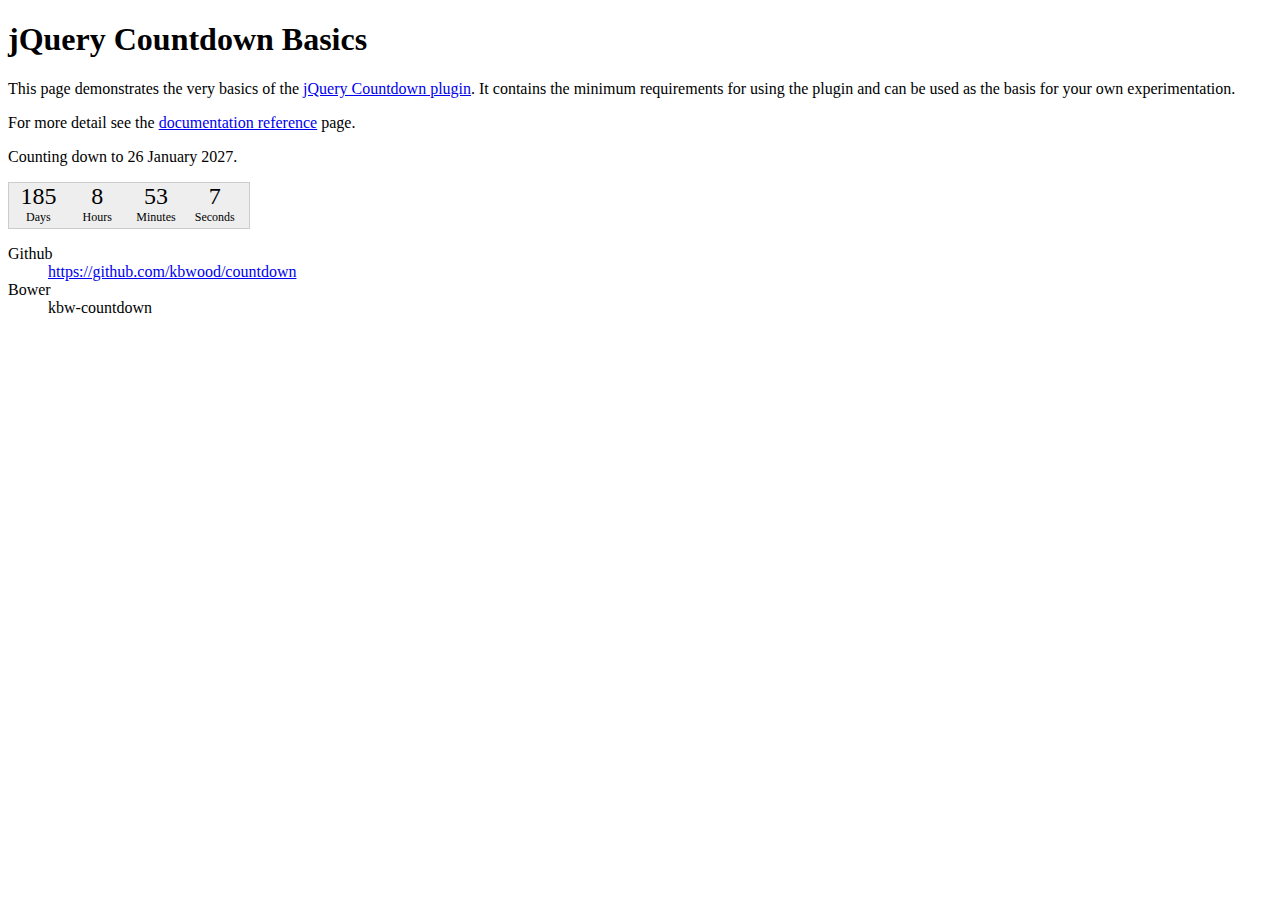
<file: plugins/jquery.countdown/index.html>
<!DOCTYPE html>
<html>
<head>
<meta http-equiv="Content-Type" content="text/html;charset=utf-8">
<title>jQuery Countdown</title>
<link rel="stylesheet" href="css/jquery.countdown.css">
<style type="text/css">
#defaultCountdown { width: 240px; height: 45px; }
</style>
<script src="http://ajax.googleapis.com/ajax/libs/jquery/1.12.4/jquery.min.js"></script>
<script src="js/jquery.plugin.min.js"></script>
<script src="js/jquery.countdown.js"></script>
<script>
$(function () {
	var austDay = new Date();
	austDay = new Date(austDay.getFullYear() + 1, 1 - 1, 26);
	$('#defaultCountdown').countdown({until: austDay});
	$('#year').text(austDay.getFullYear());
});
</script>
</head>
<body>
<h1>jQuery Countdown Basics</h1>
<p>This page demonstrates the very basics of the
	<a href="http://keith-wood.name/countdown.html">jQuery Countdown plugin</a>.
	It contains the minimum requirements for using the plugin and
	can be used as the basis for your own experimentation.</p>
<p>For more detail see the <a href="http://keith-wood.name/countdownRef.html">documentation reference</a> page.</p>
<p>Counting down to 26 January <span id="year">2014</span>.</p>
<div id="defaultCountdown"></div>
<dl>
	<dt>Github</dt><dd><a href="https://github.com/kbwood/countdown">https://github.com/kbwood/countdown</a></dd>
	<dt>Bower</dt><dd>kbw-countdown</dd>
</dl>
</body>
</html>
</file>
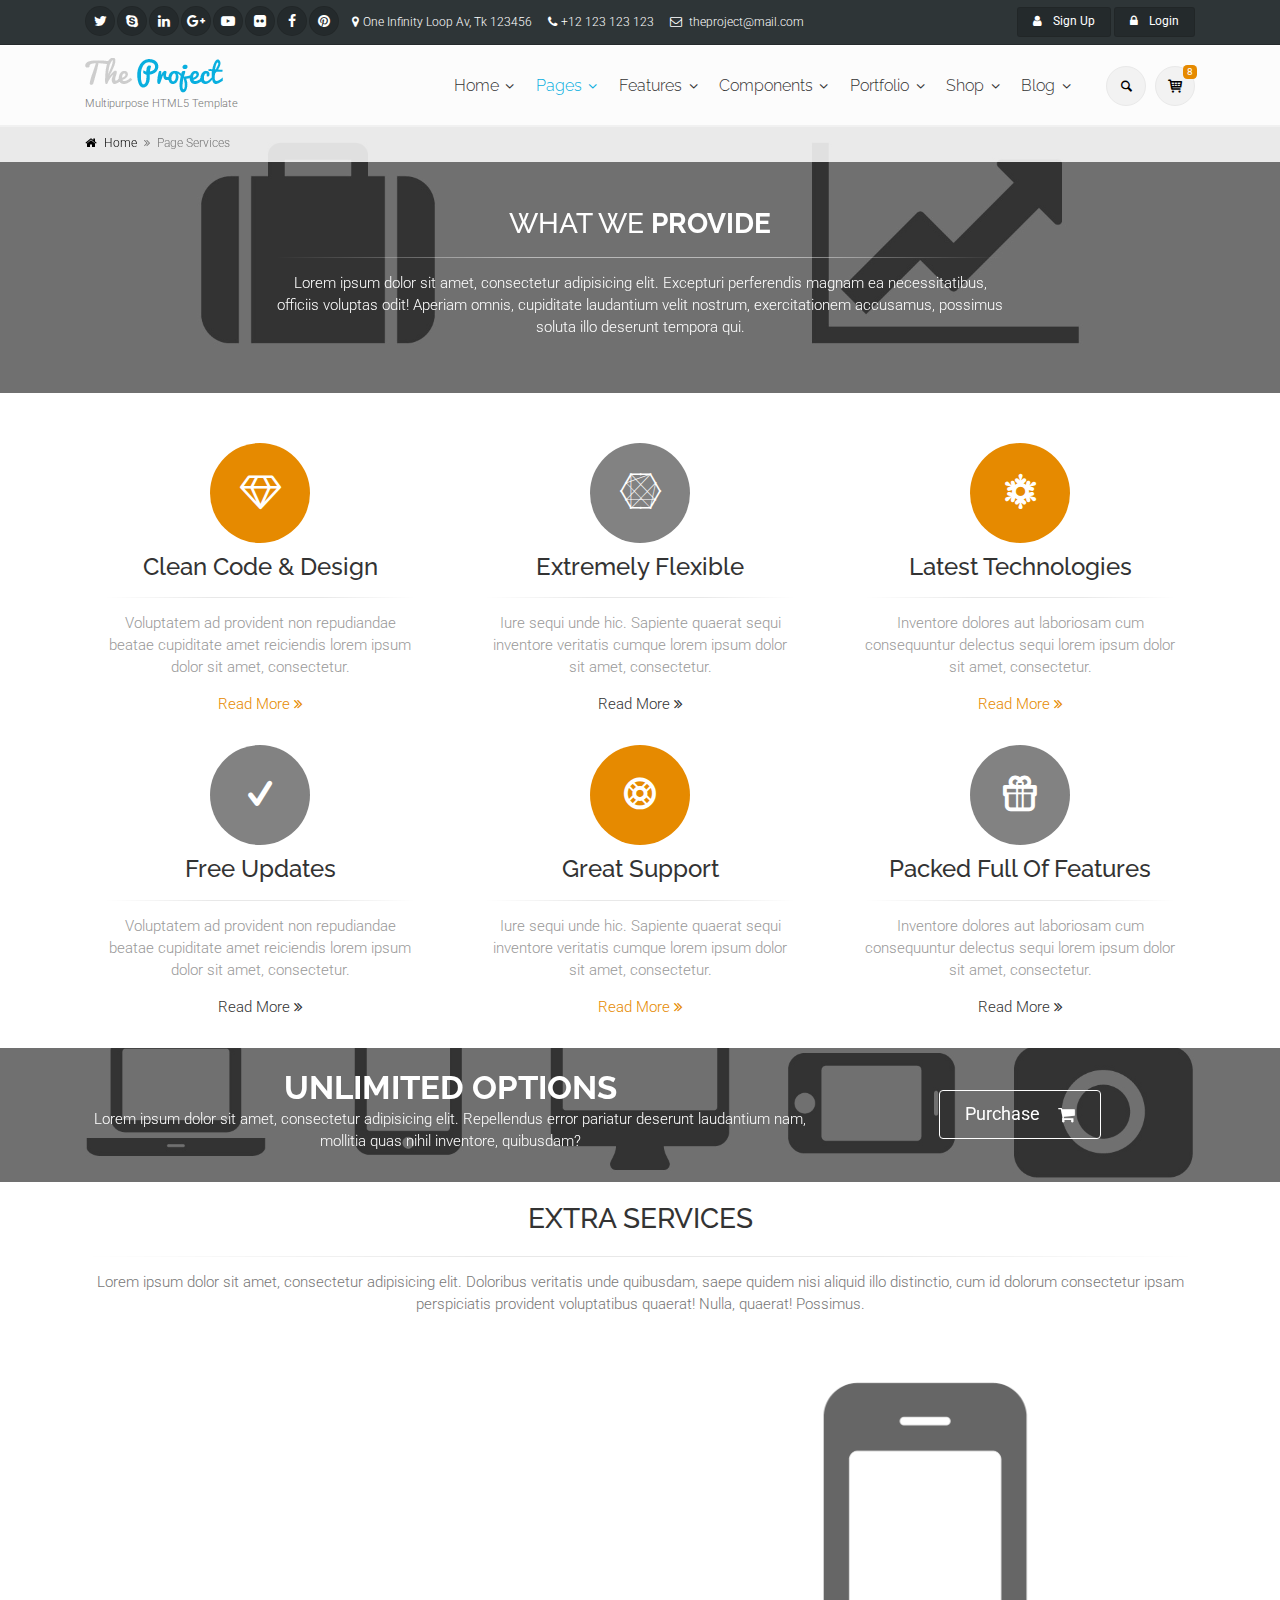
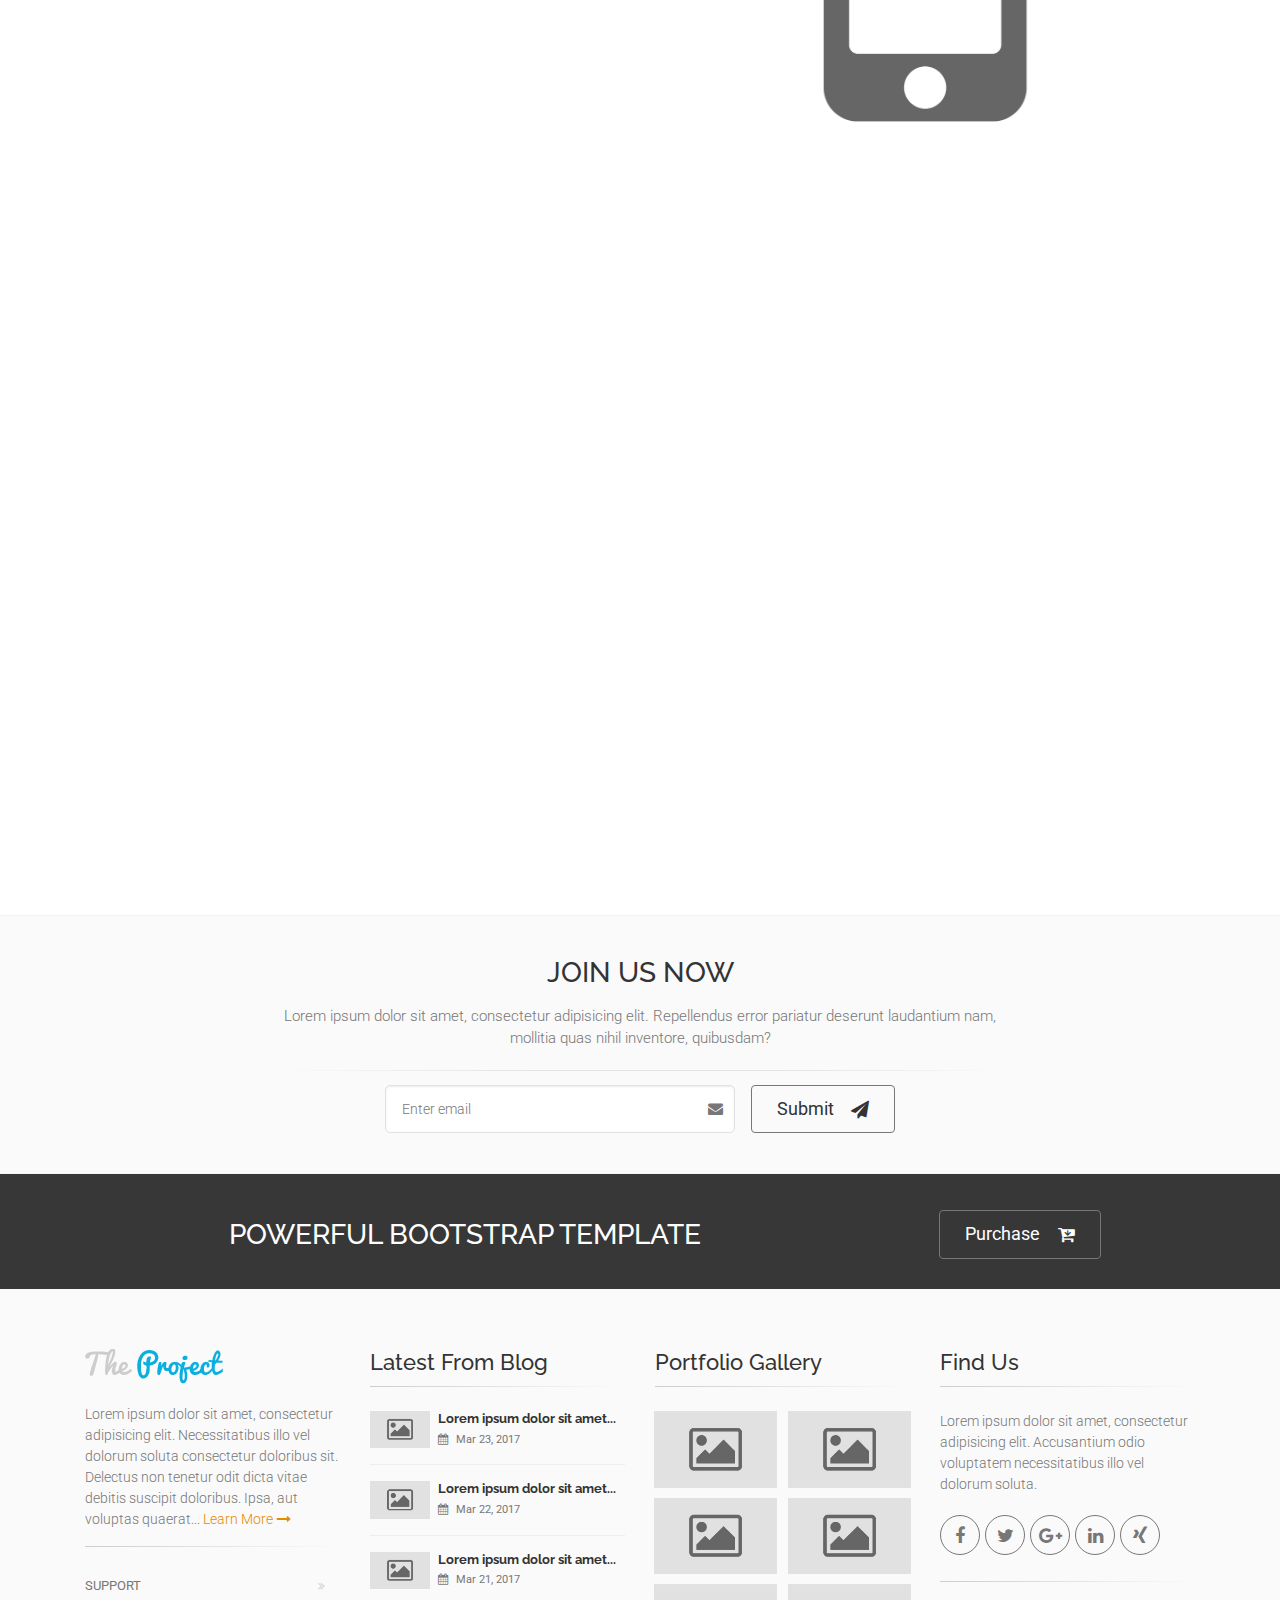
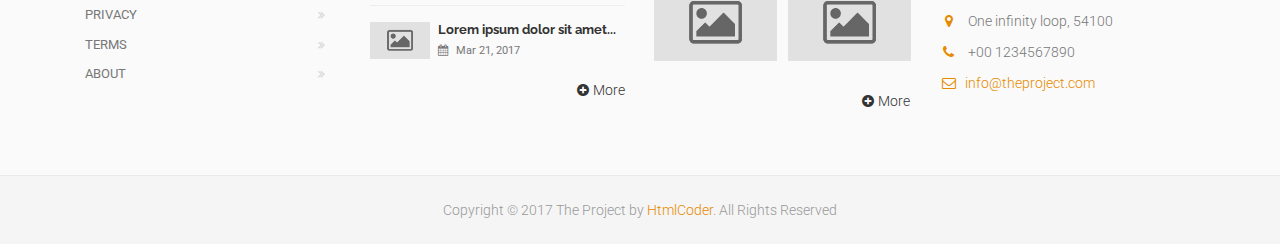
<file: page-services.html>
<!DOCTYPE html>
<!--[if IE 9]> <html lang="zxx" class="ie9"> <![endif]-->
<!--[if gt IE 9]> <html lang="zxx" class="ie"> <![endif]-->
<!--[if !IE]><!-->
<html dir="ltr" lang="zxx">
	<!--<![endif]-->

  <head>
    <meta charset="utf-8">
    <title>The Project | Page Services</title>
    <meta name="description" content="The Project a Bootstrap-based, Responsive HTML5 Template">
    <meta name="author" content="htmlcoder.me">

    <!-- Mobile Meta -->
    <meta name="viewport" content="width=device-width, initial-scale=1, shrink-to-fit=no">

    <!-- Favicon -->
    <link rel="shortcut icon" href="images/favicon.ico">

    <!-- Web Fonts -->
    <link href='http://fonts.googleapis.com/css?family=Roboto:400,300,300italic,400italic,500,500italic,700,700italic' rel='stylesheet' type='text/css'>
    <link href='http://fonts.googleapis.com/css?family=Raleway:700,400,300' rel='stylesheet' type='text/css'>
    <link href='http://fonts.googleapis.com/css?family=Pacifico' rel='stylesheet' type='text/css'>
    <link href='http://fonts.googleapis.com/css?family=PT+Serif' rel='stylesheet' type='text/css'>

    <!-- Bootstrap core CSS -->
    <link href="bootstrap/css/bootstrap.css" rel="stylesheet">

    <!-- Font Awesome CSS -->
    <link href="fonts/font-awesome/css/font-awesome.css" rel="stylesheet">

    <!-- Fontello CSS -->
    <link href="fonts/fontello/css/fontello.css" rel="stylesheet">

    <!-- Plugins -->
    <link href="plugins/magnific-popup/magnific-popup.css" rel="stylesheet">
    <link href="css/animations.css" rel="stylesheet">
    <link href="plugins/owlcarousel2/assets/owl.carousel.min.css" rel="stylesheet">
    <link href="plugins/owlcarousel2/assets/owl.theme.default.min.css" rel="stylesheet">
    <link href="plugins/hover/hover-min.css" rel="stylesheet">		
    
    <!-- The Project's core CSS file -->
    <!-- Use css/rtl_style.css for RTL version -->
    <link href="css/style.css" rel="stylesheet" >
    <!-- The Project's Typography CSS file, includes used fonts -->
    <!-- Used font for body: Roboto -->
    <!-- Used font for headings: Raleway -->
    <!-- Use css/rtl_typography-default.css for RTL version -->
    <link href="css/typography-default.css" rel="stylesheet" >
    <!-- Color Scheme (In order to change the color scheme, replace the blue.css with the color scheme that you prefer)-->
    <link href="css/skins/light_blue.css" rel="stylesheet">
    

    <!-- Custom css --> 
    <link href="css/custom.css" rel="stylesheet">
    
    
  </head>

  <!-- body classes:  -->
  <!-- "boxed": boxed layout mode e.g. <body class="boxed"> -->
  <!-- "pattern-1 ... pattern-9": background patterns for boxed layout mode e.g. <body class="boxed pattern-1"> -->
  <!-- "transparent-header": makes the header transparent and pulls the banner to top -->
  <!-- "gradient-background-header": applies gradient background to header -->
  <!-- "page-loader-1 ... page-loader-6": add a page loader to the page (more info @components-page-loaders.html) -->
  <body class=" ">

    <!-- scrollToTop -->
    <!-- ================ -->
    <div class="scrollToTop circle"><i class="icon-up-open-big"></i></div>

    <!-- page wrapper start -->
    <!-- ================ -->
    <div class="page-wrapper">
      <!-- header-container start -->
      <div class="header-container">
        <!-- header-top start -->
        <!-- classes:  -->
        <!-- "dark": dark version of header top e.g. class="header-top dark" -->
        <!-- "colored": colored version of header top e.g. class="header-top colored" -->
        <!-- ================ -->
        <div class="header-top dark">
          <div class="container">
            <div class="row">
              <div class="col-3 col-sm-6 col-lg-9">
                <!-- header-top-first start -->
                <!-- ================ -->
                <div class="header-top-first clearfix">
                  <ul class="social-links circle small clearfix hidden-sm-down">
                    <li class="twitter"><a target="_blank" href="http://www.twitter.com"><i class="fa fa-twitter"></i></a></li>
                    <li class="skype"><a target="_blank" href="http://www.skype.com"><i class="fa fa-skype"></i></a></li>
                    <li class="linkedin"><a target="_blank" href="http://www.linkedin.com"><i class="fa fa-linkedin"></i></a></li>
                    <li class="googleplus"><a target="_blank" href="http://plus.google.com"><i class="fa fa-google-plus"></i></a></li>
                    <li class="youtube"><a target="_blank" href="http://www.youtube.com"><i class="fa fa-youtube-play"></i></a></li>
                    <li class="flickr"><a target="_blank" href="http://www.flickr.com"><i class="fa fa-flickr"></i></a></li>
                    <li class="facebook"><a target="_blank" href="http://www.facebook.com"><i class="fa fa-facebook"></i></a></li>
                    <li class="pinterest"><a target="_blank" href="http://www.pinterest.com"><i class="fa fa-pinterest"></i></a></li>
                  </ul>
                  <div class="social-links hidden-md-up circle small">
                    <div class="btn-group dropdown">
                      <button id="header-top-drop-1" type="button" class="btn dropdown-toggle dropdown-toggle--no-caret" data-toggle="dropdown" aria-haspopup="true" aria-expanded="false"><i class="fa fa-share-alt"></i></button>
                      <ul class="dropdown-menu dropdown-animation" aria-labelledby="header-top-drop-1">
                        <li class="twitter"><a target="_blank" href="http://www.twitter.com"><i class="fa fa-twitter"></i></a></li>
                        <li class="skype"><a target="_blank" href="http://www.skype.com"><i class="fa fa-skype"></i></a></li>
                        <li class="linkedin"><a target="_blank" href="http://www.linkedin.com"><i class="fa fa-linkedin"></i></a></li>
                        <li class="googleplus"><a target="_blank" href="http://plus.google.com"><i class="fa fa-google-plus"></i></a></li>
                        <li class="youtube"><a target="_blank" href="http://www.youtube.com"><i class="fa fa-youtube-play"></i></a></li>
                        <li class="flickr"><a target="_blank" href="http://www.flickr.com"><i class="fa fa-flickr"></i></a></li>
                        <li class="facebook"><a target="_blank" href="http://www.facebook.com"><i class="fa fa-facebook"></i></a></li>
                        <li class="pinterest"><a target="_blank" href="http://www.pinterest.com"><i class="fa fa-pinterest"></i></a></li>
                      </ul>
                    </div>
                  </div>
                  <ul class="list-inline hidden-md-down">
                    <li class="list-inline-item"><i class="fa fa-map-marker pr-1 pl-2"></i>One Infinity Loop Av, Tk 123456</li>
                    <li class="list-inline-item"><i class="fa fa-phone pr-1 pl-2"></i>+12 123 123 123</li>
                    <li class="list-inline-item"><i class="fa fa-envelope-o pr-1 pl-2"></i> theproject@mail.com</li>
                  </ul>
                </div>
                <!-- header-top-first end -->
              </div>
              <div class="col-9 col-sm-6 col-lg-3">

                <!-- header-top-second start -->
                <!-- ================ -->
                <div id="header-top-second"  class="clearfix">

                  <!-- header top dropdowns start -->
                  <!-- ================ -->
                  <div class="header-top-dropdown text-right">
                    <div class="btn-group">
                      <a href="page-signup.html" class="btn btn-default btn-sm"><i class="fa fa-user pr-2"></i> Sign Up</a>
                    </div>
                    <div class="btn-group">
                      <button id="header-top-drop-2" type="button" class="btn dropdown-toggle btn-default btn-sm dropdown-toggle--no-caret" data-toggle="dropdown" aria-haspopup="true" aria-expanded="false"><i class="fa fa-lock pr-2"></i> Login</button>
                      <ul class="dropdown-menu dropdown-menu-right dropdown-animation" aria-labelledby="header-top-drop-2">
                        <li>
                          <form class="login-form margin-clear">
                            <div class="form-group has-feedback">
                              <label class="control-label">Username</label>
                              <input type="text" class="form-control" placeholder="">
                              <i class="fa fa-user form-control-feedback"></i>
                            </div>
                            <div class="form-group has-feedback">
                              <label class="control-label">Password</label>
                              <input type="password" class="form-control" placeholder="">
                              <i class="fa fa-lock form-control-feedback"></i>
                            </div>
                            <button type="submit" class="btn btn-gray btn-sm">Log In</button>
                            <span class="pl-1 pr-1">or</span>
                            <button type="submit" class="btn btn-default btn-sm">Sing Up</button>
                            <ul>
                              <li><a href="#">Forgot your password?</a></li>
                            </ul>
                            <span class="text-center">Login with</span>
                            <ul class="social-links circle small colored clearfix">
                              <li class="facebook"><a target="_blank" href="http://www.facebook.com"><i class="fa fa-facebook"></i></a></li>
                              <li class="twitter"><a target="_blank" href="http://www.twitter.com"><i class="fa fa-twitter"></i></a></li>
                              <li class="googleplus"><a target="_blank" href="http://plus.google.com"><i class="fa fa-google-plus"></i></a></li>
                            </ul>
                          </form>
                        </li>
                      </ul>
                    </div>
                  </div>
                  <!--  header top dropdowns end -->
                </div>
                <!-- header-top-second end -->
              </div>
            </div>
          </div>
        </div>
        <!-- header-top end -->

        <!-- header start -->
        <!-- classes:  -->
        <!-- "fixed": enables fixed navigation mode (sticky menu) e.g. class="header fixed clearfix" -->
        <!-- "fixed-desktop": enables fixed navigation only for desktop devices e.g. class="header fixed fixed-desktop clearfix" -->
        <!-- "fixed-all": enables fixed navigation only for all devices desktop and mobile e.g. class="header fixed fixed-desktop clearfix" -->
        <!-- "dark": dark version of header e.g. class="header dark clearfix" -->
        <!-- "centered": mandatory class for the centered logo layout -->
        <!-- ================ -->
        <header class="header fixed fixed-desktop clearfix">
          <div class="container">
            <div class="row">
              <div class="col-md-auto hidden-md-down">
                <!-- header-first start -->
                <!-- ================ -->
                <div class="header-first clearfix">

                  <!-- logo -->
                  <div id="logo" class="logo">
                    <a href="index.html"><img id="logo_img" src="images/logo_light_blue.png" alt="The Project"></a>
                  </div>

                  <!-- name-and-slogan -->
                  <div class="site-slogan">
                    Multipurpose HTML5 Template
                  </div>

                </div>
                <!-- header-first end -->

              </div>
              <div class="col-lg-8 ml-auto">

                <!-- header-second start -->
                <!-- ================ -->
                <div class="header-second clearfix">
                  
                <!-- main-navigation start -->
                <!-- classes: -->
                <!-- "onclick": Makes the dropdowns open on click, this the default bootstrap behavior e.g. class="main-navigation onclick" -->
                <!-- "animated": Enables animations on dropdowns opening e.g. class="main-navigation animated" -->
                <!-- ================ -->
                <div class="main-navigation main-navigation--mega-menu  animated">
                  <nav class="navbar navbar-expand-lg navbar-light p-0">
                    <div class="navbar-brand clearfix hidden-lg-up">

                      <!-- logo -->
                      <div id="logo-mobile" class="logo">
                        <a href="index.html"><img id="logo-img-mobile" src="images/logo_light_blue.png" alt="The Project"></a>
                      </div>

                      <!-- name-and-slogan -->
                      <div class="site-slogan">
                        Multipurpose HTML5 Template
                      </div>

                    </div>
                    
                    <!-- header dropdown buttons -->
                    <div class="header-dropdown-buttons hidden-lg-up p-0 ml-auto mr-3">
                      <div class="btn-group">
                        <button type="button" class="btn dropdown-toggle dropdown-toggle--no-caret" id="header-drop-3" data-toggle="dropdown" aria-haspopup="true" aria-expanded="false"><i class="icon-search"></i></button>
                        <ul class="dropdown-menu dropdown-menu-right dropdown-animation" aria-labelledby="header-drop-3">
                          <li>
                            <form role="search" class="search-box margin-clear">
                              <div class="form-group has-feedback">
                                <input type="text" class="form-control" placeholder="Search">
                                <i class="icon-search form-control-feedback"></i>
                              </div>
                            </form>
                          </li>
                        </ul>
                      </div>
                      <div class="btn-group">
                        <button type="button" class="btn dropdown-toggle dropdown-toggle--no-caret" id="header-drop-4" data-toggle="dropdown" aria-haspopup="true" aria-expanded="false"><i class="icon-basket-1"></i><span class="cart-count default-bg">8</span></button>
                        <ul class="dropdown-menu dropdown-menu-right cart dropdown-animation" aria-labelledby="header-drop-4">
                          <li>
                            <table class="table table-hover">
                              <thead>
                                <tr>
                                  <th class="quantity">QTY</th>
                                  <th class="product">Product</th>
                                  <th class="amount">Subtotal</th>
                                </tr>
                              </thead>
                              <tbody>
                                <tr>
                                  <td class="quantity">2 x</td>
                                  <td class="product"><a href="shop-product.html">Android 4.4 Smartphone</a><span class="small">4.7" Dual Core 1GB</span></td>
                                  <td class="amount">$199.00</td>
                                </tr>
                                <tr>
                                  <td class="quantity">3 x</td>
                                  <td class="product"><a href="shop-product.html">Android 4.2 Tablet</a><span class="small">7.3" Quad Core 2GB</span></td>
                                  <td class="amount">$299.00</td>
                                </tr>
                                <tr>
                                  <td class="quantity">3 x</td>
                                  <td class="product"><a href="shop-product.html">Desktop PC</a><span class="small">Quad Core 3.2MHz, 8GB RAM, 1TB Hard Disk</span></td>
                                  <td class="amount">$1499.00</td>
                                </tr>
                                <tr>
                                  <td class="total-quantity" colspan="2">Total 8 Items</td>
                                  <td class="total-amount">$1997.00</td>
                                </tr>
                              </tbody>
                            </table>
                            <div class="panel-body text-right">
                              <a href="shop-cart.html" class="btn btn-group btn-gray btn-sm">View Cart</a>
                              <a href="shop-checkout.html" class="btn btn-group btn-gray btn-sm">Checkout</a>
                            </div>
                          </li>
                        </ul>
                      </div>
                    </div>
                    <!-- header dropdown buttons end-->
                    
                    <button class="navbar-toggler" type="button" data-toggle="collapse" data-target="#navbar-collapse-1" aria-controls="navbar-collapse-1" aria-expanded="false" aria-label="Toggle navigation">
                      <span class="navbar-toggler-icon"></span>
                    </button>

                    <div class="collapse navbar-collapse" id="navbar-collapse-1">
                      <!-- main-menu -->
                      <ul class="navbar-nav ml-xl-auto">

                        <!-- mega-menu start -->
                        <li class="nav-item dropdown  mega-menu mega-menu--wide">
                          <a href="index.html" class="nav-link dropdown-toggle" id="first-dropdown" data-toggle="dropdown" aria-haspopup="true" aria-expanded="false">Home</a>
                          <ul class="dropdown-menu" aria-labelledby="first-dropdown">
                            <li>
                              <div class="row">
                                <div class="col-md-12">
                                  <h4 class="title"><i class="fa fa-laptop pr-2"></i> Demos</h4>
                                  <div class="row">
                                    <div class="col-lg-3">
                                      <div class="divider"></div>
                                      <ul class="menu">
                                        <li ><a href="index.html"><i class="icon-home pr-2"></i>Home Default</a></li>
                                        <li ><a href="index-rtl.html"><i class="icon-home pr-2"></i>Home Default - RTL <span class="badge">v1.4</span></a></li>
                                        <li ><a href="index-corporate-1.html"><i class="icon-suitcase pr-2"></i>Corporate 1</a></li>
                                        <li ><a href="index-corporate-2.html"><i class="icon-suitcase pr-2"></i>Corporate 2</a></li>
                                        <li ><a href="index-corporate-3.html"><i class="icon-suitcase pr-2"></i>Corporate 3</a></li>
                                        <li ><a href="index-corporate-4.html"><i class="icon-suitcase pr-2"></i>Corporate 4 <span class="badge">v1.2</span></a></li>
                                        <li ><a href="index-corporate-5.html"><i class="icon-suitcase pr-2"></i>Corporate 5 (Law Firm) <span class="badge">v1.3</span></a></li>
                                        <li ><a href="index-shop.html"><i class="icon-basket-1 pr-2"></i>Commerce 1</a></li>
                                      </ul>
                                    </div>
                                    <div class="col-lg-3">
                                      <div class="divider"></div>
                                      <ul class="menu">
                                        <li ><a href="index-shop-2.html"><i class="icon-basket-1 pr-2"></i>Commerce 2</a></li>
                                        <li ><a href="index-portfolio.html"><i class="icon-briefcase pr-2"></i>Portfolio/Agency</a></li>
                                        <li ><a href="index-portfolio-2.html"><i class="icon-camera pr-2"></i>Portfolio 2 <span class="badge">v1.4</span></a></li>
                                        <li ><a href="index-medical.html"><i class="fa fa-ambulance pr-2"></i>Medical</a></li>
                                        <li ><a href="index-restaurant.html"><i class="fa fa-cutlery pr-2"></i>Restaurant</a></li>
                                        <li ><a href="index-restaurant-2.html"><i class="fa fa-cutlery pr-2"></i>Restaurant 2 <span class="badge">v1.3</span></a></li>
                                        <li ><a href="index-wedding.html"><i class="icon-heart pr-2"></i>Wedding</a></li>
                                        <li ><a href="index-landing.html"><i class="fa fa-star pr-2"></i>Landing Page</a></li>
                                      </ul>
                                    </div>
                                    <div class="col-lg-3">
                                      <div class="divider"></div>
                                      <ul class="menu">
                                        <li ><a href="index-landing-2.html"><i class="fa fa-star pr-2"></i>Landing Page 2 <span class="badge">v1.3</span></a></li>
                                        <li ><a href="page-coming-soon.html"><i class="fa fa-clock-o pr-2"></i>Coming Soon</a></li>
                                        <li ><a href="index-one-page.html"><i class="icon-home pr-2"></i>One Page Version</a></li>
                                        <li ><a href="index-construction.html"><i class="fa fa-building pr-2"></i>Construction <span class="badge">v1.1</span></a></li>
                                        <li ><a href="index-education.html"><i class="fa fa-graduation-cap pr-2"></i>Education <span class="badge">v1.1</span></a></li>
                                        <li ><a href="index-hotel.html"><i class="fa fa-bed pr-2"></i>Hotel <span class="badge">v1.1</span></a></li>
                                        <li ><a href="index-blog.html"><i class="fa fa-pencil pr-2"></i>Blog <span class="badge">v1.1</span></a></li>
                                        <li ><a href="index-blog-2.html"><i class="fa fa-pencil pr-2"></i>Blog 2<span class="badge">v1.3</span></a></li>
                                      </ul>
                                    </div>
                                    <div class="col-lg-3">
                                      <div class="divider"></div>
                                      <ul class="menu">
                                        <li ><a href="index-beauty.html"><i class="fa fa-magic pr-2"></i>Beauty Center <span class="badge">v1.1</span></a></li>
                                        <li ><a href="index-gym.html"><i class="fa fa-heartbeat pr-2"></i>Gym <span class="badge">v1.2</span></a></li>
                                        <li ><a href="index-resume.html"><i class="fa fa-user pr-2"></i>Resume <span class="badge">v1.2</span></a></li>
                                        <li ><a href="index-agency.html"><i class="fa fa-users pr-2"></i>Agency <span class="badge">v1.2</span></a></li>
                                        <li ><a href="index-logistics.html"><i class="fa fa-truck pr-2"></i>Logistics <span class="badge">v1.2</span></a></li>
                                      </ul>
                                    </div>
                                  </div>
                                </div>
                              </div>
                            </li>
                          </ul>
                        </li>
                        <!-- mega-menu end -->
                        <!-- mega-menu start -->
                        <li class="nav-item dropdown active mega-menu mega-menu--wide">
                          <a href="#" class="nav-link dropdown-toggle" id="second-dropdown" data-toggle="dropdown" aria-haspopup="true" aria-expanded="false">Pages</a>
                          <ul class="dropdown-menu" aria-labelledby="second-dropdown">
                            <li>
                              <div class="row">
                                <div class="col-lg-8">
                                  <h4 class="title">Pages</h4>
                                  <div class="row">
                                    <div class="col-lg-4">
                                      <div class="divider"></div>
                                      <ul class="menu">
                                        <li ><a href="page-about.html"><i class="fa fa-angle-right"></i>About Us 1</a></li>
                                        <li ><a href="page-about-2.html"><i class="fa fa-angle-right"></i>About Us 2</a></li>
                                        <li ><a href="page-about-3.html"><i class="fa fa-angle-right"></i>About Us 3</a></li>
                                        <li ><a href="page-about-4.html"><i class="fa fa-angle-right"></i>About Us 4</a></li>
                                        <li ><a href="page-about-me.html"><i class="fa fa-angle-right"></i>About Me</a></li>
                                        <li ><a href="page-team.html"><i class="fa fa-angle-right"></i>Our Team - Options 1</a></li>
                                        <li ><a href="page-team-2.html"><i class="fa fa-angle-right"></i>Our Team - Options 2</a></li>
                                        <li ><a href="page-team-3.html"><i class="fa fa-angle-right"></i>Our Team - Options 3</a></li>
                                        <li ><a href="page-coming-soon.html"><i class="fa fa-angle-right"></i>Coming Soon Page</a></li>
                                        <li ><a href="page-faq.html"><i class="fa fa-angle-right"></i>FAQ page</a></li>
                                      </ul>
                                    </div>
                                    <div class="col-lg-4">
                                      <div class="divider"></div>
                                      <ul class="menu">
                                        <li class="active"><a href="page-services.html"><i class="fa fa-angle-right"></i>Services 1</a></li>
                                        <li ><a href="page-services-2.html"><i class="fa fa-angle-right"></i>Services 2</a></li>
                                        <li ><a href="page-services-3.html"><i class="fa fa-angle-right"></i>Services 3</a></li>
                                        <li ><a href="page-contact.html"><i class="fa fa-angle-right"></i>Contact 1</a></li>
                                        <li ><a href="page-contact-2.html"><i class="fa fa-angle-right"></i>Contact 2</a></li>
                                        <li ><a href="page-contact-3.html"><i class="fa fa-angle-right"></i>Contact 3</a></li>
                                        <li ><a href="page-login.html"><i class="fa fa-angle-right"></i>Login 1</a></li>
                                        <li ><a href="page-login-2.html"><i class="fa fa-angle-right"></i>Login 2 - Fullsreen</a></li>
                                        <li ><a href="page-signup.html"><i class="fa fa-angle-right"></i>Sign Up 1</a></li>
                                        <li ><a href="page-signup-2.html"><i class="fa fa-angle-right"></i>Sign Up 2 - Fullsreen</a></li>
                                      </ul>
                                    </div>
                                    <div class="col-lg-4">
                                      <div class="divider"></div>
                                      <ul class="menu">
                                        <li ><a href="page-404.html"><i class="fa fa-angle-right"></i>404 error</a></li>
                                        <li ><a href="page-404-2.html"><i class="fa fa-angle-right"></i>404 error - Parallax</a></li>
                                        <li ><a href="page-left-sidebar.html"><i class="fa fa-angle-right"></i>Left Sidebar</a></li>
                                        <li ><a href="page-right-sidebar.html"><i class="fa fa-angle-right"></i>Right Sidebar</a></li>
                                        <li ><a href="page-two-sidebars.html"><i class="fa fa-angle-right"></i>Two Sidebars</a></li>
                                        <li ><a href="page-two-sidebars-left.html"><i class="fa fa-angle-right"></i>Two Sidebars Left</a></li>
                                        <li ><a href="page-two-sidebars-right.html"><i class="fa fa-angle-right"></i>Two Sidebars Right</a></li>
                                        <li ><a href="page-no-sidebars.html"><i class="fa fa-angle-right"></i>No Sidebars</a></li>
                                        <li ><a href="page-sitemap.html"><i class="fa fa-angle-right"></i>Sitemap</a></li>
                                      </ul>
                                    </div>
                                  </div>
                                </div>
                                <div class="col-lg-4 col-md-3 hidden-md-down">
                                  <h4 class="title">Premium HTML5 Template</h4>
                                  <p class="mb-2">The Project is perfectly suitable for corporate, business and company webpages.</p>
                                  <img src="images/section-image-3.png" alt="The Project">
                                </div>
                              </div>
                            </li>
                          </ul>
                        </li>
                        <!-- mega-menu end -->
                        <li class="nav-item dropdown ">
                          <a href="#" class="nav-link dropdown-toggle" id="third-dropdown" data-toggle="dropdown" aria-haspopup="true" aria-expanded="false">Features</a>
                          <ul class="dropdown-menu" aria-labelledby="third-dropdown">
                            <li class="dropdown ">
                              <a  class="dropdown-toggle" data-toggle="dropdown" href="#">Headers <span class="badge">v1.2</span></a>
                              <ul class="dropdown-menu">
                                <li ><a href="features-headers-default.html">Default/Semi-Transparent</a></li>
                                <li ><a href="features-headers-default-dark.html">Dark/Semi-Transparent</a></li>
                                <li ><a href="features-headers-gradient-dark.html">Gradient Dark <span class="badge">v1.2</span></a></li>
                                <li ><a href="features-headers-gradient-light.html">Gradient Light <span class="badge">v1.2</span></a></li>
                                <li ><a href="features-headers-classic.html">Classic Light</a></li>
                                <li ><a href="features-headers-classic-dark.html">Classic Dark</a></li>
                                <li ><a href="features-headers-colored.html">Colored/Light</a></li>
                                <li ><a href="features-headers-colored-dark.html">Colored/Dark</a></li>
                                <li ><a href="features-headers-full-width.html">Full Width</a></li>
                                <li ><a href="features-headers-offcanvas-left.html">Offcanvas Left Side</a></li>
                                <li ><a href="features-headers-offcanvas-right.html">Offcanvas Right Side</a></li>
                                <li ><a href="features-headers-logo-centered.html">Logo Centered</a></li>
                                <li ><a href="features-headers-slider-top.html">Slider Top</a></li>
                                <li ><a href="features-headers-simple.html">Simple Static</a></li>
                              </ul>
                            </li>
                            <li class="dropdown ">
                              <a  class="dropdown-toggle" data-toggle="dropdown" href="#">Menus</a>
                              <ul class="dropdown-menu">
                                <li ><a href="features-headers-default.html">Default/On Hover Menu</a></li>
                                <li ><a href="features-menus-onhover-no-animations.html">On Hover Menu - No Animations</a></li>
                                <li ><a href="features-menus-onclick.html">On Click Menu - With Animations</a></li>
                                <li ><a href="features-menus-onclick-no-animations.html">On Click Menu - No Animations</a></li>
                              </ul>
                            </li>
                            <li class="dropdown ">
                              <a  class="dropdown-toggle" data-toggle="dropdown" href="#">Footers <span class="badge">v1.2</span></a>
                              <ul class="dropdown-menu">
                                <li ><a href="features-footers-default.html#footer">Default</a></li>
                                <li ><a href="features-footers-contact-form.html#footer">Contact Form</a></li>
                                <li ><a href="features-footers-contact-form-2.html#footer">Contact Form 2 <span class="badge">v1.2</span></a></li>
                                <li ><a href="features-footers-google-maps.html#footer">Google Maps</a></li>
                                <li ><a href="features-footers-subscribe.html#footer">Subscribe Form</a></li>
                                <li ><a href="features-footers-minimal.html#footer">Minimal</a></li>
                                <li ><a href="features-footers-links.html#footer">Links <span class="badge">v1.1</span></a></li>
                                <li ><a href="features-footers-full-width.html#footer">Full Width <span class="badge">v1.2</span></a></li>
                              </ul>
                            </li>
                            <li class="dropdown ">
                              <a  class="dropdown-toggle" data-toggle="dropdown" href="#">Main Sliders <span class="badge">v1.2</span></a>
                              <ul class="dropdown-menu">
                                <li ><a href="features-sliders-fullscreen.html">Full Screen</a></li>
                                <li ><a href="features-sliders-fullwidth.html">Full Width</a></li>
                                <li ><a href="features-sliders-fullwidth-big-height.html">Full Width - Big Height</a></li>
                                <li ><a href="features-sliders-boxedwidth-light.html">Boxed Width - Light Bg</a></li>
                                <li ><a href="features-sliders-boxedwidth-dark.html">Boxed Width - Dark Bg</a></li>
                                <li ><a href="features-sliders-boxedwidth-default.html">Boxed Width - Default Bg</a></li>
                                <li ><a href="features-sliders-video-background.html">Video Background</a></li>
                                <li ><a href="features-sliders-text-rotator.html">Text Rotator</a></li>
                              </ul>
                            </li>
                            <li class="dropdown">
                              <a  class="dropdown-toggle" data-toggle="dropdown" href="#">Email Templates <span class="badge">v1.1</span></a>
                              <ul class="dropdown-menu">
                                <li><a target="_blank" href="email_templates/email_template_blue.html">Blue</a></li>
                                <li><a target="_blank" href="email_templates/email_template_brown.html">Brown</a></li>
                                <li><a target="_blank" href="email_templates/email_template_cool_green.html">Cool Green</a></li>
                                <li><a target="_blank" href="email_templates/email_template_dark_cyan.html">Dark Cyan</a></li>
                                <li><a target="_blank" href="email_templates/email_template_dark_red.html">Dark Red</a></li>
                                <li><a target="_blank" href="email_templates/email_template_gold.html">Gold</a></li>
                                <li><a target="_blank" href="email_templates/email_template_gray.html">Gray</a></li>
                                <li><a target="_blank" href="email_templates/email_template_green.html">Green</a></li>
                                <li><a target="_blank" href="email_templates/email_template_light_blue.html">Light Blue</a></li>
                                <li><a target="_blank" href="email_templates/email_template_orange.html">Orange</a></li>
                                <li><a target="_blank" href="email_templates/email_template_pink.html">Pink</a></li>
                                <li><a target="_blank" href="email_templates/email_template_purple.html">Purple</a></li>
                                <li><a target="_blank" href="email_templates/email_template_red.html">Red</a></li>
                                <li><a target="_blank" href="email_templates/email_template_vivid_red.html">Vivid Red</a></li>
                              </ul>
                            </li>
                            <li class="dropdown ">
                              <a  class="dropdown-toggle" data-toggle="dropdown" href="#">Pricing Tables</a>
                              <ul class="dropdown-menu">
                                <li ><a href="features-pricing-tables-1.html">Pricing Tables 1</a></li>
                                <li ><a href="features-pricing-tables-2.html">Pricing Tables 2</a></li>
                                <li ><a href="features-pricing-tables-3.html">Pricing Tables 3</a></li>
                              </ul>
                            </li>
                            <li class="dropdown ">
                              <a  class="dropdown-toggle" data-toggle="dropdown" href="#">Icons</a>
                              <ul class="dropdown-menu">
                                <li ><a href="features-icons-fontawesome.html">Font Awesome</a></li>
                                <li ><a href="features-icons-fontello.html">Fontello</a></li>
                              </ul>
                            </li>
                            <li ><a href="features-dark-page.html">Dark Page</a></li>
                            <li ><a href="features-typography.html">Typography</a></li>
                            <li ><a href="features-backgrounds.html">Backgrounds</a></li>
                            <li ><a href="features-grid.html">Grid</a></li>
                          </ul>
                        </li>
                        <!-- mega-menu start -->
                        <li class="nav-item dropdown  mega-menu mega-menu--narrow">
                          <a href="#" class="nav-link dropdown-toggle" id="fourth-dropdown" data-toggle="dropdown" aria-haspopup="true" aria-expanded="false">Components</a>
                          <ul class="dropdown-menu" aria-labelledby="fourth-dropdown">
                            <li>
                              <div class="row">
                                <div class="col-md-12">
                                  <h4 class="title"><i class="fa fa-magic pr-2"></i> Components</h4>
                                  <div class="row">
                                    <div class="col-lg-6">
                                      <div class="divider"></div>
                                      <ul class="menu">
                                        <li ><a href="components-social-icons.html"><i class="icon-share pr-2"></i>Social Icons</a></li>
                                        <li ><a href="components-buttons.html"><i class="icon-flask pr-2"></i>Buttons</a></li>
                                        <li ><a href="components-forms.html"><i class="icon-eq pr-2"></i>Forms</a></li>
                                        <li ><a href="components-tabs-and-pills.html"><i class=" icon-dot-3 pr-2"></i>Tabs &amp; Pills</a></li>
                                        <li ><a href="components-accordions.html"><i class="icon-menu-outline pr-2"></i>Accordions</a></li>
                                        <li ><a href="components-progress-bars.html"><i class="icon-chart-line pr-2"></i>Progress Bars</a></li>
                                        <li ><a href="components-call-to-action.html"><i class="icon-chat pr-2"></i>Call to Action Blocks</a></li>
                                        <li ><a href="components-alerts-and-callouts.html"><i class="icon-info-circled pr-2"></i>Alerts &amp; Callouts</a></li>
                                        <li ><a href="components-content-sliders.html"><i class="icon-star-filled pr-2"></i>Content Sliders</a></li>
                                        <li ><a href="components-charts.html"><i class="icon-chart-pie pr-2"></i>Charts</a></li>
                                        <li ><a href="components-page-loaders.html"><i class="fa fa-circle-o-notch fa-spin"></i>Page Loaders <span class="badge">v1.1</span></a></li>
                                        <li ><a href="components-icon-boxes.html"><i class="icon-picture-outline pr-2"></i>Icon Boxes</a></li>
                                      </ul>
                                    </div>
                                    <div class="col-lg-6">
                                      <div class="divider"></div>
                                      <ul class="menu">
                                        <li ><a href="components-image-boxes.html"><i class="icon-camera-1 pr-2"></i>Image Boxes</a></li>
                                        <li ><a href="components-fullwidth-sections.html"><i class="icon-code-1 pr-2"></i>Full Width Sections</a></li>
                                        <li ><a href="components-animations.html"><i class="icon-docs pr-2"></i>Animations</a></li>
                                        <li ><a href="components-video-and-audio.html"><i class="icon-video pr-2"></i>Video &amp; Audio</a></li>
                                        <li ><a href="components-lightbox.html"><i class="icon-plus pr-2"></i>Lightbox</a></li>
                                        <li ><a href="components-counters.html"><i class="icon-sort-numeric pr-2"></i>Counters</a></li>
                                        <li ><a href="components-modals.html"><i class="icon-popup pr-2"></i>Modals</a></li>
                                        <li ><a href="components-tables.html"><i class="icon-th pr-2"></i>Tables</a></li>
                                        <li ><a href="components-text-rotators.html"><i class="icon-arrows-ccw pr-2"></i>Text Rotators</a></li>
                                        <li ><a href="components-announcement-default.html"><i class="icon-megaphone pr-2"></i>Announcements <span class="badge">v1.3</span></a></li>
                                        <li ><a href="components-separators.html"><i class="icon-star pr-2"></i>Separators <span class="badge">v1.3</span></a></li>
                                      </ul>
                                    </div>
                                  </div>
                                </div>
                              </div>
                            </li>
                          </ul>
                        </li>
                        <!-- mega-menu end -->
                        <li class="nav-item dropdown ">
                          <a href="portfolio-grid-2-3-col.html" class="nav-link dropdown-toggle" id="fifth-dropdown" data-toggle="dropdown" aria-haspopup="true" aria-expanded="false">Portfolio</a>
                          <ul class="dropdown-menu" aria-labelledby="fifth-dropdown">
                            <li class="dropdown ">
                              <a  class="dropdown-toggle" data-toggle="dropdown" href="#">Portfolio Grid 1</a>
                              <ul class="dropdown-menu">
                                <li ><a href="portfolio-grid-1-2-col.html">2 Column</a></li>
                                <li ><a href="portfolio-grid-1-3-col.html">3 Column</a></li>
                                <li ><a href="portfolio-grid-1-4-col.html">4 Column</a></li>
                                <li ><a href="portfolio-grid-1-sidebar.html">With Sidebar</a></li>
                              </ul>
                            </li>
                            <li class="dropdown ">
                              <a  class="dropdown-toggle" data-toggle="dropdown" href="#">Portfolio Grid 2</a>
                              <ul class="dropdown-menu">
                                <li ><a href="portfolio-grid-2-2-col.html">2 Column</a></li>
                                <li ><a href="portfolio-grid-2-3-col.html">3 Column</a></li>
                                <li ><a href="portfolio-grid-2-4-col.html">4 Column</a></li>
                                <li ><a href="portfolio-grid-2-sidebar.html">With Sidebar</a></li>
                              </ul>
                            </li>
                            <li class="dropdown ">
                              <a  class="dropdown-toggle" data-toggle="dropdown" href="#">Portfolio Grid 3 - Dark</a>
                              <ul class="dropdown-menu">
                                <li ><a href="portfolio-grid-3-2-col.html">2 Column</a></li>
                                <li ><a href="portfolio-grid-3-3-col.html">3 Column</a></li>
                                <li ><a href="portfolio-grid-3-4-col.html">4 Column</a></li>
                                <li ><a href="portfolio-grid-3-sidebar.html">With Sidebar</a></li>
                              </ul>
                            </li>
                            <li class="dropdown ">
                              <a  class="dropdown-toggle" data-toggle="dropdown" href="#">Portfolio Fullwidth</a>
                              <ul class="dropdown-menu">
                                <li ><a href="portfolio-fullwidth-2-col.html">2 Column</a></li>
                                <li ><a href="portfolio-fullwidth-3-col.html">3 Column</a></li>
                                <li ><a href="portfolio-fullwidth-4-col.html">4 Column</a></li>
                              </ul>
                            </li>
                            <li class="dropdown ">
                              <a  class="dropdown-toggle" data-toggle="dropdown" href="#">Portfolio List</a>
                              <ul class="dropdown-menu">
                                <li ><a href="portfolio-list-1.html">List - Large Images</a></li>
                                <li ><a href="portfolio-list-2.html">List - Small Images</a></li>
                                <li ><a href="portfolio-list-sidebar.html">With Sidebar</a></li>
                              </ul>
                            </li>
                            <li ><a href="portfolio-item.html">Single Item 1</a></li>
                            <li ><a href="portfolio-item-2.html">Single Item 2</a></li>
                            <li ><a href="portfolio-item-3.html">Single Item 3</a></li>
                          </ul>
                        </li>
                        <li class="nav-item dropdown ">
                          <a href="index-shop.html" class="nav-link dropdown-toggle" id="sixth-dropdown" data-toggle="dropdown" aria-haspopup="true" aria-expanded="false">Shop</a>
                          <ul class="dropdown-menu" aria-labelledby="sixth-dropdown">
                            <li ><a href="index-shop.html">Shop Home 1</a></li>
                            <li ><a href="index-shop-2.html">Shop Home 2</a></li>
                            <li ><a href="shop-listing-4col.html">Grid - 4 Columns</a></li>
                            <li ><a href="shop-listing-3col.html">Grid - 3 Columns</a></li>
                            <li ><a href="shop-listing-2col.html">Grid - 2 Columns</a></li>
                            <li ><a href="shop-listing-sidebar.html">Grid - With Sidebar</a></li>
                            <li ><a href="shop-listing-list.html">List</a></li>
                            <li ><a href="shop-product.html">Product Page</a></li>
                            <li ><a href="shop-product-2.html">Product Page 2 <span class="badge">v1.3</span></a></li>
                            <li ><a href="shop-cart.html">Shopping Cart</a></li>
                            <li ><a href="shop-checkout.html">Checkout Page - Step 1</a></li>
                            <li ><a href="shop-checkout-payment.html">Checkout Page - Step 2</a></li>
                            <li ><a href="shop-checkout-review.html">Checkout Page - Step 3</a></li>
                            <li ><a href="shop-invoice.html">Invoice</a></li>
                          </ul>
                        </li>
                        <li class="nav-item dropdown ">
                          <a href="blog-large-image-right-sidebar.html" class="nav-link dropdown-toggle" id="seventh-dropdown" data-toggle="dropdown" aria-haspopup="true" aria-expanded="false">Blog</a>
                          <ul class="dropdown-menu" aria-labelledby="seventh-dropdown">
                            <li ><a href="index-blog.html">Blog Home <span class="badge">v1.1</span></a></li>
                            <li ><a href="index-blog-2.html">Blog Home 2 <span class="badge">v1.3</span></a></li>
                            <li class="dropdown ">
                              <a  class="dropdown-toggle" data-toggle="dropdown" href="#">Large Image</a>
                              <ul class="dropdown-menu to-left">
                                <li ><a href="blog-large-image-right-sidebar.html">Right Sidebar</a></li>
                                <li ><a href="blog-large-image-left-sidebar.html">Left Sidebar</a></li>
                                <li ><a href="blog-large-image-no-sidebar.html">Without Sidebar</a></li>
                              </ul>
                            </li>
                            <li class="dropdown ">
                              <a  class="dropdown-toggle" data-toggle="dropdown" href="#">Medium Image</a>
                              <ul class="dropdown-menu to-left">
                                <li ><a href="blog-medium-image-right-sidebar.html">Right Sidebar</a></li>
                                <li ><a href="blog-medium-image-left-sidebar.html">Left Sidebar</a></li>
                                <li ><a href="blog-medium-image-no-sidebar.html">Without Sidebar</a></li>
                              </ul>
                            </li>
                            <li class="dropdown ">
                              <a  class="dropdown-toggle" data-toggle="dropdown" href="#">Masonry</a>
                              <ul class="dropdown-menu to-left">
                                <li ><a href="blog-masonry-right-sidebar.html">Right Sidebar</a></li>
                                <li ><a href="blog-masonry-left-sidebar.html">Left Sidebar</a></li>
                                <li ><a href="blog-masonry-no-sidebar.html">Without Sidebar</a></li>
                              </ul>
                            </li>
                            <li ><a href="blog-timeline.html">Timeline</a></li>
                            <li ><a href="blog-post.html">Blog Post</a></li>
                          </ul>
                        </li>
                      </ul>
                      <!-- main-menu end -->
                    </div>
                  </nav>
                </div>
                <!-- main-navigation end -->
                </div>
                <!-- header-second end -->

              </div>
              <div class="col-auto hidden-md-down">
                <!-- header dropdown buttons -->
                <div class="header-dropdown-buttons">
                  <div class="btn-group">
                    <button type="button" class="btn dropdown-toggle dropdown-toggle--no-caret" id="header-drop-1" data-toggle="dropdown" aria-haspopup="true" aria-expanded="false"><i class="icon-search"></i></button>
                    <ul class="dropdown-menu dropdown-menu-right dropdown-animation" aria-labelledby="header-drop-1">
                      <li>
                        <form role="search" class="search-box margin-clear">
                          <div class="form-group has-feedback">
                            <input type="text" class="form-control" placeholder="Search">
                            <i class="icon-search form-control-feedback"></i>
                          </div>
                        </form>
                      </li>
                    </ul>
                  </div>
                  <div class="btn-group">
                    <button type="button" class="btn dropdown-toggle dropdown-toggle--no-caret" id="header-drop-2" data-toggle="dropdown" aria-haspopup="true" aria-expanded="false"><i class="icon-basket-1"></i><span class="cart-count default-bg">8</span></button>
                    <ul class="dropdown-menu dropdown-menu-right cart dropdown-animation" aria-labelledby="header-drop-2">
                      <li>
                        <table class="table table-hover">
                          <thead>
                            <tr>
                              <th class="quantity">QTY</th>
                              <th class="product">Product</th>
                              <th class="amount">Subtotal</th>
                            </tr>
                          </thead>
                          <tbody>
                            <tr>
                              <td class="quantity">2 x</td>
                              <td class="product"><a href="shop-product.html">Android 4.4 Smartphone</a><span class="small">4.7" Dual Core 1GB</span></td>
                              <td class="amount">$199.00</td>
                            </tr>
                            <tr>
                              <td class="quantity">3 x</td>
                              <td class="product"><a href="shop-product.html">Android 4.2 Tablet</a><span class="small">7.3" Quad Core 2GB</span></td>
                              <td class="amount">$299.00</td>
                            </tr>
                            <tr>
                              <td class="quantity">3 x</td>
                              <td class="product"><a href="shop-product.html">Desktop PC</a><span class="small">Quad Core 3.2MHz, 8GB RAM, 1TB Hard Disk</span></td>
                              <td class="amount">$1499.00</td>
                            </tr>
                            <tr>
                              <td class="total-quantity" colspan="2">Total 8 Items</td>
                              <td class="total-amount">$1997.00</td>
                            </tr>
                          </tbody>
                        </table>
                        <div class="panel-body text-right">
                          <a href="shop-cart.html" class="btn btn-group btn-gray btn-sm">View Cart</a>
                          <a href="shop-checkout.html" class="btn btn-group btn-gray btn-sm">Checkout</a>
                        </div>
                      </li>
                    </ul>
                  </div>
                </div>
                <!-- header dropdown buttons end-->
              </div>
            </div>
          </div>
        </header>
        <!-- header end -->
      </div>
      <!-- header-container end -->
      <!-- banner start -->
      <!-- ================ -->
      <div class="banner dark-translucent-bg" style="background-image:url('images/page-services-banner.jpg'); background-position: 50% 32%;">
        <!-- breadcrumb start -->
        <!-- ================ -->
        <div class="breadcrumb-container">
          <div class="container">
            <ol class="breadcrumb">
              <li class="breadcrumb-item"><i class="fa fa-home pr-2"></i><a class="link-dark" href="index.html">Home</a></li>
              <li class="breadcrumb-item active">Page Services</li>
            </ol>
          </div>
        </div>
        <!-- breadcrumb end -->
        <div class="container">
          <div class="row justify-content-lg-center">
            <div class="col-lg-8 text-center pv-20">
              <h2 class="title object-non-visible" data-animation-effect="fadeIn" data-effect-delay="100">What We <strong>Provide</strong></h2>
              <div class="separator object-non-visible mt-10" data-animation-effect="fadeIn" data-effect-delay="100"></div>
              <p class="text-center object-non-visible" data-animation-effect="fadeIn" data-effect-delay="100">Lorem ipsum dolor sit amet, consectetur adipisicing elit. Excepturi perferendis magnam ea necessitatibus, officiis voluptas odit! Aperiam omnis, cupiditate laudantium velit nostrum, exercitationem accusamus, possimus soluta illo deserunt tempora qui.</p>
            </div>
          </div>
        </div>
      </div>
      <!-- banner end -->

      <!-- main-container start -->
      <!-- ================ -->
      <section class="main-container padding-bottom-clear">

        <div class="container">
          <div class="row">

            <!-- main start -->
            <!-- ================ -->
            <div class="main col-12">

              <div class="row">
                <div class="col-lg-4 col-md-6">
                  <div class="ph-20 feature-box text-center object-non-visible" data-animation-effect="fadeInDownSmall" data-effect-delay="100">
                    <span class="icon large default-bg circle"><i class="fa fa-diamond"></i></span>
                    <h3>Clean Code &amp; Design</h3>
                    <div class="separator clearfix"></div>
                    <p class="text-muted">Voluptatem ad provident non repudiandae beatae cupiditate amet reiciendis lorem ipsum dolor sit amet, consectetur.</p>
                    <a href="page-services.html">Read More<i class="pl-1 fa fa-angle-double-right"></i></a>
                  </div>
                </div>
                <div class="col-lg-4 col-md-6">
                  <div class="ph-20 feature-box text-center object-non-visible" data-animation-effect="fadeInDownSmall" data-effect-delay="200">
                    <span class="icon large dark-bg circle"><i class="fa fa-connectdevelop"></i></span>
                    <h3>Extremely Flexible</h3>
                    <div class="separator clearfix"></div>
                    <p class="text-muted">Iure sequi unde hic. Sapiente quaerat sequi inventore veritatis cumque lorem ipsum dolor sit amet, consectetur.</p>
                    <a class="link-dark" href="page-services.html">Read More<i class="pl-1 fa fa-angle-double-right"></i></a>
                  </div>
                </div>
                <div class="col-lg-4 col-md-6">
                  <div class="ph-20 feature-box text-center object-non-visible" data-animation-effect="fadeInDownSmall" data-effect-delay="300">
                    <span class="icon large default-bg circle"><i class="icon-snow"></i></span>
                    <h3>Latest Technologies</h3>
                    <div class="separator clearfix"></div>
                    <p class="text-muted">Inventore dolores aut laboriosam cum consequuntur delectus sequi lorem ipsum dolor sit amet, consectetur.</p>
                    <a href="page-services.html">Read More<i class="pl-1 fa fa-angle-double-right"></i></a>
                  </div>
                </div>
                <div class="clearfix visible-md"></div>
                <div class="col-lg-4 col-md-6">
                  <div class="ph-20 feature-box text-center object-non-visible" data-animation-effect="fadeInDownSmall" data-effect-delay="100">
                    <span class="icon large dark-bg circle"><i class="icon-check"></i></span>
                    <h3>Free Updates</h3>
                    <div class="separator clearfix"></div>
                    <p class="text-muted">Voluptatem ad provident non repudiandae beatae cupiditate amet reiciendis lorem ipsum dolor sit amet, consectetur.</p>
                    <a class="link-dark" href="page-services.html">Read More<i class="pl-1 fa fa-angle-double-right"></i></a>
                  </div>
                </div>
                <div class="col-lg-4 col-md-6">
                  <div class="ph-20 feature-box text-center object-non-visible" data-animation-effect="fadeInDownSmall" data-effect-delay="200">
                    <span class="icon large default-bg circle"><i class="icon-lifebuoy-1"></i></span>
                    <h3>Great Support</h3>
                    <div class="separator clearfix"></div>
                    <p class="text-muted">Iure sequi unde hic. Sapiente quaerat sequi inventore veritatis cumque lorem ipsum dolor sit amet, consectetur.</p>
                    <a href="page-services.html">Read More<i class="pl-1 fa fa-angle-double-right"></i></a>
                  </div>
                </div>
                <div class="col-lg-4 col-md-6">
                  <div class="ph-20 feature-box text-center object-non-visible" data-animation-effect="fadeInDownSmall" data-effect-delay="300">
                    <span class="icon large dark-bg circle"><i class="icon-gift"></i></span>
                    <h3>Packed Full Of Features</h3>
                    <div class="separator clearfix"></div>
                    <p class="text-muted">Inventore dolores aut laboriosam cum consequuntur delectus sequi lorem ipsum dolor sit amet, consectetur.</p>
                    <a class="link-dark" href="page-services.html">Read More<i class="pl-1 fa fa-angle-double-right"></i></a>
                  </div>
                </div>
              </div>

            </div>
            <!-- main end -->

          </div>
        </div>
      </section>
      <!-- main-container end -->

      <!-- section start -->
      <!-- ================ -->
      <section class="section background-img-1 dark-translucent-bg" style="background-position: 50% 42%;">
        <div class="container">
          <div class="row">
            <div class="col-12">
              <div class="call-to-action text-center">
                <div class="row">
                  <div class="col-md-8">
                    <h1 class="title">Unlimited Options</h1>
                    <p>Lorem ipsum dolor sit amet, consectetur adipisicing elit. Repellendus error pariatur deserunt laudantium nam, mollitia quas nihil inventore, quibusdam?</p>
                  </div>
                  <div class="col-md-4">
                    <br>
                    <p><a href="#" class="btn btn-lg btn-gray-transparent btn-animated">Purchase<i class="fa fa-shopping-cart pl-20"></i></a></p>
                  </div>
                </div>
              </div>
            </div>
          </div>
        </div>
      </section>
      <!-- section end -->

      <!-- section start -->
      <!-- ================ -->
      <section class="pv-20 padding-bottom-clear clearfix">
        <div class="container">
          <h2 class="text-center">Extra Services</h2>
          <div class="separator"></div>
          <p class="text-center space-bottom">Lorem ipsum dolor sit amet, consectetur adipisicing elit. Doloribus veritatis unde quibusdam, saepe quidem nisi aliquid illo distinctio, cum id dolorum consectetur ipsam perspiciatis provident voluptatibus quaerat! Nulla, quaerat! Possimus.</p>
          <div class="row">
            <div class="col-lg-6 space-top">
              <br>
              <div class="feature-box-2 object-non-visible right" data-animation-effect="fadeInDownSmall" data-effect-delay="100">
                <span class="icon without-bg"><i class="fa fa-arrows"></i></span>
                <div class="body">
                  <h4 class="title">Responsive Design</h4>
                  <p>Our design is with responsive in mind. Our themes are compatible with various desktop, tablet, and mobile devices. <a href="page-services.html">Read More<i class="pl-1 fa fa-angle-double-right"></i></a></p>
                  <div class="separator-3"></div>
                </div>
              </div>
              <div class="feature-box-2 object-non-visible right" data-animation-effect="fadeInDownSmall" data-effect-delay="200">
                <span class="icon without-bg"><i class="icon-megaphone"></i></span>
                <div class="body">
                  <h4 class="title">Easy to Use</h4>
                  <p>Our design is with responsive in mind. Our themes are compatible with various desktop, tablet, and mobile devices. <a href="page-services.html">Read More<i class="pl-1 fa fa-angle-double-right"></i></a></p>
                  <div class="separator-3"></div>
                </div>
              </div>
              <div class="feature-box-2 object-non-visible right" data-animation-effect="fadeInDownSmall" data-effect-delay="300">
                <span class="icon without-bg"><i class="icon-infinity"></i></span>
                <div class="body">
                  <h4 class="title">Unlimited options and variations</h4>
                  <p>Our design is with responsive in mind. Our themes are compatible with various desktop, tablet, and mobile devices. <a href="page-services.html">Read More<i class="pl-1 fa fa-angle-double-right"></i></a></p>
                </div>
              </div>
            </div>
            <div class="col-lg-6">
              <img src="images/service-image-1.png" alt="">
            </div>
          </div>
          <!-- pricing tables start -->
          <!-- ================ -->
          <div class="pricing-tables circle-head object-non-visible" data-animation-effect="fadeInUpSmall"  data-effect-delay="0">
            <div class="row grid-space-10">
              <div class="col-md-4">
                <!-- pricing table start -->
                <!-- ================ -->
                <div class="plan shadow light-gray-bg bordered">
                  <div class="header dark-bg">
                    <h3>Basic</h3>
                    <div class="price"><span>Free</span></div>
                  </div>
                  <ul class="">
                    <li>1 User</li>
                    <li>
                      <a href="#" class="pt-popover" data-toggle="popover" data-placement="right" data-content="Excepteur sint occaecat cupidatat non proident, sunt in culpa qui officia deserunt mollit anim id est laborum." title="" data-original-title="15GB Storage" data-trigger="hover">1GB Storage</a>
                    </li>
                    <li>
                      <a href="#" class="pt-popover" data-toggle="popover" data-placement="right" data-content="Vivamus sagittis lacus vel augue laoreet rutrum faucibus. Excepteur sint occaecat cupidatat non proident, sunt in culpa qui officia deserunt mollit anim id est laborum." title="" data-original-title="15 Email Acounts">1 Email Acounts</a>
                    </li>
                    <li>Subdomains</li>
                    <li>Security</li>
                    <li>Bandwidth</li>
                    <li>Databases</li>
                    <li><a href="#" class="btn btn-dark radius-50 btn-animated btn-lg">Subscribe <i class="fa fa-user"></i></a></li>
                  </ul>
                </div>
                <!-- pricing table end -->
              </div>
              <div class="col-md-4">
                <!-- pricing table start -->
                <!-- ================ -->
                <div class="plan shadow light-gray-bg bordered best-value">
                  <div class="header default-bg">
                    <h3>Premium</h3>
                    <div class="price"><span>$19.99</span>/m.</div>
                  </div>
                  <ul>
                    <li>80 Users</li>
                    <li>Unlimited Disk Space</li>
                    <li>
                      <a href="#" class="pt-popover" data-toggle="popover" data-placement="right" data-content="Excepteur sint occaecat cupidatat non proident, sunt in culpa qui officia deserunt mollit anim id est laborum." title="" data-original-title="Unlimited Subdomains">Unlimited Email Acounts</a>
                    </li>
                    <li>Subdomains</li>
                    <li>Security</li>
                    <li>500 Visitors per month</li>
                    <li>1 Database</li>
                    <li><a href="#" class="btn btn-default btn-animated btn-lg radius-50">Add to cart <i class="fa fa-shopping-cart"></i></a></li>
                  </ul>
                </div>
                <!-- pricing table end -->
              </div>
              <div class="col-md-4">
                <!-- pricing table start -->
                <!-- ================ -->
                <div class="plan shadow light-gray-bg bordered">
                  <div class="header dark-bg">
                    <h3>Pro</h3>
                    <div class="price"><span>$24.99</span>/m.</div>
                  </div>
                  <ul>
                    <li>Unlimited Users</li>
                    <li>Unlimited Disk Space</li>
                    <li>Unlimited Email Acounts</li>
                    <li>Unlimited Subdomains</li>
                    <li>
                      <a href="#" class="pt-popover" data-toggle="popover" data-placement="right" data-content="Excepteur sint occaecat cupidatat non proident, sunt in culpa qui officia deserunt mollit anim id est laborum." title="" data-original-title="Enchaned Security">Enchaned Security</a>
                    </li>
                    <li>Unlimited Bandwidth</li>
                    <li>Unlimited Databases</li>
                    <li><a href="#" class="btn btn-dark btn-animated btn-lg radius-50">Add to cart <i class="fa fa-shopping-cart"></i></a></li>
                  </ul>
                </div>
                <!-- pricing table end -->
              </div>
            </div>
          </div>
          <!-- pricing tables end -->
        </div>
      </section>
      <!-- section end -->

      <!-- section start -->
      <!-- ================ -->
      <section class="section light-gray-bg pv-40 clearfix">
        <div class="container">
          <div class="row">
            <div class="col-md-12">
              <div class="call-to-action text-center">
                <div class="row justify-content-lg-center">
                  <div class="col-lg-8">
                    <h2 class="title">Join Us Now</h2>
                    <p>Lorem ipsum dolor sit amet, consectetur adipisicing elit. Repellendus error pariatur deserunt laudantium nam, mollitia quas nihil inventore, quibusdam?</p>
                    <div class="separator"></div>
                    <form class="form-inline margin-clear d-flex justify-content-center">
                      <div class="form-group has-feedback">
                        <label class="sr-only" for="subscribe2">Email address</label>
                        <input type="email" class="form-control form-control-lg" id="subscribe2" placeholder="Enter email" name="subscribe2" required="">
                        <i class="fa fa-envelope form-control-feedback"></i>
                      </div>
                      <button type="submit" class="btn btn-lg btn-gray-transparent btn-animated margin-clear ml-3">Submit <i class="fa fa-send"></i></button>
                    </form>
                  </div>
                </div>
              </div>
            </div>
          </div>
        </div>
      </section>
      <!-- section end -->

      <!-- footer top start -->
      <!-- ================ -->
      <div class="dark-bg default-hovered footer-top animated-text">
        <div class="container">
          <div class="row">
            <div class="col-md-12">
              <div class="call-to-action text-center">
                <div class="row">
                  <div class="col-md-8">
                    <h2 class="mt-4">Powerful Bootstrap Template</h2>
                    <h2 class="mt-4">Waste no more time</h2>
                  </div>
                  <div class="col-md-4">
                    <p class="mt-3"><a href="#" class="btn btn-animated btn-lg btn-gray-transparent">Purchase<i class="fa fa-cart-arrow-down pl-20"></i></a></p>
                  </div>
                </div>
              </div>
            </div>
          </div>
        </div>
      </div>
      <!-- footer top end -->

      <!-- footer start (Add "dark" class to #footer in order to enable dark footer) -->
      <!-- ================ -->
      <footer id="footer" class="clearfix ">

        <!-- .footer start -->
        <!-- ================ -->
        <div class="footer">
          <div class="container">
            <div class="footer-inner">
              <div class="row">
                <div class="col-lg-3">
                  <div class="footer-content">
                    <div class="logo-footer"><img id="logo-footer" src="images/logo_light_blue.png" alt=""></div>
                    <p>Lorem ipsum dolor sit amet, consectetur adipisicing elit. Necessitatibus illo vel dolorum soluta consectetur doloribus sit. Delectus non tenetur odit dicta vitae debitis suscipit doloribus. Ipsa, aut voluptas quaerat... <a href="page-about.html">Learn More<i class="fa fa-long-arrow-right pl-1"></i></a></p>
                    <div class="separator-2"></div>
                    <nav>
                      <ul class="nav flex-column">
                        <li class="nav-item"><a class="nav-link" target="_blank" href="http://htmlcoder.me/support">Support</a></li>
                        <li class="nav-item"><a class="nav-link" href="#">Privacy</a></li>
                        <li class="nav-item"><a class="nav-link" href="#">Terms</a></li>
                        <li class="nav-item"><a class="nav-link" href="page-about.html">About</a></li>
                      </ul>
                    </nav>
                  </div>
                </div>
                <div class="col-lg-3">
                  <div class="footer-content">
                    <h2 class="title">Latest From Blog</h2>
                    <div class="separator-2"></div>
                    <div class="media margin-clear">
                      <div class="d-flex pr-2">
                        <div class="overlay-container">
                          <img class="media-object" src="images/blog-thumb-1.jpg" alt="blog-thumb">
                          <a href="blog-post.html" class="overlay-link small"><i class="fa fa-link"></i></a>
                        </div>
                      </div>
                      <div class="media-body">
                        <h6 class="media-heading"><a href="blog-post.html">Lorem ipsum dolor sit amet...</a></h6>
                        <p class="small margin-clear"><i class="fa fa-calendar pr-2"></i>Mar 23, 2017</p>
                      </div>
                    </div>
                    <hr>
                    <div class="media margin-clear">
                      <div class="d-flex pr-2">
                        <div class="overlay-container">
                          <img class="media-object" src="images/blog-thumb-2.jpg" alt="blog-thumb">
                          <a href="blog-post.html" class="overlay-link small"><i class="fa fa-link"></i></a>
                        </div>
                      </div>
                      <div class="media-body">
                        <h6 class="media-heading"><a href="blog-post.html">Lorem ipsum dolor sit amet...</a></h6>
                        <p class="small margin-clear"><i class="fa fa-calendar pr-2"></i>Mar 22, 2017</p>
                      </div>
                    </div>
                    <hr>
                    <div class="media margin-clear">
                      <div class="d-flex pr-2">
                        <div class="overlay-container">
                          <img class="media-object" src="images/blog-thumb-3.jpg" alt="blog-thumb">
                          <a href="blog-post.html" class="overlay-link small"><i class="fa fa-link"></i></a>
                        </div>
                      </div>
                      <div class="media-body">
                        <h6 class="media-heading"><a href="blog-post.html">Lorem ipsum dolor sit amet...</a></h6>
                        <p class="small margin-clear"><i class="fa fa-calendar pr-2"></i>Mar 21, 2017</p>
                      </div>
                    </div>
                    <hr>
                    <div class="media margin-clear">
                      <div class="d-flex pr-2">
                        <div class="overlay-container">
                          <img class="media-object" src="images/blog-thumb-4.jpg" alt="blog-thumb">
                          <a href="blog-post.html" class="overlay-link small"><i class="fa fa-link"></i></a>
                        </div>
                      </div>
                      <div class="media-body">
                        <h6 class="media-heading"><a href="blog-post.html">Lorem ipsum dolor sit amet...</a></h6>
                        <p class="small margin-clear"><i class="fa fa-calendar pr-2"></i>Mar 21, 2017</p>
                      </div>
                    </div>
                    <div class="text-right space-top">
                      <a href="blog-large-image-right-sidebar.html" class="link-dark"><i class="fa fa-plus-circle pl-1 pr-1"></i>More</a>
                    </div>
                  </div>
                </div>
                <div class="col-lg-3">
                  <div class="footer-content">
                    <h2 class="title">Portfolio Gallery</h2>
                    <div class="separator-2"></div>
                    <div class="row grid-space-10">
                      <div class="col-4 col-lg-6">
                        <div class="overlay-container mb-10">
                          <img src="images/gallery-1.jpg" alt="">
                          <a href="portfolio-item.html" class="overlay-link small">
                            <i class="fa fa-link"></i>
                          </a>
                        </div>
                      </div>
                      <div class="col-4 col-lg-6">
                        <div class="overlay-container mb-10">
                          <img src="images/gallery-2.jpg" alt="">
                          <a href="portfolio-item.html" class="overlay-link small">
                            <i class="fa fa-link"></i>
                          </a>
                        </div>
                      </div>
                      <div class="col-4 col-lg-6">
                        <div class="overlay-container mb-10">
                          <img src="images/gallery-3.jpg" alt="">
                          <a href="portfolio-item.html" class="overlay-link small">
                            <i class="fa fa-link"></i>
                          </a>
                        </div>
                      </div>
                      <div class="col-4 col-lg-6">
                        <div class="overlay-container mb-10">
                          <img src="images/gallery-4.jpg" alt="">
                          <a href="portfolio-item.html" class="overlay-link small">
                            <i class="fa fa-link"></i>
                          </a>
                        </div>
                      </div>
                      <div class="col-4 col-lg-6">
                        <div class="overlay-container mb-10">
                          <img src="images/gallery-5.jpg" alt="">
                          <a href="portfolio-item.html" class="overlay-link small">
                            <i class="fa fa-link"></i>
                          </a>
                        </div>
                      </div>
                      <div class="col-4 col-lg-6">
                        <div class="overlay-container mb-10">
                          <img src="images/gallery-6.jpg" alt="">
                          <a href="portfolio-item.html" class="overlay-link small">
                            <i class="fa fa-link"></i>
                          </a>
                        </div>
                      </div>
                    </div>
                    <div class="text-right space-top">
                      <a href="portfolio-grid-2-3-col.html" class="link-dark"><i class="fa fa-plus-circle pl-1 pr-1"></i>More</a>
                    </div>
                  </div>
                </div>
                <div class="col-lg-3">
                  <div class="footer-content">
                    <h2 class="title">Find Us</h2>
                    <div class="separator-2"></div>
                    <p>Lorem ipsum dolor sit amet, consectetur adipisicing elit. Accusantium odio voluptatem necessitatibus illo vel dolorum soluta.</p>
                    <ul class="social-links circle animated-effect-1">
                      <li class="facebook"><a target="_blank" href="http://www.facebook.com"><i class="fa fa-facebook"></i></a></li>
                      <li class="twitter"><a target="_blank" href="http://www.twitter.com"><i class="fa fa-twitter"></i></a></li>
                      <li class="googleplus"><a target="_blank" href="http://plus.google.com"><i class="fa fa-google-plus"></i></a></li>
                      <li class="linkedin"><a target="_blank" href="http://www.linkedin.com"><i class="fa fa-linkedin"></i></a></li>
                      <li class="xing"><a target="_blank" href="http://www.xing.com"><i class="fa fa-xing"></i></a></li>
                    </ul>
                    <div class="separator-2"></div>
                    <ul class="list-icons">
                      <li><i class="fa fa-map-marker pr-2 text-default"></i> One infinity loop, 54100</li>
                      <li><i class="fa fa-phone pr-2 text-default"></i> +00 1234567890</li>
                      <li><a href="mailto:info@theproject.com"><i class="fa fa-envelope-o pr-2"></i>info@theproject.com</a></li>
                    </ul>
                  </div>
                </div>
              </div>
            </div>
          </div>
        </div>
        <!-- .footer end -->

        <!-- .subfooter start -->
        <!-- ================ -->
        <div class="subfooter">
          <div class="container">
            <div class="subfooter-inner">
              <div class="row">
                <div class="col-md-12">
                  <p class="text-center">Copyright © 2017 The Project by <a target="_blank" href="http://htmlcoder.me">HtmlCoder</a>. All Rights Reserved</p>
                </div>
              </div>
            </div>
          </div>
        </div>
        <!-- .subfooter end -->

      </footer>
      <!-- footer end -->
    </div>
    <!-- page-wrapper end -->

    <!-- JavaScript files placed at the end of the document so the pages load faster -->
    <!-- ================================================== -->
    <!-- Jquery and Bootstap core js files -->
    <script type="text/javascript" src="plugins/jquery.min.js"></script>
    <script type="text/javascript" src="plugins/popper.min.js"></script>
    <script type="text/javascript" src="bootstrap/js/bootstrap.min.js"></script>
    <!-- Modernizr javascript -->
    <script type="text/javascript" src="plugins/modernizr.js"></script>
    <!-- Magnific Popup javascript -->
    <script type="text/javascript" src="plugins/magnific-popup/jquery.magnific-popup.min.js"></script>
    <!-- Appear javascript -->
    <script type="text/javascript" src="plugins/waypoints/jquery.waypoints.min.js"></script>
    <script type="text/javascript" src="plugins/waypoints/sticky.min.js"></script>
    <!-- Count To javascript -->
    <script type="text/javascript" src="plugins/jquery.countTo.js"></script>
    <!-- Parallax javascript -->
    <script src="plugins/jquery.parallax-1.1.3.js"></script>
    <!-- Contact form -->
    <script src="plugins/jquery.validate.js"></script>
    <!-- Owl carousel javascript -->
    <script type="text/javascript" src="plugins/owlcarousel2/owl.carousel.min.js"></script>
    <!-- Initialization of Plugins -->
    <script type="text/javascript" src="js/template.js"></script>
    <!-- Custom Scripts -->
    <script type="text/javascript" src="js/custom.js"></script>

  </body>
</html>
</file>
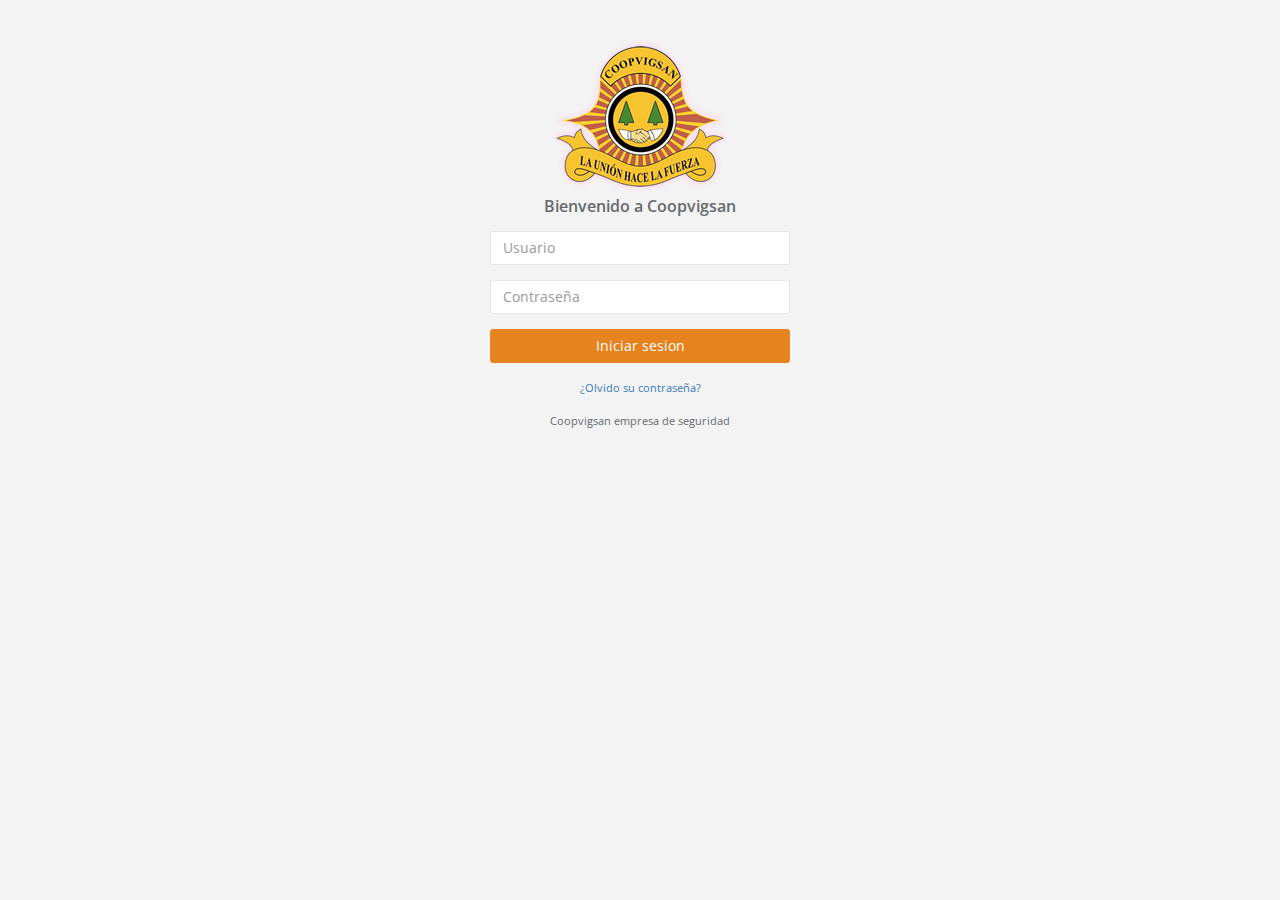
<file: appCoop/login.html>
<!DOCTYPE html>
<html>


<!-- Mirrored from webapplayers.com/inspinia_admin-v2.7.1/login.html by HTTrack Website Copier/3.x [XR&CO'2014], Thu, 16 Nov 2017 03:03:22 GMT -->
<head>

    <meta charset="utf-8">
    <meta name="viewport" content="width=device-width, initial-scale=1.0">

    <title>Coopvigsan</title>

    <link href="css/bootstrap.min.css" rel="stylesheet">
    <link href="font-awesome/css/font-awesome.css" rel="stylesheet">

    <link href="css/animate.css" rel="stylesheet">
    <link href="css/style.css" rel="stylesheet">

</head>

<body class="gray-bg">

    <div class="middle-box text-center loginscreen animated fadeInDown">
        <div>
            

                <div>

                
                <img src="images/logo2.png">

            </div>

            <h3>Bienvenido a Coopvigsan</h3>
            <form class="m-t" role="form" id="formulario" action="main2.html">
                <div class="form-group">
                    <input type="text" id="" class="form-control" placeholder="Usuario" required="">
                </div>
                <div class="form-group">
                    <input type="password" class="form-control" placeholder="Contraseña" required="">
                </div>
                <button type="submit" class="btn btn-primary block full-width m-b">Iniciar sesion</button>

                <a href="#"><small>¿Olvido su contraseña?</small></a>           
            </form>
            <p class="m-t"> <small>Coopvigsan empresa de seguridad</small> </p>
        </div>
    </div>

    <!-- Mainly scripts -->
    <script src="js/jquery-3.1.1.min.js"></script>
    <script src="js/bootstrap.min.js"></script>

</body>


<!-- Mirrored from webapplayers.com/inspinia_admin-v2.7.1/login.html by HTTrack Website Copier/3.x [XR&CO'2014], Thu, 16 Nov 2017 03:03:22 GMT -->
</html>
</file>
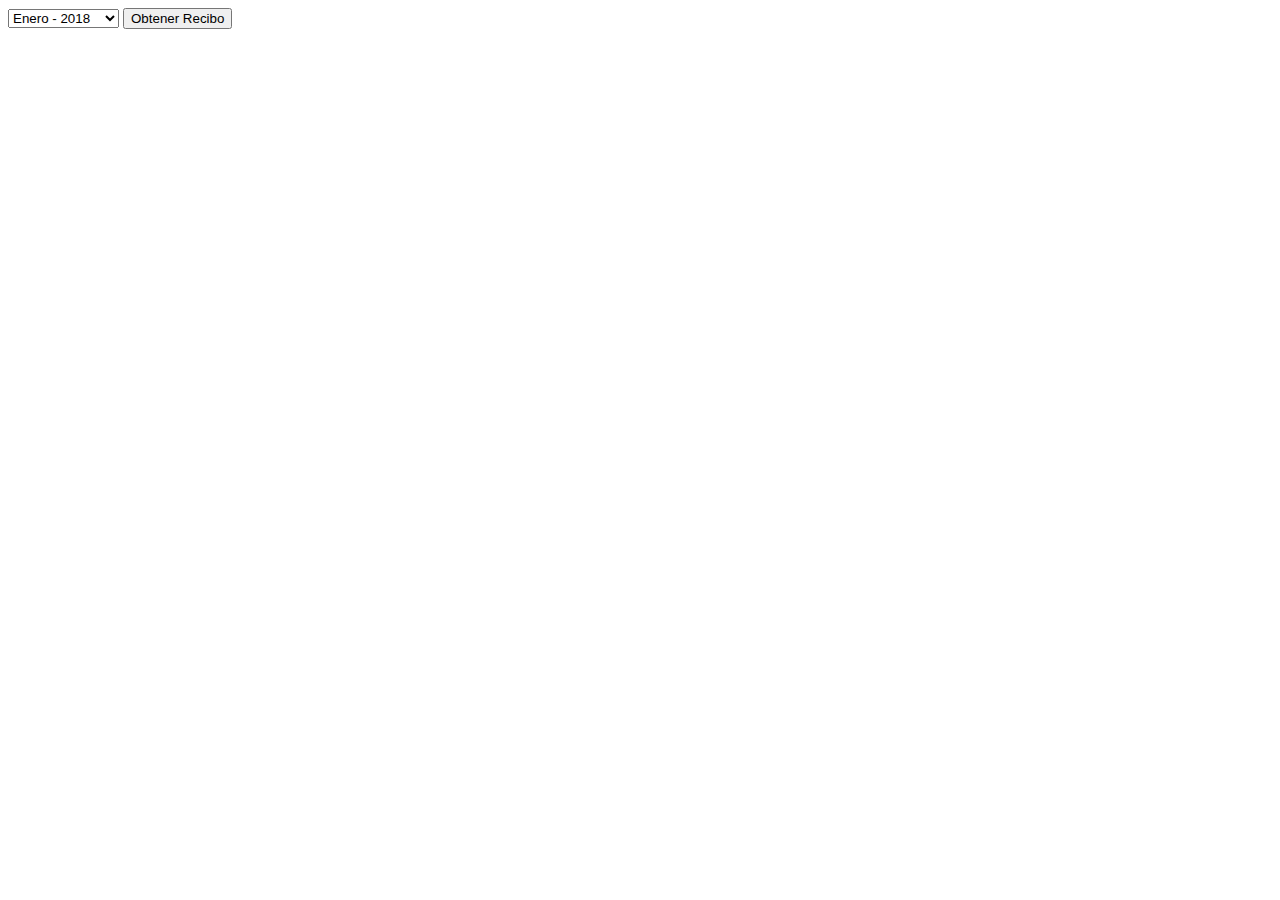
<file: appCoop/main.html>
<!DOCTYPE html>
<html>
<head>
	<title>APP</title>
</head>
<body>
<select>
	<option>Enero - 2018</option>
	<option>Febrero - 2018</option>
	<option>Marzo - 2018</option>
	<option>Abril - 2018</option>
</select>
<button onclick="generarRecibo()">Obtener Recibo</button>
<script type="text/javascript">
	function generarRecibo () {
		window.location.href = "Recibo/index.php";
	}
</script>
</body>
</html>
</file>
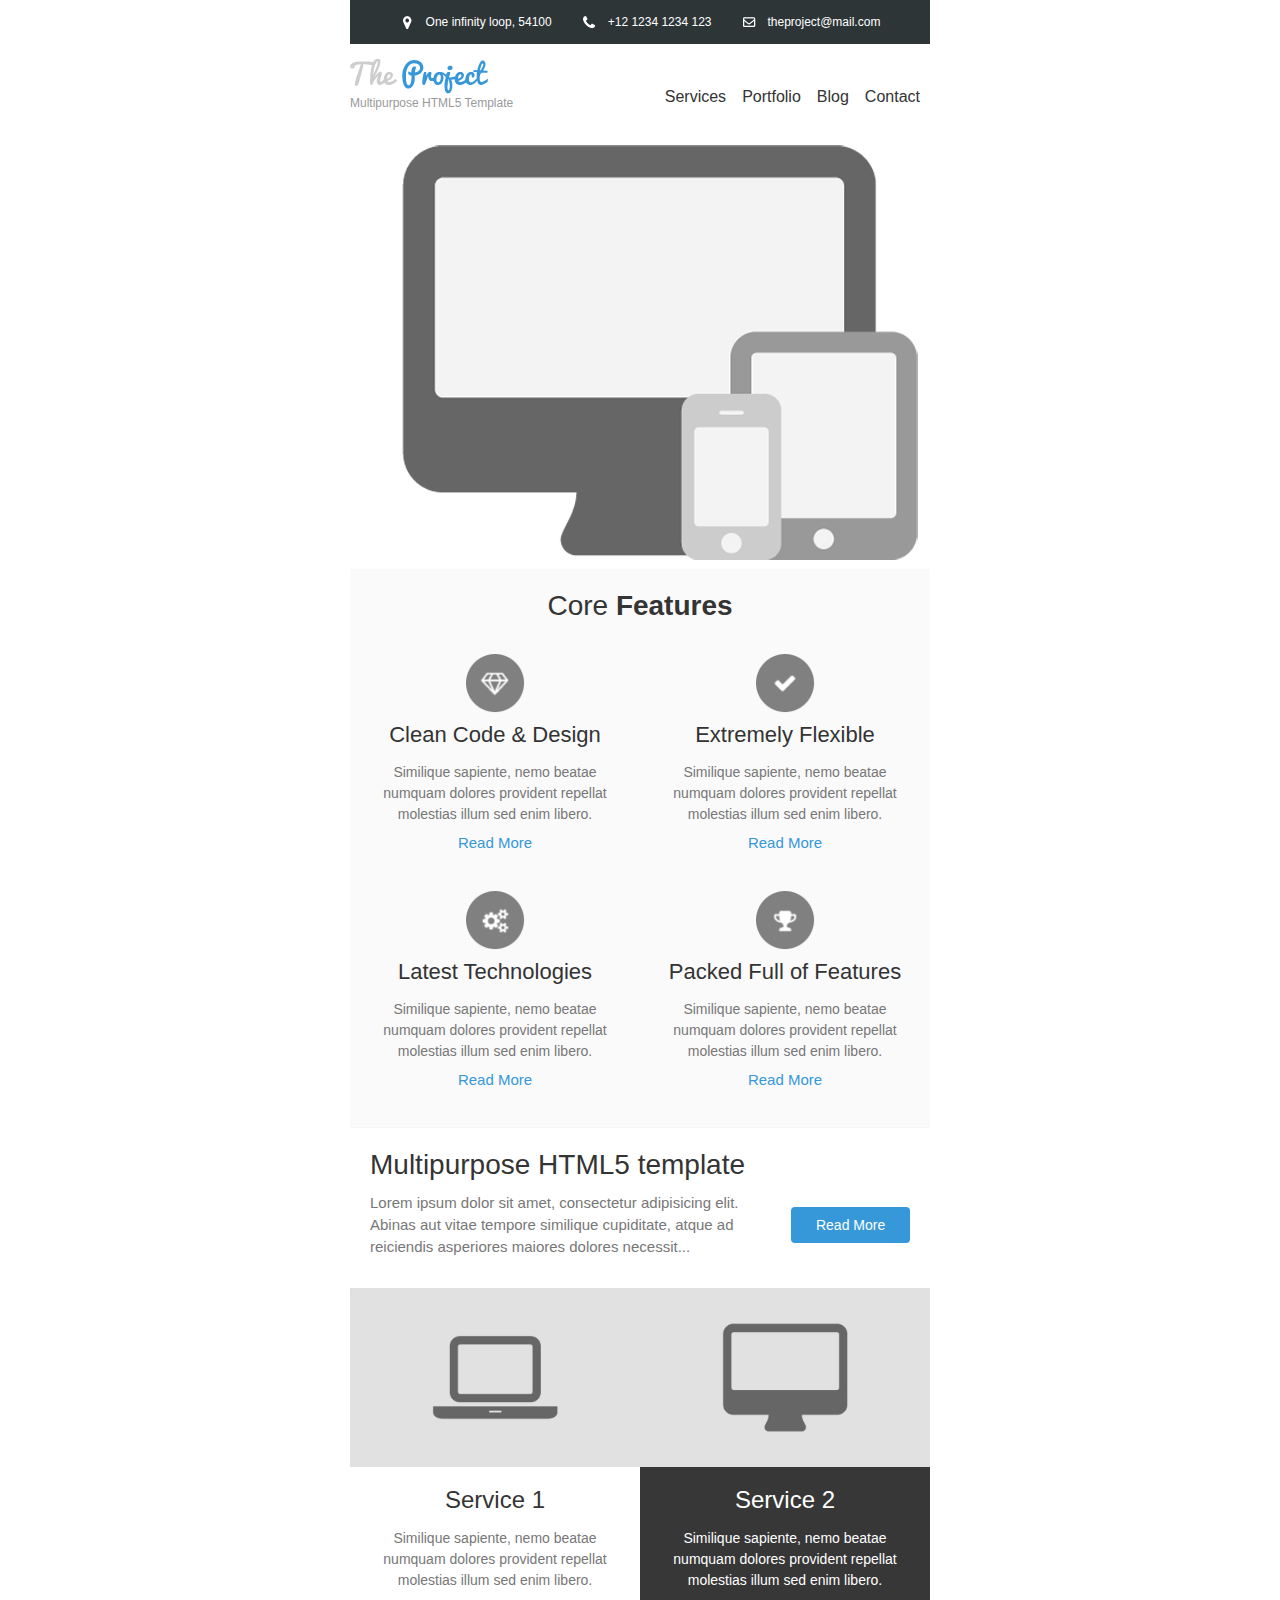
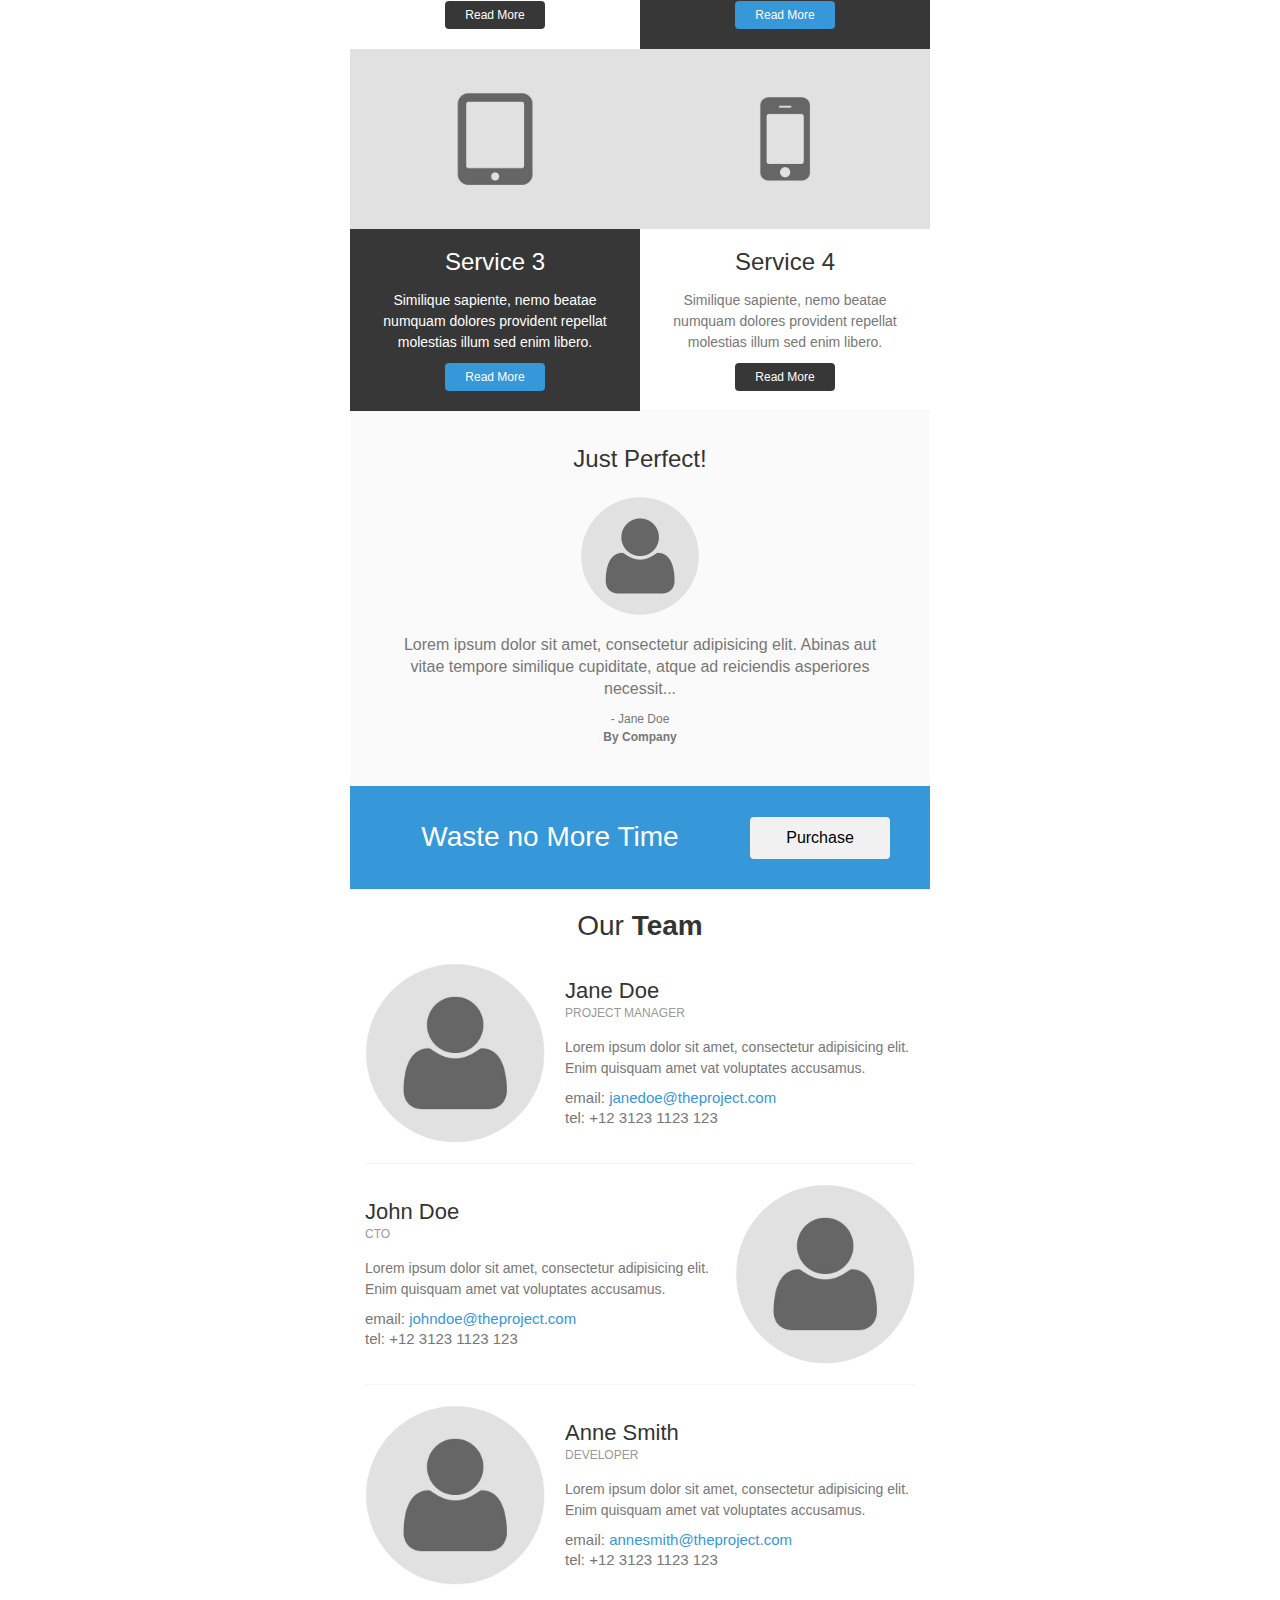
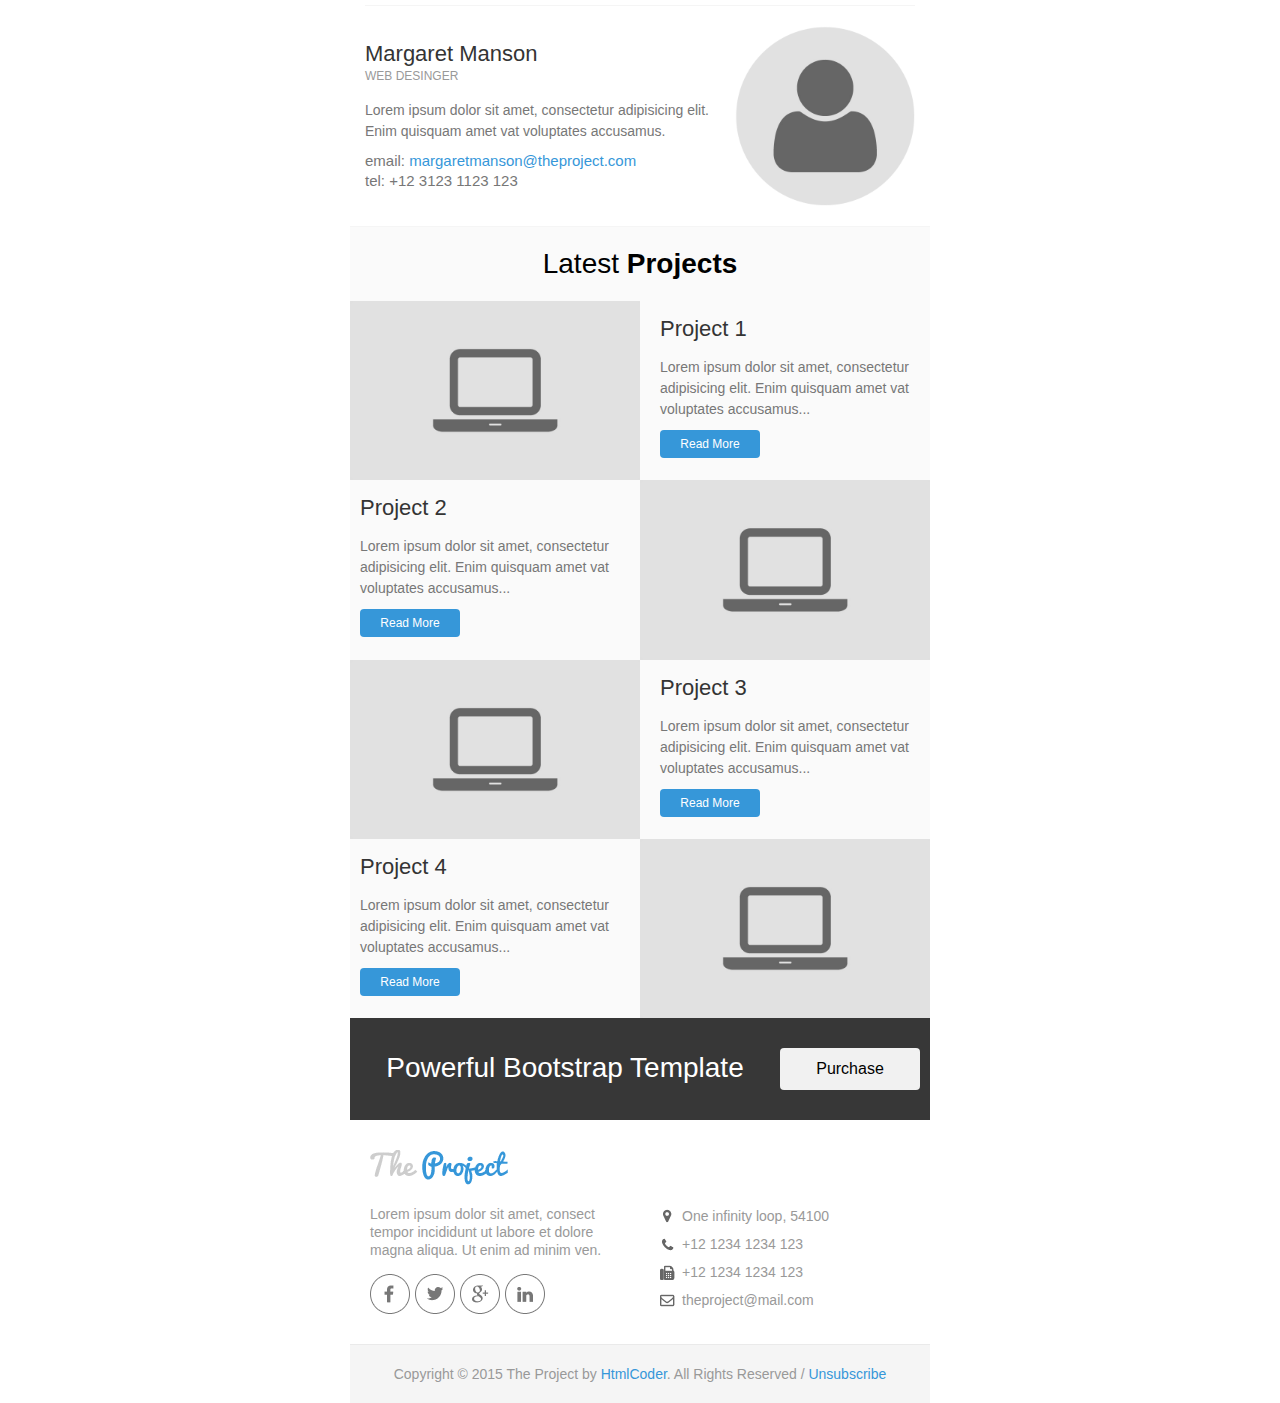
<file: email_templates/email_template_blue.html>
<!DOCTYPE html PUBLIC "-//W3C//DTD XHTML 1.0 Transitional//EN" "http://www.w3.org/TR/xhtml1/DTD/xhtml1-transitional.dtd">
<html xmlns="http://www.w3.org/1999/xhtml">
	<head>
		<meta http-equiv="Content-Type" content="text/html; charset=utf-8" />
		<title>The Project | Email Template</title>
	</head>
	<body style="margin: 0; padding: 0;">
		<table border="0" cellpadding="0" cellspacing="0" width="100%">
			<tr>
				<td>

					<!-- Header Top Start -->
					<table align="center" border="0" cellpadding="0" cellspacing="0" width="600" style="border-collapse: collapse;">
						<tr>
							<td>
								<table align="center" border="0" cellpadding="0" cellspacing="0" width="580" style="border-collapse: collapse;">
									<tr>
										<td align="left"  bgcolor="#2e3537">
											<!-- Space -->
											<table width="100%" align="center" border="0" cellpadding="0" cellspacing="0" style="border-collapse: collapse;">
												<tr><td style="font-size: 0; line-height: 0;" height="10">&nbsp;</td></tr>
											</table>
											<table align="center">
												<tr>
													<td width="22">
														<img src="images/marker-icon-white.png" alt="location" />
													</td>
													<td style="color: #fff; font-size: 12px; line-height: 18px; font-weight: normal; font-family: helvetica, Arial, sans-serif;">One infinity loop, 54100</td>
													<td width="22"></td>
													<td width="22">
														<img src="images/phone-icon-white.png" alt="location" />
													</td>
													<td style="color: #fff; font-size: 12px; line-height: 18px; font-weight: normal; font-family: helvetica, Arial, sans-serif;">+12&nbsp;1234&nbsp;1234&nbsp;123</td>
													<td width="22"></td>
													<td width="22">
														<img src="images/mail-icon-white.png" alt="location" />
													</td>
													<td>
														<a style="color: #fff; font-size: 12px; line-height: 18px; font-weight: normal; font-family: helvetica, Arial, sans-serif; text-decoration:none;" href="mailto:theproject@mail.com">theproject@mail.com</a>
													</td>
												</tr>
											</table>
											<!-- Space -->
											<table width="100%" align="center" border="0" cellpadding="0" cellspacing="0" style="border-collapse: collapse;">
												<tr><td style="font-size: 0; line-height: 0;" height="10">&nbsp;</td></tr>
											</table>
										</td>
									</tr>
								</table>
							</td>
						</tr>
					</table>
					<!-- Header Top End -->

					<!-- Header Start -->
					<table align="center" border="0" cellpadding="0" cellspacing="0" width="600" style="border-collapse: collapse;">
						<tr>
							<td style="padding:15px 0 0 0;">
								<table align="center" border="0" cellpadding="0" cellspacing="0" width="580" style="border-collapse: collapse;">
									<tr>
										<td>
											<table align="left" border="0" cellpadding="0" cellspacing="0" width="200" style="border-collapse: collapse;">
												<!-- logo -->
												<tr>
													<td align="left">
														<a href="../html/index.html">
															<img src="images/logo_blue.png" alt="Company Logo" style="display: block;"/>
														</a>
													</td>
												</tr>
												<!-- company slogan -->
												<tr>
													<td width="100%" align="left" style="font-size: 12px; line-height: 18px; font-family:helvetica, Arial, sans-serif; color:#999999;">	
														Multipurpose HTML5 Template
													</td>
												</tr>									
												<!-- Space -->
												<tr><td style="font-size: 0; line-height: 0;" height="15">&nbsp;</td></tr>
											</table>
											<table align="left" border="0" cellpadding="0" cellspacing="0" width="370" style="border-collapse: collapse;">
												<tr>
													<td  height="75" style="text-align: right; vertical-align: middle;">
														<a href="#" style="font-family:helvetica, Arial, sans-serif; color: #333333; font-size: 16px; text-decoration: none;">Services</a> &nbsp;&nbsp;
														<a href="#" style="font-family:helvetica, Arial, sans-serif; color: #333333; font-size: 16px; text-decoration: none;">Portfolio</a> &nbsp;&nbsp;
														<a href="#" style="font-family:helvetica, Arial, sans-serif; color: #333333; font-size: 16px; text-decoration: none;">Blog</a> &nbsp;&nbsp;
														<a href="#" style="font-family:helvetica, Arial, sans-serif; color: #333333; font-size: 16px; text-decoration: none;">Contact</a>
													</td>
												</tr>
											</table>
										</td>
									</tr>
								</table>
							</td>
						</tr>
					</table>
					<!-- Header End -->

					<!-- Banner Start -->
					<table align="center" border="0" cellpadding="0" cellspacing="0" width="600" style="border-collapse: collapse;">
						<tr>
							<td>
								<table bgcolor="#fafafa" align="center" border="0" cellpadding="0" cellspacing="0" width="580" style="border-collapse: collapse;">
									<tr>
										<td>
											<table width="100%" align="center" border="0" cellpadding="0" cellspacing="0" style="border-collapse: collapse;">
												<tr>
													<td align="center" bgcolor="#ffffff" >
														<a href="#">
															<img src="images/banner.png" width="580" alt="Section one image" style="display: block;"/>
														</a>
													</td>
												</tr>
											</table>
										</td>
									</tr>
								</table>
							</td>
						</tr>
					</table>
					<!-- Banner End -->

					<!-- Section Start -->
					<table align="center" border="0" cellpadding="0" cellspacing="0" width="600" style="border-collapse: collapse;">
						<tr>
							<td>
								<table bgcolor="#fafafa" align="center" border="0" cellpadding="0" cellspacing="0" width="580" style="border-collapse: collapse;">
									<!-- Space -->
									<tr><td style="font-size: 0; line-height: 0;" height="20">&nbsp;</td></tr>
									<tr>
										<td width="100%" align="center" style="font-size: 28px; line-height: 34px; font-family:helvetica, Arial, sans-serif; color:#343434;">
											Core <strong>Features</strong>
										</td>
									</tr>
									<!-- Space -->
									<tr><td style="font-size: 0; line-height: 0;" height="10">&nbsp;</td></tr>
								</table>
								<!-- First Row -->
								<table bgcolor="#fafafa" align="center" border="0" cellpadding="0" cellspacing="0" width="580" style="border-collapse: collapse;">
									<tr>
										<td>
											<!-- first column -->
											<table align="left" bgcolor="#fafafa" border="0" cellpadding="0" cellspacing="0" width="290" style="border-collapse: collapse;">
												<tr>
													<td>
														<table width="100%" align="center" border="0" cellpadding="0" cellspacing="0" style="border-collapse: collapse;">
															<!-- Space -->
															<tr><td style="font-size: 0; line-height: 0;" height="20">&nbsp;</td></tr>
															<tr>
																<td align="center">
																	<a href="#">
																		<img src="images/feature-icon-1.png" width="60" alt="Feature" style="display: block;"/>
																	</a>
																</td>
															</tr>
														</table>
														<table width="250" align="center" border="0" cellpadding="0" cellspacing="0" style="border-collapse: collapse;">
															<!-- Space -->
															<tr><td style="font-size: 0; line-height: 0;" height="10">&nbsp;</td></tr>
															<tr>
																<td align="center">
																	<a href="#" style="font-family: helvetica, Arial, sans-serif; font-size: 22px; color: #333333; line-height: 24px; text-decoration: none;">Clean Code &amp; Design</a>
																</td>
															</tr>
															<!-- Space -->
															<tr><td style="font-size: 0; line-height: 0;" height="15">&nbsp;</td></tr>
															<tr>
																<td style="font-family: helvetica, Arial, sans-serif; font-size: 14px; color: #777777; line-height: 21px; text-align: center;">
																	Similique sapiente, nemo beatae numquam dolores provident repellat molestias illum sed enim libero.
																</td>
															</tr>
															<!-- Space -->
															<tr><td style="font-size: 0; line-height: 0;" height="10">&nbsp;</td></tr>
															<tr>
																<td>
																	<table width="100" align="center" border="0" cellpadding="0" cellspacing="0" style="border-collapse: collapse;">
																		<tr>
																			<td align="center">
																				<a href="#" style="color: #3697d9; font-size: 15px; line-height: 15px; font-weight: normal; text-decoration: none; font-family: helvetica, Arial, sans-serif;">Read More</a>
																			</td>
																		</tr>
																	</table>
																</td>
															</tr>
															<!-- Space -->
															<tr><td style="font-size: 0; line-height: 0;" height="20">&nbsp;</td></tr>
														</table>
													</td>
												</tr>
											</table>
											<!-- second column -->
											<table align="left" bgcolor="#fafafa" border="0" cellpadding="0" cellspacing="0" width="290" style="border-collapse: collapse;">
												<tr>
													<td>
														<table width="100%" align="center" border="0" cellpadding="0" cellspacing="0" style="border-collapse: collapse;">
															<!-- Space -->
															<tr><td style="font-size: 0; line-height: 0;" height="20">&nbsp;</td></tr>
															<tr>
																<td align="center">
																	<a href="#">
																		<img src="images/feature-icon-2.png" width="60" alt="Feature" style="display: block;"/>
																	</a>
																</td>
															</tr>
														</table>
														<table width="250" align="center" border="0" cellpadding="0" cellspacing="0" style="border-collapse: collapse;">
															<!-- Space -->
															<tr><td style="font-size: 0; line-height: 0;" height="10">&nbsp;</td></tr>
															<tr>
																<td align="center">
																	<a href="#" style="font-family: helvetica, Arial, sans-serif; font-size: 22px; color: #333333; line-height: 24px; text-decoration: none;">Extremely Flexible</a>
																</td>
															</tr>
															<!-- Space -->
															<tr><td style="font-size: 0; line-height: 0;" height="15">&nbsp;</td></tr>
															<tr>
																<td style="font-family: helvetica, Arial, sans-serif; font-size: 14px; color: #777777; line-height: 21px; text-align: center;">
																	Similique sapiente, nemo beatae numquam dolores provident repellat molestias illum sed enim libero.
																</td>
															</tr>
															<!-- Space -->
															<tr><td style="font-size: 0; line-height: 0;" height="10">&nbsp;</td></tr>
															<tr>
																<td>
																	<table width="100" align="center" border="0" cellpadding="0" cellspacing="0" style="border-collapse: collapse;">
																		<tr>
																			<td align="center">
																				<a href="#" style="color: #3697d9; font-size: 15px; line-height: 15px; font-weight: normal; text-decoration: none; font-family: helvetica, Arial, sans-serif;">Read More</a>
																			</td>
																		</tr>
																	</table>
																</td>
															</tr>
															<!-- Space -->
															<tr><td style="font-size: 0; line-height: 0;" height="20">&nbsp;</td></tr>
														</table>
													</td>
												</tr>
											</table>
										</td>
									</tr>
								</table>
								<!-- Second Row -->
								<table bgcolor="#fafafa" align="center" border="0" cellpadding="0" cellspacing="0" width="580" style="border-collapse: collapse;">
									<tr>
										<td>
											<!-- first column -->
											<table align="left" bgcolor="#fafafa" border="0" cellpadding="0" cellspacing="0" width="290" style="border-collapse: collapse;">
												<tr>
													<td>
														<table width="100%" align="center" border="0" cellpadding="0" cellspacing="0" style="border-collapse: collapse;">
															<!-- Space -->
															<tr><td style="font-size: 0; line-height: 0;" height="20">&nbsp;</td></tr>
															<tr>
																<td align="center">
																	<a href="#">
																		<img src="images/feature-icon-3.png" width="60" alt="Feature" style="display: block;"/>
																	</a>
																</td>
															</tr>
														</table>
														<table width="250" align="center" border="0" cellpadding="0" cellspacing="0" style="border-collapse: collapse;">
															<!-- Space -->
															<tr><td style="font-size: 0; line-height: 0;" height="10">&nbsp;</td></tr>
															<tr>
																<td align="center">
																	<a href="#" style="font-family: helvetica, Arial, sans-serif; font-size: 22px; color: #333333; line-height: 24px; text-decoration: none;">Latest Technologies</a>
																</td>
															</tr>
															<!-- Space -->
															<tr><td style="font-size: 0; line-height: 0;" height="15">&nbsp;</td></tr>
															<tr>
																<td style="font-family: helvetica, Arial, sans-serif; font-size: 14px; color: #777777; line-height: 21px; text-align: center;">
																	Similique sapiente, nemo beatae numquam dolores provident repellat molestias illum sed enim libero.
																</td>
															</tr>
															<!-- Space -->
															<tr><td style="font-size: 0; line-height: 0;" height="10">&nbsp;</td></tr>
															<tr>
																<td>
																	<table width="100" align="center" border="0" cellpadding="0" cellspacing="0" style="border-collapse: collapse;">
																		<tr>
																			<td align="center">
																				<a href="#" style="color: #3697d9; font-size: 15px; line-height: 15px; font-weight: normal; text-decoration: none; font-family: helvetica, Arial, sans-serif;">Read More</a>
																			</td>
																		</tr>
																	</table>
																</td>
															</tr>
															<!-- Space -->
															<tr><td style="font-size: 0; line-height: 0;" height="40">&nbsp;</td></tr>
														</table>
													</td>
												</tr>
											</table>
											<!-- second column -->
											<table align="left" bgcolor="#fafafa" border="0" cellpadding="0" cellspacing="0" width="290" style="border-collapse: collapse;">
												<tr>
													<td>
														<table width="100%" align="center" border="0" cellpadding="0" cellspacing="0" style="border-collapse: collapse;">
															<!-- Space -->
															<tr><td style="font-size: 0; line-height: 0;" height="20">&nbsp;</td></tr>
															<tr>
																<td align="center">
																	<a href="#">
																		<img src="images/feature-icon-4.png" width="60" alt="Feature" style="display: block;"/>
																	</a>
																</td>
															</tr>
														</table>
														<table width="250" align="center" border="0" cellpadding="0" cellspacing="0" style="border-collapse: collapse;">
															<!-- Space -->
															<tr><td style="font-size: 0; line-height: 0;" height="10">&nbsp;</td></tr>
															<tr>
																<td align="center">
																	<a href="#" style="font-family: helvetica, Arial, sans-serif; font-size: 22px; color: #333333; line-height: 24px; text-decoration: none;">Packed Full of Features</a>
																</td>
															</tr>
															<!-- Space -->
															<tr><td style="font-size: 0; line-height: 0;" height="15">&nbsp;</td></tr>
															<tr>
																<td style="font-family: helvetica, Arial, sans-serif; font-size: 14px; color: #777777; line-height: 21px; text-align: center;">
																	Similique sapiente, nemo beatae numquam dolores provident repellat molestias illum sed enim libero.
																</td>
															</tr>
															<!-- Space -->
															<tr><td style="font-size: 0; line-height: 0;" height="10">&nbsp;</td></tr>
															<tr>
																<td>
																	<table width="100" align="center" border="0" cellpadding="0" cellspacing="0" style="border-collapse: collapse;">
																		<tr>
																			<td align="center">
																				<a href="#" style="color: #3697d9; font-size: 15px; line-height: 15px; font-weight: normal; text-decoration: none; font-family: helvetica, Arial, sans-serif;">Read More</a>
																			</td>
																		</tr>
																	</table>
																</td>
															</tr>
															<!-- Space -->
															<tr><td style="font-size: 0; line-height: 0;" height="40">&nbsp;</td></tr>
														</table>
													</td>
												</tr>
											</table>
										</td>
									</tr>
									<!-- Border -->
									<tr><td bgcolor="#f5f5f5" style="font-size: 0; line-height: 0;" height="1">&nbsp;</td></tr>
								</table>
							</td>
						</tr>
					</table>
					<!-- Section End -->

					<!-- Banner Start -->
					<table align="center" border="0" cellpadding="0" cellspacing="0" width="600" style="border-collapse: collapse;">
						<tr>
							<td>
								<table align="center" border="0" cellpadding="0" cellspacing="0" width="580" style="border-collapse: collapse;">
									<tr>
										<td>
											<table width="100%" align="center" border="0" cellpadding="0" cellspacing="0" style="border-collapse: collapse;">
												<tr>
													<td>
														<!-- Space -->
														<table width="100%" align="center" border="0" cellpadding="0" cellspacing="0" style="border-collapse: collapse;">
															<tr><td style="font-size: 0; line-height: 0;" height="20">&nbsp;</td></tr>
														</table>
														<table align="center" border="0" cellpadding="0" cellspacing="0" width="540" style="border-collapse: collapse;">
															<tr>
																<td>
																	<table align="left" border="0" cellpadding="0" cellspacing="0" width="100%" style="border-collapse: collapse;">
																		<tr>
																			<td width="100%" align="left" style="font-size: 28px; line-height: 34px; font-family:helvetica, Arial, sans-serif; color:#343434;">
																				Multipurpose HTML5 template
																			</td>
																		</tr>
																	</table>
																	<table align="left" border="0" cellpadding="0" cellspacing="0" width="75%" style="border-collapse: collapse;">
																		<!-- Space -->
																		<tr><td style="font-size: 0; line-height: 0;" height="10">&nbsp;</td></tr>
																		<tr>
																			<td width="100%" align="left" style="font-size: 15px; line-height: 22px; font-family:helvetica, Arial, sans-serif; color:#777777;">
																				Lorem ipsum dolor sit amet, consectetur adipisicing elit. Abinas aut vitae tempore similique cupiditate, atque ad reiciendis asperiores maiores dolores necessit...
																			</td>
																		</tr>
																	</table>
																	<table align="right" border="0" cellpadding="0" cellspacing="0" width="22%" style="border-collapse: collapse;">
																		<!-- Space -->
																		<tr><td style="font-size: 0; line-height: 0;" height="25">&nbsp;</td></tr>
																		<tr>
																			<td width="100%" align="center" style="padding:10px 12px 10px 12px; text-align: center;border-radius:4px;" bgcolor="#3697d9">
																				<a href="#" style="color: #fff; font-size: 14px; font-weight: normal; text-decoration: none; font-family: helvetica, Arial, sans-serif;">Read More</a>
																			</td>
																		</tr>
																	</table>
																</td>
															</tr>
														</table>
														<!-- Space -->
														<table width="100%" align="center" border="0" cellpadding="0" cellspacing="0" style="border-collapse: collapse;">
															<tr><td style="font-size: 0; line-height: 0;" height="30">&nbsp;</td></tr>				
														</table>
													</td>
												</tr>
											</table>
										</td>
									</tr>
								</table>
							</td>
						</tr>
					</table>
					<!-- Banner End -->

					<!-- Section Start -->
					<table align="center" border="0" cellpadding="0" cellspacing="0" width="600" style="border-collapse: collapse;">
						<tr>
							<td>
								<!-- First Row -->
								<table bgcolor="#fafafa" align="center" border="0" cellpadding="0" cellspacing="0" width="580" style="border-collapse: collapse;">
									<tr>
										<td>
											<!-- first column -->
											<table align="left" bgcolor="#ffffff" border="0" cellpadding="0" cellspacing="0" width="290" style="border-collapse: collapse;">
												<tr>
													<td>
														<table width="100%" align="center" border="0" cellpadding="0" cellspacing="0" style="border-collapse: collapse;">
															<tr>
																<td>
																	<a href="#">
																		<img src="images/service-1.jpg" width="290" alt="Service 1" style="display: block;"/>
																	</a>
																</td>
															</tr>
														</table>
														<table width="250" align="center" border="0" cellpadding="0" cellspacing="0" style="border-collapse: collapse;">
															<!-- Space -->
															<tr><td style="font-size: 0; line-height: 0;" height="20">&nbsp;</td></tr>
															<tr>
																<td align="center">
																	<a href="#" style="font-family: helvetica, Arial, sans-serif; font-size: 24px; color: #343434; line-height: 26px; text-decoration: none;">Service 1</a>
																</td>
															</tr>
															<!-- Space -->
															<tr><td style="font-size: 0; line-height: 0;" height="15">&nbsp;</td></tr>
															<tr>
																<td style="font-family: helvetica, Arial, sans-serif; font-size: 14px; color: #777777; line-height: 21px; text-align: center;">
																	Similique sapiente, nemo beatae numquam dolores provident repellat molestias illum sed enim libero.
																</td>
															</tr>
															<!-- Space -->
															<tr><td style="font-size: 0; line-height: 0;" height="10">&nbsp;</td></tr>
															<tr>
																<td>
																	<table width="100" align="center" border="0" cellpadding="0" cellspacing="0" style="border-collapse: collapse;">
																		<tr>
																			<td align="center" style="padding:8px 5px 8px 5px;border-radius:4px;" bgcolor="#373737">
																				<a href="#" style="color: #fff; font-size: 12px; line-height: 12px; font-weight: normal; text-decoration: none; font-family: helvetica, Arial, sans-serif;">Read More</a>
																			</td>
																		</tr>
																	</table>
																</td>
															</tr>
															<!-- Space -->
															<tr><td style="font-size: 0; line-height: 0;" height="20">&nbsp;</td></tr>
														</table>
													</td>
												</tr>
											</table>
											<!-- second column -->
											<table align="left" bgcolor="#373737" border="0" cellpadding="0" cellspacing="0" width="290" style="border-collapse: collapse;">
												<tr>
													<td>
														<table width="100%" align="center" border="0" cellpadding="0" cellspacing="0" style="border-collapse: collapse;">
															<tr>
																<td>
																	<a href="#">
																		<img src="images/service-2.jpg" width="290" alt="Service 2" style="display: block;"/>
																	</a>
																</td>
															</tr>
														</table>
														<table width="250" align="center" border="0" cellpadding="0" cellspacing="0" style="border-collapse: collapse;">
															<!-- Space -->
															<tr><td style="font-size: 0; line-height: 0;" height="20">&nbsp;</td></tr>
															<tr>
																<td align="center">
																	<a href="#" style="font-family: helvetica, Arial, sans-serif; font-size: 24px; color: #ffffff; line-height: 26px; text-decoration: none;">Service 2</a>
																</td>
															</tr>
															<!-- Space -->
															<tr><td style="font-size: 0; line-height: 0;" height="15">&nbsp;</td></tr>
															<tr>
																<td style="font-family: helvetica, Arial, sans-serif; font-size: 14px; color: #ffffff; line-height: 21px; text-align: center;">
																	Similique sapiente, nemo beatae numquam dolores provident repellat molestias illum sed enim libero.
																</td>
															</tr>
															<!-- Space -->
															<tr><td style="font-size: 0; line-height: 0;" height="10">&nbsp;</td></tr>
															<tr>
																<td>
																	<table width="100" align="center" border="0" cellpadding="0" cellspacing="0" style="border-collapse: collapse;">
																		<tr>
																			<td align="center" style="padding:8px 5px 8px 5px;border-radius:4px;" bgcolor="#3697d9">
																				<a href="#" style="color: #fff; font-size: 12px; line-height: 12px; font-weight: normal; text-decoration: none; font-family: helvetica, Arial, sans-serif;">Read More</a>
																			</td>
																		</tr>
																	</table>
																</td>
															</tr>
															<!-- Space -->
															<tr><td style="font-size: 0; line-height: 0;" height="20">&nbsp;</td></tr>
														</table>
													</td>
												</tr>
											</table>
										</td>
									</tr>
								</table>
								<!-- Second Row -->
								<table bgcolor="#fafafa" align="center" border="0" cellpadding="0" cellspacing="0" width="580" style="border-collapse: collapse;">
									<tr>
										<td>
											<!-- first column -->
											<table align="left" bgcolor="#373737" border="0" cellpadding="0" cellspacing="0" width="290" style="border-collapse: collapse;">
												<tr>
													<td>
														<table width="100%" align="center" border="0" cellpadding="0" cellspacing="0" style="border-collapse: collapse;">
															<tr>
																<td>
																	<a href="#">
																		<img src="images/service-3.jpg" width="290" alt="Service 3" style="display: block;"/>
																	</a>
																</td>
															</tr>
														</table>
														<table width="250" align="center" border="0" cellpadding="0" cellspacing="0" style="border-collapse: collapse;">
															<!-- Space -->
															<tr><td style="font-size: 0; line-height: 0;" height="20">&nbsp;</td></tr>
															<tr>
																<td align="center">
																	<a href="#" style="font-family: helvetica, Arial, sans-serif; font-size: 24px; color: #ffffff; line-height: 26px; text-decoration: none;">Service 3</a>
																</td>
															</tr>
															<!-- Space -->
															<tr><td style="font-size: 0; line-height: 0;" height="15">&nbsp;</td></tr>
															<tr>
																<td style="font-family: helvetica, Arial, sans-serif; font-size: 14px; color: #ffffff; line-height: 21px; text-align: center;">
																	Similique sapiente, nemo beatae numquam dolores provident repellat molestias illum sed enim libero.
																</td>
															</tr>
															<!-- Space -->
															<tr><td style="font-size: 0; line-height: 0;" height="10">&nbsp;</td></tr>
															<tr>
																<td>
																	<table width="100" align="center" border="0" cellpadding="0" cellspacing="0" style="border-collapse: collapse;">
																		<tr>
																			<td align="center" style="padding:8px 5px 8px 5px;border-radius:4px;" bgcolor="#3697d9">
																				<a href="#" style="color: #fff; font-size: 12px; line-height: 12px; font-weight: normal; text-decoration: none; font-family: helvetica, Arial, sans-serif;">Read More</a>
																			</td>
																		</tr>
																	</table>
																</td>
															</tr>
															<!-- Space -->
															<tr><td style="font-size: 0; line-height: 0;" height="20">&nbsp;</td></tr>
														</table>
													</td>
												</tr>
											</table>
											<!-- second column -->
											<table align="left" bgcolor="#ffffff" border="0" cellpadding="0" cellspacing="0" width="290" style="border-collapse: collapse;">
												<tr>
													<td>
														<table width="100%" align="center" border="0" cellpadding="0" cellspacing="0" style="border-collapse: collapse;">
															<tr>
																<td>
																	<a href="#">
																		<img src="images/service-4.jpg" width="290" alt="Service 4" style="display: block;"/>
																	</a>
																</td>
															</tr>
														</table>
														<table width="250" align="center" border="0" cellpadding="0" cellspacing="0" style="border-collapse: collapse;">
															<!-- Space -->
															<tr><td style="font-size: 0; line-height: 0;" height="20">&nbsp;</td></tr>
															<tr>
																<td align="center">
																	<a href="#" style="font-family: helvetica, Arial, sans-serif; font-size: 24px; color: #343434; line-height: 26px; text-decoration: none;">Service 4</a>
																</td>
															</tr>
															<!-- Space -->
															<tr><td style="font-size: 0; line-height: 0;" height="15">&nbsp;</td></tr>
															<tr>
																<td style="font-family: helvetica, Arial, sans-serif; font-size: 14px; color: #777777; line-height: 21px; text-align: center;">
																	Similique sapiente, nemo beatae numquam dolores provident repellat molestias illum sed enim libero.
																</td>
															</tr>
															<!-- Space -->
															<tr><td style="font-size: 0; line-height: 0;" height="10">&nbsp;</td></tr>
															<tr>
																<td>
																	<table width="100" align="center" border="0" cellpadding="0" cellspacing="0" style="border-collapse: collapse;">
																		<tr>
																			<td align="center" style="padding:8px 5px 8px 5px;border-radius:4px;" bgcolor="#373737">
																				<a href="#" style="color: #fff; font-size: 12px; line-height: 12px; font-weight: normal; text-decoration: none; font-family: helvetica, Arial, sans-serif;">Read More</a>
																			</td>
																		</tr>
																	</table>
																</td>
															</tr>
															<!-- Space -->
															<tr><td style="font-size: 0; line-height: 0;" height="20">&nbsp;</td></tr>
														</table>
													</td>
												</tr>
											</table>
										</td>
									</tr>
								</table>
							</td>
						</tr>
					</table>
					<!-- Section End -->

					<!-- Section Start -->
					<table align="center" border="0" cellpadding="0" cellspacing="0" width="600" style="border-collapse: collapse;">
						<tr>
							<td>
								<table bgcolor="#fafafa" align="center" border="0" cellpadding="0" cellspacing="0" width="580" style="border-collapse: collapse;">
									<tr>
										<td>
											<table align="center" border="0" cellpadding="0" width="100%" cellspacing="0" style="border-collapse: collapse;">
												<!-- Border -->
												<tr><td bgcolor="#f5f5f5" style="font-size: 0; line-height: 0;" height="1">&nbsp;</td></tr>
												<!-- Space -->
												<tr><td style="font-size: 0; line-height: 0;" height="30">&nbsp;</td></tr>
											</table>
											<table align="center" border="0" cellpadding="0" width="480" cellspacing="0" style="border-collapse: collapse;">
												<tr>
													<td>
														<table align="center" border="0" cellpadding="0" cellspacing="0" width="100%" style="border-collapse: collapse;">
															<tr>
																<td width="100%" align="left" style="font-size: 24px; line-height: 34px; font-family:helvetica, Arial, sans-serif; color:#343434; text-align: center;">
																	Just Perfect!
																</td>
															</tr>
															<!-- Space -->
															<tr><td style="font-size: 0; line-height: 0;" height="20">&nbsp;</td></tr>
														</table>
														<table align="center" border="0" cellpadding="0" cellspacing="0" width="100%" style="border-collapse: collapse;">
															<tr>
																<td align="center">
																	<img src="images/testimonial.png" width="120" alt="Testimonial Image" style="display: block;"/>
																</td>
															</tr>
														</table>
														<table align="left" border="0" cellpadding="0" cellspacing="0" width="3%" style="border-collapse: collapse;">
															<tr>
																<td>
																	&nbsp;
																</td>
															</tr>
														</table>
														<table align="center" border="0" cellpadding="0" cellspacing="0" width="100%" style="border-collapse: collapse;">
															<tr>
																<td width="100%" align="left" style="font-size: 16px; line-height: 22px; font-family:helvetica, Arial, sans-serif; color:#777777; text-align: center;">
																	Lorem ipsum dolor sit amet, consectetur adipisicing elit. Abinas aut vitae tempore similique cupiditate, atque ad reiciendis asperiores necessit...
																</td>
															</tr>
															<!-- Space -->
															<tr><td style="font-size: 0; line-height: 0;" height="10">&nbsp;</td></tr>
															<tr>
																<td width="100%" align="left" style="font-size: 12px; line-height: 18px; font-family:helvetica, Arial, sans-serif; color:#777777; text-align: center;">
																	- Jane Doe
																</td>
															</tr>
															<tr>
																<td width="100%" align="left" style="font-size: 12px; line-height: 18px; font-family:helvetica, Arial, sans-serif; color:#777777; font-weight:bold; text-align: center;">
																	By Company
																</td>
															</tr>
														</table>
													</td>
												</tr>
											</table>
											<!-- Space -->
											<table align="center" border="0" cellpadding="0" width="100%" cellspacing="0" style="border-collapse: collapse;">
												<tr><td style="font-size: 0; line-height: 0;" height="40">&nbsp;</td></tr>
											</table>	
										</td>
									</tr>
								</table>
							</td>
						</tr>

					</table>
					<!-- Section End -->

					<!-- Section Start -->
					<table align="center" border="0" cellpadding="0" cellspacing="0" width="600" style="border-collapse: collapse;">
						<tr>
							<td>
								<table align="center" bgcolor="#3697d9" border="0" cellpadding="0" cellspacing="0" width="580" style="border-collapse: collapse;">
									<tr>
										<td>
											<table width="100%" align="center" border="0" cellpadding="0" cellspacing="0" style="border-collapse: collapse;">
												<!-- Border -->
												<tr><td bgcolor="#3697d9" style="font-size: 0; line-height: 0;" height="1">&nbsp;</td></tr>
												<!-- Space -->
												<tr><td style="font-size: 0; line-height: 0;" height="30">&nbsp;</td></tr>
											</table>
											<table width="100%" align="center" border="0" cellpadding="0" cellspacing="0" style="border-collapse: collapse;">
												<tr>
													<td>
														<table align="left" border="0" cellpadding="0" cellspacing="0" width="400" style="border-collapse: collapse;">
															<!-- Space -->
															<tr><td style="font-size: 0; line-height: 0;" height="3">&nbsp;</td></tr>
															<tr>
																<td width="100%" align="center" style="font-size: 28px; line-height: 34px; font-family:helvetica, Arial, sans-serif; color:#ffffff;">
																	Waste no More Time
																</td>
															</tr>
														</table>
														<table align="left" border="0" cellpadding="0" cellspacing="0" width="140" style="border-collapse: collapse;">
															<!-- Space -->
															<tr><td style="font-size: 0; line-height: 0;" height="0">&nbsp;</td></tr>
															<tr>
																<td width="100%" align="center" style="padding:12px 12px 12px 12px; text-align: center;border-radius:4px;" bgcolor="#f1f1f1">
																	<a href="#" style="color: #000000; font-size: 16px; font-weight: normal; text-decoration: none; font-family: helvetica, Arial, sans-serif;">Purchase</a>
																</td>
															</tr>
														</table>
													</td>
												</tr>
											</table>
											<table width="100%" align="center" border="0" cellpadding="0" cellspacing="0" style="border-collapse: collapse;">
												<!-- Space -->
												<tr><td style="font-size: 0; line-height: 0;" height="30">&nbsp;</td></tr>
											</table>
										</td>
									</tr>
								</table>
							</td>
						</tr>

					</table>
					<!-- Section End -->

					<!-- Section Start -->
					<table align="center" border="0" cellpadding="0" cellspacing="0" width="600" style="border-collapse: collapse;">
						<tr>
							<td>
								<table bgcolor="#ffffff" width="580" align="center" border="0" cellpadding="0" cellspacing="0" style="border-collapse: collapse;">
									<tr>
										<td>
											<table align="center" border="0" cellpadding="0" cellspacing="0" width="550" style="border-collapse: collapse;">
												<!-- Space -->
												<tr><td style="font-size: 0; line-height: 0;" height="20">&nbsp;</td></tr>
												<tr>
													<td width="100%" align="center" style="font-size: 28px; line-height: 34px; font-family:helvetica, Arial, sans-serif; color:#343434;">
														Our <strong>Team</strong>
													</td>
												</tr>
												<!-- Space -->
												<tr><td style="font-size: 0; line-height: 0;" height="20">&nbsp;</td></tr>
											</table>
											<!-- First Row -->
											<table align="center" border="0" cellpadding="0" cellspacing="0" width="550" style="border-collapse: collapse;">
												<tr>
													<td>
														<table align="left" border="0" cellpadding="0" width="180" cellspacing="0" style="border-collapse: collapse;">
															<tr>
																<td>
																	<a href="#">
																		<img src="images/team-member-1.png" width="180" alt="Team Member 1" style="display: block;"/>
																	</a>
																</td>
															</tr>
														</table>
														<!-- Grid Gutter 20px -->
														<table align="left" border="0" cellpadding="0" width="20" cellspacing="0" style="border-collapse: collapse;">
															<tr>
																<td>&nbsp;</td>
															</tr>
														</table>
														<table align="left" border="0" cellpadding="0" width="350" cellspacing="0" style="border-collapse: collapse;">
															<!-- Space -->
															<tr><td style="font-size: 0; line-height: 0;" height="15">&nbsp;</td></tr>
															<tr>
																<td>
																	<a style="text-decoration:none; font-family: helvetica, Arial, sans-serif; font-size: 22px; color: #343434; line-height: 26px;" href="#">Jane Doe</a>
																</td>
															</tr>
															<tr>
																<td style="text-decoration:none; font-family: helvetica, Arial, sans-serif; font-size: 12px; color: #999999; line-height: 18px;">
																	PROJECT MANAGER
																</td>
															</tr>
															<!-- Space -->
															<tr><td style="font-size: 0; line-height: 0;" height="15">&nbsp;</td></tr>
															<tr>
																<td style="font-family: helvetica, Arial, sans-serif; font-size: 14px; color: #777777; line-height: 21px;">
																	Lorem ipsum dolor sit amet, consectetur adipisicing elit. Enim quisquam amet vat voluptates accusamus.
																</td>
															</tr>
															<!-- Space -->
															<tr><td style="font-size: 0; line-height: 0;" height="10">&nbsp;</td></tr>
															<tr>
																<td>
																	<table width="80" align="left" border="0" cellpadding="0" cellspacing="0" style="border-collapse: collapse;">
																		<tr>
																			<td style="color: #777777;font-family: helvetica, Arial, sans-serif; font-size:15px;">
																				email:&nbsp;<a style="font-family: helvetica, Arial, sans-serif; font-size: 15px;text-decoration:none; line-height: 14px; color: #3697d9;" href="mailto:janedoe@theproject.com">janedoe@theproject.com</a>
																			</td>
																		</tr>
																		<!-- Space -->
																		<tr><td style="font-size: 0; line-height: 0;" height="5">&nbsp;</td></tr>
																		<tr>
																			<td style="font-family: helvetica, Arial, sans-serif; font-size: 15px; line-height: 14px; color: #777777;">
																				tel:&nbsp;+12&nbsp;3123&nbsp;1123&nbsp;123
																			</td>
																		</tr>
																	</table>
																</td>
															</tr>
														</table>
													</td>
												</tr>
											</table>
											<!-- Space -->
											<table width="550" align="center" border="0" cellpadding="0" cellspacing="0" style="border-collapse: collapse;">
												<tr><td style="font-size: 0; line-height: 0;" height="20">&nbsp;</td></tr>
												<tr><td style="font-size: 0; line-height: 0;" bgcolor="#f5f5f5" height="1">&nbsp;</td></tr>
												<tr><td style="font-size: 0; line-height: 0;" height="20">&nbsp;</td></tr>
											</table>
											<!-- Second Row -->
											<table align="center" border="0" cellpadding="0" cellspacing="0" width="550" style="border-collapse: collapse;">
												<tr>
													<td>
														<table align="left" border="0" cellpadding="0" width="350" cellspacing="0" style="border-collapse: collapse;">
															<!-- Space -->
															<tr><td style="font-size: 0; line-height: 0;" height="15">&nbsp;</td></tr>
															<tr>
																<td>
																	<a style="text-decoration:none; font-family: helvetica, Arial, sans-serif; font-size: 22px; color: #343434; line-height: 26px;" href="#">John Doe</a>
																</td>
															</tr>
															<tr>
																<td style="text-decoration:none; font-family: helvetica, Arial, sans-serif; font-size: 12px; color: #999999; line-height: 18px;">
																	CTO
																</td>
															</tr>
															<!-- Space -->
															<tr><td style="font-size: 0; line-height: 0;" height="15">&nbsp;</td></tr>
															<tr>
																<td style="font-family: helvetica, Arial, sans-serif; font-size: 14px; color: #777777; line-height: 21px;">
																	Lorem ipsum dolor sit amet, consectetur adipisicing elit. Enim quisquam amet vat voluptates accusamus.
																</td>
															</tr>
															<!-- Space -->
															<tr><td style="font-size: 0; line-height: 0;" height="10">&nbsp;</td></tr>
															<tr>
																<td>
																	<table width="80" align="left" border="0" cellpadding="0" cellspacing="0" style="border-collapse: collapse;">
																		<tr>
																			<td style="color: #777777;font-family: helvetica, Arial, sans-serif; font-size:15px;">
																				email:&nbsp;<a style="font-family: helvetica, Arial, sans-serif; font-size: 15px;text-decoration:none; line-height: 14px; color: #3697d9;" href="mailto:johndoe@theproject.com">johndoe@theproject.com</a>
																			</td>
																		</tr>
																		<!-- Space -->
																		<tr><td style="font-size: 0; line-height: 0;" height="5">&nbsp;</td></tr>
																		<tr>
																			<td style="font-family: helvetica, Arial, sans-serif; font-size: 15px; line-height: 14px; color: #777777;">
																				tel:&nbsp;+12&nbsp;3123&nbsp;1123&nbsp;123
																			</td>
																		</tr>
																	</table>
																</td>
															</tr>
														</table>
														<!-- Grid Gutter 20px -->
														<table align="left" border="0" cellpadding="0" width="20" cellspacing="0" style="border-collapse: collapse;">
															<tr>
																<td>&nbsp;</td>
															</tr>
														</table>
														<table align="left" border="0" cellpadding="0" width="180" cellspacing="0" style="border-collapse: collapse;">
															<tr>
																<td>
																	<a href="#">
																		<img src="images/team-member-2.png" width="180" alt="Team Member 2" style="display: block;"/>
																	</a>
																</td>
															</tr>
														</table>
													</td>
												</tr>
											</table>
											<!-- Space -->
											<table width="550" align="center" border="0" cellpadding="0" cellspacing="0" style="border-collapse: collapse;">
												<tr><td style="font-size: 0; line-height: 0;" height="20">&nbsp;</td></tr>
												<tr><td style="font-size: 0; line-height: 0;" bgcolor="#f5f5f5" height="1">&nbsp;</td></tr>
												<tr><td style="font-size: 0; line-height: 0;" height="20">&nbsp;</td></tr>
											</table>
											<!-- Third Row -->
											<table align="center" border="0" cellpadding="0" cellspacing="0" width="550" style="border-collapse: collapse;">
												<tr>
													<td>
														<table align="left" border="0" cellpadding="0" width="180" cellspacing="0" style="border-collapse: collapse;">
															<tr>
																<td>
																	<a href="#">
																		<img src="images/team-member-3.png" width="180" alt="Team Member 3" style="display: block;"/>
																	</a>
																</td>
															</tr>
														</table>
														<!-- Grid Gutter 20px -->
														<table align="left" border="0" cellpadding="0" width="20" cellspacing="0" style="border-collapse: collapse;">
															<tr>
																<td>&nbsp;</td>
															</tr>
														</table>
														<table align="left" border="0" cellpadding="0" width="350" cellspacing="0" style="border-collapse: collapse;">
															<!-- Space -->
															<tr><td style="font-size: 0; line-height: 0;" height="15">&nbsp;</td></tr>
															<tr>
																<td>
																	<a style="text-decoration:none; font-family: helvetica, Arial, sans-serif; font-size: 22px; color: #343434; line-height: 26px;" href="#">Anne Smith</a>
																</td>
															</tr>
															<tr>
																<td style="text-decoration:none; font-family: helvetica, Arial, sans-serif; font-size: 12px; color: #999999; line-height: 18px;">
																	DEVELOPER
																</td>
															</tr>
															<!-- Space -->
															<tr><td style="font-size: 0; line-height: 0;" height="15">&nbsp;</td></tr>
															<tr>
																<td style="font-family: helvetica, Arial, sans-serif; font-size: 14px; color: #777777; line-height: 21px;">
																	Lorem ipsum dolor sit amet, consectetur adipisicing elit. Enim quisquam amet vat voluptates accusamus.
																</td>
															</tr>
															<!-- Space -->
															<tr><td style="font-size: 0; line-height: 0;" height="10">&nbsp;</td></tr>
															<tr>
																<td>
																	<table width="80" align="left" border="0" cellpadding="0" cellspacing="0" style="border-collapse: collapse;">
																		<tr>
																			<td style="color: #777777;font-family: helvetica, Arial, sans-serif; font-size:15px;">
																				email:&nbsp;<a style="font-family: helvetica, Arial, sans-serif; font-size: 15px;text-decoration:none; line-height: 14px; color: #3697d9;" href="mailto:annesmith@theproject.com">annesmith@theproject.com</a>
																			</td>
																		</tr>
																		<!-- Space -->
																		<tr><td style="font-size: 0; line-height: 0;" height="5">&nbsp;</td></tr>
																		<tr>
																			<td style="font-family: helvetica, Arial, sans-serif; font-size: 15px; line-height: 14px; color: #777777;">
																				tel:&nbsp;+12&nbsp;3123&nbsp;1123&nbsp;123
																			</td>
																		</tr>
																	</table>
																</td>
															</tr>
														</table>
													</td>
												</tr>
											</table>
											<!-- Space -->
											<table width="550" align="center" border="0" cellpadding="0" cellspacing="0" style="border-collapse: collapse;">
												<tr><td style="font-size: 0; line-height: 0;" height="20">&nbsp;</td></tr>
												<tr><td style="font-size: 0; line-height: 0;" bgcolor="#f5f5f5" height="1">&nbsp;</td></tr>
												<tr><td style="font-size: 0; line-height: 0;" height="20">&nbsp;</td></tr>
											</table>
											<!-- Fourth Row -->
											<table align="center" border="0" cellpadding="0" cellspacing="0" width="550" style="border-collapse: collapse;">
												<tr>
													<td>
														<table align="left" border="0" cellpadding="0" width="350" cellspacing="0" style="border-collapse: collapse;">
															<!-- Space -->
															<tr><td style="font-size: 0; line-height: 0;" height="15">&nbsp;</td></tr>
															<tr>
																<td>
																	<a style="text-decoration:none; font-family: helvetica, Arial, sans-serif; font-size: 22px; color: #343434; line-height: 26px;" href="#">Margaret Manson</a>
																</td>
															</tr>
															<tr>
																<td style="text-decoration:none; font-family: helvetica, Arial, sans-serif; font-size: 12px; color: #999999; line-height: 18px;">
																	WEB DESINGER
																</td>
															</tr>
															<!-- Space -->
															<tr><td style="font-size: 0; line-height: 0;" height="15">&nbsp;</td></tr>
															<tr>
																<td style="font-family: helvetica, Arial, sans-serif; font-size: 14px; color: #777777; line-height: 21px;">
																	Lorem ipsum dolor sit amet, consectetur adipisicing elit. Enim quisquam amet vat voluptates accusamus.
																</td>
															</tr>
															<!-- Space -->
															<tr><td style="font-size: 0; line-height: 0;" height="10">&nbsp;</td></tr>
															<tr>
																<td>
																	<table width="80" align="left" border="0" cellpadding="0" cellspacing="0" style="border-collapse: collapse;">
																		<tr>
																			<td style="color: #777777;font-family: helvetica, Arial, sans-serif; font-size:15px;">
																				email:&nbsp;<a style="font-family: helvetica, Arial, sans-serif; font-size: 15px;text-decoration:none; line-height: 14px; color: #3697d9;" href="mailto:margaretmanson@theproject.com">margaretmanson@theproject.com</a>
																			</td>
																		</tr>
																		<!-- Space -->
																		<tr><td style="font-size: 0; line-height: 0;" height="5">&nbsp;</td></tr>
																		<tr>
																			<td style="font-family: helvetica, Arial, sans-serif; font-size: 15px; line-height: 14px; color: #777777;">
																				tel:&nbsp;+12&nbsp;3123&nbsp;1123&nbsp;123
																			</td>
																		</tr>
																	</table>
																</td>
															</tr>
														</table>
														<!-- Grid Gutter 20px -->
														<table align="left" border="0" cellpadding="0" width="20" cellspacing="0" style="border-collapse: collapse;">
															<tr>
																<td>&nbsp;</td>
															</tr>
														</table>
														<table align="left" border="0" cellpadding="0" width="180" cellspacing="0" style="border-collapse: collapse;">
															<tr>
																<td>
																	<a href="#">
																		<img src="images/team-member-4.png" width="180" alt="Team Member 4" style="display: block;"/>
																	</a>
																</td>
															</tr>
														</table>
													</td>
												</tr>
											</table>
											<!-- Space -->
											<table width="550" align="center" border="0" cellpadding="0" cellspacing="0" style="border-collapse: collapse;">
												<tr><td style="font-size: 0; line-height: 0;" height="20">&nbsp;</td></tr>
											</table>
										</td>
									</tr>
								</table>
							</td>
						</tr>

					</table>
					<!-- Section End -->

					<!-- Section Start -->
					<table align="center" border="0" cellpadding="0" cellspacing="0" width="600" style="border-collapse: collapse;">
						<tr>
							<td>
								<table bgcolor="#fafafa" align="center" border="0" cellpadding="0" cellspacing="0" width="580" style="border-collapse: collapse;">
									<tr>
										<td>
											<table align="center" border="0" cellpadding="0" cellspacing="0" width="100%" style="border-collapse: collapse;">
												<!-- Space -->
												<tr><td style="font-size: 0; line-height: 0;" bgcolor="#f5f5f5" height="1">&nbsp;</td></tr>
												<tr><td style="font-size: 0; line-height: 0;" height="20">&nbsp;</td></tr>
												<tr>
													<td width="100%" align="center" style="font-size: 28px; line-height: 34px; font-family:helvetica, Arial, sans-serif; color:#000000;">
														Latest <strong>Projects</strong>
													</td>
												</tr>
												<!-- Space -->
												<tr><td style="font-size: 0; line-height: 0;" height="20">&nbsp;</td></tr>
											</table>
											<!-- First Row -->
											<table align="center" border="0" cellpadding="0" cellspacing="0" width="100%" style="border-collapse: collapse;">
												<tr>
													<td>
														<table align="left" border="0" cellpadding="0" width="290" cellspacing="0" style="border-collapse: collapse;">
															<tr>
																<td>
																	<a href="#">
																		<img src="images/project-1.jpg" width="290" alt="Project 1" style="display: block;"/>
																	</a>
																</td>
															</tr>
														</table>
														<!-- Grid Gutter 20px -->
														<table align="left" border="0" cellpadding="0" width="20" cellspacing="0" style="border-collapse: collapse;">
															<tr>
																<td>&nbsp;</td>
															</tr>
														</table>
														<table align="left" border="0" cellpadding="0" width="260" cellspacing="0" style="border-collapse: collapse;">
															<!-- Space -->
															<tr><td style="font-size: 0; line-height: 0;" height="15">&nbsp;</td></tr>
															<tr>
																<td>
																	<a style="text-decoration:none; font-family: helvetica, Arial, sans-serif; font-size: 22px; color: #343434; line-height: 26px;" href="#">Project 1</a>
																</td>
															</tr>
															<!-- Space -->
															<tr><td style="font-size: 0; line-height: 0;" height="15">&nbsp;</td></tr>
															<tr>
																<td style="font-family: helvetica, Arial, sans-serif; font-size: 14px; color: #777777; line-height: 21px;">
																	Lorem ipsum dolor sit amet, consectetur adipisicing elit. Enim quisquam amet vat voluptates accusamus...
																</td>
															</tr>
															<!-- Space -->
															<tr><td style="font-size: 0; line-height: 0;" height="10">&nbsp;</td></tr>
															<tr>
																<td>
																	<table width="100" align="left" border="0" cellpadding="0" cellspacing="0" style="border-collapse: collapse;">
																		<tr>
																			<td align="center" style="padding:8px 5px 8px 5px;border-radius:4px;" bgcolor="#3697d9">
																				<a href="#" style="color: #fff; font-size: 12px; line-height: 12px; font-weight: normal; text-decoration: none; font-family: helvetica, Arial, sans-serif;">Read More</a>
																			</td>
																		</tr>
																	</table>
																</td>
															</tr>
														</table>
													</td>
												</tr>
											</table>
											<!-- Second Row -->
											<table align="center" border="0" cellpadding="0" cellspacing="0" width="100%" style="border-collapse: collapse;">
												<tr>
													<td>
														<!-- Grid Gutter 20px -->
														<table align="left" border="0" cellpadding="0" width="10" cellspacing="0" style="border-collapse: collapse;">
															<tr>
																<td>&nbsp;</td>
															</tr>
														</table>
														<table align="left" border="0" cellpadding="0" width="260" cellspacing="0" style="border-collapse: collapse;">
															<!-- Space -->
															<tr><td style="font-size: 0; line-height: 0;" height="15">&nbsp;</td></tr>
															<tr>
																<td>
																	<a style="text-decoration:none; font-family: helvetica, Arial, sans-serif; font-size: 22px; color: #343434; line-height: 26px;" href="#">Project 2</a>
																</td>
															</tr>
															<!-- Space -->
															<tr><td style="font-size: 0; line-height: 0;" height="15">&nbsp;</td></tr>
															<tr>
																<td style="font-family: helvetica, Arial, sans-serif; font-size: 14px; color: #777777; line-height: 21px;">
																	Lorem ipsum dolor sit amet, consectetur adipisicing elit. Enim quisquam amet vat voluptates accusamus...
																</td>
															</tr>
															<!-- Space -->
															<tr><td style="font-size: 0; line-height: 0;" height="10">&nbsp;</td></tr>
															<tr>
																<td>
																	<table width="100" align="left" border="0" cellpadding="0" cellspacing="0" style="border-collapse: collapse;">
																		<tr>
																			<td align="center" style="padding:8px 5px 8px 5px;border-radius:4px;" bgcolor="#3697d9">
																				<a href="#" style="color: #fff; font-size: 12px; line-height: 12px; font-weight: normal; text-decoration: none; font-family: helvetica, Arial, sans-serif;">Read More</a>
																			</td>
																		</tr>
																	</table>
																</td>
															</tr>
														</table>
														<!-- Grid Gutter 20px -->
														<table align="left" border="0" cellpadding="0" width="20" cellspacing="0" style="border-collapse: collapse;">
															<tr>
																<td>&nbsp;</td>
															</tr>
														</table>
														<table align="left" border="0" cellpadding="0" width="290" cellspacing="0" style="border-collapse: collapse;">
															<tr>
																<td>
																	<a href="#">
																		<img src="images/project-2.jpg" width="290" alt="Project 2" style="display: block;"/>
																	</a>
																</td>
															</tr>
														</table>
													</td>
												</tr>
											</table>
											<!-- Third Row -->
											<table align="center" border="0" cellpadding="0" cellspacing="0" width="100%" style="border-collapse: collapse;">
												<tr>
													<td>
														<table align="left" border="0" cellpadding="0" width="290" cellspacing="0" style="border-collapse: collapse;">
															<tr>
																<td>
																	<a href="#">
																		<img src="images/project-3.jpg" width="290" alt="Project 3" style="display: block;"/>
																	</a>
																</td>
															</tr>
														</table>
														<!-- Grid Gutter 20px -->
														<table align="left" border="0" cellpadding="0" width="20" cellspacing="0" style="border-collapse: collapse;">
															<tr>
																<td>&nbsp;</td>
															</tr>
														</table>
														<table align="left" border="0" cellpadding="0" width="260" cellspacing="0" style="border-collapse: collapse;">
															<!-- Space -->
															<tr><td style="font-size: 0; line-height: 0;" height="15">&nbsp;</td></tr>
															<tr>
																<td>
																	<a style="text-decoration:none; font-family: helvetica, Arial, sans-serif; font-size: 22px; color: #343434; line-height: 26px;" href="#">Project 3</a>
																</td>
															</tr>
															<!-- Space -->
															<tr><td style="font-size: 0; line-height: 0;" height="15">&nbsp;</td></tr>
															<tr>
																<td style="font-family: helvetica, Arial, sans-serif; font-size: 14px; color: #777777; line-height: 21px;">
																	Lorem ipsum dolor sit amet, consectetur adipisicing elit. Enim quisquam amet vat voluptates accusamus...
																</td>
															</tr>
															<!-- Space -->
															<tr><td style="font-size: 0; line-height: 0;" height="10">&nbsp;</td></tr>
															<tr>
																<td>
																	<table width="100" align="left" border="0" cellpadding="0" cellspacing="0" style="border-collapse: collapse;">
																		<tr>
																			<td align="center" style="padding:8px 5px 8px 5px;border-radius:4px;" bgcolor="#3697d9">
																				<a href="#" style="color: #fff; font-size: 12px; line-height: 12px; font-weight: normal; text-decoration: none; font-family: helvetica, Arial, sans-serif;">Read More</a>
																			</td>
																		</tr>
																	</table>
																</td>
															</tr>
														</table>
													</td>
												</tr>
											</table>
											<!-- Fourth Row -->
											<table align="center" border="0" cellpadding="0" cellspacing="0" width="100%" style="border-collapse: collapse;">
												<tr>
													<td>
														<!-- Grid Gutter 20px -->
														<table align="left" border="0" cellpadding="0" width="10" cellspacing="0" style="border-collapse: collapse;">
															<tr>
																<td>&nbsp;</td>
															</tr>
														</table>
														<table align="left" border="0" cellpadding="0" width="260" cellspacing="0" style="border-collapse: collapse;">
															<!-- Space -->
															<tr><td style="font-size: 0; line-height: 0;" height="15">&nbsp;</td></tr>
															<tr>
																<td>
																	<a style="text-decoration:none; font-family: helvetica, Arial, sans-serif; font-size: 22px; color: #343434; line-height: 26px;" href="#">Project 4</a>
																</td>
															</tr>
															<!-- Space -->
															<tr><td style="font-size: 0; line-height: 0;" height="15">&nbsp;</td></tr>
															<tr>
																<td style="font-family: helvetica, Arial, sans-serif; font-size: 14px; color: #777777; line-height: 21px;">
																	Lorem ipsum dolor sit amet, consectetur adipisicing elit. Enim quisquam amet vat voluptates accusamus...
																</td>
															</tr>
															<!-- Space -->
															<tr><td style="font-size: 0; line-height: 0;" height="10">&nbsp;</td></tr>
															<tr>
																<td>
																	<table width="100" align="left" border="0" cellpadding="0" cellspacing="0" style="border-collapse: collapse;">
																		<tr>
																			<td align="center" style="padding:8px 5px 8px 5px;border-radius:4px;" bgcolor="#3697d9">
																				<a href="#" style="color: #fff; font-size: 12px; line-height: 12px; font-weight: normal; text-decoration: none; font-family: helvetica, Arial, sans-serif;">Read More</a>
																			</td>
																		</tr>
																	</table>
																</td>
															</tr>
														</table>
														<!-- Grid Gutter 20px -->
														<table align="left" border="0" cellpadding="0" width="20" cellspacing="0" style="border-collapse: collapse;">
															<tr>
																<td>&nbsp;</td>
															</tr>
														</table>
														<table align="left" border="0" cellpadding="0" width="290" cellspacing="0" style="border-collapse: collapse;">
															<tr>
																<td>
																	<a href="#">
																		<img src="images/project-4.jpg" width="290" alt="Project 4" style="display: block;"/>
																	</a>
																</td>
															</tr>
														</table>
													</td>
												</tr>
											</table>
										</td>
									</tr>
								</table>
							</td>
						</tr>

					</table>
					<!-- Section End -->

					<!-- Section Start -->
					<table align="center" border="0" cellpadding="0" cellspacing="0" width="600" style="border-collapse: collapse;">
						<tr>
							<td>
								<table align="center" bgcolor="#373737" border="0" cellpadding="0" cellspacing="0" width="580" style="border-collapse: collapse;">
									<tr>
										<td>
											<table width="100%" align="center" border="0" cellpadding="0" cellspacing="0" style="border-collapse: collapse;">
												<!-- Space -->
												<tr><td style="font-size: 0; line-height: 0;" height="30">&nbsp;</td></tr>
											</table>
											<table width="100%" align="center" border="0" cellpadding="0" cellspacing="0" style="border-collapse: collapse;">
												<tr>
													<td>
														<table align="left" border="0" cellpadding="0" cellspacing="0" width="430" style="border-collapse: collapse;">
															<!-- Space -->
															<tr><td style="font-size: 0; line-height: 0;" height="3">&nbsp;</td></tr>
															<tr>
																<td width="100%" align="center" style="font-size: 28px; line-height: 34px; font-family:helvetica, Arial, sans-serif; color:#ffffff;">
																	Powerful Bootstrap Template
																</td>
															</tr>
														</table>
														<table align="left" border="0" cellpadding="0" cellspacing="0" width="140" style="border-collapse: collapse;">
															<!-- Space -->
															<tr><td style="font-size: 0; line-height: 0;" height="0">&nbsp;</td></tr>
															<tr>
																<td width="100%" align="center" style="padding:12px 12px 12px 12px; text-align: center;border-radius:4px;" bgcolor="#f1f1f1">
																	<a href="#" style="color: #000000; font-size: 16px; font-weight: normal; text-decoration: none; font-family: helvetica, Arial, sans-serif;">Purchase</a>
																</td>
															</tr>
														</table>
													</td>
												</tr>
											</table>
											<table width="100%" align="center" border="0" cellpadding="0" cellspacing="0" style="border-collapse: collapse;">
												<!-- Space -->
												<tr><td style="font-size: 0; line-height: 0;" height="30">&nbsp;</td></tr>
											</table>
										</td>
									</tr>
								</table>
							</td>
						</tr>

					</table>
					<!-- Section End -->

					<!-- Footer Start -->
					<table align="center" border="0" cellpadding="0" cellspacing="0" width="600" style="border-collapse: collapse;">
						<tr>
							<td>
								<table bgcolor="#ffffff" align="center" border="0" cellpadding="0" cellspacing="0" width="580" style="border-collapse: collapse;">
									<tr>
										<td>
											<!-- Space -->
											<table width="100%" align="center" border="0" cellpadding="0" cellspacing="0" style="border-collapse: collapse;">
												<tr><td style="font-size: 0; line-height: 0;" height="30">&nbsp;</td></tr>
											</table>
											<table align="center" border="0" cellpadding="0" cellspacing="0" width="540" style="border-collapse: collapse;">
												<tr>
													<td>
														<!-- First Column -->
														<table align="left" border="0" cellpadding="0" cellspacing="0" width="250" style="border-collapse: collapse;">
															<tr>
																<td>
																	<a href="../html/index.html">
																		<img src="images/logo_blue.png" alt="Logo" style="display: block;"/>
																	</a>
																</td>
															</tr>
															<!-- Space -->
															<tr><td style="font-size: 0; line-height: 0;" height="20">&nbsp;</td></tr>
															<tr>
																<td style="color: #999999; font-size: 14px; line-height: 18px; font-weight: normal; font-family: helvetica, Arial, sans-serif;">
																	Lorem ipsum dolor sit amet, consect tempor incididunt ut labore et dolore magna aliqua. Ut enim ad minim ven.
																</td>
															</tr>
															<!-- Space -->
															<tr><td style="font-size: 0; line-height: 0;" height="15">&nbsp;</td></tr>
															<tr>
																<td>
																	<table align="left" border="0" cellpadding="0" cellspacing="0" width="45" style="border-collapse: collapse;">
																		<tr>
																			<td>
																				<a href="https://www.facebook.com">
																					<img src="images/facebook-icon.png"  alt="Facebook" style="display: block;" />
																				</a>
																			</td>
																		</tr>
																	</table>
																	<table align="left" border="0" cellpadding="0" cellspacing="0" width="45" style="border-collapse: collapse;">
																		<tr>
																			<td>
																				<a href="https://www.twitter.com">
																					<img src="images/twitter-icon.png"  alt="Twitter" style="display: block;" />
																				</a>
																			</td>
																		</tr>
																	</table>
																	<table align="left" border="0" cellpadding="0" cellspacing="0" width="45" style="border-collapse: collapse;">
																		<tr>
																			<td>
																				<a href="https://plus.google.com/">
																					<img src="images/googleplus-icon.png"  alt="Google+" style="display: block;" />
																				</a>
																			</td>
																		</tr>
																	</table>
																	<table align="left" border="0" cellpadding="0" cellspacing="0" width="45" style="border-collapse: collapse;">
																		<tr>
																			<td>
																				<a href="https://www.linkedin.com/">
																					<img src="images/linkedin-icon.png"  alt="Linked In" style="display: block;" />
																				</a>
																			</td>
																		</tr>
																	</table>
																</td>
															</tr>
														</table>
														<!-- Gutter 20px -->
														<table align="left" border="0" cellpadding="0" cellspacing="0" width="40" style="border-collapse: collapse;">
															<tr>
																<td>
																	&nbsp;
																</td>
															</tr>
														</table>
														<!-- Second Column -->
														<table align="left" border="0" cellpadding="0" cellspacing="0" width="250" style="border-collapse: collapse;">
															<!-- Space -->
															<tr><td style="font-size: 0; line-height: 0;" height="57">&nbsp;</td></tr>
															<tr>
																<td width="22">
																	<img src="images/marker-icon.png" alt="location" />
																</td>
																<td style="color: #999999; font-size: 14px; line-height: 18px; font-weight: normal; font-family: helvetica, Arial, sans-serif;">One infinity loop, 54100</td>
															</tr>
															<!-- Space -->
															<tr><td style="font-size: 0; line-height: 0;" height="10">&nbsp;</td></tr>
															<tr>
																<td width="22">
																	<img src="images/phone-icon.png" alt="location" />
																</td>
																<td style="color: #999999; font-size: 14px; line-height: 18px; font-weight: normal; font-family: helvetica, Arial, sans-serif;">+12&nbsp;1234&nbsp;1234&nbsp;123</td>
															</tr>
															<!-- Space -->
															<tr><td style="font-size: 0; line-height: 0;" height="10">&nbsp;</td></tr>
															<tr>
																<td width="22">
																	<img src="images/fax-icon.png" alt="location" />
																</td>
																<td style="color: #999999; font-size: 14px; line-height: 18px; font-weight: normal; font-family: helvetica, Arial, sans-serif;">+12&nbsp;1234&nbsp;1234&nbsp;123</td>
															</tr>
															<!-- Space -->
															<tr><td style="font-size: 0; line-height: 0;" height="10">&nbsp;</td></tr>
															<tr>
																<td width="22">
																	<img src="images/mail-icon.png" alt="location" />
																</td>
																<td>
																	<a style="color: #999999; font-size: 14px; line-height: 18px; font-weight: normal; font-family: helvetica, Arial, sans-serif; text-decoration:none;" href="mailto:theproject@mail.com">theproject@mail.com</a>
																</td>
															</tr>
														</table>
													</td>
												</tr>
											</table>
											<!-- Space -->
											<table width="100%" align="center" border="0" cellpadding="0" cellspacing="0" style="border-collapse: collapse;">
												<tr><td style="font-size: 0; line-height: 0;" height="30">&nbsp;</td></tr>
											</table>
										</td>
									</tr>
								</table>
							</td>
						</tr>

					</table>
					<!-- Footer End -->

					<!-- Subfooter Start -->
					<table align="center" border="0" cellpadding="0" cellspacing="0" width="600" style="border-collapse: collapse;">
						<tr>
							<td>
								<table bgcolor="#f5f5f5" align="center" border="0" cellpadding="0" cellspacing="0" width="580" style="border-collapse: collapse;">
									<tr>
										<td>
											<!-- Space -->
											<table align="center" border="0" cellpadding="0" cellspacing="0" width="100%" style="border-collapse: collapse;">
												<tr><td style="font-size: 0; line-height: 0;" bgcolor="#eaeaea" height="1">&nbsp;</td></tr>
												<tr><td style="font-size: 0; line-height: 0;" height="20">&nbsp;</td></tr>
											</table>
											<table align="center" border="0" cellpadding="0" cellspacing="0" width="540" style="border-collapse: collapse;">
												<tr>
													<td align="center" style="color: #999999; font-size: 14px; line-height: 18px; font-weight: normal; font-family: helvetica, Arial, sans-serif;">
														Copyright © 2015 The Project by <a href="http://www.htmlcoder.me" style="color: #3697d9; font-size: 14px; line-height: 18px; font-weight: normal; font-family: helvetica, Arial, sans-serif; text-decoration:none;">HtmlCoder</a>. All Rights Reserved / <a href="#" style="color: #3697d9; font-size: 14px; line-height: 18px; font-weight: normal; font-family: helvetica, Arial, sans-serif; text-decoration:none;"> Unsubscribe</a>
													</td>
												</tr>
											</table>
											<!-- Space -->
											<table width="100%" align="center" border="0" cellpadding="0" cellspacing="0" style="border-collapse: collapse;">
												<tr><td style="font-size: 0; line-height: 0;" height="20">&nbsp;</td></tr>
											</table>
										</td>
									</tr>
								</table>
							</td>
						</tr>

					</table>
					<!-- Subfooter End -->
			

				</td>
			</tr>
		</table>
	</body>
</html>
</file>
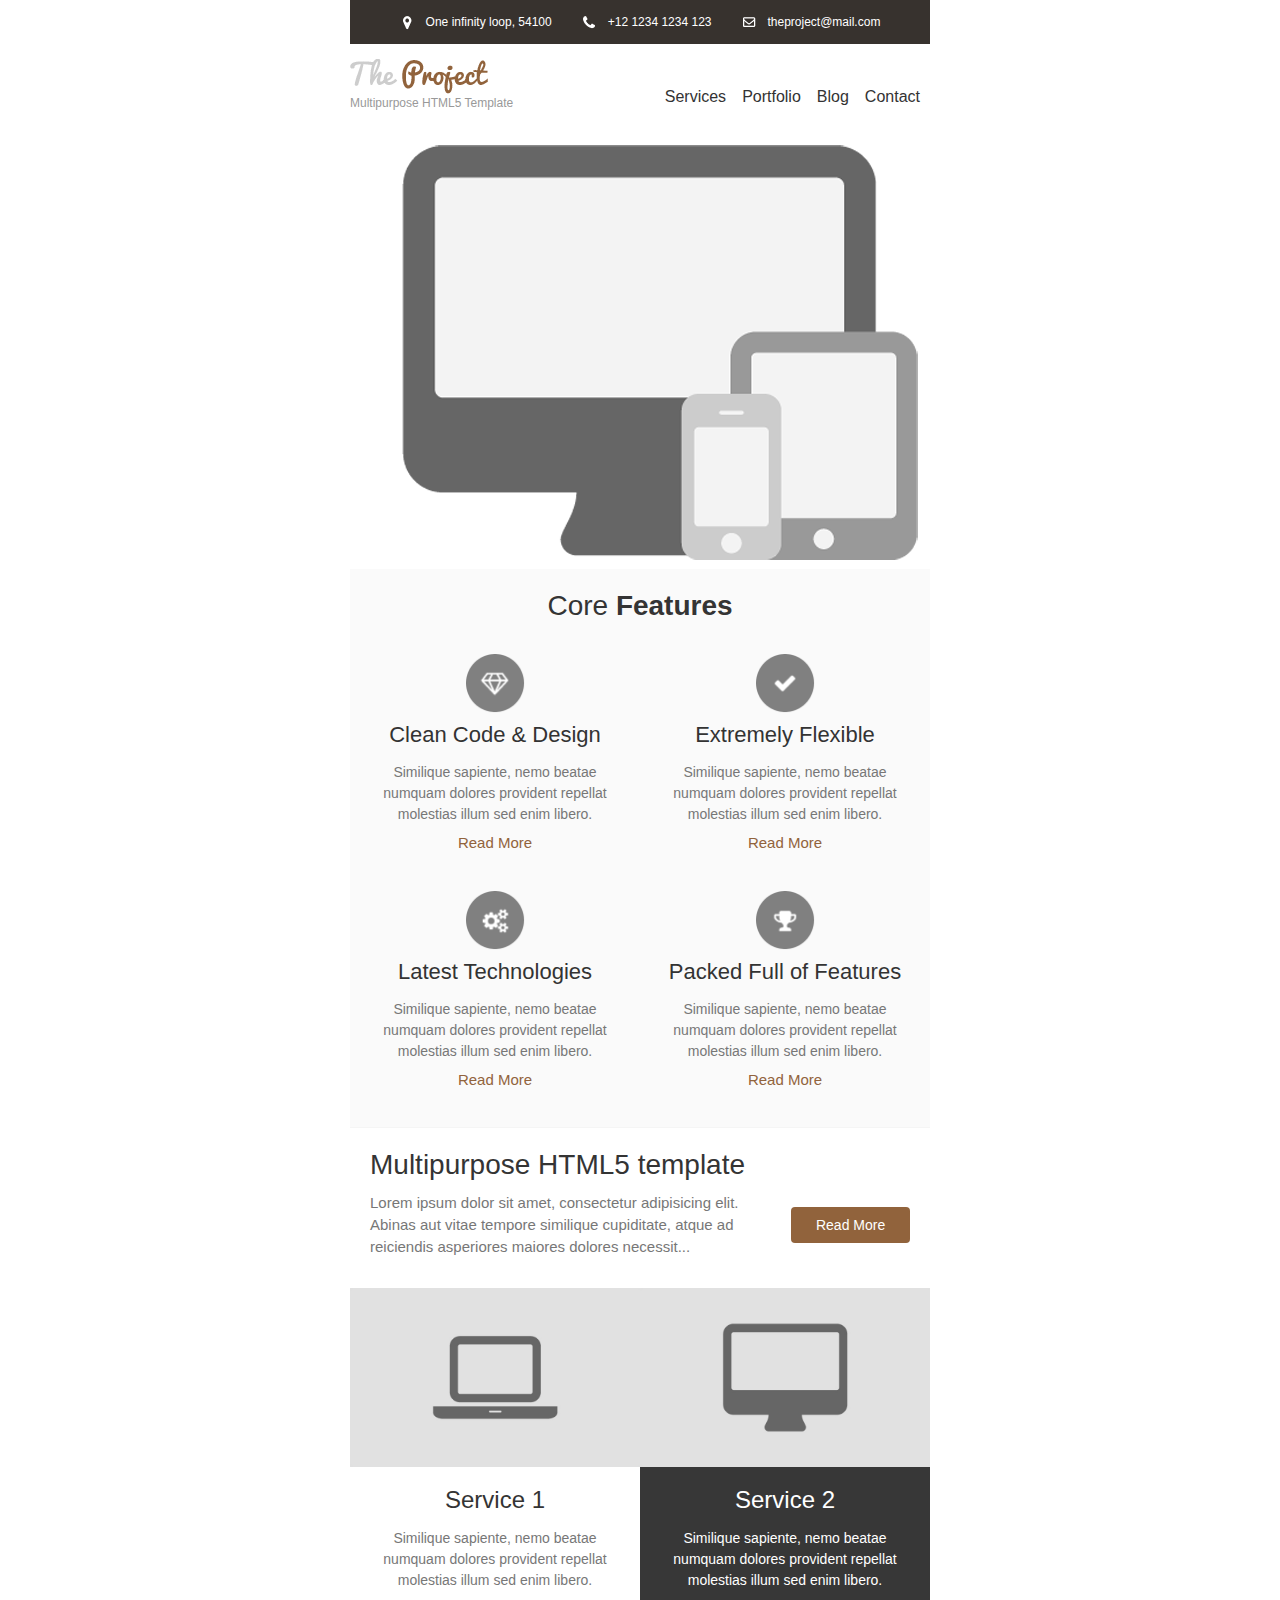
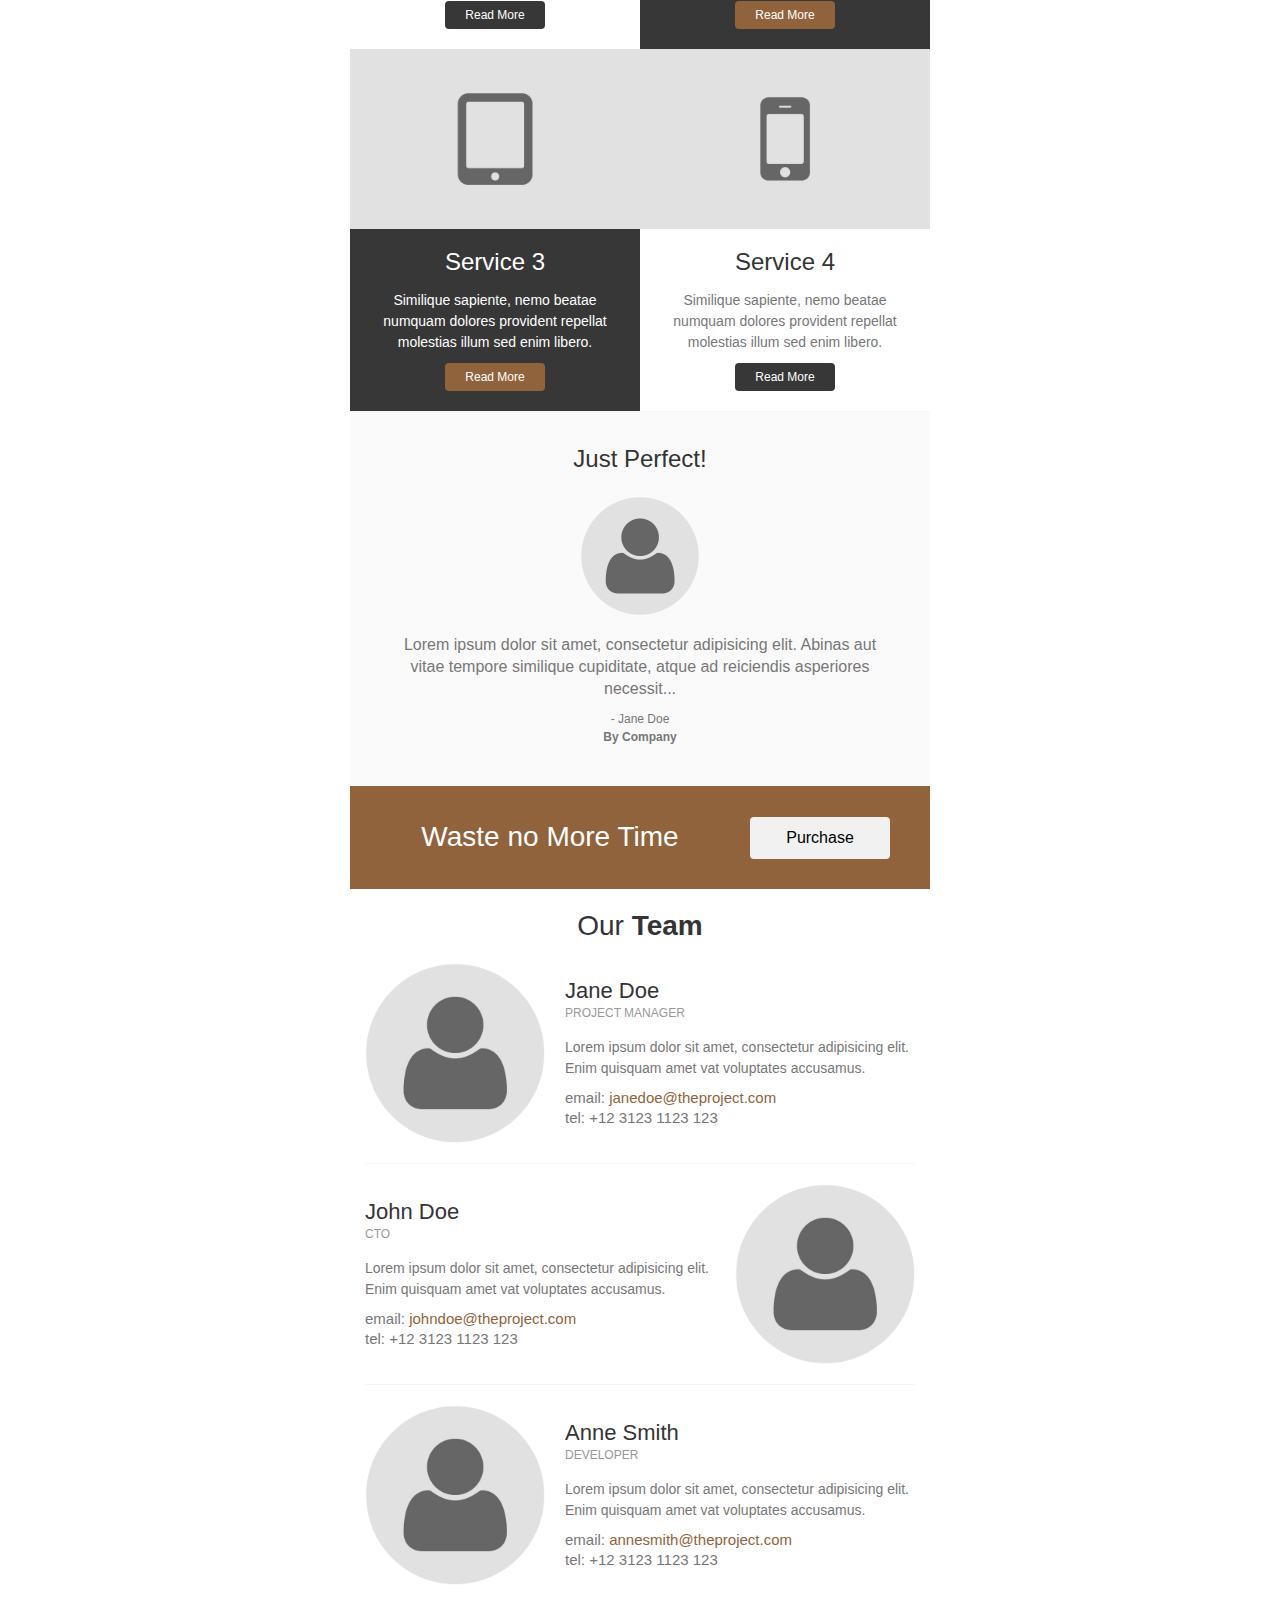
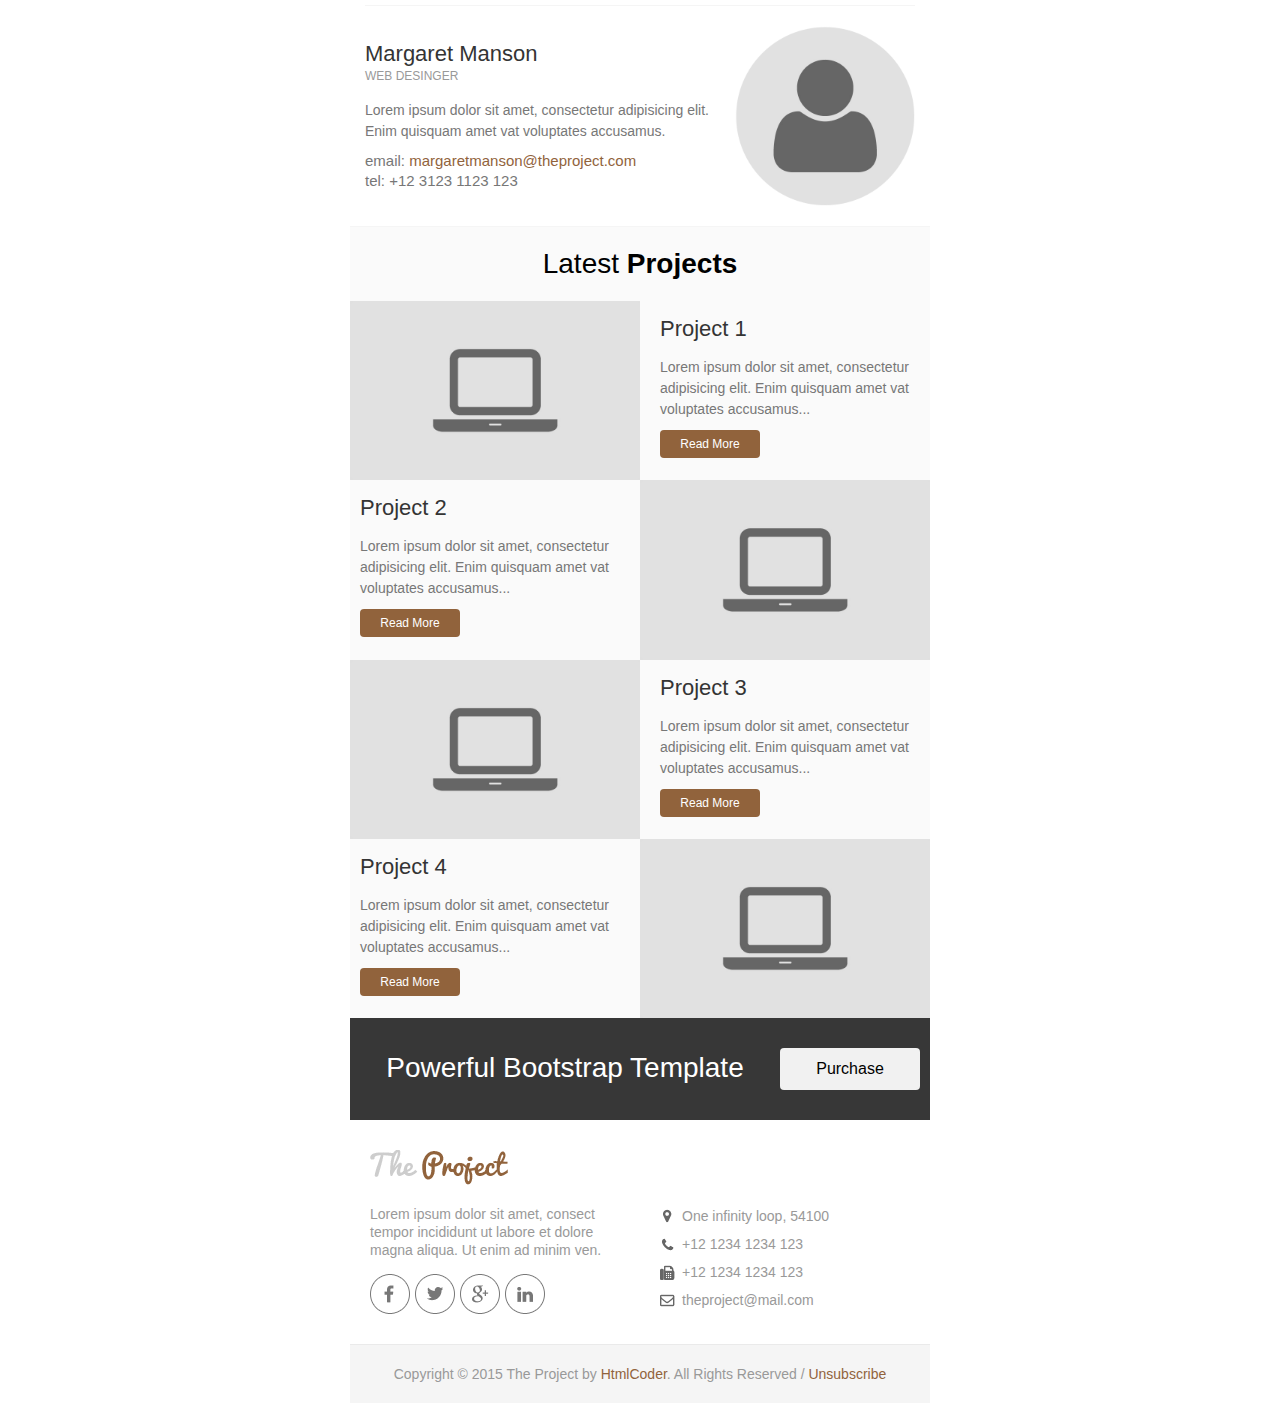
<file: email_templates/email_template_brown.html>
<!DOCTYPE html PUBLIC "-//W3C//DTD XHTML 1.0 Transitional//EN" "http://www.w3.org/TR/xhtml1/DTD/xhtml1-transitional.dtd">
<html xmlns="http://www.w3.org/1999/xhtml">
	<head>
		<meta http-equiv="Content-Type" content="text/html; charset=utf-8" />
		<title>The Project | Email Template</title>
	</head>
	<body style="margin: 0; padding: 0;">
		<table border="0" cellpadding="0" cellspacing="0" width="100%">
			<tr>
				<td>

					<!-- Header Top Start -->
					<table align="center" border="0" cellpadding="0" cellspacing="0" width="600" style="border-collapse: collapse;">
						<tr>
							<td>
								<table align="center" border="0" cellpadding="0" cellspacing="0" width="580" style="border-collapse: collapse;">
									<tr>
										<td align="left"  bgcolor="#37322e">
											<!-- Space -->
											<table width="100%" align="center" border="0" cellpadding="0" cellspacing="0" style="border-collapse: collapse;">
												<tr><td style="font-size: 0; line-height: 0;" height="10">&nbsp;</td></tr>
											</table>
											<table align="center">
												<tr>
													<td width="22">
														<img src="images/marker-icon-white.png" alt="location" />
													</td>
													<td style="color: #fff; font-size: 12px; line-height: 18px; font-weight: normal; font-family: helvetica, Arial, sans-serif;">One infinity loop, 54100</td>
													<td width="22"></td>
													<td width="22">
														<img src="images/phone-icon-white.png" alt="location" />
													</td>
													<td style="color: #fff; font-size: 12px; line-height: 18px; font-weight: normal; font-family: helvetica, Arial, sans-serif;">+12&nbsp;1234&nbsp;1234&nbsp;123</td>
													<td width="22"></td>
													<td width="22">
														<img src="images/mail-icon-white.png" alt="location" />
													</td>
													<td>
														<a style="color: #fff; font-size: 12px; line-height: 18px; font-weight: normal; font-family: helvetica, Arial, sans-serif; text-decoration:none;" href="mailto:theproject@mail.com">theproject@mail.com</a>
													</td>
												</tr>
											</table>
											<!-- Space -->
											<table width="100%" align="center" border="0" cellpadding="0" cellspacing="0" style="border-collapse: collapse;">
												<tr><td style="font-size: 0; line-height: 0;" height="10">&nbsp;</td></tr>
											</table>
										</td>
									</tr>
								</table>
							</td>
						</tr>
					</table>
					<!-- Header Top End -->

					<!-- Header Start -->
					<table align="center" border="0" cellpadding="0" cellspacing="0" width="600" style="border-collapse: collapse;">
						<tr>
							<td style="padding:15px 0 0 0;">
								<table align="center" border="0" cellpadding="0" cellspacing="0" width="580" style="border-collapse: collapse;">
									<tr>
										<td>
											<table align="left" border="0" cellpadding="0" cellspacing="0" width="200" style="border-collapse: collapse;">
												<!-- logo -->
												<tr>
													<td align="left">
														<a href="../html/index.html">
															<img src="images/logo_brown.png" alt="Company Logo" style="display: block;"/>
														</a>
													</td>
												</tr>
												<!-- company slogan -->
												<tr>
													<td width="100%" align="left" style="font-size: 12px; line-height: 18px; font-family:helvetica, Arial, sans-serif; color:#999999;">	
														Multipurpose HTML5 Template
													</td>
												</tr>									
												<!-- Space -->
												<tr><td style="font-size: 0; line-height: 0;" height="15">&nbsp;</td></tr>
											</table>
											<table align="left" border="0" cellpadding="0" cellspacing="0" width="370" style="border-collapse: collapse;">
												<tr>
													<td  height="75" style="text-align: right; vertical-align: middle;">
														<a href="#" style="font-family:helvetica, Arial, sans-serif; color: #333333; font-size: 16px; text-decoration: none;">Services</a> &nbsp;&nbsp;
														<a href="#" style="font-family:helvetica, Arial, sans-serif; color: #333333; font-size: 16px; text-decoration: none;">Portfolio</a> &nbsp;&nbsp;
														<a href="#" style="font-family:helvetica, Arial, sans-serif; color: #333333; font-size: 16px; text-decoration: none;">Blog</a> &nbsp;&nbsp;
														<a href="#" style="font-family:helvetica, Arial, sans-serif; color: #333333; font-size: 16px; text-decoration: none;">Contact</a>
													</td>
												</tr>
											</table>
										</td>
									</tr>
								</table>
							</td>
						</tr>
					</table>
					<!-- Header End -->

					<!-- Banner Start -->
					<table align="center" border="0" cellpadding="0" cellspacing="0" width="600" style="border-collapse: collapse;">
						<tr>
							<td>
								<table bgcolor="#fafafa" align="center" border="0" cellpadding="0" cellspacing="0" width="580" style="border-collapse: collapse;">
									<tr>
										<td>
											<table width="100%" align="center" border="0" cellpadding="0" cellspacing="0" style="border-collapse: collapse;">
												<tr>
													<td align="center" bgcolor="#ffffff" >
														<a href="#">
															<img src="images/banner.png" width="580" alt="Section one image" style="display: block;"/>
														</a>
													</td>
												</tr>
											</table>
										</td>
									</tr>
								</table>
							</td>
						</tr>
					</table>
					<!-- Banner End -->

					<!-- Section Start -->
					<table align="center" border="0" cellpadding="0" cellspacing="0" width="600" style="border-collapse: collapse;">
						<tr>
							<td>
								<table bgcolor="#fafafa" align="center" border="0" cellpadding="0" cellspacing="0" width="580" style="border-collapse: collapse;">
									<!-- Space -->
									<tr><td style="font-size: 0; line-height: 0;" height="20">&nbsp;</td></tr>
									<tr>
										<td width="100%" align="center" style="font-size: 28px; line-height: 34px; font-family:helvetica, Arial, sans-serif; color:#343434;">
											Core <strong>Features</strong>
										</td>
									</tr>
									<!-- Space -->
									<tr><td style="font-size: 0; line-height: 0;" height="10">&nbsp;</td></tr>
								</table>
								<!-- First Row -->
								<table bgcolor="#fafafa" align="center" border="0" cellpadding="0" cellspacing="0" width="580" style="border-collapse: collapse;">
									<tr>
										<td>
											<!-- first column -->
											<table align="left" bgcolor="#fafafa" border="0" cellpadding="0" cellspacing="0" width="290" style="border-collapse: collapse;">
												<tr>
													<td>
														<table width="100%" align="center" border="0" cellpadding="0" cellspacing="0" style="border-collapse: collapse;">
															<!-- Space -->
															<tr><td style="font-size: 0; line-height: 0;" height="20">&nbsp;</td></tr>
															<tr>
																<td align="center">
																	<a href="#">
																		<img src="images/feature-icon-1.png" width="60" alt="Feature" style="display: block;"/>
																	</a>
																</td>
															</tr>
														</table>
														<table width="250" align="center" border="0" cellpadding="0" cellspacing="0" style="border-collapse: collapse;">
															<!-- Space -->
															<tr><td style="font-size: 0; line-height: 0;" height="10">&nbsp;</td></tr>
															<tr>
																<td align="center">
																	<a href="#" style="font-family: helvetica, Arial, sans-serif; font-size: 22px; color: #333333; line-height: 24px; text-decoration: none;">Clean Code &amp; Design</a>
																</td>
															</tr>
															<!-- Space -->
															<tr><td style="font-size: 0; line-height: 0;" height="15">&nbsp;</td></tr>
															<tr>
																<td style="font-family: helvetica, Arial, sans-serif; font-size: 14px; color: #777777; line-height: 21px; text-align: center;">
																	Similique sapiente, nemo beatae numquam dolores provident repellat molestias illum sed enim libero.
																</td>
															</tr>
															<!-- Space -->
															<tr><td style="font-size: 0; line-height: 0;" height="10">&nbsp;</td></tr>
															<tr>
																<td>
																	<table width="100" align="center" border="0" cellpadding="0" cellspacing="0" style="border-collapse: collapse;">
																		<tr>
																			<td align="center">
																				<a href="#" style="color: #91633c; font-size: 15px; line-height: 15px; font-weight: normal; text-decoration: none; font-family: helvetica, Arial, sans-serif;">Read More</a>
																			</td>
																		</tr>
																	</table>
																</td>
															</tr>
															<!-- Space -->
															<tr><td style="font-size: 0; line-height: 0;" height="20">&nbsp;</td></tr>
														</table>
													</td>
												</tr>
											</table>
											<!-- second column -->
											<table align="left" bgcolor="#fafafa" border="0" cellpadding="0" cellspacing="0" width="290" style="border-collapse: collapse;">
												<tr>
													<td>
														<table width="100%" align="center" border="0" cellpadding="0" cellspacing="0" style="border-collapse: collapse;">
															<!-- Space -->
															<tr><td style="font-size: 0; line-height: 0;" height="20">&nbsp;</td></tr>
															<tr>
																<td align="center">
																	<a href="#">
																		<img src="images/feature-icon-2.png" width="60" alt="Feature" style="display: block;"/>
																	</a>
																</td>
															</tr>
														</table>
														<table width="250" align="center" border="0" cellpadding="0" cellspacing="0" style="border-collapse: collapse;">
															<!-- Space -->
															<tr><td style="font-size: 0; line-height: 0;" height="10">&nbsp;</td></tr>
															<tr>
																<td align="center">
																	<a href="#" style="font-family: helvetica, Arial, sans-serif; font-size: 22px; color: #333333; line-height: 24px; text-decoration: none;">Extremely Flexible</a>
																</td>
															</tr>
															<!-- Space -->
															<tr><td style="font-size: 0; line-height: 0;" height="15">&nbsp;</td></tr>
															<tr>
																<td style="font-family: helvetica, Arial, sans-serif; font-size: 14px; color: #777777; line-height: 21px; text-align: center;">
																	Similique sapiente, nemo beatae numquam dolores provident repellat molestias illum sed enim libero.
																</td>
															</tr>
															<!-- Space -->
															<tr><td style="font-size: 0; line-height: 0;" height="10">&nbsp;</td></tr>
															<tr>
																<td>
																	<table width="100" align="center" border="0" cellpadding="0" cellspacing="0" style="border-collapse: collapse;">
																		<tr>
																			<td align="center">
																				<a href="#" style="color: #91633c; font-size: 15px; line-height: 15px; font-weight: normal; text-decoration: none; font-family: helvetica, Arial, sans-serif;">Read More</a>
																			</td>
																		</tr>
																	</table>
																</td>
															</tr>
															<!-- Space -->
															<tr><td style="font-size: 0; line-height: 0;" height="20">&nbsp;</td></tr>
														</table>
													</td>
												</tr>
											</table>
										</td>
									</tr>
								</table>
								<!-- Second Row -->
								<table bgcolor="#fafafa" align="center" border="0" cellpadding="0" cellspacing="0" width="580" style="border-collapse: collapse;">
									<tr>
										<td>
											<!-- first column -->
											<table align="left" bgcolor="#fafafa" border="0" cellpadding="0" cellspacing="0" width="290" style="border-collapse: collapse;">
												<tr>
													<td>
														<table width="100%" align="center" border="0" cellpadding="0" cellspacing="0" style="border-collapse: collapse;">
															<!-- Space -->
															<tr><td style="font-size: 0; line-height: 0;" height="20">&nbsp;</td></tr>
															<tr>
																<td align="center">
																	<a href="#">
																		<img src="images/feature-icon-3.png" width="60" alt="Feature" style="display: block;"/>
																	</a>
																</td>
															</tr>
														</table>
														<table width="250" align="center" border="0" cellpadding="0" cellspacing="0" style="border-collapse: collapse;">
															<!-- Space -->
															<tr><td style="font-size: 0; line-height: 0;" height="10">&nbsp;</td></tr>
															<tr>
																<td align="center">
																	<a href="#" style="font-family: helvetica, Arial, sans-serif; font-size: 22px; color: #333333; line-height: 24px; text-decoration: none;">Latest Technologies</a>
																</td>
															</tr>
															<!-- Space -->
															<tr><td style="font-size: 0; line-height: 0;" height="15">&nbsp;</td></tr>
															<tr>
																<td style="font-family: helvetica, Arial, sans-serif; font-size: 14px; color: #777777; line-height: 21px; text-align: center;">
																	Similique sapiente, nemo beatae numquam dolores provident repellat molestias illum sed enim libero.
																</td>
															</tr>
															<!-- Space -->
															<tr><td style="font-size: 0; line-height: 0;" height="10">&nbsp;</td></tr>
															<tr>
																<td>
																	<table width="100" align="center" border="0" cellpadding="0" cellspacing="0" style="border-collapse: collapse;">
																		<tr>
																			<td align="center">
																				<a href="#" style="color: #91633c; font-size: 15px; line-height: 15px; font-weight: normal; text-decoration: none; font-family: helvetica, Arial, sans-serif;">Read More</a>
																			</td>
																		</tr>
																	</table>
																</td>
															</tr>
															<!-- Space -->
															<tr><td style="font-size: 0; line-height: 0;" height="40">&nbsp;</td></tr>
														</table>
													</td>
												</tr>
											</table>
											<!-- second column -->
											<table align="left" bgcolor="#fafafa" border="0" cellpadding="0" cellspacing="0" width="290" style="border-collapse: collapse;">
												<tr>
													<td>
														<table width="100%" align="center" border="0" cellpadding="0" cellspacing="0" style="border-collapse: collapse;">
															<!-- Space -->
															<tr><td style="font-size: 0; line-height: 0;" height="20">&nbsp;</td></tr>
															<tr>
																<td align="center">
																	<a href="#">
																		<img src="images/feature-icon-4.png" width="60" alt="Feature" style="display: block;"/>
																	</a>
																</td>
															</tr>
														</table>
														<table width="250" align="center" border="0" cellpadding="0" cellspacing="0" style="border-collapse: collapse;">
															<!-- Space -->
															<tr><td style="font-size: 0; line-height: 0;" height="10">&nbsp;</td></tr>
															<tr>
																<td align="center">
																	<a href="#" style="font-family: helvetica, Arial, sans-serif; font-size: 22px; color: #333333; line-height: 24px; text-decoration: none;">Packed Full of Features</a>
																</td>
															</tr>
															<!-- Space -->
															<tr><td style="font-size: 0; line-height: 0;" height="15">&nbsp;</td></tr>
															<tr>
																<td style="font-family: helvetica, Arial, sans-serif; font-size: 14px; color: #777777; line-height: 21px; text-align: center;">
																	Similique sapiente, nemo beatae numquam dolores provident repellat molestias illum sed enim libero.
																</td>
															</tr>
															<!-- Space -->
															<tr><td style="font-size: 0; line-height: 0;" height="10">&nbsp;</td></tr>
															<tr>
																<td>
																	<table width="100" align="center" border="0" cellpadding="0" cellspacing="0" style="border-collapse: collapse;">
																		<tr>
																			<td align="center">
																				<a href="#" style="color: #91633c; font-size: 15px; line-height: 15px; font-weight: normal; text-decoration: none; font-family: helvetica, Arial, sans-serif;">Read More</a>
																			</td>
																		</tr>
																	</table>
																</td>
															</tr>
															<!-- Space -->
															<tr><td style="font-size: 0; line-height: 0;" height="40">&nbsp;</td></tr>
														</table>
													</td>
												</tr>
											</table>
										</td>
									</tr>
									<!-- Border -->
									<tr><td bgcolor="#f5f5f5" style="font-size: 0; line-height: 0;" height="1">&nbsp;</td></tr>
								</table>
							</td>
						</tr>
					</table>
					<!-- Section End -->

					<!-- Banner Start -->
					<table align="center" border="0" cellpadding="0" cellspacing="0" width="600" style="border-collapse: collapse;">
						<tr>
							<td>
								<table align="center" border="0" cellpadding="0" cellspacing="0" width="580" style="border-collapse: collapse;">
									<tr>
										<td>
											<table width="100%" align="center" border="0" cellpadding="0" cellspacing="0" style="border-collapse: collapse;">
												<tr>
													<td>
														<!-- Space -->
														<table width="100%" align="center" border="0" cellpadding="0" cellspacing="0" style="border-collapse: collapse;">
															<tr><td style="font-size: 0; line-height: 0;" height="20">&nbsp;</td></tr>
														</table>
														<table align="center" border="0" cellpadding="0" cellspacing="0" width="540" style="border-collapse: collapse;">
															<tr>
																<td>
																	<table align="left" border="0" cellpadding="0" cellspacing="0" width="100%" style="border-collapse: collapse;">
																		<tr>
																			<td width="100%" align="left" style="font-size: 28px; line-height: 34px; font-family:helvetica, Arial, sans-serif; color:#343434;">
																				Multipurpose HTML5 template
																			</td>
																		</tr>
																	</table>
																	<table align="left" border="0" cellpadding="0" cellspacing="0" width="75%" style="border-collapse: collapse;">
																		<!-- Space -->
																		<tr><td style="font-size: 0; line-height: 0;" height="10">&nbsp;</td></tr>
																		<tr>
																			<td width="100%" align="left" style="font-size: 15px; line-height: 22px; font-family:helvetica, Arial, sans-serif; color:#777777;">
																				Lorem ipsum dolor sit amet, consectetur adipisicing elit. Abinas aut vitae tempore similique cupiditate, atque ad reiciendis asperiores maiores dolores necessit...
																			</td>
																		</tr>
																	</table>
																	<table align="right" border="0" cellpadding="0" cellspacing="0" width="22%" style="border-collapse: collapse;">
																		<!-- Space -->
																		<tr><td style="font-size: 0; line-height: 0;" height="25">&nbsp;</td></tr>
																		<tr>
																			<td width="100%" align="center" style="padding:10px 12px 10px 12px; text-align: center;border-radius:4px;" bgcolor="#91633c">
																				<a href="#" style="color: #fff; font-size: 14px; font-weight: normal; text-decoration: none; font-family: helvetica, Arial, sans-serif;">Read More</a>
																			</td>
																		</tr>
																	</table>
																</td>
															</tr>
														</table>
														<!-- Space -->
														<table width="100%" align="center" border="0" cellpadding="0" cellspacing="0" style="border-collapse: collapse;">
															<tr><td style="font-size: 0; line-height: 0;" height="30">&nbsp;</td></tr>				
														</table>
													</td>
												</tr>
											</table>
										</td>
									</tr>
								</table>
							</td>
						</tr>
					</table>
					<!-- Banner End -->

					<!-- Section Start -->
					<table align="center" border="0" cellpadding="0" cellspacing="0" width="600" style="border-collapse: collapse;">
						<tr>
							<td>
								<!-- First Row -->
								<table bgcolor="#fafafa" align="center" border="0" cellpadding="0" cellspacing="0" width="580" style="border-collapse: collapse;">
									<tr>
										<td>
											<!-- first column -->
											<table align="left" bgcolor="#ffffff" border="0" cellpadding="0" cellspacing="0" width="290" style="border-collapse: collapse;">
												<tr>
													<td>
														<table width="100%" align="center" border="0" cellpadding="0" cellspacing="0" style="border-collapse: collapse;">
															<tr>
																<td>
																	<a href="#">
																		<img src="images/service-1.jpg" width="290" alt="Service 1" style="display: block;"/>
																	</a>
																</td>
															</tr>
														</table>
														<table width="250" align="center" border="0" cellpadding="0" cellspacing="0" style="border-collapse: collapse;">
															<!-- Space -->
															<tr><td style="font-size: 0; line-height: 0;" height="20">&nbsp;</td></tr>
															<tr>
																<td align="center">
																	<a href="#" style="font-family: helvetica, Arial, sans-serif; font-size: 24px; color: #343434; line-height: 26px; text-decoration: none;">Service 1</a>
																</td>
															</tr>
															<!-- Space -->
															<tr><td style="font-size: 0; line-height: 0;" height="15">&nbsp;</td></tr>
															<tr>
																<td style="font-family: helvetica, Arial, sans-serif; font-size: 14px; color: #777777; line-height: 21px; text-align: center;">
																	Similique sapiente, nemo beatae numquam dolores provident repellat molestias illum sed enim libero.
																</td>
															</tr>
															<!-- Space -->
															<tr><td style="font-size: 0; line-height: 0;" height="10">&nbsp;</td></tr>
															<tr>
																<td>
																	<table width="100" align="center" border="0" cellpadding="0" cellspacing="0" style="border-collapse: collapse;">
																		<tr>
																			<td align="center" style="padding:8px 5px 8px 5px;border-radius:4px;" bgcolor="#373737">
																				<a href="#" style="color: #fff; font-size: 12px; line-height: 12px; font-weight: normal; text-decoration: none; font-family: helvetica, Arial, sans-serif;">Read More</a>
																			</td>
																		</tr>
																	</table>
																</td>
															</tr>
															<!-- Space -->
															<tr><td style="font-size: 0; line-height: 0;" height="20">&nbsp;</td></tr>
														</table>
													</td>
												</tr>
											</table>
											<!-- second column -->
											<table align="left" bgcolor="#373737" border="0" cellpadding="0" cellspacing="0" width="290" style="border-collapse: collapse;">
												<tr>
													<td>
														<table width="100%" align="center" border="0" cellpadding="0" cellspacing="0" style="border-collapse: collapse;">
															<tr>
																<td>
																	<a href="#">
																		<img src="images/service-2.jpg" width="290" alt="Service 2" style="display: block;"/>
																	</a>
																</td>
															</tr>
														</table>
														<table width="250" align="center" border="0" cellpadding="0" cellspacing="0" style="border-collapse: collapse;">
															<!-- Space -->
															<tr><td style="font-size: 0; line-height: 0;" height="20">&nbsp;</td></tr>
															<tr>
																<td align="center">
																	<a href="#" style="font-family: helvetica, Arial, sans-serif; font-size: 24px; color: #ffffff; line-height: 26px; text-decoration: none;">Service 2</a>
																</td>
															</tr>
															<!-- Space -->
															<tr><td style="font-size: 0; line-height: 0;" height="15">&nbsp;</td></tr>
															<tr>
																<td style="font-family: helvetica, Arial, sans-serif; font-size: 14px; color: #ffffff; line-height: 21px; text-align: center;">
																	Similique sapiente, nemo beatae numquam dolores provident repellat molestias illum sed enim libero.
																</td>
															</tr>
															<!-- Space -->
															<tr><td style="font-size: 0; line-height: 0;" height="10">&nbsp;</td></tr>
															<tr>
																<td>
																	<table width="100" align="center" border="0" cellpadding="0" cellspacing="0" style="border-collapse: collapse;">
																		<tr>
																			<td align="center" style="padding:8px 5px 8px 5px;border-radius:4px;" bgcolor="#91633c">
																				<a href="#" style="color: #fff; font-size: 12px; line-height: 12px; font-weight: normal; text-decoration: none; font-family: helvetica, Arial, sans-serif;">Read More</a>
																			</td>
																		</tr>
																	</table>
																</td>
															</tr>
															<!-- Space -->
															<tr><td style="font-size: 0; line-height: 0;" height="20">&nbsp;</td></tr>
														</table>
													</td>
												</tr>
											</table>
										</td>
									</tr>
								</table>
								<!-- Second Row -->
								<table bgcolor="#fafafa" align="center" border="0" cellpadding="0" cellspacing="0" width="580" style="border-collapse: collapse;">
									<tr>
										<td>
											<!-- first column -->
											<table align="left" bgcolor="#373737" border="0" cellpadding="0" cellspacing="0" width="290" style="border-collapse: collapse;">
												<tr>
													<td>
														<table width="100%" align="center" border="0" cellpadding="0" cellspacing="0" style="border-collapse: collapse;">
															<tr>
																<td>
																	<a href="#">
																		<img src="images/service-3.jpg" width="290" alt="Service 3" style="display: block;"/>
																	</a>
																</td>
															</tr>
														</table>
														<table width="250" align="center" border="0" cellpadding="0" cellspacing="0" style="border-collapse: collapse;">
															<!-- Space -->
															<tr><td style="font-size: 0; line-height: 0;" height="20">&nbsp;</td></tr>
															<tr>
																<td align="center">
																	<a href="#" style="font-family: helvetica, Arial, sans-serif; font-size: 24px; color: #ffffff; line-height: 26px; text-decoration: none;">Service 3</a>
																</td>
															</tr>
															<!-- Space -->
															<tr><td style="font-size: 0; line-height: 0;" height="15">&nbsp;</td></tr>
															<tr>
																<td style="font-family: helvetica, Arial, sans-serif; font-size: 14px; color: #ffffff; line-height: 21px; text-align: center;">
																	Similique sapiente, nemo beatae numquam dolores provident repellat molestias illum sed enim libero.
																</td>
															</tr>
															<!-- Space -->
															<tr><td style="font-size: 0; line-height: 0;" height="10">&nbsp;</td></tr>
															<tr>
																<td>
																	<table width="100" align="center" border="0" cellpadding="0" cellspacing="0" style="border-collapse: collapse;">
																		<tr>
																			<td align="center" style="padding:8px 5px 8px 5px;border-radius:4px;" bgcolor="#91633c">
																				<a href="#" style="color: #fff; font-size: 12px; line-height: 12px; font-weight: normal; text-decoration: none; font-family: helvetica, Arial, sans-serif;">Read More</a>
																			</td>
																		</tr>
																	</table>
																</td>
															</tr>
															<!-- Space -->
															<tr><td style="font-size: 0; line-height: 0;" height="20">&nbsp;</td></tr>
														</table>
													</td>
												</tr>
											</table>
											<!-- second column -->
											<table align="left" bgcolor="#ffffff" border="0" cellpadding="0" cellspacing="0" width="290" style="border-collapse: collapse;">
												<tr>
													<td>
														<table width="100%" align="center" border="0" cellpadding="0" cellspacing="0" style="border-collapse: collapse;">
															<tr>
																<td>
																	<a href="#">
																		<img src="images/service-4.jpg" width="290" alt="Service 4" style="display: block;"/>
																	</a>
																</td>
															</tr>
														</table>
														<table width="250" align="center" border="0" cellpadding="0" cellspacing="0" style="border-collapse: collapse;">
															<!-- Space -->
															<tr><td style="font-size: 0; line-height: 0;" height="20">&nbsp;</td></tr>
															<tr>
																<td align="center">
																	<a href="#" style="font-family: helvetica, Arial, sans-serif; font-size: 24px; color: #343434; line-height: 26px; text-decoration: none;">Service 4</a>
																</td>
															</tr>
															<!-- Space -->
															<tr><td style="font-size: 0; line-height: 0;" height="15">&nbsp;</td></tr>
															<tr>
																<td style="font-family: helvetica, Arial, sans-serif; font-size: 14px; color: #777777; line-height: 21px; text-align: center;">
																	Similique sapiente, nemo beatae numquam dolores provident repellat molestias illum sed enim libero.
																</td>
															</tr>
															<!-- Space -->
															<tr><td style="font-size: 0; line-height: 0;" height="10">&nbsp;</td></tr>
															<tr>
																<td>
																	<table width="100" align="center" border="0" cellpadding="0" cellspacing="0" style="border-collapse: collapse;">
																		<tr>
																			<td align="center" style="padding:8px 5px 8px 5px;border-radius:4px;" bgcolor="#373737">
																				<a href="#" style="color: #fff; font-size: 12px; line-height: 12px; font-weight: normal; text-decoration: none; font-family: helvetica, Arial, sans-serif;">Read More</a>
																			</td>
																		</tr>
																	</table>
																</td>
															</tr>
															<!-- Space -->
															<tr><td style="font-size: 0; line-height: 0;" height="20">&nbsp;</td></tr>
														</table>
													</td>
												</tr>
											</table>
										</td>
									</tr>
								</table>
							</td>
						</tr>
					</table>
					<!-- Section End -->

					<!-- Section Start -->
					<table align="center" border="0" cellpadding="0" cellspacing="0" width="600" style="border-collapse: collapse;">
						<tr>
							<td>
								<table bgcolor="#fafafa" align="center" border="0" cellpadding="0" cellspacing="0" width="580" style="border-collapse: collapse;">
									<tr>
										<td>
											<table align="center" border="0" cellpadding="0" width="100%" cellspacing="0" style="border-collapse: collapse;">
												<!-- Border -->
												<tr><td bgcolor="#f5f5f5" style="font-size: 0; line-height: 0;" height="1">&nbsp;</td></tr>
												<!-- Space -->
												<tr><td style="font-size: 0; line-height: 0;" height="30">&nbsp;</td></tr>
											</table>
											<table align="center" border="0" cellpadding="0" width="480" cellspacing="0" style="border-collapse: collapse;">
												<tr>
													<td>
														<table align="center" border="0" cellpadding="0" cellspacing="0" width="100%" style="border-collapse: collapse;">
															<tr>
																<td width="100%" align="left" style="font-size: 24px; line-height: 34px; font-family:helvetica, Arial, sans-serif; color:#343434; text-align: center;">
																	Just Perfect!
																</td>
															</tr>
															<!-- Space -->
															<tr><td style="font-size: 0; line-height: 0;" height="20">&nbsp;</td></tr>
														</table>
														<table align="center" border="0" cellpadding="0" cellspacing="0" width="100%" style="border-collapse: collapse;">
															<tr>
																<td align="center">
																	<img src="images/testimonial.png" width="120" alt="Testimonial Image" style="display: block;"/>
																</td>
															</tr>
														</table>
														<table align="left" border="0" cellpadding="0" cellspacing="0" width="3%" style="border-collapse: collapse;">
															<tr>
																<td>
																	&nbsp;
																</td>
															</tr>
														</table>
														<table align="center" border="0" cellpadding="0" cellspacing="0" width="100%" style="border-collapse: collapse;">
															<tr>
																<td width="100%" align="left" style="font-size: 16px; line-height: 22px; font-family:helvetica, Arial, sans-serif; color:#777777; text-align: center;">
																	Lorem ipsum dolor sit amet, consectetur adipisicing elit. Abinas aut vitae tempore similique cupiditate, atque ad reiciendis asperiores necessit...
																</td>
															</tr>
															<!-- Space -->
															<tr><td style="font-size: 0; line-height: 0;" height="10">&nbsp;</td></tr>
															<tr>
																<td width="100%" align="left" style="font-size: 12px; line-height: 18px; font-family:helvetica, Arial, sans-serif; color:#777777; text-align: center;">
																	- Jane Doe
																</td>
															</tr>
															<tr>
																<td width="100%" align="left" style="font-size: 12px; line-height: 18px; font-family:helvetica, Arial, sans-serif; color:#777777; font-weight:bold; text-align: center;">
																	By Company
																</td>
															</tr>
														</table>
													</td>
												</tr>
											</table>
											<!-- Space -->
											<table align="center" border="0" cellpadding="0" width="100%" cellspacing="0" style="border-collapse: collapse;">
												<tr><td style="font-size: 0; line-height: 0;" height="40">&nbsp;</td></tr>
											</table>	
										</td>
									</tr>
								</table>
							</td>
						</tr>

					</table>
					<!-- Section End -->

					<!-- Section Start -->
					<table align="center" border="0" cellpadding="0" cellspacing="0" width="600" style="border-collapse: collapse;">
						<tr>
							<td>
								<table align="center" bgcolor="#91633c" border="0" cellpadding="0" cellspacing="0" width="580" style="border-collapse: collapse;">
									<tr>
										<td>
											<table width="100%" align="center" border="0" cellpadding="0" cellspacing="0" style="border-collapse: collapse;">
												<!-- Border -->
												<tr><td bgcolor="#91633c" style="font-size: 0; line-height: 0;" height="1">&nbsp;</td></tr>
												<!-- Space -->
												<tr><td style="font-size: 0; line-height: 0;" height="30">&nbsp;</td></tr>
											</table>
											<table width="100%" align="center" border="0" cellpadding="0" cellspacing="0" style="border-collapse: collapse;">
												<tr>
													<td>
														<table align="left" border="0" cellpadding="0" cellspacing="0" width="400" style="border-collapse: collapse;">
															<!-- Space -->
															<tr><td style="font-size: 0; line-height: 0;" height="3">&nbsp;</td></tr>
															<tr>
																<td width="100%" align="center" style="font-size: 28px; line-height: 34px; font-family:helvetica, Arial, sans-serif; color:#ffffff;">
																	Waste no More Time
																</td>
															</tr>
														</table>
														<table align="left" border="0" cellpadding="0" cellspacing="0" width="140" style="border-collapse: collapse;">
															<!-- Space -->
															<tr><td style="font-size: 0; line-height: 0;" height="0">&nbsp;</td></tr>
															<tr>
																<td width="100%" align="center" style="padding:12px 12px 12px 12px; text-align: center;border-radius:4px;" bgcolor="#f1f1f1">
																	<a href="#" style="color: #000000; font-size: 16px; font-weight: normal; text-decoration: none; font-family: helvetica, Arial, sans-serif;">Purchase</a>
																</td>
															</tr>
														</table>
													</td>
												</tr>
											</table>
											<table width="100%" align="center" border="0" cellpadding="0" cellspacing="0" style="border-collapse: collapse;">
												<!-- Space -->
												<tr><td style="font-size: 0; line-height: 0;" height="30">&nbsp;</td></tr>
											</table>
										</td>
									</tr>
								</table>
							</td>
						</tr>

					</table>
					<!-- Section End -->

					<!-- Section Start -->
					<table align="center" border="0" cellpadding="0" cellspacing="0" width="600" style="border-collapse: collapse;">
						<tr>
							<td>
								<table bgcolor="#ffffff" width="580" align="center" border="0" cellpadding="0" cellspacing="0" style="border-collapse: collapse;">
									<tr>
										<td>
											<table align="center" border="0" cellpadding="0" cellspacing="0" width="550" style="border-collapse: collapse;">
												<!-- Space -->
												<tr><td style="font-size: 0; line-height: 0;" height="20">&nbsp;</td></tr>
												<tr>
													<td width="100%" align="center" style="font-size: 28px; line-height: 34px; font-family:helvetica, Arial, sans-serif; color:#343434;">
														Our <strong>Team</strong>
													</td>
												</tr>
												<!-- Space -->
												<tr><td style="font-size: 0; line-height: 0;" height="20">&nbsp;</td></tr>
											</table>
											<!-- First Row -->
											<table align="center" border="0" cellpadding="0" cellspacing="0" width="550" style="border-collapse: collapse;">
												<tr>
													<td>
														<table align="left" border="0" cellpadding="0" width="180" cellspacing="0" style="border-collapse: collapse;">
															<tr>
																<td>
																	<a href="#">
																		<img src="images/team-member-1.png" width="180" alt="Team Member 1" style="display: block;"/>
																	</a>
																</td>
															</tr>
														</table>
														<!-- Grid Gutter 20px -->
														<table align="left" border="0" cellpadding="0" width="20" cellspacing="0" style="border-collapse: collapse;">
															<tr>
																<td>&nbsp;</td>
															</tr>
														</table>
														<table align="left" border="0" cellpadding="0" width="350" cellspacing="0" style="border-collapse: collapse;">
															<!-- Space -->
															<tr><td style="font-size: 0; line-height: 0;" height="15">&nbsp;</td></tr>
															<tr>
																<td>
																	<a style="text-decoration:none; font-family: helvetica, Arial, sans-serif; font-size: 22px; color: #343434; line-height: 26px;" href="#">Jane Doe</a>
																</td>
															</tr>
															<tr>
																<td style="text-decoration:none; font-family: helvetica, Arial, sans-serif; font-size: 12px; color: #999999; line-height: 18px;">
																	PROJECT MANAGER
																</td>
															</tr>
															<!-- Space -->
															<tr><td style="font-size: 0; line-height: 0;" height="15">&nbsp;</td></tr>
															<tr>
																<td style="font-family: helvetica, Arial, sans-serif; font-size: 14px; color: #777777; line-height: 21px;">
																	Lorem ipsum dolor sit amet, consectetur adipisicing elit. Enim quisquam amet vat voluptates accusamus.
																</td>
															</tr>
															<!-- Space -->
															<tr><td style="font-size: 0; line-height: 0;" height="10">&nbsp;</td></tr>
															<tr>
																<td>
																	<table width="80" align="left" border="0" cellpadding="0" cellspacing="0" style="border-collapse: collapse;">
																		<tr>
																			<td style="color: #777777;font-family: helvetica, Arial, sans-serif; font-size:15px;">
																				email:&nbsp;<a style="font-family: helvetica, Arial, sans-serif; font-size: 15px;text-decoration:none; line-height: 14px; color: #91633c;" href="mailto:janedoe@theproject.com">janedoe@theproject.com</a>
																			</td>
																		</tr>
																		<!-- Space -->
																		<tr><td style="font-size: 0; line-height: 0;" height="5">&nbsp;</td></tr>
																		<tr>
																			<td style="font-family: helvetica, Arial, sans-serif; font-size: 15px; line-height: 14px; color: #777777;">
																				tel:&nbsp;+12&nbsp;3123&nbsp;1123&nbsp;123
																			</td>
																		</tr>
																	</table>
																</td>
															</tr>
														</table>
													</td>
												</tr>
											</table>
											<!-- Space -->
											<table width="550" align="center" border="0" cellpadding="0" cellspacing="0" style="border-collapse: collapse;">
												<tr><td style="font-size: 0; line-height: 0;" height="20">&nbsp;</td></tr>
												<tr><td style="font-size: 0; line-height: 0;" bgcolor="#f5f5f5" height="1">&nbsp;</td></tr>
												<tr><td style="font-size: 0; line-height: 0;" height="20">&nbsp;</td></tr>
											</table>
											<!-- Second Row -->
											<table align="center" border="0" cellpadding="0" cellspacing="0" width="550" style="border-collapse: collapse;">
												<tr>
													<td>
														<table align="left" border="0" cellpadding="0" width="350" cellspacing="0" style="border-collapse: collapse;">
															<!-- Space -->
															<tr><td style="font-size: 0; line-height: 0;" height="15">&nbsp;</td></tr>
															<tr>
																<td>
																	<a style="text-decoration:none; font-family: helvetica, Arial, sans-serif; font-size: 22px; color: #343434; line-height: 26px;" href="#">John Doe</a>
																</td>
															</tr>
															<tr>
																<td style="text-decoration:none; font-family: helvetica, Arial, sans-serif; font-size: 12px; color: #999999; line-height: 18px;">
																	CTO
																</td>
															</tr>
															<!-- Space -->
															<tr><td style="font-size: 0; line-height: 0;" height="15">&nbsp;</td></tr>
															<tr>
																<td style="font-family: helvetica, Arial, sans-serif; font-size: 14px; color: #777777; line-height: 21px;">
																	Lorem ipsum dolor sit amet, consectetur adipisicing elit. Enim quisquam amet vat voluptates accusamus.
																</td>
															</tr>
															<!-- Space -->
															<tr><td style="font-size: 0; line-height: 0;" height="10">&nbsp;</td></tr>
															<tr>
																<td>
																	<table width="80" align="left" border="0" cellpadding="0" cellspacing="0" style="border-collapse: collapse;">
																		<tr>
																			<td style="color: #777777;font-family: helvetica, Arial, sans-serif; font-size:15px;">
																				email:&nbsp;<a style="font-family: helvetica, Arial, sans-serif; font-size: 15px;text-decoration:none; line-height: 14px; color: #91633c;" href="mailto:johndoe@theproject.com">johndoe@theproject.com</a>
																			</td>
																		</tr>
																		<!-- Space -->
																		<tr><td style="font-size: 0; line-height: 0;" height="5">&nbsp;</td></tr>
																		<tr>
																			<td style="font-family: helvetica, Arial, sans-serif; font-size: 15px; line-height: 14px; color: #777777;">
																				tel:&nbsp;+12&nbsp;3123&nbsp;1123&nbsp;123
																			</td>
																		</tr>
																	</table>
																</td>
															</tr>
														</table>
														<!-- Grid Gutter 20px -->
														<table align="left" border="0" cellpadding="0" width="20" cellspacing="0" style="border-collapse: collapse;">
															<tr>
																<td>&nbsp;</td>
															</tr>
														</table>
														<table align="left" border="0" cellpadding="0" width="180" cellspacing="0" style="border-collapse: collapse;">
															<tr>
																<td>
																	<a href="#">
																		<img src="images/team-member-2.png" width="180" alt="Team Member 2" style="display: block;"/>
																	</a>
																</td>
															</tr>
														</table>
													</td>
												</tr>
											</table>
											<!-- Space -->
											<table width="550" align="center" border="0" cellpadding="0" cellspacing="0" style="border-collapse: collapse;">
												<tr><td style="font-size: 0; line-height: 0;" height="20">&nbsp;</td></tr>
												<tr><td style="font-size: 0; line-height: 0;" bgcolor="#f5f5f5" height="1">&nbsp;</td></tr>
												<tr><td style="font-size: 0; line-height: 0;" height="20">&nbsp;</td></tr>
											</table>
											<!-- Third Row -->
											<table align="center" border="0" cellpadding="0" cellspacing="0" width="550" style="border-collapse: collapse;">
												<tr>
													<td>
														<table align="left" border="0" cellpadding="0" width="180" cellspacing="0" style="border-collapse: collapse;">
															<tr>
																<td>
																	<a href="#">
																		<img src="images/team-member-3.png" width="180" alt="Team Member 3" style="display: block;"/>
																	</a>
																</td>
															</tr>
														</table>
														<!-- Grid Gutter 20px -->
														<table align="left" border="0" cellpadding="0" width="20" cellspacing="0" style="border-collapse: collapse;">
															<tr>
																<td>&nbsp;</td>
															</tr>
														</table>
														<table align="left" border="0" cellpadding="0" width="350" cellspacing="0" style="border-collapse: collapse;">
															<!-- Space -->
															<tr><td style="font-size: 0; line-height: 0;" height="15">&nbsp;</td></tr>
															<tr>
																<td>
																	<a style="text-decoration:none; font-family: helvetica, Arial, sans-serif; font-size: 22px; color: #343434; line-height: 26px;" href="#">Anne Smith</a>
																</td>
															</tr>
															<tr>
																<td style="text-decoration:none; font-family: helvetica, Arial, sans-serif; font-size: 12px; color: #999999; line-height: 18px;">
																	DEVELOPER
																</td>
															</tr>
															<!-- Space -->
															<tr><td style="font-size: 0; line-height: 0;" height="15">&nbsp;</td></tr>
															<tr>
																<td style="font-family: helvetica, Arial, sans-serif; font-size: 14px; color: #777777; line-height: 21px;">
																	Lorem ipsum dolor sit amet, consectetur adipisicing elit. Enim quisquam amet vat voluptates accusamus.
																</td>
															</tr>
															<!-- Space -->
															<tr><td style="font-size: 0; line-height: 0;" height="10">&nbsp;</td></tr>
															<tr>
																<td>
																	<table width="80" align="left" border="0" cellpadding="0" cellspacing="0" style="border-collapse: collapse;">
																		<tr>
																			<td style="color: #777777;font-family: helvetica, Arial, sans-serif; font-size:15px;">
																				email:&nbsp;<a style="font-family: helvetica, Arial, sans-serif; font-size: 15px;text-decoration:none; line-height: 14px; color: #91633c;" href="mailto:annesmith@theproject.com">annesmith@theproject.com</a>
																			</td>
																		</tr>
																		<!-- Space -->
																		<tr><td style="font-size: 0; line-height: 0;" height="5">&nbsp;</td></tr>
																		<tr>
																			<td style="font-family: helvetica, Arial, sans-serif; font-size: 15px; line-height: 14px; color: #777777;">
																				tel:&nbsp;+12&nbsp;3123&nbsp;1123&nbsp;123
																			</td>
																		</tr>
																	</table>
																</td>
															</tr>
														</table>
													</td>
												</tr>
											</table>
											<!-- Space -->
											<table width="550" align="center" border="0" cellpadding="0" cellspacing="0" style="border-collapse: collapse;">
												<tr><td style="font-size: 0; line-height: 0;" height="20">&nbsp;</td></tr>
												<tr><td style="font-size: 0; line-height: 0;" bgcolor="#f5f5f5" height="1">&nbsp;</td></tr>
												<tr><td style="font-size: 0; line-height: 0;" height="20">&nbsp;</td></tr>
											</table>
											<!-- Fourth Row -->
											<table align="center" border="0" cellpadding="0" cellspacing="0" width="550" style="border-collapse: collapse;">
												<tr>
													<td>
														<table align="left" border="0" cellpadding="0" width="350" cellspacing="0" style="border-collapse: collapse;">
															<!-- Space -->
															<tr><td style="font-size: 0; line-height: 0;" height="15">&nbsp;</td></tr>
															<tr>
																<td>
																	<a style="text-decoration:none; font-family: helvetica, Arial, sans-serif; font-size: 22px; color: #343434; line-height: 26px;" href="#">Margaret Manson</a>
																</td>
															</tr>
															<tr>
																<td style="text-decoration:none; font-family: helvetica, Arial, sans-serif; font-size: 12px; color: #999999; line-height: 18px;">
																	WEB DESINGER
																</td>
															</tr>
															<!-- Space -->
															<tr><td style="font-size: 0; line-height: 0;" height="15">&nbsp;</td></tr>
															<tr>
																<td style="font-family: helvetica, Arial, sans-serif; font-size: 14px; color: #777777; line-height: 21px;">
																	Lorem ipsum dolor sit amet, consectetur adipisicing elit. Enim quisquam amet vat voluptates accusamus.
																</td>
															</tr>
															<!-- Space -->
															<tr><td style="font-size: 0; line-height: 0;" height="10">&nbsp;</td></tr>
															<tr>
																<td>
																	<table width="80" align="left" border="0" cellpadding="0" cellspacing="0" style="border-collapse: collapse;">
																		<tr>
																			<td style="color: #777777;font-family: helvetica, Arial, sans-serif; font-size:15px;">
																				email:&nbsp;<a style="font-family: helvetica, Arial, sans-serif; font-size: 15px;text-decoration:none; line-height: 14px; color: #91633c;" href="mailto:margaretmanson@theproject.com">margaretmanson@theproject.com</a>
																			</td>
																		</tr>
																		<!-- Space -->
																		<tr><td style="font-size: 0; line-height: 0;" height="5">&nbsp;</td></tr>
																		<tr>
																			<td style="font-family: helvetica, Arial, sans-serif; font-size: 15px; line-height: 14px; color: #777777;">
																				tel:&nbsp;+12&nbsp;3123&nbsp;1123&nbsp;123
																			</td>
																		</tr>
																	</table>
																</td>
															</tr>
														</table>
														<!-- Grid Gutter 20px -->
														<table align="left" border="0" cellpadding="0" width="20" cellspacing="0" style="border-collapse: collapse;">
															<tr>
																<td>&nbsp;</td>
															</tr>
														</table>
														<table align="left" border="0" cellpadding="0" width="180" cellspacing="0" style="border-collapse: collapse;">
															<tr>
																<td>
																	<a href="#">
																		<img src="images/team-member-4.png" width="180" alt="Team Member 4" style="display: block;"/>
																	</a>
																</td>
															</tr>
														</table>
													</td>
												</tr>
											</table>
											<!-- Space -->
											<table width="550" align="center" border="0" cellpadding="0" cellspacing="0" style="border-collapse: collapse;">
												<tr><td style="font-size: 0; line-height: 0;" height="20">&nbsp;</td></tr>
											</table>
										</td>
									</tr>
								</table>
							</td>
						</tr>

					</table>
					<!-- Section End -->

					<!-- Section Start -->
					<table align="center" border="0" cellpadding="0" cellspacing="0" width="600" style="border-collapse: collapse;">
						<tr>
							<td>
								<table bgcolor="#fafafa" align="center" border="0" cellpadding="0" cellspacing="0" width="580" style="border-collapse: collapse;">
									<tr>
										<td>
											<table align="center" border="0" cellpadding="0" cellspacing="0" width="100%" style="border-collapse: collapse;">
												<!-- Space -->
												<tr><td style="font-size: 0; line-height: 0;" bgcolor="#f5f5f5" height="1">&nbsp;</td></tr>
												<tr><td style="font-size: 0; line-height: 0;" height="20">&nbsp;</td></tr>
												<tr>
													<td width="100%" align="center" style="font-size: 28px; line-height: 34px; font-family:helvetica, Arial, sans-serif; color:#000000;">
														Latest <strong>Projects</strong>
													</td>
												</tr>
												<!-- Space -->
												<tr><td style="font-size: 0; line-height: 0;" height="20">&nbsp;</td></tr>
											</table>
											<!-- First Row -->
											<table align="center" border="0" cellpadding="0" cellspacing="0" width="100%" style="border-collapse: collapse;">
												<tr>
													<td>
														<table align="left" border="0" cellpadding="0" width="290" cellspacing="0" style="border-collapse: collapse;">
															<tr>
																<td>
																	<a href="#">
																		<img src="images/project-1.jpg" width="290" alt="Project 1" style="display: block;"/>
																	</a>
																</td>
															</tr>
														</table>
														<!-- Grid Gutter 20px -->
														<table align="left" border="0" cellpadding="0" width="20" cellspacing="0" style="border-collapse: collapse;">
															<tr>
																<td>&nbsp;</td>
															</tr>
														</table>
														<table align="left" border="0" cellpadding="0" width="260" cellspacing="0" style="border-collapse: collapse;">
															<!-- Space -->
															<tr><td style="font-size: 0; line-height: 0;" height="15">&nbsp;</td></tr>
															<tr>
																<td>
																	<a style="text-decoration:none; font-family: helvetica, Arial, sans-serif; font-size: 22px; color: #343434; line-height: 26px;" href="#">Project 1</a>
																</td>
															</tr>
															<!-- Space -->
															<tr><td style="font-size: 0; line-height: 0;" height="15">&nbsp;</td></tr>
															<tr>
																<td style="font-family: helvetica, Arial, sans-serif; font-size: 14px; color: #777777; line-height: 21px;">
																	Lorem ipsum dolor sit amet, consectetur adipisicing elit. Enim quisquam amet vat voluptates accusamus...
																</td>
															</tr>
															<!-- Space -->
															<tr><td style="font-size: 0; line-height: 0;" height="10">&nbsp;</td></tr>
															<tr>
																<td>
																	<table width="100" align="left" border="0" cellpadding="0" cellspacing="0" style="border-collapse: collapse;">
																		<tr>
																			<td align="center" style="padding:8px 5px 8px 5px;border-radius:4px;" bgcolor="#91633c">
																				<a href="#" style="color: #fff; font-size: 12px; line-height: 12px; font-weight: normal; text-decoration: none; font-family: helvetica, Arial, sans-serif;">Read More</a>
																			</td>
																		</tr>
																	</table>
																</td>
															</tr>
														</table>
													</td>
												</tr>
											</table>
											<!-- Second Row -->
											<table align="center" border="0" cellpadding="0" cellspacing="0" width="100%" style="border-collapse: collapse;">
												<tr>
													<td>
														<!-- Grid Gutter 20px -->
														<table align="left" border="0" cellpadding="0" width="10" cellspacing="0" style="border-collapse: collapse;">
															<tr>
																<td>&nbsp;</td>
															</tr>
														</table>
														<table align="left" border="0" cellpadding="0" width="260" cellspacing="0" style="border-collapse: collapse;">
															<!-- Space -->
															<tr><td style="font-size: 0; line-height: 0;" height="15">&nbsp;</td></tr>
															<tr>
																<td>
																	<a style="text-decoration:none; font-family: helvetica, Arial, sans-serif; font-size: 22px; color: #343434; line-height: 26px;" href="#">Project 2</a>
																</td>
															</tr>
															<!-- Space -->
															<tr><td style="font-size: 0; line-height: 0;" height="15">&nbsp;</td></tr>
															<tr>
																<td style="font-family: helvetica, Arial, sans-serif; font-size: 14px; color: #777777; line-height: 21px;">
																	Lorem ipsum dolor sit amet, consectetur adipisicing elit. Enim quisquam amet vat voluptates accusamus...
																</td>
															</tr>
															<!-- Space -->
															<tr><td style="font-size: 0; line-height: 0;" height="10">&nbsp;</td></tr>
															<tr>
																<td>
																	<table width="100" align="left" border="0" cellpadding="0" cellspacing="0" style="border-collapse: collapse;">
																		<tr>
																			<td align="center" style="padding:8px 5px 8px 5px;border-radius:4px;" bgcolor="#91633c">
																				<a href="#" style="color: #fff; font-size: 12px; line-height: 12px; font-weight: normal; text-decoration: none; font-family: helvetica, Arial, sans-serif;">Read More</a>
																			</td>
																		</tr>
																	</table>
																</td>
															</tr>
														</table>
														<!-- Grid Gutter 20px -->
														<table align="left" border="0" cellpadding="0" width="20" cellspacing="0" style="border-collapse: collapse;">
															<tr>
																<td>&nbsp;</td>
															</tr>
														</table>
														<table align="left" border="0" cellpadding="0" width="290" cellspacing="0" style="border-collapse: collapse;">
															<tr>
																<td>
																	<a href="#">
																		<img src="images/project-2.jpg" width="290" alt="Project 2" style="display: block;"/>
																	</a>
																</td>
															</tr>
														</table>
													</td>
												</tr>
											</table>
											<!-- Third Row -->
											<table align="center" border="0" cellpadding="0" cellspacing="0" width="100%" style="border-collapse: collapse;">
												<tr>
													<td>
														<table align="left" border="0" cellpadding="0" width="290" cellspacing="0" style="border-collapse: collapse;">
															<tr>
																<td>
																	<a href="#">
																		<img src="images/project-3.jpg" width="290" alt="Project 3" style="display: block;"/>
																	</a>
																</td>
															</tr>
														</table>
														<!-- Grid Gutter 20px -->
														<table align="left" border="0" cellpadding="0" width="20" cellspacing="0" style="border-collapse: collapse;">
															<tr>
																<td>&nbsp;</td>
															</tr>
														</table>
														<table align="left" border="0" cellpadding="0" width="260" cellspacing="0" style="border-collapse: collapse;">
															<!-- Space -->
															<tr><td style="font-size: 0; line-height: 0;" height="15">&nbsp;</td></tr>
															<tr>
																<td>
																	<a style="text-decoration:none; font-family: helvetica, Arial, sans-serif; font-size: 22px; color: #343434; line-height: 26px;" href="#">Project 3</a>
																</td>
															</tr>
															<!-- Space -->
															<tr><td style="font-size: 0; line-height: 0;" height="15">&nbsp;</td></tr>
															<tr>
																<td style="font-family: helvetica, Arial, sans-serif; font-size: 14px; color: #777777; line-height: 21px;">
																	Lorem ipsum dolor sit amet, consectetur adipisicing elit. Enim quisquam amet vat voluptates accusamus...
																</td>
															</tr>
															<!-- Space -->
															<tr><td style="font-size: 0; line-height: 0;" height="10">&nbsp;</td></tr>
															<tr>
																<td>
																	<table width="100" align="left" border="0" cellpadding="0" cellspacing="0" style="border-collapse: collapse;">
																		<tr>
																			<td align="center" style="padding:8px 5px 8px 5px;border-radius:4px;" bgcolor="#91633c">
																				<a href="#" style="color: #fff; font-size: 12px; line-height: 12px; font-weight: normal; text-decoration: none; font-family: helvetica, Arial, sans-serif;">Read More</a>
																			</td>
																		</tr>
																	</table>
																</td>
															</tr>
														</table>
													</td>
												</tr>
											</table>
											<!-- Fourth Row -->
											<table align="center" border="0" cellpadding="0" cellspacing="0" width="100%" style="border-collapse: collapse;">
												<tr>
													<td>
														<!-- Grid Gutter 20px -->
														<table align="left" border="0" cellpadding="0" width="10" cellspacing="0" style="border-collapse: collapse;">
															<tr>
																<td>&nbsp;</td>
															</tr>
														</table>
														<table align="left" border="0" cellpadding="0" width="260" cellspacing="0" style="border-collapse: collapse;">
															<!-- Space -->
															<tr><td style="font-size: 0; line-height: 0;" height="15">&nbsp;</td></tr>
															<tr>
																<td>
																	<a style="text-decoration:none; font-family: helvetica, Arial, sans-serif; font-size: 22px; color: #343434; line-height: 26px;" href="#">Project 4</a>
																</td>
															</tr>
															<!-- Space -->
															<tr><td style="font-size: 0; line-height: 0;" height="15">&nbsp;</td></tr>
															<tr>
																<td style="font-family: helvetica, Arial, sans-serif; font-size: 14px; color: #777777; line-height: 21px;">
																	Lorem ipsum dolor sit amet, consectetur adipisicing elit. Enim quisquam amet vat voluptates accusamus...
																</td>
															</tr>
															<!-- Space -->
															<tr><td style="font-size: 0; line-height: 0;" height="10">&nbsp;</td></tr>
															<tr>
																<td>
																	<table width="100" align="left" border="0" cellpadding="0" cellspacing="0" style="border-collapse: collapse;">
																		<tr>
																			<td align="center" style="padding:8px 5px 8px 5px;border-radius:4px;" bgcolor="#91633c">
																				<a href="#" style="color: #fff; font-size: 12px; line-height: 12px; font-weight: normal; text-decoration: none; font-family: helvetica, Arial, sans-serif;">Read More</a>
																			</td>
																		</tr>
																	</table>
																</td>
															</tr>
														</table>
														<!-- Grid Gutter 20px -->
														<table align="left" border="0" cellpadding="0" width="20" cellspacing="0" style="border-collapse: collapse;">
															<tr>
																<td>&nbsp;</td>
															</tr>
														</table>
														<table align="left" border="0" cellpadding="0" width="290" cellspacing="0" style="border-collapse: collapse;">
															<tr>
																<td>
																	<a href="#">
																		<img src="images/project-4.jpg" width="290" alt="Project 4" style="display: block;"/>
																	</a>
																</td>
															</tr>
														</table>
													</td>
												</tr>
											</table>
										</td>
									</tr>
								</table>
							</td>
						</tr>

					</table>
					<!-- Section End -->

					<!-- Section Start -->
					<table align="center" border="0" cellpadding="0" cellspacing="0" width="600" style="border-collapse: collapse;">
						<tr>
							<td>
								<table align="center" bgcolor="#373737" border="0" cellpadding="0" cellspacing="0" width="580" style="border-collapse: collapse;">
									<tr>
										<td>
											<table width="100%" align="center" border="0" cellpadding="0" cellspacing="0" style="border-collapse: collapse;">
												<!-- Space -->
												<tr><td style="font-size: 0; line-height: 0;" height="30">&nbsp;</td></tr>
											</table>
											<table width="100%" align="center" border="0" cellpadding="0" cellspacing="0" style="border-collapse: collapse;">
												<tr>
													<td>
														<table align="left" border="0" cellpadding="0" cellspacing="0" width="430" style="border-collapse: collapse;">
															<!-- Space -->
															<tr><td style="font-size: 0; line-height: 0;" height="3">&nbsp;</td></tr>
															<tr>
																<td width="100%" align="center" style="font-size: 28px; line-height: 34px; font-family:helvetica, Arial, sans-serif; color:#ffffff;">
																	Powerful Bootstrap Template
																</td>
															</tr>
														</table>
														<table align="left" border="0" cellpadding="0" cellspacing="0" width="140" style="border-collapse: collapse;">
															<!-- Space -->
															<tr><td style="font-size: 0; line-height: 0;" height="0">&nbsp;</td></tr>
															<tr>
																<td width="100%" align="center" style="padding:12px 12px 12px 12px; text-align: center;border-radius:4px;" bgcolor="#f1f1f1">
																	<a href="#" style="color: #000000; font-size: 16px; font-weight: normal; text-decoration: none; font-family: helvetica, Arial, sans-serif;">Purchase</a>
																</td>
															</tr>
														</table>
													</td>
												</tr>
											</table>
											<table width="100%" align="center" border="0" cellpadding="0" cellspacing="0" style="border-collapse: collapse;">
												<!-- Space -->
												<tr><td style="font-size: 0; line-height: 0;" height="30">&nbsp;</td></tr>
											</table>
										</td>
									</tr>
								</table>
							</td>
						</tr>

					</table>
					<!-- Section End -->

					<!-- Footer Start -->
					<table align="center" border="0" cellpadding="0" cellspacing="0" width="600" style="border-collapse: collapse;">
						<tr>
							<td>
								<table bgcolor="#ffffff" align="center" border="0" cellpadding="0" cellspacing="0" width="580" style="border-collapse: collapse;">
									<tr>
										<td>
											<!-- Space -->
											<table width="100%" align="center" border="0" cellpadding="0" cellspacing="0" style="border-collapse: collapse;">
												<tr><td style="font-size: 0; line-height: 0;" height="30">&nbsp;</td></tr>
											</table>
											<table align="center" border="0" cellpadding="0" cellspacing="0" width="540" style="border-collapse: collapse;">
												<tr>
													<td>
														<!-- First Column -->
														<table align="left" border="0" cellpadding="0" cellspacing="0" width="250" style="border-collapse: collapse;">
															<tr>
																<td>
																	<a href="../html/index.html">
																		<img src="images/logo_brown.png" alt="Logo" style="display: block;"/>
																	</a>
																</td>
															</tr>
															<!-- Space -->
															<tr><td style="font-size: 0; line-height: 0;" height="20">&nbsp;</td></tr>
															<tr>
																<td style="color: #999999; font-size: 14px; line-height: 18px; font-weight: normal; font-family: helvetica, Arial, sans-serif;">
																	Lorem ipsum dolor sit amet, consect tempor incididunt ut labore et dolore magna aliqua. Ut enim ad minim ven.
																</td>
															</tr>
															<!-- Space -->
															<tr><td style="font-size: 0; line-height: 0;" height="15">&nbsp;</td></tr>
															<tr>
																<td>
																	<table align="left" border="0" cellpadding="0" cellspacing="0" width="45" style="border-collapse: collapse;">
																		<tr>
																			<td>
																				<a href="https://www.facebook.com">
																					<img src="images/facebook-icon.png"  alt="Facebook" style="display: block;" />
																				</a>
																			</td>
																		</tr>
																	</table>
																	<table align="left" border="0" cellpadding="0" cellspacing="0" width="45" style="border-collapse: collapse;">
																		<tr>
																			<td>
																				<a href="https://www.twitter.com">
																					<img src="images/twitter-icon.png"  alt="Twitter" style="display: block;" />
																				</a>
																			</td>
																		</tr>
																	</table>
																	<table align="left" border="0" cellpadding="0" cellspacing="0" width="45" style="border-collapse: collapse;">
																		<tr>
																			<td>
																				<a href="https://plus.google.com/">
																					<img src="images/googleplus-icon.png"  alt="Google+" style="display: block;" />
																				</a>
																			</td>
																		</tr>
																	</table>
																	<table align="left" border="0" cellpadding="0" cellspacing="0" width="45" style="border-collapse: collapse;">
																		<tr>
																			<td>
																				<a href="https://www.linkedin.com/">
																					<img src="images/linkedin-icon.png"  alt="Linked In" style="display: block;" />
																				</a>
																			</td>
																		</tr>
																	</table>
																</td>
															</tr>
														</table>
														<!-- Gutter 20px -->
														<table align="left" border="0" cellpadding="0" cellspacing="0" width="40" style="border-collapse: collapse;">
															<tr>
																<td>
																	&nbsp;
																</td>
															</tr>
														</table>
														<!-- Second Column -->
														<table align="left" border="0" cellpadding="0" cellspacing="0" width="250" style="border-collapse: collapse;">
															<!-- Space -->
															<tr><td style="font-size: 0; line-height: 0;" height="57">&nbsp;</td></tr>
															<tr>
																<td width="22">
																	<img src="images/marker-icon.png" alt="location" />
																</td>
																<td style="color: #999999; font-size: 14px; line-height: 18px; font-weight: normal; font-family: helvetica, Arial, sans-serif;">One infinity loop, 54100</td>
															</tr>
															<!-- Space -->
															<tr><td style="font-size: 0; line-height: 0;" height="10">&nbsp;</td></tr>
															<tr>
																<td width="22">
																	<img src="images/phone-icon.png" alt="location" />
																</td>
																<td style="color: #999999; font-size: 14px; line-height: 18px; font-weight: normal; font-family: helvetica, Arial, sans-serif;">+12&nbsp;1234&nbsp;1234&nbsp;123</td>
															</tr>
															<!-- Space -->
															<tr><td style="font-size: 0; line-height: 0;" height="10">&nbsp;</td></tr>
															<tr>
																<td width="22">
																	<img src="images/fax-icon.png" alt="location" />
																</td>
																<td style="color: #999999; font-size: 14px; line-height: 18px; font-weight: normal; font-family: helvetica, Arial, sans-serif;">+12&nbsp;1234&nbsp;1234&nbsp;123</td>
															</tr>
															<!-- Space -->
															<tr><td style="font-size: 0; line-height: 0;" height="10">&nbsp;</td></tr>
															<tr>
																<td width="22">
																	<img src="images/mail-icon.png" alt="location" />
																</td>
																<td>
																	<a style="color: #999999; font-size: 14px; line-height: 18px; font-weight: normal; font-family: helvetica, Arial, sans-serif; text-decoration:none;" href="mailto:theproject@mail.com">theproject@mail.com</a>
																</td>
															</tr>
														</table>
													</td>
												</tr>
											</table>
											<!-- Space -->
											<table width="100%" align="center" border="0" cellpadding="0" cellspacing="0" style="border-collapse: collapse;">
												<tr><td style="font-size: 0; line-height: 0;" height="30">&nbsp;</td></tr>
											</table>
										</td>
									</tr>
								</table>
							</td>
						</tr>

					</table>
					<!-- Footer End -->

					<!-- Subfooter Start -->
					<table align="center" border="0" cellpadding="0" cellspacing="0" width="600" style="border-collapse: collapse;">
						<tr>
							<td>
								<table bgcolor="#f5f5f5" align="center" border="0" cellpadding="0" cellspacing="0" width="580" style="border-collapse: collapse;">
									<tr>
										<td>
											<!-- Space -->
											<table align="center" border="0" cellpadding="0" cellspacing="0" width="100%" style="border-collapse: collapse;">
												<tr><td style="font-size: 0; line-height: 0;" bgcolor="#eaeaea" height="1">&nbsp;</td></tr>
												<tr><td style="font-size: 0; line-height: 0;" height="20">&nbsp;</td></tr>
											</table>
											<table align="center" border="0" cellpadding="0" cellspacing="0" width="540" style="border-collapse: collapse;">
												<tr>
													<td align="center" style="color: #999999; font-size: 14px; line-height: 18px; font-weight: normal; font-family: helvetica, Arial, sans-serif;">
														Copyright © 2015 The Project by <a href="http://www.htmlcoder.me" style="color: #91633c; font-size: 14px; line-height: 18px; font-weight: normal; font-family: helvetica, Arial, sans-serif; text-decoration:none;">HtmlCoder</a>. All Rights Reserved / <a href="#" style="color: #91633c; font-size: 14px; line-height: 18px; font-weight: normal; font-family: helvetica, Arial, sans-serif; text-decoration:none;"> Unsubscribe</a>
													</td>
												</tr>
											</table>
											<!-- Space -->
											<table width="100%" align="center" border="0" cellpadding="0" cellspacing="0" style="border-collapse: collapse;">
												<tr><td style="font-size: 0; line-height: 0;" height="20">&nbsp;</td></tr>
											</table>
										</td>
									</tr>
								</table>
							</td>
						</tr>

					</table>
					<!-- Subfooter End -->
			

				</td>
			</tr>
		</table>
	</body>
</html>
</file>
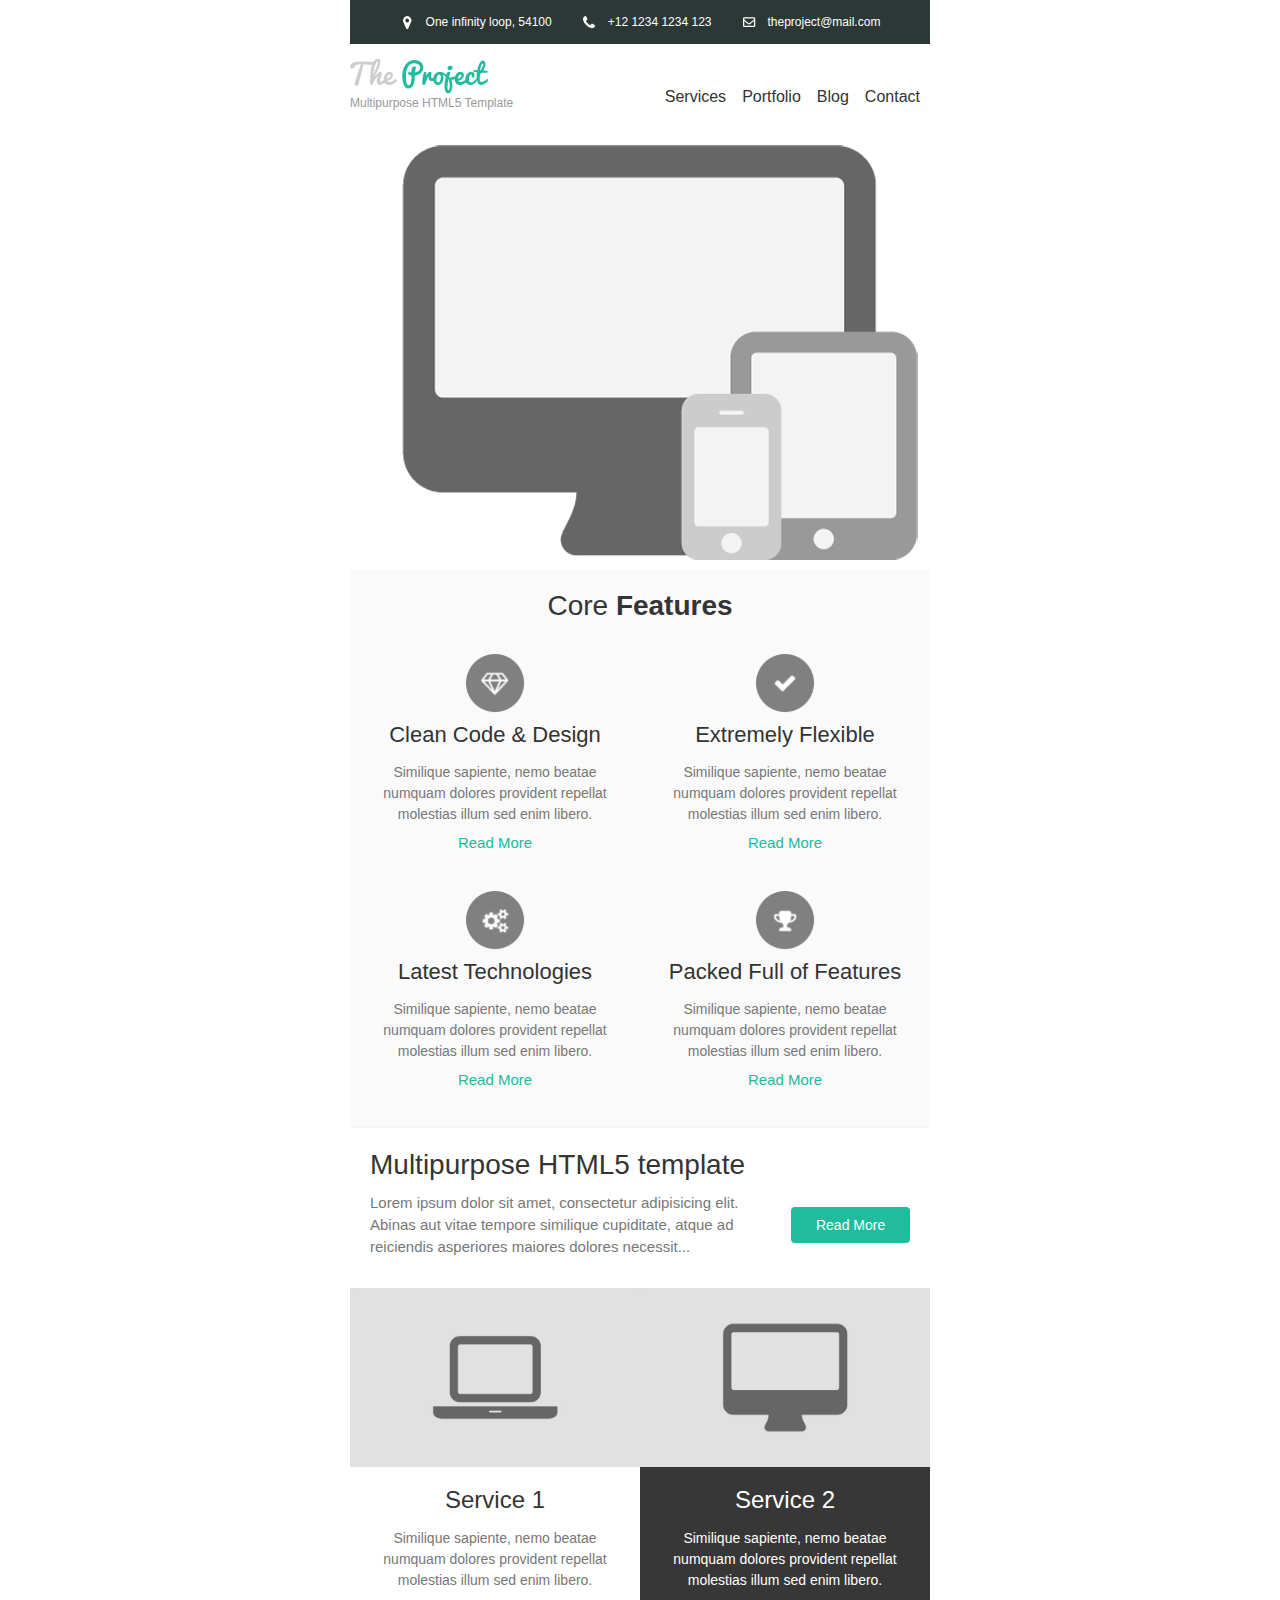
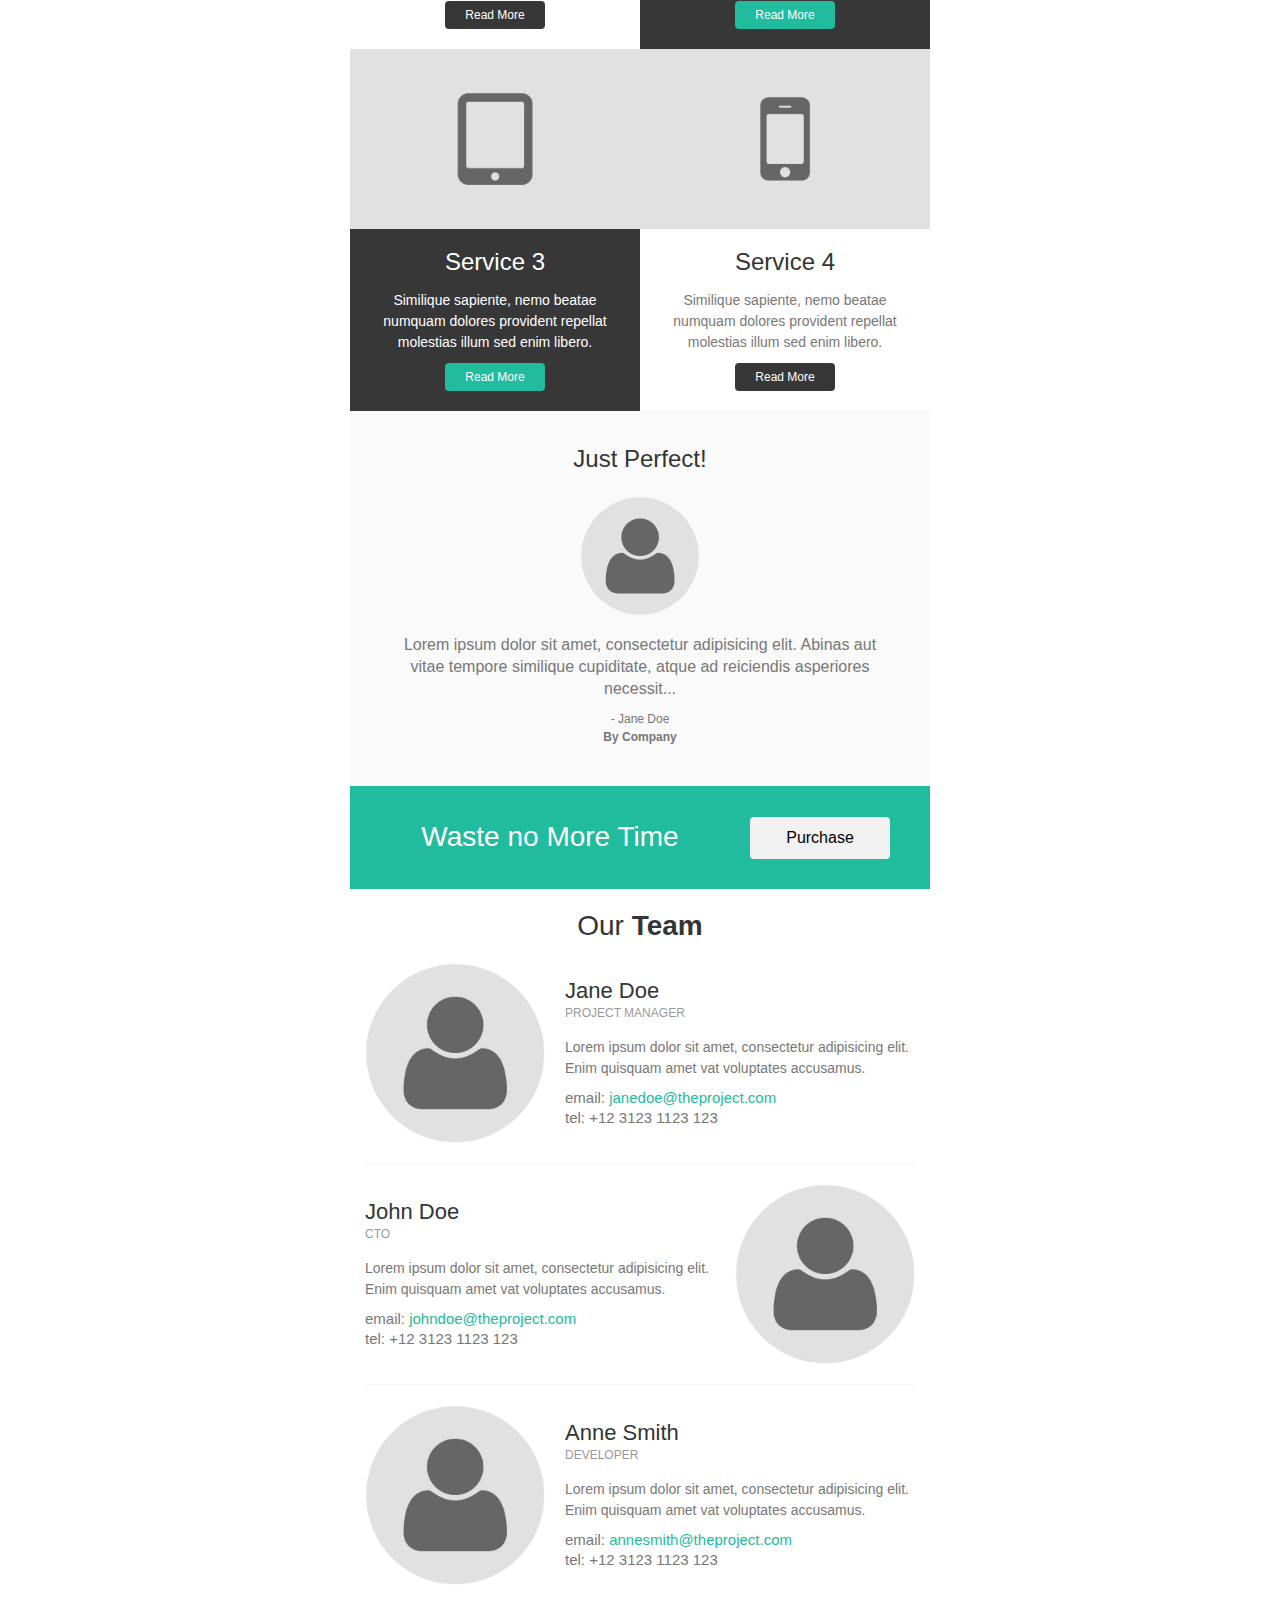
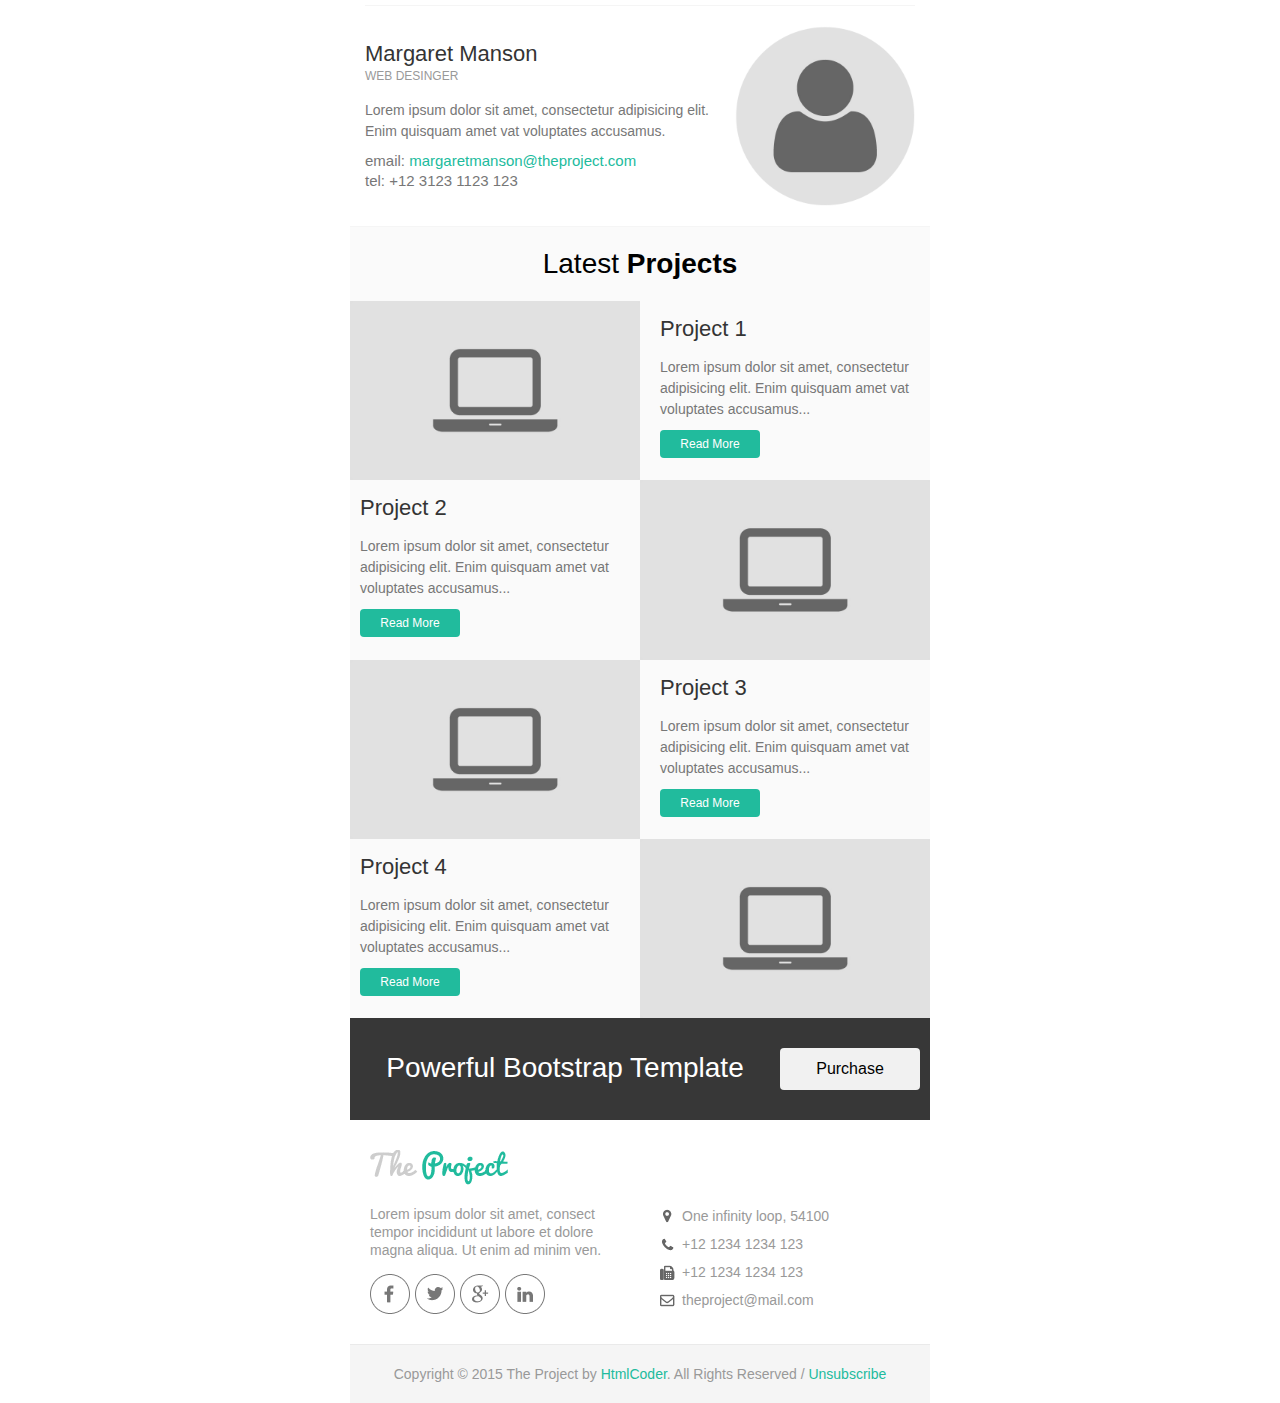
<file: email_templates/email_template_cool_green.html>
<!DOCTYPE html PUBLIC "-//W3C//DTD XHTML 1.0 Transitional//EN" "http://www.w3.org/TR/xhtml1/DTD/xhtml1-transitional.dtd">
<html xmlns="http://www.w3.org/1999/xhtml">
	<head>
		<meta http-equiv="Content-Type" content="text/html; charset=utf-8" />
		<title>The Project | Email Template</title>
	</head>
	<body style="margin: 0; padding: 0;">
		<table border="0" cellpadding="0" cellspacing="0" width="100%">
			<tr>
				<td>

					<!-- Header Top Start -->
					<table align="center" border="0" cellpadding="0" cellspacing="0" width="600" style="border-collapse: collapse;">
						<tr>
							<td>
								<table align="center" border="0" cellpadding="0" cellspacing="0" width="580" style="border-collapse: collapse;">
									<tr>
										<td align="left"  bgcolor="#2c3836">
											<!-- Space -->
											<table width="100%" align="center" border="0" cellpadding="0" cellspacing="0" style="border-collapse: collapse;">
												<tr><td style="font-size: 0; line-height: 0;" height="10">&nbsp;</td></tr>
											</table>
											<table align="center">
												<tr>
													<td width="22">
														<img src="images/marker-icon-white.png" alt="location" />
													</td>
													<td style="color: #fff; font-size: 12px; line-height: 18px; font-weight: normal; font-family: helvetica, Arial, sans-serif;">One infinity loop, 54100</td>
													<td width="22"></td>
													<td width="22">
														<img src="images/phone-icon-white.png" alt="location" />
													</td>
													<td style="color: #fff; font-size: 12px; line-height: 18px; font-weight: normal; font-family: helvetica, Arial, sans-serif;">+12&nbsp;1234&nbsp;1234&nbsp;123</td>
													<td width="22"></td>
													<td width="22">
														<img src="images/mail-icon-white.png" alt="location" />
													</td>
													<td>
														<a style="color: #fff; font-size: 12px; line-height: 18px; font-weight: normal; font-family: helvetica, Arial, sans-serif; text-decoration:none;" href="mailto:theproject@mail.com">theproject@mail.com</a>
													</td>
												</tr>
											</table>
											<!-- Space -->
											<table width="100%" align="center" border="0" cellpadding="0" cellspacing="0" style="border-collapse: collapse;">
												<tr><td style="font-size: 0; line-height: 0;" height="10">&nbsp;</td></tr>
											</table>
										</td>
									</tr>
								</table>
							</td>
						</tr>
					</table>
					<!-- Header Top End -->

					<!-- Header Start -->
					<table align="center" border="0" cellpadding="0" cellspacing="0" width="600" style="border-collapse: collapse;">
						<tr>
							<td style="padding:15px 0 0 0;">
								<table align="center" border="0" cellpadding="0" cellspacing="0" width="580" style="border-collapse: collapse;">
									<tr>
										<td>
											<table align="left" border="0" cellpadding="0" cellspacing="0" width="200" style="border-collapse: collapse;">
												<!-- logo -->
												<tr>
													<td align="left">
														<a href="../html/index.html">
															<img src="images/logo_cool_green.png" alt="Company Logo" style="display: block;"/>
														</a>
													</td>
												</tr>
												<!-- company slogan -->
												<tr>
													<td width="100%" align="left" style="font-size: 12px; line-height: 18px; font-family:helvetica, Arial, sans-serif; color:#999999;">	
														Multipurpose HTML5 Template
													</td>
												</tr>									
												<!-- Space -->
												<tr><td style="font-size: 0; line-height: 0;" height="15">&nbsp;</td></tr>
											</table>
											<table align="left" border="0" cellpadding="0" cellspacing="0" width="370" style="border-collapse: collapse;">
												<tr>
													<td  height="75" style="text-align: right; vertical-align: middle;">
														<a href="#" style="font-family:helvetica, Arial, sans-serif; color: #333333; font-size: 16px; text-decoration: none;">Services</a> &nbsp;&nbsp;
														<a href="#" style="font-family:helvetica, Arial, sans-serif; color: #333333; font-size: 16px; text-decoration: none;">Portfolio</a> &nbsp;&nbsp;
														<a href="#" style="font-family:helvetica, Arial, sans-serif; color: #333333; font-size: 16px; text-decoration: none;">Blog</a> &nbsp;&nbsp;
														<a href="#" style="font-family:helvetica, Arial, sans-serif; color: #333333; font-size: 16px; text-decoration: none;">Contact</a>
													</td>
												</tr>
											</table>
										</td>
									</tr>
								</table>
							</td>
						</tr>
					</table>
					<!-- Header End -->

					<!-- Banner Start -->
					<table align="center" border="0" cellpadding="0" cellspacing="0" width="600" style="border-collapse: collapse;">
						<tr>
							<td>
								<table bgcolor="#fafafa" align="center" border="0" cellpadding="0" cellspacing="0" width="580" style="border-collapse: collapse;">
									<tr>
										<td>
											<table width="100%" align="center" border="0" cellpadding="0" cellspacing="0" style="border-collapse: collapse;">
												<tr>
													<td align="center" bgcolor="#ffffff" >
														<a href="#">
															<img src="images/banner.png" width="580" alt="Section one image" style="display: block;"/>
														</a>
													</td>
												</tr>
											</table>
										</td>
									</tr>
								</table>
							</td>
						</tr>
					</table>
					<!-- Banner End -->

					<!-- Section Start -->
					<table align="center" border="0" cellpadding="0" cellspacing="0" width="600" style="border-collapse: collapse;">
						<tr>
							<td>
								<table bgcolor="#fafafa" align="center" border="0" cellpadding="0" cellspacing="0" width="580" style="border-collapse: collapse;">
									<!-- Space -->
									<tr><td style="font-size: 0; line-height: 0;" height="20">&nbsp;</td></tr>
									<tr>
										<td width="100%" align="center" style="font-size: 28px; line-height: 34px; font-family:helvetica, Arial, sans-serif; color:#343434;">
											Core <strong>Features</strong>
										</td>
									</tr>
									<!-- Space -->
									<tr><td style="font-size: 0; line-height: 0;" height="10">&nbsp;</td></tr>
								</table>
								<!-- First Row -->
								<table bgcolor="#fafafa" align="center" border="0" cellpadding="0" cellspacing="0" width="580" style="border-collapse: collapse;">
									<tr>
										<td>
											<!-- first column -->
											<table align="left" bgcolor="#fafafa" border="0" cellpadding="0" cellspacing="0" width="290" style="border-collapse: collapse;">
												<tr>
													<td>
														<table width="100%" align="center" border="0" cellpadding="0" cellspacing="0" style="border-collapse: collapse;">
															<!-- Space -->
															<tr><td style="font-size: 0; line-height: 0;" height="20">&nbsp;</td></tr>
															<tr>
																<td align="center">
																	<a href="#">
																		<img src="images/feature-icon-1.png" width="60" alt="Feature" style="display: block;"/>
																	</a>
																</td>
															</tr>
														</table>
														<table width="250" align="center" border="0" cellpadding="0" cellspacing="0" style="border-collapse: collapse;">
															<!-- Space -->
															<tr><td style="font-size: 0; line-height: 0;" height="10">&nbsp;</td></tr>
															<tr>
																<td align="center">
																	<a href="#" style="font-family: helvetica, Arial, sans-serif; font-size: 22px; color: #333333; line-height: 24px; text-decoration: none;">Clean Code &amp; Design</a>
																</td>
															</tr>
															<!-- Space -->
															<tr><td style="font-size: 0; line-height: 0;" height="15">&nbsp;</td></tr>
															<tr>
																<td style="font-family: helvetica, Arial, sans-serif; font-size: 14px; color: #777777; line-height: 21px; text-align: center;">
																	Similique sapiente, nemo beatae numquam dolores provident repellat molestias illum sed enim libero.
																</td>
															</tr>
															<!-- Space -->
															<tr><td style="font-size: 0; line-height: 0;" height="10">&nbsp;</td></tr>
															<tr>
																<td>
																	<table width="100" align="center" border="0" cellpadding="0" cellspacing="0" style="border-collapse: collapse;">
																		<tr>
																			<td align="center">
																				<a href="#" style="color: #21bb9d; font-size: 15px; line-height: 15px; font-weight: normal; text-decoration: none; font-family: helvetica, Arial, sans-serif;">Read More</a>
																			</td>
																		</tr>
																	</table>
																</td>
															</tr>
															<!-- Space -->
															<tr><td style="font-size: 0; line-height: 0;" height="20">&nbsp;</td></tr>
														</table>
													</td>
												</tr>
											</table>
											<!-- second column -->
											<table align="left" bgcolor="#fafafa" border="0" cellpadding="0" cellspacing="0" width="290" style="border-collapse: collapse;">
												<tr>
													<td>
														<table width="100%" align="center" border="0" cellpadding="0" cellspacing="0" style="border-collapse: collapse;">
															<!-- Space -->
															<tr><td style="font-size: 0; line-height: 0;" height="20">&nbsp;</td></tr>
															<tr>
																<td align="center">
																	<a href="#">
																		<img src="images/feature-icon-2.png" width="60" alt="Feature" style="display: block;"/>
																	</a>
																</td>
															</tr>
														</table>
														<table width="250" align="center" border="0" cellpadding="0" cellspacing="0" style="border-collapse: collapse;">
															<!-- Space -->
															<tr><td style="font-size: 0; line-height: 0;" height="10">&nbsp;</td></tr>
															<tr>
																<td align="center">
																	<a href="#" style="font-family: helvetica, Arial, sans-serif; font-size: 22px; color: #333333; line-height: 24px; text-decoration: none;">Extremely Flexible</a>
																</td>
															</tr>
															<!-- Space -->
															<tr><td style="font-size: 0; line-height: 0;" height="15">&nbsp;</td></tr>
															<tr>
																<td style="font-family: helvetica, Arial, sans-serif; font-size: 14px; color: #777777; line-height: 21px; text-align: center;">
																	Similique sapiente, nemo beatae numquam dolores provident repellat molestias illum sed enim libero.
																</td>
															</tr>
															<!-- Space -->
															<tr><td style="font-size: 0; line-height: 0;" height="10">&nbsp;</td></tr>
															<tr>
																<td>
																	<table width="100" align="center" border="0" cellpadding="0" cellspacing="0" style="border-collapse: collapse;">
																		<tr>
																			<td align="center">
																				<a href="#" style="color: #21bb9d; font-size: 15px; line-height: 15px; font-weight: normal; text-decoration: none; font-family: helvetica, Arial, sans-serif;">Read More</a>
																			</td>
																		</tr>
																	</table>
																</td>
															</tr>
															<!-- Space -->
															<tr><td style="font-size: 0; line-height: 0;" height="20">&nbsp;</td></tr>
														</table>
													</td>
												</tr>
											</table>
										</td>
									</tr>
								</table>
								<!-- Second Row -->
								<table bgcolor="#fafafa" align="center" border="0" cellpadding="0" cellspacing="0" width="580" style="border-collapse: collapse;">
									<tr>
										<td>
											<!-- first column -->
											<table align="left" bgcolor="#fafafa" border="0" cellpadding="0" cellspacing="0" width="290" style="border-collapse: collapse;">
												<tr>
													<td>
														<table width="100%" align="center" border="0" cellpadding="0" cellspacing="0" style="border-collapse: collapse;">
															<!-- Space -->
															<tr><td style="font-size: 0; line-height: 0;" height="20">&nbsp;</td></tr>
															<tr>
																<td align="center">
																	<a href="#">
																		<img src="images/feature-icon-3.png" width="60" alt="Feature" style="display: block;"/>
																	</a>
																</td>
															</tr>
														</table>
														<table width="250" align="center" border="0" cellpadding="0" cellspacing="0" style="border-collapse: collapse;">
															<!-- Space -->
															<tr><td style="font-size: 0; line-height: 0;" height="10">&nbsp;</td></tr>
															<tr>
																<td align="center">
																	<a href="#" style="font-family: helvetica, Arial, sans-serif; font-size: 22px; color: #333333; line-height: 24px; text-decoration: none;">Latest Technologies</a>
																</td>
															</tr>
															<!-- Space -->
															<tr><td style="font-size: 0; line-height: 0;" height="15">&nbsp;</td></tr>
															<tr>
																<td style="font-family: helvetica, Arial, sans-serif; font-size: 14px; color: #777777; line-height: 21px; text-align: center;">
																	Similique sapiente, nemo beatae numquam dolores provident repellat molestias illum sed enim libero.
																</td>
															</tr>
															<!-- Space -->
															<tr><td style="font-size: 0; line-height: 0;" height="10">&nbsp;</td></tr>
															<tr>
																<td>
																	<table width="100" align="center" border="0" cellpadding="0" cellspacing="0" style="border-collapse: collapse;">
																		<tr>
																			<td align="center">
																				<a href="#" style="color: #21bb9d; font-size: 15px; line-height: 15px; font-weight: normal; text-decoration: none; font-family: helvetica, Arial, sans-serif;">Read More</a>
																			</td>
																		</tr>
																	</table>
																</td>
															</tr>
															<!-- Space -->
															<tr><td style="font-size: 0; line-height: 0;" height="40">&nbsp;</td></tr>
														</table>
													</td>
												</tr>
											</table>
											<!-- second column -->
											<table align="left" bgcolor="#fafafa" border="0" cellpadding="0" cellspacing="0" width="290" style="border-collapse: collapse;">
												<tr>
													<td>
														<table width="100%" align="center" border="0" cellpadding="0" cellspacing="0" style="border-collapse: collapse;">
															<!-- Space -->
															<tr><td style="font-size: 0; line-height: 0;" height="20">&nbsp;</td></tr>
															<tr>
																<td align="center">
																	<a href="#">
																		<img src="images/feature-icon-4.png" width="60" alt="Feature" style="display: block;"/>
																	</a>
																</td>
															</tr>
														</table>
														<table width="250" align="center" border="0" cellpadding="0" cellspacing="0" style="border-collapse: collapse;">
															<!-- Space -->
															<tr><td style="font-size: 0; line-height: 0;" height="10">&nbsp;</td></tr>
															<tr>
																<td align="center">
																	<a href="#" style="font-family: helvetica, Arial, sans-serif; font-size: 22px; color: #333333; line-height: 24px; text-decoration: none;">Packed Full of Features</a>
																</td>
															</tr>
															<!-- Space -->
															<tr><td style="font-size: 0; line-height: 0;" height="15">&nbsp;</td></tr>
															<tr>
																<td style="font-family: helvetica, Arial, sans-serif; font-size: 14px; color: #777777; line-height: 21px; text-align: center;">
																	Similique sapiente, nemo beatae numquam dolores provident repellat molestias illum sed enim libero.
																</td>
															</tr>
															<!-- Space -->
															<tr><td style="font-size: 0; line-height: 0;" height="10">&nbsp;</td></tr>
															<tr>
																<td>
																	<table width="100" align="center" border="0" cellpadding="0" cellspacing="0" style="border-collapse: collapse;">
																		<tr>
																			<td align="center">
																				<a href="#" style="color: #21bb9d; font-size: 15px; line-height: 15px; font-weight: normal; text-decoration: none; font-family: helvetica, Arial, sans-serif;">Read More</a>
																			</td>
																		</tr>
																	</table>
																</td>
															</tr>
															<!-- Space -->
															<tr><td style="font-size: 0; line-height: 0;" height="40">&nbsp;</td></tr>
														</table>
													</td>
												</tr>
											</table>
										</td>
									</tr>
									<!-- Border -->
									<tr><td bgcolor="#f5f5f5" style="font-size: 0; line-height: 0;" height="1">&nbsp;</td></tr>
								</table>
							</td>
						</tr>
					</table>
					<!-- Section End -->

					<!-- Banner Start -->
					<table align="center" border="0" cellpadding="0" cellspacing="0" width="600" style="border-collapse: collapse;">
						<tr>
							<td>
								<table align="center" border="0" cellpadding="0" cellspacing="0" width="580" style="border-collapse: collapse;">
									<tr>
										<td>
											<table width="100%" align="center" border="0" cellpadding="0" cellspacing="0" style="border-collapse: collapse;">
												<tr>
													<td>
														<!-- Space -->
														<table width="100%" align="center" border="0" cellpadding="0" cellspacing="0" style="border-collapse: collapse;">
															<tr><td style="font-size: 0; line-height: 0;" height="20">&nbsp;</td></tr>
														</table>
														<table align="center" border="0" cellpadding="0" cellspacing="0" width="540" style="border-collapse: collapse;">
															<tr>
																<td>
																	<table align="left" border="0" cellpadding="0" cellspacing="0" width="100%" style="border-collapse: collapse;">
																		<tr>
																			<td width="100%" align="left" style="font-size: 28px; line-height: 34px; font-family:helvetica, Arial, sans-serif; color:#343434;">
																				Multipurpose HTML5 template
																			</td>
																		</tr>
																	</table>
																	<table align="left" border="0" cellpadding="0" cellspacing="0" width="75%" style="border-collapse: collapse;">
																		<!-- Space -->
																		<tr><td style="font-size: 0; line-height: 0;" height="10">&nbsp;</td></tr>
																		<tr>
																			<td width="100%" align="left" style="font-size: 15px; line-height: 22px; font-family:helvetica, Arial, sans-serif; color:#777777;">
																				Lorem ipsum dolor sit amet, consectetur adipisicing elit. Abinas aut vitae tempore similique cupiditate, atque ad reiciendis asperiores maiores dolores necessit...
																			</td>
																		</tr>
																	</table>
																	<table align="right" border="0" cellpadding="0" cellspacing="0" width="22%" style="border-collapse: collapse;">
																		<!-- Space -->
																		<tr><td style="font-size: 0; line-height: 0;" height="25">&nbsp;</td></tr>
																		<tr>
																			<td width="100%" align="center" style="padding:10px 12px 10px 12px; text-align: center;border-radius:4px;" bgcolor="#21bb9d">
																				<a href="#" style="color: #fff; font-size: 14px; font-weight: normal; text-decoration: none; font-family: helvetica, Arial, sans-serif;">Read More</a>
																			</td>
																		</tr>
																	</table>
																</td>
															</tr>
														</table>
														<!-- Space -->
														<table width="100%" align="center" border="0" cellpadding="0" cellspacing="0" style="border-collapse: collapse;">
															<tr><td style="font-size: 0; line-height: 0;" height="30">&nbsp;</td></tr>				
														</table>
													</td>
												</tr>
											</table>
										</td>
									</tr>
								</table>
							</td>
						</tr>
					</table>
					<!-- Banner End -->

					<!-- Section Start -->
					<table align="center" border="0" cellpadding="0" cellspacing="0" width="600" style="border-collapse: collapse;">
						<tr>
							<td>
								<!-- First Row -->
								<table bgcolor="#fafafa" align="center" border="0" cellpadding="0" cellspacing="0" width="580" style="border-collapse: collapse;">
									<tr>
										<td>
											<!-- first column -->
											<table align="left" bgcolor="#ffffff" border="0" cellpadding="0" cellspacing="0" width="290" style="border-collapse: collapse;">
												<tr>
													<td>
														<table width="100%" align="center" border="0" cellpadding="0" cellspacing="0" style="border-collapse: collapse;">
															<tr>
																<td>
																	<a href="#">
																		<img src="images/service-1.jpg" width="290" alt="Service 1" style="display: block;"/>
																	</a>
																</td>
															</tr>
														</table>
														<table width="250" align="center" border="0" cellpadding="0" cellspacing="0" style="border-collapse: collapse;">
															<!-- Space -->
															<tr><td style="font-size: 0; line-height: 0;" height="20">&nbsp;</td></tr>
															<tr>
																<td align="center">
																	<a href="#" style="font-family: helvetica, Arial, sans-serif; font-size: 24px; color: #343434; line-height: 26px; text-decoration: none;">Service 1</a>
																</td>
															</tr>
															<!-- Space -->
															<tr><td style="font-size: 0; line-height: 0;" height="15">&nbsp;</td></tr>
															<tr>
																<td style="font-family: helvetica, Arial, sans-serif; font-size: 14px; color: #777777; line-height: 21px; text-align: center;">
																	Similique sapiente, nemo beatae numquam dolores provident repellat molestias illum sed enim libero.
																</td>
															</tr>
															<!-- Space -->
															<tr><td style="font-size: 0; line-height: 0;" height="10">&nbsp;</td></tr>
															<tr>
																<td>
																	<table width="100" align="center" border="0" cellpadding="0" cellspacing="0" style="border-collapse: collapse;">
																		<tr>
																			<td align="center" style="padding:8px 5px 8px 5px;border-radius:4px;" bgcolor="#373737">
																				<a href="#" style="color: #fff; font-size: 12px; line-height: 12px; font-weight: normal; text-decoration: none; font-family: helvetica, Arial, sans-serif;">Read More</a>
																			</td>
																		</tr>
																	</table>
																</td>
															</tr>
															<!-- Space -->
															<tr><td style="font-size: 0; line-height: 0;" height="20">&nbsp;</td></tr>
														</table>
													</td>
												</tr>
											</table>
											<!-- second column -->
											<table align="left" bgcolor="#373737" border="0" cellpadding="0" cellspacing="0" width="290" style="border-collapse: collapse;">
												<tr>
													<td>
														<table width="100%" align="center" border="0" cellpadding="0" cellspacing="0" style="border-collapse: collapse;">
															<tr>
																<td>
																	<a href="#">
																		<img src="images/service-2.jpg" width="290" alt="Service 2" style="display: block;"/>
																	</a>
																</td>
															</tr>
														</table>
														<table width="250" align="center" border="0" cellpadding="0" cellspacing="0" style="border-collapse: collapse;">
															<!-- Space -->
															<tr><td style="font-size: 0; line-height: 0;" height="20">&nbsp;</td></tr>
															<tr>
																<td align="center">
																	<a href="#" style="font-family: helvetica, Arial, sans-serif; font-size: 24px; color: #ffffff; line-height: 26px; text-decoration: none;">Service 2</a>
																</td>
															</tr>
															<!-- Space -->
															<tr><td style="font-size: 0; line-height: 0;" height="15">&nbsp;</td></tr>
															<tr>
																<td style="font-family: helvetica, Arial, sans-serif; font-size: 14px; color: #ffffff; line-height: 21px; text-align: center;">
																	Similique sapiente, nemo beatae numquam dolores provident repellat molestias illum sed enim libero.
																</td>
															</tr>
															<!-- Space -->
															<tr><td style="font-size: 0; line-height: 0;" height="10">&nbsp;</td></tr>
															<tr>
																<td>
																	<table width="100" align="center" border="0" cellpadding="0" cellspacing="0" style="border-collapse: collapse;">
																		<tr>
																			<td align="center" style="padding:8px 5px 8px 5px;border-radius:4px;" bgcolor="#21bb9d">
																				<a href="#" style="color: #fff; font-size: 12px; line-height: 12px; font-weight: normal; text-decoration: none; font-family: helvetica, Arial, sans-serif;">Read More</a>
																			</td>
																		</tr>
																	</table>
																</td>
															</tr>
															<!-- Space -->
															<tr><td style="font-size: 0; line-height: 0;" height="20">&nbsp;</td></tr>
														</table>
													</td>
												</tr>
											</table>
										</td>
									</tr>
								</table>
								<!-- Second Row -->
								<table bgcolor="#fafafa" align="center" border="0" cellpadding="0" cellspacing="0" width="580" style="border-collapse: collapse;">
									<tr>
										<td>
											<!-- first column -->
											<table align="left" bgcolor="#373737" border="0" cellpadding="0" cellspacing="0" width="290" style="border-collapse: collapse;">
												<tr>
													<td>
														<table width="100%" align="center" border="0" cellpadding="0" cellspacing="0" style="border-collapse: collapse;">
															<tr>
																<td>
																	<a href="#">
																		<img src="images/service-3.jpg" width="290" alt="Service 3" style="display: block;"/>
																	</a>
																</td>
															</tr>
														</table>
														<table width="250" align="center" border="0" cellpadding="0" cellspacing="0" style="border-collapse: collapse;">
															<!-- Space -->
															<tr><td style="font-size: 0; line-height: 0;" height="20">&nbsp;</td></tr>
															<tr>
																<td align="center">
																	<a href="#" style="font-family: helvetica, Arial, sans-serif; font-size: 24px; color: #ffffff; line-height: 26px; text-decoration: none;">Service 3</a>
																</td>
															</tr>
															<!-- Space -->
															<tr><td style="font-size: 0; line-height: 0;" height="15">&nbsp;</td></tr>
															<tr>
																<td style="font-family: helvetica, Arial, sans-serif; font-size: 14px; color: #ffffff; line-height: 21px; text-align: center;">
																	Similique sapiente, nemo beatae numquam dolores provident repellat molestias illum sed enim libero.
																</td>
															</tr>
															<!-- Space -->
															<tr><td style="font-size: 0; line-height: 0;" height="10">&nbsp;</td></tr>
															<tr>
																<td>
																	<table width="100" align="center" border="0" cellpadding="0" cellspacing="0" style="border-collapse: collapse;">
																		<tr>
																			<td align="center" style="padding:8px 5px 8px 5px;border-radius:4px;" bgcolor="#21bb9d">
																				<a href="#" style="color: #fff; font-size: 12px; line-height: 12px; font-weight: normal; text-decoration: none; font-family: helvetica, Arial, sans-serif;">Read More</a>
																			</td>
																		</tr>
																	</table>
																</td>
															</tr>
															<!-- Space -->
															<tr><td style="font-size: 0; line-height: 0;" height="20">&nbsp;</td></tr>
														</table>
													</td>
												</tr>
											</table>
											<!-- second column -->
											<table align="left" bgcolor="#ffffff" border="0" cellpadding="0" cellspacing="0" width="290" style="border-collapse: collapse;">
												<tr>
													<td>
														<table width="100%" align="center" border="0" cellpadding="0" cellspacing="0" style="border-collapse: collapse;">
															<tr>
																<td>
																	<a href="#">
																		<img src="images/service-4.jpg" width="290" alt="Service 4" style="display: block;"/>
																	</a>
																</td>
															</tr>
														</table>
														<table width="250" align="center" border="0" cellpadding="0" cellspacing="0" style="border-collapse: collapse;">
															<!-- Space -->
															<tr><td style="font-size: 0; line-height: 0;" height="20">&nbsp;</td></tr>
															<tr>
																<td align="center">
																	<a href="#" style="font-family: helvetica, Arial, sans-serif; font-size: 24px; color: #343434; line-height: 26px; text-decoration: none;">Service 4</a>
																</td>
															</tr>
															<!-- Space -->
															<tr><td style="font-size: 0; line-height: 0;" height="15">&nbsp;</td></tr>
															<tr>
																<td style="font-family: helvetica, Arial, sans-serif; font-size: 14px; color: #777777; line-height: 21px; text-align: center;">
																	Similique sapiente, nemo beatae numquam dolores provident repellat molestias illum sed enim libero.
																</td>
															</tr>
															<!-- Space -->
															<tr><td style="font-size: 0; line-height: 0;" height="10">&nbsp;</td></tr>
															<tr>
																<td>
																	<table width="100" align="center" border="0" cellpadding="0" cellspacing="0" style="border-collapse: collapse;">
																		<tr>
																			<td align="center" style="padding:8px 5px 8px 5px;border-radius:4px;" bgcolor="#373737">
																				<a href="#" style="color: #fff; font-size: 12px; line-height: 12px; font-weight: normal; text-decoration: none; font-family: helvetica, Arial, sans-serif;">Read More</a>
																			</td>
																		</tr>
																	</table>
																</td>
															</tr>
															<!-- Space -->
															<tr><td style="font-size: 0; line-height: 0;" height="20">&nbsp;</td></tr>
														</table>
													</td>
												</tr>
											</table>
										</td>
									</tr>
								</table>
							</td>
						</tr>
					</table>
					<!-- Section End -->

					<!-- Section Start -->
					<table align="center" border="0" cellpadding="0" cellspacing="0" width="600" style="border-collapse: collapse;">
						<tr>
							<td>
								<table bgcolor="#fafafa" align="center" border="0" cellpadding="0" cellspacing="0" width="580" style="border-collapse: collapse;">
									<tr>
										<td>
											<table align="center" border="0" cellpadding="0" width="100%" cellspacing="0" style="border-collapse: collapse;">
												<!-- Border -->
												<tr><td bgcolor="#f5f5f5" style="font-size: 0; line-height: 0;" height="1">&nbsp;</td></tr>
												<!-- Space -->
												<tr><td style="font-size: 0; line-height: 0;" height="30">&nbsp;</td></tr>
											</table>
											<table align="center" border="0" cellpadding="0" width="480" cellspacing="0" style="border-collapse: collapse;">
												<tr>
													<td>
														<table align="center" border="0" cellpadding="0" cellspacing="0" width="100%" style="border-collapse: collapse;">
															<tr>
																<td width="100%" align="left" style="font-size: 24px; line-height: 34px; font-family:helvetica, Arial, sans-serif; color:#343434; text-align: center;">
																	Just Perfect!
																</td>
															</tr>
															<!-- Space -->
															<tr><td style="font-size: 0; line-height: 0;" height="20">&nbsp;</td></tr>
														</table>
														<table align="center" border="0" cellpadding="0" cellspacing="0" width="100%" style="border-collapse: collapse;">
															<tr>
																<td align="center">
																	<img src="images/testimonial.png" width="120" alt="Testimonial Image" style="display: block;"/>
																</td>
															</tr>
														</table>
														<table align="left" border="0" cellpadding="0" cellspacing="0" width="3%" style="border-collapse: collapse;">
															<tr>
																<td>
																	&nbsp;
																</td>
															</tr>
														</table>
														<table align="center" border="0" cellpadding="0" cellspacing="0" width="100%" style="border-collapse: collapse;">
															<tr>
																<td width="100%" align="left" style="font-size: 16px; line-height: 22px; font-family:helvetica, Arial, sans-serif; color:#777777; text-align: center;">
																	Lorem ipsum dolor sit amet, consectetur adipisicing elit. Abinas aut vitae tempore similique cupiditate, atque ad reiciendis asperiores necessit...
																</td>
															</tr>
															<!-- Space -->
															<tr><td style="font-size: 0; line-height: 0;" height="10">&nbsp;</td></tr>
															<tr>
																<td width="100%" align="left" style="font-size: 12px; line-height: 18px; font-family:helvetica, Arial, sans-serif; color:#777777; text-align: center;">
																	- Jane Doe
																</td>
															</tr>
															<tr>
																<td width="100%" align="left" style="font-size: 12px; line-height: 18px; font-family:helvetica, Arial, sans-serif; color:#777777; font-weight:bold; text-align: center;">
																	By Company
																</td>
															</tr>
														</table>
													</td>
												</tr>
											</table>
											<!-- Space -->
											<table align="center" border="0" cellpadding="0" width="100%" cellspacing="0" style="border-collapse: collapse;">
												<tr><td style="font-size: 0; line-height: 0;" height="40">&nbsp;</td></tr>
											</table>	
										</td>
									</tr>
								</table>
							</td>
						</tr>

					</table>
					<!-- Section End -->

					<!-- Section Start -->
					<table align="center" border="0" cellpadding="0" cellspacing="0" width="600" style="border-collapse: collapse;">
						<tr>
							<td>
								<table align="center" bgcolor="#21bb9d" border="0" cellpadding="0" cellspacing="0" width="580" style="border-collapse: collapse;">
									<tr>
										<td>
											<table width="100%" align="center" border="0" cellpadding="0" cellspacing="0" style="border-collapse: collapse;">
												<!-- Border -->
												<tr><td bgcolor="#21bb9d" style="font-size: 0; line-height: 0;" height="1">&nbsp;</td></tr>
												<!-- Space -->
												<tr><td style="font-size: 0; line-height: 0;" height="30">&nbsp;</td></tr>
											</table>
											<table width="100%" align="center" border="0" cellpadding="0" cellspacing="0" style="border-collapse: collapse;">
												<tr>
													<td>
														<table align="left" border="0" cellpadding="0" cellspacing="0" width="400" style="border-collapse: collapse;">
															<!-- Space -->
															<tr><td style="font-size: 0; line-height: 0;" height="3">&nbsp;</td></tr>
															<tr>
																<td width="100%" align="center" style="font-size: 28px; line-height: 34px; font-family:helvetica, Arial, sans-serif; color:#ffffff;">
																	Waste no More Time
																</td>
															</tr>
														</table>
														<table align="left" border="0" cellpadding="0" cellspacing="0" width="140" style="border-collapse: collapse;">
															<!-- Space -->
															<tr><td style="font-size: 0; line-height: 0;" height="0">&nbsp;</td></tr>
															<tr>
																<td width="100%" align="center" style="padding:12px 12px 12px 12px; text-align: center;border-radius:4px;" bgcolor="#f1f1f1">
																	<a href="#" style="color: #000000; font-size: 16px; font-weight: normal; text-decoration: none; font-family: helvetica, Arial, sans-serif;">Purchase</a>
																</td>
															</tr>
														</table>
													</td>
												</tr>
											</table>
											<table width="100%" align="center" border="0" cellpadding="0" cellspacing="0" style="border-collapse: collapse;">
												<!-- Space -->
												<tr><td style="font-size: 0; line-height: 0;" height="30">&nbsp;</td></tr>
											</table>
										</td>
									</tr>
								</table>
							</td>
						</tr>

					</table>
					<!-- Section End -->

					<!-- Section Start -->
					<table align="center" border="0" cellpadding="0" cellspacing="0" width="600" style="border-collapse: collapse;">
						<tr>
							<td>
								<table bgcolor="#ffffff" width="580" align="center" border="0" cellpadding="0" cellspacing="0" style="border-collapse: collapse;">
									<tr>
										<td>
											<table align="center" border="0" cellpadding="0" cellspacing="0" width="550" style="border-collapse: collapse;">
												<!-- Space -->
												<tr><td style="font-size: 0; line-height: 0;" height="20">&nbsp;</td></tr>
												<tr>
													<td width="100%" align="center" style="font-size: 28px; line-height: 34px; font-family:helvetica, Arial, sans-serif; color:#343434;">
														Our <strong>Team</strong>
													</td>
												</tr>
												<!-- Space -->
												<tr><td style="font-size: 0; line-height: 0;" height="20">&nbsp;</td></tr>
											</table>
											<!-- First Row -->
											<table align="center" border="0" cellpadding="0" cellspacing="0" width="550" style="border-collapse: collapse;">
												<tr>
													<td>
														<table align="left" border="0" cellpadding="0" width="180" cellspacing="0" style="border-collapse: collapse;">
															<tr>
																<td>
																	<a href="#">
																		<img src="images/team-member-1.png" width="180" alt="Team Member 1" style="display: block;"/>
																	</a>
																</td>
															</tr>
														</table>
														<!-- Grid Gutter 20px -->
														<table align="left" border="0" cellpadding="0" width="20" cellspacing="0" style="border-collapse: collapse;">
															<tr>
																<td>&nbsp;</td>
															</tr>
														</table>
														<table align="left" border="0" cellpadding="0" width="350" cellspacing="0" style="border-collapse: collapse;">
															<!-- Space -->
															<tr><td style="font-size: 0; line-height: 0;" height="15">&nbsp;</td></tr>
															<tr>
																<td>
																	<a style="text-decoration:none; font-family: helvetica, Arial, sans-serif; font-size: 22px; color: #343434; line-height: 26px;" href="#">Jane Doe</a>
																</td>
															</tr>
															<tr>
																<td style="text-decoration:none; font-family: helvetica, Arial, sans-serif; font-size: 12px; color: #999999; line-height: 18px;">
																	PROJECT MANAGER
																</td>
															</tr>
															<!-- Space -->
															<tr><td style="font-size: 0; line-height: 0;" height="15">&nbsp;</td></tr>
															<tr>
																<td style="font-family: helvetica, Arial, sans-serif; font-size: 14px; color: #777777; line-height: 21px;">
																	Lorem ipsum dolor sit amet, consectetur adipisicing elit. Enim quisquam amet vat voluptates accusamus.
																</td>
															</tr>
															<!-- Space -->
															<tr><td style="font-size: 0; line-height: 0;" height="10">&nbsp;</td></tr>
															<tr>
																<td>
																	<table width="80" align="left" border="0" cellpadding="0" cellspacing="0" style="border-collapse: collapse;">
																		<tr>
																			<td style="color: #777777;font-family: helvetica, Arial, sans-serif; font-size:15px;">
																				email:&nbsp;<a style="font-family: helvetica, Arial, sans-serif; font-size: 15px;text-decoration:none; line-height: 14px; color: #21bb9d;" href="mailto:janedoe@theproject.com">janedoe@theproject.com</a>
																			</td>
																		</tr>
																		<!-- Space -->
																		<tr><td style="font-size: 0; line-height: 0;" height="5">&nbsp;</td></tr>
																		<tr>
																			<td style="font-family: helvetica, Arial, sans-serif; font-size: 15px; line-height: 14px; color: #777777;">
																				tel:&nbsp;+12&nbsp;3123&nbsp;1123&nbsp;123
																			</td>
																		</tr>
																	</table>
																</td>
															</tr>
														</table>
													</td>
												</tr>
											</table>
											<!-- Space -->
											<table width="550" align="center" border="0" cellpadding="0" cellspacing="0" style="border-collapse: collapse;">
												<tr><td style="font-size: 0; line-height: 0;" height="20">&nbsp;</td></tr>
												<tr><td style="font-size: 0; line-height: 0;" bgcolor="#f5f5f5" height="1">&nbsp;</td></tr>
												<tr><td style="font-size: 0; line-height: 0;" height="20">&nbsp;</td></tr>
											</table>
											<!-- Second Row -->
											<table align="center" border="0" cellpadding="0" cellspacing="0" width="550" style="border-collapse: collapse;">
												<tr>
													<td>
														<table align="left" border="0" cellpadding="0" width="350" cellspacing="0" style="border-collapse: collapse;">
															<!-- Space -->
															<tr><td style="font-size: 0; line-height: 0;" height="15">&nbsp;</td></tr>
															<tr>
																<td>
																	<a style="text-decoration:none; font-family: helvetica, Arial, sans-serif; font-size: 22px; color: #343434; line-height: 26px;" href="#">John Doe</a>
																</td>
															</tr>
															<tr>
																<td style="text-decoration:none; font-family: helvetica, Arial, sans-serif; font-size: 12px; color: #999999; line-height: 18px;">
																	CTO
																</td>
															</tr>
															<!-- Space -->
															<tr><td style="font-size: 0; line-height: 0;" height="15">&nbsp;</td></tr>
															<tr>
																<td style="font-family: helvetica, Arial, sans-serif; font-size: 14px; color: #777777; line-height: 21px;">
																	Lorem ipsum dolor sit amet, consectetur adipisicing elit. Enim quisquam amet vat voluptates accusamus.
																</td>
															</tr>
															<!-- Space -->
															<tr><td style="font-size: 0; line-height: 0;" height="10">&nbsp;</td></tr>
															<tr>
																<td>
																	<table width="80" align="left" border="0" cellpadding="0" cellspacing="0" style="border-collapse: collapse;">
																		<tr>
																			<td style="color: #777777;font-family: helvetica, Arial, sans-serif; font-size:15px;">
																				email:&nbsp;<a style="font-family: helvetica, Arial, sans-serif; font-size: 15px;text-decoration:none; line-height: 14px; color: #21bb9d;" href="mailto:johndoe@theproject.com">johndoe@theproject.com</a>
																			</td>
																		</tr>
																		<!-- Space -->
																		<tr><td style="font-size: 0; line-height: 0;" height="5">&nbsp;</td></tr>
																		<tr>
																			<td style="font-family: helvetica, Arial, sans-serif; font-size: 15px; line-height: 14px; color: #777777;">
																				tel:&nbsp;+12&nbsp;3123&nbsp;1123&nbsp;123
																			</td>
																		</tr>
																	</table>
																</td>
															</tr>
														</table>
														<!-- Grid Gutter 20px -->
														<table align="left" border="0" cellpadding="0" width="20" cellspacing="0" style="border-collapse: collapse;">
															<tr>
																<td>&nbsp;</td>
															</tr>
														</table>
														<table align="left" border="0" cellpadding="0" width="180" cellspacing="0" style="border-collapse: collapse;">
															<tr>
																<td>
																	<a href="#">
																		<img src="images/team-member-2.png" width="180" alt="Team Member 2" style="display: block;"/>
																	</a>
																</td>
															</tr>
														</table>
													</td>
												</tr>
											</table>
											<!-- Space -->
											<table width="550" align="center" border="0" cellpadding="0" cellspacing="0" style="border-collapse: collapse;">
												<tr><td style="font-size: 0; line-height: 0;" height="20">&nbsp;</td></tr>
												<tr><td style="font-size: 0; line-height: 0;" bgcolor="#f5f5f5" height="1">&nbsp;</td></tr>
												<tr><td style="font-size: 0; line-height: 0;" height="20">&nbsp;</td></tr>
											</table>
											<!-- Third Row -->
											<table align="center" border="0" cellpadding="0" cellspacing="0" width="550" style="border-collapse: collapse;">
												<tr>
													<td>
														<table align="left" border="0" cellpadding="0" width="180" cellspacing="0" style="border-collapse: collapse;">
															<tr>
																<td>
																	<a href="#">
																		<img src="images/team-member-3.png" width="180" alt="Team Member 3" style="display: block;"/>
																	</a>
																</td>
															</tr>
														</table>
														<!-- Grid Gutter 20px -->
														<table align="left" border="0" cellpadding="0" width="20" cellspacing="0" style="border-collapse: collapse;">
															<tr>
																<td>&nbsp;</td>
															</tr>
														</table>
														<table align="left" border="0" cellpadding="0" width="350" cellspacing="0" style="border-collapse: collapse;">
															<!-- Space -->
															<tr><td style="font-size: 0; line-height: 0;" height="15">&nbsp;</td></tr>
															<tr>
																<td>
																	<a style="text-decoration:none; font-family: helvetica, Arial, sans-serif; font-size: 22px; color: #343434; line-height: 26px;" href="#">Anne Smith</a>
																</td>
															</tr>
															<tr>
																<td style="text-decoration:none; font-family: helvetica, Arial, sans-serif; font-size: 12px; color: #999999; line-height: 18px;">
																	DEVELOPER
																</td>
															</tr>
															<!-- Space -->
															<tr><td style="font-size: 0; line-height: 0;" height="15">&nbsp;</td></tr>
															<tr>
																<td style="font-family: helvetica, Arial, sans-serif; font-size: 14px; color: #777777; line-height: 21px;">
																	Lorem ipsum dolor sit amet, consectetur adipisicing elit. Enim quisquam amet vat voluptates accusamus.
																</td>
															</tr>
															<!-- Space -->
															<tr><td style="font-size: 0; line-height: 0;" height="10">&nbsp;</td></tr>
															<tr>
																<td>
																	<table width="80" align="left" border="0" cellpadding="0" cellspacing="0" style="border-collapse: collapse;">
																		<tr>
																			<td style="color: #777777;font-family: helvetica, Arial, sans-serif; font-size:15px;">
																				email:&nbsp;<a style="font-family: helvetica, Arial, sans-serif; font-size: 15px;text-decoration:none; line-height: 14px; color: #21bb9d;" href="mailto:annesmith@theproject.com">annesmith@theproject.com</a>
																			</td>
																		</tr>
																		<!-- Space -->
																		<tr><td style="font-size: 0; line-height: 0;" height="5">&nbsp;</td></tr>
																		<tr>
																			<td style="font-family: helvetica, Arial, sans-serif; font-size: 15px; line-height: 14px; color: #777777;">
																				tel:&nbsp;+12&nbsp;3123&nbsp;1123&nbsp;123
																			</td>
																		</tr>
																	</table>
																</td>
															</tr>
														</table>
													</td>
												</tr>
											</table>
											<!-- Space -->
											<table width="550" align="center" border="0" cellpadding="0" cellspacing="0" style="border-collapse: collapse;">
												<tr><td style="font-size: 0; line-height: 0;" height="20">&nbsp;</td></tr>
												<tr><td style="font-size: 0; line-height: 0;" bgcolor="#f5f5f5" height="1">&nbsp;</td></tr>
												<tr><td style="font-size: 0; line-height: 0;" height="20">&nbsp;</td></tr>
											</table>
											<!-- Fourth Row -->
											<table align="center" border="0" cellpadding="0" cellspacing="0" width="550" style="border-collapse: collapse;">
												<tr>
													<td>
														<table align="left" border="0" cellpadding="0" width="350" cellspacing="0" style="border-collapse: collapse;">
															<!-- Space -->
															<tr><td style="font-size: 0; line-height: 0;" height="15">&nbsp;</td></tr>
															<tr>
																<td>
																	<a style="text-decoration:none; font-family: helvetica, Arial, sans-serif; font-size: 22px; color: #343434; line-height: 26px;" href="#">Margaret Manson</a>
																</td>
															</tr>
															<tr>
																<td style="text-decoration:none; font-family: helvetica, Arial, sans-serif; font-size: 12px; color: #999999; line-height: 18px;">
																	WEB DESINGER
																</td>
															</tr>
															<!-- Space -->
															<tr><td style="font-size: 0; line-height: 0;" height="15">&nbsp;</td></tr>
															<tr>
																<td style="font-family: helvetica, Arial, sans-serif; font-size: 14px; color: #777777; line-height: 21px;">
																	Lorem ipsum dolor sit amet, consectetur adipisicing elit. Enim quisquam amet vat voluptates accusamus.
																</td>
															</tr>
															<!-- Space -->
															<tr><td style="font-size: 0; line-height: 0;" height="10">&nbsp;</td></tr>
															<tr>
																<td>
																	<table width="80" align="left" border="0" cellpadding="0" cellspacing="0" style="border-collapse: collapse;">
																		<tr>
																			<td style="color: #777777;font-family: helvetica, Arial, sans-serif; font-size:15px;">
																				email:&nbsp;<a style="font-family: helvetica, Arial, sans-serif; font-size: 15px;text-decoration:none; line-height: 14px; color: #21bb9d;" href="mailto:margaretmanson@theproject.com">margaretmanson@theproject.com</a>
																			</td>
																		</tr>
																		<!-- Space -->
																		<tr><td style="font-size: 0; line-height: 0;" height="5">&nbsp;</td></tr>
																		<tr>
																			<td style="font-family: helvetica, Arial, sans-serif; font-size: 15px; line-height: 14px; color: #777777;">
																				tel:&nbsp;+12&nbsp;3123&nbsp;1123&nbsp;123
																			</td>
																		</tr>
																	</table>
																</td>
															</tr>
														</table>
														<!-- Grid Gutter 20px -->
														<table align="left" border="0" cellpadding="0" width="20" cellspacing="0" style="border-collapse: collapse;">
															<tr>
																<td>&nbsp;</td>
															</tr>
														</table>
														<table align="left" border="0" cellpadding="0" width="180" cellspacing="0" style="border-collapse: collapse;">
															<tr>
																<td>
																	<a href="#">
																		<img src="images/team-member-4.png" width="180" alt="Team Member 4" style="display: block;"/>
																	</a>
																</td>
															</tr>
														</table>
													</td>
												</tr>
											</table>
											<!-- Space -->
											<table width="550" align="center" border="0" cellpadding="0" cellspacing="0" style="border-collapse: collapse;">
												<tr><td style="font-size: 0; line-height: 0;" height="20">&nbsp;</td></tr>
											</table>
										</td>
									</tr>
								</table>
							</td>
						</tr>

					</table>
					<!-- Section End -->

					<!-- Section Start -->
					<table align="center" border="0" cellpadding="0" cellspacing="0" width="600" style="border-collapse: collapse;">
						<tr>
							<td>
								<table bgcolor="#fafafa" align="center" border="0" cellpadding="0" cellspacing="0" width="580" style="border-collapse: collapse;">
									<tr>
										<td>
											<table align="center" border="0" cellpadding="0" cellspacing="0" width="100%" style="border-collapse: collapse;">
												<!-- Space -->
												<tr><td style="font-size: 0; line-height: 0;" bgcolor="#f5f5f5" height="1">&nbsp;</td></tr>
												<tr><td style="font-size: 0; line-height: 0;" height="20">&nbsp;</td></tr>
												<tr>
													<td width="100%" align="center" style="font-size: 28px; line-height: 34px; font-family:helvetica, Arial, sans-serif; color:#000000;">
														Latest <strong>Projects</strong>
													</td>
												</tr>
												<!-- Space -->
												<tr><td style="font-size: 0; line-height: 0;" height="20">&nbsp;</td></tr>
											</table>
											<!-- First Row -->
											<table align="center" border="0" cellpadding="0" cellspacing="0" width="100%" style="border-collapse: collapse;">
												<tr>
													<td>
														<table align="left" border="0" cellpadding="0" width="290" cellspacing="0" style="border-collapse: collapse;">
															<tr>
																<td>
																	<a href="#">
																		<img src="images/project-1.jpg" width="290" alt="Project 1" style="display: block;"/>
																	</a>
																</td>
															</tr>
														</table>
														<!-- Grid Gutter 20px -->
														<table align="left" border="0" cellpadding="0" width="20" cellspacing="0" style="border-collapse: collapse;">
															<tr>
																<td>&nbsp;</td>
															</tr>
														</table>
														<table align="left" border="0" cellpadding="0" width="260" cellspacing="0" style="border-collapse: collapse;">
															<!-- Space -->
															<tr><td style="font-size: 0; line-height: 0;" height="15">&nbsp;</td></tr>
															<tr>
																<td>
																	<a style="text-decoration:none; font-family: helvetica, Arial, sans-serif; font-size: 22px; color: #343434; line-height: 26px;" href="#">Project 1</a>
																</td>
															</tr>
															<!-- Space -->
															<tr><td style="font-size: 0; line-height: 0;" height="15">&nbsp;</td></tr>
															<tr>
																<td style="font-family: helvetica, Arial, sans-serif; font-size: 14px; color: #777777; line-height: 21px;">
																	Lorem ipsum dolor sit amet, consectetur adipisicing elit. Enim quisquam amet vat voluptates accusamus...
																</td>
															</tr>
															<!-- Space -->
															<tr><td style="font-size: 0; line-height: 0;" height="10">&nbsp;</td></tr>
															<tr>
																<td>
																	<table width="100" align="left" border="0" cellpadding="0" cellspacing="0" style="border-collapse: collapse;">
																		<tr>
																			<td align="center" style="padding:8px 5px 8px 5px;border-radius:4px;" bgcolor="#21bb9d">
																				<a href="#" style="color: #fff; font-size: 12px; line-height: 12px; font-weight: normal; text-decoration: none; font-family: helvetica, Arial, sans-serif;">Read More</a>
																			</td>
																		</tr>
																	</table>
																</td>
															</tr>
														</table>
													</td>
												</tr>
											</table>
											<!-- Second Row -->
											<table align="center" border="0" cellpadding="0" cellspacing="0" width="100%" style="border-collapse: collapse;">
												<tr>
													<td>
														<!-- Grid Gutter 20px -->
														<table align="left" border="0" cellpadding="0" width="10" cellspacing="0" style="border-collapse: collapse;">
															<tr>
																<td>&nbsp;</td>
															</tr>
														</table>
														<table align="left" border="0" cellpadding="0" width="260" cellspacing="0" style="border-collapse: collapse;">
															<!-- Space -->
															<tr><td style="font-size: 0; line-height: 0;" height="15">&nbsp;</td></tr>
															<tr>
																<td>
																	<a style="text-decoration:none; font-family: helvetica, Arial, sans-serif; font-size: 22px; color: #343434; line-height: 26px;" href="#">Project 2</a>
																</td>
															</tr>
															<!-- Space -->
															<tr><td style="font-size: 0; line-height: 0;" height="15">&nbsp;</td></tr>
															<tr>
																<td style="font-family: helvetica, Arial, sans-serif; font-size: 14px; color: #777777; line-height: 21px;">
																	Lorem ipsum dolor sit amet, consectetur adipisicing elit. Enim quisquam amet vat voluptates accusamus...
																</td>
															</tr>
															<!-- Space -->
															<tr><td style="font-size: 0; line-height: 0;" height="10">&nbsp;</td></tr>
															<tr>
																<td>
																	<table width="100" align="left" border="0" cellpadding="0" cellspacing="0" style="border-collapse: collapse;">
																		<tr>
																			<td align="center" style="padding:8px 5px 8px 5px;border-radius:4px;" bgcolor="#21bb9d">
																				<a href="#" style="color: #fff; font-size: 12px; line-height: 12px; font-weight: normal; text-decoration: none; font-family: helvetica, Arial, sans-serif;">Read More</a>
																			</td>
																		</tr>
																	</table>
																</td>
															</tr>
														</table>
														<!-- Grid Gutter 20px -->
														<table align="left" border="0" cellpadding="0" width="20" cellspacing="0" style="border-collapse: collapse;">
															<tr>
																<td>&nbsp;</td>
															</tr>
														</table>
														<table align="left" border="0" cellpadding="0" width="290" cellspacing="0" style="border-collapse: collapse;">
															<tr>
																<td>
																	<a href="#">
																		<img src="images/project-2.jpg" width="290" alt="Project 2" style="display: block;"/>
																	</a>
																</td>
															</tr>
														</table>
													</td>
												</tr>
											</table>
											<!-- Third Row -->
											<table align="center" border="0" cellpadding="0" cellspacing="0" width="100%" style="border-collapse: collapse;">
												<tr>
													<td>
														<table align="left" border="0" cellpadding="0" width="290" cellspacing="0" style="border-collapse: collapse;">
															<tr>
																<td>
																	<a href="#">
																		<img src="images/project-3.jpg" width="290" alt="Project 3" style="display: block;"/>
																	</a>
																</td>
															</tr>
														</table>
														<!-- Grid Gutter 20px -->
														<table align="left" border="0" cellpadding="0" width="20" cellspacing="0" style="border-collapse: collapse;">
															<tr>
																<td>&nbsp;</td>
															</tr>
														</table>
														<table align="left" border="0" cellpadding="0" width="260" cellspacing="0" style="border-collapse: collapse;">
															<!-- Space -->
															<tr><td style="font-size: 0; line-height: 0;" height="15">&nbsp;</td></tr>
															<tr>
																<td>
																	<a style="text-decoration:none; font-family: helvetica, Arial, sans-serif; font-size: 22px; color: #343434; line-height: 26px;" href="#">Project 3</a>
																</td>
															</tr>
															<!-- Space -->
															<tr><td style="font-size: 0; line-height: 0;" height="15">&nbsp;</td></tr>
															<tr>
																<td style="font-family: helvetica, Arial, sans-serif; font-size: 14px; color: #777777; line-height: 21px;">
																	Lorem ipsum dolor sit amet, consectetur adipisicing elit. Enim quisquam amet vat voluptates accusamus...
																</td>
															</tr>
															<!-- Space -->
															<tr><td style="font-size: 0; line-height: 0;" height="10">&nbsp;</td></tr>
															<tr>
																<td>
																	<table width="100" align="left" border="0" cellpadding="0" cellspacing="0" style="border-collapse: collapse;">
																		<tr>
																			<td align="center" style="padding:8px 5px 8px 5px;border-radius:4px;" bgcolor="#21bb9d">
																				<a href="#" style="color: #fff; font-size: 12px; line-height: 12px; font-weight: normal; text-decoration: none; font-family: helvetica, Arial, sans-serif;">Read More</a>
																			</td>
																		</tr>
																	</table>
																</td>
															</tr>
														</table>
													</td>
												</tr>
											</table>
											<!-- Fourth Row -->
											<table align="center" border="0" cellpadding="0" cellspacing="0" width="100%" style="border-collapse: collapse;">
												<tr>
													<td>
														<!-- Grid Gutter 20px -->
														<table align="left" border="0" cellpadding="0" width="10" cellspacing="0" style="border-collapse: collapse;">
															<tr>
																<td>&nbsp;</td>
															</tr>
														</table>
														<table align="left" border="0" cellpadding="0" width="260" cellspacing="0" style="border-collapse: collapse;">
															<!-- Space -->
															<tr><td style="font-size: 0; line-height: 0;" height="15">&nbsp;</td></tr>
															<tr>
																<td>
																	<a style="text-decoration:none; font-family: helvetica, Arial, sans-serif; font-size: 22px; color: #343434; line-height: 26px;" href="#">Project 4</a>
																</td>
															</tr>
															<!-- Space -->
															<tr><td style="font-size: 0; line-height: 0;" height="15">&nbsp;</td></tr>
															<tr>
																<td style="font-family: helvetica, Arial, sans-serif; font-size: 14px; color: #777777; line-height: 21px;">
																	Lorem ipsum dolor sit amet, consectetur adipisicing elit. Enim quisquam amet vat voluptates accusamus...
																</td>
															</tr>
															<!-- Space -->
															<tr><td style="font-size: 0; line-height: 0;" height="10">&nbsp;</td></tr>
															<tr>
																<td>
																	<table width="100" align="left" border="0" cellpadding="0" cellspacing="0" style="border-collapse: collapse;">
																		<tr>
																			<td align="center" style="padding:8px 5px 8px 5px;border-radius:4px;" bgcolor="#21bb9d">
																				<a href="#" style="color: #fff; font-size: 12px; line-height: 12px; font-weight: normal; text-decoration: none; font-family: helvetica, Arial, sans-serif;">Read More</a>
																			</td>
																		</tr>
																	</table>
																</td>
															</tr>
														</table>
														<!-- Grid Gutter 20px -->
														<table align="left" border="0" cellpadding="0" width="20" cellspacing="0" style="border-collapse: collapse;">
															<tr>
																<td>&nbsp;</td>
															</tr>
														</table>
														<table align="left" border="0" cellpadding="0" width="290" cellspacing="0" style="border-collapse: collapse;">
															<tr>
																<td>
																	<a href="#">
																		<img src="images/project-4.jpg" width="290" alt="Project 4" style="display: block;"/>
																	</a>
																</td>
															</tr>
														</table>
													</td>
												</tr>
											</table>
										</td>
									</tr>
								</table>
							</td>
						</tr>

					</table>
					<!-- Section End -->

					<!-- Section Start -->
					<table align="center" border="0" cellpadding="0" cellspacing="0" width="600" style="border-collapse: collapse;">
						<tr>
							<td>
								<table align="center" bgcolor="#373737" border="0" cellpadding="0" cellspacing="0" width="580" style="border-collapse: collapse;">
									<tr>
										<td>
											<table width="100%" align="center" border="0" cellpadding="0" cellspacing="0" style="border-collapse: collapse;">
												<!-- Space -->
												<tr><td style="font-size: 0; line-height: 0;" height="30">&nbsp;</td></tr>
											</table>
											<table width="100%" align="center" border="0" cellpadding="0" cellspacing="0" style="border-collapse: collapse;">
												<tr>
													<td>
														<table align="left" border="0" cellpadding="0" cellspacing="0" width="430" style="border-collapse: collapse;">
															<!-- Space -->
															<tr><td style="font-size: 0; line-height: 0;" height="3">&nbsp;</td></tr>
															<tr>
																<td width="100%" align="center" style="font-size: 28px; line-height: 34px; font-family:helvetica, Arial, sans-serif; color:#ffffff;">
																	Powerful Bootstrap Template
																</td>
															</tr>
														</table>
														<table align="left" border="0" cellpadding="0" cellspacing="0" width="140" style="border-collapse: collapse;">
															<!-- Space -->
															<tr><td style="font-size: 0; line-height: 0;" height="0">&nbsp;</td></tr>
															<tr>
																<td width="100%" align="center" style="padding:12px 12px 12px 12px; text-align: center;border-radius:4px;" bgcolor="#f1f1f1">
																	<a href="#" style="color: #000000; font-size: 16px; font-weight: normal; text-decoration: none; font-family: helvetica, Arial, sans-serif;">Purchase</a>
																</td>
															</tr>
														</table>
													</td>
												</tr>
											</table>
											<table width="100%" align="center" border="0" cellpadding="0" cellspacing="0" style="border-collapse: collapse;">
												<!-- Space -->
												<tr><td style="font-size: 0; line-height: 0;" height="30">&nbsp;</td></tr>
											</table>
										</td>
									</tr>
								</table>
							</td>
						</tr>

					</table>
					<!-- Section End -->

					<!-- Footer Start -->
					<table align="center" border="0" cellpadding="0" cellspacing="0" width="600" style="border-collapse: collapse;">
						<tr>
							<td>
								<table bgcolor="#ffffff" align="center" border="0" cellpadding="0" cellspacing="0" width="580" style="border-collapse: collapse;">
									<tr>
										<td>
											<!-- Space -->
											<table width="100%" align="center" border="0" cellpadding="0" cellspacing="0" style="border-collapse: collapse;">
												<tr><td style="font-size: 0; line-height: 0;" height="30">&nbsp;</td></tr>
											</table>
											<table align="center" border="0" cellpadding="0" cellspacing="0" width="540" style="border-collapse: collapse;">
												<tr>
													<td>
														<!-- First Column -->
														<table align="left" border="0" cellpadding="0" cellspacing="0" width="250" style="border-collapse: collapse;">
															<tr>
																<td>
																	<a href="../html/index.html">
																		<img src="images/logo_cool_green.png" alt="Logo" style="display: block;"/>
																	</a>
																</td>
															</tr>
															<!-- Space -->
															<tr><td style="font-size: 0; line-height: 0;" height="20">&nbsp;</td></tr>
															<tr>
																<td style="color: #999999; font-size: 14px; line-height: 18px; font-weight: normal; font-family: helvetica, Arial, sans-serif;">
																	Lorem ipsum dolor sit amet, consect tempor incididunt ut labore et dolore magna aliqua. Ut enim ad minim ven.
																</td>
															</tr>
															<!-- Space -->
															<tr><td style="font-size: 0; line-height: 0;" height="15">&nbsp;</td></tr>
															<tr>
																<td>
																	<table align="left" border="0" cellpadding="0" cellspacing="0" width="45" style="border-collapse: collapse;">
																		<tr>
																			<td>
																				<a href="https://www.facebook.com">
																					<img src="images/facebook-icon.png"  alt="Facebook" style="display: block;" />
																				</a>
																			</td>
																		</tr>
																	</table>
																	<table align="left" border="0" cellpadding="0" cellspacing="0" width="45" style="border-collapse: collapse;">
																		<tr>
																			<td>
																				<a href="https://www.twitter.com">
																					<img src="images/twitter-icon.png"  alt="Twitter" style="display: block;" />
																				</a>
																			</td>
																		</tr>
																	</table>
																	<table align="left" border="0" cellpadding="0" cellspacing="0" width="45" style="border-collapse: collapse;">
																		<tr>
																			<td>
																				<a href="https://plus.google.com/">
																					<img src="images/googleplus-icon.png"  alt="Google+" style="display: block;" />
																				</a>
																			</td>
																		</tr>
																	</table>
																	<table align="left" border="0" cellpadding="0" cellspacing="0" width="45" style="border-collapse: collapse;">
																		<tr>
																			<td>
																				<a href="https://www.linkedin.com/">
																					<img src="images/linkedin-icon.png"  alt="Linked In" style="display: block;" />
																				</a>
																			</td>
																		</tr>
																	</table>
																</td>
															</tr>
														</table>
														<!-- Gutter 20px -->
														<table align="left" border="0" cellpadding="0" cellspacing="0" width="40" style="border-collapse: collapse;">
															<tr>
																<td>
																	&nbsp;
																</td>
															</tr>
														</table>
														<!-- Second Column -->
														<table align="left" border="0" cellpadding="0" cellspacing="0" width="250" style="border-collapse: collapse;">
															<!-- Space -->
															<tr><td style="font-size: 0; line-height: 0;" height="57">&nbsp;</td></tr>
															<tr>
																<td width="22">
																	<img src="images/marker-icon.png" alt="location" />
																</td>
																<td style="color: #999999; font-size: 14px; line-height: 18px; font-weight: normal; font-family: helvetica, Arial, sans-serif;">One infinity loop, 54100</td>
															</tr>
															<!-- Space -->
															<tr><td style="font-size: 0; line-height: 0;" height="10">&nbsp;</td></tr>
															<tr>
																<td width="22">
																	<img src="images/phone-icon.png" alt="location" />
																</td>
																<td style="color: #999999; font-size: 14px; line-height: 18px; font-weight: normal; font-family: helvetica, Arial, sans-serif;">+12&nbsp;1234&nbsp;1234&nbsp;123</td>
															</tr>
															<!-- Space -->
															<tr><td style="font-size: 0; line-height: 0;" height="10">&nbsp;</td></tr>
															<tr>
																<td width="22">
																	<img src="images/fax-icon.png" alt="location" />
																</td>
																<td style="color: #999999; font-size: 14px; line-height: 18px; font-weight: normal; font-family: helvetica, Arial, sans-serif;">+12&nbsp;1234&nbsp;1234&nbsp;123</td>
															</tr>
															<!-- Space -->
															<tr><td style="font-size: 0; line-height: 0;" height="10">&nbsp;</td></tr>
															<tr>
																<td width="22">
																	<img src="images/mail-icon.png" alt="location" />
																</td>
																<td>
																	<a style="color: #999999; font-size: 14px; line-height: 18px; font-weight: normal; font-family: helvetica, Arial, sans-serif; text-decoration:none;" href="mailto:theproject@mail.com">theproject@mail.com</a>
																</td>
															</tr>
														</table>
													</td>
												</tr>
											</table>
											<!-- Space -->
											<table width="100%" align="center" border="0" cellpadding="0" cellspacing="0" style="border-collapse: collapse;">
												<tr><td style="font-size: 0; line-height: 0;" height="30">&nbsp;</td></tr>
											</table>
										</td>
									</tr>
								</table>
							</td>
						</tr>

					</table>
					<!-- Footer End -->

					<!-- Subfooter Start -->
					<table align="center" border="0" cellpadding="0" cellspacing="0" width="600" style="border-collapse: collapse;">
						<tr>
							<td>
								<table bgcolor="#f5f5f5" align="center" border="0" cellpadding="0" cellspacing="0" width="580" style="border-collapse: collapse;">
									<tr>
										<td>
											<!-- Space -->
											<table align="center" border="0" cellpadding="0" cellspacing="0" width="100%" style="border-collapse: collapse;">
												<tr><td style="font-size: 0; line-height: 0;" bgcolor="#eaeaea" height="1">&nbsp;</td></tr>
												<tr><td style="font-size: 0; line-height: 0;" height="20">&nbsp;</td></tr>
											</table>
											<table align="center" border="0" cellpadding="0" cellspacing="0" width="540" style="border-collapse: collapse;">
												<tr>
													<td align="center" style="color: #999999; font-size: 14px; line-height: 18px; font-weight: normal; font-family: helvetica, Arial, sans-serif;">
														Copyright © 2015 The Project by <a href="http://www.htmlcoder.me" style="color: #21bb9d; font-size: 14px; line-height: 18px; font-weight: normal; font-family: helvetica, Arial, sans-serif; text-decoration:none;">HtmlCoder</a>. All Rights Reserved / <a href="#" style="color: #21bb9d; font-size: 14px; line-height: 18px; font-weight: normal; font-family: helvetica, Arial, sans-serif; text-decoration:none;"> Unsubscribe</a>
													</td>
												</tr>
											</table>
											<!-- Space -->
											<table width="100%" align="center" border="0" cellpadding="0" cellspacing="0" style="border-collapse: collapse;">
												<tr><td style="font-size: 0; line-height: 0;" height="20">&nbsp;</td></tr>
											</table>
										</td>
									</tr>
								</table>
							</td>
						</tr>

					</table>
					<!-- Subfooter End -->
			

				</td>
			</tr>
		</table>
	</body>
</html>
</file>
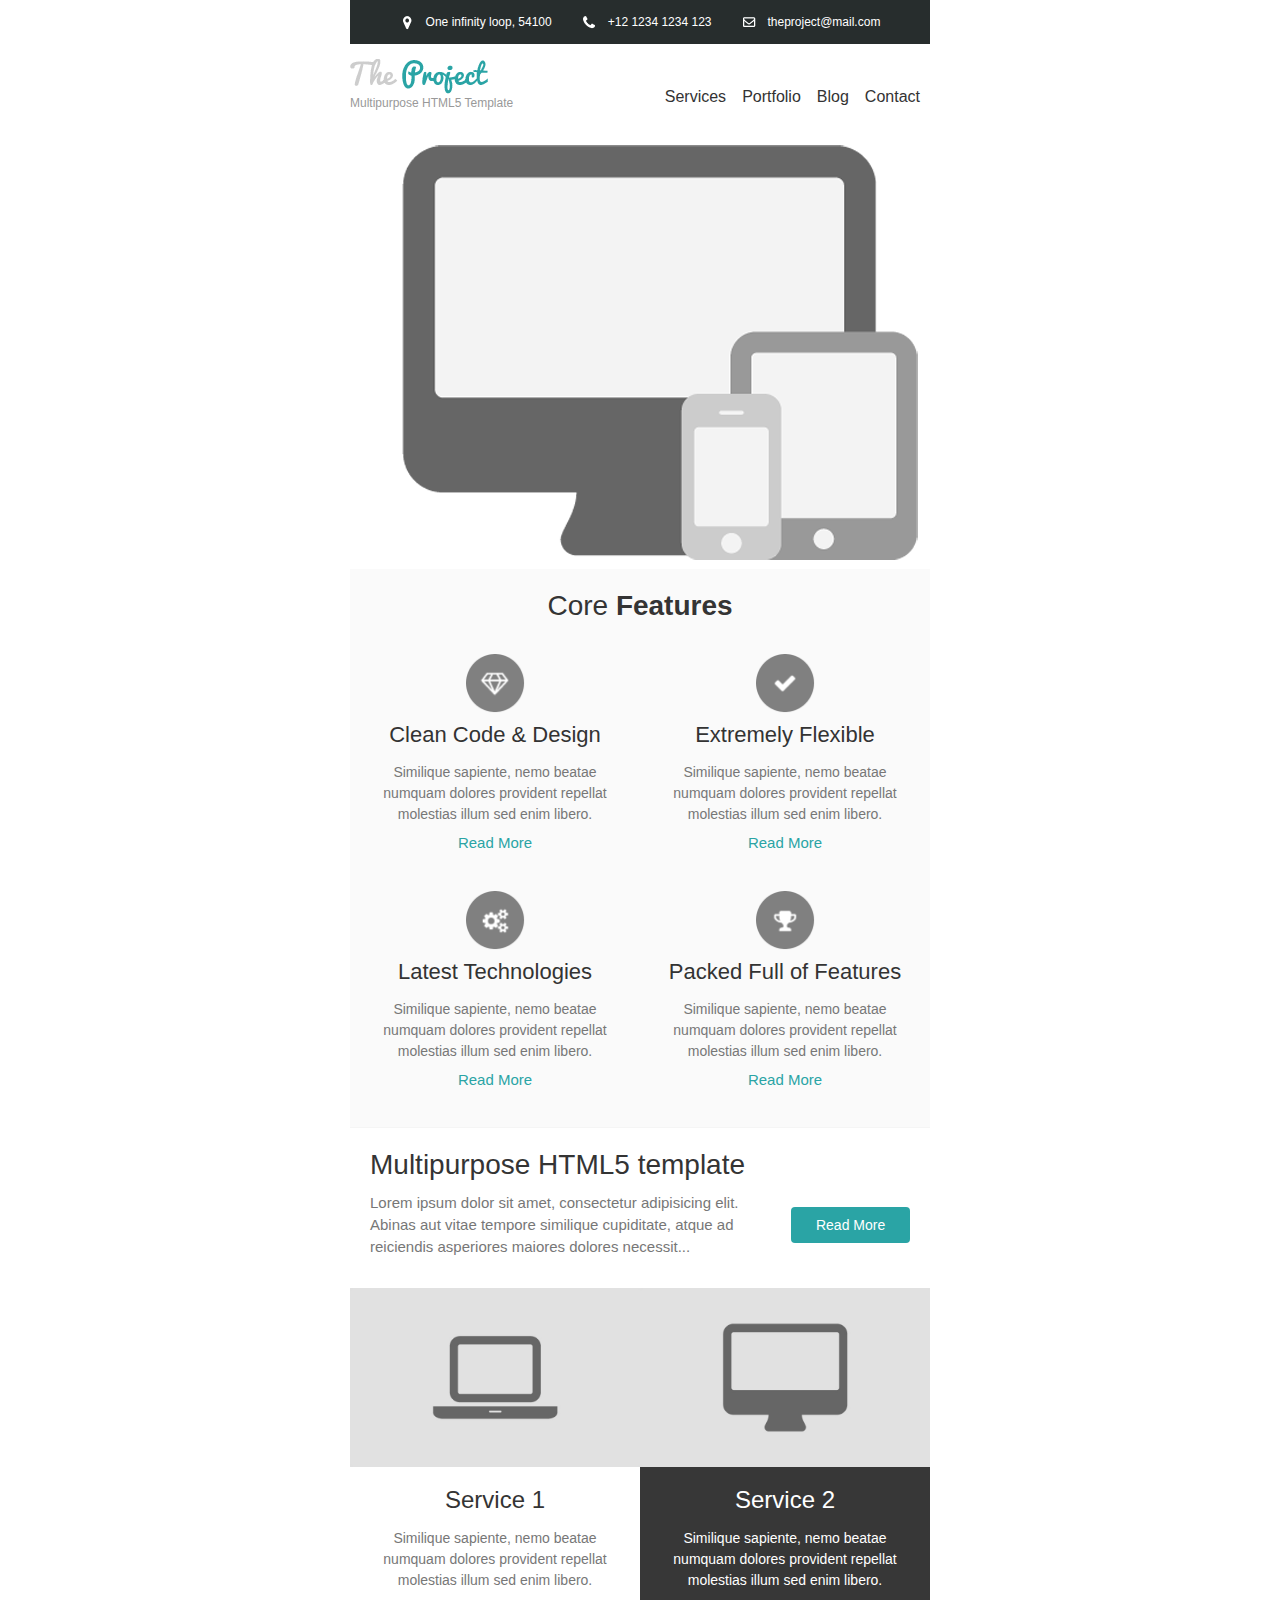
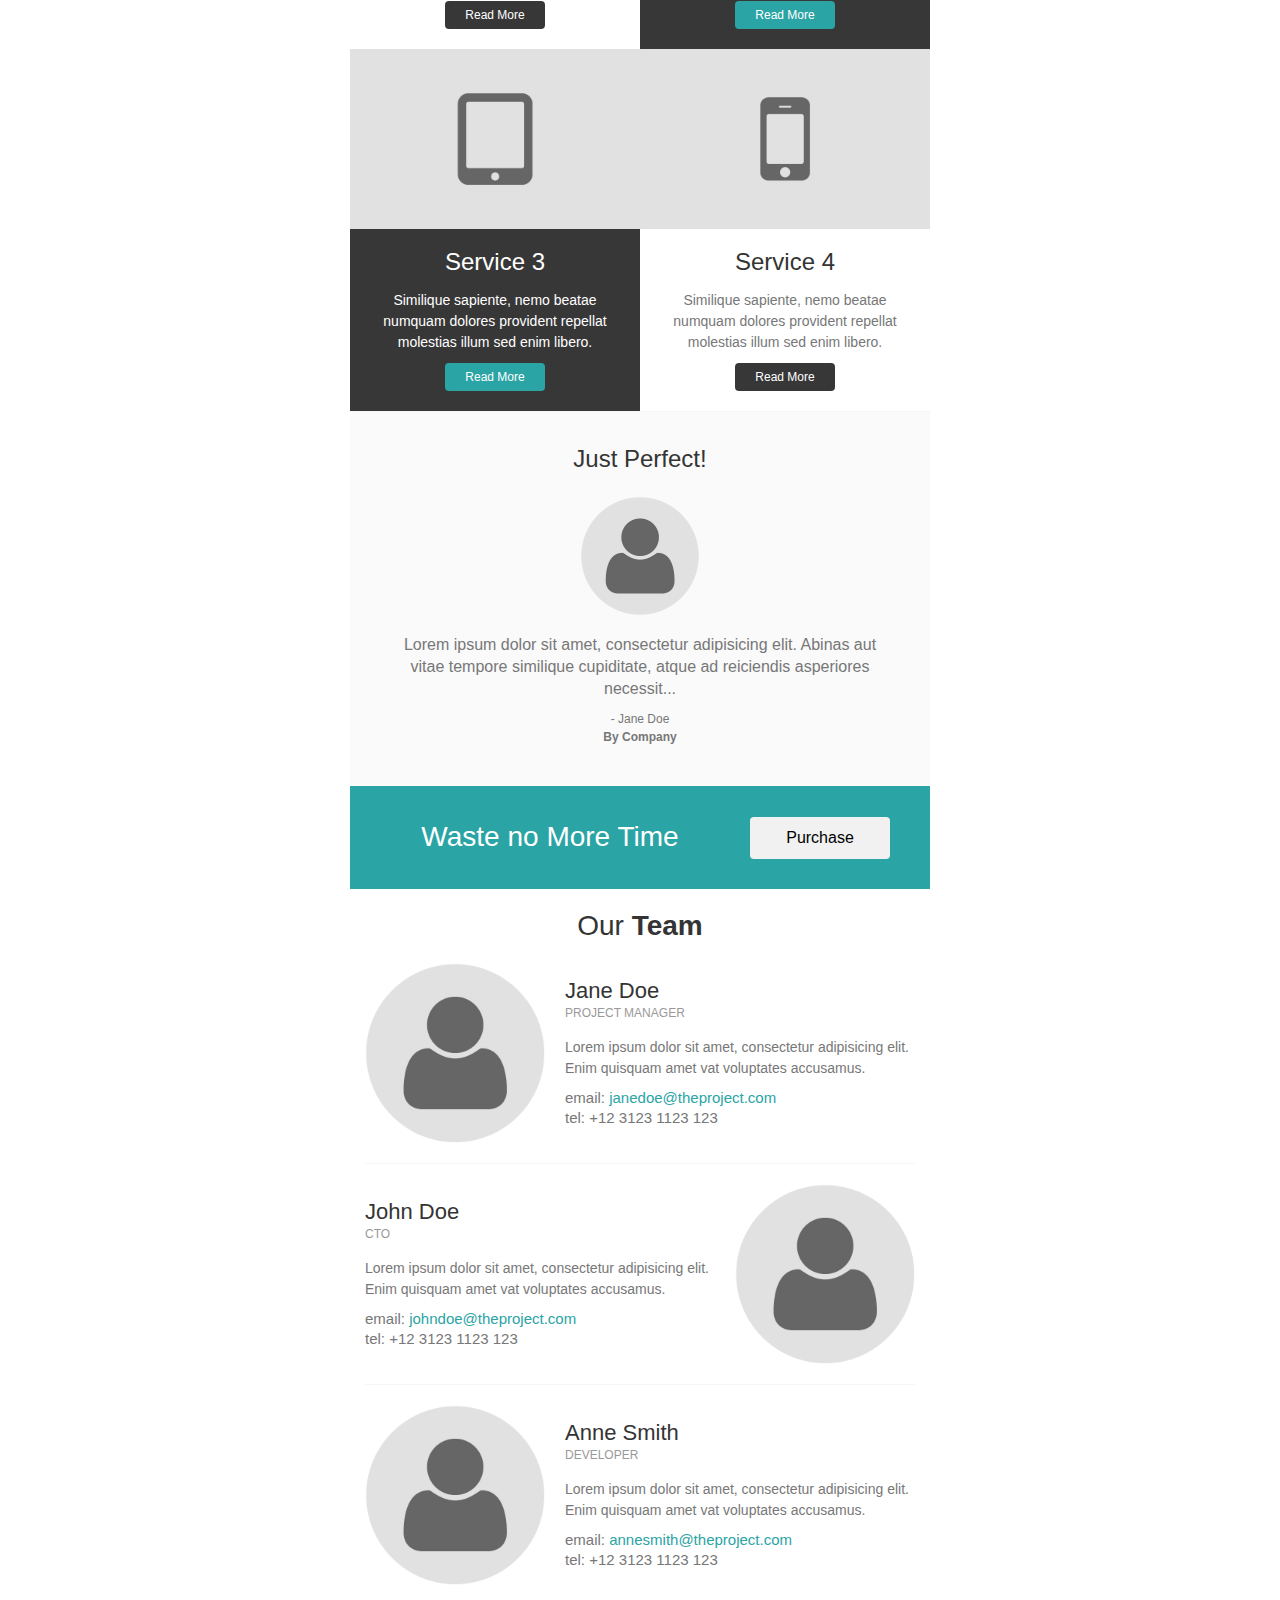
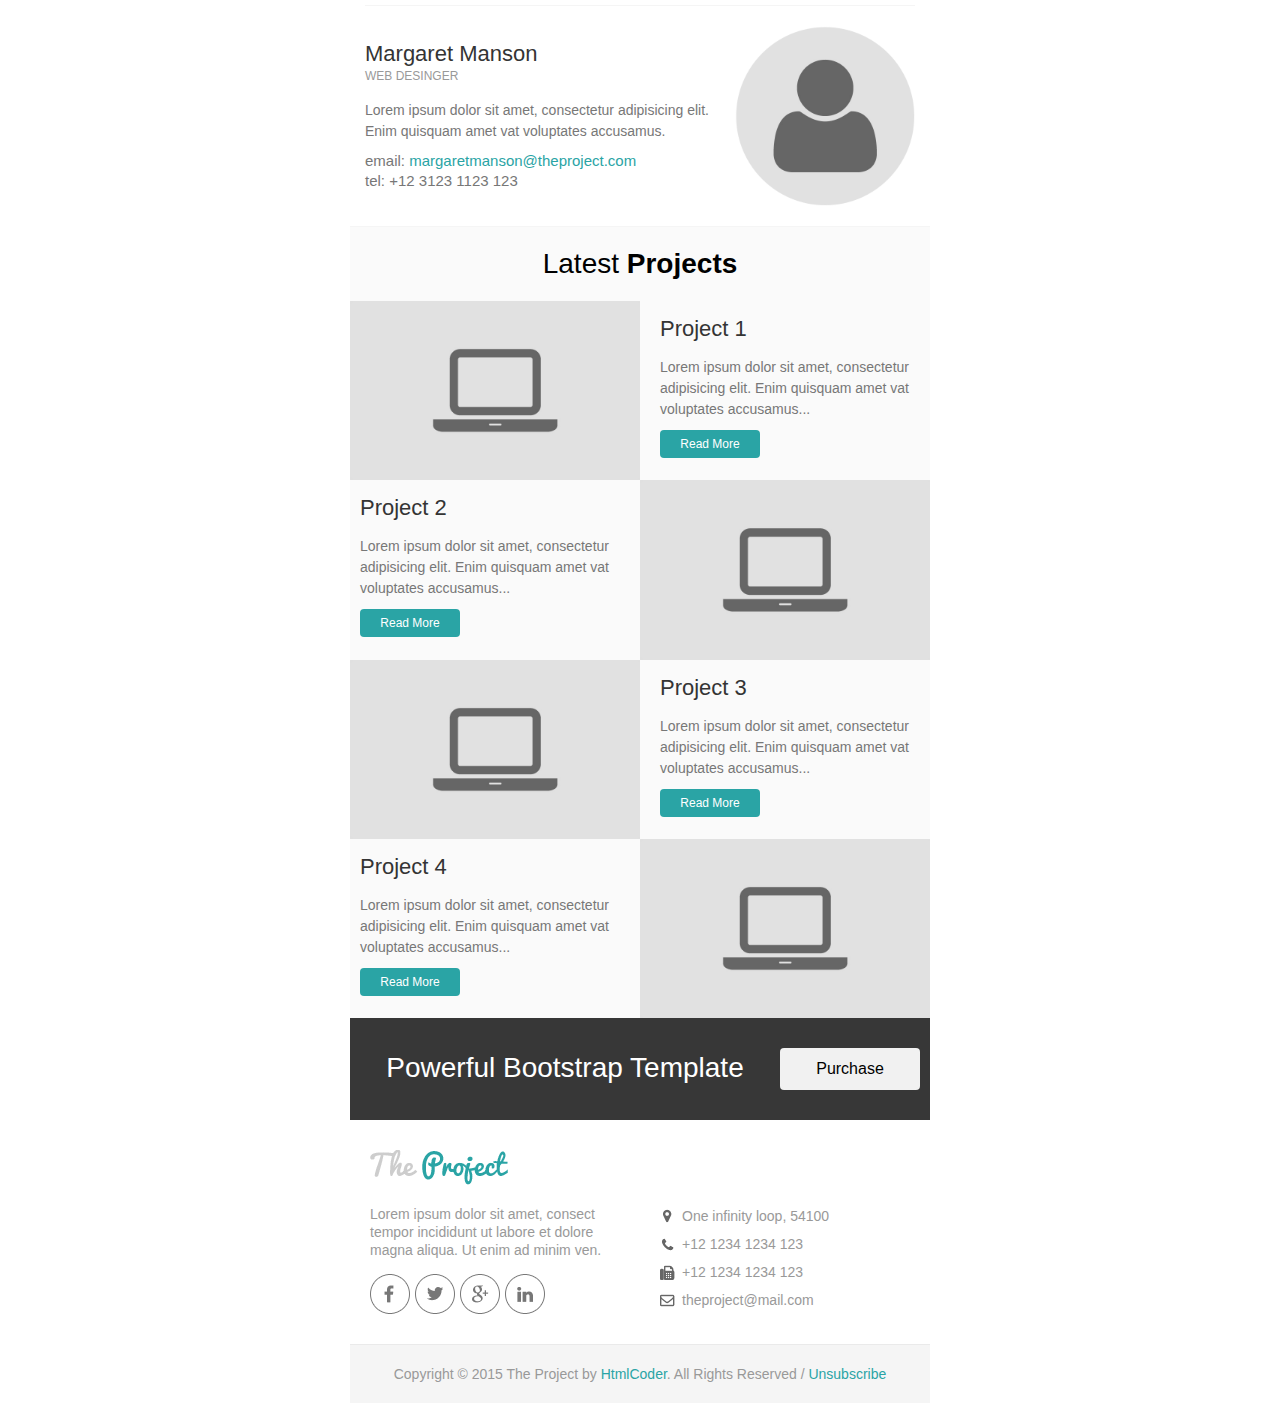
<file: email_templates/email_template_dark_cyan.html>
<!DOCTYPE html PUBLIC "-//W3C//DTD XHTML 1.0 Transitional//EN" "http://www.w3.org/TR/xhtml1/DTD/xhtml1-transitional.dtd">
<html xmlns="http://www.w3.org/1999/xhtml">
	<head>
		<meta http-equiv="Content-Type" content="text/html; charset=utf-8" />
		<title>The Project | Email Template</title>
	</head>
	<body style="margin: 0; padding: 0;">
		<table border="0" cellpadding="0" cellspacing="0" width="100%">
			<tr>
				<td>

					<!-- Header Top Start -->
					<table align="center" border="0" cellpadding="0" cellspacing="0" width="600" style="border-collapse: collapse;">
						<tr>
							<td>
								<table align="center" border="0" cellpadding="0" cellspacing="0" width="580" style="border-collapse: collapse;">
									<tr>
										<td align="left"  bgcolor="#272d2d">
											<!-- Space -->
											<table width="100%" align="center" border="0" cellpadding="0" cellspacing="0" style="border-collapse: collapse;">
												<tr><td style="font-size: 0; line-height: 0;" height="10">&nbsp;</td></tr>
											</table>
											<table align="center">
												<tr>
													<td width="22">
														<img src="images/marker-icon-white.png" alt="location" />
													</td>
													<td style="color: #fff; font-size: 12px; line-height: 18px; font-weight: normal; font-family: helvetica, Arial, sans-serif;">One infinity loop, 54100</td>
													<td width="22"></td>
													<td width="22">
														<img src="images/phone-icon-white.png" alt="location" />
													</td>
													<td style="color: #fff; font-size: 12px; line-height: 18px; font-weight: normal; font-family: helvetica, Arial, sans-serif;">+12&nbsp;1234&nbsp;1234&nbsp;123</td>
													<td width="22"></td>
													<td width="22">
														<img src="images/mail-icon-white.png" alt="location" />
													</td>
													<td>
														<a style="color: #fff; font-size: 12px; line-height: 18px; font-weight: normal; font-family: helvetica, Arial, sans-serif; text-decoration:none;" href="mailto:theproject@mail.com">theproject@mail.com</a>
													</td>
												</tr>
											</table>
											<!-- Space -->
											<table width="100%" align="center" border="0" cellpadding="0" cellspacing="0" style="border-collapse: collapse;">
												<tr><td style="font-size: 0; line-height: 0;" height="10">&nbsp;</td></tr>
											</table>
										</td>
									</tr>
								</table>
							</td>
						</tr>
					</table>
					<!-- Header Top End -->

					<!-- Header Start -->
					<table align="center" border="0" cellpadding="0" cellspacing="0" width="600" style="border-collapse: collapse;">
						<tr>
							<td style="padding:15px 0 0 0;">
								<table align="center" border="0" cellpadding="0" cellspacing="0" width="580" style="border-collapse: collapse;">
									<tr>
										<td>
											<table align="left" border="0" cellpadding="0" cellspacing="0" width="200" style="border-collapse: collapse;">
												<!-- logo -->
												<tr>
													<td align="left">
														<a href="../html/index.html">
															<img src="images/logo_dark_cyan.png" alt="Company Logo" style="display: block;"/>
														</a>
													</td>
												</tr>
												<!-- company slogan -->
												<tr>
													<td width="100%" align="left" style="font-size: 12px; line-height: 18px; font-family:helvetica, Arial, sans-serif; color:#999999;">	
														Multipurpose HTML5 Template
													</td>
												</tr>									
												<!-- Space -->
												<tr><td style="font-size: 0; line-height: 0;" height="15">&nbsp;</td></tr>
											</table>
											<table align="left" border="0" cellpadding="0" cellspacing="0" width="370" style="border-collapse: collapse;">
												<tr>
													<td  height="75" style="text-align: right; vertical-align: middle;">
														<a href="#" style="font-family:helvetica, Arial, sans-serif; color: #333333; font-size: 16px; text-decoration: none;">Services</a> &nbsp;&nbsp;
														<a href="#" style="font-family:helvetica, Arial, sans-serif; color: #333333; font-size: 16px; text-decoration: none;">Portfolio</a> &nbsp;&nbsp;
														<a href="#" style="font-family:helvetica, Arial, sans-serif; color: #333333; font-size: 16px; text-decoration: none;">Blog</a> &nbsp;&nbsp;
														<a href="#" style="font-family:helvetica, Arial, sans-serif; color: #333333; font-size: 16px; text-decoration: none;">Contact</a>
													</td>
												</tr>
											</table>
										</td>
									</tr>
								</table>
							</td>
						</tr>
					</table>
					<!-- Header End -->

					<!-- Banner Start -->
					<table align="center" border="0" cellpadding="0" cellspacing="0" width="600" style="border-collapse: collapse;">
						<tr>
							<td>
								<table bgcolor="#fafafa" align="center" border="0" cellpadding="0" cellspacing="0" width="580" style="border-collapse: collapse;">
									<tr>
										<td>
											<table width="100%" align="center" border="0" cellpadding="0" cellspacing="0" style="border-collapse: collapse;">
												<tr>
													<td align="center" bgcolor="#ffffff" >
														<a href="#">
															<img src="images/banner.png" width="580" alt="Section one image" style="display: block;"/>
														</a>
													</td>
												</tr>
											</table>
										</td>
									</tr>
								</table>
							</td>
						</tr>
					</table>
					<!-- Banner End -->

					<!-- Section Start -->
					<table align="center" border="0" cellpadding="0" cellspacing="0" width="600" style="border-collapse: collapse;">
						<tr>
							<td>
								<table bgcolor="#fafafa" align="center" border="0" cellpadding="0" cellspacing="0" width="580" style="border-collapse: collapse;">
									<!-- Space -->
									<tr><td style="font-size: 0; line-height: 0;" height="20">&nbsp;</td></tr>
									<tr>
										<td width="100%" align="center" style="font-size: 28px; line-height: 34px; font-family:helvetica, Arial, sans-serif; color:#343434;">
											Core <strong>Features</strong>
										</td>
									</tr>
									<!-- Space -->
									<tr><td style="font-size: 0; line-height: 0;" height="10">&nbsp;</td></tr>
								</table>
								<!-- First Row -->
								<table bgcolor="#fafafa" align="center" border="0" cellpadding="0" cellspacing="0" width="580" style="border-collapse: collapse;">
									<tr>
										<td>
											<!-- first column -->
											<table align="left" bgcolor="#fafafa" border="0" cellpadding="0" cellspacing="0" width="290" style="border-collapse: collapse;">
												<tr>
													<td>
														<table width="100%" align="center" border="0" cellpadding="0" cellspacing="0" style="border-collapse: collapse;">
															<!-- Space -->
															<tr><td style="font-size: 0; line-height: 0;" height="20">&nbsp;</td></tr>
															<tr>
																<td align="center">
																	<a href="#">
																		<img src="images/feature-icon-1.png" width="60" alt="Feature" style="display: block;"/>
																	</a>
																</td>
															</tr>
														</table>
														<table width="250" align="center" border="0" cellpadding="0" cellspacing="0" style="border-collapse: collapse;">
															<!-- Space -->
															<tr><td style="font-size: 0; line-height: 0;" height="10">&nbsp;</td></tr>
															<tr>
																<td align="center">
																	<a href="#" style="font-family: helvetica, Arial, sans-serif; font-size: 22px; color: #333333; line-height: 24px; text-decoration: none;">Clean Code &amp; Design</a>
																</td>
															</tr>
															<!-- Space -->
															<tr><td style="font-size: 0; line-height: 0;" height="15">&nbsp;</td></tr>
															<tr>
																<td style="font-family: helvetica, Arial, sans-serif; font-size: 14px; color: #777777; line-height: 21px; text-align: center;">
																	Similique sapiente, nemo beatae numquam dolores provident repellat molestias illum sed enim libero.
																</td>
															</tr>
															<!-- Space -->
															<tr><td style="font-size: 0; line-height: 0;" height="10">&nbsp;</td></tr>
															<tr>
																<td>
																	<table width="100" align="center" border="0" cellpadding="0" cellspacing="0" style="border-collapse: collapse;">
																		<tr>
																			<td align="center">
																				<a href="#" style="color: #2aa4a5; font-size: 15px; line-height: 15px; font-weight: normal; text-decoration: none; font-family: helvetica, Arial, sans-serif;">Read More</a>
																			</td>
																		</tr>
																	</table>
																</td>
															</tr>
															<!-- Space -->
															<tr><td style="font-size: 0; line-height: 0;" height="20">&nbsp;</td></tr>
														</table>
													</td>
												</tr>
											</table>
											<!-- second column -->
											<table align="left" bgcolor="#fafafa" border="0" cellpadding="0" cellspacing="0" width="290" style="border-collapse: collapse;">
												<tr>
													<td>
														<table width="100%" align="center" border="0" cellpadding="0" cellspacing="0" style="border-collapse: collapse;">
															<!-- Space -->
															<tr><td style="font-size: 0; line-height: 0;" height="20">&nbsp;</td></tr>
															<tr>
																<td align="center">
																	<a href="#">
																		<img src="images/feature-icon-2.png" width="60" alt="Feature" style="display: block;"/>
																	</a>
																</td>
															</tr>
														</table>
														<table width="250" align="center" border="0" cellpadding="0" cellspacing="0" style="border-collapse: collapse;">
															<!-- Space -->
															<tr><td style="font-size: 0; line-height: 0;" height="10">&nbsp;</td></tr>
															<tr>
																<td align="center">
																	<a href="#" style="font-family: helvetica, Arial, sans-serif; font-size: 22px; color: #333333; line-height: 24px; text-decoration: none;">Extremely Flexible</a>
																</td>
															</tr>
															<!-- Space -->
															<tr><td style="font-size: 0; line-height: 0;" height="15">&nbsp;</td></tr>
															<tr>
																<td style="font-family: helvetica, Arial, sans-serif; font-size: 14px; color: #777777; line-height: 21px; text-align: center;">
																	Similique sapiente, nemo beatae numquam dolores provident repellat molestias illum sed enim libero.
																</td>
															</tr>
															<!-- Space -->
															<tr><td style="font-size: 0; line-height: 0;" height="10">&nbsp;</td></tr>
															<tr>
																<td>
																	<table width="100" align="center" border="0" cellpadding="0" cellspacing="0" style="border-collapse: collapse;">
																		<tr>
																			<td align="center">
																				<a href="#" style="color: #2aa4a5; font-size: 15px; line-height: 15px; font-weight: normal; text-decoration: none; font-family: helvetica, Arial, sans-serif;">Read More</a>
																			</td>
																		</tr>
																	</table>
																</td>
															</tr>
															<!-- Space -->
															<tr><td style="font-size: 0; line-height: 0;" height="20">&nbsp;</td></tr>
														</table>
													</td>
												</tr>
											</table>
										</td>
									</tr>
								</table>
								<!-- Second Row -->
								<table bgcolor="#fafafa" align="center" border="0" cellpadding="0" cellspacing="0" width="580" style="border-collapse: collapse;">
									<tr>
										<td>
											<!-- first column -->
											<table align="left" bgcolor="#fafafa" border="0" cellpadding="0" cellspacing="0" width="290" style="border-collapse: collapse;">
												<tr>
													<td>
														<table width="100%" align="center" border="0" cellpadding="0" cellspacing="0" style="border-collapse: collapse;">
															<!-- Space -->
															<tr><td style="font-size: 0; line-height: 0;" height="20">&nbsp;</td></tr>
															<tr>
																<td align="center">
																	<a href="#">
																		<img src="images/feature-icon-3.png" width="60" alt="Feature" style="display: block;"/>
																	</a>
																</td>
															</tr>
														</table>
														<table width="250" align="center" border="0" cellpadding="0" cellspacing="0" style="border-collapse: collapse;">
															<!-- Space -->
															<tr><td style="font-size: 0; line-height: 0;" height="10">&nbsp;</td></tr>
															<tr>
																<td align="center">
																	<a href="#" style="font-family: helvetica, Arial, sans-serif; font-size: 22px; color: #333333; line-height: 24px; text-decoration: none;">Latest Technologies</a>
																</td>
															</tr>
															<!-- Space -->
															<tr><td style="font-size: 0; line-height: 0;" height="15">&nbsp;</td></tr>
															<tr>
																<td style="font-family: helvetica, Arial, sans-serif; font-size: 14px; color: #777777; line-height: 21px; text-align: center;">
																	Similique sapiente, nemo beatae numquam dolores provident repellat molestias illum sed enim libero.
																</td>
															</tr>
															<!-- Space -->
															<tr><td style="font-size: 0; line-height: 0;" height="10">&nbsp;</td></tr>
															<tr>
																<td>
																	<table width="100" align="center" border="0" cellpadding="0" cellspacing="0" style="border-collapse: collapse;">
																		<tr>
																			<td align="center">
																				<a href="#" style="color: #2aa4a5; font-size: 15px; line-height: 15px; font-weight: normal; text-decoration: none; font-family: helvetica, Arial, sans-serif;">Read More</a>
																			</td>
																		</tr>
																	</table>
																</td>
															</tr>
															<!-- Space -->
															<tr><td style="font-size: 0; line-height: 0;" height="40">&nbsp;</td></tr>
														</table>
													</td>
												</tr>
											</table>
											<!-- second column -->
											<table align="left" bgcolor="#fafafa" border="0" cellpadding="0" cellspacing="0" width="290" style="border-collapse: collapse;">
												<tr>
													<td>
														<table width="100%" align="center" border="0" cellpadding="0" cellspacing="0" style="border-collapse: collapse;">
															<!-- Space -->
															<tr><td style="font-size: 0; line-height: 0;" height="20">&nbsp;</td></tr>
															<tr>
																<td align="center">
																	<a href="#">
																		<img src="images/feature-icon-4.png" width="60" alt="Feature" style="display: block;"/>
																	</a>
																</td>
															</tr>
														</table>
														<table width="250" align="center" border="0" cellpadding="0" cellspacing="0" style="border-collapse: collapse;">
															<!-- Space -->
															<tr><td style="font-size: 0; line-height: 0;" height="10">&nbsp;</td></tr>
															<tr>
																<td align="center">
																	<a href="#" style="font-family: helvetica, Arial, sans-serif; font-size: 22px; color: #333333; line-height: 24px; text-decoration: none;">Packed Full of Features</a>
																</td>
															</tr>
															<!-- Space -->
															<tr><td style="font-size: 0; line-height: 0;" height="15">&nbsp;</td></tr>
															<tr>
																<td style="font-family: helvetica, Arial, sans-serif; font-size: 14px; color: #777777; line-height: 21px; text-align: center;">
																	Similique sapiente, nemo beatae numquam dolores provident repellat molestias illum sed enim libero.
																</td>
															</tr>
															<!-- Space -->
															<tr><td style="font-size: 0; line-height: 0;" height="10">&nbsp;</td></tr>
															<tr>
																<td>
																	<table width="100" align="center" border="0" cellpadding="0" cellspacing="0" style="border-collapse: collapse;">
																		<tr>
																			<td align="center">
																				<a href="#" style="color: #2aa4a5; font-size: 15px; line-height: 15px; font-weight: normal; text-decoration: none; font-family: helvetica, Arial, sans-serif;">Read More</a>
																			</td>
																		</tr>
																	</table>
																</td>
															</tr>
															<!-- Space -->
															<tr><td style="font-size: 0; line-height: 0;" height="40">&nbsp;</td></tr>
														</table>
													</td>
												</tr>
											</table>
										</td>
									</tr>
									<!-- Border -->
									<tr><td bgcolor="#f5f5f5" style="font-size: 0; line-height: 0;" height="1">&nbsp;</td></tr>
								</table>
							</td>
						</tr>
					</table>
					<!-- Section End -->

					<!-- Banner Start -->
					<table align="center" border="0" cellpadding="0" cellspacing="0" width="600" style="border-collapse: collapse;">
						<tr>
							<td>
								<table align="center" border="0" cellpadding="0" cellspacing="0" width="580" style="border-collapse: collapse;">
									<tr>
										<td>
											<table width="100%" align="center" border="0" cellpadding="0" cellspacing="0" style="border-collapse: collapse;">
												<tr>
													<td>
														<!-- Space -->
														<table width="100%" align="center" border="0" cellpadding="0" cellspacing="0" style="border-collapse: collapse;">
															<tr><td style="font-size: 0; line-height: 0;" height="20">&nbsp;</td></tr>
														</table>
														<table align="center" border="0" cellpadding="0" cellspacing="0" width="540" style="border-collapse: collapse;">
															<tr>
																<td>
																	<table align="left" border="0" cellpadding="0" cellspacing="0" width="100%" style="border-collapse: collapse;">
																		<tr>
																			<td width="100%" align="left" style="font-size: 28px; line-height: 34px; font-family:helvetica, Arial, sans-serif; color:#343434;">
																				Multipurpose HTML5 template
																			</td>
																		</tr>
																	</table>
																	<table align="left" border="0" cellpadding="0" cellspacing="0" width="75%" style="border-collapse: collapse;">
																		<!-- Space -->
																		<tr><td style="font-size: 0; line-height: 0;" height="10">&nbsp;</td></tr>
																		<tr>
																			<td width="100%" align="left" style="font-size: 15px; line-height: 22px; font-family:helvetica, Arial, sans-serif; color:#777777;">
																				Lorem ipsum dolor sit amet, consectetur adipisicing elit. Abinas aut vitae tempore similique cupiditate, atque ad reiciendis asperiores maiores dolores necessit...
																			</td>
																		</tr>
																	</table>
																	<table align="right" border="0" cellpadding="0" cellspacing="0" width="22%" style="border-collapse: collapse;">
																		<!-- Space -->
																		<tr><td style="font-size: 0; line-height: 0;" height="25">&nbsp;</td></tr>
																		<tr>
																			<td width="100%" align="center" style="padding:10px 12px 10px 12px; text-align: center;border-radius:4px;" bgcolor="#2aa4a5">
																				<a href="#" style="color: #fff; font-size: 14px; font-weight: normal; text-decoration: none; font-family: helvetica, Arial, sans-serif;">Read More</a>
																			</td>
																		</tr>
																	</table>
																</td>
															</tr>
														</table>
														<!-- Space -->
														<table width="100%" align="center" border="0" cellpadding="0" cellspacing="0" style="border-collapse: collapse;">
															<tr><td style="font-size: 0; line-height: 0;" height="30">&nbsp;</td></tr>				
														</table>
													</td>
												</tr>
											</table>
										</td>
									</tr>
								</table>
							</td>
						</tr>
					</table>
					<!-- Banner End -->

					<!-- Section Start -->
					<table align="center" border="0" cellpadding="0" cellspacing="0" width="600" style="border-collapse: collapse;">
						<tr>
							<td>
								<!-- First Row -->
								<table bgcolor="#fafafa" align="center" border="0" cellpadding="0" cellspacing="0" width="580" style="border-collapse: collapse;">
									<tr>
										<td>
											<!-- first column -->
											<table align="left" bgcolor="#ffffff" border="0" cellpadding="0" cellspacing="0" width="290" style="border-collapse: collapse;">
												<tr>
													<td>
														<table width="100%" align="center" border="0" cellpadding="0" cellspacing="0" style="border-collapse: collapse;">
															<tr>
																<td>
																	<a href="#">
																		<img src="images/service-1.jpg" width="290" alt="Service 1" style="display: block;"/>
																	</a>
																</td>
															</tr>
														</table>
														<table width="250" align="center" border="0" cellpadding="0" cellspacing="0" style="border-collapse: collapse;">
															<!-- Space -->
															<tr><td style="font-size: 0; line-height: 0;" height="20">&nbsp;</td></tr>
															<tr>
																<td align="center">
																	<a href="#" style="font-family: helvetica, Arial, sans-serif; font-size: 24px; color: #343434; line-height: 26px; text-decoration: none;">Service 1</a>
																</td>
															</tr>
															<!-- Space -->
															<tr><td style="font-size: 0; line-height: 0;" height="15">&nbsp;</td></tr>
															<tr>
																<td style="font-family: helvetica, Arial, sans-serif; font-size: 14px; color: #777777; line-height: 21px; text-align: center;">
																	Similique sapiente, nemo beatae numquam dolores provident repellat molestias illum sed enim libero.
																</td>
															</tr>
															<!-- Space -->
															<tr><td style="font-size: 0; line-height: 0;" height="10">&nbsp;</td></tr>
															<tr>
																<td>
																	<table width="100" align="center" border="0" cellpadding="0" cellspacing="0" style="border-collapse: collapse;">
																		<tr>
																			<td align="center" style="padding:8px 5px 8px 5px;border-radius:4px;" bgcolor="#373737">
																				<a href="#" style="color: #fff; font-size: 12px; line-height: 12px; font-weight: normal; text-decoration: none; font-family: helvetica, Arial, sans-serif;">Read More</a>
																			</td>
																		</tr>
																	</table>
																</td>
															</tr>
															<!-- Space -->
															<tr><td style="font-size: 0; line-height: 0;" height="20">&nbsp;</td></tr>
														</table>
													</td>
												</tr>
											</table>
											<!-- second column -->
											<table align="left" bgcolor="#373737" border="0" cellpadding="0" cellspacing="0" width="290" style="border-collapse: collapse;">
												<tr>
													<td>
														<table width="100%" align="center" border="0" cellpadding="0" cellspacing="0" style="border-collapse: collapse;">
															<tr>
																<td>
																	<a href="#">
																		<img src="images/service-2.jpg" width="290" alt="Service 2" style="display: block;"/>
																	</a>
																</td>
															</tr>
														</table>
														<table width="250" align="center" border="0" cellpadding="0" cellspacing="0" style="border-collapse: collapse;">
															<!-- Space -->
															<tr><td style="font-size: 0; line-height: 0;" height="20">&nbsp;</td></tr>
															<tr>
																<td align="center">
																	<a href="#" style="font-family: helvetica, Arial, sans-serif; font-size: 24px; color: #ffffff; line-height: 26px; text-decoration: none;">Service 2</a>
																</td>
															</tr>
															<!-- Space -->
															<tr><td style="font-size: 0; line-height: 0;" height="15">&nbsp;</td></tr>
															<tr>
																<td style="font-family: helvetica, Arial, sans-serif; font-size: 14px; color: #ffffff; line-height: 21px; text-align: center;">
																	Similique sapiente, nemo beatae numquam dolores provident repellat molestias illum sed enim libero.
																</td>
															</tr>
															<!-- Space -->
															<tr><td style="font-size: 0; line-height: 0;" height="10">&nbsp;</td></tr>
															<tr>
																<td>
																	<table width="100" align="center" border="0" cellpadding="0" cellspacing="0" style="border-collapse: collapse;">
																		<tr>
																			<td align="center" style="padding:8px 5px 8px 5px;border-radius:4px;" bgcolor="#2aa4a5">
																				<a href="#" style="color: #fff; font-size: 12px; line-height: 12px; font-weight: normal; text-decoration: none; font-family: helvetica, Arial, sans-serif;">Read More</a>
																			</td>
																		</tr>
																	</table>
																</td>
															</tr>
															<!-- Space -->
															<tr><td style="font-size: 0; line-height: 0;" height="20">&nbsp;</td></tr>
														</table>
													</td>
												</tr>
											</table>
										</td>
									</tr>
								</table>
								<!-- Second Row -->
								<table bgcolor="#fafafa" align="center" border="0" cellpadding="0" cellspacing="0" width="580" style="border-collapse: collapse;">
									<tr>
										<td>
											<!-- first column -->
											<table align="left" bgcolor="#373737" border="0" cellpadding="0" cellspacing="0" width="290" style="border-collapse: collapse;">
												<tr>
													<td>
														<table width="100%" align="center" border="0" cellpadding="0" cellspacing="0" style="border-collapse: collapse;">
															<tr>
																<td>
																	<a href="#">
																		<img src="images/service-3.jpg" width="290" alt="Service 3" style="display: block;"/>
																	</a>
																</td>
															</tr>
														</table>
														<table width="250" align="center" border="0" cellpadding="0" cellspacing="0" style="border-collapse: collapse;">
															<!-- Space -->
															<tr><td style="font-size: 0; line-height: 0;" height="20">&nbsp;</td></tr>
															<tr>
																<td align="center">
																	<a href="#" style="font-family: helvetica, Arial, sans-serif; font-size: 24px; color: #ffffff; line-height: 26px; text-decoration: none;">Service 3</a>
																</td>
															</tr>
															<!-- Space -->
															<tr><td style="font-size: 0; line-height: 0;" height="15">&nbsp;</td></tr>
															<tr>
																<td style="font-family: helvetica, Arial, sans-serif; font-size: 14px; color: #ffffff; line-height: 21px; text-align: center;">
																	Similique sapiente, nemo beatae numquam dolores provident repellat molestias illum sed enim libero.
																</td>
															</tr>
															<!-- Space -->
															<tr><td style="font-size: 0; line-height: 0;" height="10">&nbsp;</td></tr>
															<tr>
																<td>
																	<table width="100" align="center" border="0" cellpadding="0" cellspacing="0" style="border-collapse: collapse;">
																		<tr>
																			<td align="center" style="padding:8px 5px 8px 5px;border-radius:4px;" bgcolor="#2aa4a5">
																				<a href="#" style="color: #fff; font-size: 12px; line-height: 12px; font-weight: normal; text-decoration: none; font-family: helvetica, Arial, sans-serif;">Read More</a>
																			</td>
																		</tr>
																	</table>
																</td>
															</tr>
															<!-- Space -->
															<tr><td style="font-size: 0; line-height: 0;" height="20">&nbsp;</td></tr>
														</table>
													</td>
												</tr>
											</table>
											<!-- second column -->
											<table align="left" bgcolor="#ffffff" border="0" cellpadding="0" cellspacing="0" width="290" style="border-collapse: collapse;">
												<tr>
													<td>
														<table width="100%" align="center" border="0" cellpadding="0" cellspacing="0" style="border-collapse: collapse;">
															<tr>
																<td>
																	<a href="#">
																		<img src="images/service-4.jpg" width="290" alt="Service 4" style="display: block;"/>
																	</a>
																</td>
															</tr>
														</table>
														<table width="250" align="center" border="0" cellpadding="0" cellspacing="0" style="border-collapse: collapse;">
															<!-- Space -->
															<tr><td style="font-size: 0; line-height: 0;" height="20">&nbsp;</td></tr>
															<tr>
																<td align="center">
																	<a href="#" style="font-family: helvetica, Arial, sans-serif; font-size: 24px; color: #343434; line-height: 26px; text-decoration: none;">Service 4</a>
																</td>
															</tr>
															<!-- Space -->
															<tr><td style="font-size: 0; line-height: 0;" height="15">&nbsp;</td></tr>
															<tr>
																<td style="font-family: helvetica, Arial, sans-serif; font-size: 14px; color: #777777; line-height: 21px; text-align: center;">
																	Similique sapiente, nemo beatae numquam dolores provident repellat molestias illum sed enim libero.
																</td>
															</tr>
															<!-- Space -->
															<tr><td style="font-size: 0; line-height: 0;" height="10">&nbsp;</td></tr>
															<tr>
																<td>
																	<table width="100" align="center" border="0" cellpadding="0" cellspacing="0" style="border-collapse: collapse;">
																		<tr>
																			<td align="center" style="padding:8px 5px 8px 5px;border-radius:4px;" bgcolor="#373737">
																				<a href="#" style="color: #fff; font-size: 12px; line-height: 12px; font-weight: normal; text-decoration: none; font-family: helvetica, Arial, sans-serif;">Read More</a>
																			</td>
																		</tr>
																	</table>
																</td>
															</tr>
															<!-- Space -->
															<tr><td style="font-size: 0; line-height: 0;" height="20">&nbsp;</td></tr>
														</table>
													</td>
												</tr>
											</table>
										</td>
									</tr>
								</table>
							</td>
						</tr>
					</table>
					<!-- Section End -->

					<!-- Section Start -->
					<table align="center" border="0" cellpadding="0" cellspacing="0" width="600" style="border-collapse: collapse;">
						<tr>
							<td>
								<table bgcolor="#fafafa" align="center" border="0" cellpadding="0" cellspacing="0" width="580" style="border-collapse: collapse;">
									<tr>
										<td>
											<table align="center" border="0" cellpadding="0" width="100%" cellspacing="0" style="border-collapse: collapse;">
												<!-- Border -->
												<tr><td bgcolor="#f5f5f5" style="font-size: 0; line-height: 0;" height="1">&nbsp;</td></tr>
												<!-- Space -->
												<tr><td style="font-size: 0; line-height: 0;" height="30">&nbsp;</td></tr>
											</table>
											<table align="center" border="0" cellpadding="0" width="480" cellspacing="0" style="border-collapse: collapse;">
												<tr>
													<td>
														<table align="center" border="0" cellpadding="0" cellspacing="0" width="100%" style="border-collapse: collapse;">
															<tr>
																<td width="100%" align="left" style="font-size: 24px; line-height: 34px; font-family:helvetica, Arial, sans-serif; color:#343434; text-align: center;">
																	Just Perfect!
																</td>
															</tr>
															<!-- Space -->
															<tr><td style="font-size: 0; line-height: 0;" height="20">&nbsp;</td></tr>
														</table>
														<table align="center" border="0" cellpadding="0" cellspacing="0" width="100%" style="border-collapse: collapse;">
															<tr>
																<td align="center">
																	<img src="images/testimonial.png" width="120" alt="Testimonial Image" style="display: block;"/>
																</td>
															</tr>
														</table>
														<table align="left" border="0" cellpadding="0" cellspacing="0" width="3%" style="border-collapse: collapse;">
															<tr>
																<td>
																	&nbsp;
																</td>
															</tr>
														</table>
														<table align="center" border="0" cellpadding="0" cellspacing="0" width="100%" style="border-collapse: collapse;">
															<tr>
																<td width="100%" align="left" style="font-size: 16px; line-height: 22px; font-family:helvetica, Arial, sans-serif; color:#777777; text-align: center;">
																	Lorem ipsum dolor sit amet, consectetur adipisicing elit. Abinas aut vitae tempore similique cupiditate, atque ad reiciendis asperiores necessit...
																</td>
															</tr>
															<!-- Space -->
															<tr><td style="font-size: 0; line-height: 0;" height="10">&nbsp;</td></tr>
															<tr>
																<td width="100%" align="left" style="font-size: 12px; line-height: 18px; font-family:helvetica, Arial, sans-serif; color:#777777; text-align: center;">
																	- Jane Doe
																</td>
															</tr>
															<tr>
																<td width="100%" align="left" style="font-size: 12px; line-height: 18px; font-family:helvetica, Arial, sans-serif; color:#777777; font-weight:bold; text-align: center;">
																	By Company
																</td>
															</tr>
														</table>
													</td>
												</tr>
											</table>
											<!-- Space -->
											<table align="center" border="0" cellpadding="0" width="100%" cellspacing="0" style="border-collapse: collapse;">
												<tr><td style="font-size: 0; line-height: 0;" height="40">&nbsp;</td></tr>
											</table>	
										</td>
									</tr>
								</table>
							</td>
						</tr>

					</table>
					<!-- Section End -->

					<!-- Section Start -->
					<table align="center" border="0" cellpadding="0" cellspacing="0" width="600" style="border-collapse: collapse;">
						<tr>
							<td>
								<table align="center" bgcolor="#2aa4a5" border="0" cellpadding="0" cellspacing="0" width="580" style="border-collapse: collapse;">
									<tr>
										<td>
											<table width="100%" align="center" border="0" cellpadding="0" cellspacing="0" style="border-collapse: collapse;">
												<!-- Border -->
												<tr><td bgcolor="#2aa4a5" style="font-size: 0; line-height: 0;" height="1">&nbsp;</td></tr>
												<!-- Space -->
												<tr><td style="font-size: 0; line-height: 0;" height="30">&nbsp;</td></tr>
											</table>
											<table width="100%" align="center" border="0" cellpadding="0" cellspacing="0" style="border-collapse: collapse;">
												<tr>
													<td>
														<table align="left" border="0" cellpadding="0" cellspacing="0" width="400" style="border-collapse: collapse;">
															<!-- Space -->
															<tr><td style="font-size: 0; line-height: 0;" height="3">&nbsp;</td></tr>
															<tr>
																<td width="100%" align="center" style="font-size: 28px; line-height: 34px; font-family:helvetica, Arial, sans-serif; color:#ffffff;">
																	Waste no More Time
																</td>
															</tr>
														</table>
														<table align="left" border="0" cellpadding="0" cellspacing="0" width="140" style="border-collapse: collapse;">
															<!-- Space -->
															<tr><td style="font-size: 0; line-height: 0;" height="0">&nbsp;</td></tr>
															<tr>
																<td width="100%" align="center" style="padding:12px 12px 12px 12px; text-align: center;border-radius:4px;" bgcolor="#f1f1f1">
																	<a href="#" style="color: #000000; font-size: 16px; font-weight: normal; text-decoration: none; font-family: helvetica, Arial, sans-serif;">Purchase</a>
																</td>
															</tr>
														</table>
													</td>
												</tr>
											</table>
											<table width="100%" align="center" border="0" cellpadding="0" cellspacing="0" style="border-collapse: collapse;">
												<!-- Space -->
												<tr><td style="font-size: 0; line-height: 0;" height="30">&nbsp;</td></tr>
											</table>
										</td>
									</tr>
								</table>
							</td>
						</tr>

					</table>
					<!-- Section End -->

					<!-- Section Start -->
					<table align="center" border="0" cellpadding="0" cellspacing="0" width="600" style="border-collapse: collapse;">
						<tr>
							<td>
								<table bgcolor="#ffffff" width="580" align="center" border="0" cellpadding="0" cellspacing="0" style="border-collapse: collapse;">
									<tr>
										<td>
											<table align="center" border="0" cellpadding="0" cellspacing="0" width="550" style="border-collapse: collapse;">
												<!-- Space -->
												<tr><td style="font-size: 0; line-height: 0;" height="20">&nbsp;</td></tr>
												<tr>
													<td width="100%" align="center" style="font-size: 28px; line-height: 34px; font-family:helvetica, Arial, sans-serif; color:#343434;">
														Our <strong>Team</strong>
													</td>
												</tr>
												<!-- Space -->
												<tr><td style="font-size: 0; line-height: 0;" height="20">&nbsp;</td></tr>
											</table>
											<!-- First Row -->
											<table align="center" border="0" cellpadding="0" cellspacing="0" width="550" style="border-collapse: collapse;">
												<tr>
													<td>
														<table align="left" border="0" cellpadding="0" width="180" cellspacing="0" style="border-collapse: collapse;">
															<tr>
																<td>
																	<a href="#">
																		<img src="images/team-member-1.png" width="180" alt="Team Member 1" style="display: block;"/>
																	</a>
																</td>
															</tr>
														</table>
														<!-- Grid Gutter 20px -->
														<table align="left" border="0" cellpadding="0" width="20" cellspacing="0" style="border-collapse: collapse;">
															<tr>
																<td>&nbsp;</td>
															</tr>
														</table>
														<table align="left" border="0" cellpadding="0" width="350" cellspacing="0" style="border-collapse: collapse;">
															<!-- Space -->
															<tr><td style="font-size: 0; line-height: 0;" height="15">&nbsp;</td></tr>
															<tr>
																<td>
																	<a style="text-decoration:none; font-family: helvetica, Arial, sans-serif; font-size: 22px; color: #343434; line-height: 26px;" href="#">Jane Doe</a>
																</td>
															</tr>
															<tr>
																<td style="text-decoration:none; font-family: helvetica, Arial, sans-serif; font-size: 12px; color: #999999; line-height: 18px;">
																	PROJECT MANAGER
																</td>
															</tr>
															<!-- Space -->
															<tr><td style="font-size: 0; line-height: 0;" height="15">&nbsp;</td></tr>
															<tr>
																<td style="font-family: helvetica, Arial, sans-serif; font-size: 14px; color: #777777; line-height: 21px;">
																	Lorem ipsum dolor sit amet, consectetur adipisicing elit. Enim quisquam amet vat voluptates accusamus.
																</td>
															</tr>
															<!-- Space -->
															<tr><td style="font-size: 0; line-height: 0;" height="10">&nbsp;</td></tr>
															<tr>
																<td>
																	<table width="80" align="left" border="0" cellpadding="0" cellspacing="0" style="border-collapse: collapse;">
																		<tr>
																			<td style="color: #777777;font-family: helvetica, Arial, sans-serif; font-size:15px;">
																				email:&nbsp;<a style="font-family: helvetica, Arial, sans-serif; font-size: 15px;text-decoration:none; line-height: 14px; color: #2aa4a5;" href="mailto:janedoe@theproject.com">janedoe@theproject.com</a>
																			</td>
																		</tr>
																		<!-- Space -->
																		<tr><td style="font-size: 0; line-height: 0;" height="5">&nbsp;</td></tr>
																		<tr>
																			<td style="font-family: helvetica, Arial, sans-serif; font-size: 15px; line-height: 14px; color: #777777;">
																				tel:&nbsp;+12&nbsp;3123&nbsp;1123&nbsp;123
																			</td>
																		</tr>
																	</table>
																</td>
															</tr>
														</table>
													</td>
												</tr>
											</table>
											<!-- Space -->
											<table width="550" align="center" border="0" cellpadding="0" cellspacing="0" style="border-collapse: collapse;">
												<tr><td style="font-size: 0; line-height: 0;" height="20">&nbsp;</td></tr>
												<tr><td style="font-size: 0; line-height: 0;" bgcolor="#f5f5f5" height="1">&nbsp;</td></tr>
												<tr><td style="font-size: 0; line-height: 0;" height="20">&nbsp;</td></tr>
											</table>
											<!-- Second Row -->
											<table align="center" border="0" cellpadding="0" cellspacing="0" width="550" style="border-collapse: collapse;">
												<tr>
													<td>
														<table align="left" border="0" cellpadding="0" width="350" cellspacing="0" style="border-collapse: collapse;">
															<!-- Space -->
															<tr><td style="font-size: 0; line-height: 0;" height="15">&nbsp;</td></tr>
															<tr>
																<td>
																	<a style="text-decoration:none; font-family: helvetica, Arial, sans-serif; font-size: 22px; color: #343434; line-height: 26px;" href="#">John Doe</a>
																</td>
															</tr>
															<tr>
																<td style="text-decoration:none; font-family: helvetica, Arial, sans-serif; font-size: 12px; color: #999999; line-height: 18px;">
																	CTO
																</td>
															</tr>
															<!-- Space -->
															<tr><td style="font-size: 0; line-height: 0;" height="15">&nbsp;</td></tr>
															<tr>
																<td style="font-family: helvetica, Arial, sans-serif; font-size: 14px; color: #777777; line-height: 21px;">
																	Lorem ipsum dolor sit amet, consectetur adipisicing elit. Enim quisquam amet vat voluptates accusamus.
																</td>
															</tr>
															<!-- Space -->
															<tr><td style="font-size: 0; line-height: 0;" height="10">&nbsp;</td></tr>
															<tr>
																<td>
																	<table width="80" align="left" border="0" cellpadding="0" cellspacing="0" style="border-collapse: collapse;">
																		<tr>
																			<td style="color: #777777;font-family: helvetica, Arial, sans-serif; font-size:15px;">
																				email:&nbsp;<a style="font-family: helvetica, Arial, sans-serif; font-size: 15px;text-decoration:none; line-height: 14px; color: #2aa4a5;" href="mailto:johndoe@theproject.com">johndoe@theproject.com</a>
																			</td>
																		</tr>
																		<!-- Space -->
																		<tr><td style="font-size: 0; line-height: 0;" height="5">&nbsp;</td></tr>
																		<tr>
																			<td style="font-family: helvetica, Arial, sans-serif; font-size: 15px; line-height: 14px; color: #777777;">
																				tel:&nbsp;+12&nbsp;3123&nbsp;1123&nbsp;123
																			</td>
																		</tr>
																	</table>
																</td>
															</tr>
														</table>
														<!-- Grid Gutter 20px -->
														<table align="left" border="0" cellpadding="0" width="20" cellspacing="0" style="border-collapse: collapse;">
															<tr>
																<td>&nbsp;</td>
															</tr>
														</table>
														<table align="left" border="0" cellpadding="0" width="180" cellspacing="0" style="border-collapse: collapse;">
															<tr>
																<td>
																	<a href="#">
																		<img src="images/team-member-2.png" width="180" alt="Team Member 2" style="display: block;"/>
																	</a>
																</td>
															</tr>
														</table>
													</td>
												</tr>
											</table>
											<!-- Space -->
											<table width="550" align="center" border="0" cellpadding="0" cellspacing="0" style="border-collapse: collapse;">
												<tr><td style="font-size: 0; line-height: 0;" height="20">&nbsp;</td></tr>
												<tr><td style="font-size: 0; line-height: 0;" bgcolor="#f5f5f5" height="1">&nbsp;</td></tr>
												<tr><td style="font-size: 0; line-height: 0;" height="20">&nbsp;</td></tr>
											</table>
											<!-- Third Row -->
											<table align="center" border="0" cellpadding="0" cellspacing="0" width="550" style="border-collapse: collapse;">
												<tr>
													<td>
														<table align="left" border="0" cellpadding="0" width="180" cellspacing="0" style="border-collapse: collapse;">
															<tr>
																<td>
																	<a href="#">
																		<img src="images/team-member-3.png" width="180" alt="Team Member 3" style="display: block;"/>
																	</a>
																</td>
															</tr>
														</table>
														<!-- Grid Gutter 20px -->
														<table align="left" border="0" cellpadding="0" width="20" cellspacing="0" style="border-collapse: collapse;">
															<tr>
																<td>&nbsp;</td>
															</tr>
														</table>
														<table align="left" border="0" cellpadding="0" width="350" cellspacing="0" style="border-collapse: collapse;">
															<!-- Space -->
															<tr><td style="font-size: 0; line-height: 0;" height="15">&nbsp;</td></tr>
															<tr>
																<td>
																	<a style="text-decoration:none; font-family: helvetica, Arial, sans-serif; font-size: 22px; color: #343434; line-height: 26px;" href="#">Anne Smith</a>
																</td>
															</tr>
															<tr>
																<td style="text-decoration:none; font-family: helvetica, Arial, sans-serif; font-size: 12px; color: #999999; line-height: 18px;">
																	DEVELOPER
																</td>
															</tr>
															<!-- Space -->
															<tr><td style="font-size: 0; line-height: 0;" height="15">&nbsp;</td></tr>
															<tr>
																<td style="font-family: helvetica, Arial, sans-serif; font-size: 14px; color: #777777; line-height: 21px;">
																	Lorem ipsum dolor sit amet, consectetur adipisicing elit. Enim quisquam amet vat voluptates accusamus.
																</td>
															</tr>
															<!-- Space -->
															<tr><td style="font-size: 0; line-height: 0;" height="10">&nbsp;</td></tr>
															<tr>
																<td>
																	<table width="80" align="left" border="0" cellpadding="0" cellspacing="0" style="border-collapse: collapse;">
																		<tr>
																			<td style="color: #777777;font-family: helvetica, Arial, sans-serif; font-size:15px;">
																				email:&nbsp;<a style="font-family: helvetica, Arial, sans-serif; font-size: 15px;text-decoration:none; line-height: 14px; color: #2aa4a5;" href="mailto:annesmith@theproject.com">annesmith@theproject.com</a>
																			</td>
																		</tr>
																		<!-- Space -->
																		<tr><td style="font-size: 0; line-height: 0;" height="5">&nbsp;</td></tr>
																		<tr>
																			<td style="font-family: helvetica, Arial, sans-serif; font-size: 15px; line-height: 14px; color: #777777;">
																				tel:&nbsp;+12&nbsp;3123&nbsp;1123&nbsp;123
																			</td>
																		</tr>
																	</table>
																</td>
															</tr>
														</table>
													</td>
												</tr>
											</table>
											<!-- Space -->
											<table width="550" align="center" border="0" cellpadding="0" cellspacing="0" style="border-collapse: collapse;">
												<tr><td style="font-size: 0; line-height: 0;" height="20">&nbsp;</td></tr>
												<tr><td style="font-size: 0; line-height: 0;" bgcolor="#f5f5f5" height="1">&nbsp;</td></tr>
												<tr><td style="font-size: 0; line-height: 0;" height="20">&nbsp;</td></tr>
											</table>
											<!-- Fourth Row -->
											<table align="center" border="0" cellpadding="0" cellspacing="0" width="550" style="border-collapse: collapse;">
												<tr>
													<td>
														<table align="left" border="0" cellpadding="0" width="350" cellspacing="0" style="border-collapse: collapse;">
															<!-- Space -->
															<tr><td style="font-size: 0; line-height: 0;" height="15">&nbsp;</td></tr>
															<tr>
																<td>
																	<a style="text-decoration:none; font-family: helvetica, Arial, sans-serif; font-size: 22px; color: #343434; line-height: 26px;" href="#">Margaret Manson</a>
																</td>
															</tr>
															<tr>
																<td style="text-decoration:none; font-family: helvetica, Arial, sans-serif; font-size: 12px; color: #999999; line-height: 18px;">
																	WEB DESINGER
																</td>
															</tr>
															<!-- Space -->
															<tr><td style="font-size: 0; line-height: 0;" height="15">&nbsp;</td></tr>
															<tr>
																<td style="font-family: helvetica, Arial, sans-serif; font-size: 14px; color: #777777; line-height: 21px;">
																	Lorem ipsum dolor sit amet, consectetur adipisicing elit. Enim quisquam amet vat voluptates accusamus.
																</td>
															</tr>
															<!-- Space -->
															<tr><td style="font-size: 0; line-height: 0;" height="10">&nbsp;</td></tr>
															<tr>
																<td>
																	<table width="80" align="left" border="0" cellpadding="0" cellspacing="0" style="border-collapse: collapse;">
																		<tr>
																			<td style="color: #777777;font-family: helvetica, Arial, sans-serif; font-size:15px;">
																				email:&nbsp;<a style="font-family: helvetica, Arial, sans-serif; font-size: 15px;text-decoration:none; line-height: 14px; color: #2aa4a5;" href="mailto:margaretmanson@theproject.com">margaretmanson@theproject.com</a>
																			</td>
																		</tr>
																		<!-- Space -->
																		<tr><td style="font-size: 0; line-height: 0;" height="5">&nbsp;</td></tr>
																		<tr>
																			<td style="font-family: helvetica, Arial, sans-serif; font-size: 15px; line-height: 14px; color: #777777;">
																				tel:&nbsp;+12&nbsp;3123&nbsp;1123&nbsp;123
																			</td>
																		</tr>
																	</table>
																</td>
															</tr>
														</table>
														<!-- Grid Gutter 20px -->
														<table align="left" border="0" cellpadding="0" width="20" cellspacing="0" style="border-collapse: collapse;">
															<tr>
																<td>&nbsp;</td>
															</tr>
														</table>
														<table align="left" border="0" cellpadding="0" width="180" cellspacing="0" style="border-collapse: collapse;">
															<tr>
																<td>
																	<a href="#">
																		<img src="images/team-member-4.png" width="180" alt="Team Member 4" style="display: block;"/>
																	</a>
																</td>
															</tr>
														</table>
													</td>
												</tr>
											</table>
											<!-- Space -->
											<table width="550" align="center" border="0" cellpadding="0" cellspacing="0" style="border-collapse: collapse;">
												<tr><td style="font-size: 0; line-height: 0;" height="20">&nbsp;</td></tr>
											</table>
										</td>
									</tr>
								</table>
							</td>
						</tr>

					</table>
					<!-- Section End -->

					<!-- Section Start -->
					<table align="center" border="0" cellpadding="0" cellspacing="0" width="600" style="border-collapse: collapse;">
						<tr>
							<td>
								<table bgcolor="#fafafa" align="center" border="0" cellpadding="0" cellspacing="0" width="580" style="border-collapse: collapse;">
									<tr>
										<td>
											<table align="center" border="0" cellpadding="0" cellspacing="0" width="100%" style="border-collapse: collapse;">
												<!-- Space -->
												<tr><td style="font-size: 0; line-height: 0;" bgcolor="#f5f5f5" height="1">&nbsp;</td></tr>
												<tr><td style="font-size: 0; line-height: 0;" height="20">&nbsp;</td></tr>
												<tr>
													<td width="100%" align="center" style="font-size: 28px; line-height: 34px; font-family:helvetica, Arial, sans-serif; color:#000000;">
														Latest <strong>Projects</strong>
													</td>
												</tr>
												<!-- Space -->
												<tr><td style="font-size: 0; line-height: 0;" height="20">&nbsp;</td></tr>
											</table>
											<!-- First Row -->
											<table align="center" border="0" cellpadding="0" cellspacing="0" width="100%" style="border-collapse: collapse;">
												<tr>
													<td>
														<table align="left" border="0" cellpadding="0" width="290" cellspacing="0" style="border-collapse: collapse;">
															<tr>
																<td>
																	<a href="#">
																		<img src="images/project-1.jpg" width="290" alt="Project 1" style="display: block;"/>
																	</a>
																</td>
															</tr>
														</table>
														<!-- Grid Gutter 20px -->
														<table align="left" border="0" cellpadding="0" width="20" cellspacing="0" style="border-collapse: collapse;">
															<tr>
																<td>&nbsp;</td>
															</tr>
														</table>
														<table align="left" border="0" cellpadding="0" width="260" cellspacing="0" style="border-collapse: collapse;">
															<!-- Space -->
															<tr><td style="font-size: 0; line-height: 0;" height="15">&nbsp;</td></tr>
															<tr>
																<td>
																	<a style="text-decoration:none; font-family: helvetica, Arial, sans-serif; font-size: 22px; color: #343434; line-height: 26px;" href="#">Project 1</a>
																</td>
															</tr>
															<!-- Space -->
															<tr><td style="font-size: 0; line-height: 0;" height="15">&nbsp;</td></tr>
															<tr>
																<td style="font-family: helvetica, Arial, sans-serif; font-size: 14px; color: #777777; line-height: 21px;">
																	Lorem ipsum dolor sit amet, consectetur adipisicing elit. Enim quisquam amet vat voluptates accusamus...
																</td>
															</tr>
															<!-- Space -->
															<tr><td style="font-size: 0; line-height: 0;" height="10">&nbsp;</td></tr>
															<tr>
																<td>
																	<table width="100" align="left" border="0" cellpadding="0" cellspacing="0" style="border-collapse: collapse;">
																		<tr>
																			<td align="center" style="padding:8px 5px 8px 5px;border-radius:4px;" bgcolor="#2aa4a5">
																				<a href="#" style="color: #fff; font-size: 12px; line-height: 12px; font-weight: normal; text-decoration: none; font-family: helvetica, Arial, sans-serif;">Read More</a>
																			</td>
																		</tr>
																	</table>
																</td>
															</tr>
														</table>
													</td>
												</tr>
											</table>
											<!-- Second Row -->
											<table align="center" border="0" cellpadding="0" cellspacing="0" width="100%" style="border-collapse: collapse;">
												<tr>
													<td>
														<!-- Grid Gutter 20px -->
														<table align="left" border="0" cellpadding="0" width="10" cellspacing="0" style="border-collapse: collapse;">
															<tr>
																<td>&nbsp;</td>
															</tr>
														</table>
														<table align="left" border="0" cellpadding="0" width="260" cellspacing="0" style="border-collapse: collapse;">
															<!-- Space -->
															<tr><td style="font-size: 0; line-height: 0;" height="15">&nbsp;</td></tr>
															<tr>
																<td>
																	<a style="text-decoration:none; font-family: helvetica, Arial, sans-serif; font-size: 22px; color: #343434; line-height: 26px;" href="#">Project 2</a>
																</td>
															</tr>
															<!-- Space -->
															<tr><td style="font-size: 0; line-height: 0;" height="15">&nbsp;</td></tr>
															<tr>
																<td style="font-family: helvetica, Arial, sans-serif; font-size: 14px; color: #777777; line-height: 21px;">
																	Lorem ipsum dolor sit amet, consectetur adipisicing elit. Enim quisquam amet vat voluptates accusamus...
																</td>
															</tr>
															<!-- Space -->
															<tr><td style="font-size: 0; line-height: 0;" height="10">&nbsp;</td></tr>
															<tr>
																<td>
																	<table width="100" align="left" border="0" cellpadding="0" cellspacing="0" style="border-collapse: collapse;">
																		<tr>
																			<td align="center" style="padding:8px 5px 8px 5px;border-radius:4px;" bgcolor="#2aa4a5">
																				<a href="#" style="color: #fff; font-size: 12px; line-height: 12px; font-weight: normal; text-decoration: none; font-family: helvetica, Arial, sans-serif;">Read More</a>
																			</td>
																		</tr>
																	</table>
																</td>
															</tr>
														</table>
														<!-- Grid Gutter 20px -->
														<table align="left" border="0" cellpadding="0" width="20" cellspacing="0" style="border-collapse: collapse;">
															<tr>
																<td>&nbsp;</td>
															</tr>
														</table>
														<table align="left" border="0" cellpadding="0" width="290" cellspacing="0" style="border-collapse: collapse;">
															<tr>
																<td>
																	<a href="#">
																		<img src="images/project-2.jpg" width="290" alt="Project 2" style="display: block;"/>
																	</a>
																</td>
															</tr>
														</table>
													</td>
												</tr>
											</table>
											<!-- Third Row -->
											<table align="center" border="0" cellpadding="0" cellspacing="0" width="100%" style="border-collapse: collapse;">
												<tr>
													<td>
														<table align="left" border="0" cellpadding="0" width="290" cellspacing="0" style="border-collapse: collapse;">
															<tr>
																<td>
																	<a href="#">
																		<img src="images/project-3.jpg" width="290" alt="Project 3" style="display: block;"/>
																	</a>
																</td>
															</tr>
														</table>
														<!-- Grid Gutter 20px -->
														<table align="left" border="0" cellpadding="0" width="20" cellspacing="0" style="border-collapse: collapse;">
															<tr>
																<td>&nbsp;</td>
															</tr>
														</table>
														<table align="left" border="0" cellpadding="0" width="260" cellspacing="0" style="border-collapse: collapse;">
															<!-- Space -->
															<tr><td style="font-size: 0; line-height: 0;" height="15">&nbsp;</td></tr>
															<tr>
																<td>
																	<a style="text-decoration:none; font-family: helvetica, Arial, sans-serif; font-size: 22px; color: #343434; line-height: 26px;" href="#">Project 3</a>
																</td>
															</tr>
															<!-- Space -->
															<tr><td style="font-size: 0; line-height: 0;" height="15">&nbsp;</td></tr>
															<tr>
																<td style="font-family: helvetica, Arial, sans-serif; font-size: 14px; color: #777777; line-height: 21px;">
																	Lorem ipsum dolor sit amet, consectetur adipisicing elit. Enim quisquam amet vat voluptates accusamus...
																</td>
															</tr>
															<!-- Space -->
															<tr><td style="font-size: 0; line-height: 0;" height="10">&nbsp;</td></tr>
															<tr>
																<td>
																	<table width="100" align="left" border="0" cellpadding="0" cellspacing="0" style="border-collapse: collapse;">
																		<tr>
																			<td align="center" style="padding:8px 5px 8px 5px;border-radius:4px;" bgcolor="#2aa4a5">
																				<a href="#" style="color: #fff; font-size: 12px; line-height: 12px; font-weight: normal; text-decoration: none; font-family: helvetica, Arial, sans-serif;">Read More</a>
																			</td>
																		</tr>
																	</table>
																</td>
															</tr>
														</table>
													</td>
												</tr>
											</table>
											<!-- Fourth Row -->
											<table align="center" border="0" cellpadding="0" cellspacing="0" width="100%" style="border-collapse: collapse;">
												<tr>
													<td>
														<!-- Grid Gutter 20px -->
														<table align="left" border="0" cellpadding="0" width="10" cellspacing="0" style="border-collapse: collapse;">
															<tr>
																<td>&nbsp;</td>
															</tr>
														</table>
														<table align="left" border="0" cellpadding="0" width="260" cellspacing="0" style="border-collapse: collapse;">
															<!-- Space -->
															<tr><td style="font-size: 0; line-height: 0;" height="15">&nbsp;</td></tr>
															<tr>
																<td>
																	<a style="text-decoration:none; font-family: helvetica, Arial, sans-serif; font-size: 22px; color: #343434; line-height: 26px;" href="#">Project 4</a>
																</td>
															</tr>
															<!-- Space -->
															<tr><td style="font-size: 0; line-height: 0;" height="15">&nbsp;</td></tr>
															<tr>
																<td style="font-family: helvetica, Arial, sans-serif; font-size: 14px; color: #777777; line-height: 21px;">
																	Lorem ipsum dolor sit amet, consectetur adipisicing elit. Enim quisquam amet vat voluptates accusamus...
																</td>
															</tr>
															<!-- Space -->
															<tr><td style="font-size: 0; line-height: 0;" height="10">&nbsp;</td></tr>
															<tr>
																<td>
																	<table width="100" align="left" border="0" cellpadding="0" cellspacing="0" style="border-collapse: collapse;">
																		<tr>
																			<td align="center" style="padding:8px 5px 8px 5px;border-radius:4px;" bgcolor="#2aa4a5">
																				<a href="#" style="color: #fff; font-size: 12px; line-height: 12px; font-weight: normal; text-decoration: none; font-family: helvetica, Arial, sans-serif;">Read More</a>
																			</td>
																		</tr>
																	</table>
																</td>
															</tr>
														</table>
														<!-- Grid Gutter 20px -->
														<table align="left" border="0" cellpadding="0" width="20" cellspacing="0" style="border-collapse: collapse;">
															<tr>
																<td>&nbsp;</td>
															</tr>
														</table>
														<table align="left" border="0" cellpadding="0" width="290" cellspacing="0" style="border-collapse: collapse;">
															<tr>
																<td>
																	<a href="#">
																		<img src="images/project-4.jpg" width="290" alt="Project 4" style="display: block;"/>
																	</a>
																</td>
															</tr>
														</table>
													</td>
												</tr>
											</table>
										</td>
									</tr>
								</table>
							</td>
						</tr>

					</table>
					<!-- Section End -->

					<!-- Section Start -->
					<table align="center" border="0" cellpadding="0" cellspacing="0" width="600" style="border-collapse: collapse;">
						<tr>
							<td>
								<table align="center" bgcolor="#373737" border="0" cellpadding="0" cellspacing="0" width="580" style="border-collapse: collapse;">
									<tr>
										<td>
											<table width="100%" align="center" border="0" cellpadding="0" cellspacing="0" style="border-collapse: collapse;">
												<!-- Space -->
												<tr><td style="font-size: 0; line-height: 0;" height="30">&nbsp;</td></tr>
											</table>
											<table width="100%" align="center" border="0" cellpadding="0" cellspacing="0" style="border-collapse: collapse;">
												<tr>
													<td>
														<table align="left" border="0" cellpadding="0" cellspacing="0" width="430" style="border-collapse: collapse;">
															<!-- Space -->
															<tr><td style="font-size: 0; line-height: 0;" height="3">&nbsp;</td></tr>
															<tr>
																<td width="100%" align="center" style="font-size: 28px; line-height: 34px; font-family:helvetica, Arial, sans-serif; color:#ffffff;">
																	Powerful Bootstrap Template
																</td>
															</tr>
														</table>
														<table align="left" border="0" cellpadding="0" cellspacing="0" width="140" style="border-collapse: collapse;">
															<!-- Space -->
															<tr><td style="font-size: 0; line-height: 0;" height="0">&nbsp;</td></tr>
															<tr>
																<td width="100%" align="center" style="padding:12px 12px 12px 12px; text-align: center;border-radius:4px;" bgcolor="#f1f1f1">
																	<a href="#" style="color: #000000; font-size: 16px; font-weight: normal; text-decoration: none; font-family: helvetica, Arial, sans-serif;">Purchase</a>
																</td>
															</tr>
														</table>
													</td>
												</tr>
											</table>
											<table width="100%" align="center" border="0" cellpadding="0" cellspacing="0" style="border-collapse: collapse;">
												<!-- Space -->
												<tr><td style="font-size: 0; line-height: 0;" height="30">&nbsp;</td></tr>
											</table>
										</td>
									</tr>
								</table>
							</td>
						</tr>

					</table>
					<!-- Section End -->

					<!-- Footer Start -->
					<table align="center" border="0" cellpadding="0" cellspacing="0" width="600" style="border-collapse: collapse;">
						<tr>
							<td>
								<table bgcolor="#ffffff" align="center" border="0" cellpadding="0" cellspacing="0" width="580" style="border-collapse: collapse;">
									<tr>
										<td>
											<!-- Space -->
											<table width="100%" align="center" border="0" cellpadding="0" cellspacing="0" style="border-collapse: collapse;">
												<tr><td style="font-size: 0; line-height: 0;" height="30">&nbsp;</td></tr>
											</table>
											<table align="center" border="0" cellpadding="0" cellspacing="0" width="540" style="border-collapse: collapse;">
												<tr>
													<td>
														<!-- First Column -->
														<table align="left" border="0" cellpadding="0" cellspacing="0" width="250" style="border-collapse: collapse;">
															<tr>
																<td>
																	<a href="../html/index.html">
																		<img src="images/logo_dark_cyan.png" alt="Logo" style="display: block;"/>
																	</a>
																</td>
															</tr>
															<!-- Space -->
															<tr><td style="font-size: 0; line-height: 0;" height="20">&nbsp;</td></tr>
															<tr>
																<td style="color: #999999; font-size: 14px; line-height: 18px; font-weight: normal; font-family: helvetica, Arial, sans-serif;">
																	Lorem ipsum dolor sit amet, consect tempor incididunt ut labore et dolore magna aliqua. Ut enim ad minim ven.
																</td>
															</tr>
															<!-- Space -->
															<tr><td style="font-size: 0; line-height: 0;" height="15">&nbsp;</td></tr>
															<tr>
																<td>
																	<table align="left" border="0" cellpadding="0" cellspacing="0" width="45" style="border-collapse: collapse;">
																		<tr>
																			<td>
																				<a href="https://www.facebook.com">
																					<img src="images/facebook-icon.png"  alt="Facebook" style="display: block;" />
																				</a>
																			</td>
																		</tr>
																	</table>
																	<table align="left" border="0" cellpadding="0" cellspacing="0" width="45" style="border-collapse: collapse;">
																		<tr>
																			<td>
																				<a href="https://www.twitter.com">
																					<img src="images/twitter-icon.png"  alt="Twitter" style="display: block;" />
																				</a>
																			</td>
																		</tr>
																	</table>
																	<table align="left" border="0" cellpadding="0" cellspacing="0" width="45" style="border-collapse: collapse;">
																		<tr>
																			<td>
																				<a href="https://plus.google.com/">
																					<img src="images/googleplus-icon.png"  alt="Google+" style="display: block;" />
																				</a>
																			</td>
																		</tr>
																	</table>
																	<table align="left" border="0" cellpadding="0" cellspacing="0" width="45" style="border-collapse: collapse;">
																		<tr>
																			<td>
																				<a href="https://www.linkedin.com/">
																					<img src="images/linkedin-icon.png"  alt="Linked In" style="display: block;" />
																				</a>
																			</td>
																		</tr>
																	</table>
																</td>
															</tr>
														</table>
														<!-- Gutter 20px -->
														<table align="left" border="0" cellpadding="0" cellspacing="0" width="40" style="border-collapse: collapse;">
															<tr>
																<td>
																	&nbsp;
																</td>
															</tr>
														</table>
														<!-- Second Column -->
														<table align="left" border="0" cellpadding="0" cellspacing="0" width="250" style="border-collapse: collapse;">
															<!-- Space -->
															<tr><td style="font-size: 0; line-height: 0;" height="57">&nbsp;</td></tr>
															<tr>
																<td width="22">
																	<img src="images/marker-icon.png" alt="location" />
																</td>
																<td style="color: #999999; font-size: 14px; line-height: 18px; font-weight: normal; font-family: helvetica, Arial, sans-serif;">One infinity loop, 54100</td>
															</tr>
															<!-- Space -->
															<tr><td style="font-size: 0; line-height: 0;" height="10">&nbsp;</td></tr>
															<tr>
																<td width="22">
																	<img src="images/phone-icon.png" alt="location" />
																</td>
																<td style="color: #999999; font-size: 14px; line-height: 18px; font-weight: normal; font-family: helvetica, Arial, sans-serif;">+12&nbsp;1234&nbsp;1234&nbsp;123</td>
															</tr>
															<!-- Space -->
															<tr><td style="font-size: 0; line-height: 0;" height="10">&nbsp;</td></tr>
															<tr>
																<td width="22">
																	<img src="images/fax-icon.png" alt="location" />
																</td>
																<td style="color: #999999; font-size: 14px; line-height: 18px; font-weight: normal; font-family: helvetica, Arial, sans-serif;">+12&nbsp;1234&nbsp;1234&nbsp;123</td>
															</tr>
															<!-- Space -->
															<tr><td style="font-size: 0; line-height: 0;" height="10">&nbsp;</td></tr>
															<tr>
																<td width="22">
																	<img src="images/mail-icon.png" alt="location" />
																</td>
																<td>
																	<a style="color: #999999; font-size: 14px; line-height: 18px; font-weight: normal; font-family: helvetica, Arial, sans-serif; text-decoration:none;" href="mailto:theproject@mail.com">theproject@mail.com</a>
																</td>
															</tr>
														</table>
													</td>
												</tr>
											</table>
											<!-- Space -->
											<table width="100%" align="center" border="0" cellpadding="0" cellspacing="0" style="border-collapse: collapse;">
												<tr><td style="font-size: 0; line-height: 0;" height="30">&nbsp;</td></tr>
											</table>
										</td>
									</tr>
								</table>
							</td>
						</tr>

					</table>
					<!-- Footer End -->

					<!-- Subfooter Start -->
					<table align="center" border="0" cellpadding="0" cellspacing="0" width="600" style="border-collapse: collapse;">
						<tr>
							<td>
								<table bgcolor="#f5f5f5" align="center" border="0" cellpadding="0" cellspacing="0" width="580" style="border-collapse: collapse;">
									<tr>
										<td>
											<!-- Space -->
											<table align="center" border="0" cellpadding="0" cellspacing="0" width="100%" style="border-collapse: collapse;">
												<tr><td style="font-size: 0; line-height: 0;" bgcolor="#eaeaea" height="1">&nbsp;</td></tr>
												<tr><td style="font-size: 0; line-height: 0;" height="20">&nbsp;</td></tr>
											</table>
											<table align="center" border="0" cellpadding="0" cellspacing="0" width="540" style="border-collapse: collapse;">
												<tr>
													<td align="center" style="color: #999999; font-size: 14px; line-height: 18px; font-weight: normal; font-family: helvetica, Arial, sans-serif;">
														Copyright © 2015 The Project by <a href="http://www.htmlcoder.me" style="color: #2aa4a5; font-size: 14px; line-height: 18px; font-weight: normal; font-family: helvetica, Arial, sans-serif; text-decoration:none;">HtmlCoder</a>. All Rights Reserved / <a href="#" style="color: #2aa4a5; font-size: 14px; line-height: 18px; font-weight: normal; font-family: helvetica, Arial, sans-serif; text-decoration:none;"> Unsubscribe</a>
													</td>
												</tr>
											</table>
											<!-- Space -->
											<table width="100%" align="center" border="0" cellpadding="0" cellspacing="0" style="border-collapse: collapse;">
												<tr><td style="font-size: 0; line-height: 0;" height="20">&nbsp;</td></tr>
											</table>
										</td>
									</tr>
								</table>
							</td>
						</tr>

					</table>
					<!-- Subfooter End -->
			

				</td>
			</tr>
		</table>
	</body>
</html>
</file>
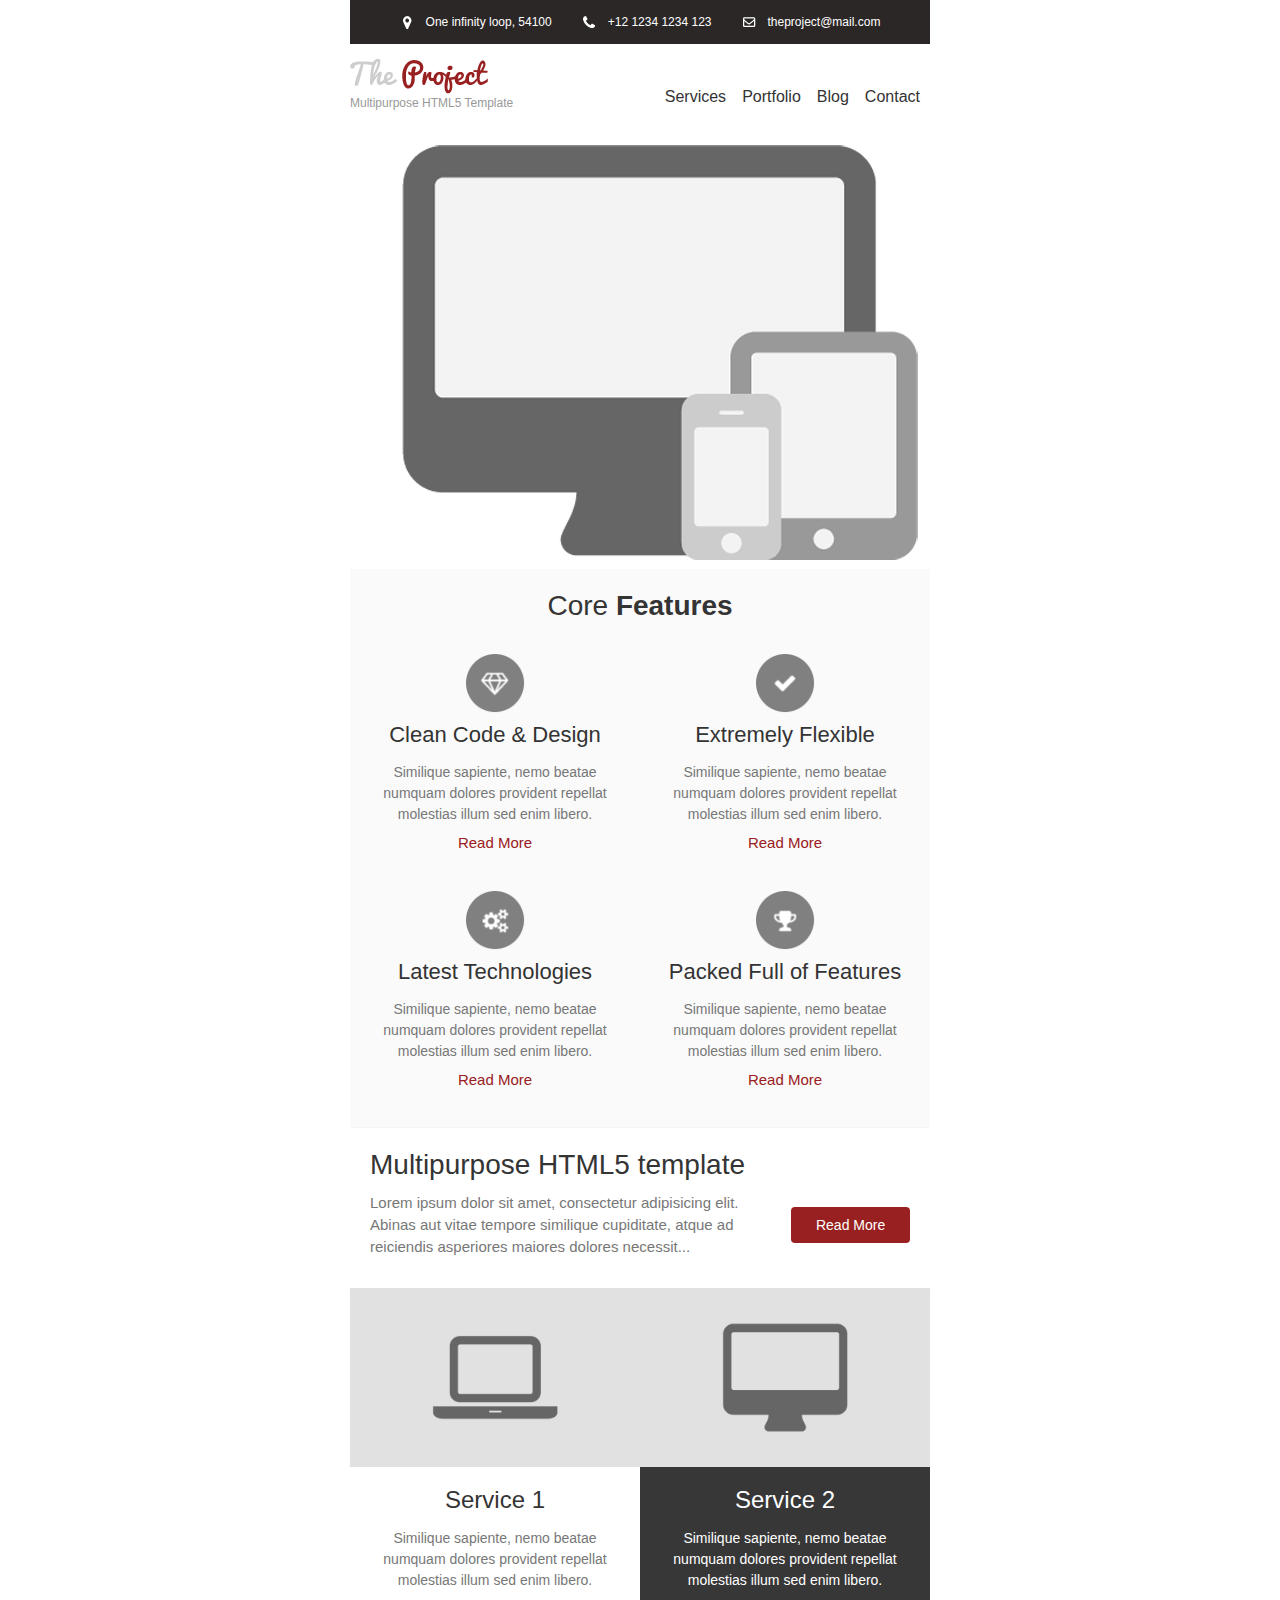
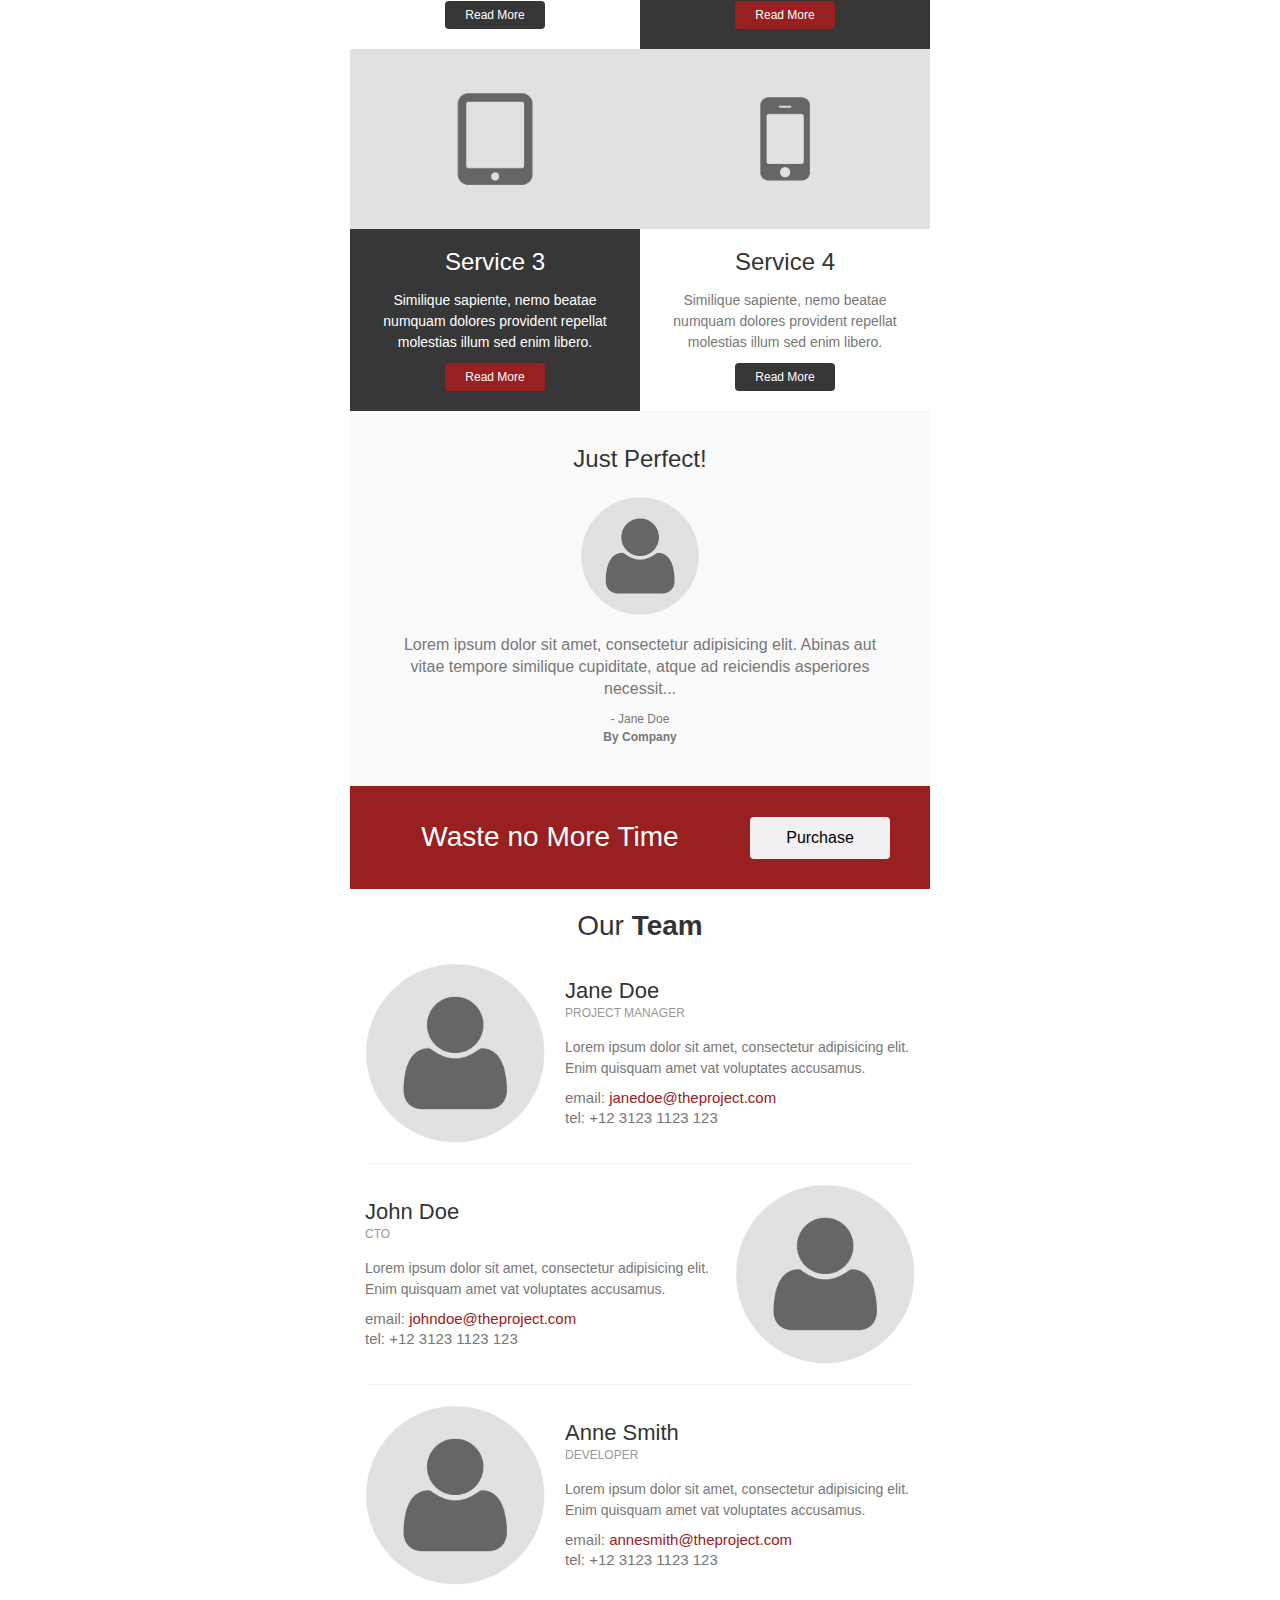
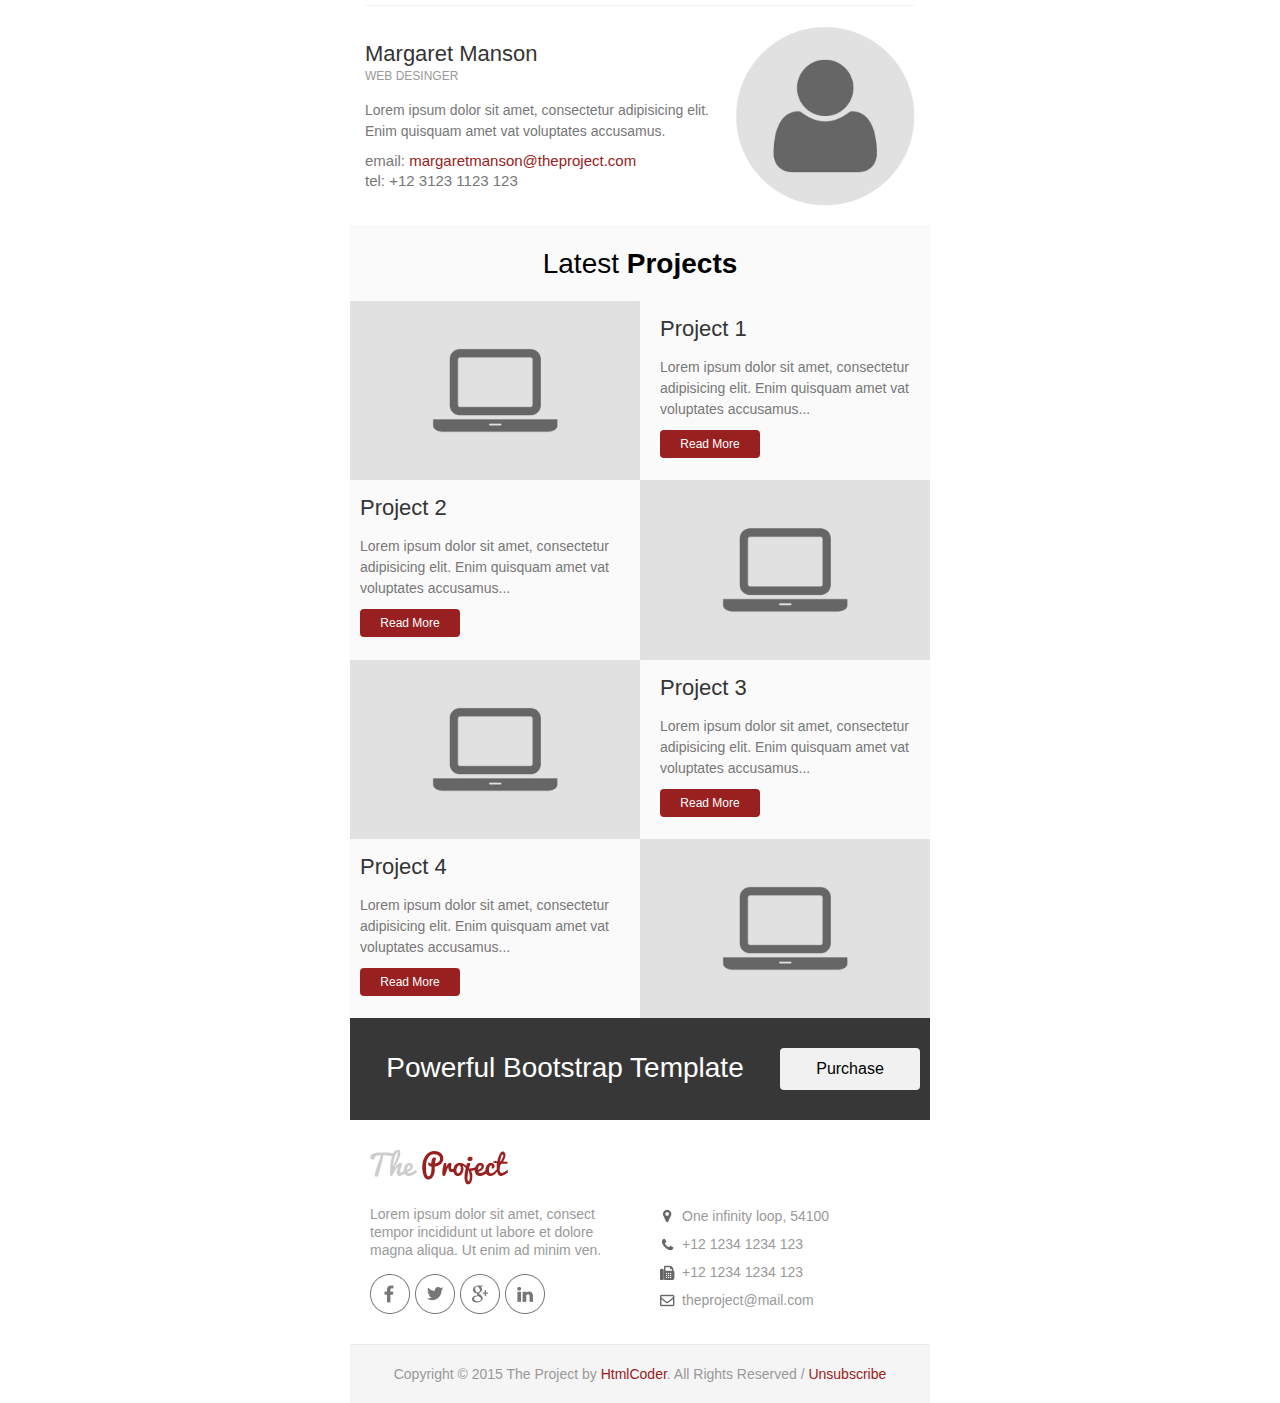
<file: email_templates/email_template_dark_red.html>
<!DOCTYPE html PUBLIC "-//W3C//DTD XHTML 1.0 Transitional//EN" "http://www.w3.org/TR/xhtml1/DTD/xhtml1-transitional.dtd">
<html xmlns="http://www.w3.org/1999/xhtml">
	<head>
		<meta http-equiv="Content-Type" content="text/html; charset=utf-8" />
		<title>The Project | Email Template</title>
	</head>
	<body style="margin: 0; padding: 0;">
		<table border="0" cellpadding="0" cellspacing="0" width="100%">
			<tr>
				<td>

					<!-- Header Top Start -->
					<table align="center" border="0" cellpadding="0" cellspacing="0" width="600" style="border-collapse: collapse;">
						<tr>
							<td>
								<table align="center" border="0" cellpadding="0" cellspacing="0" width="580" style="border-collapse: collapse;">
									<tr>
										<td align="left"  bgcolor="#2c2727">
											<!-- Space -->
											<table width="100%" align="center" border="0" cellpadding="0" cellspacing="0" style="border-collapse: collapse;">
												<tr><td style="font-size: 0; line-height: 0;" height="10">&nbsp;</td></tr>
											</table>
											<table align="center">
												<tr>
													<td width="22">
														<img src="images/marker-icon-white.png" alt="location" />
													</td>
													<td style="color: #fff; font-size: 12px; line-height: 18px; font-weight: normal; font-family: helvetica, Arial, sans-serif;">One infinity loop, 54100</td>
													<td width="22"></td>
													<td width="22">
														<img src="images/phone-icon-white.png" alt="location" />
													</td>
													<td style="color: #fff; font-size: 12px; line-height: 18px; font-weight: normal; font-family: helvetica, Arial, sans-serif;">+12&nbsp;1234&nbsp;1234&nbsp;123</td>
													<td width="22"></td>
													<td width="22">
														<img src="images/mail-icon-white.png" alt="location" />
													</td>
													<td>
														<a style="color: #fff; font-size: 12px; line-height: 18px; font-weight: normal; font-family: helvetica, Arial, sans-serif; text-decoration:none;" href="mailto:theproject@mail.com">theproject@mail.com</a>
													</td>
												</tr>
											</table>
											<!-- Space -->
											<table width="100%" align="center" border="0" cellpadding="0" cellspacing="0" style="border-collapse: collapse;">
												<tr><td style="font-size: 0; line-height: 0;" height="10">&nbsp;</td></tr>
											</table>
										</td>
									</tr>
								</table>
							</td>
						</tr>
					</table>
					<!-- Header Top End -->

					<!-- Header Start -->
					<table align="center" border="0" cellpadding="0" cellspacing="0" width="600" style="border-collapse: collapse;">
						<tr>
							<td style="padding:15px 0 0 0;">
								<table align="center" border="0" cellpadding="0" cellspacing="0" width="580" style="border-collapse: collapse;">
									<tr>
										<td>
											<table align="left" border="0" cellpadding="0" cellspacing="0" width="200" style="border-collapse: collapse;">
												<!-- logo -->
												<tr>
													<td align="left">
														<a href="../html/index.html">
															<img src="images/logo_dark_red.png" alt="Company Logo" style="display: block;"/>
														</a>
													</td>
												</tr>
												<!-- company slogan -->
												<tr>
													<td width="100%" align="left" style="font-size: 12px; line-height: 18px; font-family:helvetica, Arial, sans-serif; color:#999999;">	
														Multipurpose HTML5 Template
													</td>
												</tr>									
												<!-- Space -->
												<tr><td style="font-size: 0; line-height: 0;" height="15">&nbsp;</td></tr>
											</table>
											<table align="left" border="0" cellpadding="0" cellspacing="0" width="370" style="border-collapse: collapse;">
												<tr>
													<td  height="75" style="text-align: right; vertical-align: middle;">
														<a href="#" style="font-family:helvetica, Arial, sans-serif; color: #333333; font-size: 16px; text-decoration: none;">Services</a> &nbsp;&nbsp;
														<a href="#" style="font-family:helvetica, Arial, sans-serif; color: #333333; font-size: 16px; text-decoration: none;">Portfolio</a> &nbsp;&nbsp;
														<a href="#" style="font-family:helvetica, Arial, sans-serif; color: #333333; font-size: 16px; text-decoration: none;">Blog</a> &nbsp;&nbsp;
														<a href="#" style="font-family:helvetica, Arial, sans-serif; color: #333333; font-size: 16px; text-decoration: none;">Contact</a>
													</td>
												</tr>
											</table>
										</td>
									</tr>
								</table>
							</td>
						</tr>
					</table>
					<!-- Header End -->

					<!-- Banner Start -->
					<table align="center" border="0" cellpadding="0" cellspacing="0" width="600" style="border-collapse: collapse;">
						<tr>
							<td>
								<table bgcolor="#fafafa" align="center" border="0" cellpadding="0" cellspacing="0" width="580" style="border-collapse: collapse;">
									<tr>
										<td>
											<table width="100%" align="center" border="0" cellpadding="0" cellspacing="0" style="border-collapse: collapse;">
												<tr>
													<td align="center" bgcolor="#ffffff" >
														<a href="#">
															<img src="images/banner.png" width="580" alt="Section one image" style="display: block;"/>
														</a>
													</td>
												</tr>
											</table>
										</td>
									</tr>
								</table>
							</td>
						</tr>
					</table>
					<!-- Banner End -->

					<!-- Section Start -->
					<table align="center" border="0" cellpadding="0" cellspacing="0" width="600" style="border-collapse: collapse;">
						<tr>
							<td>
								<table bgcolor="#fafafa" align="center" border="0" cellpadding="0" cellspacing="0" width="580" style="border-collapse: collapse;">
									<!-- Space -->
									<tr><td style="font-size: 0; line-height: 0;" height="20">&nbsp;</td></tr>
									<tr>
										<td width="100%" align="center" style="font-size: 28px; line-height: 34px; font-family:helvetica, Arial, sans-serif; color:#343434;">
											Core <strong>Features</strong>
										</td>
									</tr>
									<!-- Space -->
									<tr><td style="font-size: 0; line-height: 0;" height="10">&nbsp;</td></tr>
								</table>
								<!-- First Row -->
								<table bgcolor="#fafafa" align="center" border="0" cellpadding="0" cellspacing="0" width="580" style="border-collapse: collapse;">
									<tr>
										<td>
											<!-- first column -->
											<table align="left" bgcolor="#fafafa" border="0" cellpadding="0" cellspacing="0" width="290" style="border-collapse: collapse;">
												<tr>
													<td>
														<table width="100%" align="center" border="0" cellpadding="0" cellspacing="0" style="border-collapse: collapse;">
															<!-- Space -->
															<tr><td style="font-size: 0; line-height: 0;" height="20">&nbsp;</td></tr>
															<tr>
																<td align="center">
																	<a href="#">
																		<img src="images/feature-icon-1.png" width="60" alt="Feature" style="display: block;"/>
																	</a>
																</td>
															</tr>
														</table>
														<table width="250" align="center" border="0" cellpadding="0" cellspacing="0" style="border-collapse: collapse;">
															<!-- Space -->
															<tr><td style="font-size: 0; line-height: 0;" height="10">&nbsp;</td></tr>
															<tr>
																<td align="center">
																	<a href="#" style="font-family: helvetica, Arial, sans-serif; font-size: 22px; color: #333333; line-height: 24px; text-decoration: none;">Clean Code &amp; Design</a>
																</td>
															</tr>
															<!-- Space -->
															<tr><td style="font-size: 0; line-height: 0;" height="15">&nbsp;</td></tr>
															<tr>
																<td style="font-family: helvetica, Arial, sans-serif; font-size: 14px; color: #777777; line-height: 21px; text-align: center;">
																	Similique sapiente, nemo beatae numquam dolores provident repellat molestias illum sed enim libero.
																</td>
															</tr>
															<!-- Space -->
															<tr><td style="font-size: 0; line-height: 0;" height="10">&nbsp;</td></tr>
															<tr>
																<td>
																	<table width="100" align="center" border="0" cellpadding="0" cellspacing="0" style="border-collapse: collapse;">
																		<tr>
																			<td align="center">
																				<a href="#" style="color: #992020; font-size: 15px; line-height: 15px; font-weight: normal; text-decoration: none; font-family: helvetica, Arial, sans-serif;">Read More</a>
																			</td>
																		</tr>
																	</table>
																</td>
															</tr>
															<!-- Space -->
															<tr><td style="font-size: 0; line-height: 0;" height="20">&nbsp;</td></tr>
														</table>
													</td>
												</tr>
											</table>
											<!-- second column -->
											<table align="left" bgcolor="#fafafa" border="0" cellpadding="0" cellspacing="0" width="290" style="border-collapse: collapse;">
												<tr>
													<td>
														<table width="100%" align="center" border="0" cellpadding="0" cellspacing="0" style="border-collapse: collapse;">
															<!-- Space -->
															<tr><td style="font-size: 0; line-height: 0;" height="20">&nbsp;</td></tr>
															<tr>
																<td align="center">
																	<a href="#">
																		<img src="images/feature-icon-2.png" width="60" alt="Feature" style="display: block;"/>
																	</a>
																</td>
															</tr>
														</table>
														<table width="250" align="center" border="0" cellpadding="0" cellspacing="0" style="border-collapse: collapse;">
															<!-- Space -->
															<tr><td style="font-size: 0; line-height: 0;" height="10">&nbsp;</td></tr>
															<tr>
																<td align="center">
																	<a href="#" style="font-family: helvetica, Arial, sans-serif; font-size: 22px; color: #333333; line-height: 24px; text-decoration: none;">Extremely Flexible</a>
																</td>
															</tr>
															<!-- Space -->
															<tr><td style="font-size: 0; line-height: 0;" height="15">&nbsp;</td></tr>
															<tr>
																<td style="font-family: helvetica, Arial, sans-serif; font-size: 14px; color: #777777; line-height: 21px; text-align: center;">
																	Similique sapiente, nemo beatae numquam dolores provident repellat molestias illum sed enim libero.
																</td>
															</tr>
															<!-- Space -->
															<tr><td style="font-size: 0; line-height: 0;" height="10">&nbsp;</td></tr>
															<tr>
																<td>
																	<table width="100" align="center" border="0" cellpadding="0" cellspacing="0" style="border-collapse: collapse;">
																		<tr>
																			<td align="center">
																				<a href="#" style="color: #992020; font-size: 15px; line-height: 15px; font-weight: normal; text-decoration: none; font-family: helvetica, Arial, sans-serif;">Read More</a>
																			</td>
																		</tr>
																	</table>
																</td>
															</tr>
															<!-- Space -->
															<tr><td style="font-size: 0; line-height: 0;" height="20">&nbsp;</td></tr>
														</table>
													</td>
												</tr>
											</table>
										</td>
									</tr>
								</table>
								<!-- Second Row -->
								<table bgcolor="#fafafa" align="center" border="0" cellpadding="0" cellspacing="0" width="580" style="border-collapse: collapse;">
									<tr>
										<td>
											<!-- first column -->
											<table align="left" bgcolor="#fafafa" border="0" cellpadding="0" cellspacing="0" width="290" style="border-collapse: collapse;">
												<tr>
													<td>
														<table width="100%" align="center" border="0" cellpadding="0" cellspacing="0" style="border-collapse: collapse;">
															<!-- Space -->
															<tr><td style="font-size: 0; line-height: 0;" height="20">&nbsp;</td></tr>
															<tr>
																<td align="center">
																	<a href="#">
																		<img src="images/feature-icon-3.png" width="60" alt="Feature" style="display: block;"/>
																	</a>
																</td>
															</tr>
														</table>
														<table width="250" align="center" border="0" cellpadding="0" cellspacing="0" style="border-collapse: collapse;">
															<!-- Space -->
															<tr><td style="font-size: 0; line-height: 0;" height="10">&nbsp;</td></tr>
															<tr>
																<td align="center">
																	<a href="#" style="font-family: helvetica, Arial, sans-serif; font-size: 22px; color: #333333; line-height: 24px; text-decoration: none;">Latest Technologies</a>
																</td>
															</tr>
															<!-- Space -->
															<tr><td style="font-size: 0; line-height: 0;" height="15">&nbsp;</td></tr>
															<tr>
																<td style="font-family: helvetica, Arial, sans-serif; font-size: 14px; color: #777777; line-height: 21px; text-align: center;">
																	Similique sapiente, nemo beatae numquam dolores provident repellat molestias illum sed enim libero.
																</td>
															</tr>
															<!-- Space -->
															<tr><td style="font-size: 0; line-height: 0;" height="10">&nbsp;</td></tr>
															<tr>
																<td>
																	<table width="100" align="center" border="0" cellpadding="0" cellspacing="0" style="border-collapse: collapse;">
																		<tr>
																			<td align="center">
																				<a href="#" style="color: #992020; font-size: 15px; line-height: 15px; font-weight: normal; text-decoration: none; font-family: helvetica, Arial, sans-serif;">Read More</a>
																			</td>
																		</tr>
																	</table>
																</td>
															</tr>
															<!-- Space -->
															<tr><td style="font-size: 0; line-height: 0;" height="40">&nbsp;</td></tr>
														</table>
													</td>
												</tr>
											</table>
											<!-- second column -->
											<table align="left" bgcolor="#fafafa" border="0" cellpadding="0" cellspacing="0" width="290" style="border-collapse: collapse;">
												<tr>
													<td>
														<table width="100%" align="center" border="0" cellpadding="0" cellspacing="0" style="border-collapse: collapse;">
															<!-- Space -->
															<tr><td style="font-size: 0; line-height: 0;" height="20">&nbsp;</td></tr>
															<tr>
																<td align="center">
																	<a href="#">
																		<img src="images/feature-icon-4.png" width="60" alt="Feature" style="display: block;"/>
																	</a>
																</td>
															</tr>
														</table>
														<table width="250" align="center" border="0" cellpadding="0" cellspacing="0" style="border-collapse: collapse;">
															<!-- Space -->
															<tr><td style="font-size: 0; line-height: 0;" height="10">&nbsp;</td></tr>
															<tr>
																<td align="center">
																	<a href="#" style="font-family: helvetica, Arial, sans-serif; font-size: 22px; color: #333333; line-height: 24px; text-decoration: none;">Packed Full of Features</a>
																</td>
															</tr>
															<!-- Space -->
															<tr><td style="font-size: 0; line-height: 0;" height="15">&nbsp;</td></tr>
															<tr>
																<td style="font-family: helvetica, Arial, sans-serif; font-size: 14px; color: #777777; line-height: 21px; text-align: center;">
																	Similique sapiente, nemo beatae numquam dolores provident repellat molestias illum sed enim libero.
																</td>
															</tr>
															<!-- Space -->
															<tr><td style="font-size: 0; line-height: 0;" height="10">&nbsp;</td></tr>
															<tr>
																<td>
																	<table width="100" align="center" border="0" cellpadding="0" cellspacing="0" style="border-collapse: collapse;">
																		<tr>
																			<td align="center">
																				<a href="#" style="color: #992020; font-size: 15px; line-height: 15px; font-weight: normal; text-decoration: none; font-family: helvetica, Arial, sans-serif;">Read More</a>
																			</td>
																		</tr>
																	</table>
																</td>
															</tr>
															<!-- Space -->
															<tr><td style="font-size: 0; line-height: 0;" height="40">&nbsp;</td></tr>
														</table>
													</td>
												</tr>
											</table>
										</td>
									</tr>
									<!-- Border -->
									<tr><td bgcolor="#f5f5f5" style="font-size: 0; line-height: 0;" height="1">&nbsp;</td></tr>
								</table>
							</td>
						</tr>
					</table>
					<!-- Section End -->

					<!-- Banner Start -->
					<table align="center" border="0" cellpadding="0" cellspacing="0" width="600" style="border-collapse: collapse;">
						<tr>
							<td>
								<table align="center" border="0" cellpadding="0" cellspacing="0" width="580" style="border-collapse: collapse;">
									<tr>
										<td>
											<table width="100%" align="center" border="0" cellpadding="0" cellspacing="0" style="border-collapse: collapse;">
												<tr>
													<td>
														<!-- Space -->
														<table width="100%" align="center" border="0" cellpadding="0" cellspacing="0" style="border-collapse: collapse;">
															<tr><td style="font-size: 0; line-height: 0;" height="20">&nbsp;</td></tr>
														</table>
														<table align="center" border="0" cellpadding="0" cellspacing="0" width="540" style="border-collapse: collapse;">
															<tr>
																<td>
																	<table align="left" border="0" cellpadding="0" cellspacing="0" width="100%" style="border-collapse: collapse;">
																		<tr>
																			<td width="100%" align="left" style="font-size: 28px; line-height: 34px; font-family:helvetica, Arial, sans-serif; color:#343434;">
																				Multipurpose HTML5 template
																			</td>
																		</tr>
																	</table>
																	<table align="left" border="0" cellpadding="0" cellspacing="0" width="75%" style="border-collapse: collapse;">
																		<!-- Space -->
																		<tr><td style="font-size: 0; line-height: 0;" height="10">&nbsp;</td></tr>
																		<tr>
																			<td width="100%" align="left" style="font-size: 15px; line-height: 22px; font-family:helvetica, Arial, sans-serif; color:#777777;">
																				Lorem ipsum dolor sit amet, consectetur adipisicing elit. Abinas aut vitae tempore similique cupiditate, atque ad reiciendis asperiores maiores dolores necessit...
																			</td>
																		</tr>
																	</table>
																	<table align="right" border="0" cellpadding="0" cellspacing="0" width="22%" style="border-collapse: collapse;">
																		<!-- Space -->
																		<tr><td style="font-size: 0; line-height: 0;" height="25">&nbsp;</td></tr>
																		<tr>
																			<td width="100%" align="center" style="padding:10px 12px 10px 12px; text-align: center;border-radius:4px;" bgcolor="#992020">
																				<a href="#" style="color: #fff; font-size: 14px; font-weight: normal; text-decoration: none; font-family: helvetica, Arial, sans-serif;">Read More</a>
																			</td>
																		</tr>
																	</table>
																</td>
															</tr>
														</table>
														<!-- Space -->
														<table width="100%" align="center" border="0" cellpadding="0" cellspacing="0" style="border-collapse: collapse;">
															<tr><td style="font-size: 0; line-height: 0;" height="30">&nbsp;</td></tr>				
														</table>
													</td>
												</tr>
											</table>
										</td>
									</tr>
								</table>
							</td>
						</tr>
					</table>
					<!-- Banner End -->

					<!-- Section Start -->
					<table align="center" border="0" cellpadding="0" cellspacing="0" width="600" style="border-collapse: collapse;">
						<tr>
							<td>
								<!-- First Row -->
								<table bgcolor="#fafafa" align="center" border="0" cellpadding="0" cellspacing="0" width="580" style="border-collapse: collapse;">
									<tr>
										<td>
											<!-- first column -->
											<table align="left" bgcolor="#ffffff" border="0" cellpadding="0" cellspacing="0" width="290" style="border-collapse: collapse;">
												<tr>
													<td>
														<table width="100%" align="center" border="0" cellpadding="0" cellspacing="0" style="border-collapse: collapse;">
															<tr>
																<td>
																	<a href="#">
																		<img src="images/service-1.jpg" width="290" alt="Service 1" style="display: block;"/>
																	</a>
																</td>
															</tr>
														</table>
														<table width="250" align="center" border="0" cellpadding="0" cellspacing="0" style="border-collapse: collapse;">
															<!-- Space -->
															<tr><td style="font-size: 0; line-height: 0;" height="20">&nbsp;</td></tr>
															<tr>
																<td align="center">
																	<a href="#" style="font-family: helvetica, Arial, sans-serif; font-size: 24px; color: #343434; line-height: 26px; text-decoration: none;">Service 1</a>
																</td>
															</tr>
															<!-- Space -->
															<tr><td style="font-size: 0; line-height: 0;" height="15">&nbsp;</td></tr>
															<tr>
																<td style="font-family: helvetica, Arial, sans-serif; font-size: 14px; color: #777777; line-height: 21px; text-align: center;">
																	Similique sapiente, nemo beatae numquam dolores provident repellat molestias illum sed enim libero.
																</td>
															</tr>
															<!-- Space -->
															<tr><td style="font-size: 0; line-height: 0;" height="10">&nbsp;</td></tr>
															<tr>
																<td>
																	<table width="100" align="center" border="0" cellpadding="0" cellspacing="0" style="border-collapse: collapse;">
																		<tr>
																			<td align="center" style="padding:8px 5px 8px 5px;border-radius:4px;" bgcolor="#373737">
																				<a href="#" style="color: #fff; font-size: 12px; line-height: 12px; font-weight: normal; text-decoration: none; font-family: helvetica, Arial, sans-serif;">Read More</a>
																			</td>
																		</tr>
																	</table>
																</td>
															</tr>
															<!-- Space -->
															<tr><td style="font-size: 0; line-height: 0;" height="20">&nbsp;</td></tr>
														</table>
													</td>
												</tr>
											</table>
											<!-- second column -->
											<table align="left" bgcolor="#373737" border="0" cellpadding="0" cellspacing="0" width="290" style="border-collapse: collapse;">
												<tr>
													<td>
														<table width="100%" align="center" border="0" cellpadding="0" cellspacing="0" style="border-collapse: collapse;">
															<tr>
																<td>
																	<a href="#">
																		<img src="images/service-2.jpg" width="290" alt="Service 2" style="display: block;"/>
																	</a>
																</td>
															</tr>
														</table>
														<table width="250" align="center" border="0" cellpadding="0" cellspacing="0" style="border-collapse: collapse;">
															<!-- Space -->
															<tr><td style="font-size: 0; line-height: 0;" height="20">&nbsp;</td></tr>
															<tr>
																<td align="center">
																	<a href="#" style="font-family: helvetica, Arial, sans-serif; font-size: 24px; color: #ffffff; line-height: 26px; text-decoration: none;">Service 2</a>
																</td>
															</tr>
															<!-- Space -->
															<tr><td style="font-size: 0; line-height: 0;" height="15">&nbsp;</td></tr>
															<tr>
																<td style="font-family: helvetica, Arial, sans-serif; font-size: 14px; color: #ffffff; line-height: 21px; text-align: center;">
																	Similique sapiente, nemo beatae numquam dolores provident repellat molestias illum sed enim libero.
																</td>
															</tr>
															<!-- Space -->
															<tr><td style="font-size: 0; line-height: 0;" height="10">&nbsp;</td></tr>
															<tr>
																<td>
																	<table width="100" align="center" border="0" cellpadding="0" cellspacing="0" style="border-collapse: collapse;">
																		<tr>
																			<td align="center" style="padding:8px 5px 8px 5px;border-radius:4px;" bgcolor="#992020">
																				<a href="#" style="color: #fff; font-size: 12px; line-height: 12px; font-weight: normal; text-decoration: none; font-family: helvetica, Arial, sans-serif;">Read More</a>
																			</td>
																		</tr>
																	</table>
																</td>
															</tr>
															<!-- Space -->
															<tr><td style="font-size: 0; line-height: 0;" height="20">&nbsp;</td></tr>
														</table>
													</td>
												</tr>
											</table>
										</td>
									</tr>
								</table>
								<!-- Second Row -->
								<table bgcolor="#fafafa" align="center" border="0" cellpadding="0" cellspacing="0" width="580" style="border-collapse: collapse;">
									<tr>
										<td>
											<!-- first column -->
											<table align="left" bgcolor="#373737" border="0" cellpadding="0" cellspacing="0" width="290" style="border-collapse: collapse;">
												<tr>
													<td>
														<table width="100%" align="center" border="0" cellpadding="0" cellspacing="0" style="border-collapse: collapse;">
															<tr>
																<td>
																	<a href="#">
																		<img src="images/service-3.jpg" width="290" alt="Service 3" style="display: block;"/>
																	</a>
																</td>
															</tr>
														</table>
														<table width="250" align="center" border="0" cellpadding="0" cellspacing="0" style="border-collapse: collapse;">
															<!-- Space -->
															<tr><td style="font-size: 0; line-height: 0;" height="20">&nbsp;</td></tr>
															<tr>
																<td align="center">
																	<a href="#" style="font-family: helvetica, Arial, sans-serif; font-size: 24px; color: #ffffff; line-height: 26px; text-decoration: none;">Service 3</a>
																</td>
															</tr>
															<!-- Space -->
															<tr><td style="font-size: 0; line-height: 0;" height="15">&nbsp;</td></tr>
															<tr>
																<td style="font-family: helvetica, Arial, sans-serif; font-size: 14px; color: #ffffff; line-height: 21px; text-align: center;">
																	Similique sapiente, nemo beatae numquam dolores provident repellat molestias illum sed enim libero.
																</td>
															</tr>
															<!-- Space -->
															<tr><td style="font-size: 0; line-height: 0;" height="10">&nbsp;</td></tr>
															<tr>
																<td>
																	<table width="100" align="center" border="0" cellpadding="0" cellspacing="0" style="border-collapse: collapse;">
																		<tr>
																			<td align="center" style="padding:8px 5px 8px 5px;border-radius:4px;" bgcolor="#992020">
																				<a href="#" style="color: #fff; font-size: 12px; line-height: 12px; font-weight: normal; text-decoration: none; font-family: helvetica, Arial, sans-serif;">Read More</a>
																			</td>
																		</tr>
																	</table>
																</td>
															</tr>
															<!-- Space -->
															<tr><td style="font-size: 0; line-height: 0;" height="20">&nbsp;</td></tr>
														</table>
													</td>
												</tr>
											</table>
											<!-- second column -->
											<table align="left" bgcolor="#ffffff" border="0" cellpadding="0" cellspacing="0" width="290" style="border-collapse: collapse;">
												<tr>
													<td>
														<table width="100%" align="center" border="0" cellpadding="0" cellspacing="0" style="border-collapse: collapse;">
															<tr>
																<td>
																	<a href="#">
																		<img src="images/service-4.jpg" width="290" alt="Service 4" style="display: block;"/>
																	</a>
																</td>
															</tr>
														</table>
														<table width="250" align="center" border="0" cellpadding="0" cellspacing="0" style="border-collapse: collapse;">
															<!-- Space -->
															<tr><td style="font-size: 0; line-height: 0;" height="20">&nbsp;</td></tr>
															<tr>
																<td align="center">
																	<a href="#" style="font-family: helvetica, Arial, sans-serif; font-size: 24px; color: #343434; line-height: 26px; text-decoration: none;">Service 4</a>
																</td>
															</tr>
															<!-- Space -->
															<tr><td style="font-size: 0; line-height: 0;" height="15">&nbsp;</td></tr>
															<tr>
																<td style="font-family: helvetica, Arial, sans-serif; font-size: 14px; color: #777777; line-height: 21px; text-align: center;">
																	Similique sapiente, nemo beatae numquam dolores provident repellat molestias illum sed enim libero.
																</td>
															</tr>
															<!-- Space -->
															<tr><td style="font-size: 0; line-height: 0;" height="10">&nbsp;</td></tr>
															<tr>
																<td>
																	<table width="100" align="center" border="0" cellpadding="0" cellspacing="0" style="border-collapse: collapse;">
																		<tr>
																			<td align="center" style="padding:8px 5px 8px 5px;border-radius:4px;" bgcolor="#373737">
																				<a href="#" style="color: #fff; font-size: 12px; line-height: 12px; font-weight: normal; text-decoration: none; font-family: helvetica, Arial, sans-serif;">Read More</a>
																			</td>
																		</tr>
																	</table>
																</td>
															</tr>
															<!-- Space -->
															<tr><td style="font-size: 0; line-height: 0;" height="20">&nbsp;</td></tr>
														</table>
													</td>
												</tr>
											</table>
										</td>
									</tr>
								</table>
							</td>
						</tr>
					</table>
					<!-- Section End -->

					<!-- Section Start -->
					<table align="center" border="0" cellpadding="0" cellspacing="0" width="600" style="border-collapse: collapse;">
						<tr>
							<td>
								<table bgcolor="#fafafa" align="center" border="0" cellpadding="0" cellspacing="0" width="580" style="border-collapse: collapse;">
									<tr>
										<td>
											<table align="center" border="0" cellpadding="0" width="100%" cellspacing="0" style="border-collapse: collapse;">
												<!-- Border -->
												<tr><td bgcolor="#f5f5f5" style="font-size: 0; line-height: 0;" height="1">&nbsp;</td></tr>
												<!-- Space -->
												<tr><td style="font-size: 0; line-height: 0;" height="30">&nbsp;</td></tr>
											</table>
											<table align="center" border="0" cellpadding="0" width="480" cellspacing="0" style="border-collapse: collapse;">
												<tr>
													<td>
														<table align="center" border="0" cellpadding="0" cellspacing="0" width="100%" style="border-collapse: collapse;">
															<tr>
																<td width="100%" align="left" style="font-size: 24px; line-height: 34px; font-family:helvetica, Arial, sans-serif; color:#343434; text-align: center;">
																	Just Perfect!
																</td>
															</tr>
															<!-- Space -->
															<tr><td style="font-size: 0; line-height: 0;" height="20">&nbsp;</td></tr>
														</table>
														<table align="center" border="0" cellpadding="0" cellspacing="0" width="100%" style="border-collapse: collapse;">
															<tr>
																<td align="center">
																	<img src="images/testimonial.png" width="120" alt="Testimonial Image" style="display: block;"/>
																</td>
															</tr>
														</table>
														<table align="left" border="0" cellpadding="0" cellspacing="0" width="3%" style="border-collapse: collapse;">
															<tr>
																<td>
																	&nbsp;
																</td>
															</tr>
														</table>
														<table align="center" border="0" cellpadding="0" cellspacing="0" width="100%" style="border-collapse: collapse;">
															<tr>
																<td width="100%" align="left" style="font-size: 16px; line-height: 22px; font-family:helvetica, Arial, sans-serif; color:#777777; text-align: center;">
																	Lorem ipsum dolor sit amet, consectetur adipisicing elit. Abinas aut vitae tempore similique cupiditate, atque ad reiciendis asperiores necessit...
																</td>
															</tr>
															<!-- Space -->
															<tr><td style="font-size: 0; line-height: 0;" height="10">&nbsp;</td></tr>
															<tr>
																<td width="100%" align="left" style="font-size: 12px; line-height: 18px; font-family:helvetica, Arial, sans-serif; color:#777777; text-align: center;">
																	- Jane Doe
																</td>
															</tr>
															<tr>
																<td width="100%" align="left" style="font-size: 12px; line-height: 18px; font-family:helvetica, Arial, sans-serif; color:#777777; font-weight:bold; text-align: center;">
																	By Company
																</td>
															</tr>
														</table>
													</td>
												</tr>
											</table>
											<!-- Space -->
											<table align="center" border="0" cellpadding="0" width="100%" cellspacing="0" style="border-collapse: collapse;">
												<tr><td style="font-size: 0; line-height: 0;" height="40">&nbsp;</td></tr>
											</table>	
										</td>
									</tr>
								</table>
							</td>
						</tr>

					</table>
					<!-- Section End -->

					<!-- Section Start -->
					<table align="center" border="0" cellpadding="0" cellspacing="0" width="600" style="border-collapse: collapse;">
						<tr>
							<td>
								<table align="center" bgcolor="#992020" border="0" cellpadding="0" cellspacing="0" width="580" style="border-collapse: collapse;">
									<tr>
										<td>
											<table width="100%" align="center" border="0" cellpadding="0" cellspacing="0" style="border-collapse: collapse;">
												<!-- Border -->
												<tr><td bgcolor="#992020" style="font-size: 0; line-height: 0;" height="1">&nbsp;</td></tr>
												<!-- Space -->
												<tr><td style="font-size: 0; line-height: 0;" height="30">&nbsp;</td></tr>
											</table>
											<table width="100%" align="center" border="0" cellpadding="0" cellspacing="0" style="border-collapse: collapse;">
												<tr>
													<td>
														<table align="left" border="0" cellpadding="0" cellspacing="0" width="400" style="border-collapse: collapse;">
															<!-- Space -->
															<tr><td style="font-size: 0; line-height: 0;" height="3">&nbsp;</td></tr>
															<tr>
																<td width="100%" align="center" style="font-size: 28px; line-height: 34px; font-family:helvetica, Arial, sans-serif; color:#ffffff;">
																	Waste no More Time
																</td>
															</tr>
														</table>
														<table align="left" border="0" cellpadding="0" cellspacing="0" width="140" style="border-collapse: collapse;">
															<!-- Space -->
															<tr><td style="font-size: 0; line-height: 0;" height="0">&nbsp;</td></tr>
															<tr>
																<td width="100%" align="center" style="padding:12px 12px 12px 12px; text-align: center;border-radius:4px;" bgcolor="#f1f1f1">
																	<a href="#" style="color: #000000; font-size: 16px; font-weight: normal; text-decoration: none; font-family: helvetica, Arial, sans-serif;">Purchase</a>
																</td>
															</tr>
														</table>
													</td>
												</tr>
											</table>
											<table width="100%" align="center" border="0" cellpadding="0" cellspacing="0" style="border-collapse: collapse;">
												<!-- Space -->
												<tr><td style="font-size: 0; line-height: 0;" height="30">&nbsp;</td></tr>
											</table>
										</td>
									</tr>
								</table>
							</td>
						</tr>

					</table>
					<!-- Section End -->

					<!-- Section Start -->
					<table align="center" border="0" cellpadding="0" cellspacing="0" width="600" style="border-collapse: collapse;">
						<tr>
							<td>
								<table bgcolor="#ffffff" width="580" align="center" border="0" cellpadding="0" cellspacing="0" style="border-collapse: collapse;">
									<tr>
										<td>
											<table align="center" border="0" cellpadding="0" cellspacing="0" width="550" style="border-collapse: collapse;">
												<!-- Space -->
												<tr><td style="font-size: 0; line-height: 0;" height="20">&nbsp;</td></tr>
												<tr>
													<td width="100%" align="center" style="font-size: 28px; line-height: 34px; font-family:helvetica, Arial, sans-serif; color:#343434;">
														Our <strong>Team</strong>
													</td>
												</tr>
												<!-- Space -->
												<tr><td style="font-size: 0; line-height: 0;" height="20">&nbsp;</td></tr>
											</table>
											<!-- First Row -->
											<table align="center" border="0" cellpadding="0" cellspacing="0" width="550" style="border-collapse: collapse;">
												<tr>
													<td>
														<table align="left" border="0" cellpadding="0" width="180" cellspacing="0" style="border-collapse: collapse;">
															<tr>
																<td>
																	<a href="#">
																		<img src="images/team-member-1.png" width="180" alt="Team Member 1" style="display: block;"/>
																	</a>
																</td>
															</tr>
														</table>
														<!-- Grid Gutter 20px -->
														<table align="left" border="0" cellpadding="0" width="20" cellspacing="0" style="border-collapse: collapse;">
															<tr>
																<td>&nbsp;</td>
															</tr>
														</table>
														<table align="left" border="0" cellpadding="0" width="350" cellspacing="0" style="border-collapse: collapse;">
															<!-- Space -->
															<tr><td style="font-size: 0; line-height: 0;" height="15">&nbsp;</td></tr>
															<tr>
																<td>
																	<a style="text-decoration:none; font-family: helvetica, Arial, sans-serif; font-size: 22px; color: #343434; line-height: 26px;" href="#">Jane Doe</a>
																</td>
															</tr>
															<tr>
																<td style="text-decoration:none; font-family: helvetica, Arial, sans-serif; font-size: 12px; color: #999999; line-height: 18px;">
																	PROJECT MANAGER
																</td>
															</tr>
															<!-- Space -->
															<tr><td style="font-size: 0; line-height: 0;" height="15">&nbsp;</td></tr>
															<tr>
																<td style="font-family: helvetica, Arial, sans-serif; font-size: 14px; color: #777777; line-height: 21px;">
																	Lorem ipsum dolor sit amet, consectetur adipisicing elit. Enim quisquam amet vat voluptates accusamus.
																</td>
															</tr>
															<!-- Space -->
															<tr><td style="font-size: 0; line-height: 0;" height="10">&nbsp;</td></tr>
															<tr>
																<td>
																	<table width="80" align="left" border="0" cellpadding="0" cellspacing="0" style="border-collapse: collapse;">
																		<tr>
																			<td style="color: #777777;font-family: helvetica, Arial, sans-serif; font-size:15px;">
																				email:&nbsp;<a style="font-family: helvetica, Arial, sans-serif; font-size: 15px;text-decoration:none; line-height: 14px; color: #992020;" href="mailto:janedoe@theproject.com">janedoe@theproject.com</a>
																			</td>
																		</tr>
																		<!-- Space -->
																		<tr><td style="font-size: 0; line-height: 0;" height="5">&nbsp;</td></tr>
																		<tr>
																			<td style="font-family: helvetica, Arial, sans-serif; font-size: 15px; line-height: 14px; color: #777777;">
																				tel:&nbsp;+12&nbsp;3123&nbsp;1123&nbsp;123
																			</td>
																		</tr>
																	</table>
																</td>
															</tr>
														</table>
													</td>
												</tr>
											</table>
											<!-- Space -->
											<table width="550" align="center" border="0" cellpadding="0" cellspacing="0" style="border-collapse: collapse;">
												<tr><td style="font-size: 0; line-height: 0;" height="20">&nbsp;</td></tr>
												<tr><td style="font-size: 0; line-height: 0;" bgcolor="#f5f5f5" height="1">&nbsp;</td></tr>
												<tr><td style="font-size: 0; line-height: 0;" height="20">&nbsp;</td></tr>
											</table>
											<!-- Second Row -->
											<table align="center" border="0" cellpadding="0" cellspacing="0" width="550" style="border-collapse: collapse;">
												<tr>
													<td>
														<table align="left" border="0" cellpadding="0" width="350" cellspacing="0" style="border-collapse: collapse;">
															<!-- Space -->
															<tr><td style="font-size: 0; line-height: 0;" height="15">&nbsp;</td></tr>
															<tr>
																<td>
																	<a style="text-decoration:none; font-family: helvetica, Arial, sans-serif; font-size: 22px; color: #343434; line-height: 26px;" href="#">John Doe</a>
																</td>
															</tr>
															<tr>
																<td style="text-decoration:none; font-family: helvetica, Arial, sans-serif; font-size: 12px; color: #999999; line-height: 18px;">
																	CTO
																</td>
															</tr>
															<!-- Space -->
															<tr><td style="font-size: 0; line-height: 0;" height="15">&nbsp;</td></tr>
															<tr>
																<td style="font-family: helvetica, Arial, sans-serif; font-size: 14px; color: #777777; line-height: 21px;">
																	Lorem ipsum dolor sit amet, consectetur adipisicing elit. Enim quisquam amet vat voluptates accusamus.
																</td>
															</tr>
															<!-- Space -->
															<tr><td style="font-size: 0; line-height: 0;" height="10">&nbsp;</td></tr>
															<tr>
																<td>
																	<table width="80" align="left" border="0" cellpadding="0" cellspacing="0" style="border-collapse: collapse;">
																		<tr>
																			<td style="color: #777777;font-family: helvetica, Arial, sans-serif; font-size:15px;">
																				email:&nbsp;<a style="font-family: helvetica, Arial, sans-serif; font-size: 15px;text-decoration:none; line-height: 14px; color: #992020;" href="mailto:johndoe@theproject.com">johndoe@theproject.com</a>
																			</td>
																		</tr>
																		<!-- Space -->
																		<tr><td style="font-size: 0; line-height: 0;" height="5">&nbsp;</td></tr>
																		<tr>
																			<td style="font-family: helvetica, Arial, sans-serif; font-size: 15px; line-height: 14px; color: #777777;">
																				tel:&nbsp;+12&nbsp;3123&nbsp;1123&nbsp;123
																			</td>
																		</tr>
																	</table>
																</td>
															</tr>
														</table>
														<!-- Grid Gutter 20px -->
														<table align="left" border="0" cellpadding="0" width="20" cellspacing="0" style="border-collapse: collapse;">
															<tr>
																<td>&nbsp;</td>
															</tr>
														</table>
														<table align="left" border="0" cellpadding="0" width="180" cellspacing="0" style="border-collapse: collapse;">
															<tr>
																<td>
																	<a href="#">
																		<img src="images/team-member-2.png" width="180" alt="Team Member 2" style="display: block;"/>
																	</a>
																</td>
															</tr>
														</table>
													</td>
												</tr>
											</table>
											<!-- Space -->
											<table width="550" align="center" border="0" cellpadding="0" cellspacing="0" style="border-collapse: collapse;">
												<tr><td style="font-size: 0; line-height: 0;" height="20">&nbsp;</td></tr>
												<tr><td style="font-size: 0; line-height: 0;" bgcolor="#f5f5f5" height="1">&nbsp;</td></tr>
												<tr><td style="font-size: 0; line-height: 0;" height="20">&nbsp;</td></tr>
											</table>
											<!-- Third Row -->
											<table align="center" border="0" cellpadding="0" cellspacing="0" width="550" style="border-collapse: collapse;">
												<tr>
													<td>
														<table align="left" border="0" cellpadding="0" width="180" cellspacing="0" style="border-collapse: collapse;">
															<tr>
																<td>
																	<a href="#">
																		<img src="images/team-member-3.png" width="180" alt="Team Member 3" style="display: block;"/>
																	</a>
																</td>
															</tr>
														</table>
														<!-- Grid Gutter 20px -->
														<table align="left" border="0" cellpadding="0" width="20" cellspacing="0" style="border-collapse: collapse;">
															<tr>
																<td>&nbsp;</td>
															</tr>
														</table>
														<table align="left" border="0" cellpadding="0" width="350" cellspacing="0" style="border-collapse: collapse;">
															<!-- Space -->
															<tr><td style="font-size: 0; line-height: 0;" height="15">&nbsp;</td></tr>
															<tr>
																<td>
																	<a style="text-decoration:none; font-family: helvetica, Arial, sans-serif; font-size: 22px; color: #343434; line-height: 26px;" href="#">Anne Smith</a>
																</td>
															</tr>
															<tr>
																<td style="text-decoration:none; font-family: helvetica, Arial, sans-serif; font-size: 12px; color: #999999; line-height: 18px;">
																	DEVELOPER
																</td>
															</tr>
															<!-- Space -->
															<tr><td style="font-size: 0; line-height: 0;" height="15">&nbsp;</td></tr>
															<tr>
																<td style="font-family: helvetica, Arial, sans-serif; font-size: 14px; color: #777777; line-height: 21px;">
																	Lorem ipsum dolor sit amet, consectetur adipisicing elit. Enim quisquam amet vat voluptates accusamus.
																</td>
															</tr>
															<!-- Space -->
															<tr><td style="font-size: 0; line-height: 0;" height="10">&nbsp;</td></tr>
															<tr>
																<td>
																	<table width="80" align="left" border="0" cellpadding="0" cellspacing="0" style="border-collapse: collapse;">
																		<tr>
																			<td style="color: #777777;font-family: helvetica, Arial, sans-serif; font-size:15px;">
																				email:&nbsp;<a style="font-family: helvetica, Arial, sans-serif; font-size: 15px;text-decoration:none; line-height: 14px; color: #992020;" href="mailto:annesmith@theproject.com">annesmith@theproject.com</a>
																			</td>
																		</tr>
																		<!-- Space -->
																		<tr><td style="font-size: 0; line-height: 0;" height="5">&nbsp;</td></tr>
																		<tr>
																			<td style="font-family: helvetica, Arial, sans-serif; font-size: 15px; line-height: 14px; color: #777777;">
																				tel:&nbsp;+12&nbsp;3123&nbsp;1123&nbsp;123
																			</td>
																		</tr>
																	</table>
																</td>
															</tr>
														</table>
													</td>
												</tr>
											</table>
											<!-- Space -->
											<table width="550" align="center" border="0" cellpadding="0" cellspacing="0" style="border-collapse: collapse;">
												<tr><td style="font-size: 0; line-height: 0;" height="20">&nbsp;</td></tr>
												<tr><td style="font-size: 0; line-height: 0;" bgcolor="#f5f5f5" height="1">&nbsp;</td></tr>
												<tr><td style="font-size: 0; line-height: 0;" height="20">&nbsp;</td></tr>
											</table>
											<!-- Fourth Row -->
											<table align="center" border="0" cellpadding="0" cellspacing="0" width="550" style="border-collapse: collapse;">
												<tr>
													<td>
														<table align="left" border="0" cellpadding="0" width="350" cellspacing="0" style="border-collapse: collapse;">
															<!-- Space -->
															<tr><td style="font-size: 0; line-height: 0;" height="15">&nbsp;</td></tr>
															<tr>
																<td>
																	<a style="text-decoration:none; font-family: helvetica, Arial, sans-serif; font-size: 22px; color: #343434; line-height: 26px;" href="#">Margaret Manson</a>
																</td>
															</tr>
															<tr>
																<td style="text-decoration:none; font-family: helvetica, Arial, sans-serif; font-size: 12px; color: #999999; line-height: 18px;">
																	WEB DESINGER
																</td>
															</tr>
															<!-- Space -->
															<tr><td style="font-size: 0; line-height: 0;" height="15">&nbsp;</td></tr>
															<tr>
																<td style="font-family: helvetica, Arial, sans-serif; font-size: 14px; color: #777777; line-height: 21px;">
																	Lorem ipsum dolor sit amet, consectetur adipisicing elit. Enim quisquam amet vat voluptates accusamus.
																</td>
															</tr>
															<!-- Space -->
															<tr><td style="font-size: 0; line-height: 0;" height="10">&nbsp;</td></tr>
															<tr>
																<td>
																	<table width="80" align="left" border="0" cellpadding="0" cellspacing="0" style="border-collapse: collapse;">
																		<tr>
																			<td style="color: #777777;font-family: helvetica, Arial, sans-serif; font-size:15px;">
																				email:&nbsp;<a style="font-family: helvetica, Arial, sans-serif; font-size: 15px;text-decoration:none; line-height: 14px; color: #992020;" href="mailto:margaretmanson@theproject.com">margaretmanson@theproject.com</a>
																			</td>
																		</tr>
																		<!-- Space -->
																		<tr><td style="font-size: 0; line-height: 0;" height="5">&nbsp;</td></tr>
																		<tr>
																			<td style="font-family: helvetica, Arial, sans-serif; font-size: 15px; line-height: 14px; color: #777777;">
																				tel:&nbsp;+12&nbsp;3123&nbsp;1123&nbsp;123
																			</td>
																		</tr>
																	</table>
																</td>
															</tr>
														</table>
														<!-- Grid Gutter 20px -->
														<table align="left" border="0" cellpadding="0" width="20" cellspacing="0" style="border-collapse: collapse;">
															<tr>
																<td>&nbsp;</td>
															</tr>
														</table>
														<table align="left" border="0" cellpadding="0" width="180" cellspacing="0" style="border-collapse: collapse;">
															<tr>
																<td>
																	<a href="#">
																		<img src="images/team-member-4.png" width="180" alt="Team Member 4" style="display: block;"/>
																	</a>
																</td>
															</tr>
														</table>
													</td>
												</tr>
											</table>
											<!-- Space -->
											<table width="550" align="center" border="0" cellpadding="0" cellspacing="0" style="border-collapse: collapse;">
												<tr><td style="font-size: 0; line-height: 0;" height="20">&nbsp;</td></tr>
											</table>
										</td>
									</tr>
								</table>
							</td>
						</tr>

					</table>
					<!-- Section End -->

					<!-- Section Start -->
					<table align="center" border="0" cellpadding="0" cellspacing="0" width="600" style="border-collapse: collapse;">
						<tr>
							<td>
								<table bgcolor="#fafafa" align="center" border="0" cellpadding="0" cellspacing="0" width="580" style="border-collapse: collapse;">
									<tr>
										<td>
											<table align="center" border="0" cellpadding="0" cellspacing="0" width="100%" style="border-collapse: collapse;">
												<!-- Space -->
												<tr><td style="font-size: 0; line-height: 0;" bgcolor="#f5f5f5" height="1">&nbsp;</td></tr>
												<tr><td style="font-size: 0; line-height: 0;" height="20">&nbsp;</td></tr>
												<tr>
													<td width="100%" align="center" style="font-size: 28px; line-height: 34px; font-family:helvetica, Arial, sans-serif; color:#000000;">
														Latest <strong>Projects</strong>
													</td>
												</tr>
												<!-- Space -->
												<tr><td style="font-size: 0; line-height: 0;" height="20">&nbsp;</td></tr>
											</table>
											<!-- First Row -->
											<table align="center" border="0" cellpadding="0" cellspacing="0" width="100%" style="border-collapse: collapse;">
												<tr>
													<td>
														<table align="left" border="0" cellpadding="0" width="290" cellspacing="0" style="border-collapse: collapse;">
															<tr>
																<td>
																	<a href="#">
																		<img src="images/project-1.jpg" width="290" alt="Project 1" style="display: block;"/>
																	</a>
																</td>
															</tr>
														</table>
														<!-- Grid Gutter 20px -->
														<table align="left" border="0" cellpadding="0" width="20" cellspacing="0" style="border-collapse: collapse;">
															<tr>
																<td>&nbsp;</td>
															</tr>
														</table>
														<table align="left" border="0" cellpadding="0" width="260" cellspacing="0" style="border-collapse: collapse;">
															<!-- Space -->
															<tr><td style="font-size: 0; line-height: 0;" height="15">&nbsp;</td></tr>
															<tr>
																<td>
																	<a style="text-decoration:none; font-family: helvetica, Arial, sans-serif; font-size: 22px; color: #343434; line-height: 26px;" href="#">Project 1</a>
																</td>
															</tr>
															<!-- Space -->
															<tr><td style="font-size: 0; line-height: 0;" height="15">&nbsp;</td></tr>
															<tr>
																<td style="font-family: helvetica, Arial, sans-serif; font-size: 14px; color: #777777; line-height: 21px;">
																	Lorem ipsum dolor sit amet, consectetur adipisicing elit. Enim quisquam amet vat voluptates accusamus...
																</td>
															</tr>
															<!-- Space -->
															<tr><td style="font-size: 0; line-height: 0;" height="10">&nbsp;</td></tr>
															<tr>
																<td>
																	<table width="100" align="left" border="0" cellpadding="0" cellspacing="0" style="border-collapse: collapse;">
																		<tr>
																			<td align="center" style="padding:8px 5px 8px 5px;border-radius:4px;" bgcolor="#992020">
																				<a href="#" style="color: #fff; font-size: 12px; line-height: 12px; font-weight: normal; text-decoration: none; font-family: helvetica, Arial, sans-serif;">Read More</a>
																			</td>
																		</tr>
																	</table>
																</td>
															</tr>
														</table>
													</td>
												</tr>
											</table>
											<!-- Second Row -->
											<table align="center" border="0" cellpadding="0" cellspacing="0" width="100%" style="border-collapse: collapse;">
												<tr>
													<td>
														<!-- Grid Gutter 20px -->
														<table align="left" border="0" cellpadding="0" width="10" cellspacing="0" style="border-collapse: collapse;">
															<tr>
																<td>&nbsp;</td>
															</tr>
														</table>
														<table align="left" border="0" cellpadding="0" width="260" cellspacing="0" style="border-collapse: collapse;">
															<!-- Space -->
															<tr><td style="font-size: 0; line-height: 0;" height="15">&nbsp;</td></tr>
															<tr>
																<td>
																	<a style="text-decoration:none; font-family: helvetica, Arial, sans-serif; font-size: 22px; color: #343434; line-height: 26px;" href="#">Project 2</a>
																</td>
															</tr>
															<!-- Space -->
															<tr><td style="font-size: 0; line-height: 0;" height="15">&nbsp;</td></tr>
															<tr>
																<td style="font-family: helvetica, Arial, sans-serif; font-size: 14px; color: #777777; line-height: 21px;">
																	Lorem ipsum dolor sit amet, consectetur adipisicing elit. Enim quisquam amet vat voluptates accusamus...
																</td>
															</tr>
															<!-- Space -->
															<tr><td style="font-size: 0; line-height: 0;" height="10">&nbsp;</td></tr>
															<tr>
																<td>
																	<table width="100" align="left" border="0" cellpadding="0" cellspacing="0" style="border-collapse: collapse;">
																		<tr>
																			<td align="center" style="padding:8px 5px 8px 5px;border-radius:4px;" bgcolor="#992020">
																				<a href="#" style="color: #fff; font-size: 12px; line-height: 12px; font-weight: normal; text-decoration: none; font-family: helvetica, Arial, sans-serif;">Read More</a>
																			</td>
																		</tr>
																	</table>
																</td>
															</tr>
														</table>
														<!-- Grid Gutter 20px -->
														<table align="left" border="0" cellpadding="0" width="20" cellspacing="0" style="border-collapse: collapse;">
															<tr>
																<td>&nbsp;</td>
															</tr>
														</table>
														<table align="left" border="0" cellpadding="0" width="290" cellspacing="0" style="border-collapse: collapse;">
															<tr>
																<td>
																	<a href="#">
																		<img src="images/project-2.jpg" width="290" alt="Project 2" style="display: block;"/>
																	</a>
																</td>
															</tr>
														</table>
													</td>
												</tr>
											</table>
											<!-- Third Row -->
											<table align="center" border="0" cellpadding="0" cellspacing="0" width="100%" style="border-collapse: collapse;">
												<tr>
													<td>
														<table align="left" border="0" cellpadding="0" width="290" cellspacing="0" style="border-collapse: collapse;">
															<tr>
																<td>
																	<a href="#">
																		<img src="images/project-3.jpg" width="290" alt="Project 3" style="display: block;"/>
																	</a>
																</td>
															</tr>
														</table>
														<!-- Grid Gutter 20px -->
														<table align="left" border="0" cellpadding="0" width="20" cellspacing="0" style="border-collapse: collapse;">
															<tr>
																<td>&nbsp;</td>
															</tr>
														</table>
														<table align="left" border="0" cellpadding="0" width="260" cellspacing="0" style="border-collapse: collapse;">
															<!-- Space -->
															<tr><td style="font-size: 0; line-height: 0;" height="15">&nbsp;</td></tr>
															<tr>
																<td>
																	<a style="text-decoration:none; font-family: helvetica, Arial, sans-serif; font-size: 22px; color: #343434; line-height: 26px;" href="#">Project 3</a>
																</td>
															</tr>
															<!-- Space -->
															<tr><td style="font-size: 0; line-height: 0;" height="15">&nbsp;</td></tr>
															<tr>
																<td style="font-family: helvetica, Arial, sans-serif; font-size: 14px; color: #777777; line-height: 21px;">
																	Lorem ipsum dolor sit amet, consectetur adipisicing elit. Enim quisquam amet vat voluptates accusamus...
																</td>
															</tr>
															<!-- Space -->
															<tr><td style="font-size: 0; line-height: 0;" height="10">&nbsp;</td></tr>
															<tr>
																<td>
																	<table width="100" align="left" border="0" cellpadding="0" cellspacing="0" style="border-collapse: collapse;">
																		<tr>
																			<td align="center" style="padding:8px 5px 8px 5px;border-radius:4px;" bgcolor="#992020">
																				<a href="#" style="color: #fff; font-size: 12px; line-height: 12px; font-weight: normal; text-decoration: none; font-family: helvetica, Arial, sans-serif;">Read More</a>
																			</td>
																		</tr>
																	</table>
																</td>
															</tr>
														</table>
													</td>
												</tr>
											</table>
											<!-- Fourth Row -->
											<table align="center" border="0" cellpadding="0" cellspacing="0" width="100%" style="border-collapse: collapse;">
												<tr>
													<td>
														<!-- Grid Gutter 20px -->
														<table align="left" border="0" cellpadding="0" width="10" cellspacing="0" style="border-collapse: collapse;">
															<tr>
																<td>&nbsp;</td>
															</tr>
														</table>
														<table align="left" border="0" cellpadding="0" width="260" cellspacing="0" style="border-collapse: collapse;">
															<!-- Space -->
															<tr><td style="font-size: 0; line-height: 0;" height="15">&nbsp;</td></tr>
															<tr>
																<td>
																	<a style="text-decoration:none; font-family: helvetica, Arial, sans-serif; font-size: 22px; color: #343434; line-height: 26px;" href="#">Project 4</a>
																</td>
															</tr>
															<!-- Space -->
															<tr><td style="font-size: 0; line-height: 0;" height="15">&nbsp;</td></tr>
															<tr>
																<td style="font-family: helvetica, Arial, sans-serif; font-size: 14px; color: #777777; line-height: 21px;">
																	Lorem ipsum dolor sit amet, consectetur adipisicing elit. Enim quisquam amet vat voluptates accusamus...
																</td>
															</tr>
															<!-- Space -->
															<tr><td style="font-size: 0; line-height: 0;" height="10">&nbsp;</td></tr>
															<tr>
																<td>
																	<table width="100" align="left" border="0" cellpadding="0" cellspacing="0" style="border-collapse: collapse;">
																		<tr>
																			<td align="center" style="padding:8px 5px 8px 5px;border-radius:4px;" bgcolor="#992020">
																				<a href="#" style="color: #fff; font-size: 12px; line-height: 12px; font-weight: normal; text-decoration: none; font-family: helvetica, Arial, sans-serif;">Read More</a>
																			</td>
																		</tr>
																	</table>
																</td>
															</tr>
														</table>
														<!-- Grid Gutter 20px -->
														<table align="left" border="0" cellpadding="0" width="20" cellspacing="0" style="border-collapse: collapse;">
															<tr>
																<td>&nbsp;</td>
															</tr>
														</table>
														<table align="left" border="0" cellpadding="0" width="290" cellspacing="0" style="border-collapse: collapse;">
															<tr>
																<td>
																	<a href="#">
																		<img src="images/project-4.jpg" width="290" alt="Project 4" style="display: block;"/>
																	</a>
																</td>
															</tr>
														</table>
													</td>
												</tr>
											</table>
										</td>
									</tr>
								</table>
							</td>
						</tr>

					</table>
					<!-- Section End -->

					<!-- Section Start -->
					<table align="center" border="0" cellpadding="0" cellspacing="0" width="600" style="border-collapse: collapse;">
						<tr>
							<td>
								<table align="center" bgcolor="#373737" border="0" cellpadding="0" cellspacing="0" width="580" style="border-collapse: collapse;">
									<tr>
										<td>
											<table width="100%" align="center" border="0" cellpadding="0" cellspacing="0" style="border-collapse: collapse;">
												<!-- Space -->
												<tr><td style="font-size: 0; line-height: 0;" height="30">&nbsp;</td></tr>
											</table>
											<table width="100%" align="center" border="0" cellpadding="0" cellspacing="0" style="border-collapse: collapse;">
												<tr>
													<td>
														<table align="left" border="0" cellpadding="0" cellspacing="0" width="430" style="border-collapse: collapse;">
															<!-- Space -->
															<tr><td style="font-size: 0; line-height: 0;" height="3">&nbsp;</td></tr>
															<tr>
																<td width="100%" align="center" style="font-size: 28px; line-height: 34px; font-family:helvetica, Arial, sans-serif; color:#ffffff;">
																	Powerful Bootstrap Template
																</td>
															</tr>
														</table>
														<table align="left" border="0" cellpadding="0" cellspacing="0" width="140" style="border-collapse: collapse;">
															<!-- Space -->
															<tr><td style="font-size: 0; line-height: 0;" height="0">&nbsp;</td></tr>
															<tr>
																<td width="100%" align="center" style="padding:12px 12px 12px 12px; text-align: center;border-radius:4px;" bgcolor="#f1f1f1">
																	<a href="#" style="color: #000000; font-size: 16px; font-weight: normal; text-decoration: none; font-family: helvetica, Arial, sans-serif;">Purchase</a>
																</td>
															</tr>
														</table>
													</td>
												</tr>
											</table>
											<table width="100%" align="center" border="0" cellpadding="0" cellspacing="0" style="border-collapse: collapse;">
												<!-- Space -->
												<tr><td style="font-size: 0; line-height: 0;" height="30">&nbsp;</td></tr>
											</table>
										</td>
									</tr>
								</table>
							</td>
						</tr>

					</table>
					<!-- Section End -->

					<!-- Footer Start -->
					<table align="center" border="0" cellpadding="0" cellspacing="0" width="600" style="border-collapse: collapse;">
						<tr>
							<td>
								<table bgcolor="#ffffff" align="center" border="0" cellpadding="0" cellspacing="0" width="580" style="border-collapse: collapse;">
									<tr>
										<td>
											<!-- Space -->
											<table width="100%" align="center" border="0" cellpadding="0" cellspacing="0" style="border-collapse: collapse;">
												<tr><td style="font-size: 0; line-height: 0;" height="30">&nbsp;</td></tr>
											</table>
											<table align="center" border="0" cellpadding="0" cellspacing="0" width="540" style="border-collapse: collapse;">
												<tr>
													<td>
														<!-- First Column -->
														<table align="left" border="0" cellpadding="0" cellspacing="0" width="250" style="border-collapse: collapse;">
															<tr>
																<td>
																	<a href="../html/index.html">
																		<img src="images/logo_dark_red.png" alt="Logo" style="display: block;"/>
																	</a>
																</td>
															</tr>
															<!-- Space -->
															<tr><td style="font-size: 0; line-height: 0;" height="20">&nbsp;</td></tr>
															<tr>
																<td style="color: #999999; font-size: 14px; line-height: 18px; font-weight: normal; font-family: helvetica, Arial, sans-serif;">
																	Lorem ipsum dolor sit amet, consect tempor incididunt ut labore et dolore magna aliqua. Ut enim ad minim ven.
																</td>
															</tr>
															<!-- Space -->
															<tr><td style="font-size: 0; line-height: 0;" height="15">&nbsp;</td></tr>
															<tr>
																<td>
																	<table align="left" border="0" cellpadding="0" cellspacing="0" width="45" style="border-collapse: collapse;">
																		<tr>
																			<td>
																				<a href="https://www.facebook.com">
																					<img src="images/facebook-icon.png"  alt="Facebook" style="display: block;" />
																				</a>
																			</td>
																		</tr>
																	</table>
																	<table align="left" border="0" cellpadding="0" cellspacing="0" width="45" style="border-collapse: collapse;">
																		<tr>
																			<td>
																				<a href="https://www.twitter.com">
																					<img src="images/twitter-icon.png"  alt="Twitter" style="display: block;" />
																				</a>
																			</td>
																		</tr>
																	</table>
																	<table align="left" border="0" cellpadding="0" cellspacing="0" width="45" style="border-collapse: collapse;">
																		<tr>
																			<td>
																				<a href="https://plus.google.com/">
																					<img src="images/googleplus-icon.png"  alt="Google+" style="display: block;" />
																				</a>
																			</td>
																		</tr>
																	</table>
																	<table align="left" border="0" cellpadding="0" cellspacing="0" width="45" style="border-collapse: collapse;">
																		<tr>
																			<td>
																				<a href="https://www.linkedin.com/">
																					<img src="images/linkedin-icon.png"  alt="Linked In" style="display: block;" />
																				</a>
																			</td>
																		</tr>
																	</table>
																</td>
															</tr>
														</table>
														<!-- Gutter 20px -->
														<table align="left" border="0" cellpadding="0" cellspacing="0" width="40" style="border-collapse: collapse;">
															<tr>
																<td>
																	&nbsp;
																</td>
															</tr>
														</table>
														<!-- Second Column -->
														<table align="left" border="0" cellpadding="0" cellspacing="0" width="250" style="border-collapse: collapse;">
															<!-- Space -->
															<tr><td style="font-size: 0; line-height: 0;" height="57">&nbsp;</td></tr>
															<tr>
																<td width="22">
																	<img src="images/marker-icon.png" alt="location" />
																</td>
																<td style="color: #999999; font-size: 14px; line-height: 18px; font-weight: normal; font-family: helvetica, Arial, sans-serif;">One infinity loop, 54100</td>
															</tr>
															<!-- Space -->
															<tr><td style="font-size: 0; line-height: 0;" height="10">&nbsp;</td></tr>
															<tr>
																<td width="22">
																	<img src="images/phone-icon.png" alt="location" />
																</td>
																<td style="color: #999999; font-size: 14px; line-height: 18px; font-weight: normal; font-family: helvetica, Arial, sans-serif;">+12&nbsp;1234&nbsp;1234&nbsp;123</td>
															</tr>
															<!-- Space -->
															<tr><td style="font-size: 0; line-height: 0;" height="10">&nbsp;</td></tr>
															<tr>
																<td width="22">
																	<img src="images/fax-icon.png" alt="location" />
																</td>
																<td style="color: #999999; font-size: 14px; line-height: 18px; font-weight: normal; font-family: helvetica, Arial, sans-serif;">+12&nbsp;1234&nbsp;1234&nbsp;123</td>
															</tr>
															<!-- Space -->
															<tr><td style="font-size: 0; line-height: 0;" height="10">&nbsp;</td></tr>
															<tr>
																<td width="22">
																	<img src="images/mail-icon.png" alt="location" />
																</td>
																<td>
																	<a style="color: #999999; font-size: 14px; line-height: 18px; font-weight: normal; font-family: helvetica, Arial, sans-serif; text-decoration:none;" href="mailto:theproject@mail.com">theproject@mail.com</a>
																</td>
															</tr>
														</table>
													</td>
												</tr>
											</table>
											<!-- Space -->
											<table width="100%" align="center" border="0" cellpadding="0" cellspacing="0" style="border-collapse: collapse;">
												<tr><td style="font-size: 0; line-height: 0;" height="30">&nbsp;</td></tr>
											</table>
										</td>
									</tr>
								</table>
							</td>
						</tr>

					</table>
					<!-- Footer End -->

					<!-- Subfooter Start -->
					<table align="center" border="0" cellpadding="0" cellspacing="0" width="600" style="border-collapse: collapse;">
						<tr>
							<td>
								<table bgcolor="#f5f5f5" align="center" border="0" cellpadding="0" cellspacing="0" width="580" style="border-collapse: collapse;">
									<tr>
										<td>
											<!-- Space -->
											<table align="center" border="0" cellpadding="0" cellspacing="0" width="100%" style="border-collapse: collapse;">
												<tr><td style="font-size: 0; line-height: 0;" bgcolor="#eaeaea" height="1">&nbsp;</td></tr>
												<tr><td style="font-size: 0; line-height: 0;" height="20">&nbsp;</td></tr>
											</table>
											<table align="center" border="0" cellpadding="0" cellspacing="0" width="540" style="border-collapse: collapse;">
												<tr>
													<td align="center" style="color: #999999; font-size: 14px; line-height: 18px; font-weight: normal; font-family: helvetica, Arial, sans-serif;">
														Copyright © 2015 The Project by <a href="http://www.htmlcoder.me" style="color: #992020; font-size: 14px; line-height: 18px; font-weight: normal; font-family: helvetica, Arial, sans-serif; text-decoration:none;">HtmlCoder</a>. All Rights Reserved / <a href="#" style="color: #992020; font-size: 14px; line-height: 18px; font-weight: normal; font-family: helvetica, Arial, sans-serif; text-decoration:none;"> Unsubscribe</a>
													</td>
												</tr>
											</table>
											<!-- Space -->
											<table width="100%" align="center" border="0" cellpadding="0" cellspacing="0" style="border-collapse: collapse;">
												<tr><td style="font-size: 0; line-height: 0;" height="20">&nbsp;</td></tr>
											</table>
										</td>
									</tr>
								</table>
							</td>
						</tr>

					</table>
					<!-- Subfooter End -->
			

				</td>
			</tr>
		</table>
	</body>
</html>
</file>
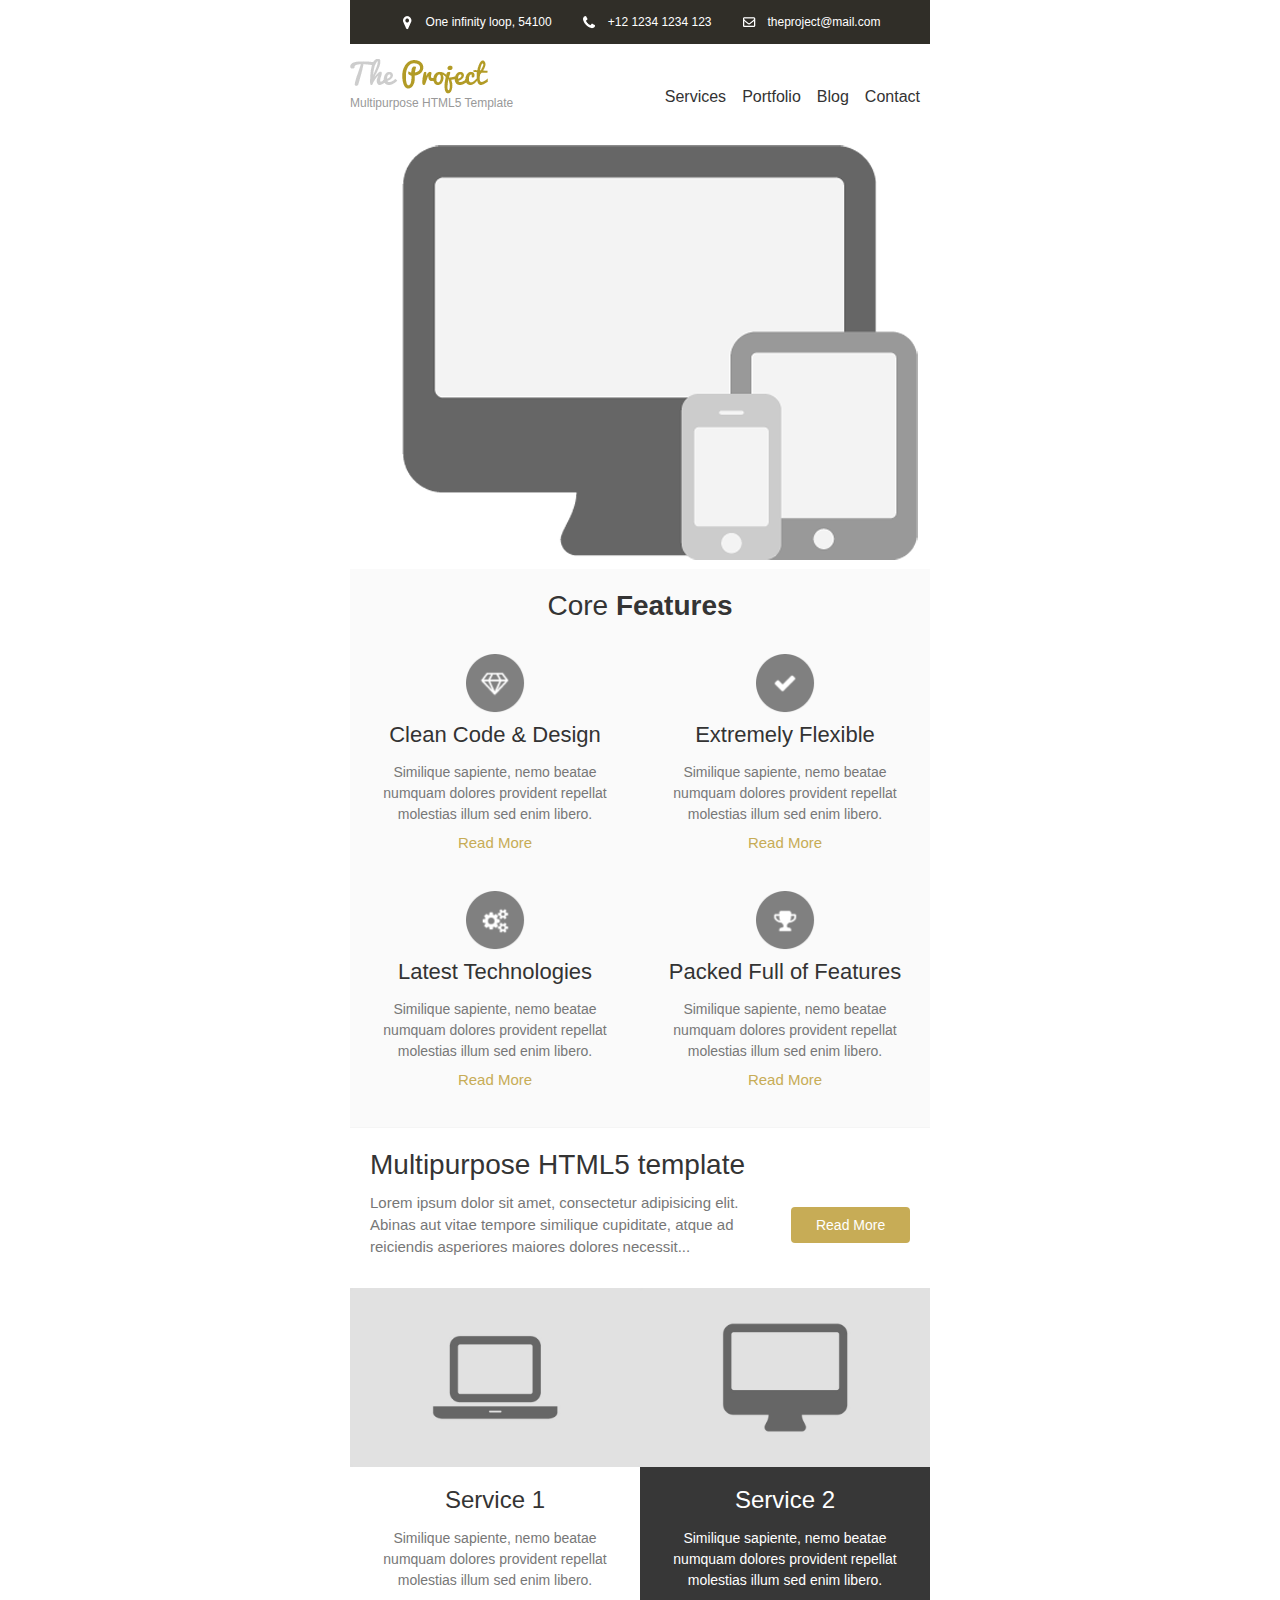
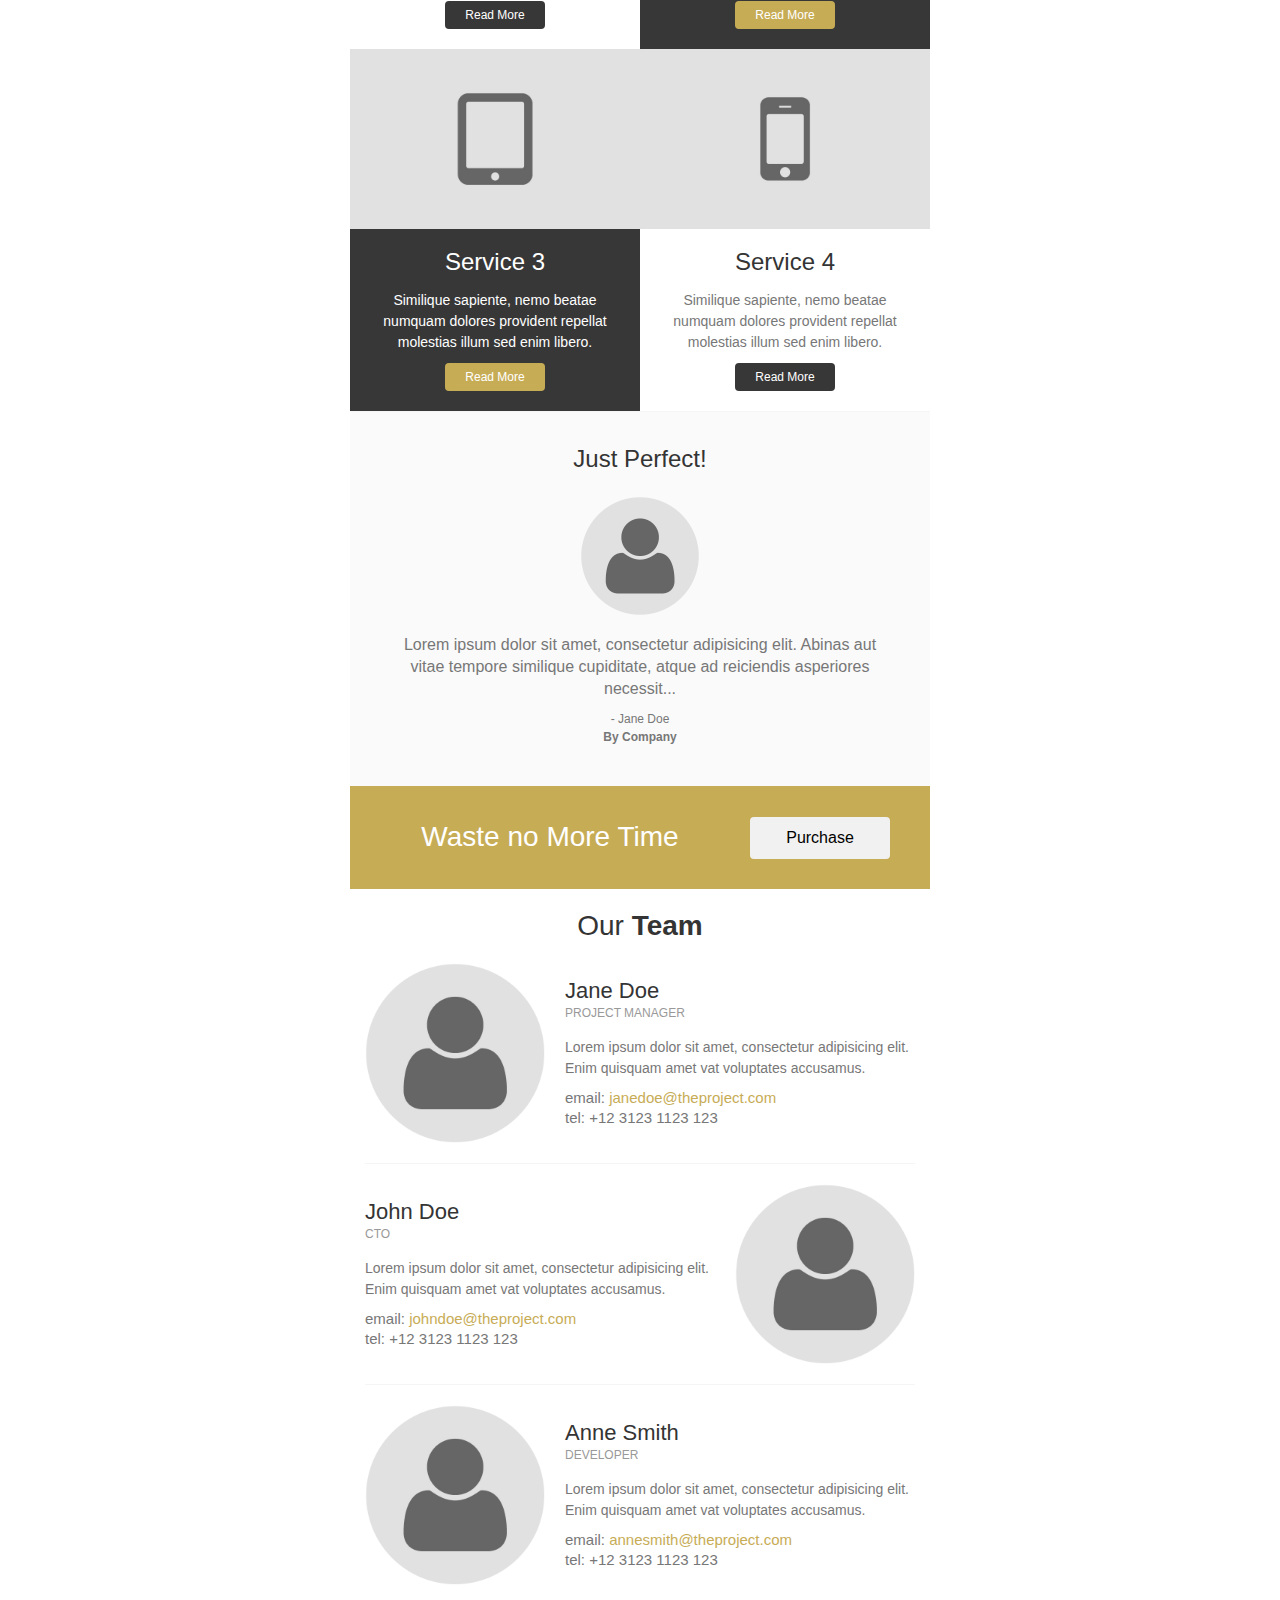
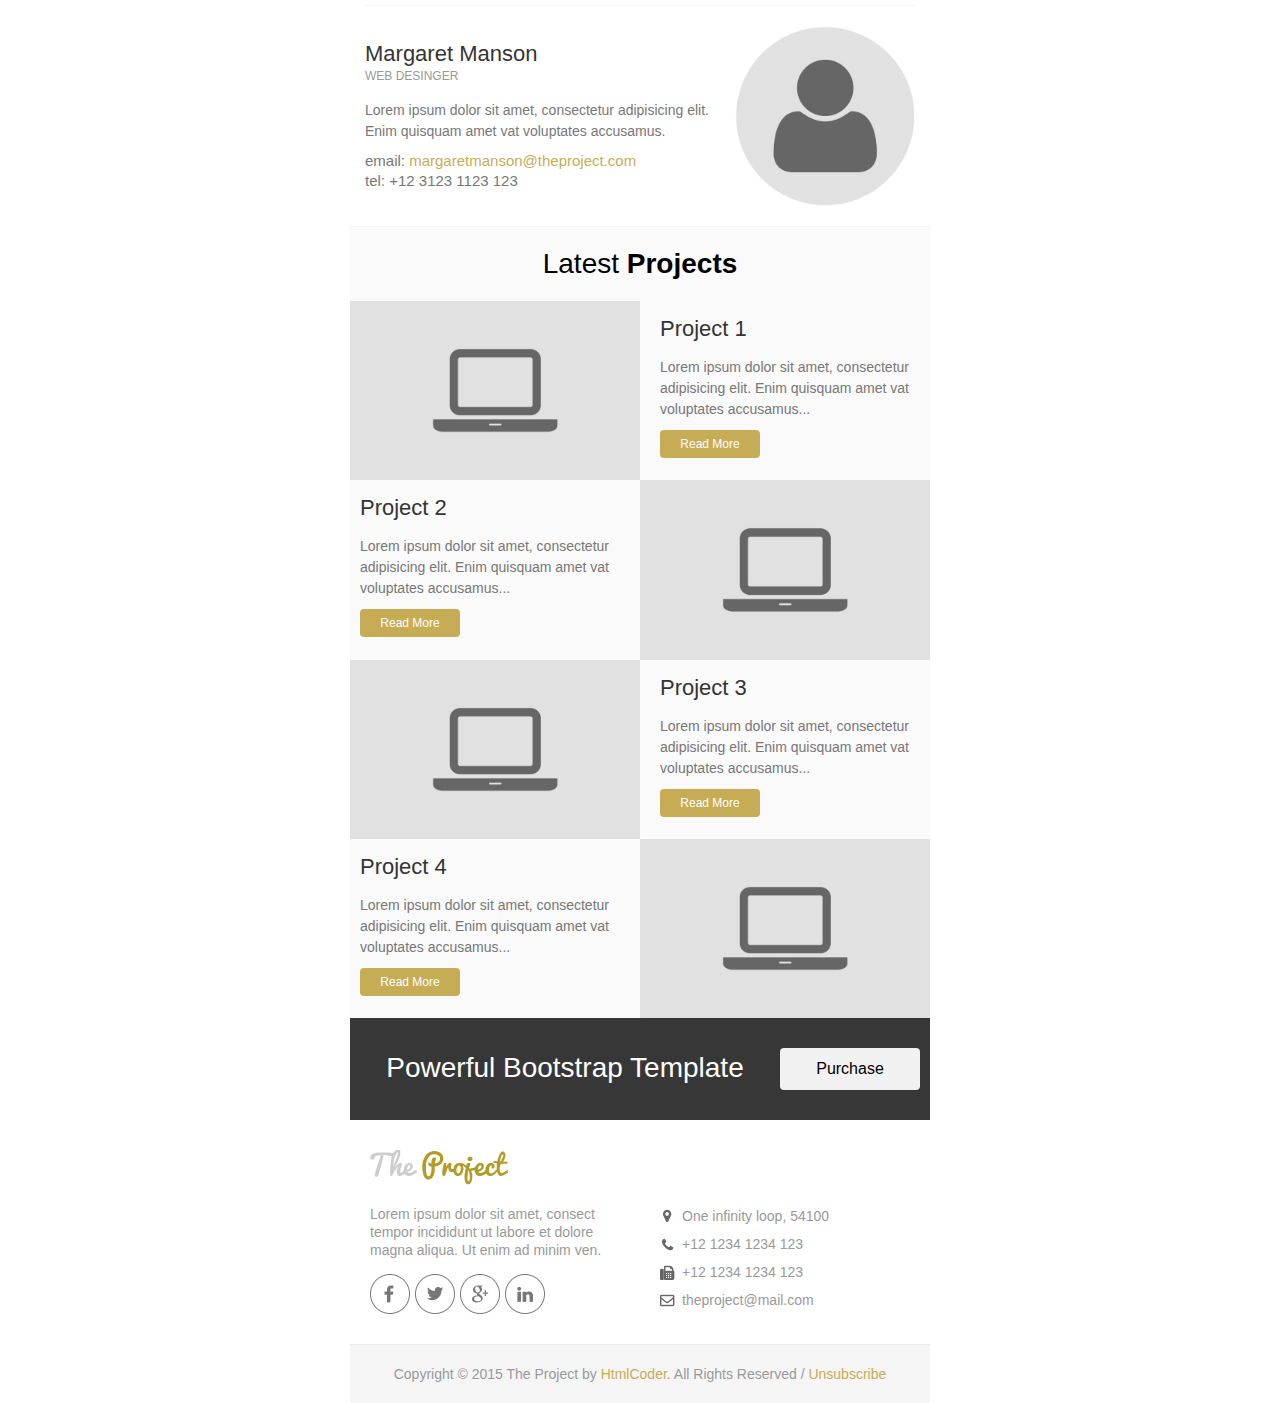
<file: email_templates/email_template_gold.html>
<!DOCTYPE html PUBLIC "-//W3C//DTD XHTML 1.0 Transitional//EN" "http://www.w3.org/TR/xhtml1/DTD/xhtml1-transitional.dtd">
<html xmlns="http://www.w3.org/1999/xhtml">
	<head>
		<meta http-equiv="Content-Type" content="text/html; charset=utf-8" />
		<title>The Project | Email Template</title>
	</head>
	<body style="margin: 0; padding: 0;">
		<table border="0" cellpadding="0" cellspacing="0" width="100%">
			<tr>
				<td>

					<!-- Header Top Start -->
					<table align="center" border="0" cellpadding="0" cellspacing="0" width="600" style="border-collapse: collapse;">
						<tr>
							<td>
								<table align="center" border="0" cellpadding="0" cellspacing="0" width="580" style="border-collapse: collapse;">
									<tr>
										<td align="left"  bgcolor="#302e28">
											<!-- Space -->
											<table width="100%" align="center" border="0" cellpadding="0" cellspacing="0" style="border-collapse: collapse;">
												<tr><td style="font-size: 0; line-height: 0;" height="10">&nbsp;</td></tr>
											</table>
											<table align="center">
												<tr>
													<td width="22">
														<img src="images/marker-icon-white.png" alt="location" />
													</td>
													<td style="color: #fff; font-size: 12px; line-height: 18px; font-weight: normal; font-family: helvetica, Arial, sans-serif;">One infinity loop, 54100</td>
													<td width="22"></td>
													<td width="22">
														<img src="images/phone-icon-white.png" alt="location" />
													</td>
													<td style="color: #fff; font-size: 12px; line-height: 18px; font-weight: normal; font-family: helvetica, Arial, sans-serif;">+12&nbsp;1234&nbsp;1234&nbsp;123</td>
													<td width="22"></td>
													<td width="22">
														<img src="images/mail-icon-white.png" alt="location" />
													</td>
													<td>
														<a style="color: #fff; font-size: 12px; line-height: 18px; font-weight: normal; font-family: helvetica, Arial, sans-serif; text-decoration:none;" href="mailto:theproject@mail.com">theproject@mail.com</a>
													</td>
												</tr>
											</table>
											<!-- Space -->
											<table width="100%" align="center" border="0" cellpadding="0" cellspacing="0" style="border-collapse: collapse;">
												<tr><td style="font-size: 0; line-height: 0;" height="10">&nbsp;</td></tr>
											</table>
										</td>
									</tr>
								</table>
							</td>
						</tr>
					</table>
					<!-- Header Top End -->

					<!-- Header Start -->
					<table align="center" border="0" cellpadding="0" cellspacing="0" width="600" style="border-collapse: collapse;">
						<tr>
							<td style="padding:15px 0 0 0;">
								<table align="center" border="0" cellpadding="0" cellspacing="0" width="580" style="border-collapse: collapse;">
									<tr>
										<td>
											<table align="left" border="0" cellpadding="0" cellspacing="0" width="200" style="border-collapse: collapse;">
												<!-- logo -->
												<tr>
													<td align="left">
														<a href="../html/index.html">
															<img src="images/logo_gold.png" alt="Company Logo" style="display: block;"/>
														</a>
													</td>
												</tr>
												<!-- company slogan -->
												<tr>
													<td width="100%" align="left" style="font-size: 12px; line-height: 18px; font-family:helvetica, Arial, sans-serif; color:#999999;">	
														Multipurpose HTML5 Template
													</td>
												</tr>									
												<!-- Space -->
												<tr><td style="font-size: 0; line-height: 0;" height="15">&nbsp;</td></tr>
											</table>
											<table align="left" border="0" cellpadding="0" cellspacing="0" width="370" style="border-collapse: collapse;">
												<tr>
													<td  height="75" style="text-align: right; vertical-align: middle;">
														<a href="#" style="font-family:helvetica, Arial, sans-serif; color: #333333; font-size: 16px; text-decoration: none;">Services</a> &nbsp;&nbsp;
														<a href="#" style="font-family:helvetica, Arial, sans-serif; color: #333333; font-size: 16px; text-decoration: none;">Portfolio</a> &nbsp;&nbsp;
														<a href="#" style="font-family:helvetica, Arial, sans-serif; color: #333333; font-size: 16px; text-decoration: none;">Blog</a> &nbsp;&nbsp;
														<a href="#" style="font-family:helvetica, Arial, sans-serif; color: #333333; font-size: 16px; text-decoration: none;">Contact</a>
													</td>
												</tr>
											</table>
										</td>
									</tr>
								</table>
							</td>
						</tr>
					</table>
					<!-- Header End -->

					<!-- Banner Start -->
					<table align="center" border="0" cellpadding="0" cellspacing="0" width="600" style="border-collapse: collapse;">
						<tr>
							<td>
								<table bgcolor="#fafafa" align="center" border="0" cellpadding="0" cellspacing="0" width="580" style="border-collapse: collapse;">
									<tr>
										<td>
											<table width="100%" align="center" border="0" cellpadding="0" cellspacing="0" style="border-collapse: collapse;">
												<tr>
													<td align="center" bgcolor="#ffffff" >
														<a href="#">
															<img src="images/banner.png" width="580" alt="Section one image" style="display: block;"/>
														</a>
													</td>
												</tr>
											</table>
										</td>
									</tr>
								</table>
							</td>
						</tr>
					</table>
					<!-- Banner End -->

					<!-- Section Start -->
					<table align="center" border="0" cellpadding="0" cellspacing="0" width="600" style="border-collapse: collapse;">
						<tr>
							<td>
								<table bgcolor="#fafafa" align="center" border="0" cellpadding="0" cellspacing="0" width="580" style="border-collapse: collapse;">
									<!-- Space -->
									<tr><td style="font-size: 0; line-height: 0;" height="20">&nbsp;</td></tr>
									<tr>
										<td width="100%" align="center" style="font-size: 28px; line-height: 34px; font-family:helvetica, Arial, sans-serif; color:#343434;">
											Core <strong>Features</strong>
										</td>
									</tr>
									<!-- Space -->
									<tr><td style="font-size: 0; line-height: 0;" height="10">&nbsp;</td></tr>
								</table>
								<!-- First Row -->
								<table bgcolor="#fafafa" align="center" border="0" cellpadding="0" cellspacing="0" width="580" style="border-collapse: collapse;">
									<tr>
										<td>
											<!-- first column -->
											<table align="left" bgcolor="#fafafa" border="0" cellpadding="0" cellspacing="0" width="290" style="border-collapse: collapse;">
												<tr>
													<td>
														<table width="100%" align="center" border="0" cellpadding="0" cellspacing="0" style="border-collapse: collapse;">
															<!-- Space -->
															<tr><td style="font-size: 0; line-height: 0;" height="20">&nbsp;</td></tr>
															<tr>
																<td align="center">
																	<a href="#">
																		<img src="images/feature-icon-1.png" width="60" alt="Feature" style="display: block;"/>
																	</a>
																</td>
															</tr>
														</table>
														<table width="250" align="center" border="0" cellpadding="0" cellspacing="0" style="border-collapse: collapse;">
															<!-- Space -->
															<tr><td style="font-size: 0; line-height: 0;" height="10">&nbsp;</td></tr>
															<tr>
																<td align="center">
																	<a href="#" style="font-family: helvetica, Arial, sans-serif; font-size: 22px; color: #333333; line-height: 24px; text-decoration: none;">Clean Code &amp; Design</a>
																</td>
															</tr>
															<!-- Space -->
															<tr><td style="font-size: 0; line-height: 0;" height="15">&nbsp;</td></tr>
															<tr>
																<td style="font-family: helvetica, Arial, sans-serif; font-size: 14px; color: #777777; line-height: 21px; text-align: center;">
																	Similique sapiente, nemo beatae numquam dolores provident repellat molestias illum sed enim libero.
																</td>
															</tr>
															<!-- Space -->
															<tr><td style="font-size: 0; line-height: 0;" height="10">&nbsp;</td></tr>
															<tr>
																<td>
																	<table width="100" align="center" border="0" cellpadding="0" cellspacing="0" style="border-collapse: collapse;">
																		<tr>
																			<td align="center">
																				<a href="#" style="color: #c7ac56; font-size: 15px; line-height: 15px; font-weight: normal; text-decoration: none; font-family: helvetica, Arial, sans-serif;">Read More</a>
																			</td>
																		</tr>
																	</table>
																</td>
															</tr>
															<!-- Space -->
															<tr><td style="font-size: 0; line-height: 0;" height="20">&nbsp;</td></tr>
														</table>
													</td>
												</tr>
											</table>
											<!-- second column -->
											<table align="left" bgcolor="#fafafa" border="0" cellpadding="0" cellspacing="0" width="290" style="border-collapse: collapse;">
												<tr>
													<td>
														<table width="100%" align="center" border="0" cellpadding="0" cellspacing="0" style="border-collapse: collapse;">
															<!-- Space -->
															<tr><td style="font-size: 0; line-height: 0;" height="20">&nbsp;</td></tr>
															<tr>
																<td align="center">
																	<a href="#">
																		<img src="images/feature-icon-2.png" width="60" alt="Feature" style="display: block;"/>
																	</a>
																</td>
															</tr>
														</table>
														<table width="250" align="center" border="0" cellpadding="0" cellspacing="0" style="border-collapse: collapse;">
															<!-- Space -->
															<tr><td style="font-size: 0; line-height: 0;" height="10">&nbsp;</td></tr>
															<tr>
																<td align="center">
																	<a href="#" style="font-family: helvetica, Arial, sans-serif; font-size: 22px; color: #333333; line-height: 24px; text-decoration: none;">Extremely Flexible</a>
																</td>
															</tr>
															<!-- Space -->
															<tr><td style="font-size: 0; line-height: 0;" height="15">&nbsp;</td></tr>
															<tr>
																<td style="font-family: helvetica, Arial, sans-serif; font-size: 14px; color: #777777; line-height: 21px; text-align: center;">
																	Similique sapiente, nemo beatae numquam dolores provident repellat molestias illum sed enim libero.
																</td>
															</tr>
															<!-- Space -->
															<tr><td style="font-size: 0; line-height: 0;" height="10">&nbsp;</td></tr>
															<tr>
																<td>
																	<table width="100" align="center" border="0" cellpadding="0" cellspacing="0" style="border-collapse: collapse;">
																		<tr>
																			<td align="center">
																				<a href="#" style="color: #c7ac56; font-size: 15px; line-height: 15px; font-weight: normal; text-decoration: none; font-family: helvetica, Arial, sans-serif;">Read More</a>
																			</td>
																		</tr>
																	</table>
																</td>
															</tr>
															<!-- Space -->
															<tr><td style="font-size: 0; line-height: 0;" height="20">&nbsp;</td></tr>
														</table>
													</td>
												</tr>
											</table>
										</td>
									</tr>
								</table>
								<!-- Second Row -->
								<table bgcolor="#fafafa" align="center" border="0" cellpadding="0" cellspacing="0" width="580" style="border-collapse: collapse;">
									<tr>
										<td>
											<!-- first column -->
											<table align="left" bgcolor="#fafafa" border="0" cellpadding="0" cellspacing="0" width="290" style="border-collapse: collapse;">
												<tr>
													<td>
														<table width="100%" align="center" border="0" cellpadding="0" cellspacing="0" style="border-collapse: collapse;">
															<!-- Space -->
															<tr><td style="font-size: 0; line-height: 0;" height="20">&nbsp;</td></tr>
															<tr>
																<td align="center">
																	<a href="#">
																		<img src="images/feature-icon-3.png" width="60" alt="Feature" style="display: block;"/>
																	</a>
																</td>
															</tr>
														</table>
														<table width="250" align="center" border="0" cellpadding="0" cellspacing="0" style="border-collapse: collapse;">
															<!-- Space -->
															<tr><td style="font-size: 0; line-height: 0;" height="10">&nbsp;</td></tr>
															<tr>
																<td align="center">
																	<a href="#" style="font-family: helvetica, Arial, sans-serif; font-size: 22px; color: #333333; line-height: 24px; text-decoration: none;">Latest Technologies</a>
																</td>
															</tr>
															<!-- Space -->
															<tr><td style="font-size: 0; line-height: 0;" height="15">&nbsp;</td></tr>
															<tr>
																<td style="font-family: helvetica, Arial, sans-serif; font-size: 14px; color: #777777; line-height: 21px; text-align: center;">
																	Similique sapiente, nemo beatae numquam dolores provident repellat molestias illum sed enim libero.
																</td>
															</tr>
															<!-- Space -->
															<tr><td style="font-size: 0; line-height: 0;" height="10">&nbsp;</td></tr>
															<tr>
																<td>
																	<table width="100" align="center" border="0" cellpadding="0" cellspacing="0" style="border-collapse: collapse;">
																		<tr>
																			<td align="center">
																				<a href="#" style="color: #c7ac56; font-size: 15px; line-height: 15px; font-weight: normal; text-decoration: none; font-family: helvetica, Arial, sans-serif;">Read More</a>
																			</td>
																		</tr>
																	</table>
																</td>
															</tr>
															<!-- Space -->
															<tr><td style="font-size: 0; line-height: 0;" height="40">&nbsp;</td></tr>
														</table>
													</td>
												</tr>
											</table>
											<!-- second column -->
											<table align="left" bgcolor="#fafafa" border="0" cellpadding="0" cellspacing="0" width="290" style="border-collapse: collapse;">
												<tr>
													<td>
														<table width="100%" align="center" border="0" cellpadding="0" cellspacing="0" style="border-collapse: collapse;">
															<!-- Space -->
															<tr><td style="font-size: 0; line-height: 0;" height="20">&nbsp;</td></tr>
															<tr>
																<td align="center">
																	<a href="#">
																		<img src="images/feature-icon-4.png" width="60" alt="Feature" style="display: block;"/>
																	</a>
																</td>
															</tr>
														</table>
														<table width="250" align="center" border="0" cellpadding="0" cellspacing="0" style="border-collapse: collapse;">
															<!-- Space -->
															<tr><td style="font-size: 0; line-height: 0;" height="10">&nbsp;</td></tr>
															<tr>
																<td align="center">
																	<a href="#" style="font-family: helvetica, Arial, sans-serif; font-size: 22px; color: #333333; line-height: 24px; text-decoration: none;">Packed Full of Features</a>
																</td>
															</tr>
															<!-- Space -->
															<tr><td style="font-size: 0; line-height: 0;" height="15">&nbsp;</td></tr>
															<tr>
																<td style="font-family: helvetica, Arial, sans-serif; font-size: 14px; color: #777777; line-height: 21px; text-align: center;">
																	Similique sapiente, nemo beatae numquam dolores provident repellat molestias illum sed enim libero.
																</td>
															</tr>
															<!-- Space -->
															<tr><td style="font-size: 0; line-height: 0;" height="10">&nbsp;</td></tr>
															<tr>
																<td>
																	<table width="100" align="center" border="0" cellpadding="0" cellspacing="0" style="border-collapse: collapse;">
																		<tr>
																			<td align="center">
																				<a href="#" style="color: #c7ac56; font-size: 15px; line-height: 15px; font-weight: normal; text-decoration: none; font-family: helvetica, Arial, sans-serif;">Read More</a>
																			</td>
																		</tr>
																	</table>
																</td>
															</tr>
															<!-- Space -->
															<tr><td style="font-size: 0; line-height: 0;" height="40">&nbsp;</td></tr>
														</table>
													</td>
												</tr>
											</table>
										</td>
									</tr>
									<!-- Border -->
									<tr><td bgcolor="#f5f5f5" style="font-size: 0; line-height: 0;" height="1">&nbsp;</td></tr>
								</table>
							</td>
						</tr>
					</table>
					<!-- Section End -->

					<!-- Banner Start -->
					<table align="center" border="0" cellpadding="0" cellspacing="0" width="600" style="border-collapse: collapse;">
						<tr>
							<td>
								<table align="center" border="0" cellpadding="0" cellspacing="0" width="580" style="border-collapse: collapse;">
									<tr>
										<td>
											<table width="100%" align="center" border="0" cellpadding="0" cellspacing="0" style="border-collapse: collapse;">
												<tr>
													<td>
														<!-- Space -->
														<table width="100%" align="center" border="0" cellpadding="0" cellspacing="0" style="border-collapse: collapse;">
															<tr><td style="font-size: 0; line-height: 0;" height="20">&nbsp;</td></tr>
														</table>
														<table align="center" border="0" cellpadding="0" cellspacing="0" width="540" style="border-collapse: collapse;">
															<tr>
																<td>
																	<table align="left" border="0" cellpadding="0" cellspacing="0" width="100%" style="border-collapse: collapse;">
																		<tr>
																			<td width="100%" align="left" style="font-size: 28px; line-height: 34px; font-family:helvetica, Arial, sans-serif; color:#343434;">
																				Multipurpose HTML5 template
																			</td>
																		</tr>
																	</table>
																	<table align="left" border="0" cellpadding="0" cellspacing="0" width="75%" style="border-collapse: collapse;">
																		<!-- Space -->
																		<tr><td style="font-size: 0; line-height: 0;" height="10">&nbsp;</td></tr>
																		<tr>
																			<td width="100%" align="left" style="font-size: 15px; line-height: 22px; font-family:helvetica, Arial, sans-serif; color:#777777;">
																				Lorem ipsum dolor sit amet, consectetur adipisicing elit. Abinas aut vitae tempore similique cupiditate, atque ad reiciendis asperiores maiores dolores necessit...
																			</td>
																		</tr>
																	</table>
																	<table align="right" border="0" cellpadding="0" cellspacing="0" width="22%" style="border-collapse: collapse;">
																		<!-- Space -->
																		<tr><td style="font-size: 0; line-height: 0;" height="25">&nbsp;</td></tr>
																		<tr>
																			<td width="100%" align="center" style="padding:10px 12px 10px 12px; text-align: center;border-radius:4px;" bgcolor="#c7ac56">
																				<a href="#" style="color: #fff; font-size: 14px; font-weight: normal; text-decoration: none; font-family: helvetica, Arial, sans-serif;">Read More</a>
																			</td>
																		</tr>
																	</table>
																</td>
															</tr>
														</table>
														<!-- Space -->
														<table width="100%" align="center" border="0" cellpadding="0" cellspacing="0" style="border-collapse: collapse;">
															<tr><td style="font-size: 0; line-height: 0;" height="30">&nbsp;</td></tr>				
														</table>
													</td>
												</tr>
											</table>
										</td>
									</tr>
								</table>
							</td>
						</tr>
					</table>
					<!-- Banner End -->

					<!-- Section Start -->
					<table align="center" border="0" cellpadding="0" cellspacing="0" width="600" style="border-collapse: collapse;">
						<tr>
							<td>
								<!-- First Row -->
								<table bgcolor="#fafafa" align="center" border="0" cellpadding="0" cellspacing="0" width="580" style="border-collapse: collapse;">
									<tr>
										<td>
											<!-- first column -->
											<table align="left" bgcolor="#ffffff" border="0" cellpadding="0" cellspacing="0" width="290" style="border-collapse: collapse;">
												<tr>
													<td>
														<table width="100%" align="center" border="0" cellpadding="0" cellspacing="0" style="border-collapse: collapse;">
															<tr>
																<td>
																	<a href="#">
																		<img src="images/service-1.jpg" width="290" alt="Service 1" style="display: block;"/>
																	</a>
																</td>
															</tr>
														</table>
														<table width="250" align="center" border="0" cellpadding="0" cellspacing="0" style="border-collapse: collapse;">
															<!-- Space -->
															<tr><td style="font-size: 0; line-height: 0;" height="20">&nbsp;</td></tr>
															<tr>
																<td align="center">
																	<a href="#" style="font-family: helvetica, Arial, sans-serif; font-size: 24px; color: #343434; line-height: 26px; text-decoration: none;">Service 1</a>
																</td>
															</tr>
															<!-- Space -->
															<tr><td style="font-size: 0; line-height: 0;" height="15">&nbsp;</td></tr>
															<tr>
																<td style="font-family: helvetica, Arial, sans-serif; font-size: 14px; color: #777777; line-height: 21px; text-align: center;">
																	Similique sapiente, nemo beatae numquam dolores provident repellat molestias illum sed enim libero.
																</td>
															</tr>
															<!-- Space -->
															<tr><td style="font-size: 0; line-height: 0;" height="10">&nbsp;</td></tr>
															<tr>
																<td>
																	<table width="100" align="center" border="0" cellpadding="0" cellspacing="0" style="border-collapse: collapse;">
																		<tr>
																			<td align="center" style="padding:8px 5px 8px 5px;border-radius:4px;" bgcolor="#373737">
																				<a href="#" style="color: #fff; font-size: 12px; line-height: 12px; font-weight: normal; text-decoration: none; font-family: helvetica, Arial, sans-serif;">Read More</a>
																			</td>
																		</tr>
																	</table>
																</td>
															</tr>
															<!-- Space -->
															<tr><td style="font-size: 0; line-height: 0;" height="20">&nbsp;</td></tr>
														</table>
													</td>
												</tr>
											</table>
											<!-- second column -->
											<table align="left" bgcolor="#373737" border="0" cellpadding="0" cellspacing="0" width="290" style="border-collapse: collapse;">
												<tr>
													<td>
														<table width="100%" align="center" border="0" cellpadding="0" cellspacing="0" style="border-collapse: collapse;">
															<tr>
																<td>
																	<a href="#">
																		<img src="images/service-2.jpg" width="290" alt="Service 2" style="display: block;"/>
																	</a>
																</td>
															</tr>
														</table>
														<table width="250" align="center" border="0" cellpadding="0" cellspacing="0" style="border-collapse: collapse;">
															<!-- Space -->
															<tr><td style="font-size: 0; line-height: 0;" height="20">&nbsp;</td></tr>
															<tr>
																<td align="center">
																	<a href="#" style="font-family: helvetica, Arial, sans-serif; font-size: 24px; color: #ffffff; line-height: 26px; text-decoration: none;">Service 2</a>
																</td>
															</tr>
															<!-- Space -->
															<tr><td style="font-size: 0; line-height: 0;" height="15">&nbsp;</td></tr>
															<tr>
																<td style="font-family: helvetica, Arial, sans-serif; font-size: 14px; color: #ffffff; line-height: 21px; text-align: center;">
																	Similique sapiente, nemo beatae numquam dolores provident repellat molestias illum sed enim libero.
																</td>
															</tr>
															<!-- Space -->
															<tr><td style="font-size: 0; line-height: 0;" height="10">&nbsp;</td></tr>
															<tr>
																<td>
																	<table width="100" align="center" border="0" cellpadding="0" cellspacing="0" style="border-collapse: collapse;">
																		<tr>
																			<td align="center" style="padding:8px 5px 8px 5px;border-radius:4px;" bgcolor="#c7ac56">
																				<a href="#" style="color: #fff; font-size: 12px; line-height: 12px; font-weight: normal; text-decoration: none; font-family: helvetica, Arial, sans-serif;">Read More</a>
																			</td>
																		</tr>
																	</table>
																</td>
															</tr>
															<!-- Space -->
															<tr><td style="font-size: 0; line-height: 0;" height="20">&nbsp;</td></tr>
														</table>
													</td>
												</tr>
											</table>
										</td>
									</tr>
								</table>
								<!-- Second Row -->
								<table bgcolor="#fafafa" align="center" border="0" cellpadding="0" cellspacing="0" width="580" style="border-collapse: collapse;">
									<tr>
										<td>
											<!-- first column -->
											<table align="left" bgcolor="#373737" border="0" cellpadding="0" cellspacing="0" width="290" style="border-collapse: collapse;">
												<tr>
													<td>
														<table width="100%" align="center" border="0" cellpadding="0" cellspacing="0" style="border-collapse: collapse;">
															<tr>
																<td>
																	<a href="#">
																		<img src="images/service-3.jpg" width="290" alt="Service 3" style="display: block;"/>
																	</a>
																</td>
															</tr>
														</table>
														<table width="250" align="center" border="0" cellpadding="0" cellspacing="0" style="border-collapse: collapse;">
															<!-- Space -->
															<tr><td style="font-size: 0; line-height: 0;" height="20">&nbsp;</td></tr>
															<tr>
																<td align="center">
																	<a href="#" style="font-family: helvetica, Arial, sans-serif; font-size: 24px; color: #ffffff; line-height: 26px; text-decoration: none;">Service 3</a>
																</td>
															</tr>
															<!-- Space -->
															<tr><td style="font-size: 0; line-height: 0;" height="15">&nbsp;</td></tr>
															<tr>
																<td style="font-family: helvetica, Arial, sans-serif; font-size: 14px; color: #ffffff; line-height: 21px; text-align: center;">
																	Similique sapiente, nemo beatae numquam dolores provident repellat molestias illum sed enim libero.
																</td>
															</tr>
															<!-- Space -->
															<tr><td style="font-size: 0; line-height: 0;" height="10">&nbsp;</td></tr>
															<tr>
																<td>
																	<table width="100" align="center" border="0" cellpadding="0" cellspacing="0" style="border-collapse: collapse;">
																		<tr>
																			<td align="center" style="padding:8px 5px 8px 5px;border-radius:4px;" bgcolor="#c7ac56">
																				<a href="#" style="color: #fff; font-size: 12px; line-height: 12px; font-weight: normal; text-decoration: none; font-family: helvetica, Arial, sans-serif;">Read More</a>
																			</td>
																		</tr>
																	</table>
																</td>
															</tr>
															<!-- Space -->
															<tr><td style="font-size: 0; line-height: 0;" height="20">&nbsp;</td></tr>
														</table>
													</td>
												</tr>
											</table>
											<!-- second column -->
											<table align="left" bgcolor="#ffffff" border="0" cellpadding="0" cellspacing="0" width="290" style="border-collapse: collapse;">
												<tr>
													<td>
														<table width="100%" align="center" border="0" cellpadding="0" cellspacing="0" style="border-collapse: collapse;">
															<tr>
																<td>
																	<a href="#">
																		<img src="images/service-4.jpg" width="290" alt="Service 4" style="display: block;"/>
																	</a>
																</td>
															</tr>
														</table>
														<table width="250" align="center" border="0" cellpadding="0" cellspacing="0" style="border-collapse: collapse;">
															<!-- Space -->
															<tr><td style="font-size: 0; line-height: 0;" height="20">&nbsp;</td></tr>
															<tr>
																<td align="center">
																	<a href="#" style="font-family: helvetica, Arial, sans-serif; font-size: 24px; color: #343434; line-height: 26px; text-decoration: none;">Service 4</a>
																</td>
															</tr>
															<!-- Space -->
															<tr><td style="font-size: 0; line-height: 0;" height="15">&nbsp;</td></tr>
															<tr>
																<td style="font-family: helvetica, Arial, sans-serif; font-size: 14px; color: #777777; line-height: 21px; text-align: center;">
																	Similique sapiente, nemo beatae numquam dolores provident repellat molestias illum sed enim libero.
																</td>
															</tr>
															<!-- Space -->
															<tr><td style="font-size: 0; line-height: 0;" height="10">&nbsp;</td></tr>
															<tr>
																<td>
																	<table width="100" align="center" border="0" cellpadding="0" cellspacing="0" style="border-collapse: collapse;">
																		<tr>
																			<td align="center" style="padding:8px 5px 8px 5px;border-radius:4px;" bgcolor="#373737">
																				<a href="#" style="color: #fff; font-size: 12px; line-height: 12px; font-weight: normal; text-decoration: none; font-family: helvetica, Arial, sans-serif;">Read More</a>
																			</td>
																		</tr>
																	</table>
																</td>
															</tr>
															<!-- Space -->
															<tr><td style="font-size: 0; line-height: 0;" height="20">&nbsp;</td></tr>
														</table>
													</td>
												</tr>
											</table>
										</td>
									</tr>
								</table>
							</td>
						</tr>
					</table>
					<!-- Section End -->

					<!-- Section Start -->
					<table align="center" border="0" cellpadding="0" cellspacing="0" width="600" style="border-collapse: collapse;">
						<tr>
							<td>
								<table bgcolor="#fafafa" align="center" border="0" cellpadding="0" cellspacing="0" width="580" style="border-collapse: collapse;">
									<tr>
										<td>
											<table align="center" border="0" cellpadding="0" width="100%" cellspacing="0" style="border-collapse: collapse;">
												<!-- Border -->
												<tr><td bgcolor="#f5f5f5" style="font-size: 0; line-height: 0;" height="1">&nbsp;</td></tr>
												<!-- Space -->
												<tr><td style="font-size: 0; line-height: 0;" height="30">&nbsp;</td></tr>
											</table>
											<table align="center" border="0" cellpadding="0" width="480" cellspacing="0" style="border-collapse: collapse;">
												<tr>
													<td>
														<table align="center" border="0" cellpadding="0" cellspacing="0" width="100%" style="border-collapse: collapse;">
															<tr>
																<td width="100%" align="left" style="font-size: 24px; line-height: 34px; font-family:helvetica, Arial, sans-serif; color:#343434; text-align: center;">
																	Just Perfect!
																</td>
															</tr>
															<!-- Space -->
															<tr><td style="font-size: 0; line-height: 0;" height="20">&nbsp;</td></tr>
														</table>
														<table align="center" border="0" cellpadding="0" cellspacing="0" width="100%" style="border-collapse: collapse;">
															<tr>
																<td align="center">
																	<img src="images/testimonial.png" width="120" alt="Testimonial Image" style="display: block;"/>
																</td>
															</tr>
														</table>
														<table align="left" border="0" cellpadding="0" cellspacing="0" width="3%" style="border-collapse: collapse;">
															<tr>
																<td>
																	&nbsp;
																</td>
															</tr>
														</table>
														<table align="center" border="0" cellpadding="0" cellspacing="0" width="100%" style="border-collapse: collapse;">
															<tr>
																<td width="100%" align="left" style="font-size: 16px; line-height: 22px; font-family:helvetica, Arial, sans-serif; color:#777777; text-align: center;">
																	Lorem ipsum dolor sit amet, consectetur adipisicing elit. Abinas aut vitae tempore similique cupiditate, atque ad reiciendis asperiores necessit...
																</td>
															</tr>
															<!-- Space -->
															<tr><td style="font-size: 0; line-height: 0;" height="10">&nbsp;</td></tr>
															<tr>
																<td width="100%" align="left" style="font-size: 12px; line-height: 18px; font-family:helvetica, Arial, sans-serif; color:#777777; text-align: center;">
																	- Jane Doe
																</td>
															</tr>
															<tr>
																<td width="100%" align="left" style="font-size: 12px; line-height: 18px; font-family:helvetica, Arial, sans-serif; color:#777777; font-weight:bold; text-align: center;">
																	By Company
																</td>
															</tr>
														</table>
													</td>
												</tr>
											</table>
											<!-- Space -->
											<table align="center" border="0" cellpadding="0" width="100%" cellspacing="0" style="border-collapse: collapse;">
												<tr><td style="font-size: 0; line-height: 0;" height="40">&nbsp;</td></tr>
											</table>	
										</td>
									</tr>
								</table>
							</td>
						</tr>

					</table>
					<!-- Section End -->

					<!-- Section Start -->
					<table align="center" border="0" cellpadding="0" cellspacing="0" width="600" style="border-collapse: collapse;">
						<tr>
							<td>
								<table align="center" bgcolor="#c7ac56" border="0" cellpadding="0" cellspacing="0" width="580" style="border-collapse: collapse;">
									<tr>
										<td>
											<table width="100%" align="center" border="0" cellpadding="0" cellspacing="0" style="border-collapse: collapse;">
												<!-- Border -->
												<tr><td bgcolor="#c7ac56" style="font-size: 0; line-height: 0;" height="1">&nbsp;</td></tr>
												<!-- Space -->
												<tr><td style="font-size: 0; line-height: 0;" height="30">&nbsp;</td></tr>
											</table>
											<table width="100%" align="center" border="0" cellpadding="0" cellspacing="0" style="border-collapse: collapse;">
												<tr>
													<td>
														<table align="left" border="0" cellpadding="0" cellspacing="0" width="400" style="border-collapse: collapse;">
															<!-- Space -->
															<tr><td style="font-size: 0; line-height: 0;" height="3">&nbsp;</td></tr>
															<tr>
																<td width="100%" align="center" style="font-size: 28px; line-height: 34px; font-family:helvetica, Arial, sans-serif; color:#ffffff;">
																	Waste no More Time
																</td>
															</tr>
														</table>
														<table align="left" border="0" cellpadding="0" cellspacing="0" width="140" style="border-collapse: collapse;">
															<!-- Space -->
															<tr><td style="font-size: 0; line-height: 0;" height="0">&nbsp;</td></tr>
															<tr>
																<td width="100%" align="center" style="padding:12px 12px 12px 12px; text-align: center;border-radius:4px;" bgcolor="#f1f1f1">
																	<a href="#" style="color: #000000; font-size: 16px; font-weight: normal; text-decoration: none; font-family: helvetica, Arial, sans-serif;">Purchase</a>
																</td>
															</tr>
														</table>
													</td>
												</tr>
											</table>
											<table width="100%" align="center" border="0" cellpadding="0" cellspacing="0" style="border-collapse: collapse;">
												<!-- Space -->
												<tr><td style="font-size: 0; line-height: 0;" height="30">&nbsp;</td></tr>
											</table>
										</td>
									</tr>
								</table>
							</td>
						</tr>

					</table>
					<!-- Section End -->

					<!-- Section Start -->
					<table align="center" border="0" cellpadding="0" cellspacing="0" width="600" style="border-collapse: collapse;">
						<tr>
							<td>
								<table bgcolor="#ffffff" width="580" align="center" border="0" cellpadding="0" cellspacing="0" style="border-collapse: collapse;">
									<tr>
										<td>
											<table align="center" border="0" cellpadding="0" cellspacing="0" width="550" style="border-collapse: collapse;">
												<!-- Space -->
												<tr><td style="font-size: 0; line-height: 0;" height="20">&nbsp;</td></tr>
												<tr>
													<td width="100%" align="center" style="font-size: 28px; line-height: 34px; font-family:helvetica, Arial, sans-serif; color:#343434;">
														Our <strong>Team</strong>
													</td>
												</tr>
												<!-- Space -->
												<tr><td style="font-size: 0; line-height: 0;" height="20">&nbsp;</td></tr>
											</table>
											<!-- First Row -->
											<table align="center" border="0" cellpadding="0" cellspacing="0" width="550" style="border-collapse: collapse;">
												<tr>
													<td>
														<table align="left" border="0" cellpadding="0" width="180" cellspacing="0" style="border-collapse: collapse;">
															<tr>
																<td>
																	<a href="#">
																		<img src="images/team-member-1.png" width="180" alt="Team Member 1" style="display: block;"/>
																	</a>
																</td>
															</tr>
														</table>
														<!-- Grid Gutter 20px -->
														<table align="left" border="0" cellpadding="0" width="20" cellspacing="0" style="border-collapse: collapse;">
															<tr>
																<td>&nbsp;</td>
															</tr>
														</table>
														<table align="left" border="0" cellpadding="0" width="350" cellspacing="0" style="border-collapse: collapse;">
															<!-- Space -->
															<tr><td style="font-size: 0; line-height: 0;" height="15">&nbsp;</td></tr>
															<tr>
																<td>
																	<a style="text-decoration:none; font-family: helvetica, Arial, sans-serif; font-size: 22px; color: #343434; line-height: 26px;" href="#">Jane Doe</a>
																</td>
															</tr>
															<tr>
																<td style="text-decoration:none; font-family: helvetica, Arial, sans-serif; font-size: 12px; color: #999999; line-height: 18px;">
																	PROJECT MANAGER
																</td>
															</tr>
															<!-- Space -->
															<tr><td style="font-size: 0; line-height: 0;" height="15">&nbsp;</td></tr>
															<tr>
																<td style="font-family: helvetica, Arial, sans-serif; font-size: 14px; color: #777777; line-height: 21px;">
																	Lorem ipsum dolor sit amet, consectetur adipisicing elit. Enim quisquam amet vat voluptates accusamus.
																</td>
															</tr>
															<!-- Space -->
															<tr><td style="font-size: 0; line-height: 0;" height="10">&nbsp;</td></tr>
															<tr>
																<td>
																	<table width="80" align="left" border="0" cellpadding="0" cellspacing="0" style="border-collapse: collapse;">
																		<tr>
																			<td style="color: #777777;font-family: helvetica, Arial, sans-serif; font-size:15px;">
																				email:&nbsp;<a style="font-family: helvetica, Arial, sans-serif; font-size: 15px;text-decoration:none; line-height: 14px; color: #c7ac56;" href="mailto:janedoe@theproject.com">janedoe@theproject.com</a>
																			</td>
																		</tr>
																		<!-- Space -->
																		<tr><td style="font-size: 0; line-height: 0;" height="5">&nbsp;</td></tr>
																		<tr>
																			<td style="font-family: helvetica, Arial, sans-serif; font-size: 15px; line-height: 14px; color: #777777;">
																				tel:&nbsp;+12&nbsp;3123&nbsp;1123&nbsp;123
																			</td>
																		</tr>
																	</table>
																</td>
															</tr>
														</table>
													</td>
												</tr>
											</table>
											<!-- Space -->
											<table width="550" align="center" border="0" cellpadding="0" cellspacing="0" style="border-collapse: collapse;">
												<tr><td style="font-size: 0; line-height: 0;" height="20">&nbsp;</td></tr>
												<tr><td style="font-size: 0; line-height: 0;" bgcolor="#f5f5f5" height="1">&nbsp;</td></tr>
												<tr><td style="font-size: 0; line-height: 0;" height="20">&nbsp;</td></tr>
											</table>
											<!-- Second Row -->
											<table align="center" border="0" cellpadding="0" cellspacing="0" width="550" style="border-collapse: collapse;">
												<tr>
													<td>
														<table align="left" border="0" cellpadding="0" width="350" cellspacing="0" style="border-collapse: collapse;">
															<!-- Space -->
															<tr><td style="font-size: 0; line-height: 0;" height="15">&nbsp;</td></tr>
															<tr>
																<td>
																	<a style="text-decoration:none; font-family: helvetica, Arial, sans-serif; font-size: 22px; color: #343434; line-height: 26px;" href="#">John Doe</a>
																</td>
															</tr>
															<tr>
																<td style="text-decoration:none; font-family: helvetica, Arial, sans-serif; font-size: 12px; color: #999999; line-height: 18px;">
																	CTO
																</td>
															</tr>
															<!-- Space -->
															<tr><td style="font-size: 0; line-height: 0;" height="15">&nbsp;</td></tr>
															<tr>
																<td style="font-family: helvetica, Arial, sans-serif; font-size: 14px; color: #777777; line-height: 21px;">
																	Lorem ipsum dolor sit amet, consectetur adipisicing elit. Enim quisquam amet vat voluptates accusamus.
																</td>
															</tr>
															<!-- Space -->
															<tr><td style="font-size: 0; line-height: 0;" height="10">&nbsp;</td></tr>
															<tr>
																<td>
																	<table width="80" align="left" border="0" cellpadding="0" cellspacing="0" style="border-collapse: collapse;">
																		<tr>
																			<td style="color: #777777;font-family: helvetica, Arial, sans-serif; font-size:15px;">
																				email:&nbsp;<a style="font-family: helvetica, Arial, sans-serif; font-size: 15px;text-decoration:none; line-height: 14px; color: #c7ac56;" href="mailto:johndoe@theproject.com">johndoe@theproject.com</a>
																			</td>
																		</tr>
																		<!-- Space -->
																		<tr><td style="font-size: 0; line-height: 0;" height="5">&nbsp;</td></tr>
																		<tr>
																			<td style="font-family: helvetica, Arial, sans-serif; font-size: 15px; line-height: 14px; color: #777777;">
																				tel:&nbsp;+12&nbsp;3123&nbsp;1123&nbsp;123
																			</td>
																		</tr>
																	</table>
																</td>
															</tr>
														</table>
														<!-- Grid Gutter 20px -->
														<table align="left" border="0" cellpadding="0" width="20" cellspacing="0" style="border-collapse: collapse;">
															<tr>
																<td>&nbsp;</td>
															</tr>
														</table>
														<table align="left" border="0" cellpadding="0" width="180" cellspacing="0" style="border-collapse: collapse;">
															<tr>
																<td>
																	<a href="#">
																		<img src="images/team-member-2.png" width="180" alt="Team Member 2" style="display: block;"/>
																	</a>
																</td>
															</tr>
														</table>
													</td>
												</tr>
											</table>
											<!-- Space -->
											<table width="550" align="center" border="0" cellpadding="0" cellspacing="0" style="border-collapse: collapse;">
												<tr><td style="font-size: 0; line-height: 0;" height="20">&nbsp;</td></tr>
												<tr><td style="font-size: 0; line-height: 0;" bgcolor="#f5f5f5" height="1">&nbsp;</td></tr>
												<tr><td style="font-size: 0; line-height: 0;" height="20">&nbsp;</td></tr>
											</table>
											<!-- Third Row -->
											<table align="center" border="0" cellpadding="0" cellspacing="0" width="550" style="border-collapse: collapse;">
												<tr>
													<td>
														<table align="left" border="0" cellpadding="0" width="180" cellspacing="0" style="border-collapse: collapse;">
															<tr>
																<td>
																	<a href="#">
																		<img src="images/team-member-3.png" width="180" alt="Team Member 3" style="display: block;"/>
																	</a>
																</td>
															</tr>
														</table>
														<!-- Grid Gutter 20px -->
														<table align="left" border="0" cellpadding="0" width="20" cellspacing="0" style="border-collapse: collapse;">
															<tr>
																<td>&nbsp;</td>
															</tr>
														</table>
														<table align="left" border="0" cellpadding="0" width="350" cellspacing="0" style="border-collapse: collapse;">
															<!-- Space -->
															<tr><td style="font-size: 0; line-height: 0;" height="15">&nbsp;</td></tr>
															<tr>
																<td>
																	<a style="text-decoration:none; font-family: helvetica, Arial, sans-serif; font-size: 22px; color: #343434; line-height: 26px;" href="#">Anne Smith</a>
																</td>
															</tr>
															<tr>
																<td style="text-decoration:none; font-family: helvetica, Arial, sans-serif; font-size: 12px; color: #999999; line-height: 18px;">
																	DEVELOPER
																</td>
															</tr>
															<!-- Space -->
															<tr><td style="font-size: 0; line-height: 0;" height="15">&nbsp;</td></tr>
															<tr>
																<td style="font-family: helvetica, Arial, sans-serif; font-size: 14px; color: #777777; line-height: 21px;">
																	Lorem ipsum dolor sit amet, consectetur adipisicing elit. Enim quisquam amet vat voluptates accusamus.
																</td>
															</tr>
															<!-- Space -->
															<tr><td style="font-size: 0; line-height: 0;" height="10">&nbsp;</td></tr>
															<tr>
																<td>
																	<table width="80" align="left" border="0" cellpadding="0" cellspacing="0" style="border-collapse: collapse;">
																		<tr>
																			<td style="color: #777777;font-family: helvetica, Arial, sans-serif; font-size:15px;">
																				email:&nbsp;<a style="font-family: helvetica, Arial, sans-serif; font-size: 15px;text-decoration:none; line-height: 14px; color: #c7ac56;" href="mailto:annesmith@theproject.com">annesmith@theproject.com</a>
																			</td>
																		</tr>
																		<!-- Space -->
																		<tr><td style="font-size: 0; line-height: 0;" height="5">&nbsp;</td></tr>
																		<tr>
																			<td style="font-family: helvetica, Arial, sans-serif; font-size: 15px; line-height: 14px; color: #777777;">
																				tel:&nbsp;+12&nbsp;3123&nbsp;1123&nbsp;123
																			</td>
																		</tr>
																	</table>
																</td>
															</tr>
														</table>
													</td>
												</tr>
											</table>
											<!-- Space -->
											<table width="550" align="center" border="0" cellpadding="0" cellspacing="0" style="border-collapse: collapse;">
												<tr><td style="font-size: 0; line-height: 0;" height="20">&nbsp;</td></tr>
												<tr><td style="font-size: 0; line-height: 0;" bgcolor="#f5f5f5" height="1">&nbsp;</td></tr>
												<tr><td style="font-size: 0; line-height: 0;" height="20">&nbsp;</td></tr>
											</table>
											<!-- Fourth Row -->
											<table align="center" border="0" cellpadding="0" cellspacing="0" width="550" style="border-collapse: collapse;">
												<tr>
													<td>
														<table align="left" border="0" cellpadding="0" width="350" cellspacing="0" style="border-collapse: collapse;">
															<!-- Space -->
															<tr><td style="font-size: 0; line-height: 0;" height="15">&nbsp;</td></tr>
															<tr>
																<td>
																	<a style="text-decoration:none; font-family: helvetica, Arial, sans-serif; font-size: 22px; color: #343434; line-height: 26px;" href="#">Margaret Manson</a>
																</td>
															</tr>
															<tr>
																<td style="text-decoration:none; font-family: helvetica, Arial, sans-serif; font-size: 12px; color: #999999; line-height: 18px;">
																	WEB DESINGER
																</td>
															</tr>
															<!-- Space -->
															<tr><td style="font-size: 0; line-height: 0;" height="15">&nbsp;</td></tr>
															<tr>
																<td style="font-family: helvetica, Arial, sans-serif; font-size: 14px; color: #777777; line-height: 21px;">
																	Lorem ipsum dolor sit amet, consectetur adipisicing elit. Enim quisquam amet vat voluptates accusamus.
																</td>
															</tr>
															<!-- Space -->
															<tr><td style="font-size: 0; line-height: 0;" height="10">&nbsp;</td></tr>
															<tr>
																<td>
																	<table width="80" align="left" border="0" cellpadding="0" cellspacing="0" style="border-collapse: collapse;">
																		<tr>
																			<td style="color: #777777;font-family: helvetica, Arial, sans-serif; font-size:15px;">
																				email:&nbsp;<a style="font-family: helvetica, Arial, sans-serif; font-size: 15px;text-decoration:none; line-height: 14px; color: #c7ac56;" href="mailto:margaretmanson@theproject.com">margaretmanson@theproject.com</a>
																			</td>
																		</tr>
																		<!-- Space -->
																		<tr><td style="font-size: 0; line-height: 0;" height="5">&nbsp;</td></tr>
																		<tr>
																			<td style="font-family: helvetica, Arial, sans-serif; font-size: 15px; line-height: 14px; color: #777777;">
																				tel:&nbsp;+12&nbsp;3123&nbsp;1123&nbsp;123
																			</td>
																		</tr>
																	</table>
																</td>
															</tr>
														</table>
														<!-- Grid Gutter 20px -->
														<table align="left" border="0" cellpadding="0" width="20" cellspacing="0" style="border-collapse: collapse;">
															<tr>
																<td>&nbsp;</td>
															</tr>
														</table>
														<table align="left" border="0" cellpadding="0" width="180" cellspacing="0" style="border-collapse: collapse;">
															<tr>
																<td>
																	<a href="#">
																		<img src="images/team-member-4.png" width="180" alt="Team Member 4" style="display: block;"/>
																	</a>
																</td>
															</tr>
														</table>
													</td>
												</tr>
											</table>
											<!-- Space -->
											<table width="550" align="center" border="0" cellpadding="0" cellspacing="0" style="border-collapse: collapse;">
												<tr><td style="font-size: 0; line-height: 0;" height="20">&nbsp;</td></tr>
											</table>
										</td>
									</tr>
								</table>
							</td>
						</tr>

					</table>
					<!-- Section End -->

					<!-- Section Start -->
					<table align="center" border="0" cellpadding="0" cellspacing="0" width="600" style="border-collapse: collapse;">
						<tr>
							<td>
								<table bgcolor="#fafafa" align="center" border="0" cellpadding="0" cellspacing="0" width="580" style="border-collapse: collapse;">
									<tr>
										<td>
											<table align="center" border="0" cellpadding="0" cellspacing="0" width="100%" style="border-collapse: collapse;">
												<!-- Space -->
												<tr><td style="font-size: 0; line-height: 0;" bgcolor="#f5f5f5" height="1">&nbsp;</td></tr>
												<tr><td style="font-size: 0; line-height: 0;" height="20">&nbsp;</td></tr>
												<tr>
													<td width="100%" align="center" style="font-size: 28px; line-height: 34px; font-family:helvetica, Arial, sans-serif; color:#000000;">
														Latest <strong>Projects</strong>
													</td>
												</tr>
												<!-- Space -->
												<tr><td style="font-size: 0; line-height: 0;" height="20">&nbsp;</td></tr>
											</table>
											<!-- First Row -->
											<table align="center" border="0" cellpadding="0" cellspacing="0" width="100%" style="border-collapse: collapse;">
												<tr>
													<td>
														<table align="left" border="0" cellpadding="0" width="290" cellspacing="0" style="border-collapse: collapse;">
															<tr>
																<td>
																	<a href="#">
																		<img src="images/project-1.jpg" width="290" alt="Project 1" style="display: block;"/>
																	</a>
																</td>
															</tr>
														</table>
														<!-- Grid Gutter 20px -->
														<table align="left" border="0" cellpadding="0" width="20" cellspacing="0" style="border-collapse: collapse;">
															<tr>
																<td>&nbsp;</td>
															</tr>
														</table>
														<table align="left" border="0" cellpadding="0" width="260" cellspacing="0" style="border-collapse: collapse;">
															<!-- Space -->
															<tr><td style="font-size: 0; line-height: 0;" height="15">&nbsp;</td></tr>
															<tr>
																<td>
																	<a style="text-decoration:none; font-family: helvetica, Arial, sans-serif; font-size: 22px; color: #343434; line-height: 26px;" href="#">Project 1</a>
																</td>
															</tr>
															<!-- Space -->
															<tr><td style="font-size: 0; line-height: 0;" height="15">&nbsp;</td></tr>
															<tr>
																<td style="font-family: helvetica, Arial, sans-serif; font-size: 14px; color: #777777; line-height: 21px;">
																	Lorem ipsum dolor sit amet, consectetur adipisicing elit. Enim quisquam amet vat voluptates accusamus...
																</td>
															</tr>
															<!-- Space -->
															<tr><td style="font-size: 0; line-height: 0;" height="10">&nbsp;</td></tr>
															<tr>
																<td>
																	<table width="100" align="left" border="0" cellpadding="0" cellspacing="0" style="border-collapse: collapse;">
																		<tr>
																			<td align="center" style="padding:8px 5px 8px 5px;border-radius:4px;" bgcolor="#c7ac56">
																				<a href="#" style="color: #fff; font-size: 12px; line-height: 12px; font-weight: normal; text-decoration: none; font-family: helvetica, Arial, sans-serif;">Read More</a>
																			</td>
																		</tr>
																	</table>
																</td>
															</tr>
														</table>
													</td>
												</tr>
											</table>
											<!-- Second Row -->
											<table align="center" border="0" cellpadding="0" cellspacing="0" width="100%" style="border-collapse: collapse;">
												<tr>
													<td>
														<!-- Grid Gutter 20px -->
														<table align="left" border="0" cellpadding="0" width="10" cellspacing="0" style="border-collapse: collapse;">
															<tr>
																<td>&nbsp;</td>
															</tr>
														</table>
														<table align="left" border="0" cellpadding="0" width="260" cellspacing="0" style="border-collapse: collapse;">
															<!-- Space -->
															<tr><td style="font-size: 0; line-height: 0;" height="15">&nbsp;</td></tr>
															<tr>
																<td>
																	<a style="text-decoration:none; font-family: helvetica, Arial, sans-serif; font-size: 22px; color: #343434; line-height: 26px;" href="#">Project 2</a>
																</td>
															</tr>
															<!-- Space -->
															<tr><td style="font-size: 0; line-height: 0;" height="15">&nbsp;</td></tr>
															<tr>
																<td style="font-family: helvetica, Arial, sans-serif; font-size: 14px; color: #777777; line-height: 21px;">
																	Lorem ipsum dolor sit amet, consectetur adipisicing elit. Enim quisquam amet vat voluptates accusamus...
																</td>
															</tr>
															<!-- Space -->
															<tr><td style="font-size: 0; line-height: 0;" height="10">&nbsp;</td></tr>
															<tr>
																<td>
																	<table width="100" align="left" border="0" cellpadding="0" cellspacing="0" style="border-collapse: collapse;">
																		<tr>
																			<td align="center" style="padding:8px 5px 8px 5px;border-radius:4px;" bgcolor="#c7ac56">
																				<a href="#" style="color: #fff; font-size: 12px; line-height: 12px; font-weight: normal; text-decoration: none; font-family: helvetica, Arial, sans-serif;">Read More</a>
																			</td>
																		</tr>
																	</table>
																</td>
															</tr>
														</table>
														<!-- Grid Gutter 20px -->
														<table align="left" border="0" cellpadding="0" width="20" cellspacing="0" style="border-collapse: collapse;">
															<tr>
																<td>&nbsp;</td>
															</tr>
														</table>
														<table align="left" border="0" cellpadding="0" width="290" cellspacing="0" style="border-collapse: collapse;">
															<tr>
																<td>
																	<a href="#">
																		<img src="images/project-2.jpg" width="290" alt="Project 2" style="display: block;"/>
																	</a>
																</td>
															</tr>
														</table>
													</td>
												</tr>
											</table>
											<!-- Third Row -->
											<table align="center" border="0" cellpadding="0" cellspacing="0" width="100%" style="border-collapse: collapse;">
												<tr>
													<td>
														<table align="left" border="0" cellpadding="0" width="290" cellspacing="0" style="border-collapse: collapse;">
															<tr>
																<td>
																	<a href="#">
																		<img src="images/project-3.jpg" width="290" alt="Project 3" style="display: block;"/>
																	</a>
																</td>
															</tr>
														</table>
														<!-- Grid Gutter 20px -->
														<table align="left" border="0" cellpadding="0" width="20" cellspacing="0" style="border-collapse: collapse;">
															<tr>
																<td>&nbsp;</td>
															</tr>
														</table>
														<table align="left" border="0" cellpadding="0" width="260" cellspacing="0" style="border-collapse: collapse;">
															<!-- Space -->
															<tr><td style="font-size: 0; line-height: 0;" height="15">&nbsp;</td></tr>
															<tr>
																<td>
																	<a style="text-decoration:none; font-family: helvetica, Arial, sans-serif; font-size: 22px; color: #343434; line-height: 26px;" href="#">Project 3</a>
																</td>
															</tr>
															<!-- Space -->
															<tr><td style="font-size: 0; line-height: 0;" height="15">&nbsp;</td></tr>
															<tr>
																<td style="font-family: helvetica, Arial, sans-serif; font-size: 14px; color: #777777; line-height: 21px;">
																	Lorem ipsum dolor sit amet, consectetur adipisicing elit. Enim quisquam amet vat voluptates accusamus...
																</td>
															</tr>
															<!-- Space -->
															<tr><td style="font-size: 0; line-height: 0;" height="10">&nbsp;</td></tr>
															<tr>
																<td>
																	<table width="100" align="left" border="0" cellpadding="0" cellspacing="0" style="border-collapse: collapse;">
																		<tr>
																			<td align="center" style="padding:8px 5px 8px 5px;border-radius:4px;" bgcolor="#c7ac56">
																				<a href="#" style="color: #fff; font-size: 12px; line-height: 12px; font-weight: normal; text-decoration: none; font-family: helvetica, Arial, sans-serif;">Read More</a>
																			</td>
																		</tr>
																	</table>
																</td>
															</tr>
														</table>
													</td>
												</tr>
											</table>
											<!-- Fourth Row -->
											<table align="center" border="0" cellpadding="0" cellspacing="0" width="100%" style="border-collapse: collapse;">
												<tr>
													<td>
														<!-- Grid Gutter 20px -->
														<table align="left" border="0" cellpadding="0" width="10" cellspacing="0" style="border-collapse: collapse;">
															<tr>
																<td>&nbsp;</td>
															</tr>
														</table>
														<table align="left" border="0" cellpadding="0" width="260" cellspacing="0" style="border-collapse: collapse;">
															<!-- Space -->
															<tr><td style="font-size: 0; line-height: 0;" height="15">&nbsp;</td></tr>
															<tr>
																<td>
																	<a style="text-decoration:none; font-family: helvetica, Arial, sans-serif; font-size: 22px; color: #343434; line-height: 26px;" href="#">Project 4</a>
																</td>
															</tr>
															<!-- Space -->
															<tr><td style="font-size: 0; line-height: 0;" height="15">&nbsp;</td></tr>
															<tr>
																<td style="font-family: helvetica, Arial, sans-serif; font-size: 14px; color: #777777; line-height: 21px;">
																	Lorem ipsum dolor sit amet, consectetur adipisicing elit. Enim quisquam amet vat voluptates accusamus...
																</td>
															</tr>
															<!-- Space -->
															<tr><td style="font-size: 0; line-height: 0;" height="10">&nbsp;</td></tr>
															<tr>
																<td>
																	<table width="100" align="left" border="0" cellpadding="0" cellspacing="0" style="border-collapse: collapse;">
																		<tr>
																			<td align="center" style="padding:8px 5px 8px 5px;border-radius:4px;" bgcolor="#c7ac56">
																				<a href="#" style="color: #fff; font-size: 12px; line-height: 12px; font-weight: normal; text-decoration: none; font-family: helvetica, Arial, sans-serif;">Read More</a>
																			</td>
																		</tr>
																	</table>
																</td>
															</tr>
														</table>
														<!-- Grid Gutter 20px -->
														<table align="left" border="0" cellpadding="0" width="20" cellspacing="0" style="border-collapse: collapse;">
															<tr>
																<td>&nbsp;</td>
															</tr>
														</table>
														<table align="left" border="0" cellpadding="0" width="290" cellspacing="0" style="border-collapse: collapse;">
															<tr>
																<td>
																	<a href="#">
																		<img src="images/project-4.jpg" width="290" alt="Project 4" style="display: block;"/>
																	</a>
																</td>
															</tr>
														</table>
													</td>
												</tr>
											</table>
										</td>
									</tr>
								</table>
							</td>
						</tr>

					</table>
					<!-- Section End -->

					<!-- Section Start -->
					<table align="center" border="0" cellpadding="0" cellspacing="0" width="600" style="border-collapse: collapse;">
						<tr>
							<td>
								<table align="center" bgcolor="#373737" border="0" cellpadding="0" cellspacing="0" width="580" style="border-collapse: collapse;">
									<tr>
										<td>
											<table width="100%" align="center" border="0" cellpadding="0" cellspacing="0" style="border-collapse: collapse;">
												<!-- Space -->
												<tr><td style="font-size: 0; line-height: 0;" height="30">&nbsp;</td></tr>
											</table>
											<table width="100%" align="center" border="0" cellpadding="0" cellspacing="0" style="border-collapse: collapse;">
												<tr>
													<td>
														<table align="left" border="0" cellpadding="0" cellspacing="0" width="430" style="border-collapse: collapse;">
															<!-- Space -->
															<tr><td style="font-size: 0; line-height: 0;" height="3">&nbsp;</td></tr>
															<tr>
																<td width="100%" align="center" style="font-size: 28px; line-height: 34px; font-family:helvetica, Arial, sans-serif; color:#ffffff;">
																	Powerful Bootstrap Template
																</td>
															</tr>
														</table>
														<table align="left" border="0" cellpadding="0" cellspacing="0" width="140" style="border-collapse: collapse;">
															<!-- Space -->
															<tr><td style="font-size: 0; line-height: 0;" height="0">&nbsp;</td></tr>
															<tr>
																<td width="100%" align="center" style="padding:12px 12px 12px 12px; text-align: center;border-radius:4px;" bgcolor="#f1f1f1">
																	<a href="#" style="color: #000000; font-size: 16px; font-weight: normal; text-decoration: none; font-family: helvetica, Arial, sans-serif;">Purchase</a>
																</td>
															</tr>
														</table>
													</td>
												</tr>
											</table>
											<table width="100%" align="center" border="0" cellpadding="0" cellspacing="0" style="border-collapse: collapse;">
												<!-- Space -->
												<tr><td style="font-size: 0; line-height: 0;" height="30">&nbsp;</td></tr>
											</table>
										</td>
									</tr>
								</table>
							</td>
						</tr>

					</table>
					<!-- Section End -->

					<!-- Footer Start -->
					<table align="center" border="0" cellpadding="0" cellspacing="0" width="600" style="border-collapse: collapse;">
						<tr>
							<td>
								<table bgcolor="#ffffff" align="center" border="0" cellpadding="0" cellspacing="0" width="580" style="border-collapse: collapse;">
									<tr>
										<td>
											<!-- Space -->
											<table width="100%" align="center" border="0" cellpadding="0" cellspacing="0" style="border-collapse: collapse;">
												<tr><td style="font-size: 0; line-height: 0;" height="30">&nbsp;</td></tr>
											</table>
											<table align="center" border="0" cellpadding="0" cellspacing="0" width="540" style="border-collapse: collapse;">
												<tr>
													<td>
														<!-- First Column -->
														<table align="left" border="0" cellpadding="0" cellspacing="0" width="250" style="border-collapse: collapse;">
															<tr>
																<td>
																	<a href="../html/index.html">
																		<img src="images/logo_gold.png" alt="Logo" style="display: block;"/>
																	</a>
																</td>
															</tr>
															<!-- Space -->
															<tr><td style="font-size: 0; line-height: 0;" height="20">&nbsp;</td></tr>
															<tr>
																<td style="color: #999999; font-size: 14px; line-height: 18px; font-weight: normal; font-family: helvetica, Arial, sans-serif;">
																	Lorem ipsum dolor sit amet, consect tempor incididunt ut labore et dolore magna aliqua. Ut enim ad minim ven.
																</td>
															</tr>
															<!-- Space -->
															<tr><td style="font-size: 0; line-height: 0;" height="15">&nbsp;</td></tr>
															<tr>
																<td>
																	<table align="left" border="0" cellpadding="0" cellspacing="0" width="45" style="border-collapse: collapse;">
																		<tr>
																			<td>
																				<a href="https://www.facebook.com">
																					<img src="images/facebook-icon.png"  alt="Facebook" style="display: block;" />
																				</a>
																			</td>
																		</tr>
																	</table>
																	<table align="left" border="0" cellpadding="0" cellspacing="0" width="45" style="border-collapse: collapse;">
																		<tr>
																			<td>
																				<a href="https://www.twitter.com">
																					<img src="images/twitter-icon.png"  alt="Twitter" style="display: block;" />
																				</a>
																			</td>
																		</tr>
																	</table>
																	<table align="left" border="0" cellpadding="0" cellspacing="0" width="45" style="border-collapse: collapse;">
																		<tr>
																			<td>
																				<a href="https://plus.google.com/">
																					<img src="images/googleplus-icon.png"  alt="Google+" style="display: block;" />
																				</a>
																			</td>
																		</tr>
																	</table>
																	<table align="left" border="0" cellpadding="0" cellspacing="0" width="45" style="border-collapse: collapse;">
																		<tr>
																			<td>
																				<a href="https://www.linkedin.com/">
																					<img src="images/linkedin-icon.png"  alt="Linked In" style="display: block;" />
																				</a>
																			</td>
																		</tr>
																	</table>
																</td>
															</tr>
														</table>
														<!-- Gutter 20px -->
														<table align="left" border="0" cellpadding="0" cellspacing="0" width="40" style="border-collapse: collapse;">
															<tr>
																<td>
																	&nbsp;
																</td>
															</tr>
														</table>
														<!-- Second Column -->
														<table align="left" border="0" cellpadding="0" cellspacing="0" width="250" style="border-collapse: collapse;">
															<!-- Space -->
															<tr><td style="font-size: 0; line-height: 0;" height="57">&nbsp;</td></tr>
															<tr>
																<td width="22">
																	<img src="images/marker-icon.png" alt="location" />
																</td>
																<td style="color: #999999; font-size: 14px; line-height: 18px; font-weight: normal; font-family: helvetica, Arial, sans-serif;">One infinity loop, 54100</td>
															</tr>
															<!-- Space -->
															<tr><td style="font-size: 0; line-height: 0;" height="10">&nbsp;</td></tr>
															<tr>
																<td width="22">
																	<img src="images/phone-icon.png" alt="location" />
																</td>
																<td style="color: #999999; font-size: 14px; line-height: 18px; font-weight: normal; font-family: helvetica, Arial, sans-serif;">+12&nbsp;1234&nbsp;1234&nbsp;123</td>
															</tr>
															<!-- Space -->
															<tr><td style="font-size: 0; line-height: 0;" height="10">&nbsp;</td></tr>
															<tr>
																<td width="22">
																	<img src="images/fax-icon.png" alt="location" />
																</td>
																<td style="color: #999999; font-size: 14px; line-height: 18px; font-weight: normal; font-family: helvetica, Arial, sans-serif;">+12&nbsp;1234&nbsp;1234&nbsp;123</td>
															</tr>
															<!-- Space -->
															<tr><td style="font-size: 0; line-height: 0;" height="10">&nbsp;</td></tr>
															<tr>
																<td width="22">
																	<img src="images/mail-icon.png" alt="location" />
																</td>
																<td>
																	<a style="color: #999999; font-size: 14px; line-height: 18px; font-weight: normal; font-family: helvetica, Arial, sans-serif; text-decoration:none;" href="mailto:theproject@mail.com">theproject@mail.com</a>
																</td>
															</tr>
														</table>
													</td>
												</tr>
											</table>
											<!-- Space -->
											<table width="100%" align="center" border="0" cellpadding="0" cellspacing="0" style="border-collapse: collapse;">
												<tr><td style="font-size: 0; line-height: 0;" height="30">&nbsp;</td></tr>
											</table>
										</td>
									</tr>
								</table>
							</td>
						</tr>

					</table>
					<!-- Footer End -->

					<!-- Subfooter Start -->
					<table align="center" border="0" cellpadding="0" cellspacing="0" width="600" style="border-collapse: collapse;">
						<tr>
							<td>
								<table bgcolor="#f5f5f5" align="center" border="0" cellpadding="0" cellspacing="0" width="580" style="border-collapse: collapse;">
									<tr>
										<td>
											<!-- Space -->
											<table align="center" border="0" cellpadding="0" cellspacing="0" width="100%" style="border-collapse: collapse;">
												<tr><td style="font-size: 0; line-height: 0;" bgcolor="#eaeaea" height="1">&nbsp;</td></tr>
												<tr><td style="font-size: 0; line-height: 0;" height="20">&nbsp;</td></tr>
											</table>
											<table align="center" border="0" cellpadding="0" cellspacing="0" width="540" style="border-collapse: collapse;">
												<tr>
													<td align="center" style="color: #999999; font-size: 14px; line-height: 18px; font-weight: normal; font-family: helvetica, Arial, sans-serif;">
														Copyright © 2015 The Project by <a href="http://www.htmlcoder.me" style="color: #c7ac56; font-size: 14px; line-height: 18px; font-weight: normal; font-family: helvetica, Arial, sans-serif; text-decoration:none;">HtmlCoder</a>. All Rights Reserved / <a href="#" style="color: #c7ac56; font-size: 14px; line-height: 18px; font-weight: normal; font-family: helvetica, Arial, sans-serif; text-decoration:none;"> Unsubscribe</a>
													</td>
												</tr>
											</table>
											<!-- Space -->
											<table width="100%" align="center" border="0" cellpadding="0" cellspacing="0" style="border-collapse: collapse;">
												<tr><td style="font-size: 0; line-height: 0;" height="20">&nbsp;</td></tr>
											</table>
										</td>
									</tr>
								</table>
							</td>
						</tr>

					</table>
					<!-- Subfooter End -->
			

				</td>
			</tr>
		</table>
	</body>
</html>
</file>
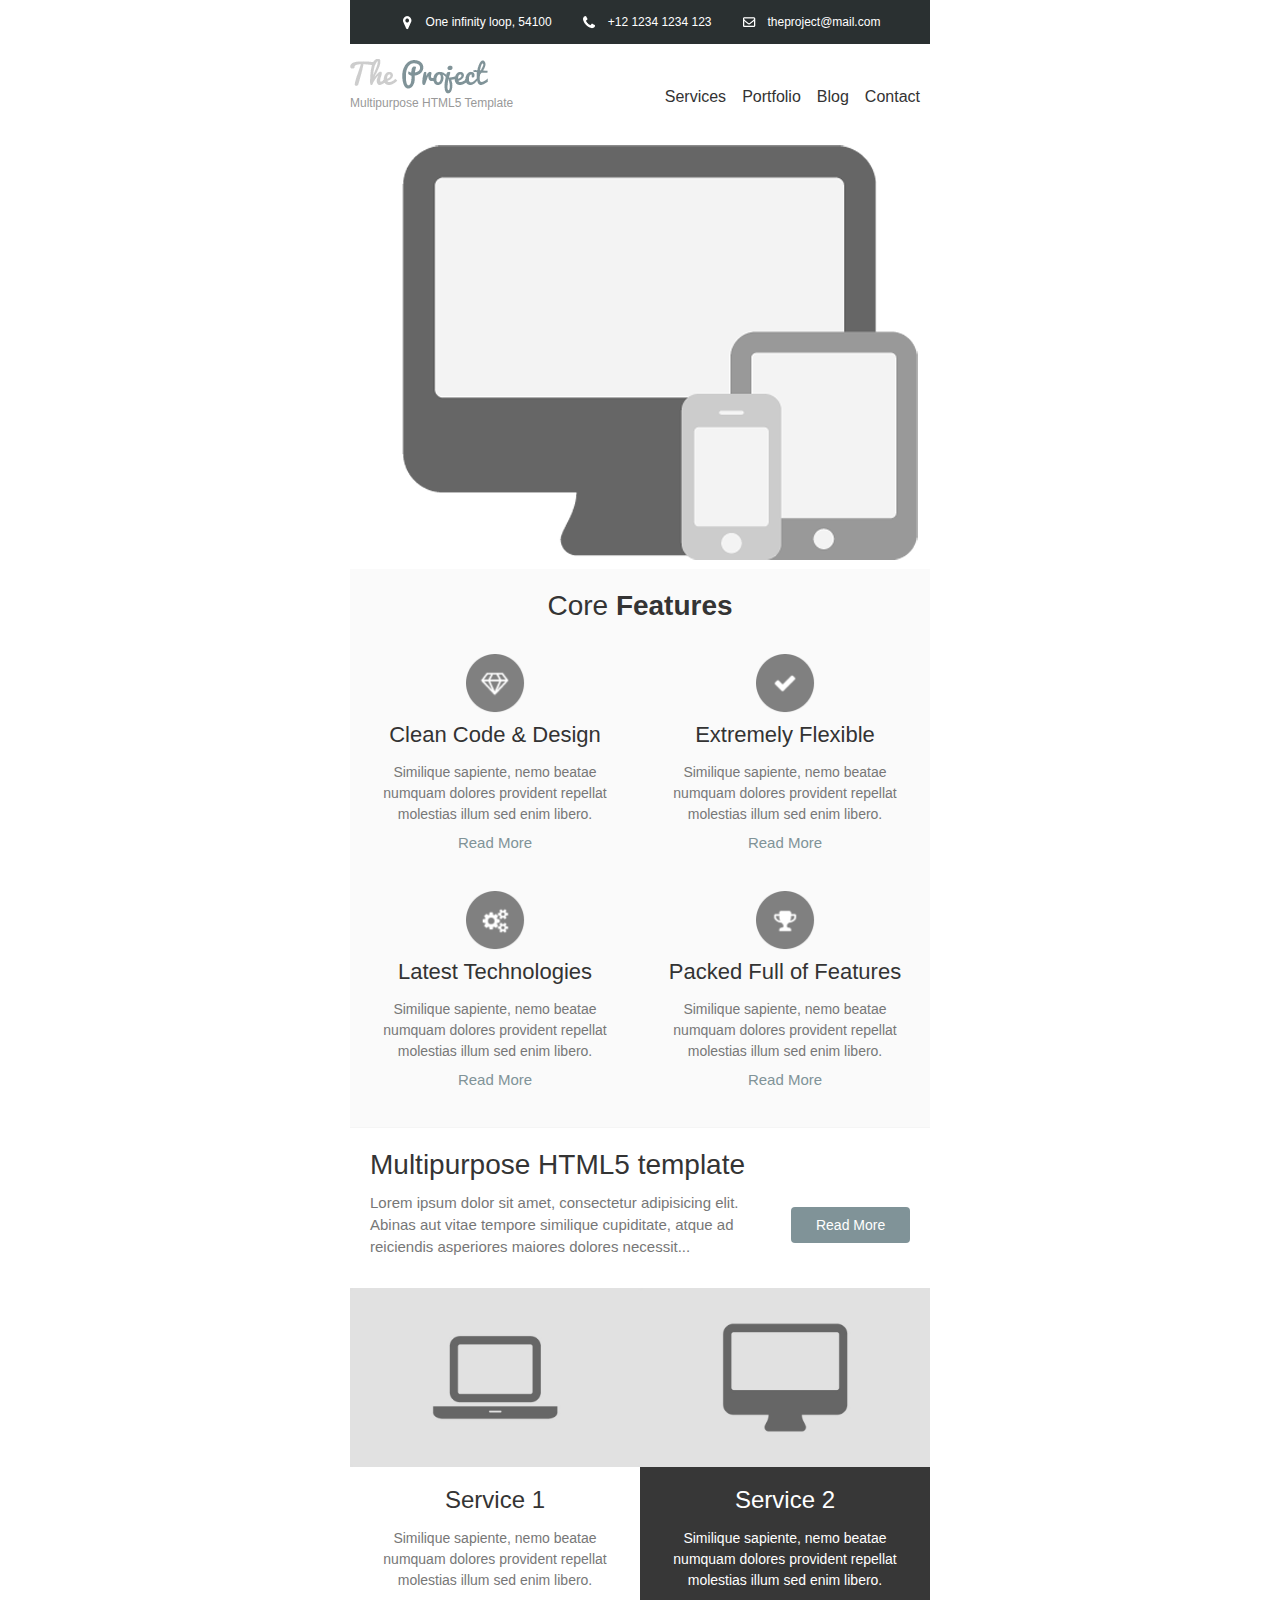
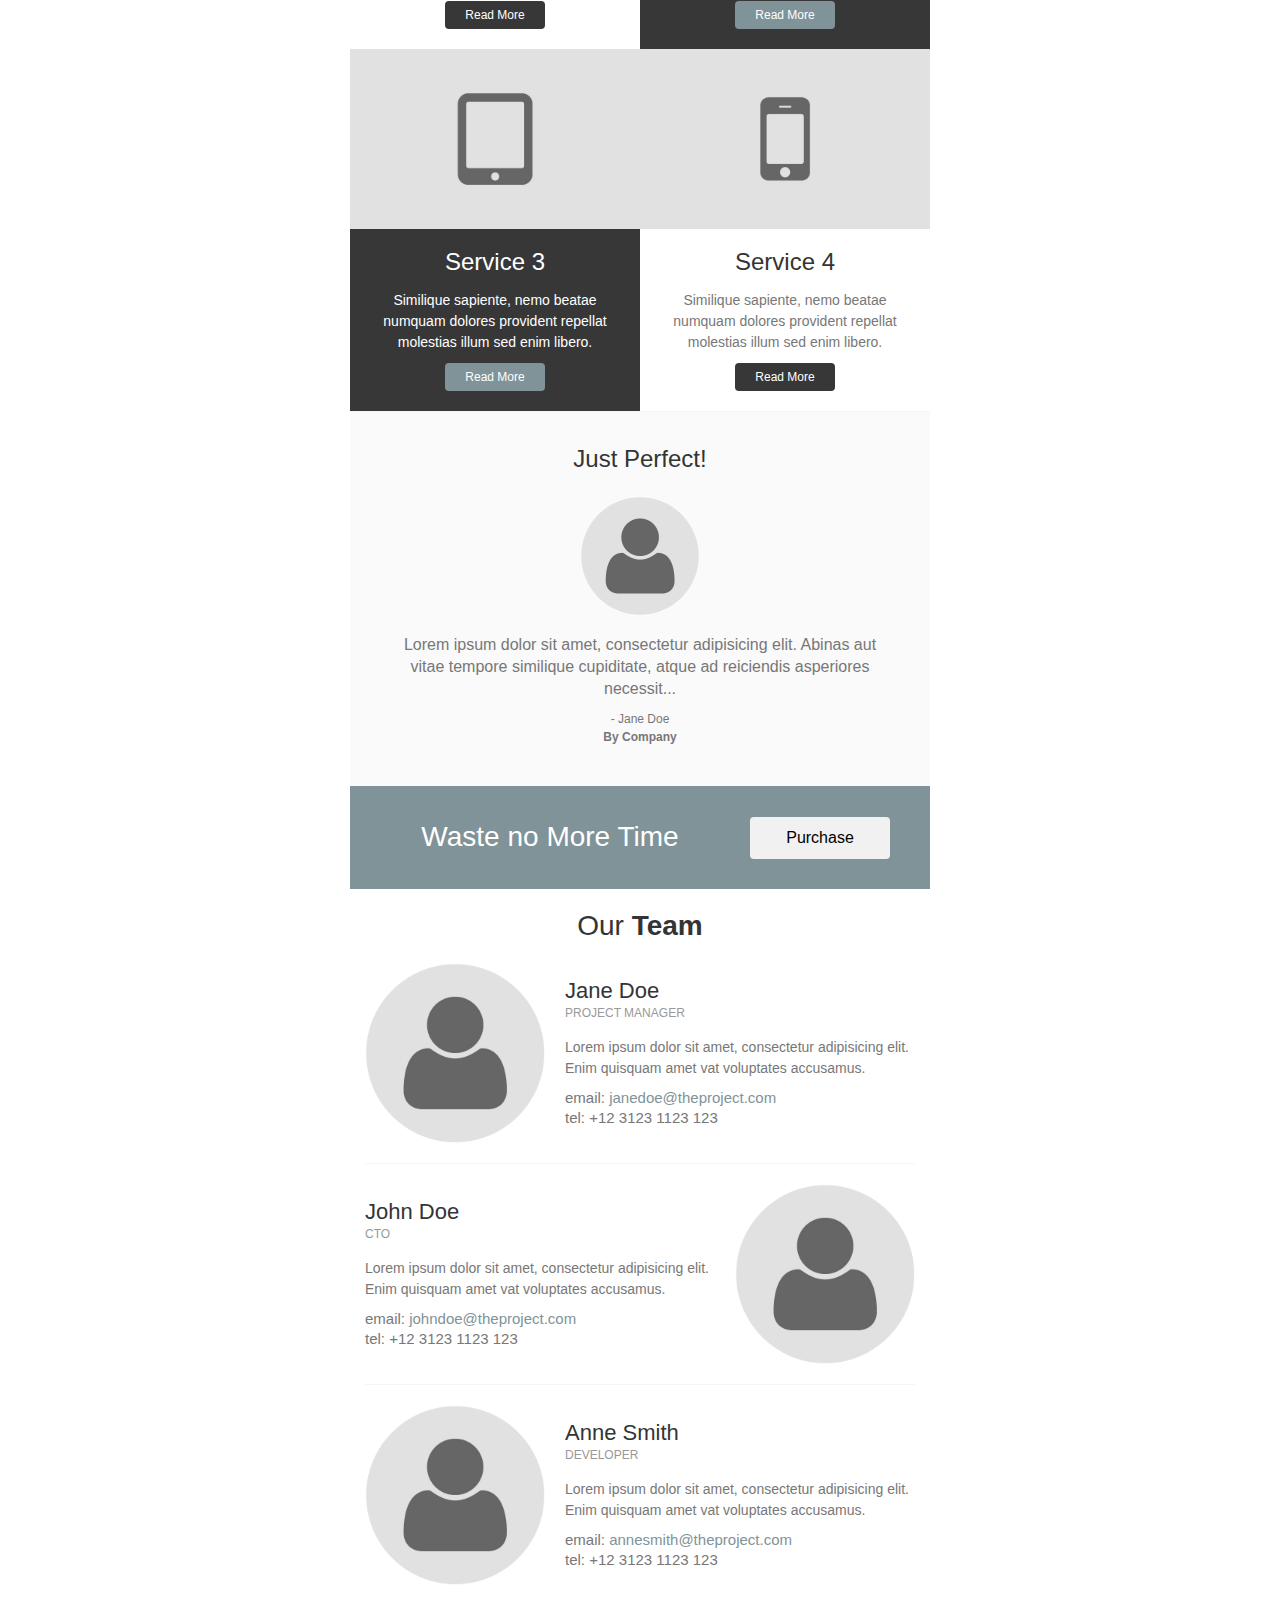
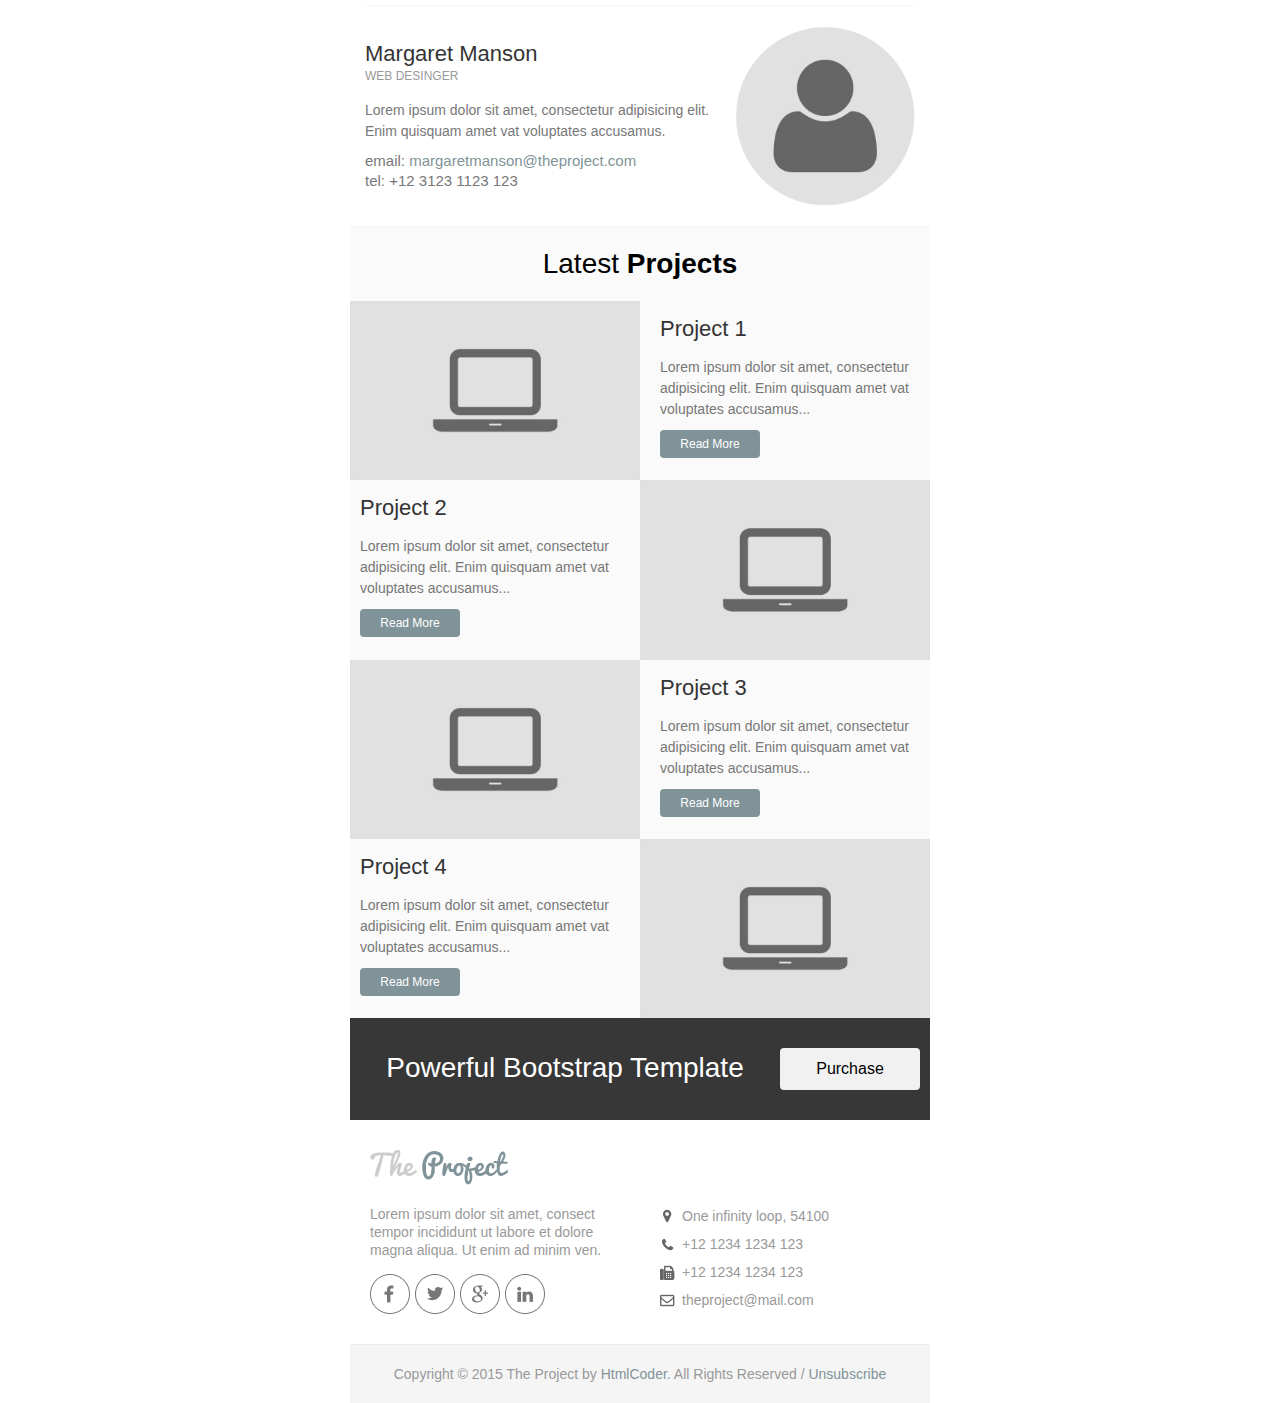
<file: email_templates/email_template_gray.html>
<!DOCTYPE html PUBLIC "-//W3C//DTD XHTML 1.0 Transitional//EN" "http://www.w3.org/TR/xhtml1/DTD/xhtml1-transitional.dtd">
<html xmlns="http://www.w3.org/1999/xhtml">
	<head>
		<meta http-equiv="Content-Type" content="text/html; charset=utf-8" />
		<title>The Project | Email Template</title>
	</head>
	<body style="margin: 0; padding: 0;">
		<table border="0" cellpadding="0" cellspacing="0" width="100%">
			<tr>
				<td>

					<!-- Header Top Start -->
					<table align="center" border="0" cellpadding="0" cellspacing="0" width="600" style="border-collapse: collapse;">
						<tr>
							<td>
								<table align="center" border="0" cellpadding="0" cellspacing="0" width="580" style="border-collapse: collapse;">
									<tr>
										<td align="left"  bgcolor="#2a3031">
											<!-- Space -->
											<table width="100%" align="center" border="0" cellpadding="0" cellspacing="0" style="border-collapse: collapse;">
												<tr><td style="font-size: 0; line-height: 0;" height="10">&nbsp;</td></tr>
											</table>
											<table align="center">
												<tr>
													<td width="22">
														<img src="images/marker-icon-white.png" alt="location" />
													</td>
													<td style="color: #fff; font-size: 12px; line-height: 18px; font-weight: normal; font-family: helvetica, Arial, sans-serif;">One infinity loop, 54100</td>
													<td width="22"></td>
													<td width="22">
														<img src="images/phone-icon-white.png" alt="location" />
													</td>
													<td style="color: #fff; font-size: 12px; line-height: 18px; font-weight: normal; font-family: helvetica, Arial, sans-serif;">+12&nbsp;1234&nbsp;1234&nbsp;123</td>
													<td width="22"></td>
													<td width="22">
														<img src="images/mail-icon-white.png" alt="location" />
													</td>
													<td>
														<a style="color: #fff; font-size: 12px; line-height: 18px; font-weight: normal; font-family: helvetica, Arial, sans-serif; text-decoration:none;" href="mailto:theproject@mail.com">theproject@mail.com</a>
													</td>
												</tr>
											</table>
											<!-- Space -->
											<table width="100%" align="center" border="0" cellpadding="0" cellspacing="0" style="border-collapse: collapse;">
												<tr><td style="font-size: 0; line-height: 0;" height="10">&nbsp;</td></tr>
											</table>
										</td>
									</tr>
								</table>
							</td>
						</tr>
					</table>
					<!-- Header Top End -->

					<!-- Header Start -->
					<table align="center" border="0" cellpadding="0" cellspacing="0" width="600" style="border-collapse: collapse;">
						<tr>
							<td style="padding:15px 0 0 0;">
								<table align="center" border="0" cellpadding="0" cellspacing="0" width="580" style="border-collapse: collapse;">
									<tr>
										<td>
											<table align="left" border="0" cellpadding="0" cellspacing="0" width="200" style="border-collapse: collapse;">
												<!-- logo -->
												<tr>
													<td align="left">
														<a href="../html/index.html">
															<img src="images/logo_gray.png" alt="Company Logo" style="display: block;"/>
														</a>
													</td>
												</tr>
												<!-- company slogan -->
												<tr>
													<td width="100%" align="left" style="font-size: 12px; line-height: 18px; font-family:helvetica, Arial, sans-serif; color:#999999;">	
														Multipurpose HTML5 Template
													</td>
												</tr>									
												<!-- Space -->
												<tr><td style="font-size: 0; line-height: 0;" height="15">&nbsp;</td></tr>
											</table>
											<table align="left" border="0" cellpadding="0" cellspacing="0" width="370" style="border-collapse: collapse;">
												<tr>
													<td  height="75" style="text-align: right; vertical-align: middle;">
														<a href="#" style="font-family:helvetica, Arial, sans-serif; color: #333333; font-size: 16px; text-decoration: none;">Services</a> &nbsp;&nbsp;
														<a href="#" style="font-family:helvetica, Arial, sans-serif; color: #333333; font-size: 16px; text-decoration: none;">Portfolio</a> &nbsp;&nbsp;
														<a href="#" style="font-family:helvetica, Arial, sans-serif; color: #333333; font-size: 16px; text-decoration: none;">Blog</a> &nbsp;&nbsp;
														<a href="#" style="font-family:helvetica, Arial, sans-serif; color: #333333; font-size: 16px; text-decoration: none;">Contact</a>
													</td>
												</tr>
											</table>
										</td>
									</tr>
								</table>
							</td>
						</tr>
					</table>
					<!-- Header End -->

					<!-- Banner Start -->
					<table align="center" border="0" cellpadding="0" cellspacing="0" width="600" style="border-collapse: collapse;">
						<tr>
							<td>
								<table bgcolor="#fafafa" align="center" border="0" cellpadding="0" cellspacing="0" width="580" style="border-collapse: collapse;">
									<tr>
										<td>
											<table width="100%" align="center" border="0" cellpadding="0" cellspacing="0" style="border-collapse: collapse;">
												<tr>
													<td align="center" bgcolor="#ffffff" >
														<a href="#">
															<img src="images/banner.png" width="580" alt="Section one image" style="display: block;"/>
														</a>
													</td>
												</tr>
											</table>
										</td>
									</tr>
								</table>
							</td>
						</tr>
					</table>
					<!-- Banner End -->

					<!-- Section Start -->
					<table align="center" border="0" cellpadding="0" cellspacing="0" width="600" style="border-collapse: collapse;">
						<tr>
							<td>
								<table bgcolor="#fafafa" align="center" border="0" cellpadding="0" cellspacing="0" width="580" style="border-collapse: collapse;">
									<!-- Space -->
									<tr><td style="font-size: 0; line-height: 0;" height="20">&nbsp;</td></tr>
									<tr>
										<td width="100%" align="center" style="font-size: 28px; line-height: 34px; font-family:helvetica, Arial, sans-serif; color:#343434;">
											Core <strong>Features</strong>
										</td>
									</tr>
									<!-- Space -->
									<tr><td style="font-size: 0; line-height: 0;" height="10">&nbsp;</td></tr>
								</table>
								<!-- First Row -->
								<table bgcolor="#fafafa" align="center" border="0" cellpadding="0" cellspacing="0" width="580" style="border-collapse: collapse;">
									<tr>
										<td>
											<!-- first column -->
											<table align="left" bgcolor="#fafafa" border="0" cellpadding="0" cellspacing="0" width="290" style="border-collapse: collapse;">
												<tr>
													<td>
														<table width="100%" align="center" border="0" cellpadding="0" cellspacing="0" style="border-collapse: collapse;">
															<!-- Space -->
															<tr><td style="font-size: 0; line-height: 0;" height="20">&nbsp;</td></tr>
															<tr>
																<td align="center">
																	<a href="#">
																		<img src="images/feature-icon-1.png" width="60" alt="Feature" style="display: block;"/>
																	</a>
																</td>
															</tr>
														</table>
														<table width="250" align="center" border="0" cellpadding="0" cellspacing="0" style="border-collapse: collapse;">
															<!-- Space -->
															<tr><td style="font-size: 0; line-height: 0;" height="10">&nbsp;</td></tr>
															<tr>
																<td align="center">
																	<a href="#" style="font-family: helvetica, Arial, sans-serif; font-size: 22px; color: #333333; line-height: 24px; text-decoration: none;">Clean Code &amp; Design</a>
																</td>
															</tr>
															<!-- Space -->
															<tr><td style="font-size: 0; line-height: 0;" height="15">&nbsp;</td></tr>
															<tr>
																<td style="font-family: helvetica, Arial, sans-serif; font-size: 14px; color: #777777; line-height: 21px; text-align: center;">
																	Similique sapiente, nemo beatae numquam dolores provident repellat molestias illum sed enim libero.
																</td>
															</tr>
															<!-- Space -->
															<tr><td style="font-size: 0; line-height: 0;" height="10">&nbsp;</td></tr>
															<tr>
																<td>
																	<table width="100" align="center" border="0" cellpadding="0" cellspacing="0" style="border-collapse: collapse;">
																		<tr>
																			<td align="center">
																				<a href="#" style="color: #809398; font-size: 15px; line-height: 15px; font-weight: normal; text-decoration: none; font-family: helvetica, Arial, sans-serif;">Read More</a>
																			</td>
																		</tr>
																	</table>
																</td>
															</tr>
															<!-- Space -->
															<tr><td style="font-size: 0; line-height: 0;" height="20">&nbsp;</td></tr>
														</table>
													</td>
												</tr>
											</table>
											<!-- second column -->
											<table align="left" bgcolor="#fafafa" border="0" cellpadding="0" cellspacing="0" width="290" style="border-collapse: collapse;">
												<tr>
													<td>
														<table width="100%" align="center" border="0" cellpadding="0" cellspacing="0" style="border-collapse: collapse;">
															<!-- Space -->
															<tr><td style="font-size: 0; line-height: 0;" height="20">&nbsp;</td></tr>
															<tr>
																<td align="center">
																	<a href="#">
																		<img src="images/feature-icon-2.png" width="60" alt="Feature" style="display: block;"/>
																	</a>
																</td>
															</tr>
														</table>
														<table width="250" align="center" border="0" cellpadding="0" cellspacing="0" style="border-collapse: collapse;">
															<!-- Space -->
															<tr><td style="font-size: 0; line-height: 0;" height="10">&nbsp;</td></tr>
															<tr>
																<td align="center">
																	<a href="#" style="font-family: helvetica, Arial, sans-serif; font-size: 22px; color: #333333; line-height: 24px; text-decoration: none;">Extremely Flexible</a>
																</td>
															</tr>
															<!-- Space -->
															<tr><td style="font-size: 0; line-height: 0;" height="15">&nbsp;</td></tr>
															<tr>
																<td style="font-family: helvetica, Arial, sans-serif; font-size: 14px; color: #777777; line-height: 21px; text-align: center;">
																	Similique sapiente, nemo beatae numquam dolores provident repellat molestias illum sed enim libero.
																</td>
															</tr>
															<!-- Space -->
															<tr><td style="font-size: 0; line-height: 0;" height="10">&nbsp;</td></tr>
															<tr>
																<td>
																	<table width="100" align="center" border="0" cellpadding="0" cellspacing="0" style="border-collapse: collapse;">
																		<tr>
																			<td align="center">
																				<a href="#" style="color: #809398; font-size: 15px; line-height: 15px; font-weight: normal; text-decoration: none; font-family: helvetica, Arial, sans-serif;">Read More</a>
																			</td>
																		</tr>
																	</table>
																</td>
															</tr>
															<!-- Space -->
															<tr><td style="font-size: 0; line-height: 0;" height="20">&nbsp;</td></tr>
														</table>
													</td>
												</tr>
											</table>
										</td>
									</tr>
								</table>
								<!-- Second Row -->
								<table bgcolor="#fafafa" align="center" border="0" cellpadding="0" cellspacing="0" width="580" style="border-collapse: collapse;">
									<tr>
										<td>
											<!-- first column -->
											<table align="left" bgcolor="#fafafa" border="0" cellpadding="0" cellspacing="0" width="290" style="border-collapse: collapse;">
												<tr>
													<td>
														<table width="100%" align="center" border="0" cellpadding="0" cellspacing="0" style="border-collapse: collapse;">
															<!-- Space -->
															<tr><td style="font-size: 0; line-height: 0;" height="20">&nbsp;</td></tr>
															<tr>
																<td align="center">
																	<a href="#">
																		<img src="images/feature-icon-3.png" width="60" alt="Feature" style="display: block;"/>
																	</a>
																</td>
															</tr>
														</table>
														<table width="250" align="center" border="0" cellpadding="0" cellspacing="0" style="border-collapse: collapse;">
															<!-- Space -->
															<tr><td style="font-size: 0; line-height: 0;" height="10">&nbsp;</td></tr>
															<tr>
																<td align="center">
																	<a href="#" style="font-family: helvetica, Arial, sans-serif; font-size: 22px; color: #333333; line-height: 24px; text-decoration: none;">Latest Technologies</a>
																</td>
															</tr>
															<!-- Space -->
															<tr><td style="font-size: 0; line-height: 0;" height="15">&nbsp;</td></tr>
															<tr>
																<td style="font-family: helvetica, Arial, sans-serif; font-size: 14px; color: #777777; line-height: 21px; text-align: center;">
																	Similique sapiente, nemo beatae numquam dolores provident repellat molestias illum sed enim libero.
																</td>
															</tr>
															<!-- Space -->
															<tr><td style="font-size: 0; line-height: 0;" height="10">&nbsp;</td></tr>
															<tr>
																<td>
																	<table width="100" align="center" border="0" cellpadding="0" cellspacing="0" style="border-collapse: collapse;">
																		<tr>
																			<td align="center">
																				<a href="#" style="color: #809398; font-size: 15px; line-height: 15px; font-weight: normal; text-decoration: none; font-family: helvetica, Arial, sans-serif;">Read More</a>
																			</td>
																		</tr>
																	</table>
																</td>
															</tr>
															<!-- Space -->
															<tr><td style="font-size: 0; line-height: 0;" height="40">&nbsp;</td></tr>
														</table>
													</td>
												</tr>
											</table>
											<!-- second column -->
											<table align="left" bgcolor="#fafafa" border="0" cellpadding="0" cellspacing="0" width="290" style="border-collapse: collapse;">
												<tr>
													<td>
														<table width="100%" align="center" border="0" cellpadding="0" cellspacing="0" style="border-collapse: collapse;">
															<!-- Space -->
															<tr><td style="font-size: 0; line-height: 0;" height="20">&nbsp;</td></tr>
															<tr>
																<td align="center">
																	<a href="#">
																		<img src="images/feature-icon-4.png" width="60" alt="Feature" style="display: block;"/>
																	</a>
																</td>
															</tr>
														</table>
														<table width="250" align="center" border="0" cellpadding="0" cellspacing="0" style="border-collapse: collapse;">
															<!-- Space -->
															<tr><td style="font-size: 0; line-height: 0;" height="10">&nbsp;</td></tr>
															<tr>
																<td align="center">
																	<a href="#" style="font-family: helvetica, Arial, sans-serif; font-size: 22px; color: #333333; line-height: 24px; text-decoration: none;">Packed Full of Features</a>
																</td>
															</tr>
															<!-- Space -->
															<tr><td style="font-size: 0; line-height: 0;" height="15">&nbsp;</td></tr>
															<tr>
																<td style="font-family: helvetica, Arial, sans-serif; font-size: 14px; color: #777777; line-height: 21px; text-align: center;">
																	Similique sapiente, nemo beatae numquam dolores provident repellat molestias illum sed enim libero.
																</td>
															</tr>
															<!-- Space -->
															<tr><td style="font-size: 0; line-height: 0;" height="10">&nbsp;</td></tr>
															<tr>
																<td>
																	<table width="100" align="center" border="0" cellpadding="0" cellspacing="0" style="border-collapse: collapse;">
																		<tr>
																			<td align="center">
																				<a href="#" style="color: #809398; font-size: 15px; line-height: 15px; font-weight: normal; text-decoration: none; font-family: helvetica, Arial, sans-serif;">Read More</a>
																			</td>
																		</tr>
																	</table>
																</td>
															</tr>
															<!-- Space -->
															<tr><td style="font-size: 0; line-height: 0;" height="40">&nbsp;</td></tr>
														</table>
													</td>
												</tr>
											</table>
										</td>
									</tr>
									<!-- Border -->
									<tr><td bgcolor="#f5f5f5" style="font-size: 0; line-height: 0;" height="1">&nbsp;</td></tr>
								</table>
							</td>
						</tr>
					</table>
					<!-- Section End -->

					<!-- Banner Start -->
					<table align="center" border="0" cellpadding="0" cellspacing="0" width="600" style="border-collapse: collapse;">
						<tr>
							<td>
								<table align="center" border="0" cellpadding="0" cellspacing="0" width="580" style="border-collapse: collapse;">
									<tr>
										<td>
											<table width="100%" align="center" border="0" cellpadding="0" cellspacing="0" style="border-collapse: collapse;">
												<tr>
													<td>
														<!-- Space -->
														<table width="100%" align="center" border="0" cellpadding="0" cellspacing="0" style="border-collapse: collapse;">
															<tr><td style="font-size: 0; line-height: 0;" height="20">&nbsp;</td></tr>
														</table>
														<table align="center" border="0" cellpadding="0" cellspacing="0" width="540" style="border-collapse: collapse;">
															<tr>
																<td>
																	<table align="left" border="0" cellpadding="0" cellspacing="0" width="100%" style="border-collapse: collapse;">
																		<tr>
																			<td width="100%" align="left" style="font-size: 28px; line-height: 34px; font-family:helvetica, Arial, sans-serif; color:#343434;">
																				Multipurpose HTML5 template
																			</td>
																		</tr>
																	</table>
																	<table align="left" border="0" cellpadding="0" cellspacing="0" width="75%" style="border-collapse: collapse;">
																		<!-- Space -->
																		<tr><td style="font-size: 0; line-height: 0;" height="10">&nbsp;</td></tr>
																		<tr>
																			<td width="100%" align="left" style="font-size: 15px; line-height: 22px; font-family:helvetica, Arial, sans-serif; color:#777777;">
																				Lorem ipsum dolor sit amet, consectetur adipisicing elit. Abinas aut vitae tempore similique cupiditate, atque ad reiciendis asperiores maiores dolores necessit...
																			</td>
																		</tr>
																	</table>
																	<table align="right" border="0" cellpadding="0" cellspacing="0" width="22%" style="border-collapse: collapse;">
																		<!-- Space -->
																		<tr><td style="font-size: 0; line-height: 0;" height="25">&nbsp;</td></tr>
																		<tr>
																			<td width="100%" align="center" style="padding:10px 12px 10px 12px; text-align: center;border-radius:4px;" bgcolor="#809398">
																				<a href="#" style="color: #fff; font-size: 14px; font-weight: normal; text-decoration: none; font-family: helvetica, Arial, sans-serif;">Read More</a>
																			</td>
																		</tr>
																	</table>
																</td>
															</tr>
														</table>
														<!-- Space -->
														<table width="100%" align="center" border="0" cellpadding="0" cellspacing="0" style="border-collapse: collapse;">
															<tr><td style="font-size: 0; line-height: 0;" height="30">&nbsp;</td></tr>				
														</table>
													</td>
												</tr>
											</table>
										</td>
									</tr>
								</table>
							</td>
						</tr>
					</table>
					<!-- Banner End -->

					<!-- Section Start -->
					<table align="center" border="0" cellpadding="0" cellspacing="0" width="600" style="border-collapse: collapse;">
						<tr>
							<td>
								<!-- First Row -->
								<table bgcolor="#fafafa" align="center" border="0" cellpadding="0" cellspacing="0" width="580" style="border-collapse: collapse;">
									<tr>
										<td>
											<!-- first column -->
											<table align="left" bgcolor="#ffffff" border="0" cellpadding="0" cellspacing="0" width="290" style="border-collapse: collapse;">
												<tr>
													<td>
														<table width="100%" align="center" border="0" cellpadding="0" cellspacing="0" style="border-collapse: collapse;">
															<tr>
																<td>
																	<a href="#">
																		<img src="images/service-1.jpg" width="290" alt="Service 1" style="display: block;"/>
																	</a>
																</td>
															</tr>
														</table>
														<table width="250" align="center" border="0" cellpadding="0" cellspacing="0" style="border-collapse: collapse;">
															<!-- Space -->
															<tr><td style="font-size: 0; line-height: 0;" height="20">&nbsp;</td></tr>
															<tr>
																<td align="center">
																	<a href="#" style="font-family: helvetica, Arial, sans-serif; font-size: 24px; color: #343434; line-height: 26px; text-decoration: none;">Service 1</a>
																</td>
															</tr>
															<!-- Space -->
															<tr><td style="font-size: 0; line-height: 0;" height="15">&nbsp;</td></tr>
															<tr>
																<td style="font-family: helvetica, Arial, sans-serif; font-size: 14px; color: #777777; line-height: 21px; text-align: center;">
																	Similique sapiente, nemo beatae numquam dolores provident repellat molestias illum sed enim libero.
																</td>
															</tr>
															<!-- Space -->
															<tr><td style="font-size: 0; line-height: 0;" height="10">&nbsp;</td></tr>
															<tr>
																<td>
																	<table width="100" align="center" border="0" cellpadding="0" cellspacing="0" style="border-collapse: collapse;">
																		<tr>
																			<td align="center" style="padding:8px 5px 8px 5px;border-radius:4px;" bgcolor="#373737">
																				<a href="#" style="color: #fff; font-size: 12px; line-height: 12px; font-weight: normal; text-decoration: none; font-family: helvetica, Arial, sans-serif;">Read More</a>
																			</td>
																		</tr>
																	</table>
																</td>
															</tr>
															<!-- Space -->
															<tr><td style="font-size: 0; line-height: 0;" height="20">&nbsp;</td></tr>
														</table>
													</td>
												</tr>
											</table>
											<!-- second column -->
											<table align="left" bgcolor="#373737" border="0" cellpadding="0" cellspacing="0" width="290" style="border-collapse: collapse;">
												<tr>
													<td>
														<table width="100%" align="center" border="0" cellpadding="0" cellspacing="0" style="border-collapse: collapse;">
															<tr>
																<td>
																	<a href="#">
																		<img src="images/service-2.jpg" width="290" alt="Service 2" style="display: block;"/>
																	</a>
																</td>
															</tr>
														</table>
														<table width="250" align="center" border="0" cellpadding="0" cellspacing="0" style="border-collapse: collapse;">
															<!-- Space -->
															<tr><td style="font-size: 0; line-height: 0;" height="20">&nbsp;</td></tr>
															<tr>
																<td align="center">
																	<a href="#" style="font-family: helvetica, Arial, sans-serif; font-size: 24px; color: #ffffff; line-height: 26px; text-decoration: none;">Service 2</a>
																</td>
															</tr>
															<!-- Space -->
															<tr><td style="font-size: 0; line-height: 0;" height="15">&nbsp;</td></tr>
															<tr>
																<td style="font-family: helvetica, Arial, sans-serif; font-size: 14px; color: #ffffff; line-height: 21px; text-align: center;">
																	Similique sapiente, nemo beatae numquam dolores provident repellat molestias illum sed enim libero.
																</td>
															</tr>
															<!-- Space -->
															<tr><td style="font-size: 0; line-height: 0;" height="10">&nbsp;</td></tr>
															<tr>
																<td>
																	<table width="100" align="center" border="0" cellpadding="0" cellspacing="0" style="border-collapse: collapse;">
																		<tr>
																			<td align="center" style="padding:8px 5px 8px 5px;border-radius:4px;" bgcolor="#809398">
																				<a href="#" style="color: #fff; font-size: 12px; line-height: 12px; font-weight: normal; text-decoration: none; font-family: helvetica, Arial, sans-serif;">Read More</a>
																			</td>
																		</tr>
																	</table>
																</td>
															</tr>
															<!-- Space -->
															<tr><td style="font-size: 0; line-height: 0;" height="20">&nbsp;</td></tr>
														</table>
													</td>
												</tr>
											</table>
										</td>
									</tr>
								</table>
								<!-- Second Row -->
								<table bgcolor="#fafafa" align="center" border="0" cellpadding="0" cellspacing="0" width="580" style="border-collapse: collapse;">
									<tr>
										<td>
											<!-- first column -->
											<table align="left" bgcolor="#373737" border="0" cellpadding="0" cellspacing="0" width="290" style="border-collapse: collapse;">
												<tr>
													<td>
														<table width="100%" align="center" border="0" cellpadding="0" cellspacing="0" style="border-collapse: collapse;">
															<tr>
																<td>
																	<a href="#">
																		<img src="images/service-3.jpg" width="290" alt="Service 3" style="display: block;"/>
																	</a>
																</td>
															</tr>
														</table>
														<table width="250" align="center" border="0" cellpadding="0" cellspacing="0" style="border-collapse: collapse;">
															<!-- Space -->
															<tr><td style="font-size: 0; line-height: 0;" height="20">&nbsp;</td></tr>
															<tr>
																<td align="center">
																	<a href="#" style="font-family: helvetica, Arial, sans-serif; font-size: 24px; color: #ffffff; line-height: 26px; text-decoration: none;">Service 3</a>
																</td>
															</tr>
															<!-- Space -->
															<tr><td style="font-size: 0; line-height: 0;" height="15">&nbsp;</td></tr>
															<tr>
																<td style="font-family: helvetica, Arial, sans-serif; font-size: 14px; color: #ffffff; line-height: 21px; text-align: center;">
																	Similique sapiente, nemo beatae numquam dolores provident repellat molestias illum sed enim libero.
																</td>
															</tr>
															<!-- Space -->
															<tr><td style="font-size: 0; line-height: 0;" height="10">&nbsp;</td></tr>
															<tr>
																<td>
																	<table width="100" align="center" border="0" cellpadding="0" cellspacing="0" style="border-collapse: collapse;">
																		<tr>
																			<td align="center" style="padding:8px 5px 8px 5px;border-radius:4px;" bgcolor="#809398">
																				<a href="#" style="color: #fff; font-size: 12px; line-height: 12px; font-weight: normal; text-decoration: none; font-family: helvetica, Arial, sans-serif;">Read More</a>
																			</td>
																		</tr>
																	</table>
																</td>
															</tr>
															<!-- Space -->
															<tr><td style="font-size: 0; line-height: 0;" height="20">&nbsp;</td></tr>
														</table>
													</td>
												</tr>
											</table>
											<!-- second column -->
											<table align="left" bgcolor="#ffffff" border="0" cellpadding="0" cellspacing="0" width="290" style="border-collapse: collapse;">
												<tr>
													<td>
														<table width="100%" align="center" border="0" cellpadding="0" cellspacing="0" style="border-collapse: collapse;">
															<tr>
																<td>
																	<a href="#">
																		<img src="images/service-4.jpg" width="290" alt="Service 4" style="display: block;"/>
																	</a>
																</td>
															</tr>
														</table>
														<table width="250" align="center" border="0" cellpadding="0" cellspacing="0" style="border-collapse: collapse;">
															<!-- Space -->
															<tr><td style="font-size: 0; line-height: 0;" height="20">&nbsp;</td></tr>
															<tr>
																<td align="center">
																	<a href="#" style="font-family: helvetica, Arial, sans-serif; font-size: 24px; color: #343434; line-height: 26px; text-decoration: none;">Service 4</a>
																</td>
															</tr>
															<!-- Space -->
															<tr><td style="font-size: 0; line-height: 0;" height="15">&nbsp;</td></tr>
															<tr>
																<td style="font-family: helvetica, Arial, sans-serif; font-size: 14px; color: #777777; line-height: 21px; text-align: center;">
																	Similique sapiente, nemo beatae numquam dolores provident repellat molestias illum sed enim libero.
																</td>
															</tr>
															<!-- Space -->
															<tr><td style="font-size: 0; line-height: 0;" height="10">&nbsp;</td></tr>
															<tr>
																<td>
																	<table width="100" align="center" border="0" cellpadding="0" cellspacing="0" style="border-collapse: collapse;">
																		<tr>
																			<td align="center" style="padding:8px 5px 8px 5px;border-radius:4px;" bgcolor="#373737">
																				<a href="#" style="color: #fff; font-size: 12px; line-height: 12px; font-weight: normal; text-decoration: none; font-family: helvetica, Arial, sans-serif;">Read More</a>
																			</td>
																		</tr>
																	</table>
																</td>
															</tr>
															<!-- Space -->
															<tr><td style="font-size: 0; line-height: 0;" height="20">&nbsp;</td></tr>
														</table>
													</td>
												</tr>
											</table>
										</td>
									</tr>
								</table>
							</td>
						</tr>
					</table>
					<!-- Section End -->

					<!-- Section Start -->
					<table align="center" border="0" cellpadding="0" cellspacing="0" width="600" style="border-collapse: collapse;">
						<tr>
							<td>
								<table bgcolor="#fafafa" align="center" border="0" cellpadding="0" cellspacing="0" width="580" style="border-collapse: collapse;">
									<tr>
										<td>
											<table align="center" border="0" cellpadding="0" width="100%" cellspacing="0" style="border-collapse: collapse;">
												<!-- Border -->
												<tr><td bgcolor="#f5f5f5" style="font-size: 0; line-height: 0;" height="1">&nbsp;</td></tr>
												<!-- Space -->
												<tr><td style="font-size: 0; line-height: 0;" height="30">&nbsp;</td></tr>
											</table>
											<table align="center" border="0" cellpadding="0" width="480" cellspacing="0" style="border-collapse: collapse;">
												<tr>
													<td>
														<table align="center" border="0" cellpadding="0" cellspacing="0" width="100%" style="border-collapse: collapse;">
															<tr>
																<td width="100%" align="left" style="font-size: 24px; line-height: 34px; font-family:helvetica, Arial, sans-serif; color:#343434; text-align: center;">
																	Just Perfect!
																</td>
															</tr>
															<!-- Space -->
															<tr><td style="font-size: 0; line-height: 0;" height="20">&nbsp;</td></tr>
														</table>
														<table align="center" border="0" cellpadding="0" cellspacing="0" width="100%" style="border-collapse: collapse;">
															<tr>
																<td align="center">
																	<img src="images/testimonial.png" width="120" alt="Testimonial Image" style="display: block;"/>
																</td>
															</tr>
														</table>
														<table align="left" border="0" cellpadding="0" cellspacing="0" width="3%" style="border-collapse: collapse;">
															<tr>
																<td>
																	&nbsp;
																</td>
															</tr>
														</table>
														<table align="center" border="0" cellpadding="0" cellspacing="0" width="100%" style="border-collapse: collapse;">
															<tr>
																<td width="100%" align="left" style="font-size: 16px; line-height: 22px; font-family:helvetica, Arial, sans-serif; color:#777777; text-align: center;">
																	Lorem ipsum dolor sit amet, consectetur adipisicing elit. Abinas aut vitae tempore similique cupiditate, atque ad reiciendis asperiores necessit...
																</td>
															</tr>
															<!-- Space -->
															<tr><td style="font-size: 0; line-height: 0;" height="10">&nbsp;</td></tr>
															<tr>
																<td width="100%" align="left" style="font-size: 12px; line-height: 18px; font-family:helvetica, Arial, sans-serif; color:#777777; text-align: center;">
																	- Jane Doe
																</td>
															</tr>
															<tr>
																<td width="100%" align="left" style="font-size: 12px; line-height: 18px; font-family:helvetica, Arial, sans-serif; color:#777777; font-weight:bold; text-align: center;">
																	By Company
																</td>
															</tr>
														</table>
													</td>
												</tr>
											</table>
											<!-- Space -->
											<table align="center" border="0" cellpadding="0" width="100%" cellspacing="0" style="border-collapse: collapse;">
												<tr><td style="font-size: 0; line-height: 0;" height="40">&nbsp;</td></tr>
											</table>	
										</td>
									</tr>
								</table>
							</td>
						</tr>

					</table>
					<!-- Section End -->

					<!-- Section Start -->
					<table align="center" border="0" cellpadding="0" cellspacing="0" width="600" style="border-collapse: collapse;">
						<tr>
							<td>
								<table align="center" bgcolor="#809398" border="0" cellpadding="0" cellspacing="0" width="580" style="border-collapse: collapse;">
									<tr>
										<td>
											<table width="100%" align="center" border="0" cellpadding="0" cellspacing="0" style="border-collapse: collapse;">
												<!-- Border -->
												<tr><td bgcolor="#809398" style="font-size: 0; line-height: 0;" height="1">&nbsp;</td></tr>
												<!-- Space -->
												<tr><td style="font-size: 0; line-height: 0;" height="30">&nbsp;</td></tr>
											</table>
											<table width="100%" align="center" border="0" cellpadding="0" cellspacing="0" style="border-collapse: collapse;">
												<tr>
													<td>
														<table align="left" border="0" cellpadding="0" cellspacing="0" width="400" style="border-collapse: collapse;">
															<!-- Space -->
															<tr><td style="font-size: 0; line-height: 0;" height="3">&nbsp;</td></tr>
															<tr>
																<td width="100%" align="center" style="font-size: 28px; line-height: 34px; font-family:helvetica, Arial, sans-serif; color:#ffffff;">
																	Waste no More Time
																</td>
															</tr>
														</table>
														<table align="left" border="0" cellpadding="0" cellspacing="0" width="140" style="border-collapse: collapse;">
															<!-- Space -->
															<tr><td style="font-size: 0; line-height: 0;" height="0">&nbsp;</td></tr>
															<tr>
																<td width="100%" align="center" style="padding:12px 12px 12px 12px; text-align: center;border-radius:4px;" bgcolor="#f1f1f1">
																	<a href="#" style="color: #000000; font-size: 16px; font-weight: normal; text-decoration: none; font-family: helvetica, Arial, sans-serif;">Purchase</a>
																</td>
															</tr>
														</table>
													</td>
												</tr>
											</table>
											<table width="100%" align="center" border="0" cellpadding="0" cellspacing="0" style="border-collapse: collapse;">
												<!-- Space -->
												<tr><td style="font-size: 0; line-height: 0;" height="30">&nbsp;</td></tr>
											</table>
										</td>
									</tr>
								</table>
							</td>
						</tr>

					</table>
					<!-- Section End -->

					<!-- Section Start -->
					<table align="center" border="0" cellpadding="0" cellspacing="0" width="600" style="border-collapse: collapse;">
						<tr>
							<td>
								<table bgcolor="#ffffff" width="580" align="center" border="0" cellpadding="0" cellspacing="0" style="border-collapse: collapse;">
									<tr>
										<td>
											<table align="center" border="0" cellpadding="0" cellspacing="0" width="550" style="border-collapse: collapse;">
												<!-- Space -->
												<tr><td style="font-size: 0; line-height: 0;" height="20">&nbsp;</td></tr>
												<tr>
													<td width="100%" align="center" style="font-size: 28px; line-height: 34px; font-family:helvetica, Arial, sans-serif; color:#343434;">
														Our <strong>Team</strong>
													</td>
												</tr>
												<!-- Space -->
												<tr><td style="font-size: 0; line-height: 0;" height="20">&nbsp;</td></tr>
											</table>
											<!-- First Row -->
											<table align="center" border="0" cellpadding="0" cellspacing="0" width="550" style="border-collapse: collapse;">
												<tr>
													<td>
														<table align="left" border="0" cellpadding="0" width="180" cellspacing="0" style="border-collapse: collapse;">
															<tr>
																<td>
																	<a href="#">
																		<img src="images/team-member-1.png" width="180" alt="Team Member 1" style="display: block;"/>
																	</a>
																</td>
															</tr>
														</table>
														<!-- Grid Gutter 20px -->
														<table align="left" border="0" cellpadding="0" width="20" cellspacing="0" style="border-collapse: collapse;">
															<tr>
																<td>&nbsp;</td>
															</tr>
														</table>
														<table align="left" border="0" cellpadding="0" width="350" cellspacing="0" style="border-collapse: collapse;">
															<!-- Space -->
															<tr><td style="font-size: 0; line-height: 0;" height="15">&nbsp;</td></tr>
															<tr>
																<td>
																	<a style="text-decoration:none; font-family: helvetica, Arial, sans-serif; font-size: 22px; color: #343434; line-height: 26px;" href="#">Jane Doe</a>
																</td>
															</tr>
															<tr>
																<td style="text-decoration:none; font-family: helvetica, Arial, sans-serif; font-size: 12px; color: #999999; line-height: 18px;">
																	PROJECT MANAGER
																</td>
															</tr>
															<!-- Space -->
															<tr><td style="font-size: 0; line-height: 0;" height="15">&nbsp;</td></tr>
															<tr>
																<td style="font-family: helvetica, Arial, sans-serif; font-size: 14px; color: #777777; line-height: 21px;">
																	Lorem ipsum dolor sit amet, consectetur adipisicing elit. Enim quisquam amet vat voluptates accusamus.
																</td>
															</tr>
															<!-- Space -->
															<tr><td style="font-size: 0; line-height: 0;" height="10">&nbsp;</td></tr>
															<tr>
																<td>
																	<table width="80" align="left" border="0" cellpadding="0" cellspacing="0" style="border-collapse: collapse;">
																		<tr>
																			<td style="color: #777777;font-family: helvetica, Arial, sans-serif; font-size:15px;">
																				email:&nbsp;<a style="font-family: helvetica, Arial, sans-serif; font-size: 15px;text-decoration:none; line-height: 14px; color: #809398;" href="mailto:janedoe@theproject.com">janedoe@theproject.com</a>
																			</td>
																		</tr>
																		<!-- Space -->
																		<tr><td style="font-size: 0; line-height: 0;" height="5">&nbsp;</td></tr>
																		<tr>
																			<td style="font-family: helvetica, Arial, sans-serif; font-size: 15px; line-height: 14px; color: #777777;">
																				tel:&nbsp;+12&nbsp;3123&nbsp;1123&nbsp;123
																			</td>
																		</tr>
																	</table>
																</td>
															</tr>
														</table>
													</td>
												</tr>
											</table>
											<!-- Space -->
											<table width="550" align="center" border="0" cellpadding="0" cellspacing="0" style="border-collapse: collapse;">
												<tr><td style="font-size: 0; line-height: 0;" height="20">&nbsp;</td></tr>
												<tr><td style="font-size: 0; line-height: 0;" bgcolor="#f5f5f5" height="1">&nbsp;</td></tr>
												<tr><td style="font-size: 0; line-height: 0;" height="20">&nbsp;</td></tr>
											</table>
											<!-- Second Row -->
											<table align="center" border="0" cellpadding="0" cellspacing="0" width="550" style="border-collapse: collapse;">
												<tr>
													<td>
														<table align="left" border="0" cellpadding="0" width="350" cellspacing="0" style="border-collapse: collapse;">
															<!-- Space -->
															<tr><td style="font-size: 0; line-height: 0;" height="15">&nbsp;</td></tr>
															<tr>
																<td>
																	<a style="text-decoration:none; font-family: helvetica, Arial, sans-serif; font-size: 22px; color: #343434; line-height: 26px;" href="#">John Doe</a>
																</td>
															</tr>
															<tr>
																<td style="text-decoration:none; font-family: helvetica, Arial, sans-serif; font-size: 12px; color: #999999; line-height: 18px;">
																	CTO
																</td>
															</tr>
															<!-- Space -->
															<tr><td style="font-size: 0; line-height: 0;" height="15">&nbsp;</td></tr>
															<tr>
																<td style="font-family: helvetica, Arial, sans-serif; font-size: 14px; color: #777777; line-height: 21px;">
																	Lorem ipsum dolor sit amet, consectetur adipisicing elit. Enim quisquam amet vat voluptates accusamus.
																</td>
															</tr>
															<!-- Space -->
															<tr><td style="font-size: 0; line-height: 0;" height="10">&nbsp;</td></tr>
															<tr>
																<td>
																	<table width="80" align="left" border="0" cellpadding="0" cellspacing="0" style="border-collapse: collapse;">
																		<tr>
																			<td style="color: #777777;font-family: helvetica, Arial, sans-serif; font-size:15px;">
																				email:&nbsp;<a style="font-family: helvetica, Arial, sans-serif; font-size: 15px;text-decoration:none; line-height: 14px; color: #809398;" href="mailto:johndoe@theproject.com">johndoe@theproject.com</a>
																			</td>
																		</tr>
																		<!-- Space -->
																		<tr><td style="font-size: 0; line-height: 0;" height="5">&nbsp;</td></tr>
																		<tr>
																			<td style="font-family: helvetica, Arial, sans-serif; font-size: 15px; line-height: 14px; color: #777777;">
																				tel:&nbsp;+12&nbsp;3123&nbsp;1123&nbsp;123
																			</td>
																		</tr>
																	</table>
																</td>
															</tr>
														</table>
														<!-- Grid Gutter 20px -->
														<table align="left" border="0" cellpadding="0" width="20" cellspacing="0" style="border-collapse: collapse;">
															<tr>
																<td>&nbsp;</td>
															</tr>
														</table>
														<table align="left" border="0" cellpadding="0" width="180" cellspacing="0" style="border-collapse: collapse;">
															<tr>
																<td>
																	<a href="#">
																		<img src="images/team-member-2.png" width="180" alt="Team Member 2" style="display: block;"/>
																	</a>
																</td>
															</tr>
														</table>
													</td>
												</tr>
											</table>
											<!-- Space -->
											<table width="550" align="center" border="0" cellpadding="0" cellspacing="0" style="border-collapse: collapse;">
												<tr><td style="font-size: 0; line-height: 0;" height="20">&nbsp;</td></tr>
												<tr><td style="font-size: 0; line-height: 0;" bgcolor="#f5f5f5" height="1">&nbsp;</td></tr>
												<tr><td style="font-size: 0; line-height: 0;" height="20">&nbsp;</td></tr>
											</table>
											<!-- Third Row -->
											<table align="center" border="0" cellpadding="0" cellspacing="0" width="550" style="border-collapse: collapse;">
												<tr>
													<td>
														<table align="left" border="0" cellpadding="0" width="180" cellspacing="0" style="border-collapse: collapse;">
															<tr>
																<td>
																	<a href="#">
																		<img src="images/team-member-3.png" width="180" alt="Team Member 3" style="display: block;"/>
																	</a>
																</td>
															</tr>
														</table>
														<!-- Grid Gutter 20px -->
														<table align="left" border="0" cellpadding="0" width="20" cellspacing="0" style="border-collapse: collapse;">
															<tr>
																<td>&nbsp;</td>
															</tr>
														</table>
														<table align="left" border="0" cellpadding="0" width="350" cellspacing="0" style="border-collapse: collapse;">
															<!-- Space -->
															<tr><td style="font-size: 0; line-height: 0;" height="15">&nbsp;</td></tr>
															<tr>
																<td>
																	<a style="text-decoration:none; font-family: helvetica, Arial, sans-serif; font-size: 22px; color: #343434; line-height: 26px;" href="#">Anne Smith</a>
																</td>
															</tr>
															<tr>
																<td style="text-decoration:none; font-family: helvetica, Arial, sans-serif; font-size: 12px; color: #999999; line-height: 18px;">
																	DEVELOPER
																</td>
															</tr>
															<!-- Space -->
															<tr><td style="font-size: 0; line-height: 0;" height="15">&nbsp;</td></tr>
															<tr>
																<td style="font-family: helvetica, Arial, sans-serif; font-size: 14px; color: #777777; line-height: 21px;">
																	Lorem ipsum dolor sit amet, consectetur adipisicing elit. Enim quisquam amet vat voluptates accusamus.
																</td>
															</tr>
															<!-- Space -->
															<tr><td style="font-size: 0; line-height: 0;" height="10">&nbsp;</td></tr>
															<tr>
																<td>
																	<table width="80" align="left" border="0" cellpadding="0" cellspacing="0" style="border-collapse: collapse;">
																		<tr>
																			<td style="color: #777777;font-family: helvetica, Arial, sans-serif; font-size:15px;">
																				email:&nbsp;<a style="font-family: helvetica, Arial, sans-serif; font-size: 15px;text-decoration:none; line-height: 14px; color: #809398;" href="mailto:annesmith@theproject.com">annesmith@theproject.com</a>
																			</td>
																		</tr>
																		<!-- Space -->
																		<tr><td style="font-size: 0; line-height: 0;" height="5">&nbsp;</td></tr>
																		<tr>
																			<td style="font-family: helvetica, Arial, sans-serif; font-size: 15px; line-height: 14px; color: #777777;">
																				tel:&nbsp;+12&nbsp;3123&nbsp;1123&nbsp;123
																			</td>
																		</tr>
																	</table>
																</td>
															</tr>
														</table>
													</td>
												</tr>
											</table>
											<!-- Space -->
											<table width="550" align="center" border="0" cellpadding="0" cellspacing="0" style="border-collapse: collapse;">
												<tr><td style="font-size: 0; line-height: 0;" height="20">&nbsp;</td></tr>
												<tr><td style="font-size: 0; line-height: 0;" bgcolor="#f5f5f5" height="1">&nbsp;</td></tr>
												<tr><td style="font-size: 0; line-height: 0;" height="20">&nbsp;</td></tr>
											</table>
											<!-- Fourth Row -->
											<table align="center" border="0" cellpadding="0" cellspacing="0" width="550" style="border-collapse: collapse;">
												<tr>
													<td>
														<table align="left" border="0" cellpadding="0" width="350" cellspacing="0" style="border-collapse: collapse;">
															<!-- Space -->
															<tr><td style="font-size: 0; line-height: 0;" height="15">&nbsp;</td></tr>
															<tr>
																<td>
																	<a style="text-decoration:none; font-family: helvetica, Arial, sans-serif; font-size: 22px; color: #343434; line-height: 26px;" href="#">Margaret Manson</a>
																</td>
															</tr>
															<tr>
																<td style="text-decoration:none; font-family: helvetica, Arial, sans-serif; font-size: 12px; color: #999999; line-height: 18px;">
																	WEB DESINGER
																</td>
															</tr>
															<!-- Space -->
															<tr><td style="font-size: 0; line-height: 0;" height="15">&nbsp;</td></tr>
															<tr>
																<td style="font-family: helvetica, Arial, sans-serif; font-size: 14px; color: #777777; line-height: 21px;">
																	Lorem ipsum dolor sit amet, consectetur adipisicing elit. Enim quisquam amet vat voluptates accusamus.
																</td>
															</tr>
															<!-- Space -->
															<tr><td style="font-size: 0; line-height: 0;" height="10">&nbsp;</td></tr>
															<tr>
																<td>
																	<table width="80" align="left" border="0" cellpadding="0" cellspacing="0" style="border-collapse: collapse;">
																		<tr>
																			<td style="color: #777777;font-family: helvetica, Arial, sans-serif; font-size:15px;">
																				email:&nbsp;<a style="font-family: helvetica, Arial, sans-serif; font-size: 15px;text-decoration:none; line-height: 14px; color: #809398;" href="mailto:margaretmanson@theproject.com">margaretmanson@theproject.com</a>
																			</td>
																		</tr>
																		<!-- Space -->
																		<tr><td style="font-size: 0; line-height: 0;" height="5">&nbsp;</td></tr>
																		<tr>
																			<td style="font-family: helvetica, Arial, sans-serif; font-size: 15px; line-height: 14px; color: #777777;">
																				tel:&nbsp;+12&nbsp;3123&nbsp;1123&nbsp;123
																			</td>
																		</tr>
																	</table>
																</td>
															</tr>
														</table>
														<!-- Grid Gutter 20px -->
														<table align="left" border="0" cellpadding="0" width="20" cellspacing="0" style="border-collapse: collapse;">
															<tr>
																<td>&nbsp;</td>
															</tr>
														</table>
														<table align="left" border="0" cellpadding="0" width="180" cellspacing="0" style="border-collapse: collapse;">
															<tr>
																<td>
																	<a href="#">
																		<img src="images/team-member-4.png" width="180" alt="Team Member 4" style="display: block;"/>
																	</a>
																</td>
															</tr>
														</table>
													</td>
												</tr>
											</table>
											<!-- Space -->
											<table width="550" align="center" border="0" cellpadding="0" cellspacing="0" style="border-collapse: collapse;">
												<tr><td style="font-size: 0; line-height: 0;" height="20">&nbsp;</td></tr>
											</table>
										</td>
									</tr>
								</table>
							</td>
						</tr>

					</table>
					<!-- Section End -->

					<!-- Section Start -->
					<table align="center" border="0" cellpadding="0" cellspacing="0" width="600" style="border-collapse: collapse;">
						<tr>
							<td>
								<table bgcolor="#fafafa" align="center" border="0" cellpadding="0" cellspacing="0" width="580" style="border-collapse: collapse;">
									<tr>
										<td>
											<table align="center" border="0" cellpadding="0" cellspacing="0" width="100%" style="border-collapse: collapse;">
												<!-- Space -->
												<tr><td style="font-size: 0; line-height: 0;" bgcolor="#f5f5f5" height="1">&nbsp;</td></tr>
												<tr><td style="font-size: 0; line-height: 0;" height="20">&nbsp;</td></tr>
												<tr>
													<td width="100%" align="center" style="font-size: 28px; line-height: 34px; font-family:helvetica, Arial, sans-serif; color:#000000;">
														Latest <strong>Projects</strong>
													</td>
												</tr>
												<!-- Space -->
												<tr><td style="font-size: 0; line-height: 0;" height="20">&nbsp;</td></tr>
											</table>
											<!-- First Row -->
											<table align="center" border="0" cellpadding="0" cellspacing="0" width="100%" style="border-collapse: collapse;">
												<tr>
													<td>
														<table align="left" border="0" cellpadding="0" width="290" cellspacing="0" style="border-collapse: collapse;">
															<tr>
																<td>
																	<a href="#">
																		<img src="images/project-1.jpg" width="290" alt="Project 1" style="display: block;"/>
																	</a>
																</td>
															</tr>
														</table>
														<!-- Grid Gutter 20px -->
														<table align="left" border="0" cellpadding="0" width="20" cellspacing="0" style="border-collapse: collapse;">
															<tr>
																<td>&nbsp;</td>
															</tr>
														</table>
														<table align="left" border="0" cellpadding="0" width="260" cellspacing="0" style="border-collapse: collapse;">
															<!-- Space -->
															<tr><td style="font-size: 0; line-height: 0;" height="15">&nbsp;</td></tr>
															<tr>
																<td>
																	<a style="text-decoration:none; font-family: helvetica, Arial, sans-serif; font-size: 22px; color: #343434; line-height: 26px;" href="#">Project 1</a>
																</td>
															</tr>
															<!-- Space -->
															<tr><td style="font-size: 0; line-height: 0;" height="15">&nbsp;</td></tr>
															<tr>
																<td style="font-family: helvetica, Arial, sans-serif; font-size: 14px; color: #777777; line-height: 21px;">
																	Lorem ipsum dolor sit amet, consectetur adipisicing elit. Enim quisquam amet vat voluptates accusamus...
																</td>
															</tr>
															<!-- Space -->
															<tr><td style="font-size: 0; line-height: 0;" height="10">&nbsp;</td></tr>
															<tr>
																<td>
																	<table width="100" align="left" border="0" cellpadding="0" cellspacing="0" style="border-collapse: collapse;">
																		<tr>
																			<td align="center" style="padding:8px 5px 8px 5px;border-radius:4px;" bgcolor="#809398">
																				<a href="#" style="color: #fff; font-size: 12px; line-height: 12px; font-weight: normal; text-decoration: none; font-family: helvetica, Arial, sans-serif;">Read More</a>
																			</td>
																		</tr>
																	</table>
																</td>
															</tr>
														</table>
													</td>
												</tr>
											</table>
											<!-- Second Row -->
											<table align="center" border="0" cellpadding="0" cellspacing="0" width="100%" style="border-collapse: collapse;">
												<tr>
													<td>
														<!-- Grid Gutter 20px -->
														<table align="left" border="0" cellpadding="0" width="10" cellspacing="0" style="border-collapse: collapse;">
															<tr>
																<td>&nbsp;</td>
															</tr>
														</table>
														<table align="left" border="0" cellpadding="0" width="260" cellspacing="0" style="border-collapse: collapse;">
															<!-- Space -->
															<tr><td style="font-size: 0; line-height: 0;" height="15">&nbsp;</td></tr>
															<tr>
																<td>
																	<a style="text-decoration:none; font-family: helvetica, Arial, sans-serif; font-size: 22px; color: #343434; line-height: 26px;" href="#">Project 2</a>
																</td>
															</tr>
															<!-- Space -->
															<tr><td style="font-size: 0; line-height: 0;" height="15">&nbsp;</td></tr>
															<tr>
																<td style="font-family: helvetica, Arial, sans-serif; font-size: 14px; color: #777777; line-height: 21px;">
																	Lorem ipsum dolor sit amet, consectetur adipisicing elit. Enim quisquam amet vat voluptates accusamus...
																</td>
															</tr>
															<!-- Space -->
															<tr><td style="font-size: 0; line-height: 0;" height="10">&nbsp;</td></tr>
															<tr>
																<td>
																	<table width="100" align="left" border="0" cellpadding="0" cellspacing="0" style="border-collapse: collapse;">
																		<tr>
																			<td align="center" style="padding:8px 5px 8px 5px;border-radius:4px;" bgcolor="#809398">
																				<a href="#" style="color: #fff; font-size: 12px; line-height: 12px; font-weight: normal; text-decoration: none; font-family: helvetica, Arial, sans-serif;">Read More</a>
																			</td>
																		</tr>
																	</table>
																</td>
															</tr>
														</table>
														<!-- Grid Gutter 20px -->
														<table align="left" border="0" cellpadding="0" width="20" cellspacing="0" style="border-collapse: collapse;">
															<tr>
																<td>&nbsp;</td>
															</tr>
														</table>
														<table align="left" border="0" cellpadding="0" width="290" cellspacing="0" style="border-collapse: collapse;">
															<tr>
																<td>
																	<a href="#">
																		<img src="images/project-2.jpg" width="290" alt="Project 2" style="display: block;"/>
																	</a>
																</td>
															</tr>
														</table>
													</td>
												</tr>
											</table>
											<!-- Third Row -->
											<table align="center" border="0" cellpadding="0" cellspacing="0" width="100%" style="border-collapse: collapse;">
												<tr>
													<td>
														<table align="left" border="0" cellpadding="0" width="290" cellspacing="0" style="border-collapse: collapse;">
															<tr>
																<td>
																	<a href="#">
																		<img src="images/project-3.jpg" width="290" alt="Project 3" style="display: block;"/>
																	</a>
																</td>
															</tr>
														</table>
														<!-- Grid Gutter 20px -->
														<table align="left" border="0" cellpadding="0" width="20" cellspacing="0" style="border-collapse: collapse;">
															<tr>
																<td>&nbsp;</td>
															</tr>
														</table>
														<table align="left" border="0" cellpadding="0" width="260" cellspacing="0" style="border-collapse: collapse;">
															<!-- Space -->
															<tr><td style="font-size: 0; line-height: 0;" height="15">&nbsp;</td></tr>
															<tr>
																<td>
																	<a style="text-decoration:none; font-family: helvetica, Arial, sans-serif; font-size: 22px; color: #343434; line-height: 26px;" href="#">Project 3</a>
																</td>
															</tr>
															<!-- Space -->
															<tr><td style="font-size: 0; line-height: 0;" height="15">&nbsp;</td></tr>
															<tr>
																<td style="font-family: helvetica, Arial, sans-serif; font-size: 14px; color: #777777; line-height: 21px;">
																	Lorem ipsum dolor sit amet, consectetur adipisicing elit. Enim quisquam amet vat voluptates accusamus...
																</td>
															</tr>
															<!-- Space -->
															<tr><td style="font-size: 0; line-height: 0;" height="10">&nbsp;</td></tr>
															<tr>
																<td>
																	<table width="100" align="left" border="0" cellpadding="0" cellspacing="0" style="border-collapse: collapse;">
																		<tr>
																			<td align="center" style="padding:8px 5px 8px 5px;border-radius:4px;" bgcolor="#809398">
																				<a href="#" style="color: #fff; font-size: 12px; line-height: 12px; font-weight: normal; text-decoration: none; font-family: helvetica, Arial, sans-serif;">Read More</a>
																			</td>
																		</tr>
																	</table>
																</td>
															</tr>
														</table>
													</td>
												</tr>
											</table>
											<!-- Fourth Row -->
											<table align="center" border="0" cellpadding="0" cellspacing="0" width="100%" style="border-collapse: collapse;">
												<tr>
													<td>
														<!-- Grid Gutter 20px -->
														<table align="left" border="0" cellpadding="0" width="10" cellspacing="0" style="border-collapse: collapse;">
															<tr>
																<td>&nbsp;</td>
															</tr>
														</table>
														<table align="left" border="0" cellpadding="0" width="260" cellspacing="0" style="border-collapse: collapse;">
															<!-- Space -->
															<tr><td style="font-size: 0; line-height: 0;" height="15">&nbsp;</td></tr>
															<tr>
																<td>
																	<a style="text-decoration:none; font-family: helvetica, Arial, sans-serif; font-size: 22px; color: #343434; line-height: 26px;" href="#">Project 4</a>
																</td>
															</tr>
															<!-- Space -->
															<tr><td style="font-size: 0; line-height: 0;" height="15">&nbsp;</td></tr>
															<tr>
																<td style="font-family: helvetica, Arial, sans-serif; font-size: 14px; color: #777777; line-height: 21px;">
																	Lorem ipsum dolor sit amet, consectetur adipisicing elit. Enim quisquam amet vat voluptates accusamus...
																</td>
															</tr>
															<!-- Space -->
															<tr><td style="font-size: 0; line-height: 0;" height="10">&nbsp;</td></tr>
															<tr>
																<td>
																	<table width="100" align="left" border="0" cellpadding="0" cellspacing="0" style="border-collapse: collapse;">
																		<tr>
																			<td align="center" style="padding:8px 5px 8px 5px;border-radius:4px;" bgcolor="#809398">
																				<a href="#" style="color: #fff; font-size: 12px; line-height: 12px; font-weight: normal; text-decoration: none; font-family: helvetica, Arial, sans-serif;">Read More</a>
																			</td>
																		</tr>
																	</table>
																</td>
															</tr>
														</table>
														<!-- Grid Gutter 20px -->
														<table align="left" border="0" cellpadding="0" width="20" cellspacing="0" style="border-collapse: collapse;">
															<tr>
																<td>&nbsp;</td>
															</tr>
														</table>
														<table align="left" border="0" cellpadding="0" width="290" cellspacing="0" style="border-collapse: collapse;">
															<tr>
																<td>
																	<a href="#">
																		<img src="images/project-4.jpg" width="290" alt="Project 4" style="display: block;"/>
																	</a>
																</td>
															</tr>
														</table>
													</td>
												</tr>
											</table>
										</td>
									</tr>
								</table>
							</td>
						</tr>

					</table>
					<!-- Section End -->

					<!-- Section Start -->
					<table align="center" border="0" cellpadding="0" cellspacing="0" width="600" style="border-collapse: collapse;">
						<tr>
							<td>
								<table align="center" bgcolor="#373737" border="0" cellpadding="0" cellspacing="0" width="580" style="border-collapse: collapse;">
									<tr>
										<td>
											<table width="100%" align="center" border="0" cellpadding="0" cellspacing="0" style="border-collapse: collapse;">
												<!-- Space -->
												<tr><td style="font-size: 0; line-height: 0;" height="30">&nbsp;</td></tr>
											</table>
											<table width="100%" align="center" border="0" cellpadding="0" cellspacing="0" style="border-collapse: collapse;">
												<tr>
													<td>
														<table align="left" border="0" cellpadding="0" cellspacing="0" width="430" style="border-collapse: collapse;">
															<!-- Space -->
															<tr><td style="font-size: 0; line-height: 0;" height="3">&nbsp;</td></tr>
															<tr>
																<td width="100%" align="center" style="font-size: 28px; line-height: 34px; font-family:helvetica, Arial, sans-serif; color:#ffffff;">
																	Powerful Bootstrap Template
																</td>
															</tr>
														</table>
														<table align="left" border="0" cellpadding="0" cellspacing="0" width="140" style="border-collapse: collapse;">
															<!-- Space -->
															<tr><td style="font-size: 0; line-height: 0;" height="0">&nbsp;</td></tr>
															<tr>
																<td width="100%" align="center" style="padding:12px 12px 12px 12px; text-align: center;border-radius:4px;" bgcolor="#f1f1f1">
																	<a href="#" style="color: #000000; font-size: 16px; font-weight: normal; text-decoration: none; font-family: helvetica, Arial, sans-serif;">Purchase</a>
																</td>
															</tr>
														</table>
													</td>
												</tr>
											</table>
											<table width="100%" align="center" border="0" cellpadding="0" cellspacing="0" style="border-collapse: collapse;">
												<!-- Space -->
												<tr><td style="font-size: 0; line-height: 0;" height="30">&nbsp;</td></tr>
											</table>
										</td>
									</tr>
								</table>
							</td>
						</tr>

					</table>
					<!-- Section End -->

					<!-- Footer Start -->
					<table align="center" border="0" cellpadding="0" cellspacing="0" width="600" style="border-collapse: collapse;">
						<tr>
							<td>
								<table bgcolor="#ffffff" align="center" border="0" cellpadding="0" cellspacing="0" width="580" style="border-collapse: collapse;">
									<tr>
										<td>
											<!-- Space -->
											<table width="100%" align="center" border="0" cellpadding="0" cellspacing="0" style="border-collapse: collapse;">
												<tr><td style="font-size: 0; line-height: 0;" height="30">&nbsp;</td></tr>
											</table>
											<table align="center" border="0" cellpadding="0" cellspacing="0" width="540" style="border-collapse: collapse;">
												<tr>
													<td>
														<!-- First Column -->
														<table align="left" border="0" cellpadding="0" cellspacing="0" width="250" style="border-collapse: collapse;">
															<tr>
																<td>
																	<a href="../html/index.html">
																		<img src="images/logo_gray.png" alt="Logo" style="display: block;"/>
																	</a>
																</td>
															</tr>
															<!-- Space -->
															<tr><td style="font-size: 0; line-height: 0;" height="20">&nbsp;</td></tr>
															<tr>
																<td style="color: #999999; font-size: 14px; line-height: 18px; font-weight: normal; font-family: helvetica, Arial, sans-serif;">
																	Lorem ipsum dolor sit amet, consect tempor incididunt ut labore et dolore magna aliqua. Ut enim ad minim ven.
																</td>
															</tr>
															<!-- Space -->
															<tr><td style="font-size: 0; line-height: 0;" height="15">&nbsp;</td></tr>
															<tr>
																<td>
																	<table align="left" border="0" cellpadding="0" cellspacing="0" width="45" style="border-collapse: collapse;">
																		<tr>
																			<td>
																				<a href="https://www.facebook.com">
																					<img src="images/facebook-icon.png"  alt="Facebook" style="display: block;" />
																				</a>
																			</td>
																		</tr>
																	</table>
																	<table align="left" border="0" cellpadding="0" cellspacing="0" width="45" style="border-collapse: collapse;">
																		<tr>
																			<td>
																				<a href="https://www.twitter.com">
																					<img src="images/twitter-icon.png"  alt="Twitter" style="display: block;" />
																				</a>
																			</td>
																		</tr>
																	</table>
																	<table align="left" border="0" cellpadding="0" cellspacing="0" width="45" style="border-collapse: collapse;">
																		<tr>
																			<td>
																				<a href="https://plus.google.com/">
																					<img src="images/googleplus-icon.png"  alt="Google+" style="display: block;" />
																				</a>
																			</td>
																		</tr>
																	</table>
																	<table align="left" border="0" cellpadding="0" cellspacing="0" width="45" style="border-collapse: collapse;">
																		<tr>
																			<td>
																				<a href="https://www.linkedin.com/">
																					<img src="images/linkedin-icon.png"  alt="Linked In" style="display: block;" />
																				</a>
																			</td>
																		</tr>
																	</table>
																</td>
															</tr>
														</table>
														<!-- Gutter 20px -->
														<table align="left" border="0" cellpadding="0" cellspacing="0" width="40" style="border-collapse: collapse;">
															<tr>
																<td>
																	&nbsp;
																</td>
															</tr>
														</table>
														<!-- Second Column -->
														<table align="left" border="0" cellpadding="0" cellspacing="0" width="250" style="border-collapse: collapse;">
															<!-- Space -->
															<tr><td style="font-size: 0; line-height: 0;" height="57">&nbsp;</td></tr>
															<tr>
																<td width="22">
																	<img src="images/marker-icon.png" alt="location" />
																</td>
																<td style="color: #999999; font-size: 14px; line-height: 18px; font-weight: normal; font-family: helvetica, Arial, sans-serif;">One infinity loop, 54100</td>
															</tr>
															<!-- Space -->
															<tr><td style="font-size: 0; line-height: 0;" height="10">&nbsp;</td></tr>
															<tr>
																<td width="22">
																	<img src="images/phone-icon.png" alt="location" />
																</td>
																<td style="color: #999999; font-size: 14px; line-height: 18px; font-weight: normal; font-family: helvetica, Arial, sans-serif;">+12&nbsp;1234&nbsp;1234&nbsp;123</td>
															</tr>
															<!-- Space -->
															<tr><td style="font-size: 0; line-height: 0;" height="10">&nbsp;</td></tr>
															<tr>
																<td width="22">
																	<img src="images/fax-icon.png" alt="location" />
																</td>
																<td style="color: #999999; font-size: 14px; line-height: 18px; font-weight: normal; font-family: helvetica, Arial, sans-serif;">+12&nbsp;1234&nbsp;1234&nbsp;123</td>
															</tr>
															<!-- Space -->
															<tr><td style="font-size: 0; line-height: 0;" height="10">&nbsp;</td></tr>
															<tr>
																<td width="22">
																	<img src="images/mail-icon.png" alt="location" />
																</td>
																<td>
																	<a style="color: #999999; font-size: 14px; line-height: 18px; font-weight: normal; font-family: helvetica, Arial, sans-serif; text-decoration:none;" href="mailto:theproject@mail.com">theproject@mail.com</a>
																</td>
															</tr>
														</table>
													</td>
												</tr>
											</table>
											<!-- Space -->
											<table width="100%" align="center" border="0" cellpadding="0" cellspacing="0" style="border-collapse: collapse;">
												<tr><td style="font-size: 0; line-height: 0;" height="30">&nbsp;</td></tr>
											</table>
										</td>
									</tr>
								</table>
							</td>
						</tr>

					</table>
					<!-- Footer End -->

					<!-- Subfooter Start -->
					<table align="center" border="0" cellpadding="0" cellspacing="0" width="600" style="border-collapse: collapse;">
						<tr>
							<td>
								<table bgcolor="#f5f5f5" align="center" border="0" cellpadding="0" cellspacing="0" width="580" style="border-collapse: collapse;">
									<tr>
										<td>
											<!-- Space -->
											<table align="center" border="0" cellpadding="0" cellspacing="0" width="100%" style="border-collapse: collapse;">
												<tr><td style="font-size: 0; line-height: 0;" bgcolor="#eaeaea" height="1">&nbsp;</td></tr>
												<tr><td style="font-size: 0; line-height: 0;" height="20">&nbsp;</td></tr>
											</table>
											<table align="center" border="0" cellpadding="0" cellspacing="0" width="540" style="border-collapse: collapse;">
												<tr>
													<td align="center" style="color: #999999; font-size: 14px; line-height: 18px; font-weight: normal; font-family: helvetica, Arial, sans-serif;">
														Copyright © 2015 The Project by <a href="http://www.htmlcoder.me" style="color: #809398; font-size: 14px; line-height: 18px; font-weight: normal; font-family: helvetica, Arial, sans-serif; text-decoration:none;">HtmlCoder</a>. All Rights Reserved / <a href="#" style="color: #809398; font-size: 14px; line-height: 18px; font-weight: normal; font-family: helvetica, Arial, sans-serif; text-decoration:none;"> Unsubscribe</a>
													</td>
												</tr>
											</table>
											<!-- Space -->
											<table width="100%" align="center" border="0" cellpadding="0" cellspacing="0" style="border-collapse: collapse;">
												<tr><td style="font-size: 0; line-height: 0;" height="20">&nbsp;</td></tr>
											</table>
										</td>
									</tr>
								</table>
							</td>
						</tr>

					</table>
					<!-- Subfooter End -->
			

				</td>
			</tr>
		</table>
	</body>
</html>
</file>
<file: fonts/fontello/css/fontello.css>
@font-face {
  font-family: 'fontello';
  src: url('../font/fontello.eot?46462644');
  src: url('../font/fontello.eot?46462644#iefix') format('embedded-opentype'),
       url('../font/fontello.woff?46462644') format('woff'),
       url('../font/fontello.ttf?46462644') format('truetype'),
       url('../font/fontello.svg?46462644#fontello') format('svg');
  font-weight: normal;
  font-style: normal;
}
/* Chrome hack: SVG is rendered more smooth in Windozze. 100% magic, uncomment if you need it. */
/* Note, that will break hinting! In other OS-es font will be not as sharp as it could be */
/*
@media screen and (-webkit-min-device-pixel-ratio:0) {
  @font-face {
    font-family: 'fontello';
    src: url('../font/fontello.svg?46462644#fontello') format('svg');
  }
}
*/
 
 [class^="icon-"]:before, [class*=" icon-"]:before {
  font-family: "fontello";
  font-style: normal;
  font-weight: normal;
  speak: none;
 
  display: inline-block;
  text-decoration: inherit;
  width: 1em;
  margin-right: .2em;
  text-align: center;
  /* opacity: .8; */
 
  /* For safety - reset parent styles, that can break glyph codes*/
  font-variant: normal;
  text-transform: none;
     
  /* fix buttons height, for twitter bootstrap */
  line-height: 1em;
 
  /* Animation center compensation - margins should be symmetric */
  /* remove if not needed */
  margin-left: .2em;
 
  /* you can be more comfortable with increased icons size */
  /* font-size: 120%; */
 
  /* Uncomment for 3D effect */
  /* text-shadow: 1px 1px 1px rgba(127, 127, 127, 0.3); */
}
 
.icon-note:before { content: '\e800'; } /* '' */
.icon-note-beamed:before { content: '\e801'; } /* '' */
.icon-music:before { content: '\e802'; } /* '' */
.icon-search:before { content: '\e803'; } /* '' */
.icon-flashlight:before { content: '\e804'; } /* '' */
.icon-mail:before { content: '\e805'; } /* '' */
.icon-heart:before { content: '\e806'; } /* '' */
.icon-heart-empty:before { content: '\e807'; } /* '' */
.icon-star:before { content: '\e808'; } /* '' */
.icon-star-empty:before { content: '\e809'; } /* '' */
.icon-user:before { content: '\e80a'; } /* '' */
.icon-users:before { content: '\e80b'; } /* '' */
.icon-user-add:before { content: '\e80c'; } /* '' */
.icon-video:before { content: '\e80d'; } /* '' */
.icon-picture:before { content: '\e80e'; } /* '' */
.icon-camera:before { content: '\e80f'; } /* '' */
.icon-layout:before { content: '\e810'; } /* '' */
.icon-menu:before { content: '\e811'; } /* '' */
.icon-check:before { content: '\e812'; } /* '' */
.icon-cancel-circled:before { content: '\e813'; } /* '' */
.icon-cancel-squared:before { content: '\e814'; } /* '' */
.icon-plus:before { content: '\e815'; } /* '' */
.icon-plus-circled:before { content: '\e816'; } /* '' */
.icon-plus-squared:before { content: '\e817'; } /* '' */
.icon-minus:before { content: '\e818'; } /* '' */
.icon-minus-circled:before { content: '\e819'; } /* '' */
.icon-minus-squared:before { content: '\e81a'; } /* '' */
.icon-help:before { content: '\e81b'; } /* '' */
.icon-help-circled:before { content: '\e81c'; } /* '' */
.icon-info:before { content: '\e81d'; } /* '' */
.icon-info-circled:before { content: '\e81e'; } /* '' */
.icon-back:before { content: '\e81f'; } /* '' */
.icon-home:before { content: '\e820'; } /* '' */
.icon-link:before { content: '\e821'; } /* '' */
.icon-attach:before { content: '\e822'; } /* '' */
.icon-lock:before { content: '\e823'; } /* '' */
.icon-lock-open:before { content: '\e824'; } /* '' */
.icon-eye:before { content: '\e825'; } /* '' */
.icon-bookmark:before { content: '\e826'; } /* '' */
.icon-bookmarks:before { content: '\e827'; } /* '' */
.icon-flag:before { content: '\e828'; } /* '' */
.icon-thumbs-up:before { content: '\e829'; } /* '' */
.icon-thumbs-down:before { content: '\e82a'; } /* '' */
.icon-download:before { content: '\e82b'; } /* '' */
.icon-upload:before { content: '\e82c'; } /* '' */
.icon-upload-cloud:before { content: '\e82d'; } /* '' */
.icon-reply:before { content: '\e82e'; } /* '' */
.icon-reply-all:before { content: '\e82f'; } /* '' */
.icon-forward:before { content: '\e830'; } /* '' */
.icon-quote:before { content: '\e831'; } /* '' */
.icon-code:before { content: '\e832'; } /* '' */
.icon-export:before { content: '\e833'; } /* '' */
.icon-pencil:before { content: '\e834'; } /* '' */
.icon-feather:before { content: '\e835'; } /* '' */
.icon-print:before { content: '\e836'; } /* '' */
.icon-retweet:before { content: '\e837'; } /* '' */
.icon-keyboard:before { content: '\e838'; } /* '' */
.icon-chat:before { content: '\e839'; } /* '' */
.icon-bell:before { content: '\e83a'; } /* '' */
.icon-attention:before { content: '\e83b'; } /* '' */
.icon-alert:before { content: '\e83c'; } /* '' */
.icon-vcard:before { content: '\e83d'; } /* '' */
.icon-address:before { content: '\e83e'; } /* '' */
.icon-location:before { content: '\e83f'; } /* '' */
.icon-map:before { content: '\e840'; } /* '' */
.icon-direction:before { content: '\e841'; } /* '' */
.icon-compass:before { content: '\e842'; } /* '' */
.icon-cup:before { content: '\e843'; } /* '' */
.icon-trash:before { content: '\e844'; } /* '' */
.icon-doc:before { content: '\e845'; } /* '' */
.icon-docs:before { content: '\e846'; } /* '' */
.icon-doc-landscape:before { content: '\e847'; } /* '' */
.icon-doc-text:before { content: '\e848'; } /* '' */
.icon-doc-text-inv:before { content: '\e849'; } /* '' */
.icon-newspaper:before { content: '\e84a'; } /* '' */
.icon-book-open:before { content: '\e84b'; } /* '' */
.icon-folder:before { content: '\e84c'; } /* '' */
.icon-archive:before { content: '\e84d'; } /* '' */
.icon-box:before { content: '\e84e'; } /* '' */
.icon-rss:before { content: '\e84f'; } /* '' */
.icon-phone:before { content: '\e850'; } /* '' */
.icon-cog:before { content: '\e851'; } /* '' */
.icon-tools:before { content: '\e852'; } /* '' */
.icon-share:before { content: '\e853'; } /* '' */
.icon-shareable:before { content: '\e854'; } /* '' */
.icon-basket:before { content: '\e855'; } /* '' */
.icon-bag:before { content: '\e856'; } /* '' */
.icon-calendar:before { content: '\e857'; } /* '' */
.icon-login:before { content: '\e858'; } /* '' */
.icon-logout:before { content: '\e859'; } /* '' */
.icon-mic:before { content: '\e85a'; } /* '' */
.icon-mute:before { content: '\e85b'; } /* '' */
.icon-sound:before { content: '\e85c'; } /* '' */
.icon-volume:before { content: '\e85d'; } /* '' */
.icon-clock:before { content: '\e85e'; } /* '' */
.icon-lamp:before { content: '\e85f'; } /* '' */
.icon-light-down:before { content: '\e860'; } /* '' */
.icon-light-up:before { content: '\e861'; } /* '' */
.icon-adjust:before { content: '\e862'; } /* '' */
.icon-block:before { content: '\e863'; } /* '' */
.icon-resize-full:before { content: '\e864'; } /* '' */
.icon-resize-small:before { content: '\e865'; } /* '' */
.icon-popup:before { content: '\e866'; } /* '' */
.icon-publish:before { content: '\e867'; } /* '' */
.icon-window:before { content: '\e868'; } /* '' */
.icon-arrow-combo:before { content: '\e869'; } /* '' */
.icon-down-circled:before { content: '\e86a'; } /* '' */
.icon-left-circled:before { content: '\e86b'; } /* '' */
.icon-right-circled:before { content: '\e86c'; } /* '' */
.icon-up-circled:before { content: '\e86d'; } /* '' */
.icon-down-open:before { content: '\e86e'; } /* '' */
.icon-left-open:before { content: '\e86f'; } /* '' */
.icon-right-open:before { content: '\e870'; } /* '' */
.icon-up-open:before { content: '\e871'; } /* '' */
.icon-left-open-mini:before { content: '\e872'; } /* '' */
.icon-right-open-mini:before { content: '\e873'; } /* '' */
.icon-up-open-mini:before { content: '\e874'; } /* '' */
.icon-down-open-big:before { content: '\e875'; } /* '' */
.icon-left-open-big:before { content: '\e876'; } /* '' */
.icon-right-open-big:before { content: '\e877'; } /* '' */
.icon-up-open-big:before { content: '\e878'; } /* '' */
.icon-down:before { content: '\e879'; } /* '' */
.icon-left:before { content: '\e87a'; } /* '' */
.icon-right:before { content: '\e87b'; } /* '' */
.icon-up:before { content: '\e87c'; } /* '' */
.icon-down-dir:before { content: '\e87d'; } /* '' */
.icon-left-dir:before { content: '\e87e'; } /* '' */
.icon-right-dir:before { content: '\e87f'; } /* '' */
.icon-up-dir:before { content: '\e880'; } /* '' */
.icon-down-bold:before { content: '\e881'; } /* '' */
.icon-left-bold:before { content: '\e882'; } /* '' */
.icon-right-bold:before { content: '\e883'; } /* '' */
.icon-up-bold:before { content: '\e884'; } /* '' */
.icon-left-thin:before { content: '\e885'; } /* '' */
.icon-right-thin:before { content: '\e886'; } /* '' */
.icon-up-thin:before { content: '\e887'; } /* '' */
.icon-ccw:before { content: '\e888'; } /* '' */
.icon-cw:before { content: '\e889'; } /* '' */
.icon-arrows-ccw:before { content: '\e88a'; } /* '' */
.icon-level-down:before { content: '\e88b'; } /* '' */
.icon-level-up:before { content: '\e88c'; } /* '' */
.icon-shuffle:before { content: '\e88d'; } /* '' */
.icon-loop:before { content: '\e88e'; } /* '' */
.icon-switch:before { content: '\e88f'; } /* '' */
.icon-play:before { content: '\e890'; } /* '' */
.icon-stop:before { content: '\e891'; } /* '' */
.icon-pause:before { content: '\e892'; } /* '' */
.icon-record:before { content: '\e893'; } /* '' */
.icon-to-end:before { content: '\e894'; } /* '' */
.icon-to-start:before { content: '\e895'; } /* '' */
.icon-fast-forward:before { content: '\e896'; } /* '' */
.icon-fast-backward:before { content: '\e897'; } /* '' */
.icon-progress-1:before { content: '\e898'; } /* '' */
.icon-progress-2:before { content: '\e899'; } /* '' */
.icon-progress-3:before { content: '\e89a'; } /* '' */
.icon-target:before { content: '\e89b'; } /* '' */
.icon-palette:before { content: '\e89c'; } /* '' */
.icon-list:before { content: '\e89d'; } /* '' */
.icon-list-add:before { content: '\e89e'; } /* '' */
.icon-signal:before { content: '\e89f'; } /* '' */
.icon-trophy:before { content: '\e8a0'; } /* '' */
.icon-battery:before { content: '\e8a1'; } /* '' */
.icon-back-in-time:before { content: '\e8a2'; } /* '' */
.icon-monitor:before { content: '\e8a3'; } /* '' */
.icon-mobile:before { content: '\e8a4'; } /* '' */
.icon-network:before { content: '\e8a5'; } /* '' */
.icon-cd:before { content: '\e8a6'; } /* '' */
.icon-inbox:before { content: '\e8a7'; } /* '' */
.icon-install:before { content: '\e8a8'; } /* '' */
.icon-globe:before { content: '\e8a9'; } /* '' */
.icon-cloud:before { content: '\e8aa'; } /* '' */
.icon-flash:before { content: '\e8ab'; } /* '' */
.icon-moon:before { content: '\e8ac'; } /* '' */
.icon-flight:before { content: '\e8ad'; } /* '' */
.icon-paper-plane:before { content: '\e8ae'; } /* '' */
.icon-leaf:before { content: '\e8af'; } /* '' */
.icon-lifebuoy:before { content: '\e8b0'; } /* '' */
.icon-mouse:before { content: '\e8b1'; } /* '' */
.icon-briefcase:before { content: '\e8b2'; } /* '' */
.icon-suitcase:before { content: '\e8b3'; } /* '' */
.icon-dot:before { content: '\e8b4'; } /* '' */
.icon-dot-2:before { content: '\e8b5'; } /* '' */
.icon-dot-3:before { content: '\e8b6'; } /* '' */
.icon-brush:before { content: '\e8b7'; } /* '' */
.icon-magnet:before { content: '\e8b8'; } /* '' */
.icon-infinity:before { content: '\e8b9'; } /* '' */
.icon-erase:before { content: '\e8ba'; } /* '' */
.icon-chart-pie:before { content: '\e8bb'; } /* '' */
.icon-chart-line:before { content: '\e8bc'; } /* '' */
.icon-chart-bar:before { content: '\e8bd'; } /* '' */
.icon-tape:before { content: '\e8be'; } /* '' */
.icon-graduation-cap:before { content: '\e8bf'; } /* '' */
.icon-language:before { content: '\e8c0'; } /* '' */
.icon-ticket:before { content: '\e8c1'; } /* '' */
.icon-water:before { content: '\e8c2'; } /* '' */
.icon-droplet:before { content: '\e8c3'; } /* '' */
.icon-air:before { content: '\e8c4'; } /* '' */
.icon-credit-card:before { content: '\e8c5'; } /* '' */
.icon-floppy:before { content: '\e8c6'; } /* '' */
.icon-clipboard:before { content: '\e8c7'; } /* '' */
.icon-megaphone:before { content: '\e8c8'; } /* '' */
.icon-database:before { content: '\e8c9'; } /* '' */
.icon-drive:before { content: '\e8ca'; } /* '' */
.icon-bucket:before { content: '\e8cb'; } /* '' */
.icon-thermometer:before { content: '\e8cc'; } /* '' */
.icon-key:before { content: '\e8cd'; } /* '' */
.icon-flow-cascade:before { content: '\e8ce'; } /* '' */
.icon-flow-branch:before { content: '\e8cf'; } /* '' */
.icon-flow-tree:before { content: '\e8d0'; } /* '' */
.icon-flow-parallel:before { content: '\e8d1'; } /* '' */
.icon-rocket:before { content: '\e8d2'; } /* '' */
.icon-gauge:before { content: '\e8d3'; } /* '' */
.icon-traffic-cone:before { content: '\e8d4'; } /* '' */
.icon-cc:before { content: '\e8d5'; } /* '' */
.icon-cc-by:before { content: '\e8d6'; } /* '' */
.icon-cc-nc:before { content: '\e8d7'; } /* '' */
.icon-cc-nc-eu:before { content: '\e8d8'; } /* '' */
.icon-cc-nc-jp:before { content: '\e8d9'; } /* '' */
.icon-cc-sa:before { content: '\e8da'; } /* '' */
.icon-cc-nd:before { content: '\e8db'; } /* '' */
.icon-cc-pd:before { content: '\e8dc'; } /* '' */
.icon-cc-zero:before { content: '\e8dd'; } /* '' */
.icon-cc-share:before { content: '\e8de'; } /* '' */
.icon-cc-remix:before { content: '\e8df'; } /* '' */
.icon-github:before { content: '\e8e0'; } /* '' */
.icon-github-circled:before { content: '\e8e1'; } /* '' */
.icon-flickr:before { content: '\e8e2'; } /* '' */
.icon-flickr-circled:before { content: '\e8e3'; } /* '' */
.icon-vimeo-circled:before { content: '\e8e4'; } /* '' */
.icon-twitter:before { content: '\e8e5'; } /* '' */
.icon-twitter-circled:before { content: '\e8e6'; } /* '' */
.icon-facebook:before { content: '\e8e7'; } /* '' */
.icon-facebook-circled:before { content: '\e8e8'; } /* '' */
.icon-facebook-squared:before { content: '\e8e9'; } /* '' */
.icon-gplus:before { content: '\e8ea'; } /* '' */
.icon-gplus-circled:before { content: '\e8eb'; } /* '' */
.icon-pinterest:before { content: '\e8ec'; } /* '' */
.icon-pinterest-circled:before { content: '\e8ed'; } /* '' */
.icon-tumblr:before { content: '\e8ee'; } /* '' */
.icon-tumblr-circled:before { content: '\e8ef'; } /* '' */
.icon-linkedin:before { content: '\e8f0'; } /* '' */
.icon-linkedin-circled:before { content: '\e8f1'; } /* '' */
.icon-dribbble:before { content: '\e8f2'; } /* '' */
.icon-dribbble-circled:before { content: '\e8f3'; } /* '' */
.icon-stumbleupon:before { content: '\e8f4'; } /* '' */
.icon-stumbleupon-circled:before { content: '\e8f5'; } /* '' */
.icon-lastfm:before { content: '\e8f6'; } /* '' */
.icon-rdio:before { content: '\e8f7'; } /* '' */
.icon-rdio-circled:before { content: '\e8f8'; } /* '' */
.icon-spotify:before { content: '\e8f9'; } /* '' */
.icon-spotify-circled:before { content: '\e8fa'; } /* '' */
.icon-qq:before { content: '\e8fb'; } /* '' */
.icon-instagram:before { content: '\e8fc'; } /* '' */
.icon-dropbox:before { content: '\e8fd'; } /* '' */
.icon-evernote:before { content: '\e8fe'; } /* '' */
.icon-flattr:before { content: '\e8ff'; } /* '' */
.icon-skype:before { content: '\e900'; } /* '' */
.icon-skype-circled:before { content: '\e901'; } /* '' */
.icon-renren:before { content: '\e902'; } /* '' */
.icon-sina-weibo:before { content: '\e903'; } /* '' */
.icon-paypal:before { content: '\e904'; } /* '' */
.icon-picasa:before { content: '\e905'; } /* '' */
.icon-soundcloud:before { content: '\e906'; } /* '' */
.icon-mixi:before { content: '\e907'; } /* '' */
.icon-behance:before { content: '\e908'; } /* '' */
.icon-google-circles:before { content: '\e909'; } /* '' */
.icon-smashing:before { content: '\e90a'; } /* '' */
.icon-sweden:before { content: '\e90b'; } /* '' */
.icon-db-shape:before { content: '\e90c'; } /* '' */
.icon-logo-db:before { content: '\e90d'; } /* '' */
.icon-flow-line:before { content: '\e90e'; } /* '' */
.icon-vimeo:before { content: '\e90f'; } /* '' */
.icon-lastfm-circled:before { content: '\e910'; } /* '' */
.icon-vkontakte:before { content: '\e911'; } /* '' */
.icon-cancel:before { content: '\e912'; } /* '' */
.icon-tag:before { content: '\e913'; } /* '' */
.icon-comment:before { content: '\e914'; } /* '' */
.icon-book:before { content: '\e915'; } /* '' */
.icon-hourglass:before { content: '\e916'; } /* '' */
.icon-down-open-mini:before { content: '\e917'; } /* '' */
.icon-down-thin:before { content: '\e918'; } /* '' */
.icon-progress-0:before { content: '\e919'; } /* '' */
.icon-cloud-thunder:before { content: '\e91a'; } /* '' */
.icon-chart-area:before { content: '\e91b'; } /* '' */
.icon-music-outline:before { content: '\e91c'; } /* '' */
.icon-music-1:before { content: '\e91d'; } /* '' */
.icon-search-outline:before { content: '\e91e'; } /* '' */
.icon-search-1:before { content: '\e91f'; } /* '' */
.icon-mail-1:before { content: '\e920'; } /* '' */
.icon-heart-1:before { content: '\e921'; } /* '' */
.icon-heart-filled:before { content: '\e922'; } /* '' */
.icon-star-1:before { content: '\e923'; } /* '' */
.icon-star-filled:before { content: '\e924'; } /* '' */
.icon-user-outline:before { content: '\e925'; } /* '' */
.icon-user-1:before { content: '\e926'; } /* '' */
.icon-users-outline:before { content: '\e927'; } /* '' */
.icon-users-1:before { content: '\e928'; } /* '' */
.icon-user-add-outline:before { content: '\e929'; } /* '' */
.icon-user-add-1:before { content: '\e92a'; } /* '' */
.icon-user-delete-outline:before { content: '\e92b'; } /* '' */
.icon-user-delete:before { content: '\e92c'; } /* '' */
.icon-video-1:before { content: '\e92d'; } /* '' */
.icon-videocam-outline:before { content: '\e92e'; } /* '' */
.icon-videocam:before { content: '\e92f'; } /* '' */
.icon-picture-outline:before { content: '\e930'; } /* '' */
.icon-picture-1:before { content: '\e931'; } /* '' */
.icon-camera-outline:before { content: '\e932'; } /* '' */
.icon-camera-1:before { content: '\e933'; } /* '' */
.icon-th-outline:before { content: '\e934'; } /* '' */
.icon-th:before { content: '\e935'; } /* '' */
.icon-th-large-outline:before { content: '\e936'; } /* '' */
.icon-th-large:before { content: '\e937'; } /* '' */
.icon-th-list-outline:before { content: '\e938'; } /* '' */
.icon-th-list:before { content: '\e939'; } /* '' */
.icon-ok-outline:before { content: '\e93a'; } /* '' */
.icon-ok:before { content: '\e93b'; } /* '' */
.icon-cancel-outline:before { content: '\e93c'; } /* '' */
.icon-cancel-1:before { content: '\e93d'; } /* '' */
.icon-cancel-alt:before { content: '\e93e'; } /* '' */
.icon-cancel-alt-filled:before { content: '\e93f'; } /* '' */
.icon-cancel-circled-outline:before { content: '\e940'; } /* '' */
.icon-cancel-circled-1:before { content: '\e941'; } /* '' */
.icon-plus-outline:before { content: '\e942'; } /* '' */
.icon-plus-1:before { content: '\e943'; } /* '' */
.icon-minus-outline:before { content: '\e944'; } /* '' */
.icon-minus-1:before { content: '\e945'; } /* '' */
.icon-divide-outline:before { content: '\e946'; } /* '' */
.icon-divide:before { content: '\e947'; } /* '' */
.icon-eq-outline:before { content: '\e948'; } /* '' */
.icon-eq:before { content: '\e949'; } /* '' */
.icon-info-outline:before { content: '\e94a'; } /* '' */
.icon-info-1:before { content: '\e94b'; } /* '' */
.icon-home-outline:before { content: '\e94c'; } /* '' */
.icon-home-1:before { content: '\e94d'; } /* '' */
.icon-link-outline:before { content: '\e94e'; } /* '' */
.icon-link-1:before { content: '\e94f'; } /* '' */
.icon-attach-outline:before { content: '\e950'; } /* '' */
.icon-attach-1:before { content: '\e951'; } /* '' */
.icon-lock-1:before { content: '\e952'; } /* '' */
.icon-lock-filled:before { content: '\e953'; } /* '' */
.icon-lock-open-1:before { content: '\e954'; } /* '' */
.icon-lock-open-filled:before { content: '\e955'; } /* '' */
.icon-pin-outline:before { content: '\e956'; } /* '' */
.icon-pin:before { content: '\e957'; } /* '' */
.icon-eye-outline:before { content: '\e958'; } /* '' */
.icon-eye-1:before { content: '\e959'; } /* '' */
.icon-tag-1:before { content: '\e95a'; } /* '' */
.icon-tags:before { content: '\e95b'; } /* '' */
.icon-bookmark-1:before { content: '\e95c'; } /* '' */
.icon-flag-1:before { content: '\e95d'; } /* '' */
.icon-flag-filled:before { content: '\e95e'; } /* '' */
.icon-thumbs-up-1:before { content: '\e95f'; } /* '' */
.icon-thumbs-down-1:before { content: '\e960'; } /* '' */
.icon-download-outline:before { content: '\e961'; } /* '' */
.icon-download-1:before { content: '\e962'; } /* '' */
.icon-upload-outline:before { content: '\e963'; } /* '' */
.icon-upload-1:before { content: '\e964'; } /* '' */
.icon-upload-cloud-outline:before { content: '\e965'; } /* '' */
.icon-upload-cloud-1:before { content: '\e966'; } /* '' */
.icon-reply-outline:before { content: '\e967'; } /* '' */
.icon-reply-1:before { content: '\e968'; } /* '' */
.icon-forward-outline:before { content: '\e969'; } /* '' */
.icon-forward-1:before { content: '\e96a'; } /* '' */
.icon-code-outline:before { content: '\e96b'; } /* '' */
.icon-code-1:before { content: '\e96c'; } /* '' */
.icon-export-outline:before { content: '\e96d'; } /* '' */
.icon-export-1:before { content: '\e96e'; } /* '' */
.icon-pencil-1:before { content: '\e96f'; } /* '' */
.icon-pen:before { content: '\e970'; } /* '' */
.icon-feather-1:before { content: '\e971'; } /* '' */
.icon-edit:before { content: '\e972'; } /* '' */
.icon-print-1:before { content: '\e973'; } /* '' */
.icon-comment-1:before { content: '\e974'; } /* '' */
.icon-chat-1:before { content: '\e975'; } /* '' */
.icon-chat-alt:before { content: '\e976'; } /* '' */
.icon-bell-1:before { content: '\e977'; } /* '' */
.icon-attention-1:before { content: '\e978'; } /* '' */
.icon-attention-filled:before { content: '\e979'; } /* '' */
.icon-warning-empty:before { content: '\e97a'; } /* '' */
.icon-warning:before { content: '\e97b'; } /* '' */
.icon-contacts:before { content: '\e97c'; } /* '' */
.icon-vcard-1:before { content: '\e97d'; } /* '' */
.icon-address-1:before { content: '\e97e'; } /* '' */
.icon-location-outline:before { content: '\e97f'; } /* '' */
.icon-location-1:before { content: '\e980'; } /* '' */
.icon-map-1:before { content: '\e981'; } /* '' */
.icon-direction-outline:before { content: '\e982'; } /* '' */
.icon-direction-1:before { content: '\e983'; } /* '' */
.icon-compass-1:before { content: '\e984'; } /* '' */
.icon-trash-1:before { content: '\e985'; } /* '' */
.icon-doc-1:before { content: '\e986'; } /* '' */
.icon-doc-text-1:before { content: '\e987'; } /* '' */
.icon-doc-add:before { content: '\e988'; } /* '' */
.icon-doc-remove:before { content: '\e989'; } /* '' */
.icon-news:before { content: '\e98a'; } /* '' */
.icon-folder-1:before { content: '\e98b'; } /* '' */
.icon-folder-add:before { content: '\e98c'; } /* '' */
.icon-folder-delete:before { content: '\e98d'; } /* '' */
.icon-archive-1:before { content: '\e98e'; } /* '' */
.icon-box-1:before { content: '\e98f'; } /* '' */
.icon-rss-outline:before { content: '\e990'; } /* '' */
.icon-rss-1:before { content: '\e991'; } /* '' */
.icon-phone-outline:before { content: '\e992'; } /* '' */
.icon-phone-1:before { content: '\e993'; } /* '' */
.icon-menu-outline:before { content: '\e994'; } /* '' */
.icon-menu-1:before { content: '\e995'; } /* '' */
.icon-cog-outline:before { content: '\e996'; } /* '' */
.icon-cog-1:before { content: '\e997'; } /* '' */
.icon-wrench-outline:before { content: '\e998'; } /* '' */
.icon-wrench:before { content: '\e999'; } /* '' */
.icon-basket-1:before { content: '\e99a'; } /* '' */
.icon-calendar-outlilne:before { content: '\e99b'; } /* '' */
.icon-calendar-1:before { content: '\e99c'; } /* '' */
.icon-mic-outline:before { content: '\e99d'; } /* '' */
.icon-mic-1:before { content: '\e99e'; } /* '' */
.icon-volume-off:before { content: '\e99f'; } /* '' */
.icon-volume-low:before { content: '\e9a0'; } /* '' */
.icon-volume-middle:before { content: '\e9a1'; } /* '' */
.icon-volume-high:before { content: '\e9a2'; } /* '' */
.icon-headphones:before { content: '\e9a3'; } /* '' */
.icon-clock-1:before { content: '\e9a4'; } /* '' */
.icon-wristwatch:before { content: '\e9a5'; } /* '' */
.icon-stopwatch:before { content: '\e9a6'; } /* '' */
.icon-lightbulb:before { content: '\e9a7'; } /* '' */
.icon-block-outline:before { content: '\e9a8'; } /* '' */
.icon-block-1:before { content: '\e9a9'; } /* '' */
.icon-resize-full-outline:before { content: '\e9aa'; } /* '' */
.icon-resize-full-1:before { content: '\e9ab'; } /* '' */
.icon-resize-normal-outline:before { content: '\e9ac'; } /* '' */
.icon-resize-normal:before { content: '\e9ad'; } /* '' */
.icon-move-outline:before { content: '\e9ae'; } /* '' */
.icon-move:before { content: '\e9af'; } /* '' */
.icon-popup-1:before { content: '\e9b0'; } /* '' */
.icon-zoom-in-outline:before { content: '\e9b1'; } /* '' */
.icon-zoom-in:before { content: '\e9b2'; } /* '' */
.icon-zoom-out-outline:before { content: '\e9b3'; } /* '' */
.icon-zoom-out:before { content: '\e9b4'; } /* '' */
.icon-popup-2:before { content: '\e9b5'; } /* '' */
.icon-left-open-outline:before { content: '\e9b6'; } /* '' */
.icon-left-open-1:before { content: '\e9b7'; } /* '' */
.icon-right-open-outline:before { content: '\e9b8'; } /* '' */
.icon-right-open-1:before { content: '\e9b9'; } /* '' */
.icon-down-1:before { content: '\e9ba'; } /* '' */
.icon-left-1:before { content: '\e9bb'; } /* '' */
.icon-right-1:before { content: '\e9bc'; } /* '' */
.icon-up-1:before { content: '\e9bd'; } /* '' */
.icon-down-outline:before { content: '\e9be'; } /* '' */
.icon-left-outline:before { content: '\e9bf'; } /* '' */
.icon-right-outline:before { content: '\e9c0'; } /* '' */
.icon-up-outline:before { content: '\e9c1'; } /* '' */
.icon-down-small:before { content: '\e9c2'; } /* '' */
.icon-left-small:before { content: '\e9c3'; } /* '' */
.icon-right-small:before { content: '\e9c4'; } /* '' */
.icon-up-small:before { content: '\e9c5'; } /* '' */
.icon-cw-outline:before { content: '\e9c6'; } /* '' */
.icon-cw-1:before { content: '\e9c7'; } /* '' */
.icon-arrows-cw-outline:before { content: '\e9c8'; } /* '' */
.icon-arrows-cw:before { content: '\e9c9'; } /* '' */
.icon-loop-outline:before { content: '\e9ca'; } /* '' */
.icon-loop-1:before { content: '\e9cb'; } /* '' */
.icon-loop-alt-outline:before { content: '\e9cc'; } /* '' */
.icon-loop-alt:before { content: '\e9cd'; } /* '' */
.icon-shuffle-1:before { content: '\e9ce'; } /* '' */
.icon-play-outline:before { content: '\e9cf'; } /* '' */
.icon-play-1:before { content: '\e9d0'; } /* '' */
.icon-stop-outline:before { content: '\e9d1'; } /* '' */
.icon-stop-1:before { content: '\e9d2'; } /* '' */
.icon-pause-outline:before { content: '\e9d3'; } /* '' */
.icon-pause-1:before { content: '\e9d4'; } /* '' */
.icon-fast-fw-outline:before { content: '\e9d5'; } /* '' */
.icon-fast-fw:before { content: '\e9d6'; } /* '' */
.icon-rewind-outline:before { content: '\e9d7'; } /* '' */
.icon-rewind:before { content: '\e9d8'; } /* '' */
.icon-record-outline:before { content: '\e9d9'; } /* '' */
.icon-record-1:before { content: '\e9da'; } /* '' */
.icon-eject-outline:before { content: '\e9db'; } /* '' */
.icon-eject:before { content: '\e9dc'; } /* '' */
.icon-eject-alt-outline:before { content: '\e9dd'; } /* '' */
.icon-eject-alt:before { content: '\e9de'; } /* '' */
.icon-bat1:before { content: '\e9df'; } /* '' */
.icon-bat2:before { content: '\e9e0'; } /* '' */
.icon-bat3:before { content: '\e9e1'; } /* '' */
.icon-bat4:before { content: '\e9e2'; } /* '' */
.icon-bat-charge:before { content: '\e9e3'; } /* '' */
.icon-plug:before { content: '\e9e4'; } /* '' */
.icon-target-outline:before { content: '\e9e5'; } /* '' */
.icon-target-1:before { content: '\e9e6'; } /* '' */
.icon-wifi-outline:before { content: '\e9e7'; } /* '' */
.icon-wifi:before { content: '\e9e8'; } /* '' */
.icon-desktop:before { content: '\e9e9'; } /* '' */
.icon-laptop:before { content: '\e9ea'; } /* '' */
.icon-tablet:before { content: '\e9eb'; } /* '' */
.icon-mobile-1:before { content: '\e9ec'; } /* '' */
.icon-contrast:before { content: '\e9ed'; } /* '' */
.icon-globe-outline:before { content: '\e9ee'; } /* '' */
.icon-globe-1:before { content: '\e9ef'; } /* '' */
.icon-globe-alt-outline:before { content: '\e9f0'; } /* '' */
.icon-globe-alt:before { content: '\e9f1'; } /* '' */
.icon-sun:before { content: '\e9f2'; } /* '' */
.icon-sun-filled:before { content: '\e9f3'; } /* '' */
.icon-cloud-1:before { content: '\e9f4'; } /* '' */
.icon-flash-outline:before { content: '\e9f5'; } /* '' */
.icon-flash-1:before { content: '\e9f6'; } /* '' */
.icon-moon-1:before { content: '\e9f7'; } /* '' */
.icon-waves-outline:before { content: '\e9f8'; } /* '' */
.icon-waves:before { content: '\e9f9'; } /* '' */
.icon-rain:before { content: '\e9fa'; } /* '' */
.icon-cloud-sun:before { content: '\e9fb'; } /* '' */
.icon-drizzle:before { content: '\e9fc'; } /* '' */
.icon-snow:before { content: '\e9fd'; } /* '' */
.icon-cloud-flash:before { content: '\e9fe'; } /* '' */
.icon-cloud-wind:before { content: '\e9ff'; } /* '' */
.icon-wind:before { content: '\ea00'; } /* '' */
.icon-plane-outline:before { content: '\ea01'; } /* '' */
.icon-plane:before { content: '\ea02'; } /* '' */
.icon-leaf-1:before { content: '\ea03'; } /* '' */
.icon-lifebuoy-1:before { content: '\ea04'; } /* '' */
.icon-briefcase-1:before { content: '\ea05'; } /* '' */
.icon-brush-1:before { content: '\ea06'; } /* '' */
.icon-pipette:before { content: '\ea07'; } /* '' */
.icon-power-outline:before { content: '\ea08'; } /* '' */
.icon-power:before { content: '\ea09'; } /* '' */
.icon-check-outline:before { content: '\ea0a'; } /* '' */
.icon-check-1:before { content: '\ea0b'; } /* '' */
.icon-gift:before { content: '\ea0c'; } /* '' */
.icon-temperatire:before { content: '\ea0d'; } /* '' */
.icon-chart-outline:before { content: '\ea0e'; } /* '' */
.icon-chart:before { content: '\ea0f'; } /* '' */
.icon-chart-alt-outline:before { content: '\ea10'; } /* '' */
.icon-chart-alt:before { content: '\ea11'; } /* '' */
.icon-chart-bar-outline:before { content: '\ea12'; } /* '' */
.icon-chart-bar-1:before { content: '\ea13'; } /* '' */
.icon-chart-pie-outline:before { content: '\ea14'; } /* '' */
.icon-chart-pie-1:before { content: '\ea15'; } /* '' */
.icon-ticket-1:before { content: '\ea16'; } /* '' */
.icon-credit-card-1:before { content: '\ea17'; } /* '' */
.icon-clipboard-1:before { content: '\ea18'; } /* '' */
.icon-database-1:before { content: '\ea19'; } /* '' */
.icon-key-outline:before { content: '\ea1a'; } /* '' */
.icon-key-1:before { content: '\ea1b'; } /* '' */
.icon-flow-split:before { content: '\ea1c'; } /* '' */
.icon-flow-merge:before { content: '\ea1d'; } /* '' */
.icon-flow-parallel-1:before { content: '\ea1e'; } /* '' */
.icon-flow-cross:before { content: '\ea1f'; } /* '' */
.icon-certificate-outline:before { content: '\ea20'; } /* '' */
.icon-certificate:before { content: '\ea21'; } /* '' */
.icon-scissors-outline:before { content: '\ea22'; } /* '' */
.icon-scissors:before { content: '\ea23'; } /* '' */
.icon-flask:before { content: '\ea24'; } /* '' */
.icon-wine:before { content: '\ea25'; } /* '' */
.icon-coffee:before { content: '\ea26'; } /* '' */
.icon-beer:before { content: '\ea27'; } /* '' */
.icon-anchor-outline:before { content: '\ea28'; } /* '' */
.icon-anchor:before { content: '\ea29'; } /* '' */
.icon-puzzle-outline:before { content: '\ea2a'; } /* '' */
.icon-puzzle:before { content: '\ea2b'; } /* '' */
.icon-tree:before { content: '\ea2c'; } /* '' */
.icon-calculator:before { content: '\ea2d'; } /* '' */
.icon-infinity-outline:before { content: '\ea2e'; } /* '' */
.icon-infinity-1:before { content: '\ea2f'; } /* '' */
.icon-pi-outline:before { content: '\ea30'; } /* '' */
.icon-pi:before { content: '\ea31'; } /* '' */
.icon-at:before { content: '\ea32'; } /* '' */
.icon-at-circled:before { content: '\ea33'; } /* '' */
.icon-looped-square-outline:before { content: '\ea34'; } /* '' */
.icon-looped-square-interest:before { content: '\ea35'; } /* '' */
.icon-sort-alphabet-outline:before { content: '\ea36'; } /* '' */
.icon-sort-alphabet:before { content: '\ea37'; } /* '' */
.icon-sort-numeric-outline:before { content: '\ea38'; } /* '' */
.icon-sort-numeric:before { content: '\ea39'; } /* '' */
.icon-dribbble-circled-1:before { content: '\ea3a'; } /* '' */
.icon-dribbble-1:before { content: '\ea3b'; } /* '' */
.icon-facebook-circled-1:before { content: '\ea3c'; } /* '' */
.icon-facebook-1:before { content: '\ea3d'; } /* '' */
.icon-flickr-circled-1:before { content: '\ea3e'; } /* '' */
.icon-flickr-1:before { content: '\ea3f'; } /* '' */
.icon-github-circled-1:before { content: '\ea40'; } /* '' */
.icon-github-1:before { content: '\ea41'; } /* '' */
.icon-lastfm-circled-1:before { content: '\ea42'; } /* '' */
.icon-lastfm-1:before { content: '\ea43'; } /* '' */
.icon-linkedin-circled-1:before { content: '\ea44'; } /* '' */
.icon-linkedin-1:before { content: '\ea45'; } /* '' */
.icon-pinterest-circled-1:before { content: '\ea46'; } /* '' */
.icon-pinterest-1:before { content: '\ea47'; } /* '' */
.icon-skype-outline:before { content: '\ea48'; } /* '' */
.icon-skype-1:before { content: '\ea49'; } /* '' */
.icon-tumbler-circled:before { content: '\ea4a'; } /* '' */
.icon-tumbler:before { content: '\ea4b'; } /* '' */
.icon-twitter-circled-1:before { content: '\ea4c'; } /* '' */
.icon-twitter-1:before { content: '\ea4d'; } /* '' */
.icon-vimeo-circled-1:before { content: '\ea4e'; } /* '' */
.icon-vimeo-1:before { content: '\ea4f'; } /* '' */
</file>
<file: css/style.css>
/**
 * Theme Name:The Project - Responsive Website Template
 *
 * Author:HtmlCoder
 * Author URI:http://www.htmlcoder.me
 * Author e-mail:htmlcoder.me@gmail.com
 * Version: 2.0.5
 * Created:March 2015
 * License URI:http://support.wrapbootstrap.com/
 * File Description:Main CSS file of the template
 *
 * TABLE OF CONTENTS
 * 1) Elements
 * 2) Layout
 * 3) Sections
 * 4) Pages ( blog, about etc )
 * 5) Components
 * 6) Navigations
 * 7) Blocks/Widgets
 * 8) Main Slideshow
 * 9) Owl carousel
 * 10) Full Page
 */
/* 1 Elements
----------------------------------------------------------------------------- */
body.canvas-sliding,
body.canvas-slid {
  overflow-x: hidden;
}

.no-trans * {
  -webkit-transition: none !important;
  -o-transition: none !important;
  transition: none !important;
}

img {
  display: block;
  max-width: 100%;
  height: auto;
}

/* Lists
---------------------------------- */
ul {
  list-style: square;
}

.list-icons,
.list {
  list-style: none;
  padding: 0;
}

.list-icons li,
.list li {
  padding: 5px 0;
}

.list-icons li i {
  min-width: 25px;
  text-align: center;
}

.list-inline {
  margin-top: 9px;
  margin-bottom: 8px;
}

.header-top .list-inline {
  display: inline-block;
}

/* Medium desktop devices and tablets */
@media (min-width: 992px) and (max-width: 1199px) {
  .header-top .list-inline > li {
    padding: 0;
  }
}

/* Tables
---------------------------------- */
.table:not(.table-bordered) {
  border-bottom: 2px solid #f3f3f3;
}

.table > thead > tr > th {
  vertical-align: bottom;
  border-bottom: 1px solid #eaeaea;
  background-color: #eaeaea;
  color: #333333;
  font-weight: 400;
}

.table-colored > thead > tr > th {
  color: #ffffff;
}

tbody {
  background-color: #ffffff;
}

.table > thead > tr > th,
.table > tbody > tr > th,
.table > tfoot > tr > th,
.table > thead > tr > td,
.table > tbody > tr > td,
.table > tfoot > tr > td {
  padding: 8px 15px;
  border-top: 1px solid #f3f3f3;
}

.table-striped tbody {
  background-color: #ffffff;
}

.table-striped > tbody > tr:nth-child(odd) > td,
.table-striped > tbody > tr:nth-child(odd) > th {
  background-color: #f5f5f5;
}

.table-striped.table > tbody > tr > td {
  border-color: #e8e8e8;
}

.table-bordered > thead > tr > th,
.table-bordered > tbody > tr > th,
.table-bordered > tfoot > tr > th,
.table-bordered > thead > tr > td,
.table-bordered > tbody > tr > td,
.table-bordered > tfoot > tr > td {
  border-color: #f3f3f3;
}

.table-hover > tbody > tr:hover {
  background-color: rgba(0, 0, 0, 0.04);
}

.dark .table:not(.table-bordered) {
  border-bottom: 2px solid rgba(255, 255, 255, 0.07);
}

.dark .table > tbody {
  background-color: transparent;
}

.dark .table > tbody > tr > td {
  border-top: 1px solid rgba(255, 255, 255, 0.07);
}

.dark .table > thead > tr > th {
  border-bottom: 1px solid rgba(255, 255, 255, 0.07);
  background-color: rgba(0, 0, 0, 0.15);
  color: #f1f1f1;
  font-weight: 400;
  border-top: none;
}

/* 2 Layout
----------------------------------------------------------------------------- */
.page-wrapper {
  background-color: #ffffff;
}

.header-top:not(.banner) {
  background-color: #f2f2f2;
  border-bottom: 1px solid #d0d0d0;
  padding: 4px 0;
}

.header {
  border-top: 1px solid #ffffff;
  border-bottom: 2px solid #f1f1f1;
  background-color: #fcfcfc;
}

.header.dark {
  border-bottom: none;
}

.header-top.dark + .header:not(.dark) {
  border-top-color: #dddddd;
}

.header-top:not(.dark) + .header.dark {
  border-top-color: #303030;
}

.header.header-small {
  padding: 10px 0;
}

.dark .footer {
  background-color: #222222;
}

.dark .subfooter {
  background-color: #373737;
  border-color: #454545;
}

/*Transparent Header*/
.transparent-header .header-top {
  z-index: 103;
  position: relative;
}

.transparent-header header.header.transparent-header-on {
  z-index: 22;
  position: absolute;
  width: 100%;
  left: 0;
  background-color: rgba(255, 255, 255, 0.92);
  border-bottom: 1px solid rgba(0, 0, 0, 0.07);
  border-top-color: #a0a0a0;
}

.transparent-header .header-top.colored + header.header.transparent-header-on {
  border-top-color: transparent;
}

.header-first {
  padding: 12px 0 0 0;
}

/*header dropdown*/
.navbar.navbar-toggleable-md .header-dropdown-buttons {
  position: absolute;
  top: 19px;
  right: 80px;
  padding-top: 0;
}

.scroll-spy .banner {
  min-height: 100px;
}

.banner.parallax,
.banner.light-translucent-bg,
.banner.dark-translucent-bg,
.banner.default-translucent-bg {
  min-height: 250px;
  padding-top: 60px;
  padding-bottom: 20px;
}

.banner.banner-big-height {
  min-height: 550px;
  padding-top: 100px;
}

.banner.video-background-banner {
  min-height: 400px;
  padding-top: 100px;
}

.main-container {
  padding: 50px 0;
}

.block {
  margin-bottom: 50px;
}

.section {
  padding: 20px 0;
}

.footer-top {
  padding: 20px 0;
}

.footer {
  padding: 40px 0;
  background-color: #fafafa;
}

.footer-content {
  padding: 20px 0;
}

.subfooter {
  background-color: #f5f5f5;
  padding: 25px 0;
  border-top: 1px solid #eaeaea;
}

.full-page .subfooter {
  background-color: transparent;
  position: fixed;
  border: none;
  color: #bbbbbb;
  width: 100%;
  bottom: 0;
  padding: 15px 0;
}

.full-page .subfooter p a {
  text-decoration: none;
  color: #a1a1a1;
}

/* Small devices (tablets, 768px and up) */
@media (min-width: 768px) {
  /*Centered Logo Layout*/
  .header.centered .header-first {
    padding: 12px 0;
  }
}

/* Medium devices (desktops, tablets less than 991px) */
@media (max-width: 991px) {
  .sidebar {
    margin-top: 40px;
  }

  .footer-content {
    padding: 10px 0;
  }
}

/* Small devices (tablets, phones less than 767px) */
@media (max-width: 767px) {
  /*Transparent Header*/
  .transparent-header .header-first {
    padding: 12px 0 12px;
  }

  .transparent-header .header-first.visible-xs {
    padding: 10px 0 3px;
  }

  .transparent-header .header-second {
    z-index: 21;
  }
  /*Full width Header*/
  .header.full-width {
    padding: 0 15px;
  }

  .header.full-width .header-first {
    padding: 8px 0 0;
  }
}

/* Boxed Layout
---------------------------------- */
.boxed .page-wrapper {
  margin-right: auto;
  margin-left: auto;
  position: relative;
  -webkit-box-shadow: 0px 0px 10px #cacaca;
  box-shadow: 0px 0px 10px #cacaca;
}

.boxed.transparent-page-wrapper .page-wrapper {
  background-color: transparent;
  -webkit-box-shadow: none;
  box-shadow: none;
}

.pattern-1 {
  background-image: url("../images/pattern-1.png");
  background-repeat: repeat;
  background-position: 0 0;
}

.pattern-2 {
  background-image: url("../images/pattern-2.png");
  background-repeat: repeat;
  background-position: 0 0;
}

.pattern-3 {
  background-image: url("../images/pattern-3.png");
  background-repeat: repeat;
  background-position: 0 0;
}

.pattern-4 {
  background-image: url("../images/pattern-4.png");
  background-repeat: repeat;
  background-position: 0 0;
}

.pattern-5 {
  background-image: url("../images/pattern-5.png");
  background-repeat: repeat;
  background-position: 0 0;
}

.pattern-6 {
  background-image: url("../images/pattern-6.png");
  background-repeat: repeat;
  background-position: 0 0;
}

.pattern-7 {
  background-image: url("../images/pattern-7.png");
  background-repeat: repeat;
  background-position: 0 0;
}

.pattern-8 {
  background-image: url("../images/pattern-8.png");
  background-repeat: repeat;
  background-position: 0 0;
}

.pattern-9 {
  background-image: url("../images/pattern-9.png");
  background-repeat: repeat;
  background-position: 0 0;
}

.pattern-4 .page-wrapper,
.pattern-5 .page-wrapper,
.pattern-6 .page-wrapper,
.pattern-7 .page-wrapper,
.pattern-8 .page-wrapper,
.pattern-9 .page-wrapper {
  -webkit-box-shadow: none;
  box-shadow: none;
}

/* Small devices (tablets, 768px and up) */
@media (min-width: 768px) {
  .boxed .page-wrapper {
    width: 750px;
  }
}

/* Medium devices (desktops, tablets, 992px and up) */
@media (min-width: 992px) {
  .boxed .page-wrapper {
    width: 970px;
  }
}

/* Large devices (Large desktops 1200px and up) */
@media (min-width: 1200px) {
  .boxed .page-wrapper {
    width: 1170px;
  }
}

/*Backgrounds
---------------------------------- */
.background-img-1 {
  background: url("../images/background-img-1.jpg") 50% 0px no-repeat;
}

.background-img-2 {
  background: url("../images/background-img-2.jpg") 50% 0px no-repeat;
}

.background-img-3 {
  background: url("../images/background-img-3.jpg") 50% 0px no-repeat;
}

.background-img-4 {
  background: url("../images/background-img-4.jpg") 50% 0px no-repeat;
}

.background-img-5 {
  background: url("../images/background-img-5.jpg") 50% 0px no-repeat;
}

.background-img-6 {
  background: url("../images/background-img-6.jpg") 50% 0px no-repeat;
}

.background-img-7 {
  background: url("../images/background-img-7.jpg") 50% 0px no-repeat;
}

.background-img-8 {
  background: url("../images/background-img-8.jpg") 50% 0px no-repeat;
}

.background-img-9 {
  background: url("../images/background-img-9.jpg") 50% 0px no-repeat;
}

.background-img-10 {
  background: url("../images/background-img-10.jpg") 50% 0px no-repeat;
}

.fullscreen-bg {
  background: url("../images/fullscreen-bg.jpg") 50% 0px no-repeat;
  position: fixed;
  top: 0;
  left: 0;
  right: 0;
  bottom: 0;
  -webkit-background-size: cover;
  -moz-background-size: cover;
  -o-background-size: cover;
  background-size: cover;
}

.boxed .fullscreen-bg {
  background: none;
}

.white-bg {
  background-color: #ffffff;
}

.light-gray-bg {
  background-color: #fafafa;
  border-top: 1px solid #f3f3f3;
  border-bottom: 1px solid #f3f3f3;
}

.footer-top.light-gray-bg {
  background-color: #f5f5f5;
  border-top: 1px solid #eaeaea;
  border-bottom: 1px solid #eaeaea;
}

.dark-bg {
  background-color: #373737;
  color: #cdcdcd;
}

.dark-bg + .dark-bg:not(.image-box):not(.full-image-container):not(.full-text-container):not(.full-width-section) {
  background-color: #555555;
}

.dark-bg + .dark-bg + .dark-bg {
  background-color: #373737;
}

.dark-bg h1,
.dark-bg h2,
.dark-bg h3,
.dark-bg h4,
.dark-bg h5,
.dark-bg h6 {
  color: #ffffff;
}

.dark-bg a:not(.btn) {
  text-decoration: underline;
  color: #cdcdcd;
}

.dark-bg a:not(.btn):hover {
  text-decoration: none;
  color: #cdcdcd;
}

.default-bg {
  color: #ffffff;
}

.default-bg h1,
.default-bg h2,
.default-bg h3,
.default-bg h4,
.default-bg h5,
.default-bg h6 {
  color: #ffffff;
}

.default-bg a:not(.btn) {
  text-decoration: underline;
  color: #ffffff;
}

.default-bg a:not(.btn):hover {
  text-decoration: none;
  color: #ffffff;
}

/*Translucent Backgrounds*/
.no-touch .parallax,
.no-touch .parallax-2,
.no-touch .parallax-3,
.no-touch .fixed-bg {
  background-attachment: fixed;
}

.light-translucent-bg,
.dark-translucent-bg,
.default-translucent-bg,
.two-col-translucent-bg {
  -webkit-background-size: cover;
  -moz-background-size: cover;
  -o-background-size: cover;
  background-size: cover;
  background-position: 50% 0;
  background-repeat: no-repeat;
  z-index: 1;
  position: relative;
  overflow: hidden;
}

.light-translucent-bg:after,
.dark-translucent-bg:after,
.default-translucent-bg:after,
.two-col-translucent-bg:after {
  content: "";
  position: absolute;
  top: 0;
  left: 0;
  z-index: 2;
  width: 100%;
  height: 100%;
  -webkit-transition: all 0.2s ease-in-out;
  -o-transition: all 0.2s ease-in-out;
  transition: all 0.2s ease-in-out;
  -webkit-backface-visibility: hidden;
  -webkit-transform: translateZ(0) scale(1, 1);
}

.light-translucent-bg > div,
.dark-translucent-bg > div,
.default-translucent-bg > div,
.two-col-translucent-bg > div {
  z-index: 3;
  position: relative;
}

.light-translucent-bg {
  color: #333333;
  border-bottom: 1px solid #dadada;
  border-top: 1px solid #dadada;
}

.light-translucent-bg:after {
  background-color: rgba(255, 255, 255, 0.7);
}

.light-translucent-bg.slight:after {
  background-color: rgba(255, 255, 255, 0.85);
}

.video-background.light-translucent-bg:after,
.video-background-banner.light-translucent-bg:after {
  background-color: rgba(255, 255, 255, 0.5);
}

.light-translucent-bg.hovered:hover:after {
  background-color: rgba(255, 255, 255, 0.8);
}

.dark-translucent-bg:after {
  background-color: rgba(0, 0, 0, 0.5);
}

.dark-translucent-bg.hovered:hover:after {
  background-color: rgba(0, 0, 0, 0.6);
}

.dark-translucent-bg,
.dark-translucent-bg h1,
.dark-translucent-bg h2,
.dark-translucent-bg h3,
.dark-translucent-bg h4,
.dark-translucent-bg h5,
.dark-translucent-bg h6 {
  color: #ffffff;
}

.dark-translucent-bg a:not(.btn) {
  text-decoration: underline;
  color: #ffffff;
}

.dark-translucent-bg a:not(.btn):hover {
  text-decoration: none;
  color: #ffffff;
}

.two-col-translucent-bg {
  color: #333333;
}

.two-col-translucent-bg:after {
  background-color: rgba(255, 255, 255, 0.7);
}

/* Medium devices (desktops, tablets, 992px and up) */
@media (min-width: 992px) {
  .two-col-translucent-bg:after {
    background: -moz-linear-gradient(left, rgba(255, 255, 255, 0.7) 50%, rgba(0, 0, 0, 0.5) 50%);
    background: -webkit-gradient(left, rgba(255, 255, 255, 0.7) 50%, rgba(0, 0, 0, 0.5) 50%);
    background: -webkit-linear-gradient(left, rgba(255, 255, 255, 0.7) 50%, rgba(0, 0, 0, 0.5) 50%);
    background: -o-linear-gradient(left, rgba(255, 255, 255, 0.7) 50%, rgba(0, 0, 0, 0.5) 50%);
    background: -ms-linear-gradient(left, rgba(255, 255, 255, 0.7) 50%, rgba(0, 0, 0, 0.5) 50%);
    background: linear-gradient(to right, rgba(255, 255, 255, 0.7) 50%, rgba(0, 0, 0, 0.5) 50%);
  }

  .two-col-translucent-bg .container > .row > div + div,
  .two-col-translucent-bg .container > .row > div + div h1,
  .two-col-translucent-bg .container > .row > div + div h2,
  .two-col-translucent-bg .container > .row > div + div h3,
  .two-col-translucent-bg .container > .row > div + div h4,
  .two-col-translucent-bg .container > .row > div + div h5,
  .two-col-translucent-bg .container > .row > div + div h6 {
    color: #ffffff;
  }

  .two-col-translucent-bg .container > .row > div + div a:not(.btn) {
    text-decoration: underline;
    color: #ffffff;
  }

  .two-col-translucent-bg .container > .row > div + div a:not(.btn):hover {
    text-decoration: none;
    color: #ffffff;
  }
}

.default-translucent-bg,
.default-translucent-bg h1,
.default-translucent-bg h2,
.default-translucent-bg h3,
.default-translucent-bg h4,
.default-translucent-bg h5,
.default-translucent-bg h6 {
  color: #ffffff;
}

.default-translucent-bg a:not(.btn) {
  text-decoration: underline;
  color: #ffffff;
}

.default-translucent-bg a:not(.btn):hover {
  text-decoration: none;
  color: #ffffff;
}

.default-hovered {
  -webkit-transition: all 0.2s ease-in-out;
  -o-transition: all 0.2s ease-in-out;
  transition: all 0.2s ease-in-out;
}

.light-gray-bg.default-hovered:hover * {
  color: #ffffff;
}

.position-bottom {
  position: absolute !important;
  bottom: 0;
  width: 100%;
}

/*Animated Backgrounds
---------------------------------- */
/* Small devices (tablets, 768px and up) */
.animated-text {
  overflow: hidden;
}

@media (min-width: 768px) {
  .animated-text h2 {
    -webkit-transition: all 0.2s ease-in-out;
    -o-transition: all 0.2s ease-in-out;
    transition: all 0.2s ease-in-out;
    position: absolute;
    top: 0;
    width: 100%;
  }

  .animated-text h2 + h2 {
    opacity: 0;
    filter: alpha(opacity=0);
    -webkit-transform: scale(1.15);
    -moz-transform: scale(1.15);
    -ms-transform: scale(1.15);
    -o-transform: scale(1.15);
    transform: scale(1.15);
  }

  .animated-text:hover h2 {
    opacity: 0;
    filter: alpha(opacity=0);
    -webkit-transform: scale(0.85);
    -moz-transform: scale(0.85);
    -ms-transform: scale(0.85);
    -o-transform: scale(0.85);
    transform: scale(0.85);
  }

  .animated-text:hover h2 + h2 {
    opacity: 1;
    filter: alpha(opacity=100);
    -webkit-transform: scale(1);
    -moz-transform: scale(1);
    -ms-transform: scale(1);
    -o-transform: scale(1);
    transform: scale(1);
  }
}

/* Small devices (tablets, phones less than 767px) */
@media (max-width: 767px) {
  .animated-text h2 + h2 {
    display: none;
  }
}

/* Fixed navigation
---------------------------------- */
.fixed-header-on .header.fixed,
.fixed-header-on header.header.transparent-header-on {
  position: fixed;
  width: 100%;
  top: 0;
  left: 0;
  z-index: 1006;
  opacity: 0;
  filter: alpha(opacity=0);
  -webkit-backface-visibility: hidden;
  -webkit-transform: translateZ(0);
}

.fixed-header-on .header.fixed.object-visible {
  opacity: 1;
  filter: alpha(opacity=100);
}

.fixed-header-on .header.fixed:not(.dark) {
  border-bottom: 1px solid #f1f1f1;
  background-color: rgba(255, 255, 255, 0.95);
}

.transparent-header .sticky-wrapper {
  position: absolute;
  width: 100%;
  left: 0;
}

.fixed-header-on.boxed .header.fixed {
  left: auto;
  -webkit-transition: left linear 0s !important;
  -o-transition: left linear 0s !important;
  transition: left linear 0s !important;
}

.fixed-header-on .header .logo {
  margin-bottom: -2px;
}

.fixed-header-on .header.fixed.animated {
  -webkit-animation-duration: 0.4s;
  animation-duration: 0.4s;
}

.fixed-header-on .header-dropdown-buttons {
  padding-top: 10px;
}

.fixed-header-on .header-dropdown-buttons .btn-group .dropdown-menu {
  margin-top: 17px;
}

.fixed-header-on .dark .header-dropdown-buttons .btn-group .dropdown-menu {
  margin-top: 16px;
}

/* Small devices (tablets, 768px and up) */
@media (min-width: 768px) {
  .fixed-header-on.boxed .header.fixed {
    width: 750px;
  }
}

/* Medium devices (desktops, tablets, 992px and up) */
@media (min-width: 992px) {
  .fixed-header-on .header .logo,
  .fixed-header-on .header .site-slogan {
    display: block;
  }

  .fixed-header-on.boxed .header.fixed {
    width: 970px;
  }

  .fixed-header-on .header-first {
    padding: 7px 0 0 0;
    -webkit-transition: all 0.2s ease-in-out;
    -o-transition: all 0.2s ease-in-out;
    transition: all 0.2s ease-in-out;
  }

  .fixed-header-on .main-navigation .navbar-nav > li > a {
    padding-top: 21px;
    padding-bottom: 21px;
  }

  .fixed.header .main-navigation.animated .navbar-nav > li > a {
    -webkit-transition: all 0.2s ease-in-out;
    -o-transition: all 0.2s ease-in-out;
    transition: all 0.2s ease-in-out;
  }
}

/* Large devices (Large desktops 1200px and up) */
@media (min-width: 1200px) {
  .fixed-header-on.boxed .header.fixed {
    width: 1170px;
  }
}

/* Fullpage navigation
---------------------------------- */
.full-page .header-container {
  position: fixed;
  width: 100%;
  top: 0;
}

/* Custom Grid
---------------------------------- */
.grid-space-20 {
  margin-right: -10.5px;
  margin-left: -10.5px;
}

.grid-space-20 .col-lg-6,
.grid-space-20 .col-lg-4,
.grid-space-20 .col-lg-3,
.grid-space-20 .col-md-6,
.grid-space-20 .col-md-4,
.grid-space-20 .col-md-3,
.grid-space-20 .col-sm-6,
.grid-space-20 .col-sm-4,
.grid-space-20 .col-sm-3,
.grid-space-20 .col-xs-6,
.grid-space-20 .col-xs-4,
.grid-space-20 .col-xs-3 {
  padding-left: 10px;
  padding-right: 10px;
}

.grid-space-10 {
  margin-right: -6px;
  margin-left: -6px;
}

.grid-space-10 .col-lg-6,
.grid-space-10 .col-lg-4,
.grid-space-10 .col-lg-3,
.grid-space-10 .col-md-6,
.grid-space-10 .col-md-4,
.grid-space-10 .col-md-3,
.grid-space-10 .col-sm-6,
.grid-space-10 .col-sm-4,
.grid-space-10 .col-sm-3,
.grid-space-10 .col-xs-6,
.grid-space-10 .col-xs-4,
.grid-space-10 .col-xs-3 {
  padding-left: 5px;
  padding-right: 5px;
}

.grid-space-0 {
  margin-right: 0;
  margin-left: 0;
}

.container-fluid .grid-space-0 {
  margin-right: -15px;
  margin-left: -15px;
}

.grid-space-0 .col-lg-6,
.grid-space-0 .col-lg-4,
.grid-space-0 .col-lg-3,
.grid-space-0 .col-md-6,
.grid-space-0 .col-md-4,
.grid-space-0 .col-md-3,
.grid-space-0 .col-sm-6,
.grid-space-0 .col-sm-4,
.grid-space-0 .col-sm-3,
.grid-space-0 .col-xs-6,
.grid-space-0 .col-xs-4,
.grid-space-0 .col-xs-3 {
  padding-left: 0;
  padding-right: 0;
}

.grid-space-0 > div {
  margin-bottom: 0;
  padding-bottom: 0;
}

/* Separators
---------------------------------- */
.separator {
  width: 100%;
  margin: 20px auto 15px;
  position: relative;
  height: 1px;
  -webkit-backface-visibility: hidden;
  -webkit-transform: translateZ(0) scale(1, 1);
}

.separator:after {
  height: 1px;
  background: #e8e8e8;
  background: -moz-linear-gradient(left, transparent 0%, rgba(0, 0, 0, 0.09) 35%, rgba(0, 0, 0, 0.09) 70%, transparent 100%);
  background: -webkit-gradient(linear, left top, right top, color-stop(0%, transparent), color-stop(35%, rgba(0, 0, 0, 0.09)), color-stop(70%, rgba(0, 0, 0, 0.09)), color-stop(100%, transparent));
  background: -webkit-linear-gradient(left, transparent 0%, rgba(0, 0, 0, 0.09) 35%, rgba(0, 0, 0, 0.09) 70%, transparent 100%);
  background: -o-linear-gradient(left, transparent 0%, rgba(0, 0, 0, 0.09) 35%, rgba(0, 0, 0, 0.09) 70%, transparent 100%);
  background: -ms-linear-gradient(left, transparent 0%, rgba(0, 0, 0, 0.09) 35%, rgba(0, 0, 0, 0.09) 70%, transparent 100%);
  background: linear-gradient(to right, transparent 0%, rgba(0, 0, 0, 0.09) 35%, rgba(0, 0, 0, 0.09) 70%, transparent 100%);
  position: absolute;
  bottom: -1px;
  content: "";
  width: 100%;
  left: 0;
}

.dark-bg:not(.banner) .separator:after {
  background: #505050;
  background: -moz-linear-gradient(left, #373737 0%, #505050 35%, #505050 70%, #373737 100%);
  background: -webkit-gradient(linear, left top, right top, color-stop(0%, #373737), color-stop(35%, #505050), color-stop(70%, #505050), color-stop(100%, #373737));
  background: -webkit-linear-gradient(left, #373737 0%, #505050 35%, #505050 70%, #373737 100%);
  background: -o-linear-gradient(left, #373737 0%, #505050 35%, #505050 70%, #373737 100%);
  background: -ms-linear-gradient(left, #373737 0%, #505050 35%, #505050 70%, #373737 100%);
  background: linear-gradient(to right, #373737 0%, #505050 35%, #505050 70%, #373737 100%);
}

#footer.dark .separator:after {
  background: #505050;
  background: -moz-linear-gradient(left, #222222 0%, #505050 35%, #505050 70%, #222222 100%);
  background: -webkit-gradient(linear, left top, right top, color-stop(0%, #222222), color-stop(35%, #505050), color-stop(70%, #505050), color-stop(100%, #222222));
  background: -webkit-linear-gradient(left, #222222 0%, #505050 35%, #505050 70%, #222222 100%);
  background: -o-linear-gradient(left, #222222 0%, #505050 35%, #505050 70%, #222222 100%);
  background: -ms-linear-gradient(left, #222222 0%, #505050 35%, #505050 70%, #222222 100%);
  background: linear-gradient(to right, #222222 0%, #505050 35%, #505050 70%, #222222 100%);
}

.default-bg .separator:after,
.dark-translucent-bg .separator:after,
.default-translucent-bg .separator:after,
.light.separator:after {
  background: rgba(255, 255, 255, 0.5);
  background: -moz-linear-gradient(left, rgba(255, 255, 255, 0) 0%, rgba(255, 255, 255, 0.5) 35%, rgba(255, 255, 255, 0.5) 70%, rgba(255, 255, 255, 0) 100%);
  background: -webkit-gradient(linear, left top, right top, color-stop(0%, rgba(255, 255, 255, 0)), color-stop(35%, rgba(255, 255, 255, 0.5)), color-stop(70%, rgba(255, 255, 255, 0.5)), color-stop(100%, rgba(255, 255, 255, 0)));
  background: -webkit-linear-gradient(left, rgba(255, 255, 255, 0) 0%, rgba(255, 255, 255, 0.5) 35%, rgba(255, 255, 255, 0.5) 70%, rgba(255, 255, 255, 0) 100%);
  background: -o-linear-gradient(left, rgba(255, 255, 255, 0) 0%, rgba(255, 255, 255, 0.5) 35%, rgba(255, 255, 255, 0.5) 70%, rgba(255, 255, 255, 0) 100%);
  background: -ms-linear-gradient(left, rgba(255, 255, 255, 0) 0%, rgba(255, 255, 255, 0.5) 35%, rgba(255, 255, 255, 0.5) 70%, rgba(255, 255, 255, 0) 100%);
  background: linear-gradient(to right, rgba(255, 255, 255, 0) 0%, rgba(255, 255, 255, 0.5) 35%, rgba(255, 255, 255, 0.5) 70%, rgba(255, 255, 255, 0) 100%);
}

/* Medium devices (desktops, tablets, 992px and up) */
@media (min-width: 992px) {
  .two-col-translucent-bg .container > .row > div + div .separator:after {
    background: rgba(255, 255, 255, 0.5);
    background: -moz-linear-gradient(left, rgba(255, 255, 255, 0) 0%, rgba(255, 255, 255, 0.5) 35%, rgba(255, 255, 255, 0.5) 70%, rgba(255, 255, 255, 0) 100%);
    background: -webkit-gradient(linear, left top, right top, color-stop(0%, rgba(255, 255, 255, 0)), color-stop(35%, rgba(255, 255, 255, 0.5)), color-stop(70%, rgba(255, 255, 255, 0.5)), color-stop(100%, rgba(255, 255, 255, 0)));
    background: -webkit-linear-gradient(left, rgba(255, 255, 255, 0) 0%, rgba(255, 255, 255, 0.5) 35%, rgba(255, 255, 255, 0.5) 70%, rgba(255, 255, 255, 0) 100%);
    background: -o-linear-gradient(left, rgba(255, 255, 255, 0) 0%, rgba(255, 255, 255, 0.5) 35%, rgba(255, 255, 255, 0.5) 70%, rgba(255, 255, 255, 0) 100%);
    background: -ms-linear-gradient(left, rgba(255, 255, 255, 0) 0%, rgba(255, 255, 255, 0.5) 35%, rgba(255, 255, 255, 0.5) 70%, rgba(255, 255, 255, 0) 100%);
    background: linear-gradient(to right, rgba(255, 255, 255, 0) 0%, rgba(255, 255, 255, 0.5) 35%, rgba(255, 255, 255, 0.5) 70%, rgba(255, 255, 255, 0) 100%);
  }
}

.light-translucent-bg .separator:after,
.two-col-translucent-bg .container > .row > div .separator:after,
.dark.separator:after {
  background: rgba(0, 0, 0, 0.5);
  background: -moz-linear-gradient(left, transparent 0%, rgba(0, 0, 0, 0.4) 35%, rgba(0, 0, 0, 0.4) 70%, transparent 100%);
  background: -webkit-gradient(linear, left top, right top, color-stop(0%, transparent), color-stop(35%, rgba(0, 0, 0, 0.4)), color-stop(70%, rgba(0, 0, 0, 0.4)), color-stop(100%, transparent));
  background: -webkit-linear-gradient(left, transparent 0%, rgba(0, 0, 0, 0.4) 35%, rgba(0, 0, 0, 0.4) 70%, transparent 100%);
  background: -o-linear-gradient(left, transparent 0%, rgba(0, 0, 0, 0.4) 35%, rgba(0, 0, 0, 0.4) 70%, transparent 100%);
  background: -ms-linear-gradient(left, transparent 0%, rgba(0, 0, 0, 0.4) 35%, rgba(0, 0, 0, 0.4) 70%, transparent 100%);
  background: linear-gradient(to right, transparent 0%, rgba(0, 0, 0, 0.4) 35%, rgba(0, 0, 0, 0.4) 70%, transparent 100%);
}

h3 + .separator,
h4 + .separator,
h5 + .separator {
  margin-top: 15px;
}

.separator-2,
.separator-3 {
  width: 100%;
  margin-bottom: 15px;
  position: relative;
  height: 1px;
}

.separator-2:after {
  height: 1px;
  background: #d1d1d1;
  background: -moz-linear-gradient(left, rgba(0, 0, 0, 0.18) 0%, rgba(0, 0, 0, 0.12) 35%, rgba(0, 0, 0, 0.05) 70%, transparent 100%);
  background: -webkit-gradient(linear, left top, right top, color-stop(0%, rgba(0, 0, 0, 0.18)), color-stop(35%, rgba(0, 0, 0, 0.12)), color-stop(70%, rgba(0, 0, 0, 0.05)), color-stop(100%, transparent));
  background: -webkit-linear-gradient(left, rgba(0, 0, 0, 0.18) 0%, rgba(0, 0, 0, 0.12) 35%, rgba(0, 0, 0, 0.05) 70%, transparent 100%);
  background: -o-linear-gradient(left, rgba(0, 0, 0, 0.18) 0%, rgba(0, 0, 0, 0.12) 35%, rgba(0, 0, 0, 0.05) 70%, transparent 100%);
  background: -ms-linear-gradient(left, rgba(0, 0, 0, 0.18) 0%, rgba(0, 0, 0, 0.12) 35%, rgba(0, 0, 0, 0.05) 70%, transparent 100%);
  background: linear-gradient(to right, rgba(0, 0, 0, 0.18) 0%, rgba(0, 0, 0, 0.12) 35%, rgba(0, 0, 0, 0.05) 70%, transparent 100%);
  position: absolute;
  bottom: -1px;
  left: 0px;
  content: "";
  width: 100%;
}

.dark-bg .separator-2:after {
  background: #666666;
  background: -moz-linear-gradient(left, #666666 0%, #555555 35%, #444444 70%, #373737 100%);
  background: -webkit-gradient(linear, left top, right top, color-stop(0%, #666666), color-stop(35%, #555555), color-stop(70%, #444444), color-stop(100%, #373737));
  background: -webkit-linear-gradient(left, #666666 0%, #555555 35%, #444444 70%, #373737 100%);
  background: -o-linear-gradient(left, #666666 0%, #555555 35%, #444444 70%, #373737 100%);
  background: -ms-linear-gradient(left, #666666 0%, #555555 35%, #444444 70%, #373737 100%);
  background: linear-gradient(to right, #666666 0%, #555555 35%, #444444 70%, #373737 100%);
}

#footer.dark .separator-2:after {
  background: #444444;
  background: -moz-linear-gradient(left, #444444 0%, #393939 35%, #323232 70%, #222222 100%);
  background: -webkit-gradient(linear, left top, right top, color-stop(0%, #444444), color-stop(35%, #393939), color-stop(70%, #323232), color-stop(100%, #222222));
  background: -webkit-linear-gradient(left, #444444 0%, #393939 35%, #323232 70%, #222222 100%);
  background: -o-linear-gradient(left, #444444 0%, #393939 35%, #323232 70%, #222222 100%);
  background: -ms-linear-gradient(left, #444444 0%, #393939 35%, #323232 70%, #222222 100%);
  background: linear-gradient(to right, #444444 0%, #393939 35%, #323232 70%, #222222 100%);
}

.light-translucent-bg .separator-2:after,
.two-col-translucent-bg .container > .row > div .separator-2:after,
.dark.separator-2:after {
  background: rgba(0, 0, 0, 0.5);
  background: -moz-linear-gradient(left, rgba(0, 0, 0, 0.5) 0%, rgba(232, 232, 232, 0.4) 35%, rgba(232, 232, 232, 0.2) 70%, transparent 100%);
  background: -webkit-gradient(linear, left top, right top, color-stop(0%, rgba(0, 0, 0, 0.5)), color-stop(35%, rgba(232, 232, 232, 0.4)), color-stop(70%, rgba(232, 232, 232, 0.2)), color-stop(100%, transparent));
  background: -webkit-linear-gradient(left, rgba(0, 0, 0, 0.5) 0%, rgba(232, 232, 232, 0.4) 35%, rgba(232, 232, 232, 0.2) 70%, transparent 100%);
  background: -o-linear-gradient(left, rgba(0, 0, 0, 0.5) 0%, rgba(232, 232, 232, 0.4) 35%, rgba(232, 232, 232, 0.2) 70%, transparent 100%);
  background: -ms-linear-gradient(left, rgba(0, 0, 0, 0.5) 0%, rgba(232, 232, 232, 0.4) 35%, rgba(232, 232, 232, 0.2) 70%, transparent 100%);
  background: linear-gradient(to right, rgba(0, 0, 0, 0.5) 0%, rgba(232, 232, 232, 0.4) 35%, rgba(232, 232, 232, 0.2) 70%, transparent 100%);
}

.default-bg .separator-2:after,
.default-translucent-bg .separator-2:after,
.dark-translucent-bg .separator-2:after,
.light.separator-2:after {
  background: rgba(255, 255, 255, 0.5);
  background: -moz-linear-gradient(left, rgba(255, 255, 255, 0.5) 0%, rgba(232, 232, 232, 0.4) 35%, rgba(232, 232, 232, 0.2) 70%, rgba(255, 255, 255, 0) 100%);
  background: -webkit-gradient(linear, left top, right top, color-stop(0%, rgba(255, 255, 255, 0.5)), color-stop(35%, rgba(232, 232, 232, 0.4)), color-stop(70%, rgba(232, 232, 232, 0.2)), color-stop(100%, rgba(255, 255, 255, 0)));
  background: -webkit-linear-gradient(left, rgba(255, 255, 255, 0.5) 0%, rgba(232, 232, 232, 0.4) 35%, rgba(232, 232, 232, 0.2) 70%, rgba(255, 255, 255, 0) 100%);
  background: -o-linear-gradient(left, rgba(255, 255, 255, 0.5) 0%, rgba(232, 232, 232, 0.4) 35%, rgba(232, 232, 232, 0.2) 70%, rgba(255, 255, 255, 0) 100%);
  background: -ms-linear-gradient(left, rgba(255, 255, 255, 0.5) 0%, rgba(232, 232, 232, 0.4) 35%, rgba(232, 232, 232, 0.2) 70%, rgba(255, 255, 255, 0) 100%);
  background: linear-gradient(to right, rgba(255, 255, 255, 0.5) 0%, rgba(232, 232, 232, 0.4) 35%, rgba(232, 232, 232, 0.2) 70%, rgba(255, 255, 255, 0) 100%);
}

/* Medium devices (desktops, tablets, 992px and up) */
@media (min-width: 992px) {
  .two-col-translucent-bg .container > .row > div + div .separator-2:after {
    background: rgba(255, 255, 255, 0.5);
    background: -moz-linear-gradient(left, rgba(255, 255, 255, 0.5) 0%, rgba(232, 232, 232, 0.4) 35%, rgba(232, 232, 232, 0.2) 70%, rgba(255, 255, 255, 0) 100%);
    background: -webkit-gradient(linear, left top, right top, color-stop(0%, rgba(255, 255, 255, 0.5)), color-stop(35%, rgba(232, 232, 232, 0.4)), color-stop(70%, rgba(232, 232, 232, 0.2)), color-stop(100%, rgba(255, 255, 255, 0)));
    background: -webkit-linear-gradient(left, rgba(255, 255, 255, 0.5) 0%, rgba(232, 232, 232, 0.4) 35%, rgba(232, 232, 232, 0.2) 70%, rgba(255, 255, 255, 0) 100%);
    background: -o-linear-gradient(left, rgba(255, 255, 255, 0.5) 0%, rgba(232, 232, 232, 0.4) 35%, rgba(232, 232, 232, 0.2) 70%, rgba(255, 255, 255, 0) 100%);
    background: -ms-linear-gradient(left, rgba(255, 255, 255, 0.5) 0%, rgba(232, 232, 232, 0.4) 35%, rgba(232, 232, 232, 0.2) 70%, rgba(255, 255, 255, 0) 100%);
    background: linear-gradient(to right, rgba(255, 255, 255, 0.5) 0%, rgba(232, 232, 232, 0.4) 35%, rgba(232, 232, 232, 0.2) 70%, rgba(255, 255, 255, 0) 100%);
  }
}

.separator-3:after {
  height: 1px;
  background: #d1d1d1;
  background: -moz-linear-gradient(right, rgba(0, 0, 0, 0.18) 0%, rgba(0, 0, 0, 0.12) 35%, rgba(0, 0, 0, 0.05) 70%, transparent 100%);
  background: -webkit-gradient(linear, right top, left top, color-stop(0%, rgba(0, 0, 0, 0.18)), color-stop(35%, rgba(0, 0, 0, 0.12)), color-stop(70%, rgba(0, 0, 0, 0.05)), color-stop(100%, transparent));
  background: -webkit-linear-gradient(right, rgba(0, 0, 0, 0.18) 0%, rgba(0, 0, 0, 0.12) 35%, rgba(0, 0, 0, 0.05) 70%, transparent 100%);
  background: -o-linear-gradient(right, rgba(0, 0, 0, 0.18) 0%, rgba(0, 0, 0, 0.12) 35%, rgba(0, 0, 0, 0.05) 70%, transparent 100%);
  background: -ms-linear-gradient(right, rgba(0, 0, 0, 0.18) 0%, rgba(0, 0, 0, 0.12) 35%, rgba(0, 0, 0, 0.05) 70%, transparent 100%);
  background: linear-gradient(to left, rgba(0, 0, 0, 0.18) 0%, rgba(0, 0, 0, 0.12) 35%, rgba(0, 0, 0, 0.05) 70%, transparent 100%);
  position: absolute;
  bottom: -1px;
  left: 0px;
  content: "";
  width: 100%;
}

.dark-bg .separator-3:after {
  background: #666666;
  background: -moz-linear-gradient(right, #666666 0%, #555555 35%, #444444 70%, #373737 100%);
  background: -webkit-gradient(linear, right top, left top, color-stop(0%, #666666), color-stop(35%, #555555), color-stop(70%, #444444), color-stop(100%, #373737));
  background: -webkit-linear-gradient(right, #666666 0%, #555555 35%, #444444 70%, #373737 100%);
  background: -o-linear-gradient(right, #666666 0%, #555555 35%, #444444 70%, #373737 100%);
  background: -ms-linear-gradient(right, #666666 0%, #555555 35%, #444444 70%, #373737 100%);
  background: linear-gradient(to left, #666666 0%, #555555 35%, #444444 70%, #373737 100%);
}

#footer.dark .separator-3:after {
  background: #444444;
  background: -moz-linear-gradient(right, #444444 0%, #393939 35%, #323232 70%, #222222 100%);
  background: -webkit-gradient(linear, right top, left top, color-stop(0%, #444444), color-stop(35%, #393939), color-stop(70%, #323232), color-stop(100%, #222222));
  background: -webkit-linear-gradient(right, #444444 0%, #393939 35%, #323232 70%, #222222 100%);
  background: -o-linear-gradient(right, #444444 0%, #393939 35%, #323232 70%, #222222 100%);
  background: -ms-linear-gradient(right, #444444 0%, #393939 35%, #323232 70%, #222222 100%);
  background: linear-gradient(to left, #444444 0%, #393939 35%, #323232 70%, #222222 100%);
}

.light-translucent-bg .separator-3:after,
.two-col-translucent-bg .container > .row > div .separator-3:after,
.dark.separator-3:after {
  background: rgba(0, 0, 0, 0.5);
  background: -moz-linear-gradient(right, rgba(0, 0, 0, 0.5) 0%, rgba(232, 232, 232, 0.4) 35%, rgba(232, 232, 232, 0.2) 70%, transparent 100%);
  background: -webkit-gradient(linear, right top, left top, color-stop(0%, rgba(0, 0, 0, 0.5)), color-stop(35%, rgba(232, 232, 232, 0.4)), color-stop(70%, rgba(232, 232, 232, 0.2)), color-stop(100%, transparent));
  background: -webkit-linear-gradient(right, rgba(0, 0, 0, 0.5) 0%, rgba(232, 232, 232, 0.4) 35%, rgba(232, 232, 232, 0.2) 70%, transparent 100%);
  background: -o-linear-gradient(right, rgba(0, 0, 0, 0.5) 0%, rgba(232, 232, 232, 0.4) 35%, rgba(232, 232, 232, 0.2) 70%, transparent 100%);
  background: -ms-linear-gradient(right, rgba(0, 0, 0, 0.5) 0%, rgba(232, 232, 232, 0.4) 35%, rgba(232, 232, 232, 0.2) 70%, transparent 100%);
  background: linear-gradient(to left, rgba(0, 0, 0, 0.5) 0%, rgba(232, 232, 232, 0.4) 35%, rgba(232, 232, 232, 0.2) 70%, transparent 100%);
}

.default-bg .separator-3:after,
.default-translucent-bg .separator-3:after,
.dark-translucent-bg .separator-3:after,
.light.separator-3:after {
  background: rgba(255, 255, 255, 0.5);
  background: -moz-linear-gradient(right, rgba(255, 255, 255, 0.5) 0%, rgba(232, 232, 232, 0.4) 35%, rgba(232, 232, 232, 0.2) 70%, rgba(255, 255, 255, 0) 100%);
  background: -webkit-gradient(linear, right top, left top, color-stop(0%, rgba(255, 255, 255, 0.5)), color-stop(35%, rgba(232, 232, 232, 0.4)), color-stop(70%, rgba(232, 232, 232, 0.2)), color-stop(100%, rgba(255, 255, 255, 0)));
  background: -webkit-linear-gradient(right, rgba(255, 255, 255, 0.5) 0%, rgba(232, 232, 232, 0.4) 35%, rgba(232, 232, 232, 0.2) 70%, rgba(255, 255, 255, 0) 100%);
  background: -o-linear-gradient(right, rgba(255, 255, 255, 0.5) 0%, rgba(232, 232, 232, 0.4) 35%, rgba(232, 232, 232, 0.2) 70%, rgba(255, 255, 255, 0) 100%);
  background: -ms-linear-gradient(right, rgba(255, 255, 255, 0.5) 0%, rgba(232, 232, 232, 0.4) 35%, rgba(232, 232, 232, 0.2) 70%, rgba(255, 255, 255, 0) 100%);
  background: linear-gradient(to left, rgba(255, 255, 255, 0.5) 0%, rgba(232, 232, 232, 0.4) 35%, rgba(232, 232, 232, 0.2) 70%, rgba(255, 255, 255, 0) 100%);
}

/* Medium devices (desktops, tablets, 992px and up) */
@media (min-width: 992px) {
  .two-col-translucent-bg .container > .row > div + div .separator-3:after {
    background: rgba(255, 255, 255, 0.5);
    background: -moz-linear-gradient(right, rgba(255, 255, 255, 0.5) 0%, rgba(232, 232, 232, 0.4) 35%, rgba(232, 232, 232, 0.2) 70%, rgba(255, 255, 255, 0) 100%);
    background: -webkit-gradient(linear, right top, left top, color-stop(0%, rgba(255, 255, 255, 0.5)), color-stop(35%, rgba(232, 232, 232, 0.4)), color-stop(70%, rgba(232, 232, 232, 0.2)), color-stop(100%, rgba(255, 255, 255, 0)));
    background: -webkit-linear-gradient(right, rgba(255, 255, 255, 0.5) 0%, rgba(232, 232, 232, 0.4) 35%, rgba(232, 232, 232, 0.2) 70%, rgba(255, 255, 255, 0) 100%);
    background: -o-linear-gradient(right, rgba(255, 255, 255, 0.5) 0%, rgba(232, 232, 232, 0.4) 35%, rgba(232, 232, 232, 0.2) 70%, rgba(255, 255, 255, 0) 100%);
    background: -ms-linear-gradient(right, rgba(255, 255, 255, 0.5) 0%, rgba(232, 232, 232, 0.4) 35%, rgba(232, 232, 232, 0.2) 70%, rgba(255, 255, 255, 0) 100%);
    background: linear-gradient(to left, rgba(255, 255, 255, 0.5) 0%, rgba(232, 232, 232, 0.4) 35%, rgba(232, 232, 232, 0.2) 70%, rgba(255, 255, 255, 0) 100%);
  }
}

.footer-content .separator-2,
.footer-content .separator-3 {
  margin-bottom: 25px;
}

/*Separator with icon*/
.separator.with-icon {
  margin: 55px 0;
}

.separator.with-icon:after {
  background: -moz-linear-gradient(left, transparent 0%, rgba(0, 0, 0, 0.09) 25%, transparent 45%, transparent 55%, rgba(0, 0, 0, 0.09) 75%, transparent 100%);
  background: -webkit-gradient(linear, left top, right top, color-stop(0%, transparent), color-stop(25%, rgba(0, 0, 0, 0.09)), color-stop(45%, transparent), color-stop(55%, transparent), color-stop(75%, rgba(0, 0, 0, 0.09)), color-stop(100%, transparent));
  background: -webkit-linear-gradient(left, transparent 0%, rgba(0, 0, 0, 0.09) 25%, transparent 45%, transparent 55%, rgba(0, 0, 0, 0.09) 75%, transparent 100%);
  background: -o-linear-gradient(left, transparent 0%, rgba(0, 0, 0, 0.09) 25%, transparent 45%, transparent 55%, rgba(0, 0, 0, 0.09) 75%, transparent 100%);
  background: -ms-linear-gradient(left, transparent 0%, rgba(0, 0, 0, 0.09) 25%, transparent 45%, transparent 55%, rgba(0, 0, 0, 0.09) 75%, transparent 100%);
  background: linear-gradient(to right, transparent 0%, rgba(0, 0, 0, 0.09) 25%, transparent 45%, transparent 55%, rgba(0, 0, 0, 0.09) 75%, transparent 100%);
}

.dark-bg:not(.banner) .separator.with-icon:after {
  background: -moz-linear-gradient(left, #373737 0%, #505050 25%, #373737 45%, #373737 55%, #505050 75%, #373737 100%);
  background: -webkit-gradient(linear, left top, right top, color-stop(0%, #373737), color-stop(25%, #505050), color-stop(45%, #373737), color-stop(55%, #373737), color-stop(75%, #505050), color-stop(100%, #373737));
  background: -webkit-linear-gradient(left, #373737 0%, #505050 25%, #373737 45%, #373737 55%, #505050 75%, #373737 100%);
  background: -o-linear-gradient(left, #373737 0%, #505050 25%, #373737 45%, #373737 55%, #505050 75%, #373737 100%);
  background: -ms-linear-gradient(left, #373737 0%, #505050 25%, #373737 45%, #373737 55%, #505050 75%, #373737 100%);
  background: linear-gradient(to right, #373737 0%, #505050 25%, #373737 45%, #373737 55%, #505050 75%, #373737 100%);
}

#footer.dark .separator.with-icon:after {
  background: #505050;
  background: -moz-linear-gradient(left, #222222 0%, #505050 25%, #222222 45%, #222222 55%, #505050 75%, #222222 100%);
  background: -webkit-gradient(linear, left top, right top, color-stop(0%, #222222), color-stop(25%, #505050), color-stop(45%, #222222), color-stop(55%, #222222), color-stop(75%, #505050), color-stop(100%, #222222));
  background: -webkit-linear-gradient(left, #222222 0%, #505050 25%, #222222 45%, #222222 55%, #505050 75%, #222222 100%);
  background: -o-linear-gradient(left, #222222 0%, #505050 25%, #222222 45%, #222222 55%, #505050 75%, #222222 100%);
  background: -ms-linear-gradient(left, #222222 0%, #505050 25%, #222222 45%, #222222 55%, #505050 75%, #222222 100%);
  background: linear-gradient(to right, #222222 0%, #505050 25%, #222222 45%, #222222 55%, #505050 75%, #222222 100%);
}

.default-bg .separator.with-icon:after,
.dark-translucent-bg .separator.with-icon:after,
.default-translucent-bg .separator.with-icon:after,
.light.separator.with-icon:after {
  background: rgba(255, 255, 255, 0.5);
  background: -moz-linear-gradient(left, rgba(255, 255, 255, 0) 0%, rgba(255, 255, 255, 0.5) 25%, rgba(255, 255, 255, 0) 45%, rgba(255, 255, 255, 0) 55%, rgba(255, 255, 255, 0.5) 75%, rgba(255, 255, 255, 0) 100%);
  background: -webkit-gradient(linear, left top, right top, color-stop(0%, rgba(255, 255, 255, 0)), color-stop(25%, rgba(255, 255, 255, 0.5)), color-stop(45%, rgba(255, 255, 255, 0)), color-stop(55%, rgba(255, 255, 255, 0)), color-stop(75%, rgba(255, 255, 255, 0.5)), color-stop(100%, rgba(255, 255, 255, 0)));
  background: -webkit-linear-gradient(left, rgba(255, 255, 255, 0) 0%, rgba(255, 255, 255, 0.5) 25%, rgba(255, 255, 255, 0) 45%, rgba(255, 255, 255, 0) 55%, rgba(255, 255, 255, 0.5) 75%, rgba(255, 255, 255, 0) 100%);
  background: -o-linear-gradient(left, rgba(255, 255, 255, 0) 0%, rgba(255, 255, 255, 0.5) 25%, rgba(255, 255, 255, 0) 45%, rgba(255, 255, 255, 0) 55%, rgba(255, 255, 255, 0.5) 75%, rgba(255, 255, 255, 0) 100%);
  background: -ms-linear-gradient(left, rgba(255, 255, 255, 0) 0%, rgba(255, 255, 255, 0.5) 25%, rgba(255, 255, 255, 0) 45%, rgba(255, 255, 255, 0) 55%, rgba(255, 255, 255, 0.5) 75%, rgba(255, 255, 255, 0) 100%);
  background: linear-gradient(to right, rgba(255, 255, 255, 0) 0%, rgba(255, 255, 255, 0.5) 25%, rgba(255, 255, 255, 0) 45%, rgba(255, 255, 255, 0) 55%, rgba(255, 255, 255, 0.5) 75%, rgba(255, 255, 255, 0) 100%);
}

.light-translucent-bg .separator.with-icon:after,
.dark.separator.with-icon:after {
  background: rgba(0, 0, 0, 0.5);
  background: -moz-linear-gradient(left, transparent 0%, rgba(0, 0, 0, 0.4) 25%, transparent 45%, transparent 55%, rgba(0, 0, 0, 0.4) 75%, transparent 100%);
  background: -webkit-gradient(linear, left top, right top, color-stop(0%, transparent), color-stop(25%, rgba(0, 0, 0, 0.4)), color-stop(45%, transparent), color-stop(55%, transparent), color-stop(75%, rgba(0, 0, 0, 0.4)), color-stop(100%, transparent));
  background: -webkit-linear-gradient(left, transparent 0%, rgba(0, 0, 0, 0.4) 25%, transparent 45%, transparent 55%, rgba(0, 0, 0, 0.4) 75%, transparent 100%);
  background: -o-linear-gradient(left, transparent 0%, rgba(0, 0, 0, 0.4) 25%, transparent 45%, transparent 55%, rgba(0, 0, 0, 0.4) 75%, transparent 100%);
  background: -ms-linear-gradient(left, transparent 0%, rgba(0, 0, 0, 0.4) 25%, transparent 45%, transparent 55%, rgba(0, 0, 0, 0.4) 75%, transparent 100%);
  background: linear-gradient(to right, transparent 0%, rgba(0, 0, 0, 0.4) 25%, transparent 45%, transparent 55%, rgba(0, 0, 0, 0.4) 75%, transparent 100%);
}

.separator.with-icon i {
  font-size: 36px;
  position: absolute;
  width: 80px;
  height: 80px;
  text-align: center;
  left: 50%;
  top: 50%;
  margin-top: -40px;
  margin-left: -40px;
  line-height: 77px;
  z-index: 5;
}

.separator.with-icon i.bordered {
  border-width: 1px;
  border-style: solid;
  border-color: rgba(0, 0, 0, 0.04);
  background-color: rgba(0, 0, 0, 0.02);
  -webkit-border-radius: 100%;
  -moz-border-radius: 100%;
  border-radius: 100%;
}

.default-bg .separator.with-icon i.bordered,
.dark-translucent-bg .separator.with-icon i.bordered,
.default-translucent-bg .separator.with-icon i.bordered {
  border-color: rgba(255, 255, 255, 0.1);
  background-color: rgba(255, 255, 255, 0.05);
  -webkit-border-radius: 100%;
  -moz-border-radius: 100%;
  border-radius: 100%;
}

.object-non-visible {
  opacity: 0;
  filter: alpha(opacity=0);
}

.object-visible,
.object-non-visible.object-visible {
  opacity: 1;
  filter: alpha(opacity=100);
}

/* Miscellaneous
---------------------------------- */
.absolute-positioned-top {
  position: absolute;
  top: 0;
  left: 0;
  width: 100%;
}

.absolute-positioned-bottom {
  position: absolute;
  bottom: 0;
  left: 0;
  top: auto;
  width: 100%;
}

.pl-5 {
  padding-left: 5px;
}

.pl-10 {
  padding-left: 10px;
}

.pl-20 {
  padding-left: 20px;
}

.pr-5 {
  padding-right: 5px;
}

.pr-10 {
  padding-right: 10px;
}

.pr-20 {
  padding-right: 20px;
}

.p-20 {
  padding: 20px;
}

.p-30 {
  padding: 30px;
}

.p-40 {
  padding: 40px;
}

.ph-20 {
  padding-left: 20px;
  padding-right: 20px;
}

.ph-30 {
  padding-left: 30px;
  padding-right: 30px;
}

.ph-40 {
  padding-left: 40px;
  padding-right: 40px;
}

.pv-20 {
  padding-top: 20px;
  padding-bottom: 20px;
}

.pv-30 {
  padding-top: 30px;
  padding-bottom: 30px;
}

.pv-40 {
  padding-top: 40px;
  padding-bottom: 40px;
}

.pv-45 {
  padding-top: 45px;
  padding-bottom: 45px;
}

.mt-5 {
  margin-top: 5px;
}

.mb-5 {
  margin-bottom: 5px;
}

.mt-10 {
  margin-top: 10px;
}

.mb-10 {
  margin-bottom: 10px;
}

.mt-20 {
  margin-top: 20px;
}

.mb-20 {
  margin-bottom: 20px;
}

.space-top {
  padding-top: 20px;
}

.space-bottom {
  padding-bottom: 20px;
}

.margin-top-clear {
  margin-top: 0 !important;
}

.margin--bottom-clear {
  margin-bottom: 0 !important;
}

.margin-clear {
  margin-top: 0 !important;
  margin-bottom: 0 !important;
}

.padding-top-clear {
  padding-top: 0 !important;
}

.padding-bottom-clear {
  padding-bottom: 0 !important;
}

.padding-ver-clear {
  padding-bottom: 0 !important;
  padding-top: 0 !important;
}

.padding-hor-clear {
  padding-right: 0 !important;
  padding-left: 0 !important;
}

.border-bottom-clear {
  border-bottom: none !important;
}

.border-top-clear {
  border-top: none !important;
}

.border-clear {
  border: none !important;
}

.circle {
  -webkit-border-radius: 100% !important;
  -moz-border-radius: 100% !important;
  border-radius: 100% !important;
}

.radius-clear {
  -webkit-border-radius: 0% !important;
  -moz-border-radius: 0% !important;
  border-radius: 0% !important;
}

/* Small devices (tablets, phones less than 767px) */
@media (max-width: 767px) {
  .text-center-xs {
    text-align: center;
  }
}

/*hide elements*/
.hidden-xs-up {
  display: none !important;
}

@media (max-width: 575px) {
  .hidden-xs-down {
    display: none !important;
  }
}

@media (min-width: 576px) {
  .hidden-sm-up {
    display: none !important;
  }
}

@media (max-width: 767px) {
  .hidden-sm-down {
    display: none !important;
  }
}

@media (min-width: 768px) {
  .hidden-md-up {
    display: none !important;
  }
}

@media (max-width: 991px) {
  .hidden-md-down {
    display: none !important;
  }
}

@media (min-width: 992px) {
  .hidden-lg-up {
    display: none !important;
  }
}

@media (max-width: 1199px) {
  .hidden-lg-down {
    display: none !important;
  }
}

@media (min-width: 1200px) {
  .hidden-xl-up {
    display: none !important;
  }
}

.hidden-xl-down {
  display: none !important;
}

/* 3 Sections
----------------------------------------------------------------------------- */
/*Header Top*/
.header-top {
  font-size: 12px;
  color: #777777;
  font-weight: 300;
}

.header-top.dark, .header-top.colored {
  color: #ffffff;
}

.header-top.colored a {
  color: #ffffff;
  text-decoration: underline;
}

.header-top.colored a:hover {
  text-decoration: none;
}

/* Medium desktop devices and tablets */
@media (min-width: 992px) and (max-width: 1199px) {
  .header-top {
    font-size: 11px;
  }
}

/*Header*/
.header.dark {
  color: #cacaca;
}

/*Footer*/
.footer {
  font-size: 14px;
  line-height: 1.5;
}

.footer h2.title {
  font-size: 22px;
  text-transform: none;
  margin-bottom: 10px;
}

/*Subfooter*/
.subfooter {
  font-size: 14px;
  line-height: 1.3;
  color: #999999;
}

.subfooter p {
  margin-bottom: 0;
}

.subfooter.default-bg {
  color: #ffffff;
}

/* 4 Pages
----------------------------------------------------------------------------- */
/* Blog pages
---------------------------------- */
.blogpost {
  margin: 0 0 70px;
}

.blogpost header {
  padding: 20px 10px 20px;
}

.blogpost header h2 {
  text-transform: none;
  margin-top: 0;
  margin-bottom: 10px;
}

.blogpost .post-info {
  font-size: 12px;
  color: #aaa;
  font-weight: 400;
}

.blogpost .post-info > span {
  margin-right: 5px;
  display: inline-block;
}

.blogpost .post-info a {
  color: #aaa;
}

.blogpost .blogpost-content {
  padding: 0 10px 10px;
}

.blogpost .row .blogpost-content {
  padding-bottom: 0;
}

.blogpost footer {
  font-size: 12px;
  padding: 10px;
  color: #aaa;
  border-top: 1px solid #eaeaea;
}

.blogpost .row + footer {
  padding: 10px 0;
}

.blogpost.full {
  margin-bottom: 30px;
}

.blogpost.full header {
  padding: 0 0 15px 0;
}

.blogpost.full .blogpost-content {
  padding: 0 0 5px;
}

.blogpost.full footer {
  padding: 10px 0;
}

.blogpost.light-gray-bg header,
.blogpost.light-gray-bg .blogpost-content,
.blogpost.light-gray-bg footer {
  padding-left: 20px;
  padding-right: 20px;
}

.blogpost.light-gray-bg footer {
  padding-bottom: 20px;
}

/* Medium devices (desktops, tablets, 992px and up) */
@media (min-width: 992px) {
  .blogpost .row header {
    padding-top: 0;
  }

  .blogpost .row + footer {
    margin-top: 15px;
  }
}

/* Comments
---------------------------------- */
#comments {
  margin-top: 60px;
}

.comments h2.title {
  margin-bottom: 40px;
  padding-bottom: 10px;
  position: relative;
}

.comments h2.title:after {
  height: 1px;
  background: #d1d1d1;
  background: -moz-linear-gradient(left, rgba(0, 0, 0, 0.18) 0%, rgba(0, 0, 0, 0.12) 35%, rgba(0, 0, 0, 0.05) 70%, transparent 100%);
  background: -webkit-gradient(linear, left top, right top, color-stop(0%, rgba(0, 0, 0, 0.18)), color-stop(35%, rgba(0, 0, 0, 0.12)), color-stop(70%, rgba(0, 0, 0, 0.05)), color-stop(100%, transparent));
  background: -webkit-linear-gradient(left, rgba(0, 0, 0, 0.18) 0%, rgba(0, 0, 0, 0.12) 35%, rgba(0, 0, 0, 0.05) 70%, transparent 100%);
  background: -o-linear-gradient(left, rgba(0, 0, 0, 0.18) 0%, rgba(0, 0, 0, 0.12) 35%, rgba(0, 0, 0, 0.05) 70%, transparent 100%);
  background: -ms-linear-gradient(left, rgba(0, 0, 0, 0.18) 0%, rgba(0, 0, 0, 0.12) 35%, rgba(0, 0, 0, 0.05) 70%, transparent 100%);
  background: linear-gradient(to right, rgba(0, 0, 0, 0.18) 0%, rgba(0, 0, 0, 0.12) 35%, rgba(0, 0, 0, 0.05) 70%, transparent 100%);
  position: absolute;
  bottom: -1px;
  left: 0px;
  content: "";
  width: 100%;
}

.comment {
  font-size: 14px;
}

.comment .comment {
  margin-left: 75px;
}

.comment h3 {
  margin-top: 0;
  margin-bottom: 5px;
}

.comment p {
  margin-bottom: 10px;
}

.comment .btn-sm-link {
  padding: 0;
}

.comment-avatar {
  width: 50px;
  float: left;
  margin: 0 15px 0 0;
}

.comment-content {
  border-bottom: 1px solid #f1f1f1;
  margin-bottom: 40px;
  clear: both;
}

.comment-meta {
  margin-bottom: 15px;
  color: #aaa;
  font-size: 12px;
}

.comment-meta a {
  color: #aaa;
}

.comment-meta a:hover {
  text-decoration: underline;
}

/* Blog Masonry Grid
---------------------------------- */
.masonry-grid-item .blogpost footer {
  padding-top: 0px;
  border-top: none;
}

.masonry-grid-item .blogpost header h2 {
  font-size: 22px;
}

/* Blog Timeline layout
---------------------------------- */
.timeline {
  position: relative;
  padding: 40px 0;
  margin-top: 40px;
}

.timeline .blogpost footer {
  padding-top: 0px;
  border-top: none;
}

.timeline .blogpost header h2 {
  font-size: 22px;
}

.timeline .timeline-item {
  padding: 0 15px;
}

.timeline-date-label {
  float: none;
  clear: both;
  display: block;
  margin: 0px auto;
  text-align: center;
  margin-bottom: 80px;
  line-height: 1;
  width: 135px;
  position: relative;
  z-index: 2;
  color: #ffffff;
}

.timeline-date-label:after {
  -webkit-border-radius: 4px;
  -moz-border-radius: 4px;
  border-radius: 4px;
  height: 30px;
  width: 100%;
  position: absolute;
  bottom: -8px;
  z-index: -1;
}

/* Small devices (tablets, 768px and up) */
@media (min-width: 768px) {
  .timeline .blogpost {
    margin-bottom: 0;
  }

  .timeline:before {
    background-color: #e8e8e8;
    background: -moz-linear-gradient(top, transparent 0%, rgba(0, 0, 0, 0.09) 10%, rgba(0, 0, 0, 0.09) 90%, transparent 100%);
    background: -webkit-gradient(linear, left top, left bottom, color-stop(0%, transparent), color-stop(10%, rgba(0, 0, 0, 0.09)), color-stop(90%, rgba(0, 0, 0, 0.09)), color-stop(100%, transparent));
    background: -webkit-linear-gradient(top, transparent 0%, rgba(0, 0, 0, 0.09) 10%, rgba(0, 0, 0, 0.09) 90%, transparent 100%);
    background: -o-linear-gradient(top, transparent 0%, rgba(0, 0, 0, 0.09) 10%, rgba(0, 0, 0, 0.09) 90%, transparent 100%);
    background: -ms-linear-gradient(top, transparent 0%, rgba(0, 0, 0, 0.09) 10%, rgba(0, 0, 0, 0.09) 90%, transparent 100%);
    background: linear-gradient(to bottom, transparent 0%, rgba(0, 0, 0, 0.09) 10%, rgba(0, 0, 0, 0.09) 90%, transparent 100%);
    width: 1px;
    height: 100%;
    content: "";
    position: absolute;
    left: 50%;
    display: block;
    top: 0;
  }

  .timeline .timeline-item {
    position: relative;
    width: 50%;
    padding-left: 0;
    padding-right: 40px;
    margin-bottom: 80px;
    float: left;
    clear: left;
    z-index: 1;
  }

  .timeline .timeline-item.pull-right {
    position: relative;
    width: 50%;
    padding-left: 40px;
    padding-right: 0;
    margin-top: 80px;
    margin-bottom: 0;
    float: right;
    clear: right;
  }

  .timeline .timeline-item.pull-right + .timeline-date-label {
    padding-top: 80px;
  }

  .timeline .timeline-item:after {
    content: "";
    font-family: "FontAwesome";
    right: 0px;
    background-color: #eaeaea;
    left: auto;
    position: absolute;
    top: 20px;
    z-index: -1;
    width: 35px;
    height: 1px;
  }

  .timeline .timeline-item:before {
    content: "";
    position: absolute;
    background-color: #cdcdcd;
    border: 1px solid #cdcdcd;
    height: 7px;
    width: 7px;
    -webkit-border-radius: 100%;
    -moz-border-radius: 100%;
    border-radius: 100%;
    top: 17px;
    right: -4px;
  }

  .timeline .timeline-item.pull-right:after {
    right: auto;
    left: 0px;
  }

  .timeline .timeline-item.pull-right:before {
    left: -3px;
  }
}

/* Small devices (tablets, phones less than 767px) */
@media (max-width: 767px) {
  .timeline .timeline-item.pull-right {
    float: none !important;
  }
}

/* Shop Pages
---------------------------------- */
/*Product Page*/
.product.price {
  font-size: 24px;
  font-weight: 400;
}

.product.price del {
  color: #cdcdcd;
  font-size: 14px;
}

.product.element-list {
  margin-top: 7px;
}

/*Dropdown Cart*/
.header-dropdown-buttons .btn-group .dropdown-menu.cart {
  padding: 0;
  min-width: 350px;
  font-size: 13px;
}

.header-dropdown-buttons .btn-group .dropdown-menu.cart table {
  margin-bottom: 0;
}

.header-dropdown-buttons .btn-group .dropdown-menu.cart .panel-body {
  padding: 0px 10px 0px;
}

.cart-count {
  position: absolute;
  top: -2px;
  right: -3px;
  line-height: 14px;
  width: 14px;
  height: 14px;
  -webkit-border-radius: 30%;
  -moz-border-radius: 30%;
  border-radius: 30%;
  font-size: 10px;
  text-shadow: none;
  -webkit-transition: all 0.2s ease-in-out;
  -o-transition: all 0.2s ease-in-out;
  transition: all 0.2s ease-in-out;
}

.dark .header-dropdown-buttons .cart-count {
  background-color: rgba(0, 0, 0, 0.5);
  color: #cdcdcd;
}

.dropdown.open .cart-count,
.dropdown:hover .cart-count {
  -webkit-transform: scale(0);
  -moz-transform: scale(0);
  -ms-transform: scale(0);
  -o-transform: scale(0);
  transform: scale(0);
  opacity: 0;
  filter: alpha(opacity=0);
}

.total-amount,
.total-quantity {
  font-size: 13px;
}

.cart .table > tbody > tr > td,
.cart.table > tbody > tr > td {
  vertical-align: inherit;
}

.cart .quantity {
  width: 50px;
  font-size: 11px;
}

.cart .product {
  width: 220px;
  font-size: 13px;
}

.cart .product .small {
  display: block;
  color: #999999;
}

/* Small devices (phones less than 575px) */
@media (max-width: 575px) {
  .header-dropdown-buttons .btn-group .dropdown-menu.cart {
    min-width: 300px;
  }
}

/* Cart and Checkout pages
---------------------------------- */
.cart.table .price {
  width: 18%;
  font-size: 14px;
}

.cart.table .amount,
.cart.table .remove,
.cart.table .quantity {
  width: 12%;
}

.cart.table .quantity input {
  width: 60px;
  padding: 6px;
}

.cart.table .product {
  font-size: 15px;
}

.cart.table .product small {
  font-size: 12px;
  display: block;
  color: #999999;
}

.cart.table .amount {
  text-align: right;
}

.cart.table thead > tr > th {
  font-size: 16px;
}

.cart.table .total-quantity,
.cart.table .total-amount {
  padding-top: 15px;
  padding-bottom: 15px;
  font-size: 16px;
  font-weight: 700;
}

.cart.table .total-amount {
  text-align: right;
}

.cart.table .btn-remove {
  position: relative;
  top: -5px;
}

.cart.table .form-group {
  margin: 7px 0;
}

.table .information {
  width: 80%;
}

/* Small devices (tablets, phones less than 767px) */
@media (max-width: 767px) {
  .cart.table thead > tr > th {
    font-size: 14px;
  }

  .cart.table .amount,
  .cart.table .price {
    width: 12%;
  }

  .cart.table .remove,
  .cart.table .quantity {
    width: 8%;
  }

  .cart.table > thead > tr > th,
  .cart.table > tbody > tr > th,
  .cart.table > tfoot > tr > th,
  .cart.table > thead > tr > td,
  .cart.table > tbody > tr > td,
  .cart.table > tfoot > tr > td {
    padding: 8px 10px;
  }
}

/* Extra small devices (phones, less than 575px) */
@media (max-width: 575px) {
  .cart.table > thead > tr > th,
  .cart.table > tbody > tr > th,
  .cart.table > tfoot > tr > th,
  .cart.table > thead > tr > td,
  .cart.table > tbody > tr > td,
  .cart.table > tfoot > tr > td {
    padding: 8px 7px;
  }
}

/* About Us Pages
---------------------------------- */
/* Small devices (tablets, phones less than 767px) */
@media (max-width: 767px) {
  .team-member {
    max-width: 480px;
    margin: 20px auto 20px !important;
  }
}

/* Coming Soon Page
---------------------------------- */
.is-countdown {
  border: 1px solid transparent;
  background-color: transparent;
}

.countdown-row {
  height: 0;
  padding: 0;
}

.countdown-section {
  text-align: center;
  padding: 20px;
  border: 1px solid rgba(0, 0, 0, 0.1);
  background-color: rgba(0, 0, 0, 0.2);
  -webkit-border-radius: 5%;
  -moz-border-radius: 5%;
  border-radius: 5%;
}

.countdown-show4 .countdown-section {
  width: 24%;
  margin: 10px 0.5%;
}

.countdown-amount {
  font-size: 36px;
  font-weight: 700;
  display: block;
}

.countdown-period {
  display: block;
  font-size: 28px;
  line-height: 1.2;
  margin-top: 15px;
}

/* Small devices (tablets, phones less than 767px) */
@media (max-width: 767px) {
  .countdown-amount {
    font-size: 24px;
  }

  .countdown-period {
    font-size: 18px;
  }
}

/* Extra small devices (phones, less than 575px) */
@media (max-width: 575px) {
  .countdown-amount {
    font-size: 18px;
  }

  .countdown-period {
    font-size: 10px;
  }
}

/* Pages Misc
---------------------------------- */
.icons-page i {
  font-size: 20px;
  width: 35px;
  text-align: center;
}

.grid span {
  padding: 5px 5px;
  background-color: #666;
  border: 1px solid #444;
  display: block;
  text-align: center;
  margin-bottom: 10px;
  color: #ffffff;
}

/* 5 Components
----------------------------------------------------------------------------- */
/* Buttons
---------------------------------- */
/*Buttons Color Variations*/
.btn:focus {
  color: inherit;
}

.btn {
  -webkit-transition: all 0.2s ease-in-out;
  -o-transition: all 0.2s ease-in-out;
  transition: all 0.2s ease-in-out;
}

/*Default Button*/
.btn-default {
  color: #ffffff;
}

.btn-default:hover,
.btn-default:focus,
.btn-default.focus,
.btn-default:active,
.btn-default.active,
.show > .dropdown-toggle.btn-default {
  color: #ffffff;
}

.btn-default-transparent {
  color: #777777;
  background-color: transparent;
}

.btn-default-transparent:hover,
.btn-default-transparent:focus,
.btn-default-transparent.focus,
.btn-default-transparent:active,
.btn-default-transparent.active,
.show > .dropdown-toggle.btn-default-transparent {
  color: #ffffff;
}

.dark-bg .btn-default-transparent {
  color: #ffffff;
}

.default-bg .btn-default,
.default-translucent-bg .btn-default,
.default-bg .btn-default-transparent,
.default-translucent-bg .btn-default-transparent {
  background-color: #ffffff;
  border-color: #ffffff;
}

.default-bg .btn-default:hover,
.default-translucent-bg .btn-default:hover,
.default-bg .btn-default:focus,
.default-translucent-bg .btn-default:focus,
.default-bg .btn-default.focus,
.default-translucent-bg .btn-default.focus,
.default-bg .btn-default:active,
.default-translucent-bg .btn-default:active,
.default-bg .btn-default.active,
.default-translucent-bg .btn-default.active,
.default-bg .show > .dropdown-toggle.btn-default,
.default-translucent-bg .show > .dropdown-toggle.btn-default,
.default-bg .btn-default-transparent:hover,
.default-translucent-bg .btn-default-transparent:hover,
.default-bg .btn-default-transparent:focus,
.default-translucent-bg .btn-default-transparent:focus,
.default-bg .btn-default-transparent.focus,
.default-translucent-bg .btn-default-transparent.focus,
.default-bg .btn-default-transparent:active,
.default-translucent-bg .btn-default-transparent:active,
.default-bg .btn-default-transparent.active,
.default-translucent-bg .btn-default-transparent.active,
.default-bg .show > .dropdown-toggle.btn-default-transparent,
.default-translucent-bg .show > .dropdown-toggle.btn-default-transparent {
  color: #ffffff;
  background-color: transparent;
  border-color: #ffffff;
}

.dark .btn-default {
  color: #ffffff;
  background-color: rgba(0, 0, 0, 0.2);
  border-color: rgba(0, 0, 0, 0.1);
}

.dark .btn-default .badge {
  color: rgba(0, 0, 0, 0.2);
  background-color: #ffffff;
}

.dark .btn-default:hover,
.dark .btn-default:focus,
.dark .btn-default.focus,
.dark .btn-default:active,
.dark .btn-default.active,
.dark .show > .dropdown-toggle.btn-default {
  color: #ffffff;
  background-color: rgba(0, 0, 0, 0.35);
  border-color: rgba(0, 0, 0, 0.2);
}

.colored .btn-default {
  color: #ffffff;
  background-color: rgba(0, 0, 0, 0.2);
  border-color: rgba(0, 0, 0, 0.01);
}

.colored .btn-default .badge {
  color: rgba(0, 0, 0, 0.2);
  background-color: #ffffff;
}

.colored .btn-default:hover,
.colored .btn-default:focus,
.colored .btn-default.focus,
.colored .btn-default:active,
.colored .btn-default.active,
.colored .show > .dropdown-toggle.btn-default {
  color: #ffffff;
  background-color: rgba(0, 0, 0, 0.3);
  border-color: rgba(0, 0, 0, 0.02);
}

.default-hovered:hover .btn-default-transparent {
  border-color: #ffffff;
}

/*White Button*/
.btn-white {
  color: #777777;
  background-color: #ffffff;
  border-color: #ffffff;
}

/*Gray Button*/
.btn-gray {
  color: #333333;
  background-color: #e1e1e1;
  border-color: #d3d3d3;
}

.btn-gray:hover,
.btn-gray:focus,
.btn-gray.focus,
.btn-gray:active,
.btn-gray.active,
.show > .dropdown-toggle.btn-gray {
  color: #333333;
  background-color: #cdcdcd;
  border-color: #cdcdcd;
}

.btn-gray-transparent {
  color: #333333;
  background-color: transparent;
  border-color: #777777;
}

.btn-gray-transparent:hover,
.btn-gray-transparent:focus,
.btn-gray-transparent.focus,
.btn-gray-transparent:active,
.btn-gray-transparent.active,
.show > .dropdown-toggle.btn-gray-transparent {
  color: #ffffff;
  background-color: #333333;
  border-color: #333333;
}

.dark-bg .btn-gray-transparent {
  color: #ffffff;
}

.dark-bg .btn-gray-transparent:hover {
  border-color: #ffffff;
  color: #777777;
  background-color: #ffffff;
}

.dark-translucent-bg .btn-gray-transparent,
.default-translucent-bg .btn-gray-transparent,
.default-bg .btn-gray-transparent {
  border-color: #ffffff;
  color: #ffffff;
}

.dark-translucent-bg .btn-gray-transparent:hover,
.default-translucent-bg .btn-gray-transparent:hover,
.default-bg .btn-gray-transparent:hover,
.dark-translucent-bg .btn-gray-transparent:focus,
.default-translucent-bg .btn-gray-transparent:focus,
.default-bg .btn-gray-transparent:focus {
  border-color: #ffffff;
  color: #777777;
  background-color: #ffffff;
}

.default-hovered:hover .btn-gray-transparent {
  border-color: #ffffff;
}

.light-gray-bg.default-hovered:hover .btn-gray-transparent:hover {
  border-color: #333333;
}

/* Medium devices (desktops, tablets, 992px and up) */
@media (min-width: 992px) {
  .two-col-translucent-bg .container > .row > div + div .btn-gray-transparent {
    border-color: #ffffff;
    color: #ffffff;
  }

  .two-col-translucent-bg .container > .row > div + div .btn-gray-transparent:hover,
  .two-col-translucent-bg .container > .row > div + div .btn-gray-transparent:focus {
    border-color: #ffffff;
    color: #777777;
    background-color: #ffffff;
  }
}

/*Dark Button*/
.btn-dark {
  color: #ffffff;
  background-color: #373737;
  border-color: #333333;
}

.btn-dark:hover,
.btn-dark:focus,
.btn-dark.focus,
.btn-dark:active,
.btn-dark.active,
.show > .dropdown-toggle.btn-dark {
  color: #ffffff;
  background-color: #111111;
  border-color: #111111;
}

.dark-bg .btn-dark {
  color: #ffffff;
  background-color: #222222;
  border-color: #171717;
}

.dark-bg .btn-dark:hover,
.dark-bg .btn-dark:focus,
.dark-bg .btn-dark.focus,
.dark-bg .btn-dark:active,
.dark-bg .btn-dark.active,
.dark-bg .show > .dropdown-toggle.btn-dark {
  color: #ffffff;
  background-color: #000000;
  border-color: #000000;
}

/*Buttons Sizes*/
.btn {
  padding: 7px 20px;
  font-size: 14px;
  line-height: 1.4666666667;
  border-radius: 3px;
  margin: 10px 0;
}

.btn-sm {
  padding: 5px 15px;
  font-size: 12px;
  line-height: 1.4666666667;
  border-radius: 3px;
  margin: 5px 0;
}

.btn-lg {
  padding: 10px 25px;
  font-size: 18px;
  line-height: 1.4666666667;
  border-radius: 4px;
  margin: 10px 0;
}

.btn-xl {
  padding: 15px 50px;
  font-size: 22px;
  line-height: 1.4666666667;
  border-radius: 6px;
  margin: 10px 0;
}

.btn-md-link {
  padding: 7px 15px;
  font-size: 14px;
  line-height: 1.4666666667;
  border-radius: 0px;
  margin: 10px 0;
}

.btn-sm-link {
  padding: 5px 15px;
  font-size: 12px;
  line-height: 1.4666666667;
  border-radius: 0px;
  margin: 5px 0;
}

.btn-lg-link {
  padding: 10px 15px;
  font-size: 18px;
  line-height: 1.4666666667;
  border-radius: 0px;
  margin: 10px 0;
}

.btn-remove {
  font-size: 10px;
  padding: 3px 15px;
  min-width: 0;
  margin: -5px 0 0 0;
}

/*Buttons with radius*/
.radius-50 {
  -webkit-border-radius: 50px;
  -moz-border-radius: 50px;
  border-radius: 50px;
}

/*Animated Buttons*/
.btn-animated {
  position: relative;
  min-width: 0 !important;
  padding-right: 45px !important;
}

.btn-animated i {
  -webkit-transition: right 0.2s ease-in-out;
  -o-transition: right 0.2s ease-in-out;
  transition: right 0.2s ease-in-out;
  z-index: 3;
  right: 17px;
  position: absolute;
  line-height: 34px;
  top: 0;
  min-width: 12px;
}

.btn-animated:after {
  width: 35px;
  height: 100%;
  background-color: rgba(0, 0, 0, 0.1);
  position: absolute;
  content: "";
  top: 0;
  opacity: 0;
  filter: alpha(opacity=0);
  right: 0px;
  z-index: 2;
  -webkit-transition: all 0.2s ease-in-out;
  -o-transition: all 0.2s ease-in-out;
  transition: all 0.2s ease-in-out;
}

.btn-animated.radius-50:after {
  border-radius: 0 50px 50px 0;
}

.btn-animated.btn-gray-transparent:after {
  background-color: rgba(0, 0, 0, 0.05);
}

.btn-animated:hover:after {
  opacity: 1;
  filter: alpha(opacity=100);
}

.btn-animated:hover i {
  right: 11px;
}

.btn-animated.btn-sm {
  padding-right: 35px !important;
}

.btn-animated.btn-sm:after {
  width: 25px;
}

.btn-animated.btn-sm i {
  right: 14px;
  line-height: 28px;
  min-width: 11px;
}

.btn-animated.btn-sm:hover i {
  right: 7px;
}

.btn-animated.btn-lg {
  padding-right: 60px !important;
}

.btn-animated.btn-lg:after {
  width: 45px;
}

.btn-animated.btn-lg i {
  right: 25px;
  line-height: 48px;
  min-width: 15px;
}

.btn-animated.btn-lg:hover i {
  right: 15px;
}

.btn-animated.btn-xl {
  padding-right: 60px !important;
}

.btn-animated.btn-xl:after {
  width: 45px;
}

.btn-animated.btn-xl i {
  right: 25px;
  line-height: 64px;
  min-width: 15px;
  text-align: center;
}

.btn-animated.btn-xl:hover i {
  right: 13px;
}

/*Background Transition*/
.btn-hvr {
  -webkit-transition: all 0.4s ease-in-out;
  -o-transition: all 0.4s ease-in-out;
  transition: all 0.4s ease-in-out;
}

.btn-hvr.radius-50 {
  overflow: hidden;
}

.hvr-sweep-to-right:hover,
.hvr-sweep-to-left:hover,
.hvr-sweep-to-bottom:hover,
.hvr-sweep-to-top:hover,
.hvr-bounce-to-right:hover,
.hvr-bounce-to-left:hover,
.hvr-bounce-to-bottom:hover,
.hvr-bounce-to-top:hover,
.hvr-radial-out:hover,
.hvr-rectangle-out:hover,
.hvr-shutter-out-horizontal:hover,
.hvr-shutter-out-vertical:hover {
  background: transparent;
}

.hvr-radial-in:before,
.hvr-rectangle-in:before,
.hvr-shutter-in-horizontal:before,
.hvr-shutter-in-vertical:before {
  background: #ffffff;
  -webkit-border-radius: 3px;
  -moz-border-radius: 3px;
  border-radius: 3px;
}

/*ie9*/
.no-csstransitions .hvr-radial-in,
.no-csstransitions .hvr-rectangle-in,
.no-csstransitions .hvr-shutter-in-horizontal,
.no-csstransitions .hvr-shutter-in-vertical {
  background: transparent;
}

/* Tabs
---------------------------------- */
.nav-tabs.style-1 {
  border-bottom: 1px solid #e1e1e1;
  margin-bottom: 15px;
}

.nav-tabs.style-1 > li > a {
  position: relative;
  color: #333333;
  margin-right: 0;
  line-height: 1;
  border: 1px solid transparent;
  padding: 12px 15px 11px 15px;
  -webkit-border-radius: 15px 15px 0 0;
  -moz-border-radius: 15px 15px 0 0;
  border-radius: 15px 15px 0 0;
  -webkit-transition: none;
  -o-transition: none;
  transition: none;
  height: 40px;
}

.nav-tabs.style-1 > li > a:hover {
  border-color: #222222 !important;
  background-color: #333333 !important;
  color: #ffffff;
}

.nav-tabs.style-1 > li > a:focus {
  border-color: transparent;
  background-color: transparent;
}

.nav-tabs.style-1 > li > a:after {
  position: absolute;
  right: -14px;
  bottom: -1px;
  content: '';
  width: 0;
  height: 0;
  border-style: solid;
  border-width: 31px 0 0 14px;
  border-color: transparent transparent transparent transparent;
}

.nav-tabs.style-1 > li > a:before {
  position: absolute;
  left: -14px;
  bottom: -1px;
  content: '';
  width: 0;
  height: 0;
  border-style: solid;
  border-width: 31px 14px 0 0;
  border-color: transparent transparent transparent transparent;
}

.nav-tabs.style-1 > li > a:hover:after {
  border-color: transparent transparent transparent #333333;
  border-width: 31px 0 0 14px;
}

.nav-tabs.style-1 > li > a:hover:before {
  border-color: transparent #333333 transparent transparent;
  border-width: 31px 14px 0 0;
}

.nav-tabs.style-1 > li > a.active {
  background-color: #333333 !important;
}

.nav-tabs.style-1 > li > a.active,
.nav-tabs.style-1 > li > a.active:hover,
.nav-tabs.style-1 > li > a.active:focus {
  color: #ffffff;
  cursor: default;
  border-color: #222222;
}

.nav-tabs.style-1 > li > a.active:after {
  border-color: transparent transparent transparent #333333;
}

.nav-tabs.style-1 > li > a.active:before {
  border-color: transparent #333333 transparent transparent;
}

.nav-tabs.style-1 > li:first-child > a:before,
.nav-tabs.style-1 > li:last-child > a:after {
  border-width: 0 0 0 0;
  border-color: transparent transparent transparent transparent;
}

.nav-tabs.style-1 + .tab-content > .tab-pane {
  padding-bottom: 0;
  border-bottom: none;
}

.nav-tabs.style-2 {
  border-bottom: 1px solid #f1f1f1;
}

.nav-tabs.style-2 > li > a {
  color: #999999;
}

.nav-tabs.style-2 > li > a:hover {
  color: #333333;
  background-color: #fafafa !important;
  border-color: #f1f1f1;
  border-bottom-color: #fafafa !important;
}

.nav-tabs.style-2 > li > a:focus {
  border-color: transparent;
  background-color: transparent;
}

.nav-tabs.style-2 > li > a.active,
.nav-tabs.style-2 > li > a.active:hover,
.nav-tabs.style-2 > li > a.active:focus {
  color: #333333;
  cursor: default;
  background-color: #fafafa;
  border-color: #f1f1f1;
  border-bottom-color: transparent;
}

.nav-tabs.style-2 + .tab-content > .tab-pane {
  padding: 15px;
  border: 1px solid #f1f1f1;
  border-top: none;
  background-color: #fafafa;
}

.nav-tabs.style-3 {
  border-bottom: 1px solid #999999;
  background-color: #999999;
}

.nav-tabs.style-3 > li > a {
  color: #ffffff;
  -webkit-border-radius: 0;
  -moz-border-radius: 0;
  border-radius: 0;
  margin: 0;
}

.nav-tabs.style-3 > li > a:hover {
  color: #333333;
  background-color: #ffffff !important;
  border-color: #999999;
  border-bottom-color: #ffffff !important;
}

.nav-tabs.style-3 > li > a:focus {
  border-color: transparent;
  background-color: transparent;
}

.nav-tabs.style-3 > li > a.active,
.nav-tabs.style-3 > li > a.active:hover,
.nav-tabs.style-3 > li > a.active:focus {
  color: #333333;
  cursor: default;
  background-color: #ffffff;
  border-color: #999999;
  border-bottom-color: transparent;
}

.nav-tabs.style-3 + .tab-content > .tab-pane {
  padding: 15px;
  border: 1px solid #999999;
  border-top: none;
  background-color: #ffffff;
}

.nav-tabs.style-4 {
  margin-bottom: 15px;
  border-bottom: 1px solid #333333;
}

.nav-tabs.style-4 > li > a {
  color: #999999;
}

.nav-tabs.style-4 > li > a:hover {
  color: #ffffff;
  background-color: #333333 !important;
  border-color: #333333;
  border-bottom-color: #333333 !important;
}

.nav-tabs.style-4 > li > a:focus {
  border-color: #333333;
  background-color: #333333;
}

.nav-tabs.style-4 > li > a.active,
.nav-tabs.style-4 > li > a.active:hover,
.nav-tabs.style-4 > li > a.active:focus {
  color: #ffffff;
  cursor: default;
  background-color: #333333;
  border-color: #333333;
  border-bottom-color: transparent;
}

/* Small devices (tablets, smartphones) */
@media (min-width: 576px) and (max-width: 767px) {
  .nav-tabs > li > a {
    padding: 12px 10px;
    font-size: 11px;
    margin-right: 0;
  }
}

/* Extra small devices (phones, less than 575px) */
@media (max-width: 575px) {
  .nav-tabs {
    background-color: #eaeaea;
    border-bottom: none !important;
    display: block;
  }

  .nav-tabs > .nav-item {
    float: none;
    display: block;
  }

  .nav-tabs > li a {
    color: #ffffff;
    margin-right: 0;
    -webkit-border-radius: 0px !important;
    -moz-border-radius: 0px !important;
    border-radius: 0px !important;
  }

  .nav-tabs.style-3 > li > a.active,
  .nav-tabs.style-3 > li > a.active:hover,
  .nav-tabs.style-3 > li > a.active:focus,
  .nav-tabs.style-3 > li > a:hover,
  .nav-tabs.style-3 > li > a:focus {
    border-bottom: 1px solid #999999 !important;
  }

  .nav-tabs.style-3 + .tab-content > .tab-pane {
    border-top: 1px solid #999999;
  }

  .nav-tabs > li a:after,
  .nav-tabs > li a:before {
    border-color: transparent transparent transparent transparent !important;
  }
}

/* vertical tabs */
.vertical {
  margin: 20px 0;
}

.vertical .nav-tabs,
.vertical .tab-content {
  display: table-cell;
  margin: 0;
  vertical-align: top;
}

.vertical .nav-tabs {
  border-bottom-color: transparent;
  background-color: #999999;
}

.vertical .nav-tabs > li {
  float: none;
}

.vertical .nav-tabs > li a {
  margin: 0;
  padding: 10px 20px;
  white-space: nowrap;
  color: #ffffff;
  border-bottom: 1px solid #919191;
  -webkit-border-radius: 0;
  -moz-border-radius: 0;
  border-radius: 0;
}

.vertical .nav-tabs > li > a:hover,
.vertical .nav-tabs > li > a:focus {
  background-color: #fafafa;
  border-right-color: transparent;
  border-bottom: 1px solid #f1f1f1;
  color: #777777;
  z-index: 2;
}

.vertical .nav-tabs > li > a.active,
.vertical .nav-tabs > li > a.active:hover,
.vertical .nav-tabs > li > a.active:focus {
  border: 1px solid #f1f1f1;
  background-color: #fafafa;
  border-right-color: transparent;
  color: #777777;
  z-index: 2;
}

.vertical.left .nav-tabs > li > a:hover,
.vertical.left .nav-tabs > li > a:focus {
  border-left-color: transparent;
  border-right-color: #f1f1f1;
}

.vertical.left .nav-tabs > li > a.active,
.vertical.left .nav-tabs > li > a.active:hover,
.vertical.left .nav-tabs > li > a.active:focus {
  border-right-color: #f1f1f1;
  border-left-color: transparent;
}

.vertical .tab-content {
  border: 1px solid #f1f1f1;
  border-left: 1px solid #fafafa;
  background-color: #fafafa;
  left: -1px;
  z-index: 1;
  padding: 20px 30px;
}

.left.vertical .tab-content {
  border-left-color: #f1f1f1;
  border-right-color: transparent;
}

/* Small devices (tablets, phones less than 767px) */
@media (max-width: 767px) {
  .vertical .nav-tabs,
  .vertical .tab-content {
    display: block;
  }

  .vertical .nav-tabs > li a {
    font-size: 15px;
  }
}

/* Pager
---------------------------------- */
ul.pagination,
ul.pager {
  margin: 20px 0 40px;
  text-align: left;
}

ul.pagination .page-item {
  padding: 0;
  margin: 0 10px 0 0;
  border-bottom: none;
  display: inline-block;
  -webkit-border-radius: 0px;
  -moz-border-radius: 0px;
  border-radius: 0px;
}

ul.pagination .page-item:last-child {
  margin: 0;
}

ul.pagination .page-item .page-link,
.pagination .page-item:first-child .page-link,
.pagination .page-item:last-child .page-link,
ul.pager .page-item .page-link {
  text-align: center;
  padding: 0;
  height: 40px;
  width: 40px;
  border: 1px solid #777777;
  line-height: 39px;
  background-color: #777777;
  color: #ffffff;
  display: inline-block;
  -webkit-border-radius: 100%;
  -moz-border-radius: 100%;
  border-radius: 100%;
}

ul.pagination .page-item .page-link:hover,
ul.pagination .page-item .page-link:focus {
  background-color: transparent;
  color: #ffffff;
}

ul.pagination .page-item.active .page-link,
.page-item.active .page-link:hover,
.page-item.active .page-link:focus {
  color: #ffffff;
}

/* Breadcrumb
---------------------------------- */
.breadcrumb-container {
  background-color: #f8f8f8;
  border-bottom: 1px solid #f4f4f4;
}

.dark.breadcrumb-container {
  background-color: #777777;
  border-color: #333333;
  color: #ffffff;
}

.breadcrumb {
  background-color: transparent;
  -webkit-border-radius: 0;
  -moz-border-radius: 0;
  border-radius: 0;
  margin-bottom: 0;
  font-size: 12px;
  padding: 8px 15px 8px 0;
}

.breadcrumb-item + .breadcrumb-item:before {
  font-family: "FontAwesome";
  content: "\f101";
  font-size: 11px;
  padding: 0 7px;
  color: #cccccc;
}

.banner .breadcrumb-container {
  position: absolute;
  top: 0;
  left: 0;
  width: 100%;
  background-color: rgba(255, 255, 255, 0.85);
  border-bottom-color: rgba(255, 255, 255, 0.1);
}

.banner .dark.breadcrumb-container {
  border-bottom-color: rgba(119, 119, 119, 0.1);
}

.banner .breadcrumb .breadcrumb-item a,
.banner .breadcrumb .breadcrumb-item i {
  color: #000000;
}

.banner .breadcrumb .breadcrumb-item.active,
.banner .breadcrumb-item + .breadcrumb-item:before {
  color: #777777;
}

.dark .breadcrumb .breadcrumb-item a,
.dark .breadcrumb .breadcrumb-item i,
.dark .breadcrumb > .active,
.banner .dark .breadcrumb > .active,
.dark .breadcrumb .breadcrumb-item + .breadcrumb-item:before {
  color: #ffffff;
}

/* Nav pills
---------------------------------- */
.nav-pills:not(.nav-stacked) {
  margin-bottom: 15px;
}

.nav-pills > li .nav-link {
  -webkit-border-radius: 0;
  -moz-border-radius: 0;
  border-radius: 0;
  padding: 7px 10px;
  border: 1px solid transparent;
  color: #999999;
  font-size: 13px;
  text-transform: uppercase;
  font-weight: 400;
}

.nav-pills > li .nav-link.active,
.nav-pills > li .nav-link.active:hover,
.nav-pills > li .nav-link.active:focus,
.nav-pills > li .nav-link:hover,
.nav-pills > li .nav-link:focus {
  color: #777777;
  background-color: transparent;
  border-bottom: 1px solid #777777;
}

.nav-pills.style-2 > li .nav-link {
  -webkit-border-radius: 5px;
  -moz-border-radius: 5px;
  border-radius: 5px;
}

.nav-pills.style-2 > li .nav-link.active,
.nav-pills.style-2 > li .nav-link.active:hover,
.nav-pills.style-2 > li .nav-link.active:focus,
.nav-pills.style-2 > li .nav-link:hover,
.nav-pills.style-2 > li .nav-link:focus {
  background-color: #fafafa;
  border: 1px solid #eaeaea;
}

.nav-pills > li + li {
  margin-left: 5px;
}

.nav.flex-column > li .nav-link {
  padding: 7px 0px;
  color: #777777;
  position: relative;
  font-size: 13px;
  text-transform: uppercase;
  font-weight: 400;
}

.nav.flex-column.list-style-icons > li .nav-link {
  padding: 6px 0px;
}

.nav.flex-column > li .nav-link.active,
.nav.flex-column > li .nav-link.active:hover,
.nav.flex-column > li .nav-link.active:focus,
.nav.flex-column > li .nav-link:hover,
.nav.flex-column > li .nav-link:focus {
  background-color: transparent;
  border-color: transparent;
}

.nav.flex-column:not(.list-style-icons) > li .nav-link:after {
  font-family: "FontAwesome";
  content: "\f101";
  font-size: 12px;
  position: absolute;
  right: 15px;
  top: 6px;
  color: #d1d1d1;
  -webkit-transition: all 0.2s ease-in-out;
  -o-transition: all 0.2s ease-in-out;
  transition: all 0.2s ease-in-out;
}

.nav.flex-column:not(.list-style-icons) > li .nav-link.active:hover:after,
.nav.flex-column:not(.list-style-icons) > li .nav-link.active:focus:after,
.nav.flex-column:not(.list-style-icons) > li .nav-link:hover:after,
.nav.flex-column:not(.list-style-icons) > li .nav-link:focus:after {
  right: 10px;
}

.nav.flex-column.list-style-icons > li .nav-link > i {
  padding-right: 10px;
  font-size: 14px;
  color: #cdcdcd;
}

/* Process pills */
.process .nav-pills > li + li {
  margin-left: 40px;
  position: relative;
}

.process .nav-pills > li + li:after {
  font-family: "FontAwesome";
  content: "\f101";
  position: absolute;
  top: 6px;
  left: -24px;
  width: 10px;
  color: #cdcdcd;
}

@media (max-width: 575px) {
  .nav.nav-pills {
    display: block;
  }

  .nav.nav-pills .nav-item {
    display: inline-block;
  }
}

/*Dark bgs*/
.dark-bg .nav-pills > li .nav-link,
.dark-translucent-bg .nav-pills > li .nav-link {
  text-decoration: none;
}

.dark-bg .nav-pills > li .nav-link.active,
.dark-bg .nav-pills > li .nav-link.active:focus,
.dark-bg .nav-pills > li .nav-link:focus,
.dark-translucent-bg .nav-pills > li .nav-link.active,
.dark-translucent-bg .nav-pills > li .nav-link.active:focus,
.dark-translucent-bg .nav-pills > li .nav-link:focus {
  color: #ffffff;
  border-bottom-color: #ffffff;
}

/*footer*/
.footer-content .nav.flex-column > li > a {
  padding: 5px 0px;
}

.footer-content .nav.flex-column > li > a:after {
  top: 5px;
}

.dark .footer-content .nav.flex-column > li > a,
.dark .footer-content .nav.flex-column > li > a.active,
.dark .footer-content .nav.flex-column > li > a.active:focus,
.dark .footer-content .nav.flex-column > li > a:focus {
  color: #999999;
}

/* Collapse
---------------------------------- */
/*Style 1*/
.collapse-style-1 .card {
  border-color: #eaeaea;
}

.collapse-style-1 .card + .card {
  margin-top: 5px;
}

.collapse-style-1 .card-header {
  background-color: #fafafa;
  padding: 0;
  border-bottom: none;
}

.collapse-style-1 .card-header a {
  font-weight: 400;
  display: inline-block;
  width: 100%;
  position: relative;
  text-decoration: none;
  padding: 10px 40px 10px 15px;
  color: inherit;
  font-size: 16px;
}

.collapse-style-1 .card-header a.collapsed {
  color: #999999;
}

.collapse-style-1 .card-header a:not(.collapsed) {
  color: #777777;
}

.collapse-style-1 .card-header a:after {
  font-family: "FontAwesome";
  content: "\f146";
  position: absolute;
  right: 15px;
  font-size: 14px;
  font-weight: 300;
  top: 50%;
  line-height: 1;
  margin-top: -7px;
}

.collapse-style-1 .card-header a.collapsed:after {
  content: "\f0fe";
}

.collapse-style-1 .card-block {
  border-top: none !important;
  background-color: #fafafa;
  padding: 0 15px 15px 15px;
}

/*Style 2*/
.collapse-style-2 .card {
  border-color: transparent;
}

.collapse-style-2 .card + .card {
  margin-top: 5px;
}

.collapse-style-2 .card-header {
  background-color: transparent;
  padding: 0;
}

.collapse-style-2 .card-header a {
  color: #ffffff;
  font-weight: 400;
  display: inline-block;
  width: 100%;
  position: relative;
  text-decoration: none;
  padding: 10px 40px 10px 15px;
  font-size: 16px;
}

.collapse-style-2 .card-header a.collapsed {
  background-color: #333333;
}

.collapse-style-2 .card-header a:after {
  font-family: "FontAwesome";
  content: "\f106";
  position: absolute;
  right: 15px;
  font-size: 14px;
  font-weight: 300;
  top: 50%;
  line-height: 1;
  margin-top: -7px;
}

.collapse-style-2 .card-header a.collapsed:after {
  content: "\f107";
}

.collapse-style-2 .card-block {
  border-top: none !important;
  background-color: transparent;
  padding: 15px 0;
}

.collapse-style-2 .card-block.p-15 {
  padding: 15px;
}

/*Style 3*/
.collapse-style-3 .card {
  border-color: #999999;
}

.collapse-style-3 .card + .card {
  margin-top: 5px;
}

.collapse-style-3 .card-header {
  background-color: transparent;
  padding: 0;
  border-color: #999999;
}

.collapse-style-3 .card-header a {
  color: #ffffff;
  background-color: #999999;
  font-weight: 400;
  display: inline-block;
  width: 100%;
  position: relative;
  text-decoration: none;
  padding: 10px 40px 10px 15px;
  font-size: 16px;
}

.collapse-style-3 .card-header a.collapsed {
  background-color: #999999;
}

.collapse-style-3 .card-header a:after {
  font-family: "FontAwesome";
  content: "\f139";
  position: absolute;
  right: 15px;
  font-size: 12px;
  font-weight: 300;
  top: 50%;
  line-height: 1;
  margin-top: -7px;
}

.collapse-style-3 .card-header a.collapsed:after {
  content: "\f13a";
}

.collapse-style-3 .card-block {
  border-top: none !important;
  background-color: transparent;
  padding: 15px;
}

.card-header a:hover {
  text-decoration: none;
}

.card-header a i {
  font-size: 16px;
}

/*Contextual Headings*/
.collapse-contextual .card + .card {
  margin-top: 5px;
}

.collapse-contextual .card-primary,
.collapse-contextual .card-success,
.collapse-contextual .card-danger,
.collapse-contextual .card-info,
.collapse-contextual .card-warning {
  color: #ffffff;
}

.collapse-contextual .card-primary .card-header a,
.collapse-contextual .card-success .card-header a,
.collapse-contextual .card-danger .card-header a,
.collapse-contextual .card-info .card-header a,
.collapse-contextual .card-warning .card-header a {
  color: #ffffff;
  text-decoration: none;
}

.collapse-contextual .card-header {
  position: relative;
  border-bottom: 1px solid rgba(255, 255, 255, 0.125);
  padding: 0;
}

.collapse-contextual .card-header a {
  font-size: 16px;
  text-decoration: none;
  display: block;
  padding: 10px 20px;
}

.collapse-contextual .card-header a:after {
  font-family: "FontAwesome";
  content: "\f068";
  position: absolute;
  right: 15px;
  font-size: 10px;
  font-weight: 300;
  top: 50%;
  line-height: 1;
  margin-top: -6px;
}

.collapse-contextual .card-header a.collapsed:after {
  content: "\f067";
}

.collapse-contextual .card-block {
  padding: 15px;
}

/*Content Collapse*/
.btn[data-toggle="collapse"] i:before {
  font-size: 10px;
  content: "\f068";
}

.btn.collapsed[data-toggle="collapse"] i:before {
  content: "\f067";
}

/* Progress bars
---------------------------------- */
.progress.style-1 {
  margin-top: 25px;
  background-color: #fafafa;
  border: 1px solid #eaeaea;
  height: 8px;
  -webkit-border-radius: 4px;
  -moz-border-radius: 4px;
  border-radius: 4px;
  -webkit-box-shadow: none;
  box-shadow: none;
  overflow: visible;
  position: relative;
}

.progress.style-1 .progress-bar {
  padding: 0;
  text-align: left;
  font-size: 11px;
  font-weight: 300;
  margin-top: 0px;
  height: 4px;
  margin: 1px;
  -webkit-border-radius: 5px;
  -moz-border-radius: 5px;
  border-radius: 5px;
  -webkit-box-shadow: none;
  box-shadow: none;
  position: relative;
}

.progress.style-2 {
  margin-bottom: 15px;
  background-color: #fafafa;
  border: 1px solid #eaeaea;
  height: 20px;
  -webkit-box-shadow: none;
  box-shadow: none;
}

.progress.style-2 .progress-bar {
  padding: 0;
  text-align: left;
  -webkit-box-shadow: none;
  box-shadow: none;
  height: 20px;
}

.progress.style-2 span {
  font-size: 11px;
  line-height: 1;
  position: relative;
  top: -2px;
  left: 10px;
}

.progress-bar {
  -webkit-transition: width 1.5s ease;
  -o-transition: width 1.5s ease;
  transition: width 1.5s ease;
}

.progress .label {
  position: absolute;
  top: -16px;
  font-size: 11px;
  color: #333333;
  right: 10px;
  font-weight: 400;
  padding: 0;
}

.progress .text {
  position: absolute;
  font-size: 11px;
  top: -17px;
  left: 0;
  font-weight: 400;
  text-transform: uppercase;
  color: #999999;
}

.progress.dark {
  background-color: #cdcdcd;
  border-color: #cdcdcd;
}

.progress.dark.style-1 {
  border-color: #ffffff;
}

.dark .progress-striped .progress-bar,
.dark .progress-bar-striped {
  background-image: -webkit-linear-gradient(45deg, rgba(0, 0, 0, 0.05) 25%, transparent 25%, transparent 50%, rgba(0, 0, 0, 0.05) 50%, rgba(0, 0, 0, 0.05) 75%, transparent 75%, transparent);
  background-image: -o-linear-gradient(45deg, rgba(0, 0, 0, 0.05) 25%, transparent 25%, transparent 50%, rgba(0, 0, 0, 0.05) 50%, rgba(0, 0, 0, 0.05) 75%, transparent 75%, transparent);
  background-image: linear-gradient(45deg, rgba(0, 0, 0, 0.05) 25%, transparent 25%, transparent 50%, rgba(0, 0, 0, 0.05) 50%, rgba(0, 0, 0, 0.05) 75%, transparent 75%, transparent);
}

.progress-bar-white {
  background-color: #ffffff;
  color: #777777;
}

.progress-bar-gray {
  background-color: #999999;
}

.progress-bar-dark {
  background-color: #333333;
}

.gray-bg .progress {
  background-color: #ffffff;
  -webkit-box-shadow: inset 0 2px 2px rgba(0, 0, 0, 0.1);
  box-shadow: inset 0 2px 2px rgba(0, 0, 0, 0.1);
}

/* Circular Progress Bars
---------------------------------- */
.knob-container {
  margin: 10px;
  position: relative;
  display: inline-block;
}

.knob-container canvas {
  width: 132px;
  height: 132px;
  margin: 0 auto;
}

.knob-text {
  position: absolute;
  text-align: center;
  top: 50%;
  width: 100%;
  margin-top: -14px;
}

/* Large devices (Large desktops 1200px and up) */
@media (min-width: 1200px) {
  .knob-container canvas {
    width: 169px;
    height: 169px;
  }
}

/* Dropdowns
---------------------------------- */
.dropdown-toggle--no-caret::after {
  margin: 0;
  border-width: 0;
  border: none;
}

.dark .dropdown-menu,
.dark-bg .dropdown-menu,
.colored .dropdown-menu {
  color: #ffffff;
  font-size: 0.9rem;
}

.dropdown-menu .divider {
  background-color: #ededed;
  height: 1px;
  margin: 9px 0;
  overflow: hidden;
}

.dropdown-menu-right {
  right: 0;
  left: auto;
}

/* Forms
---------------------------------- */
form {
  margin: 20px 0;
}

textarea {
  resize: vertical;
}

textarea.form-control {
  height: auto;
}

.sidebar form {
  margin: 5px 0 20px 0;
}

.form-control {
  -webkit-border-radius: 5px;
  -moz-border-radius: 5px;
  border-radius: 5px;
  background-color: #ffffff;
  height: 40px;
  font-weight: 300;
  font-size: 14px;
  padding-right: 30px;
  border-color: #e1e1e1;
  color: #777777;
  position: relative;
  -webkit-appearance: none;
  -webkit-box-shadow: inset 0 1px 2px rgba(0, 0, 0, 0.075);
  box-shadow: inset 0 1px 2px rgba(0, 0, 0, 0.075);
}

.form-control.form-control-lg,
.form-control.form-control-sm {
  height: auto;
}

.form-control.radius-50 {
  -webkit-border-radius: 50px;
  -moz-border-radius: 50px;
  border-radius: 50px;
}

.form-inline .form-control-lg {
  height: 48px;
}

.form-inline [type="submit"] {
  margin-top: 0;
  margin-bottom: 0;
}

/* Small devices (tablets, phones 576px and up) */
@media (min-width: 576px) {
  .form-control-lg {
    min-width: 350px;
  }
}

/* Small devices (tablets, phones 575px and down) */
@media (max-width: 575px) {
  .form-inline {
    display: block !important;
  }
}

.form-control:focus {
  border-color: #999999;
  -webkit-box-shadow: inset 0 1px 2px rgba(0, 0, 0, 0.075);
  box-shadow: inset 0 1px 2px rgba(0, 0, 0, 0.075);
}

select.form-control {
  padding-right: 5px;
  -webkit-appearance: menulist;
}

select[multiple].form-control {
  -webkit-appearance: listbox;
  height: auto;
}

.form-control::-moz-placeholder {
  color: inherit;
}

.form-control:-ms-input-placeholder {
  color: inherit;
}

.form-control::-webkit-input-placeholder {
  color: inherit;
}

.input-group-addon {
  background-color: #f1f1f1;
  border-color: #e1e1e1;
}

.form-list > div {
  padding: 7px 15px;
  border-bottom: 1px solid #dddddd;
  background-color: #f3f3f3;
  margin: 6px 0;
  display: block;
}

form label,
.radio label,
.checkbox label {
  font-weight: 300;
}

fieldset {
  padding: 10px 25px;
  margin: 15px 0px;
  border: 1px solid #dddddd;
  background-color: #fafafa;
}

fieldset legend {
  display: block;
  width: auto;
  padding: 3px 10px;
  margin-bottom: 0;
  font-size: 15px;
  line-height: inherit;
  color: #333333;
  border: 1px solid #ddd;
  background-color: #ffffff;
}

fieldset .form-control,
fieldset .form-control:focus {
  -webkit-box-shadow: inset 0 2px 3px rgba(0, 0, 0, 0.12);
  box-shadow: inset 0 2px 3px rgba(0, 0, 0, 0.12);
  border-color: #f3f3f3;
}

input[type="radio"],
input[type="checkbox"] {
  margin-top: 5px;
}

/* forms with icons */
.has-feedback {
  position: relative;
}

.has-feedback label ~ .form-control-feedback {
  top: 29px;
}

.has-feedback label.sr-only ~ .form-control-feedback {
  top: 0;
}

.has-feedback .form-control-feedback {
  width: 40px;
  height: 40px;
  line-height: 40px !important;
  top: 0;
  right: 0;
  color: #777777;
  position: absolute;
  text-align: center;
  margin-top: 0;
}

.has-feedback .form-control-lg + .form-control-feedback,
.has-feedback label.sr-only ~ .form-control-lg + .form-control-feedback {
  height: 48px;
  top: 4px;
}

/* Disabled forms */
.form-control[disabled],
.form-control[readonly],
fieldset[disabled] .form-control {
  opacity: 0.5;
  filter: alpha(opacity=50);
}

/* Forms in all backgrounds */
.dark-bg .form-control {
  background-color: rgba(255, 255, 255, 0.15);
  border-color: #353535;
  -webkit-box-shadow: inset 0 1px 2px rgba(0, 0, 0, 0.8);
  box-shadow: inset 0 1px 2px rgba(0, 0, 0, 0.8);
  color: #cdcdcd;
}

.dark-bg .has-success .form-control:focus,
.dark-bg .has-warning .form-control:focus,
.dark-bg .has-error .form-control:focus {
  -webkit-box-shadow: inset 0 1px 2px rgba(0, 0, 0, 0.8);
  box-shadow: inset 0 1px 2px rgba(0, 0, 0, 0.8);
}

.dark-bg .input-group-addon {
  background-color: rgba(255, 255, 255, 0.2);
  border-color: #000000;
}

.dark-bg .form-control:focus,
.dark-bg .has-success .form-control:focus,
.dark-bg .has-warning .form-control:focus,
.dark-bg .has-error .form-control:focus {
  background-color: rgba(255, 255, 255, 0.25);
}

.dark-bg .has-feedback .form-control-feedback {
  color: #cdcdcd;
}

.default-bg .form-control {
  background-color: rgba(0, 0, 0, 0.2);
  -webkit-box-shadow: inset 0 2px 3px rgba(0, 0, 0, 0.35);
  box-shadow: inset 0 2px 3px rgba(0, 0, 0, 0.35);
  color: #ffffff;
}

.default-bg .has-success .form-control:focus,
.default-bg .has-warning .form-control:focus,
.default-bg .has-error .form-control:focus {
  -webkit-box-shadow: inset 0 2px 3px rgba(0, 0, 0, 0.35);
  box-shadow: inset 0 2px 3px rgba(0, 0, 0, 0.35);
}

.default-bg .input-group-addon {
  background-color: rgba(0, 0, 0, 0.2);
}

.default-bg .form-control:focus {
  background-color: rgba(0, 0, 0, 0.1);
}

.default-bg .has-feedback .form-control-feedback {
  color: #ffffff;
}

.default-bg .form-check.disabled .form-check-label {
  color: rgba(255, 255, 255, 0.8);
}

.dark .form-control {
  -webkit-box-shadow: inset 0 2px 3px rgba(0, 0, 0, 0.6);
  box-shadow: inset 0 2px 3px rgba(0, 0, 0, 0.6);
  color: #cccccc;
  background-color: rgba(255, 255, 255, 0.1);
  border-color: #373737;
}

.dark .form-control:focus {
  background-color: rgba(255, 255, 255, 0.15);
}

.dark .has-feedback .form-control-feedback {
  color: #cdcdcd;
}

.dark .footer-content .form-control {
  border-color: #222222;
}

/* Validation states */
.dark-bg .has-success .help-block,
.dark-bg .has-success .control-label,
.dark-bg .has-success .radio,
.dark-bg .has-success .checkbox,
.dark-bg .has-success .radio-inline,
.dark-bg .has-success .checkbox-inline,
.dark-bg .has-success.radio label,
.dark-bg .has-success.checkbox label,
.dark-bg .has-success.radio-inline label,
.dark-bg .has-success.checkbox-inline label,
.dark-bg .has-success .form-control-feedback {
  color: #15c019;
}

.dark-bg .has-warning .help-block,
.dark-bg .has-warning .control-label,
.dark-bg .has-warning .radio,
.dark-bg .has-warning .checkbox,
.dark-bg .has-warning .radio-inline,
.dark-bg .has-warning .checkbox-inline,
.dark-bg .has-warning.radio label,
.dark-bg .has-warning.checkbox label,
.dark-bg .has-warning.radio-inline label,
.dark-bg .has-warning.checkbox-inline label,
.dark-bg .has-warning .form-control-feedback {
  color: #e5af51;
}

.dark-bg .has-error .help-block,
.dark-bg .has-error .control-label,
.dark-bg .has-error .radio,
.dark-bg .has-error .checkbox,
.dark-bg .has-error .radio-inline,
.dark-bg .has-error .checkbox-inline,
.dark-bg .has-error.radio label,
.dark-bg .has-error.checkbox label,
.dark-bg .has-error.radio-inline label,
.dark-bg .has-error.checkbox-inline label,
.dark-bg .has-error .form-control-feedback {
  color: #ef4f4c;
}

.has-success .form-control,
.has-success .form-control:focus {
  border-color: #3c763d;
}

.has-warning .form-control,
.has-warning .form-control:focus {
  border-color: #8a6d3b;
}

.has-error .form-control,
.has-error .form-control:focus {
  border-color: #a94442;
}

.default-bg .has-success .form-control,
.default-bg .has-warning .form-control,
.default-bg .has-error .form-control,
.default-bg .has-success .form-control:focus,
.default-bg .has-warning .form-control:focus,
.default-bg .has-error .form-control:focus {
  border-color: #ffffff;
  color: #ffffff;
}

.default-bg .has-success .form-control-feedback,
.default-bg .has-warning .form-control-feedback,
.default-bg .has-error .form-control-feedback,
.default-bg .has-success .control-label,
.default-bg .has-warning .control-label,
.default-bg .has-error .control-label {
  color: #ffffff;
}

.has-success .form-control:focus,
.has-warning .form-control:focus,
.has-error .form-control:focus {
  -webkit-box-shadow: none;
  box-shadow: none;
}

.has-error .error {
  font-weight: 400;
  margin-bottom: 5px;
  display: block;
}

/*Sorting Filters*/
.sorting-filters label {
  display: block;
  margin-bottom: 5px;
  font-size: 14px;
  text-align: left;
}

.sorting-filters form {
  margin: 0;
}

.sorting-filters .form-inline .form-control {
  width: 100%;
}

.sorting-filters .btn {
  margin: 0;
  min-width: 0;
  width: 100%;
}

/* Small devices (tablets, smartphones) */
@media (min-width: 992px) and (max-width: 1199px) {
  .sorting-filters .form-inline .form-group {
    width: 16%;
  }
}

/* Small devices (tablets, smartphones 768px and up) */
@media (min-width: 992px) {
  .sorting-filters .btn {
    margin: 25px 0 0;
  }
}

/* Small devices (tablets, phones less than 767px) */
@media (max-width: 991px) {
  .sorting-filters .form-control {
    margin: 0 0 5px;
  }

  .sorting-filters .form-inline,
  .sorting-filters .form-inline .form-group {
    display: block;
  }

  .sorting-filters form {
    width: 100%;
  }
}

/* Alerts
---------------------------------- */
.alert {
  margin: 20px 0;
  -webkit-border-radius: 5px;
  -moz-border-radius: 5px;
  border-radius: 5px;
  border: none;
}

.alert-success {
  color: #2a5f2b;
  background-color: #bcdab0;
}

.alert-info {
  color: #1a4e68;
  background-color: #c6e8fa;
}

.alert-warning {
  color: #72582b;
  background-color: #f7f0ce;
}

.alert-icon {
  padding-left: 70px;
  position: relative;
}

.alert-icon i {
  position: absolute;
  font-size: 28px;
  left: 21px;
  top: 13px;
  width: 30px;
  text-align: center;
}

.alert .close {
  font-weight: normal;
  filter: alpha(opacity=40);
  opacity: 0.4;
  top: -14px;
}

[data-notify="container"] {
  max-width: 400px;
}

[data-notify="progressbar"] {
  display: none;
}

/*Announcments
---------------------------------- */
.announcement {
  font-size: 13px;
}

.announcement .alert {
  -webkit-border-radius: 0px;
  -moz-border-radius: 0px;
  border-radius: 0px;
  padding: 10px 0;
  position: relative;
}

.announcement .alert .close {
  position: absolute;
  top: 30px;
  padding: 0 20px;
  right: 10px;
  z-index: 3;
  margin-top: -14px;
  text-shadow: none;
  opacity: 0.7;
  filter: alpha(opacity=70);
}

.announcement .alert .close:hover, .announcement .alert .close:focus {
  color: #ffffff;
  opacity: 1;
  filter: alpha(opacity=100);
}

.announcement p:last-child {
  margin-bottom: 0;
}

.announcement h2,
.announcement h3,
.announcement h4 {
  margin-top: 5px;
  margin-bottom: 5px;
}

/*Icons
---------------------------------- */
.icon {
  display: inline-block;
  text-align: center;
  position: relative;
  background-color: rgba(255, 255, 255, 0.85);
  color: #000000;
  font-size: 24px;
  width: 60px;
  height: 60px;
  line-height: 58px;
  -webkit-transition: all 0.2s ease-in-out;
  -o-transition: all 0.2s ease-in-out;
  transition: all 0.2s ease-in-out;
  -webkit-border-radius: 5px;
  -moz-border-radius: 5px;
  border-radius: 5px;
  border: 1px solid transparent;
}

.icons .icon {
  margin: 0 5px 5px 0;
}

.icon i {
  position: relative;
  z-index: 1;
}

.icon.dark-bg {
  background-color: rgba(66, 66, 66, 0.66);
  color: #ffffff;
}

.icon.default-bg {
  color: #ffffff;
}

.icon.light-bg {
  background-color: #ffffff;
}

.icon.without-bg {
  font-size: 36px;
  line-height: 1;
  color: inherit;
  background-color: transparent;
  height: 100%;
}

.icon.large {
  font-size: 36px;
  width: 100px;
  height: 100px;
  line-height: 97px;
}

.icon.small {
  font-size: 18px;
  width: 45px;
  height: 45px;
  line-height: 43px;
}

/*Feature Box
---------------------------------- */
.feature-box,
.feature-box-2 {
  margin-bottom: 30px;
}

.feature-box .title,
.feature-box-2 .title {
  margin-top: 0px;
}

/*style-1*/
.feature-box h3 {
  margin-top: 0;
}

.feature-box .icon {
  margin-bottom: 10px;
}

.feature-box p {
  clear: both;
  margin-bottom: 15px;
}

.feature-box:not(.shadow):hover .icon {
  opacity: 0.8;
  filter: alpha(opacity=80);
}

/*style-2*/
.feature-box-2 {
  position: relative;
}

.feature-box-2 .icon {
  position: absolute;
  top: 0px;
  left: 0px;
}

.feature-box-2 .icon.without-bg {
  width: 0;
  height: 0;
}

.feature-box-2.boxed {
  border: 1px solid #f1f1f1;
}

.feature-box-2.boxed .icon {
  left: 20px;
  top: 20px;
}

.feature-box-2 .icon {
  -webkit-transition: all 0.2s ease-in-out;
  -o-transition: all 0.2s ease-in-out;
  transition: all 0.2s ease-in-out;
}

.feature-box-2 .body {
  margin-left: 62px;
}

.feature-box-2:hover .icon {
  opacity: 0.8;
  filter: alpha(opacity=80);
}

.feature-box-2.right .body {
  margin-right: 62px;
  margin-left: 0px;
  text-align: right;
}

.feature-box-2.right .icon {
  left: auto;
  right: 0px;
}

.feature-box-2.right .icon.without-bg {
  right: 40px;
}

.feature-box-2.boxed.right .icon {
  left: auto;
  right: 20px;
}

.feature-box-2.boxed.right .icon.without-bg {
  right: 60px;
}

/* Medium devices (desktops, tablets less than 991px) */
@media (max-width: 991px) {
  .feature-box-2:not(.boxed) {
    padding-bottom: 0;
  }
}

/*shadow*/
.shadow,
.shadow-narrow {
  position: relative;
  background-color: #ffffff;
}

.light-gray-bg.shadow,
.light-gray-bg.shadow-narrow {
  background-color: #fafafa;
}

.bordered {
  border: 1px solid #f1f1f1;
  -webkit-border-radius: 3px;
  -moz-border-radius: 3px;
  border-radius: 3px;
}

.dark-bg .bordered {
  border: 1px solid #555555;
}

.shadow *,
.shadow-narrow * {
  position: relative;
  z-index: 3;
}

.shadow:before,
.shadow-narrow:before {
  position: absolute;
  left: 0;
  height: 60%;
  bottom: 0;
  width: 100%;
  content: "";
  background-color: #ffffff;
  z-index: 2;
}

.light-gray-bg.shadow:before,
.light-gray-bg.shadow-narrow:before {
  background-color: #fafafa;
}

.shadow:after,
.shadow-narrow:after {
  content: "";
  position: absolute;
  height: 50%;
  width: 96%;
  left: 50%;
  bottom: 2px;
  margin-left: -48%;
  -webkit-box-shadow: 0 5px 7px #999999;
  box-shadow: 0 5px 7px #999999;
  z-index: 1;
  border-radius: 10%;
  -webkit-transition: all 0.3s ease-in-out;
  -o-transition: all 0.3s ease-in-out;
  transition: all 0.3s ease-in-out;
}

.shadow-narrow:after {
  width: 90%;
  margin-left: -45%;
}

.shadow:hover:after,
.shadow-narrow:hover:after {
  bottom: 10px;
}

.shadow-2 {
  -webkit-box-shadow: 0 10px 6px -6px #999;
  box-shadow: 0 10px 6px -6px #999;
  -webkit-transition: all 0.25s ease-in-out;
  -o-transition: all 0.25s ease-in-out;
  transition: all 0.25s ease-in-out;
}

.shadow-2:hover {
  -webkit-box-shadow: 0 18px 24px -9px #999;
  box-shadow: 0 18px 24px -9px #999;
}

/*Image box
---------------------------------- */
.owl-item .image-box {
  margin-bottom: 20px;
}

.image-box .body {
  padding: 15px;
}

.image-box .body h3 {
  margin-top: 0;
}

.image-box .body p:last-child {
  margin-bottom: 0;
}

.image-box.style-4 {
  border: none;
}

.image-box.style-3-b {
  display: block;
  margin-bottom: 40px;
}

.image-box.style-3-b .body {
  padding: 10px 0;
}

/* Medium devices (tablets, laptops, smartphones 768px and up) */
@media (min-width: 768px) {
  .image-box.style-3-b .body {
    padding: 0;
  }
}

/* Medium devices (desktops, tablets less than 991px) */
@media (max-width: 991px) {
  .image-box.style-4 {
    margin-bottom: 30px;
  }
}

/*Listing Items
---------------------------------- */
.listing-item .overlay-container .badge {
  position: absolute;
  background-color: rgba(255, 255, 255, 0.95);
  font-weight: 400;
  padding: 4px;
  top: 10px;
  right: 10px;
  -webkit-border-radius: 2px;
  -moz-border-radius: 2px;
  border-radius: 2px;
}

.listing-item .body {
  padding: 15px;
}

.listing-item .body h3 {
  margin-top: 0;
  font-size: 18px;
  line-height: 1.4;
}

.listing-item .elements-list {
  font-size: 12px;
}

.listing-item .price {
  font-size: 18px;
  margin-top: 1px;
  display: inline-block;
  font-weight: 400;
}

.listing-item .price del {
  font-size: 12px;
  color: #999999;
}

.listing-item .overlay-to-top {
  padding: 10px 0 !important;
}

.listing-item .overlay-to-top .btn-sm-link {
  padding: 5px;
}

/*Modals
---------------------------------- */
.modal-content .modal-title {
  color: #ffffff;
}

.modal-open .page-wrapper {
  -webkit-filter: blur(3px);
  -moz-filter: blur(5px);
  -o-filter: blur(5px);
  -ms-filter: blur(5px);
  filter: blur(5px);
}

.modal-footer .btn + .btn {
  margin-bottom: 5px;
}

/* Large devices (Large desktops 1200px and up) */
@media (min-width: 1200px) {
  .modal-lg {
    width: 1140px;
    max-width: none;
  }
}

/*Images and Overlays
---------------------------------- */
.overlay-container {
  position: relative;
  display: block;
  text-align: center;
  overflow: hidden;
}

.overlay-bottom,
.overlay-top {
  position: absolute;
  top: auto;
  padding: 15px;
  bottom: 0px;
  left: 0;
  right: 0px;
  background-color: rgba(30, 30, 30, 0.5);
  overflow: hidden;
  opacity: 0;
  filter: alpha(opacity=0);
  -webkit-transition: all ease-in-out 0.25s;
  -o-transition: all ease-in-out 0.25s;
  transition: all ease-in-out 0.25s;
  height: 0;
  color: #ffffff;
  -webkit-backface-visibility: hidden;
  -webkit-transform: translateZ(0) scale(1, 1);
}

.overlay-bottom.links,
.overlay-to-top.links {
  z-index: 11;
}

.overlay-to-top {
  position: absolute;
  top: auto;
  padding: 10px;
  bottom: -30px;
  left: 0;
  right: 0px;
  background-color: rgba(30, 30, 30, 0.5);
  opacity: 0;
  filter: alpha(opacity=0);
  -webkit-transition: all ease-in-out 0.25s;
  -o-transition: all ease-in-out 0.25s;
  transition: all ease-in-out 0.25s;
  color: #ffffff;
}

.overlay-top {
  top: 0;
}

.overlay-visible .overlay-bottom,
.overlay-visible .overlay-top {
  opacity: 1;
  filter: alpha(opacity=100);
  height: auto !important;
  padding-bottom: 20px;
}

.overlay-visible.overlay-container:hover .overlay-bottom:not(.links),
.overlay-visible.overlay-container:hover .overlay-top {
  opacity: 0.5;
  filter: alpha(opacity=50);
}

.overlay-top a,
.overlay-bottom a,
.overlay-to-top a,
.overlay-top a:hover,
.overlay-bottom a:hover,
.overlay-to-top a:hover {
  color: #ffffff;
  text-decoration: none;
}

.overlay-container .text {
  padding: 0 20px;
  position: relative;
}

.overlay-container .text h3,
.overlay-container .text h3 .small {
  margin-top: 0;
  color: #ffffff;
}

.overlay-container .text a:hover {
  color: #ffffff;
}

.overlay-bottom .btn,
.overlay-top .btn {
  color: #ffffff;
  border-color: #ffffff;
  margin: 0;
}

.overlay-bottom .btn:hover,
.overlay-top .btn:hover {
  color: #777777;
  background-color: #ffffff;
}

.overlay-container:hover .overlay-top,
.overlay-container:hover .overlay-bottom,
.image-box.style-2:hover .overlay-top,
.image-box.style-2:hover .overlay-bottom {
  height: 50%;
  opacity: 1;
  filter: alpha(opacity=100);
  -webkit-backface-visibility: hidden;
  -webkit-transform: translateZ(0) scale(1, 1);
}

.overlay-container:hover .overlay-to-top,
.image-box:hover .overlay-to-top {
  opacity: 1;
  filter: alpha(opacity=100);
  bottom: 0;
  -webkit-backface-visibility: hidden;
  -webkit-transform: translateZ(0) scale(1, 1);
}

.overlay-link {
  position: absolute;
  z-index: 10;
  top: 0;
  padding: 15px;
  bottom: 0px;
  left: 0;
  right: 0px;
  background-color: rgba(30, 30, 30, 0.5);
  overflow: hidden;
  opacity: 0;
  filter: alpha(opacity=0);
  -webkit-transition: all ease-in-out 0.25s;
  -o-transition: all ease-in-out 0.25s;
  transition: all ease-in-out 0.25s;
  color: #ffffff;
}

.overlay-link i {
  -webkit-transition: all 0.2s ease-in-out;
  -o-transition: all 0.2s ease-in-out;
  transition: all 0.2s ease-in-out;
  width: 80px;
  height: 80px;
  border: 1px solid #ffffff;
  -webkit-border-radius: 100%;
  -moz-border-radius: 100%;
  border-radius: 100%;
  color: #ffffff;
  position: absolute;
  top: 50%;
  left: 50%;
  margin: -40px 0 0 -40px;
  font-size: 32px;
  line-height: 80px;
}

.overlay-link i:hover {
  background-color: #ffffff;
  color: #777777;
}

.overlay-link.small i {
  width: 25px;
  height: 25px;
  margin: -12.5px 0 0 -12.5px;
  font-size: 14px;
  line-height: 25px;
}

.overlay-container:hover .overlay-link {
  height: 100%;
  opacity: 1;
  filter: alpha(opacity=100);
  -webkit-backface-visibility: hidden;
  -webkit-transform: translateZ(0) scale(1, 1);
}

/* Large devices (Large desktops 1200px and up) */
@media (min-width: 1200px) {
  .overlay-container .text {
    top: 30%;
  }
}

/* Extra small devices (phones, less than 575px) */
@media (max-width: 575px) {
  .overlay-container .text {
    top: 30%;
  }

  .overlay-container .text p:not(.mobile-visible) {
    display: none;
  }
}

/* Large and Medium devices (desktops, tablets less than 1199px) */
@media (min-width: 575px) and (max-width: 1199px) {
  .overlay-container:not(.overlay-visible) .overlay-top ~ .overlay-bottom {
    padding-top: 5px;
    padding-bottom: 5px;
  }

  .owl-item .overlay-container:hover .overlay-top {
    height: 71%;
  }

  .owl-item .overlay-container:hover .overlay-bottom {
    height: 29%;
  }
}

/*Video Backgrounds
---------------------------------- */
.video-background,
.video-background-banner {
  position: relative;
  overflow: hidden;
}

.video-background video,
.video-background-banner video {
  min-width: 100%;
  background-repeat: no-repeat;
  background-position: 50% 50%;
  background-attachment: scroll;
  min-height: 100%;
  height: auto;
  width: auto;
  top: 0%;
  left: 0%;
  background-size: cover;
  display: none;
  position: absolute;
}

.video.videoautoplay .video-background video,
.video.videoautoplay .video-background-banner video {
  display: block;
}

.video-background-banner .video-background-poster,
.video-background .video-background-poster {
  position: absolute;
  top: 0;
  left: 0;
  width: 100%;
  height: 100%;
  background-repeat: no-repeat;
  background-position: 50% 50%;
  background-attachment: scroll;
  background-size: cover;
  z-index: 0;
}

.video.videoautoplay .video-background-banner .video-background-poster,
.video.videoautoplay .video-background .video-background-poster {
  display: none;
  background-image: none !important;
}

/* Responsive iframe
---------------------------------- */
.tp-caption .embed-responsive {
  overflow: visible;
}

/* Audio wrapper
---------------------------------- */
.audio-wrapper iframe {
  width: 100%;
  border: none;
  margin-bottom: 20px;
}

/* Jumbotron
---------------------------------- */
.jumbotron {
  background-color: transparent;
}

/*Carousel
---------------------------------- */
.top.carousel-indicators {
  bottom: auto;
  top: 10px;
}

.bottom.carousel-indicators {
  bottom: 10px;
}

.shadow .carousel-indicators {
  position: absolute;
  z-index: 4;
}

/*Badges
---------------------------------- */
.main-navigation .badge {
  position: absolute;
  top: 13px;
  right: 20px;
  font-size: 12px;
  background-color: transparent;
  color: inherit;
  font-weight: 300;
  padding: 2px 4px;
}

.main-navigation .mega-menu .badge {
  top: 8px;
}

/* Extra small devices (phones, less than 767px) */
@media (max-width: 767px) {
  .main-navigation .dropdown-toggle .badge {
    right: 50px;
  }
}

/*Pace (Page loader)
---------------------------------- */
/*loader 1*/
.page-loader-1 .page-wrapper {
  opacity: 0;
  filter: alpha(opacity=0);
}

.page-loader-1.pace-done .page-wrapper {
  opacity: 1;
  filter: alpha(opacity=100);
  -webkit-transition: ease-in-out opacity 0.2s;
  -o-transition: ease-in-out opacity 0.2s;
  transition: ease-in-out opacity 0.2s;
}

.page-loader-1 .pace {
  -webkit-pointer-events: none;
  pointer-events: none;
  -webkit-user-select: none;
  -moz-user-select: none;
  -ms-user-select: none;
  user-select: none;
  z-index: 2000;
  position: fixed;
  margin: auto;
  top: 0;
  left: 0;
  right: 0;
  bottom: 0;
  height: 5px;
  width: 200px;
  background: #ffffff;
  overflow: hidden;
}

.page-loader-1 .pace .pace-progress {
  -webkit-box-sizing: border-box;
  -moz-box-sizing: border-box;
  -ms-box-sizing: border-box;
  -o-box-sizing: border-box;
  box-sizing: border-box;
  -webkit-transform: translate3d(0, 0, 0);
  -moz-transform: translate3d(0, 0, 0);
  -ms-transform: translate3d(0, 0, 0);
  -o-transform: translate3d(0, 0, 0);
  transform: translate3d(0, 0, 0);
  max-width: 200px;
  position: fixed;
  z-index: 2000;
  display: block;
  position: absolute;
  top: 0;
  right: 100%;
  height: 100%;
  width: 100%;
}

/*loader 2*/
.page-loader-2 .page-wrapper {
  opacity: 0;
  filter: alpha(opacity=0);
}

.page-loader-2.pace-done .page-wrapper {
  opacity: 1;
  filter: alpha(opacity=100);
  -webkit-transition: ease-in-out opacity 0.2s;
  -o-transition: ease-in-out opacity 0.2s;
  transition: ease-in-out opacity 0.2s;
}

.page-loader-2 .pace {
  -webkit-pointer-events: none;
  pointer-events: none;
  -webkit-user-select: none;
  -moz-user-select: none;
  -ms-user-select: none;
  user-select: none;
  z-index: 2000;
  position: fixed;
  height: 60px;
  width: 100px;
  margin: auto;
  top: 0;
  left: 0;
  right: 0;
  bottom: 0;
}

.page-loader-2 .pace .pace-progress {
  z-index: 2000;
  position: absolute;
  height: 60px;
  width: 100px;
  -webkit-transform: translate3d(0, 0, 0) !important;
  -ms-transform: translate3d(0, 0, 0) !important;
  transform: translate3d(0, 0, 0) !important;
}

.page-loader-2 .pace .pace-progress:before {
  content: attr(data-progress-text);
  text-align: center;
  color: #ffffff;
  border-radius: 50%;
  font-family: "Helvetica Neue", sans-serif;
  font-size: 14px;
  font-weight: 100;
  line-height: 45px;
  padding: 0;
  width: 44px;
  height: 44px;
  margin: 8px 0 0 29px;
  display: block;
  z-index: 999;
  position: absolute;
}

.page-loader-2 .pace .pace-activity {
  font-size: 15px;
  line-height: 1;
  z-index: 2000;
  position: absolute;
  height: 60px;
  width: 100px;
  display: block;
  -webkit-animation: pace-theme-center-atom-spin 2s linear infinite;
  -moz-animation: pace-theme-center-atom-spin 2s linear infinite;
  -ms-animation: pace-theme-center-atom-spin 2s linear infinite;
  -o-animation: pace-theme-center-atom-spin 2s linear infinite;
  animation: pace-theme-center-atom-spin 2s linear infinite;
}

.page-loader-2 .pace .pace-activity {
  border-radius: 50%;
  content: ' ';
  display: block;
  position: absolute;
  top: 0;
  left: 0;
  height: 60px;
  width: 100px;
}

.page-loader-2 .pace .pace-activity:after {
  border-radius: 50%;
  content: ' ';
  display: block;
  position: absolute;
  top: -5px;
  left: -5px;
  height: 60px;
  width: 100px;
  -webkit-transform: rotate(60deg);
  -ms-transform: rotate(60deg);
  -o-transform: rotate(60deg);
  transform: rotate(60deg);
}

.page-loader-2 .pace .pace-activity:before {
  border-radius: 50%;
  content: ' ';
  display: block;
  position: absolute;
  top: -5px;
  left: -5px;
  height: 60px;
  width: 100px;
  -webkit-transform: rotate(120deg);
  -ms-transform: rotate(120deg);
  -o-transform: rotate(120deg);
  transform: rotate(120deg);
}

@-webkit-keyframes pace-theme-center-atom-spin {
  0% {
    -webkit-transform: rotate(0deg);
  }

  100% {
    -webkit-transform: rotate(359deg);
  }
}

@-moz-keyframes pace-theme-center-atom-spin {
  0% {
    -moz-transform: rotate(0deg);
  }

  100% {
    -moz-transform: rotate(359deg);
  }
}

@-o-keyframes pace-theme-center-atom-spin {
  0% {
    -o-transform: rotate(0deg);
  }

  100% {
    -o-transform: rotate(359deg);
  }
}

@keyframes pace-theme-center-atom-spin {
  0% {
    transform: rotate(0deg);
  }

  100% {
    transform: rotate(359deg);
  }
}

/*loader 3*/
.page-loader-3 .pace {
  -webkit-pointer-events: none;
  pointer-events: none;
  -webkit-user-select: none;
  -moz-user-select: none;
  -ms-user-select: none;
  user-select: none;
}

.page-loader-3 .pace .pace-progress {
  position: fixed;
  z-index: 2000;
  top: 0;
  right: 100%;
  width: 100%;
  height: 2px;
}

.pace.pace-inactive {
  display: none;
}

/*loader 4*/
.page-loader-4 .page-wrapper {
  opacity: 0;
  filter: alpha(opacity=0);
}

.page-loader-4.pace-done .page-wrapper {
  opacity: 1;
  filter: alpha(opacity=100);
  -webkit-transition: ease-in-out opacity 0.2s;
  -o-transition: ease-in-out opacity 0.2s;
  transition: ease-in-out opacity 0.2s;
}

.page-loader-4 .pace {
  -webkit-pointer-events: none;
  pointer-events: none;
  -webkit-user-select: none;
  -moz-user-select: none;
  -ms-user-select: none;
  user-select: none;
  -webkit-perspective: 12rem;
  -moz-perspective: 12rem;
  -ms-perspective: 12rem;
  -o-perspective: 12rem;
  perspective: 12rem;
  z-index: 2000;
  position: fixed;
  height: 6rem;
  width: 6rem;
  margin: auto;
  top: 0;
  left: 0;
  right: 0;
  bottom: 0;
}

.page-loader-4 .pace .pace-progress {
  position: fixed;
  z-index: 2000;
  display: block;
  position: absolute;
  left: 0;
  top: 0;
  height: 6rem;
  width: 6rem !important;
  line-height: 6rem;
  font-size: 2rem;
  border-radius: 50%;
  color: #ffffff;
  font-family: "Helvetica Neue", sans-serif;
  font-weight: 100;
  text-align: center;
  -webkit-animation: pace-theme-center-circle-spin linear infinite 2s;
  -moz-animation: pace-theme-center-circle-spin linear infinite 2s;
  -ms-animation: pace-theme-center-circle-spin linear infinite 2s;
  -o-animation: pace-theme-center-circle-spin linear infinite 2s;
  animation: pace-theme-center-circle-spin linear infinite 2s;
  -webkit-transform-style: preserve-3d;
  -moz-transform-style: preserve-3d;
  -ms-transform-style: preserve-3d;
  -o-transform-style: preserve-3d;
  transform-style: preserve-3d;
}

.page-loader-4 .pace .pace-progress:after {
  content: attr(data-progress-text);
  display: block;
}

@-webkit-keyframes pace-theme-center-circle-spin {
  from {
    -webkit-transform: rotateY(0deg);
  }

  to {
    -webkit-transform: rotateY(360deg);
  }
}

@-moz-keyframes pace-theme-center-circle-spin {
  from {
    -moz-transform: rotateY(0deg);
  }

  to {
    -moz-transform: rotateY(360deg);
  }
}

@-ms-keyframes pace-theme-center-circle-spin {
  from {
    -ms-transform: rotateY(0deg);
  }

  to {
    -ms-transform: rotateY(360deg);
  }
}

@-o-keyframes pace-theme-center-circle-spin {
  from {
    -o-transform: rotateY(0deg);
  }

  to {
    -o-transform: rotateY(360deg);
  }
}

@keyframes pace-theme-center-circle-spin {
  from {
    transform: rotateY(0deg);
  }

  to {
    transform: rotateY(360deg);
  }
}

/*loader 5*/
.page-loader-5 .page-wrapper {
  opacity: 0;
  filter: alpha(opacity=0);
}

.page-loader-5.pace-done .page-wrapper {
  opacity: 1;
  filter: alpha(opacity=100);
  -webkit-transition: ease-in-out opacity 0.2s;
  -o-transition: ease-in-out opacity 0.2s;
  transition: ease-in-out opacity 0.2s;
}

.page-loader-5 .pace {
  -webkit-pointer-events: none;
  pointer-events: none;
  -webkit-user-select: none;
  -moz-user-select: none;
  -ms-user-select: none;
  user-select: none;
}

.page-loader-5 .pace .pace-progress {
  position: fixed;
  z-index: 2000;
  top: 0;
  right: 0;
  height: 5rem;
  width: 5rem;
  -webkit-transform: translate3d(0, 0, 0) !important;
  -ms-transform: translate3d(0, 0, 0) !important;
  transform: translate3d(0, 0, 0) !important;
}

.page-loader-5 .pace .pace-progress:after {
  display: block;
  position: absolute;
  top: 0;
  right: .5rem;
  content: attr(data-progress-text);
  font-family: "Helvetica Neue", sans-serif;
  font-weight: 100;
  font-size: 100px;
  line-height: 1;
  text-align: right;
}

/*loader 6*/
.page-loader-6 .page-wrapper {
  opacity: 0;
  filter: alpha(opacity=0);
}

.page-loader-6.pace-done .page-wrapper {
  opacity: 1;
  filter: alpha(opacity=100);
  -webkit-transition: ease-in-out opacity 0.2s;
  -o-transition: ease-in-out opacity 0.2s;
  transition: ease-in-out opacity 0.2s;
}

.page-loader-6 .pace {
  -webkit-pointer-events: none;
  pointer-events: none;
  -webkit-user-select: none;
  -moz-user-select: none;
  -ms-user-select: none;
  user-select: none;
}

.page-loader-6 .pace .pace-activity {
  display: block;
  position: fixed;
  z-index: 2000;
  top: 0;
  right: 0;
  width: 300px;
  height: 300px;
  -webkit-transition: -webkit-transform 0.3s;
  transition: transform 0.3s;
  -webkit-transform: translateX(100%) translateY(-100%) rotate(45deg);
  transform: translateX(100%) translateY(-100%) rotate(45deg);
  pointer-events: none;
}

.page-loader-6 .pace.pace-active .pace-activity {
  -webkit-transform: translateX(50%) translateY(-50%) rotate(45deg);
  transform: translateX(50%) translateY(-50%) rotate(45deg);
}

.page-loader-6 .pace .pace-activity::before,
.page-loader-6 .pace .pace-activity::after {
  -webkit-box-sizing: border-box;
  -moz-box-sizing: border-box;
  -ms-box-sizing: border-box;
  -o-box-sizing: border-box;
  box-sizing: border-box;
  position: absolute;
  bottom: 30px;
  left: 50%;
  display: block;
  border: 5px solid #ffffff;
  border-radius: 50%;
  content: '';
}

.page-loader-6 .pace .pace-activity::before {
  margin-left: -40px;
  width: 80px;
  height: 80px;
  border-right-color: rgba(0, 0, 0, 0.2);
  border-left-color: rgba(0, 0, 0, 0.2);
  -webkit-animation: pace-theme-corner-indicator-spin 3s linear infinite;
  -moz-animation: pace-theme-corner-indicator-spin 3s linear infinite;
  -ms-animation: pace-theme-corner-indicator-spin 3s linear infinite;
  -o-animation: pace-theme-corner-indicator-spin 3s linear infinite;
  animation: pace-theme-corner-indicator-spin 3s linear infinite;
}

.page-loader-6 .pace .pace-activity::after {
  bottom: 50px;
  margin-left: -20px;
  width: 40px;
  height: 40px;
  border-top-color: rgba(0, 0, 0, 0.2);
  border-bottom-color: rgba(0, 0, 0, 0.2);
  -webkit-animation: pace-theme-corner-indicator-spin 1s linear infinite;
  -moz-animation: pace-theme-corner-indicator-spin 1s linear infinite;
  -ms-animation: pace-theme-corner-indicator-spin 1s linear infinite;
  -o-animation: pace-theme-corner-indicator-spin 1s linear infinite;
  animation: pace-theme-corner-indicator-spin 1s linear infinite;
}

@-webkit-keyframes pace-theme-corner-indicator-spin {
  0% {
    -webkit-transform: rotate(0deg);
  }

  100% {
    -webkit-transform: rotate(359deg);
  }
}

@keyframes pace-theme-corner-indicator-spin {
  0% {
    transform: rotate(0deg);
  }

  100% {
    transform: rotate(359deg);
  }
}

/* 6 Navigations
----------------------------------------------------------------------------- */
/* 6.1 Light Version
----------------------------------------------------------------------------- */
/*First level*/
.header .navbar-nav li .nav-link {
  color: #333333;
  font-size: 16px;
  padding: 28px 15px 27px 15px;
  z-index: 102;
  border: none;
  border-bottom: 1px solid transparent;
  border-right: 1px solid transparent;
  border-left: 1px solid transparent;
  -webkit-transition: none;
  -o-transition: none;
  transition: none;
}

.header .main-navigation.animated .navbar-nav li a {
  -webkit-transition: all 0.2s ease-in-out;
  -o-transition: all 0.2s ease-in-out;
  transition: all 0.2s ease-in-out;
}

.header .navbar-nav li.dropdown .nav-link {
  padding-right: 20px;
}

@media (min-width: 992px) and (max-width: 1200px) {
  .header .navbar-nav li .nav-link {
    padding: 28 12 27 12;
  }

  .header .navbar-nav li.dropdown .nav-link {
    padding-right: 18px;
  }
}

.header .navbar-nav li .nav-link:focus,
.header .navbar-nav li .nav-link:hover,
.header .navbar-nav .show > .nav-link,
.header .navbar-nav li .nav-link.show,
.header .navbar-nav .active.show > .nav-link,
.header .navbar-nav li.show .nav-link.active {
  background-color: #ffffff;
  border-bottom-color: #ffffff;
  border-right: 1px solid #f5f5f5;
  border-left: 1px solid #f5f5f5;
  z-index: 106;
}

.header .scrollspy .navbar-nav li .nav-link:focus,
.header .scrollspy .navbar-nav li .nav-link:hover {
  background-color: transparent;
  border-left-color: transparent;
  border-right-color: transparent;
}

.header .navbar-nav .active > .nav-link,
.header .navbar-nav li .nav-link.active {
  background-color: transparent;
}

.header .navbar-nav .dropdown-toggle::after {
  font-family: 'FontAwesome';
  content: "\f107";
  position: absolute;
  top: 51%;
  left: auto;
  right: 0px;
  line-height: 20px;
  font-size: 14px;
  border: none;
  width: 20px;
  height: 20px;
  margin: 0;
  text-align: center;
  margin-top: -10px;
}

@media (min-width: 992px) {
  .header.centered .navbar-nav .nav-item a.nav-link {
    padding-top: 15px !important;
    padding-bottom: 15px !important;
    border-top: 1px solid transparent;
  }

  .header.centered:not(.dark) .main-navigation .navbar-nav .nav-item.show a.nav-link,
  .header.centered:not(.dark) .main-navigation .navbar-nav .nav-item.show a.nav-link:hover,
  .header.centered:not(.dark) .main-navigation .navbar-nav .nav-item.show a.nav-link:focus,
  .header.centered:not(.dark) .main-navigation .navbar-nav .nav-item.dropdown a.nav-link:focus {
    border-top: 1px solid #f5f5f5;
  }
}

@media (min-width: 1200px) {
  .header .navbar-nav > li {
    margin: 0 0 0 10;
  }

  .header .navbar-nav > li:first-child {
    margin: 0;
  }
}

@media (max-width: 767px) {
  .header .navbar-nav li .nav-link {
    padding: 10px 15px;
  }
}

/*Second level*/
.header .navbar-nav li ul {
  min-width: 14rem;
  -webkit-border-radius: 0px;
  -moz-border-radius: 0px;
  border-radius: 0px;
  padding: 0;
  margin: 0;
  margin-top: -1px;
  background-color: #ffffff;
  -webkit-box-shadow: 0px 6px 24px rgba(0, 0, 0, 0.06);
  box-shadow: 0px 6px 24px rgba(0, 0, 0, 0.06);
  border-width: 1px;
  border-style: solid;
  border-color: #f1f1f1;
  border-top-color: transparent;
  z-index: 101;
}

.header .navbar-nav li li a {
  padding: 10px 20px;
  display: block;
  font-size: 14px;
  color: #333333;
  border-bottom: 1px solid #f7f7f7;
  -webkit-transition: none;
  -o-transition: none;
  transition: none;
  position: relative;
  text-align: left;
}

.header .navbar-nav li li a:focus,
.header .navbar-nav li li a:hover,
.header .navbar-nav li .show > a,
.header .navbar-nav li li a.show,
.header .navbar-nav li .active > a,
.header .navbar-nav li li a.active {
  background-color: #fcfcfc;
  border-color: #f7f7f7;
  text-decoration: none;
}

.header .navbar-nav ul .dropdown-toggle::after {
  content: "\f105";
  right: 5px;
}

/* third level menu */
.header .navbar-nav ul ul {
  top: -1px;
  left: 100% !important;
  right: auto;
  border-top: 1px solid #f7f7f7;
}

.header .container-fluid .navbar-nav ul.to-left {
  right: 100% !important;
  left: auto !important;
}

/*Large Devices less than 1610px*/
@media (max-width: 1610px) {
  .header .navbar-nav ul.to-left {
    right: 100% !important;
    left: auto !important;
  }
}

/*Mega Menu*/
.mega-menu.dropdown {
  position: static;
}

.mega-menu > a {
  position: relative;
}

.header .navbar-nav li.mega-menu .dropdown-menu {
  left: 0;
  width: 100%;
  padding: 20px 30px;
}

/* mega menu menu item */
@media (min-width: 992px) {
  .header.centered .col-md-12 .navbar {
    position: static;
  }
}

.header .navbar-nav li.mega-menu .menu {
  list-style: none;
  padding: 0;
  margin: 0;
  box-shadow: none;
  border: none;
  min-width: 0;
  background-color: transparent;
}

.mega-menu .menu li {
  position: relative;
}

.mega-menu h4.title {
  margin: 5px 0;
  font-size: 15px;
  text-transform: uppercase;
}

.header .navbar-nav li.mega-menu .menu > li > a {
  padding: 5px 0;
  border-bottom: 1px solid #f7f7f7;
  display: block;
  -webkit-transition: none;
  -o-transition: none;
  transition: none;
  text-align: left;
}

.mega-menu .menu > li > a i,
.dropdown-menu > li > a i {
  padding-left: 5px;
  font-size: 12px;
  width: 20px;
  position: relative;
  top: -1px;
  -webkit-transition: all 0.2s ease-in-out;
  -o-transition: all 0.2s ease-in-out;
  transition: all 0.2s ease-in-out;
  color: #cdcdcd;
}

.mega-menu .menu > li > a i.fa,
.dropdown-menu > li > a i.fa {
  width: 32px;
  text-align: center;
}

.mega-menu .menu > li > a i.fa-circle-o,
.dropdown-menu > li > a i.fa-circle-o {
  font-size: 7px;
  top: -3px;
}

.mega-menu .menu > li > a i.fa-spin {
  width: 11px;
  padding: 0;
  margin-right: 13px;
  margin-left: 8px;
}

.mega-menu .menu > li:last-child > a {
  border-bottom: none !important;
}

.mega-menu .menu > li > a:hover i.fa-circle-o:before,
.dropdown-menu > li > a:hover i.fa-circle-o:before,
.mega-menu .menu > li.active > a i.fa-circle-o:before,
.dropdown-menu > li.active > a i.fa-circle-o:before {
  content: "\f111";
}

/*centered logo header*/
.col-md-12 .mega-menu--wide .dropdown-menu {
  left: 0 !important;
}

/* Medium devices (desktops, tablets, 992px and up) */
@media (min-width: 992px) and (max-width: 1199px) {
  .container .mega-menu--wide .dropdown-menu {
    width: 930px !important;
  }

  .container .col-lg-auto .mega-menu .dropdown-menu {
    left: auto !important;
    right: 0px !important;
    width: 930px !important;
  }
}

/* Large devices (Large desktops 1200px and up) */
@media (min-width: 1200px) {
  .container .mega-menu--wide .dropdown-menu {
    width: 1110px !important;
  }

  .main-navigation .navbar-nav > li:first-child {
    margin: 0;
  }

  .container .col-lg-auto .mega-menu .dropdown-menu {
    left: auto !important;
    right: 0px !important;
    width: 1110px !important;
  }
}

@media (min-width: 1500px) {
  .container .col-lg-auto .mega-menu .dropdown-menu {
    left: auto !important;
    right: 0px !important;
    width: 1110px !important;
  }
}

/* Dropdown animations
------------------------------ */
.animated.main-navigation .navbar-nav .show .dropdown-menu,
#offcanvas.animated .show .dropdown-menu,
#offcanvas.animated .dropdown-menu .show .dropdown-menu {
  -webkit-animation-duration: 0.3s;
  animation-duration: 0.3s;
  -webkit-animation-fill-mode: both;
  animation-fill-mode: both;
  -webkit-animation-name: fadeInUpSmall;
  animation-name: fadeInUpSmall;
}

.animated.main-navigation .dropdown-menu .show .dropdown-menu {
  -webkit-animation-name: fadeInLeftSmall;
  animation-name: fadeInLeftSmall;
}

header .container-fluid .animated.main-navigation .dropdown-menu .show .dropdown-menu.to-left {
  -webkit-animation-name: fadeInRightSmall;
  animation-name: fadeInRightSmall;
}

/*Large Devices less than 1610px*/
@media (max-width: 1610px) {
  .animated.main-navigation .dropdown-menu .show .dropdown-menu.to-left {
    -webkit-animation-name: fadeInRightSmall;
    animation-name: fadeInRightSmall;
  }
}

/*mobile menu*/
.header .navbar-brand {
  padding: 13px 0;
  margin-right: 0;
}

.header .navbar-toggler {
  top: 19px;
  right: 0;
}

.navbar-light .navbar-toggler {
  border-color: #ccc;
}

.navbar-light .navbar-toggler:hover,
.navbar-light .navbar-toggler:focus {
  background-color: #fafafa;
}

/* Small devices (tablets, phones less than 767px) */
@media (max-width: 991px) {
  .header .navbar-nav {
    padding-bottom: 20px;
  }
  /* first level item */
  .header .navbar-nav li .nav-link {
    border-bottom: 1px solid #f3f3f3;
    padding: 10px 15px;
  }

  .header .navbar-nav > li:last-child a.nav-link {
    border-bottom: 1px solid transparent;
  }
  /* first level item hover and focus states */
  .header .navbar-nav li > a:hover,
  .header .navbar-nav li > a:focus,
  .header .navbar-nav .active > a,
  .header .navbar-nav .active > a:hover,
  .header .navbar-nav .active > a:focus {
    background-color: #ffffff;
    border-bottom-color: transparent;
  }
  /* second level menu */
  .navbar-toggleable-md .navbar-nav .dropdown-menu {
    -webkit-box-shadow: none;
    box-shadow: none;
  }

  .header .navbar-nav .dropdown-menu {
    background-color: #ffffff;
  }

  .header .navbar-nav .badge {
    right: 30px;
  }
  /* second level item */
  .header .navbar-nav .show .dropdown-menu > li > a,
  .header .navbar-nav .show .dropdown-menu .dropdown-header {
    padding: 12px 15px 12px 40px;
    border-color: #f9f9f9;
  }
  /* third level item */
  .header .navbar-nav .show .dropdown-menu .dropdown-menu > li > a {
    padding-left: 60px;
  }
  /* four level item */
  .header .navbar-nav .show .dropdown-menu .dropdown-menu .dropdown-menu > li > a {
    padding-left: 80px;
  }
  /* Arrow for parent menu item */
  .header .navbar-nav .dropdown-toggle::after {
    color: #999999;
    top: 22px;
    right: 10px;
  }

  .header .navbar-nav .dropdown .dropdown .dropdown-toggle::after {
    right: 10px;
  }
}

/* 6.2 Dark Version
----------------------------------------------------------------------------- */
/* first level menu item */
.dark.header .navbar-nav li .nav-link {
  color: #cccccc;
  border-bottom: 1px solid transparent;
  text-shadow: 1px 1px rgba(0, 0, 0, 0.6);
}

.transparent-header .dark.header .navbar-nav li .nav-link {
  color: #e1e1e1;
}

/* first level menu item on hover/focus */
.dark.header .navbar-nav li .nav-link:hover,
.dark.header .navbar-nav li .nav-link:focus,
.dark.header .navbar-nav .active .nav-link,
.dark.header .navbar-nav .active .nav-link:hover,
.dark.header .navbar-nav .active .nav-link:focus {
  background-color: transparent;
  color: #ffffff;
  border-right: 1px solid transparent;
  border-left: 1px solid transparent;
  z-index: 106;
}

/* first level active menu item when opened */
.dark.header .navbar-nav .show .nav-link,
.dark.header .navbar-nav .show .nav-link:hover,
.dark.header .navbar-nav .show .nav-link:focus,
.dark.header .navbar-nav .dropdown .nav-link:focus {
  background-color: rgba(0, 0, 0, 0.15);
  color: #ffffff;
  border-right: 1px solid transparent;
  border-left: 1px solid transparent;
  z-index: 106;
}

/* second level menu item */
.dark.header .dropdown-menu {
  border: none;
}

.dark.header .mega-menu .dropdown-menu {
  z-index: 103;
}

.dark.header .dropdown-menu > li > a,
.dark.header .navbar-nav .mega-menu .menu > li > a {
  color: #cccccc;
  text-shadow: 1px 1px rgba(0, 0, 0, 0.7);
}

.dark.header .mega-menu .menu > li > a:hover,
.dark.header .mega-menu .menu > li > a:focus {
  background-color: rgba(0, 0, 0, 0.2);
  color: #ffffff;
}

.dark.header .dropdown-menu > li > a:hover,
.dark.header .dropdown-menu > li > a:focus,
.dark.header .navbar-nav .show > a,
.dark.header .navbar-nav .show > a:hover,
.dark.header .navbar-nav .show > a:focus,
.dark.header .dropdown-menu > .active > a,
.dark.header .dropdown-menu > .active > a:hover,
.dark.header .dropdown-menu > .active > a:focus,
.dark.header .dropdown-menu .menu > .active > a,
.dark.header .dropdown-menu .menu > .active > a:hover,
.dark.header .dropdown-menu .menu > .active > a:focus {
  background-color: rgba(0, 0, 0, 0.2);
  color: #ffffff;
}

.dark.header .dropdown .dropdown > a:before {
  color: #cccccc;
  top: 13px;
}

.dark.header .dropdown .dropdown.show > a:before {
  color: #ffffff;
}

/* Mobile Menu
------------------------------ */
/*Dark mobile menu toggle button*/
.dark .navbar .navbar-toggler {
  border-color: rgba(255, 255, 255, 0.55);
  background-color: transparent;
}

.dark .navbar .navbar-toggler:hover,
.dark .navbar .navbar-toggler:focus {
  background-color: rgba(255, 255, 255, 0.1);
  border-color: rgba(255, 255, 255, 0.7);
}

.dark .navbar .navbar-toggler .navbar-toggler-icon {
  background-image: none;
  position: relative;
  font-weight: 300;
  text-align: center;
}

.dark .navbar .navbar-toggler .navbar-toggler-icon:after {
  font-family: "FontAwesome";
  width: 30px;
  height: 30px;
  content: "\f0c9";
  color: rgba(255, 255, 255, 0.5);
  font-size: 24px;
  position: absolute;
  top: 0;
  left: 0;
  font-weight: 300;
  line-height: 30px;
}

.dark .navbar .navbar-collapse,
.dark .navbar .navbar-form {
  border-color: #121212;
}

/* Small devices (tablets, phones less than 767px) */
@media (max-width: 991px) {
  /*Dark Mobile menu*/
  /* second level menu */
  .dark .main-navigation .navbar-nav .show .dropdown-menu {
    background-color: rgba(0, 0, 0, 0.5);
    border: none;
  }
  /* second level item */
  .dark .main-navigation .navbar-nav .show .dropdown-menu > li > a,
  .dark .main-navigation .navbar-nav .show .dropdown-menu .dropdown-header {
    color: #cccccc;
    border-color: rgba(255, 255, 255, 0.08);
  }
  /* item on hover/focus */
  .dark.header .navbar-nav .show .dropdown-menu > li > a:hover,
  .dark.header .navbar-nav .show .dropdown-menu > li > a:focus,
  .dark.header .navbar-nav .show .dropdown-menu > .active > a,
  .dark.header .navbar-nav .show .dropdown-menu > .active > a:hover,
  .dark.header .navbar-nav .show .dropdown-menu > .active > a:focus,
  .dark.header .navbar-nav > li > a:hover,
  .dark.header .navbar-nav > li > a:focus,
  .dark.header .navbar-nav > .active > a,
  .dark.header .navbar-nav > .active > a:hover,
  .dark.header .navbar-nav > .active > a:focus {
    color: #ffffff;
    background-color: rgba(0, 0, 0, 0.2);
  }
  /* Arrow for parent menu item */
  .dark .navbar-nav .dropdown.show > .dropdown-toggle::after {
    color: #ffffff;
  }
}

/* 6.3 Offcanvas navigation
----------------------------------------------------------------------------- */
.offcanvas {
  background-color: #f5f5f5;
  border-color: #f1f1f1;
}

.offcanvas-toggle-left {
  display: block;
  padding: 0;
  margin: 0;
  position: fixed;
  width: 40px;
  height: 40px;
  top: 10px;
  left: 10px;
  z-index: 1031;
  text-align: center;
  background-color: rgba(255, 255, 255, 0.85);
  -webkit-border-radius: 0;
  -moz-border-radius: 0;
  border-radius: 0;
  border: 0;
}

.offcanvas-toggle-left:after {
  font-family: "FontAwesome";
  content: "\f0c9";
  font-size: 22px;
  line-height: 35px;
  text-align: center;
  color: #000000;
}

#offcanvas.in + .offcanvas-toggle-left:after {
  content: "\f00d";
}

.offcanvas-toggle-right {
  display: block;
  padding: 0;
  margin: 0;
  position: fixed;
  width: 40px;
  height: 40px;
  top: 10px;
  right: 10px;
  z-index: 1031;
  text-align: center;
  background-color: rgba(255, 255, 255, 0.85);
  -webkit-border-radius: 0;
  -moz-border-radius: 0;
  border-radius: 0;
  border: 0;
}

.offcanvas-toggle-right:after {
  font-family: "FontAwesome";
  content: "\f0c9";
  font-size: 22px;
  line-height: 35px;
  text-align: center;
  color: #000000;
}

#offcanvas.in + .offcanvas-toggle-right:after {
  content: "\f00d";
}

#offcanvas .nav.flex-column {
  padding: 15px;
}

#offcanvas .nav.flex-column > li .nav-link {
  font-size: 18px;
  font-weight: 300;
}

#offcanvas .nav.flex-column > li .nav-link:after {
  top: 10px;
}

/* 6.4 Gradient background header
----------------------------------------------------------------------------- */
.transparent-header.gradient-background-header .header:not(.dark) .active.dropdown > a:after {
  color: #000000;
}

.transparent-header.gradient-background-header .header:not(.dark) .main-navigation .show .nav-link,
.transparent-header.gradient-background-header .header:not(.dark) .main-navigation .show .nav-link:hover,
.transparent-header.gradient-background-header .header:not(.dark) .main-navigation .show .nav-link:focus,
.transparent-header.gradient-background-header .header:not(.dark) .main-navigation .nav-link:focus {
  border-right-color: transparent;
  border-left-color: transparent;
  border-bottom-color: transparent;
}

/* Small devices (tablets, 768px and up) */
@media (min-width: 768px) {
  .transparent-header.gradient-background-header .header:not(.dark) li:not(.show) .nav-link:hover,
  .transparent-header.gradient-background-header .header:not(.dark) .active:not(.show) .nav-link,
  .transparent-header.gradient-background-header .header:not(.dark) .active:not(.show) .nav-link:hover,
  .transparent-header.gradient-background-header .header:not(.dark) .active:not(.show) .nav-link:focus {
    color: #000000;
    border-bottom: 1px solid #454545;
  }

  .transparent-header.gradient-background-header .header:not(.dark) li:not(.show) .nav-link:focus {
    color: #000000;
  }
}

.transparent-header.gradient-background-header .dark.header .main-navigation .show .nav-link,
.transparent-header.gradient-background-header .dark.header .main-navigation .show .nav-link:hover,
.transparent-header.gradient-background-header .dark.header .main-navigation .show .nav-link:focus,
.transparent-header.gradient-background-header .dark.header .main-navigation .nav-link:focus {
  border-right-color: transparent;
  border-left-color: transparent;
  border-bottom-color: transparent;
}

.transparent-header.gradient-background-header header.header.transparent-header-on {
  background: -moz-linear-gradient(top, #ffffff 0%, rgba(255, 255, 255, 0.05) 85%, rgba(255, 255, 255, 0) 100%);
  background: -webkit-linear-gradient(top, #ffffff 0%, rgba(255, 255, 255, 0.05) 85%, rgba(255, 255, 255, 0) 100%);
  background: linear-gradient(to bottom, #ffffff 0%, rgba(255, 255, 255, 0.05) 85%, rgba(255, 255, 255, 0) 100%);
  border-bottom: none;
  border-top: none;
}

.transparent-header.gradient-background-header header.header.dark.transparent-header-on {
  background: -moz-linear-gradient(top, rgba(230, 138, 0, 0.5) 0%, rgba(230, 138, 0, 0.05) 85%, transparent 100%);
  background: -webkit-linear-gradient(top, rgba(230, 138, 0, 0.5) 0%, rgba(230, 138, 0, 0.05) 85%, transparent 100%);
  background: linear-gradient(to bottom, rgba(230, 138, 0, 0.5) 0%, rgba(230, 138, 0, 0.05) 85%, transparent 100%);
  border-bottom: none;
  border-top: none;
}

.transparent-header.gradient-background-header.fixed-header-on .header.fixed:not(.dark) {
  border-bottom: none;
  background-color: rgba(255, 255, 255, 0.8);
  -webkit-transition: all linear 0.2s;
  -o-transition: all linear 0.2s;
  transition: all linear 0.2s;
}

.transparent-header.gradient-background-header.fixed-header-on .dark.header.fixed {
  background-color: rgba(0, 0, 0, 0.3);
  -webkit-transition: all linear 0.2s;
  -o-transition: all linear 0.2s;
  transition: all linear 0.2s;
}

/* 6.5 Full page navigation
----------------------------------------------------------------------------- */
.full-page .header-container header {
  background-color: rgba(255, 255, 255, 0.1);
  border-bottom: none;
  border-top: none;
  padding-bottom: 15px;
  padding-top: 10px;
}

.full-page .header-container header.dark {
  background-color: rgba(0, 0, 0, 0.1);
  padding-bottom: 15px;
}

.transparent-header.full-page .header-container header {
  background-color: transparent;
  padding-bottom: 15px;
}

/* 6.6 Rtl resets
----------------------------------------------------------------------------- */
/* 7 Blocks/Widgets
----------------------------------------------------------------------------- */
/* Logo, Site Slogan
---------------------------------- */
#logo img:hover,
#logo-mobile img:hover {
  opacity: 0.8;
  filter: alpha(opacity=80);
}

.header.centered #logo img {
  margin: 0 auto;
}

#logo-footer {
  margin-bottom: 20px;
}

.site-slogan {
  color: #777777;
  font-size: 11px;
  padding: 3px 0 0;
  font-weight: 300;
  opacity: 1;
  filter: alpha(opacity=100);
  -webkit-transition: all 0.3s ease-in-out;
  -o-transition: all 0.3s ease-in-out;
  transition: all 0.3s ease-in-out;
}

.offcanvas .logo {
  margin: 20px 0 10px;
}

.offcanvas .logo img {
  margin: 0 auto;
}

.offcanvas .site-slogan {
  text-align: center;
  margin-bottom: 20px;
  margin-top: -10px;
}

.transparent-header .header:not(.dark) .site-slogan {
  color: #000000;
}

.header.dark .site-slogan {
  color: #cdcdcd;
  text-shadow: 1px 1px rgba(0, 0, 0, 0.4);
}

.transparent-header .header.dark .site-slogan {
  color: #f1f1f1;
}

/* Medium devices (tablets, phones) */
@media (min-width: 992px) and (max-width: 1199px) {
  .site-slogan {
    font-size: 11px;
  }
}

/* Small devices (tablets, phones less than 991px) */
@media (max-width: 991px) {
  body.full-page header .logo img {
    margin: 0;
  }

  body.full-page .site-slogan {
    text-align: left;
  }
}

/* Social icons block
---------------------------------- */
.social-links {
  list-style: none;
  font-size: 0;
  margin-top: 20px;
  margin-bottom: 20px;
  padding-left: 0;
}

.social-links li {
  display: inline-block;
  margin: 0 2px 2px 0;
}

.social-links li a {
  width: 40px;
  height: 40px;
  display: block;
  text-align: center;
  font-size: 18px;
  border: 1px solid #e7e7e7;
  color: #cdcdcd;
  -webkit-border-radius: 4px;
  -moz-border-radius: 4px;
  border-radius: 4px;
}

.social-links li a i {
  line-height: 40px;
}

.social-links li a:hover {
  background-color: transparent;
}

.social-links.animated-effect-1 li a {
  -webkit-transition: color 0.4s;
  -o-transition: color 0.4s;
  transition: color 0.4s;
  position: relative;
  z-index: 1;
}

.social-links.animated-effect-1 li a:hover {
  color: #ffffff !important;
  -webkit-transition: color 0.3s;
  -o-transition: color 0.3s;
  transition: color 0.3s;
}

.social-links.animated-effect-1 li a:after {
  pointer-events: none;
  position: absolute;
  width: 100%;
  height: 100%;
  -webkit-border-radius: 50%;
  -moz-border-radius: 50%;
  border-radius: 50%;
  content: '';
  top: 0px;
  left: 0px;
  padding: 0px;
  z-index: -1;
  -webkit-transition: -webkit-transform 0.4s, opacity 0.4s, background-color 0.4s;
  -moz-transition: -moz-transform 0.4s, opacity 0.4s, background-color 0.4s;
  transition: transform 0.4s, opacity 0.4s, background-color 0.4s;
  -webkit-transform: scale(1.4);
  -moz-transform: scale(1.4);
  -ms-transform: scale(1.4);
  -o-transform: scale(1.4);
  transform: scale(1.4);
  opacity: 0;
  filter: alpha(opacity=0);
}

.social-links.animated-effect-1 li a:hover:after {
  -webkit-transform: scale(1);
  -moz-transform: scale(1);
  -ms-transform: scale(1);
  -o-transform: scale(1);
  transform: scale(1);
  opacity: 1;
  filter: alpha(opacity=100);
  -webkit-transition: -webkit-transform 0s, opacity 0.3s, background-color 0.3s;
  -moz-transition: -moz-transform 0s, opacity 0.3s, background-color 0.3s;
  transition: transform 0s, opacity 0.3s, background-color 0.3s;
}

.social-links.animated-effect-1:not(.circle) li a:after {
  -webkit-border-radius: 0%;
  -moz-border-radius: 0%;
  border-radius: 0%;
}

.social-links.default li a {
  color: #ffffff;
}

.social-links.default li a:hover {
  background-color: #ffffff;
  color: #777777;
}

.dark .social-links li a {
  background-color: rgba(0, 0, 0, 0.2);
  border: 1px solid rgba(0, 0, 0, 0.1);
  color: #ffffff;
}

.dark.social-links li a {
  background-color: rgba(0, 0, 0, 0.6);
  border: 1px solid rgba(0, 0, 0, 0.1);
  color: #ffffff;
}

.dark.social-links li a:hover {
  background-color: rgba(0, 0, 0, 0.8);
}

.colored .social-links li a {
  background-color: rgba(0, 0, 0, 0.2);
  border: 1px solid rgba(0, 0, 0, 0.01);
  color: #ffffff;
}

.header-top .social-links {
  margin: 0;
  display: inline-block;
  margin-top: 2px;
}

.full-page .header .social-links {
  margin-top: 15px;
  margin-bottom: 0;
}

.footer-content .social-links li {
  margin: 0 5px 5px 0;
}

.footer-content .social-links li a {
  color: #777777;
  background-color: transparent;
  border-color: #777777;
}

.footer-content .social-links li a:hover {
  color: #ffffff;
  background-color: #777777;
  border-color: #777777;
}

.social-links.small li a {
  width: 30px;
  height: 30px;
  font-size: 14px;
}

.social-links.small li a i {
  line-height: 29px;
}

.social-links.large li a {
  width: 60px;
  height: 60px;
  font-size: 24px;
}

.social-links.large li a i {
  line-height: 60px;
}

.social-links.square li a,
.square {
  -webkit-border-radius: 0;
  -moz-border-radius: 0;
  border-radius: 0;
}

.social-links.circle li a {
  -webkit-border-radius: 100%;
  -moz-border-radius: 100%;
  border-radius: 100%;
}

.social-links.animated-effect-1 li.twitter a:hover {
  border-color: #55acee;
}

.social-links:not(.animated-effect-1) li.twitter a:hover,
.colored.social-links li.twitter a,
.social-links.animated-effect-1 li.twitter a:after,
.btn.twitter {
  background-color: #55acee;
  border-color: #55acee;
  color: #ffffff;
}

.social-links.animated-effect-1 li.skype a:hover {
  border-color: #00aff0;
}

.social-links:not(.animated-effect-1) li.skype a:hover,
.colored.social-links li.skype a,
.social-links.animated-effect-1 li.skype a:after,
.btn.skype {
  background-color: #00aff0;
  border-color: #00aff0;
  color: #ffffff;
}

.social-links.animated-effect-1 li.linkedin a:hover {
  border-color: #0976b4;
}

.social-links:not(.animated-effect-1) li.linkedin a:hover,
.colored.social-links li.linkedin a,
.social-links.animated-effect-1 li.linkedin a:after,
.btn.linkedin {
  background-color: #0976b4;
  border-color: #0976b4;
  color: #ffffff;
}

.social-links.animated-effect-1 li.googleplus a:hover {
  border-color: #dd4b39;
}

.social-links:not(.animated-effect-1) li.googleplus a:hover,
.colored.social-links li.googleplus a,
.social-links.animated-effect-1 li.googleplus a:after,
.btn.googleplus {
  background-color: #dd4b39;
  border-color: #dd4b39;
  color: #ffffff;
}

.social-links.animated-effect-1 li.youtube a:hover {
  border-color: #b31217;
}

.social-links:not(.animated-effect-1) li.youtube a:hover,
.colored.social-links li.youtube a,
.social-links.animated-effect-1 li.youtube a:after,
.btn.youtube {
  background-color: #b31217;
  border-color: #b31217;
  color: #ffffff;
}

.social-links.animated-effect-1 li.flickr a:hover {
  border-color: #ff0084;
}

.social-links:not(.animated-effect-1) li.flickr a:hover,
.colored.social-links li.flickr a,
.social-links.animated-effect-1 li.flickr a:after,
.btn.flickr {
  background-color: #ff0084;
  border-color: #ff0084;
  color: #ffffff;
}

.social-links.animated-effect-1 li.facebook a:hover {
  border-color: #3b5998;
}

.social-links:not(.animated-effect-1) li.facebook a:hover,
.colored.social-links li.facebook a,
.social-links.animated-effect-1 li.facebook a:after,
.btn.facebook {
  background-color: #3b5998;
  border-color: #3b5998;
  color: #ffffff;
}

.social-links.animated-effect-1 li.pinterest a:hover {
  border-color: #cb2027;
}

.social-links:not(.animated-effect-1) li.pinterest a:hover,
.colored.social-links li.pinterest a,
.social-links.animated-effect-1 li.pinterest a:after,
.btn.pinterest {
  background-color: #cb2027;
  border-color: #cb2027;
  color: #ffffff;
}

.social-links.animated-effect-1 li.instagram a:hover {
  border-color: #517fa4;
}

.social-links:not(.animated-effect-1) li.instagram a:hover,
.colored.social-links li.instagram a,
.social-links.animated-effect-1 li.instagram a:after,
.btn.instagram {
  background-color: #517fa4;
  border-color: #517fa4;
  color: #ffffff;
}

.social-links.animated-effect-1 li.vimeo a:hover {
  border-color: #aad450;
}

.social-links:not(.animated-effect-1) li.vimeo a:hover,
.colored.social-links li.vimeo a,
.social-links.animated-effect-1 li.vimeo a:after,
.btn.vimeo {
  background-color: #aad450;
  border-color: #aad450;
  color: #ffffff;
}

.social-links.animated-effect-1 li.tumblr a:hover {
  border-color: #32506d;
}

.social-links:not(.animated-effect-1) li.tumblr a:hover,
.colored.social-links li.tumblr a,
.social-links.animated-effect-1 li.tumblr a:after,
.btn.tumblr {
  background-color: #32506d;
  border-color: #32506d;
  color: #ffffff;
}

.social-links.animated-effect-1 li.soundcloud a:hover {
  border-color: #ff3a00;
}

.social-links:not(.animated-effect-1) li.soundcloud a:hover,
.colored.social-links li.soundcloud a,
.social-links.animated-effect-1 li.soundcloud a:after,
.btn.soundcloud {
  background-color: #ff3a00;
  border-color: #ff3a00;
  color: #ffffff;
}

.social-links.animated-effect-1 li.foursquare a:hover {
  border-color: #0072b1;
}

.social-links:not(.animated-effect-1) li.foursquare a:hover,
.colored.social-links li.foursquare a,
.social-links.animated-effect-1 li.foursquare a:after,
.btn.foursquare {
  background-color: #0072b1;
  border-color: #0072b1;
  color: #ffffff;
}

.social-links.animated-effect-1 li.dribbble a:hover {
  border-color: #ea4c89;
}

.social-links:not(.animated-effect-1) li.dribbble a:hover,
.colored.social-links li.dribbble a,
.social-links.animated-effect-1 li.dribbble a:after,
.btn.dribbble {
  background-color: #ea4c89;
  border-color: #ea4c89;
  color: #ffffff;
}

.social-links.animated-effect-1 li.xing a:hover {
  border-color: #126567;
}

.social-links:not(.animated-effect-1) li.xing a:hover,
.colored.social-links li.xing a,
.social-links.animated-effect-1 li.xing a:after,
.btn.xing {
  background-color: #126567;
  border-color: #126567;
  color: #ffffff;
}

.social-links.animated-effect-1 li.behance a:hover {
  border-color: #126567;
}

.social-links:not(.animated-effect-1) li.behance a:hover,
.colored.social-links li.behance a,
.social-links.animated-effect-1 li.behance a:after,
.btn.behance {
  background-color: #053eff;
  border-color: #053eff;
  color: #ffffff;
}

.social-links.animated-effect-1 li.vine a:hover {
  border-color: #126567;
}

.social-links:not(.animated-effect-1) li.vine a:hover,
.colored.social-links li.vine a,
.social-links.animated-effect-1 li.vine a:after,
.btn.vine {
  background-color: #00a478;
  border-color: #00a478;
  color: #ffffff;
}

.social-links.animated-effect-1 li.stumbleupon a:hover {
  border-color: #126567;
}

.social-links:not(.animated-effect-1) li.stumbleupon a:hover,
.colored.social-links li.stumbleupon a,
.social-links.animated-effect-1 li.stumbleupon a:after,
.btn.stumbleupon {
  background-color: #f74425;
  border-color: #f74425;
  color: #ffffff;
}

.social-links .dropdown > button {
  padding: 1px 15px 0px;
  font-size: 16px;
  color: #999999;
  text-align: center;
  min-width: 0;
  margin: 0;
  background-color: transparent;
  -webkit-box-shadow: none !important;
  box-shadow: none !important;
}

.social-links .dropdown > button i {
  width: 15px;
}

.header-top.colored .social-links .dropdown > button > i:before,
.header-top.colored .social-links .dropdown.show > button > i:before {
  color: #ffffff;
}

.header-top .social-links .dropdown.show > button > i:before {
  content: "\f00d";
}

.social-links .dropdown-menu {
  z-index: 103;
  padding: 5px;
  min-width: 270px;
  margin-top: 6px;
  font-size: 0;
  -webkit-box-shadow: none;
  box-shadow: none;
  background-color: #f2f2f2;
  border: 1px solid #D0D0D0;
  border-top: none;
}

.social-links .dropdown-menu li a,
.dark .social-links .dropdown-menu li a i,
.colored .social-links .dropdown-menu li a i {
  padding: 0;
  line-height: 30px;
  color: #ffffff;
}

.social-links .dropdown-menu li a i {
  padding-left: 0;
}

.social-links .dropdown-menu li a:hover i {
  color: #ffffff;
}

/*Header Dropdowns (search, cart etc)
---------------------------------- */
/*Header Dropdowns*/
.header-dropdown-buttons {
  padding-top: 20px;
}

.transparent-header .header-dropdown-buttons .btn-group > .btn {
  background-color: transparent;
  border: 1px solid #999999;
  color: #000000;
}

.transparent-header.gradient-background-header .header-dropdown-buttons .btn-group > .btn {
  border: 1px solid #333333;
}

.header-dropdown-buttons .btn-group:first-child {
  margin-right: 5px;
}

.header-dropdown-buttons .btn-group > .btn {
  -webkit-border-radius: 100%;
  -moz-border-radius: 100%;
  border-radius: 100%;
  width: 40px;
  height: 40px;
  padding: 0;
  line-height: 38px;
  text-align: center;
  background-color: #f2f2f2;
  border: 1px solid #e9e9e9;
  -webkit-transition: all 0.2s ease-in-out;
  -o-transition: all 0.2s ease-in-out;
  transition: all 0.2s ease-in-out;
  margin: 0;
}

.header-dropdown-buttons .btn-group > .btn:hover {
  color: #ffffff;
}

.header-dropdown-buttons .btn-group .dropdown-menu {
  z-index: 103;
  padding: 20px;
  min-width: 280px;
  margin-top: 20px;
  top: 100%;
  border: none;
  -webkit-border-radius: 0 0 5px 5px;
  -moz-border-radius: 0 0 5px 5px;
  border-radius: 0 0 5px 5px;
}

.dark .header-dropdown-buttons .btn-group .dropdown-menu {
  margin-top: 19px;
}

.dark .header-dropdown-buttons .cart {
  color: #cacaca;
}

.header-dropdown-buttons .btn-group.show > .btn {
  color: #ffffff;
}

.header.centered .header-dropdown-buttons .btn-group .dropdown-menu {
  margin-top: 8px;
}

.dark .header-dropdown-buttons .btn-group > .btn,
.colored .header-dropdown-buttons .btn-group > .btn {
  background-color: rgba(0, 0, 0, 0.2);
  border: 1px solid rgba(0, 0, 0, 0.15);
  text-shadow: 1px 1px rgba(0, 0, 0, 0.7);
  color: #cdcdcd;
}

.dark .header-dropdown-buttons .btn-group > .btn:hover,
.colored .header-dropdown-buttons .btn-group > .btn:hover {
  background-color: rgba(0, 0, 0, 0.3);
  border: 1px solid rgba(0, 0, 0, 0.25);
}

.dark .header-dropdown-buttons .btn-group.show > .btn,
.colored .header-dropdown-buttons .btn-group.show > .btn {
  background-color: rgba(0, 0, 0, 0.3);
  border: 1px solid rgba(0, 0, 0, 0.25);
}

.btn-group.show .dropdown-animation {
  -webkit-animation-duration: 0.3s;
  animation-duration: 0.3s;
  -webkit-animation-fill-mode: both;
  animation-fill-mode: both;
  -webkit-animation-name: fadeIn;
  animation-name: fadeIn;
}

/*Header Top Dropdowns*/
.header-top-dropdown .dropdown-menu {
  z-index: 103;
  padding: 20px;
  min-width: 280px;
  margin-top: 6px;
  border: 1px solid #D0D0D0;
  border-top: none;
  background: #f2f2f2;
  font-weight: 400;
  -webkit-border-radius: 0 0 5px 5px;
  -moz-border-radius: 0 0 5px 5px;
  border-radius: 0 0 5px 5px;
}

.header-top-dropdown .login-form ul {
  padding-left: 0;
  list-style-position: inside;
  margin: 15px 0 10px;
}

.header-top-dropdown .login-form .social-links {
  padding-left: 20px;
  margin: 0;
}

.header-top-dropdown .login-form label {
  font-weight: 400;
}

.dark.header-top .dropdown-menu {
  border-top: none;
}

.colored.header-top .dropdown-menu {
  border-top: none;
}

.search-box .form-group {
  margin-bottom: 0;
}

/*Button Groups*/
.header-top .btn-group {
  margin: 3px 0 2px;
}

.header-top .btn-group .btn {
  margin: 0;
  text-decoration: none;
}

/* Extra small devices (phones, less than 575px) */
@media (max-width: 575px) {
  .header-top-dropdown .dropdown-menu {
    margin-top: 5px;
    width: 100%;
  }
}

/*Dark Dropdowns
---------------------------------- */
.dark.btn-group .dropdown-menu {
  background-color: #333333;
  border: 1px solid #424242;
  border-bottom: none;
}

.dark.btn-group .dropdown-menu .dropdown-divider {
  background-color: #505050;
}

.dark.btn-group .dropdown-menu .dropdown-item,
.dark.btn-group .mega-menu .menu .dropdown-item {
  color: #cccccc;
  border-bottom: 1px solid #424242;
  text-shadow: 1px 1px rgba(0, 0, 0, 0.7);
}

.dark.btn-group .dropdown-menu .dropdown-item:hover,
.dark.btn-group .dropdown-menu .dropdown-item:focus,
.dark.btn-group .nav .show .dropdown-item,
.dark.btn-group .nav .show .dropdown-item:hover,
.dark.btn-group .nav .show .dropdown-item:focus,
.dark.btn-group .dropdown-menu .active.dropdown-item,
.dark.btn-group .dropdown-menu .active.dropdown-item:hover,
.dark.btn-group .dropdown-menu .active.dropdown-item:focus {
  background-color: rgba(0, 0, 0, 0.2);
  color: #ffffff;
  border-color: #424242;
}

.dark.btn-group .dropdown .dropdown .dropdown-item:before {
  color: #cccccc;
  top: 13px;
}

.dark.btn-group .dropdown .dropdown.show .dropdown-item:before {
  color: #ffffff;
}

/* Login/Register Forms
---------------------------------- */
.form-block {
  -webkit-border-radius: 10px;
  -moz-border-radius: 10px;
  border-radius: 10px;
  width: 630px;
}

.form-block .social-links {
  display: inline-block;
  margin: 0 0 0 5px;
}

.form-block ul {
  padding-left: 0;
  list-style-position: inside;
}

.light-gray-bg.form-block h2,
.light-gray-bg.form-block a,
.light-gray-bg.form-block a:hover,
.light-gray-bg.form-block {
  color: #777777;
}

/* Small devices (tablets, phones less than 767px) */
@media (max-width: 767px) {
  .form-block {
    width: 100%;
  }
}

/* Latest tweets block
---------------------------------- */
ul.tweets {
  list-style: none;
  padding: 0;
}

ul.tweets li {
  margin-bottom: 20px;
  position: relative;
  padding-left: 35px;
}

ul.tweets li i {
  position: absolute;
  top: 4px;
  left: 0;
  width: 25px;
  height: 25px;
  text-align: center;
  color: #777777;
}

ul.tweets li p {
  margin-bottom: 5px;
}

ul.tweets li span {
  font-size: 12px;
  color: #777777;
}

/* Media
---------------------------------- */
.media {
  margin-top: 0;
  margin-bottom: 25px;
}

.media img {
  max-width: none;
}

.footer-content .media img,
.block .media img {
  width: 60px;
}

.media-heading {
  margin-bottom: 0;
}

h6.media-heading {
  margin-bottom: 5px;
}

.media:hover .icon {
  background-color: transparent;
}

.dark-bg .media:hover .icon {
  border-color: #cdcdcd;
  color: #cdcdcd;
}

.media:hover .icon:after {
  content: "";
  border-color: transparent;
}

/* Testimonials
---------------------------------- */
.testimonial {
  padding: 20px 0;
}

.testimonial blockquote {
  margin: 0;
}

.testimonial .separator {
  margin: 15px auto 5px;
}

.testimonial-image {
  width: 90px;
  margin: 0 auto;
}

.testimonial-info-1 {
  font-size: 12px;
}

.testimonial-info-2 {
  font-size: 12px;
  font-weight: 400;
}

.testimonial h3 {
  margin-bottom: 0;
  margin-top: 15px;
}

.testimonial p {
  margin-bottom: 15px;
}

/* Clients
---------------------------------- */
.clients-container {
  text-align: center;
}

.clients {
  margin: 10px auto;
}

.clients .client-image {
  text-align: center;
  width: 80px;
  height: 80px;
  margin: 5px;
  display: inline-block;
}

.clients img {
  margin: 0px auto;
}

.owl-carousel.clients .owl-item img {
  width: auto;
}

/* Full Width Content
---------------------------------- */
.full-width-section {
  position: relative;
}

.full-text-container {
  position: absolute;
  top: 30%;
  padding: 20px 40px;
  z-index: 2;
}

.full-image-overlay {
  display: none;
  position: absolute;
  width: 100%;
  top: 50%;
  padding: 0 10%;
  margin-top: -133px;
  color: #ffffff;
  z-index: 1;
  -webkit-transition: all 0.3s ease-in-out;
  -o-transition: all 0.3s ease-in-out;
  transition: all 0.3s ease-in-out;
  -webkit-transition-delay: 0s;
  transition-delay: 0s;
}

.full-image-overlay h3 {
  color: #ffffff;
}

.to-right-block {
  margin-left: auto;
  display: block;
}

/* Large devices (Large desktops 1200px and up) */
@media (min-width: 1200px) {
  .full-width-section {
    position: relative;
    display: table;
    table-layout: fixed;
    width: 100%;
  }

  .full-width-section.no-image {
    min-height: 400px;
  }

  .full-image-container {
    width: 50%;
    display: table-cell;
    position: relative;
    overflow: hidden;
  }

  .full-image-overlay {
    display: block;
    opacity: 0;
    filter: alpha(opacity=0);
  }

  .full-image-container:before {
    content: '';
    position: absolute;
    top: 5%;
    right: 0%;
    width: 50%;
    height: 90%;
    background-color: rgba(55, 55, 55, 0.6);
    opacity: 0;
    filter: alpha(opacity=0);
    -webkit-transition: all 0.3s ease-in-out;
    -o-transition: all 0.3s ease-in-out;
    transition: all 0.3s ease-in-out;
    -webkit-transition-delay: 0.3s;
    transition-delay: 0.3s;
  }

  .full-text-container + .full-image-container:before {
    right: auto;
    left: 0;
  }

  .full-width-section:hover .full-image-container:before,
  .full-width-section .full-image-container.hovered:before {
    width: 90%;
    right: 5%;
    opacity: 1;
    filter: alpha(opacity=100);
    -webkit-transition-delay: 0s;
    transition-delay: 0s;
  }

  .full-width-section:hover .full-text-container + .full-image-container:before,
  .full-width-section .full-text-container + .full-image-container.hovered:before {
    right: auto;
    left: 5%;
  }

  .full-width-section.hover-disabled:hover .full-image-container:before,
  .full-width-section.hover-disabled .full-image-container.hovered:before {
    opacity: 0;
    filter: alpha(opacity=0);
  }

  .full-width-section:hover .full-image-overlay,
  .full-width-section .hovered .full-image-overlay {
    opacity: 1;
    filter: alpha(opacity=100);
    -webkit-transition-delay: 0.3s;
    transition-delay: 0.3s;
  }

  .full-text-container {
    display: table-cell;
    vertical-align: middle;
    width: 50%;
    padding: 0 50px;
    position: static;
  }

  .full-text-container * {
    max-width: 700px;
  }

  .full-text-container.left {
    text-align: right;
  }

  .full-text-container.left * {
    margin-left: auto;
  }

  .full-text-container p {
    margin-bottom: 10px;
  }
}

/* Large and Medium devices (desktops, tablets less than 1199px) */
@media (max-width: 1199px) {
  .no-image .full-text-container {
    position: static;
    display: block;
  }

  .full-width-section:not(.no-image) .full-text-container.dark-bg {
    background-color: rgba(0, 0, 0, 0.8);
    width: 100%;
  }

  .full-width-section:not(.no-image) .full-text-container.light-gray-bg {
    background-color: rgba(255, 255, 255, 0.8);
    color: #000000;
    border-top: none;
    border-bottom: none;
    width: 100%;
  }

  .full-width-section:not(.no-image) .full-text-container.white-bg {
    background-color: rgba(255, 255, 255, 0.8);
    color: #000000;
    border-top: none;
    border-bottom: none;
    width: 100%;
  }

  .full-width-section:not(.no-image) .full-text-container.default-bg {
    width: 100%;
  }

  .full-width-section .to-right-block,
  .full-width-section img {
    margin: 0 auto;
  }
}

/* Medium devices (desktops, tablets less than 991px) */
@media (max-width: 991px) {
  .full-width-section:not(.no-image) .full-text-container {
    top: 0;
    height: 100%;
    padding: 0 20px;
  }

  .full-text-container h1 {
    font-size: 28px;
  }
}

/* Extra small devices (phones, less than 575px) */
@media (max-width: 575px) {
  .full-text-container {
    position: static;
    padding: 20px !important;
  }
}

/* Call to action
---------------------------------- */
.call-to-action h1,
.call-to-action a {
  margin: 0;
}

.call-to-action p {
  margin-bottom: 10px;
}

/* Small devices (tablets, phones less than 767px) */
@media (max-width: 767px) {
  .call-to-action .text-right {
    text-align: left;
  }
}

/* Counters
---------------------------------- */
.counter {
  display: block;
  font-size: 32px;
  line-height: 1;
}

/* Pricing tables
---------------------------------- */
.pricing-tables {
  margin: 60px 0 0;
}

.plan {
  text-align: center;
  margin-bottom: 40px !important;
}

.plan.round-corners .header {
  -webkit-border-radius: 25px 25px 0 0;
  -moz-border-radius: 25px 25px 0 0;
  border-radius: 25px 25px 0 0;
}

.plan.round-corners ul li:last-child,
.plan.round-corners ul {
  -webkit-border-radius: 0 0 25px 25px;
  -moz-border-radius: 0 0 25px 25px;
  border-radius: 0 0 25px 25px;
}

.plan .header {
  padding: 0;
  margin: 0 -1px;
  border: none;
}

.plan .header h3 {
  font-size: 36px;
  margin: 0;
  line-height: 36px;
  font-weight: 300;
  padding: 15px 0 10px;
  border: 1px solid rgba(0, 0, 0, 0.05);
  border-top: none;
}

.plan .header .price {
  font-size: 28px;
  padding: 8px 0 10px;
  font-weight: 300;
  background-color: rgba(255, 255, 255, 0.1);
  border: 1px solid rgba(0, 0, 0, 0.1);
  border-top: 1px solid rgba(255, 255, 255, 0.15);
  line-height: 1;
  color: #ffffff;
}

.plan ul {
  margin: 0;
  padding: 0;
  font-size: 14px;
  list-style: none;
}

.plan ul li {
  padding: 12px 0px;
  font-size: 13px;
  border-bottom: 1px solid #f3f3f3;
  border-top: 1px solid #ffffff;
  color: #333333;
}

.plan.best-value ul li {
  padding: 15px 0;
}

.plan ul li a.pt-popover {
  color: #000000;
  border-bottom: 1px dashed #000000;
  position: relative;
}

.plan ul li a.pt-popover:hover {
  text-decoration: none;
}

.plan ul li a.pt-popover:after {
  position: absolute;
  top: 0px;
  left: -15px;
  font-family: "FontAwesome";
  content: "\f059";
  color: #ddd;
  font-size: 12px;
}

.popover {
  width: 250px;
  font-size: 13px;
  text-align: center;
  border: 1px solid rgba(0, 0, 0, 0.1);
}

.popover-title {
  color: #ffffff;
  text-shadow: none;
  font-size: 13px;
  border: none;
}

.popover-content {
  font-size: 12px;
}

.circle-head .plan .header {
  padding: 0;
  border: none;
  width: 160px;
  height: 160px;
  -webkit-border-radius: 100%;
  -moz-border-radius: 100%;
  border-radius: 100%;
  margin: 20px auto;
  padding: 10px 0;
}

.circle-head .plan .header h3 {
  font-size: 26px;
  border: none;
  border-bottom: 1px solid rgba(0, 0, 0, 0.05);
  padding-top: 27px;
}

.circle-head .plan .header .price {
  height: 80px;
  border: none;
  padding-top: 15px;
  font-size: 22px;
  border-top: 1px solid rgba(255, 255, 255, 0.15);
}

.stripped .plan ul {
  -webkit-box-shadow: 0px -15px 32px 0px #cacaca inset;
  box-shadow: 0px -15px 32px 0px #cacaca inset;
  background: #fdfdfd;
}

.stripped .plan ul li {
  border: 1px solid #ececec;
  border-top: none;
  color: #666;
}

.stripped .plan ul li:nth-child(even) {
  -webkit-box-shadow: 0px 0px 40px #e4e4e4 inset;
  box-shadow: 0px 0px 40px #e4e4e4 inset;
  background: #ffffff;
  border-right: 1px solid #e2e2e2;
  border-bottom: 1px solid #e2e2e2;
}

/* Small devices (tablets, 768px and up) */
@media (min-width: 768px) {
  .best-value.plan {
    top: -30px;
    position: relative;
    z-index: 2;
  }
}

/* Google maps
---------------------------------- */
#map-canvas {
  height: 450px;
}

#map-canvas.small {
  height: 347px;
}

#collapseMap:not(.show) {
  overflow: hidden;
  height: 0;
  -webkit-transition: height 0.3s ease-in-out;
  -o-transition: height 0.3s ease-in-out;
  transition: height 0.3s ease-in-out;
}

#collapseMap.in {
  height: 450px;
}

.footer-content #map-canvas {
  height: 300px;
}

#map-canvas img {
  max-width: inherit;
}

/* Tags cloud block
---------------------------------- */
.tags-cloud {
  font-size: 0;
}

.tag {
  display: inline-block;
  margin: 0 3px 3px 0;
}

.tag a {
  padding: 3px 10px;
  -webkit-border-radius: 4px;
  -moz-border-radius: 4px;
  border-radius: 4px;
  color: #ffffff;
  display: block;
  font-size: 11px;
}

.tag a:hover {
  background-color: #ffffff;
  text-decoration: none;
}

.dark .tag a {
  color: #777777;
  background-color: transparent;
  border: 1px solid #333333;
}

.dark .tag a:hover {
  color: #ffffff;
  background-color: #777777;
  border-color: #777777;
  text-decoration: none;
}

/* Credit Carts Block
---------------------------------- */
.icons-block i {
  display: inline-block;
  font-size: 30px;
  color: #999999;
}

/* Isotope filtering
---------------------------------- */
.isotope-container {
  display: none;
}

.isotope-container-fitrows {
  display: none;
}

/* Small devices (tablets, phones less than 991px) */
@media (max-width: 991px) {
  .isotope-item,
  .masonry-grid-item {
    max-width: 100%;
  }
}

@media (min-width: 768px) and (max-width: 991px) {
  .col-md-6.masonry-grid-item,
  .col-md-6.isotope-item {
    max-width: 50%;
  }
}

/* Affix Menu
---------------------------------- */
.sidebar.affix {
  position: static;
}

/* Show and affix the side nav when space allows it */
/* Medium devices (desktops, tablets, 992px and up) */
@media (min-width: 992px) {
  .col-md-4 .sidebar.affix,
  .col-md-4 .sidebar.affix-bottom {
    width: 293px;
  }

  .col-md-3 .sidebar.affix,
  .col-md-3 .sidebar.affix-bottom {
    width: 213px;
  }

  .sidebar.affix {
    position: fixed;
    top: 20px;
  }

  .fixed-header-on .sidebar.affix {
    top: 65px;
  }

  .sidebar.affix-bottom {
    position: absolute;
  }

  .sidebar.affix-bottom .affix-menu,
  .sidebar.affix .affix-menu {
    margin-top: 0;
    margin-bottom: 0;
  }

  .affix-menu {
    padding-top: 20px;
  }

  h3.title ~ .affix-menu {
    padding-top: 0px;
  }
}

/* Large devices (Large desktops 1200px and up) */
@media (min-width: 1200px) {
  .col-md-4 .sidebar.affix,
  .col-md-4 .sidebar.affix-bottom {
    width: 390px;
  }

  .col-md-3 .sidebar.affix,
  .col-md-3 .sidebar.affix-bottom {
    width: 263px;
  }
}

/* Scroll to top
---------------------------------- */
.scrollToTop {
  color: #ffffff;
  position: fixed;
  bottom: 5px;
  right: 5px;
  width: 50px;
  height: 50px;
  text-align: center;
  cursor: pointer;
  background-color: rgba(0, 0, 0, 0.4);
  z-index: 1005;
  -webkit-backface-visibility: hidden;
  -webkit-transform: translateZ(0);
  -webkit-transition: all 0.2s ease-in-out;
  -o-transition: all 0.2s ease-in-out;
  transition: all 0.2s ease-in-out;
  opacity: 0;
  filter: alpha(opacity=0);
}

.scrollToTop.fadeToTop {
  -webkit-animation-name: fadeToTop;
  animation-name: fadeToTop;
  -webkit-animation-duration: 0.4s;
  animation-duration: 0.4s;
  -webkit-animation-fill-mode: both;
  animation-fill-mode: both;
}

@-webkit-keyframes fadeToTop {
  0% {
    opacity: 0;
    -webkit-transform: translate3d(0, 100%, 0);
    transform: translate3d(0, 100%, 0);
  }

  100% {
    opacity: 1;
    -webkit-transform: none;
    transform: none;
  }
}

@keyframes fadeToTop {
  0% {
    opacity: 0;
    -webkit-transform: translate3d(0, 100%, 0);
    -ms-transform: translate3d(0, 100%, 0);
    transform: translate3d(0, 100%, 0);
  }

  100% {
    opacity: 1;
    -webkit-transform: none;
    -ms-transform: none;
    transform: none;
  }
}

.scrollToTop.fadeToBottom {
  -webkit-animation-name: fadeToBottom;
  animation-name: fadeToBottom;
  -webkit-animation-duration: 0.4s;
  animation-duration: 0.4s;
  -webkit-animation-fill-mode: both;
  animation-fill-mode: both;
}

@-webkit-keyframes fadeToBottom {
  0% {
    opacity: 1;
    -webkit-transform: translate3d(0, 0, 0);
    transform: translate3d(0, 0, 0);
  }

  100% {
    opacity: 0;
    -webkit-transform: translate3d(0, 100%, 0);
    transform: translate3d(0, 100%, 0);
  }
}

@keyframes fadeToBottom {
  0% {
    opacity: 1;
    -webkit-transform: translate3d(0, 0, 0);
    -ms-transform: translate3d(0, 0, 0);
    transform: translate3d(0, 0, 0);
  }

  100% {
    opacity: 0;
    -webkit-transform: translate3d(0, 100%, 0);
    -ms-transform: translate3d(0, 100%, 0);
    transform: translate3d(0, 100%, 0);
  }
}

.scrollToTop i {
  line-height: 50px;
  font-size: 24px;
}

.scrollToTop:hover {
  background-color: rgba(0, 0, 0, 0.6);
}

/* Small devices (tablets, phones less than 767px) */
@media (max-width: 767px) {
  .scrollToTop {
    width: 40px;
    height: 40px;
    background-color: rgba(0, 0, 0, 0.4);
  }

  .scrollToTop i {
    line-height: 40px;
    font-size: 20px;
  }
}

/* 8 Main Slideshow
----------------------------------------------------------------------------- */
.slider-banner-container,
.slider-revolution-5-container {
  width: 100%;
  position: relative;
  padding: 0;
  direction: ltr;
}

.slider-banner-fullscreen,
.slider-banner-fullwidth {
  width: 100%;
  position: relative;
}

.slider-banner-container ul.slides,
.slider-revolution-5-container ul.slides {
  display: none;
}

/*Spinner*/
.tp-loader.spinner2 {
  background-color: #999;
}

/*Captions*/
.tp-caption {
  z-index: 5;
}

.tp-caption a,
.tp-caption a:hover {
  color: #ffffff;
}

.tp-caption a.btn-gray,
.tp-caption a.btn-gray:hover {
  color: #333333;
}

.caption-box {
  max-width: 540px;
  color: #ffffff;
  white-space: normal;
  padding: 20px;
  border: none;
}

.caption-box h2 {
  color: #ffffff;
}

/*text rotator*/
.tp-caption .text-rotator {
  min-width: 580px;
  display: inline-block;
}

.light-translucent-bg.caption-box h2,
.light-translucent-bg.caption-box p {
  color: #333333;
  font-weight: 400;
}

.caption-box:after {
  z-index: -1;
}

.slideshow .dark-translucent-bg:not(.caption-box),
.slideshow .light-translucent-bg:not(.caption-box) {
  border-top: none;
  border-bottom: none;
  position: absolute;
  left: 0;
  top: 0 !important;
  width: 100%;
  height: 100%;
}

.slideshow .dark-translucent-bg {
  background-color: rgba(0, 0, 0, 0.4);
}

.slideshow .light-translucent-bg {
  background-color: rgba(255, 255, 255, 0.4);
}

.slideshow .dark-translucent-bg:after,
.slideshow .light-translucent-bg:after {
  background-color: transparent;
}

.xlarge_white {
  font-size: 68px;
  font-family: "Raleway", sans-serif;
  font-weight: 400;
  color: #ffffff;
  line-height: 1.2;
}

.large_white {
  font-size: 42px;
  font-family: "Raleway", sans-serif;
  color: #ffffff;
  line-height: 1.2;
}

.medium_white {
  font-size: 24px;
  color: #ffffff;
  font-weight: 300;
}

.small_white {
  font-size: 16px;
  color: #ffffff;
  font-weight: 300;
}

.xlarge_dark {
  font-size: 68px;
  font-family: "Raleway", sans-serif;
  font-weight: 400;
  color: #333333;
  line-height: 1.2;
}

.large_dark {
  font-size: 42px;
  font-family: "Raleway", sans-serif;
  color: #333333;
  line-height: 1.2;
}

.tp-caption.medium_dark {
  font-family: "Roboto", sans-serif;
  font-size: 24px;
  color: #333333;
  font-weight: 400;
  letter-spacing: 0;
  line-height: 1.4583;
}

.small_dark {
  font-size: 16px;
  color: #333333;
  font-weight: 400;
}

.text-shadow-light {
  text-shadow: 2px 2px 25px rgba(255, 255, 255, 0.5);
}

.text-shadow-dark {
  text-shadow: 2px 2px 25px #000000;
}

.tp-caption .separator:not(.with-icon),
.tp-caption .separator-2:not(.with-icon),
.tp-caption .separator-3:not(.with-icon) {
  width: 500px;
}

.slider-banner-boxedwidth .tp-caption[data-x="left"] {
  margin-left: 20px !important;
}

.slider-banner-boxedwidth .tp-caption[data-x="right"] {
  margin-right: 20px !important;
}

/* Large and Medium devices (desktops, tablets less than 1199px) */
@media (max-width: 1199px) {
  .tp-caption[data-x="left"] {
    margin-left: 20px !important;
  }

  .tp-caption[data-x="right"] {
    margin-right: 20px !important;
  }

  .caption-box {
    max-width: 480px !important;
  }

  .caption-box p {
    font-size: 14px;
    line-height: 1.5;
  }
}

/* Small devices (tablets, phones less than 767px) */
@media (max-width: 767px) {
  .tp-caption .separator:not(.with-icon),
  .tp-caption .separator-2:not(.with-icon),
  .tp-caption .separator-3:not(.with-icon) {
    width: 250px;
  }

  .caption-box {
    max-width: 420px !important;
  }

  .caption-box h2 {
    font-size: 22px;
  }
}

/* Small devices (smartphones less than 575px) */
@media (max-width: 575px) {
  .caption-box {
    display: none;
  }

  .tp-caption .text-rotator {
    min-width: 250px;
  }
}

/*Slider Moving Button*/
.btn.moving {
  padding: 10px 0px 20px;
  -webkit-font-smoothing: antialiased;
}

.btn.moving i {
  display: block;
  font-size: 24px;
  line-height: 1px;
  height: 10px;
  color: #ffffff;
  opacity: 1;
  filter: alpha(opacity=100);
}

.btn.moving i + i {
  opacity: 0.66;
  filter: alpha(opacity=66);
}

.btn.moving i + i + i {
  opacity: 0.33;
  filter: alpha(opacity=33);
}

.moving i + i + i {
  -webkit-animation: opacity_first 2s linear infinite;
  -moz-animation: opacity_first 2s linear infinite;
  -ms-animation: opacity_first 2s linear infinite;
  -o-animation: opacity_first 2s linear infinite;
  animation: opacity_first 2s linear infinite;
  -webkit-transition: none !important;
  -o-transition: none !important;
  transition: none !important;
}

.moving i + i {
  -webkit-animation: opacity_second 2s linear infinite;
  -moz-animation: opacity_second 2s linear infinite;
  -ms-animation: opacity_second 2s linear infinite;
  -o-animation: opacity_second 2s linear infinite;
  animation: opacity_second 2s linear infinite;
  -webkit-transition: none !important;
  -o-transition: none !important;
  transition: none !important;
}

.moving > i {
  -webkit-animation: opacity_third 2s linear infinite;
  -moz-animation: opacity_third 2s linear infinite;
  -ms-animation: opacity_third 2s linear infinite;
  -o-animation: opacity_third 2s linear infinite;
  animation: opacity_third 2s linear infinite;
  -webkit-transition: none !important;
  -o-transition: none !important;
  transition: none !important;
}

@-webkit-keyframes opacity_first {
  0% {
    opacity: 0.33;
    filter: alpha(opacity=33);
  }

  24.91% {
    opacity: 1;
    filter: alpha(opacity=100);
  }

  49.833% {
    opacity: 0;
    filter: alpha(opacity=0);
  }
}

@keyframes opacity_first {
  0% {
    opacity: 0.33;
    filter: alpha(opacity=33);
  }

  24.91% {
    opacity: 1;
    filter: alpha(opacity=100);
  }

  49.833% {
    opacity: 0;
    filter: alpha(opacity=0);
  }
}

@-webkit-keyframes opacity_second {
  0% {
    opacity: 0.66;
    filter: alpha(opacity=66);
  }

  16.66% {
    opacity: 1;
    filter: alpha(opacity=100);
  }

  41.5833% {
    opacity: 0;
    filter: alpha(opacity=0);
  }
}

@keyframes opacity_second {
  0% {
    opacity: 0.66;
    filter: alpha(opacity=66);
  }

  16.66% {
    opacity: 1;
    filter: alpha(opacity=100);
  }

  41.5833% {
    opacity: 0;
    filter: alpha(opacity=0);
  }
}

@-webkit-keyframes opacity_third {
  0% {
    opacity: 1;
    filter: alpha(opacity=100);
  }

  33.33% {
    opacity: 0;
    filter: alpha(opacity=0);
  }
}

@keyframes opacity_third {
  0% {
    opacity: 1;
    filter: alpha(opacity=100);
  }

  33.33% {
    opacity: 0;
    filter: alpha(opacity=0);
  }
}

/* Small devices (tablets, phones less than 767px) */
@media (max-width: 767px) {
  .btn.moving {
    position: absolute;
    bottom: -100px;
    left: 50%;
    margin-left: -18px;
  }
}

/*Nav Controls*/
/*Prev/Next Nav Controls*/
.tparrows.preview2 {
  background-color: rgba(0, 0, 0, 0.4);
  color: #ffffff;
  -webkit-border-radius: 0px 3px 3px 0;
  -moz-border-radius: 0px 3px 3px 0;
  border-radius: 0px 3px 3px 0;
}

.tp-rightarrow.preview2 {
  -webkit-border-radius: 3px 0px 0px 3px;
  -moz-border-radius: 3px 0px 0px 3px;
  border-radius: 3px 0px 0px 3px;
}

.tparrows.preview2:hover {
  background-color: rgba(0, 0, 0, 0.8);
}

.tparrows.preview2:after {
  content: "";
}

.tparrows.preview2:before {
  font-family: "fontello";
  content: "\e876";
  color: #ffffff;
  font-size: 24px;
  line-height: 60px;
  left: 22px;
  position: absolute;
}

.tp-rightarrow.preview2:before {
  left: auto;
  content: "\e877";
  right: 22px;
}

.tparrows.preview2 .tp-arr-titleholder {
  color: #ffffff;
  text-transform: none;
  font-weight: 300;
  font-family: "Raleway", sans-serif;
}

/*Slider Revolution 5*/
.hebe.tparrows {
  min-width: 50px;
  min-height: 50px;
}

.hebe.tparrows,
.hebe.tparrows:before {
  background-color: rgba(0, 0, 0, 0.2);
  color: rgba(255, 255, 255, 0.8);
}

.hebe.tparrows:before {
  line-height: 50px;
  min-width: 50px;
  min-height: 50px;
  font-size: 22px;
}

.hebe.tparrows:hover:before {
  color: rgba(255, 255, 255, 0.8);
}

.hebe .tp-arr-titleholder {
  line-height: 70px;
}

.hebe .tp-arr-titleholder {
  text-transform: none;
  font-weight: 300;
  font-family: "Raleway", sans-serif;
  padding-left: 70px;
}

.hebe.tp-rightarrow .tp-arr-titleholder {
  padding-right: 70px;
}

/* Small devices (tablets, phones 768px and Up) */
@media (min-width: 768px) {
  .tparrows.preview4 {
    height: 200px;
  }

  .tparrows.preview4:after {
    line-height: 200px;
    height: 200px;
  }

  .tparrows.preview4 .tp-arr-imgholder {
    height: 200px;
  }

  .tparrows.preview4 .tp-arr-imgholder2 {
    height: 200px;
  }
}

/* Medium devices (laptops, tablets, phones 991px and below) */
@media (max-width: 991px) {
  .tparrows.preview2:before {
    font-size: 18px;
    line-height: 40px;
    left: 15px;
  }

  .tp-rightarrow.preview2:before {
    left: auto;
    right: 15px;
  }
}

/* Medium devices (desktops, tablets less than 991px) */
@media (min-width: 768px) and (max-width: 991px) {
  .tparrows.preview2 {
    min-width: 40px;
    min-height: 40px;
  }

  .tparrows.preview2 .tp-arr-titleholder {
    font-size: 12px;
    line-height: 40px;
    letter-spacing: 0px;
  }

  .tp-rightarrow.preview2 .tp-arr-titleholder {
    right: 35px;
  }

  .tp-leftarrow.preview2 .tp-arr-titleholder {
    left: 35px;
  }
}

/* Small devices (tablets, phones less than 767px) */
@media (max-width: 767px) {
  .tparrows.preview2:before {
    font-size: 16px;
    line-height: 30px;
    left: 10px;
  }

  .tp-rightarrow.preview2:before {
    left: auto;
    right: 10px;
  }
}

.tp-bullets.preview4 .bullet,
.tp-bullets.preview2 .bullet,
.tp-bullets.horizontal .tp-bullet {
  background: rgba(0, 0, 0, 0.6) !important;
  border: none !important;
  width: 10px !important;
  height: 10px !important;
  -webkit-box-sizing: border-box;
  -moz-box-sizing: border-box;
  -ms-box-sizing: border-box;
  -o-box-sizing: border-box;
  box-sizing: border-box;
  margin-left: 1px !important;
  margin-right: 1px !important;
  -webkit-border-radius: 100%;
  -moz-border-radius: 100%;
  border-radius: 100%;
}

.tp-bullets.preview4 .bullet:hover,
.tp-bullets.preview4 .bullet.selected,
.tp-bullets.preview2 .bullet:hover,
.tp-bullets.preview2 .bullet.selected,
.tp-bullets.horizontal .tp-bullet:hover,
.tp-bullets.horizontal .tp-bullet.selected {
  background: #000000 !important;
  border: none !important;
  width: 10px !important;
  height: 10px !important;
}

.tp-bannertimer {
  background-image: none;
  z-index: 21;
  display: none;
  height: 2px;
}

/* Medium devices (netbooks, tablets, phones less than 991px) */
@media (max-width: 991px) {
  .slideshow .icon.large {
    font-size: 24px;
    width: 90px;
    height: 90px;
    line-height: 88px;
  }

  .slideshow .icon.small {
    font-size: 15px;
    width: 35px;
    height: 35px;
    line-height: 35px;
  }
}

/* Small devices (tablets, phones less than 767px) */
@media (max-width: 767px) {
  .slideshow .icon.large {
    font-size: 18px;
    width: 60px;
    height: 60px;
    line-height: 58px;
  }
}

/* Extra small devices (phones, less than 575px) */
@media (max-width: 575px) {
  .slideshow .icon.large {
    font-size: 18px;
    width: 35px;
    height: 35px;
    line-height: 33px;
  }
}

/* 9 Owl Carousel
----------------------------------------------------------------------------- */
.owl-carousel {
  cursor: grab;
  cursor: -moz-grab;
  cursor: -webkit-grab;
}

.container .owl-carousel {
  cursor: default;
  cursor: -moz-default;
  cursor: -webkit-default;
}

.container .content-slider-with-large-controls,
.container .content-slider-with-large-controls-autoplay {
  margin-bottom: 50px;
  border: 1px solid #f5f5f5;
}

/* Styling Next and Prev buttons */
/*style-1*/
.content-slider-with-controls .owl-nav,
.content-slider-with-controls-autoplay .owl-nav,
.content-slider-with-thumbs .owl-nav {
  width: 100%;
  height: 0;
  position: absolute;
  top: 50%;
  margin-top: -15px;
  z-index: 10;
}

.content-slider-with-controls .owl-nav div,
.content-slider-with-controls-autoplay .owl-nav div,
.content-slider-with-thumbs .owl-nav div {
  display: inline-block;
  font-size: 14px;
  position: absolute;
  text-transform: capitalize;
  font-weight: 300;
  color: transparent;
  background: rgba(0, 0, 0, 0.5);
  padding: 5px 5px;
  -webkit-transition: all 0.2s ease-in-out;
  -o-transition: all 0.2s ease-in-out;
  transition: all 0.2s ease-in-out;
}

.content-slider-with-controls .owl-nav div:after,
.content-slider-with-controls-autoplay .owl-nav div:after,
.content-slider-with-thumbs .owl-nav div:after {
  font-family: "FontAwesome";
  position: absolute;
  font-size: 16px;
  line-height: 1;
  top: 50%;
  margin-top: -8px;
}

.content-slider-with-controls .owl-nav .owl-prev,
.content-slider-with-controls-autoplay .owl-nav .owl-prev,
.content-slider-with-thumbs .owl-nav .owl-prev {
  left: 0;
  padding-left: 0px;
}

.content-slider-with-controls .owl-nav .owl-prev:hover,
.content-slider-with-controls-autoplay .owl-nav .owl-prev:hover,
.content-slider-with-thumbs .owl-nav .owl-prev:hover {
  padding-left: 25px;
  padding-right: 10px;
  color: #ffffff;
}

.content-slider-with-controls .owl-nav .owl-prev:after,
.content-slider-with-controls-autoplay .owl-nav .owl-prev:after,
.content-slider-with-thumbs .owl-nav .owl-prev:after {
  content: "\f104";
  left: 13px;
  color: #ffffff;
  -webkit-transition: all 0.2s ease-in-out;
  -o-transition: all 0.2s ease-in-out;
  transition: all 0.2s ease-in-out;
}

.content-slider-with-controls .owl-nav .owl-prev:hover:after,
.content-slider-with-controls-autoplay .owl-nav .owl-prev:hover:after,
.content-slider-with-thumbs .owl-nav .owl-prev:hover:after {
  left: 8px;
}

.content-slider-with-controls .owl-nav .owl-next,
.content-slider-with-controls-autoplay .owl-nav .owl-next,
.content-slider-with-thumbs .owl-nav .owl-next {
  right: 0px;
  left: auto;
  padding-right: 0px;
}

.content-slider-with-controls .owl-nav .owl-next:hover,
.content-slider-with-controls-autoplay .owl-nav .owl-next:hover,
.content-slider-with-thumbs .owl-nav .owl-next:hover {
  padding-right: 25px;
  padding-left: 10px;
  color: #ffffff;
}

.content-slider-with-controls .owl-nav .owl-next:after,
.content-slider-with-controls-autoplay .owl-nav .owl-next:after,
.content-slider-with-thumbs .owl-nav .owl-next:after {
  content: "\f105";
  right: 13px;
  color: #ffffff;
  -webkit-transition: all 0.2s ease-in-out;
  -o-transition: all 0.2s ease-in-out;
  transition: all 0.2s ease-in-out;
}

.content-slider-with-controls .owl-nav .owl-next:hover:after,
.content-slider-with-controls-autoplay .owl-nav .owl-next:hover:after,
.content-slider-with-thumbs .owl-nav .owl-next:hover:after {
  right: 8px;
}

/*style-2*/
.content-slider-with-large-controls .owl-nav,
.content-slider-with-large-controls-autoplay .owl-nav {
  width: 100%;
  height: 0;
  position: absolute;
  top: 50%;
}

.container .content-slider-with-large-controls .owl-nav,
.container .content-slider-with-large-controls-autoplay .owl-nav {
  top: auto;
  bottom: -10px;
}

.content-slider-with-large-controls .owl-nav div,
.content-slider-with-large-controls-autoplay .owl-nav div {
  display: inline-block;
  font-size: 18px;
  position: absolute;
  text-transform: capitalize;
  font-weight: 300;
  color: #cdcdcd;
}

.content-slider-with-large-controls .owl-nav div:after,
.content-slider-with-large-controls-autoplay .owl-nav div:after {
  font-family: "FontAwesome";
  position: absolute;
  font-size: 16px;
  line-height: 1;
  top: 50%;
  margin-top: -8px;
}

.content-slider-with-large-controls .owl-nav .owl-prev,
.content-slider-with-large-controls-autoplay .owl-nav .owl-prev {
  left: 0;
  padding-left: 30px;
}

.content-slider-with-large-controls .owl-nav .owl-prev:after,
.content-slider-with-large-controls-autoplay .owl-nav .owl-prev:after {
  content: "\f104";
  left: 15px;
}

.content-slider-with-large-controls .owl-nav .owl-next,
.content-slider-with-large-controls-autoplay .owl-nav .owl-next {
  right: 0px;
  left: auto;
  padding-right: 30px;
}

.content-slider-with-large-controls .owl-nav .owl-next:after,
.content-slider-with-large-controls-autoplay .owl-nav .owl-next:after {
  content: "\f105";
  right: 15px;
}

.container .content-slider-with-large-controls .owl-nav .owl-prev,
.container .content-slider-with-large-controls-autoplay .owl-nav .owl-prev {
  padding-left: 15px;
}

.container .content-slider-with-large-controls .owl-nav .owl-prev:after,
.container .content-slider-with-large-controls-autoplay .owl-nav .owl-prev:after {
  left: 0px;
}

.container .content-slider-with-large-controls .owl-nav .owl-next,
.container .content-slider-with-large-controls-autoplay .owl-nav .owl-next {
  padding-right: 15px;
}

.container .content-slider-with-large-controls .owl-nav .owl-next:after,
.container .content-slider-with-large-controls-autoplay .owl-nav .owl-next:after {
  right: 0px;
}

/* Large and Medium devices (desktops, tablets less than 1199px) */
@media (max-width: 1199px) {
  .content-slider-with-large-controls .owl-nav,
  .content-slider-with-large-controls-autoplay .owl-nav {
    top: 98%;
  }
}

.buttons-hide .owl-nav {
  display: none;
}

/* Styling Pagination*/
.owl-dots,
.owl-dots {
  position: absolute;
  bottom: 0px;
  text-align: center;
  width: 100%;
  z-index: 10;
}

.owl-dots .owl-dot,
.owl-dots .owl-dot {
  display: inline-block;
  zoom: 1;
}

.owl-dots .owl-dot span,
.owl-dots .owl-dot span {
  display: block;
  width: 9px;
  height: 9px;
  margin: 5px 3px;
  opacity: 0.5;
  filter: alpha(opacity=50);
  -webkit-border-radius: 20px;
  -moz-border-radius: 20px;
  border-radius: 20px;
  background: #ffffff;
}

.dark-controls .owl-dots .owl-dot span,
.dark-controls .owl-dots .owl-dot span {
  background: #333333;
}

.owl-dots .owl-dot.active span,
.owl-dots.clickable .owl-dot:hover span,
.owl-dots .owl-dot.active span,
.owl-dots.clickable .owl-dot:hover span {
  opacity: 1;
  filter: alpha(opacity=100);
}

/* Small devices (tablets, phones less than 767px) */
@media (max-width: 767px) {
  .owl-dots .owl-dot span,
  .owl-dots .owl-dot span {
    background: #000000;
  }
}

/* Styling Navigation Thumbs*/
.content-slider-thumbs-container {
  margin-left: -5px;
  margin-right: -5px;
}

.owl-nav-thumb {
  margin: 0 5px;
  cursor: pointer;
}

/* 10 Full Page
----------------------------------------------------------------------------- */
#fp-nav ul li .fp-tooltip {
  background-color: #ffffff;
  color: #454545;
  padding: 0 15px;
  -webkit-border-radius: 4px;
  -moz-border-radius: 4px;
  border-radius: 4px;
  top: -4px;
  overflow: visible;
}

#fp-nav ul li .fp-tooltip.right {
  right: 30px;
}

#fp-nav ul li .fp-tooltip:after {
  content: "\f0da";
  font-family: "FontAwesome";
  position: absolute;
  right: -8px;
  top: 50%;
  font-size: 30px;
  line-height: 20px;
  margin-top: -9px;
  color: #ffffff;
}

/*# sourceMappingURL=style.css.map */
</file>
<file: css/typography-default.css>
@charset "UTF-8";
/* 1 Typography
----------------------------------------------------------------------------- */
/*Fonts
---------------------------------- */
h1,
h2,
h3,
h4,
h5,
h6,
.navbar .navbar-nav {
  font-family: "Raleway", sans-serif;
}

body {
  font-family: "Roboto", sans-serif;
}

button,
input,
optgroup,
select,
textarea {
  font-family: "Roboto", sans-serif;
}

.logo-font {
  font-family: "Pacifico", cursive, sans-serif;
}

/*Typography
---------------------------------- */
html {
  height: 100%;
}

body {
  font-size: 15px;
  line-height: 1.4666666667;
  color: #777777;
  background-color: #ffffff;
  font-weight: 300;
}

h1,
h2,
h3,
h4,
h5,
h6 {
  color: #333333;
  line-height: 1.2;
}

h1 a,
h2 a,
h3 a,
h4 a,
h5 a,
h6 a {
  color: #333333;
}

.text-white h1,
.text-white h2,
.text-white h3,
.text-white h4,
.text-white h5,
.text-white h6 {
  color: #ffffff;
}

.text-white h1 a,
.text-white h2 a,
.text-white h3 a,
.text-white h4 a,
.text-white h5 a,
.text-white h6 a {
  color: #ffffff;
  text-decoration: underline;
}

.dark h1,
.dark h2,
.dark h3,
.dark h4,
.dark h5,
.dark h6 {
  color: #ffffff;
}

.dark h1 a,
.dark h2 a,
.dark h3 a,
.dark h4 a,
.dark h5 a,
.dark h6 a {
  color: #ffffff;
}

.dark .footer h1,
.dark .footer h2,
.dark .footer h3,
.dark .footer h4,
.dark .footer h5,
.dark .footer h6 {
  color: #999999;
}

.dark .footer h1 a,
.dark .footer h2 a,
.dark .footer h3 a,
.dark .footer h4 a,
.dark .footer h5 a,
.dark .footer h6 a {
  color: #999999;
}

h1 {
  font-size: 33px;
  font-weight: 700;
  text-transform: uppercase;
}

h1.logo-font {
  text-transform: none;
  font-weight: 300;
  font-size: 50px;
}

h1.large {
  font-size: 45px;
  font-weight: 300;
  letter-spacing: 0.1em;
}

h2 {
  font-size: 28px;
  margin-bottom: 15px;
  text-transform: uppercase;
}

h2.logo-font {
  text-transform: none;
}

h3 {
  font-size: 24px;
}

h4 {
  font-size: 19px;
}

h5 {
  font-size: 15px;
  text-transform: uppercase;
  font-weight: 700;
}

h6 {
  font-size: 13px;
  font-weight: 700;
}

/* Small devices (tablets, 768px and up) */
@media screen and (min-width: 768px) {
  h1.extra-large {
    font-size: 130px;
    font-weight: 700;
  }
}

/* Small devices (tablets, phones less than 767px) */
@media screen and (max-width: 767px) {
  h1.extra-large {
    font-size: 60px;
    font-weight: 700;
  }
}

.page-title {
  margin-top: 0;
}

/* Medium devices (desktops, tablets, 992px and up) */
@media (min-width: 992px) {
  .title {
    margin-top: 0;
  }
}

.sidebar .title {
  margin-top: 3px;
}

p {
  margin-bottom: 15px;
}

p.large {
  font-size: 18px;
  line-height: 1.4;
  margin-bottom: 30px;
}

a {
  -webkit-transition: all 0.2s ease-in-out;
  -o-transition: all 0.2s ease-in-out;
  transition: all 0.2s ease-in-out;
}

a:focus, a:active {
  outline: none;
}

.link-dark {
  color: #333333;
  text-decoration: none !important;
}

.link-dark:hover {
  color: #333333;
  text-decoration: underline !important;
}

.dark .footer .link-dark {
  color: #777777;
  text-decoration: none !important;
}

.dark .footer .link-dark:hover {
  color: #777777;
  text-decoration: underline !important;
}

.link-light {
  color: #ffffff;
  text-decoration: none !important;
}

.link-light:hover {
  color: #ffffff;
  text-decoration: underline !important;
}

blockquote {
  border-left: none;
  display: inline-block;
  margin: 20px auto 20px;
  font-size: 16px;
  position: relative;
  padding: 10px 25px;
}

blockquote:after {
  content: "“";
  width: 25px;
  height: 25px;
  line-height: 36px;
  font-size: 36px;
  font-family: "PT Serif", serif;
  position: absolute;
  top: 12px;
  left: 0px;
  color: #cdcdcd;
}

.blockquote:before {
  font-family: "PT Serif", serif;
  content: "“";
  font-size: 40px;
}

blockquote.inline {
  padding: 0;
}

blockquote.inline p {
  width: 60%;
  display: inline-block;
  margin: 0;
}

blockquote.inline footer {
  width: 37%;
  display: inline-block;
  padding-left: 5px;
}

blockquote.inline:after {
  top: 0;
}

pre {
  padding: 20px;
  -webkit-border-radius: 0px;
  -moz-border-radius: 0px;
  border-radius: 0px;
  background-color: #fafafa;
  border: 1px solid #f1f1f1;
}

.text-muted {
  color: #999999 !important;
}

.text-white {
  color: #ffffff !important;
}

.well {
  -webkit-border-radius: 0px;
  -moz-border-radius: 0px;
  border-radius: 0px;
  background-color: #f3f3f3;
  -webkit-box-shadow: inset 0 1px 2px rgba(0, 0, 0, 0.05);
  box-shadow: inset 0 1px 2px rgba(0, 0, 0, 0.05);
  min-height: 20px;
  padding: 20px;
  margin-bottom: 20px;
  border: 1px solid #e3e3e3;
}

hr {
  border-color: #eee;
}

.dark hr {
  border-color: #333333;
}
</file>
<file: css/skins/light_blue.css>
/* Theme Name:The Project - Responsive Website Template
Author:HtmlCoder
Author URI:http://www.htmlcoder.me
Author e-mail:htmlcoder.me@gmail.com
Version: 2.0.5
Created:May 2015
License URI:http://support.wrapbootstrap.com/
File Description:Light Blue Skin
*/
/* 1- Typography
-------------------------------------------------
-------------------------------------------------*/
a {
  color: #e68a00;
}

a:hover {
  color: #ff9900;
}

a:focus,
a:active {
  color: #0c9ec7;
}

mark,
.mark {
  background-color: #09afdf;
  color: #ffffff;
}

.text-default {
  color: #e68a00;
}

/* Tables
---------------------------------- */
.table.table-colored {
  border-bottom-color: #09afdf;
}

.table-colored > thead > tr > th {
  border-color: #09afdf;
  background-color: #09afdf;
  color: #ffffff;
}

/* 2- Layout
-------------------------------------------------
-------------------------------------------------*/
.header-top.dark {
  background-color: #2e3537;
  border-bottom: 1px solid #252a2c;
}

.header.dark {
  background-color: #394245;
  border-top-color: #394245;
}

.header-top.colored {
  background-color: #09afdf;
  border-bottom: 1px solid #09afdf;
}

.default-bg {
  background-color: #e68a00;
  color: #ffffff;
}

.default-bg-50 {
  background-color: rgba(9, 175, 223, 0.5);
  color: #ffffff;
}

/*Transparent Header*/
.transparent-header header.header.dark.transparent-header-on {
  background-color: rgba(57, 66, 69, 0.8);
  border-top-color: rgba(37, 42, 44, 0.5);
}

/*Fixed Navigation*/
.fixed-header-on .dark.header.fixed {
  background-color: rgba(57, 66, 69, 0.95);
}

/* Small devices (tablets, 768px and up) */
@media (min-width: 992px) {
  .fixed-header-on .dark.header .dropdown-menu {
    border: 1px solid #2e3537;
  }
}

/*Translucent Backgrounds*/
.default-translucent-bg:after {
  background-color: rgba(9, 175, 223, 0.7);
}

.default-translucent-bg.hovered:hover:after {
  background-color: rgba(9, 175, 223, 0.8);
}

.default-hovered:hover:after,
.default-hovered:hover {
  background-color: #09afdf;
}

/* 4 Pages
-------------------------------------------------
-------------------------------------------------*/
/* Blog Timeline layout
---------------------------------- */
.timeline-date-label:after {
  background-color: #09afdf;
}

/* 5 Components
-------------------------------------------------
-------------------------------------------------*/
/* Buttons
---------------------------------- */
.btn-default {
  background-color: #e68a00;
  border-color: #e68a00;
}

.btn-default:hover,
.btn-default:focus,
.btn-default.focus,
.btn-default:active,
.btn-default.active,
.show > .dropdown-toggle.btn-default {
  background-color: #ff9900;
  border-color: #ff9900;
}

.btn-default.disabled,
.btn-default[disabled],
fieldset[disabled] .btn-default {
  background-color: #09afdf;
  border-color: #0c9ec7;
}

.btn-default-transparent {
  border-color: #09afdf;
}

.btn-default-transparent:hover,
.btn-default-transparent:focus,
.btn-default-transparent.focus,
.btn-default-transparent:active,
.btn-default-transparent.active,
.show > .dropdown-toggle.btn-default-transparent {
  background-color: #0c9ec7;
  border-color: #0781a4;
}

.default-bg .btn-default,
.default-translucent-bg .btn-default,
.default-bg .btn-default-transparent,
.default-translucent-bg .btn-default-transparent {
  color: #09afdf;
}

.btn-white:hover,
.btn-white:focus,
.btn-white.focus,
.btn-white:active,
.btn-white.active,
.show > .dropdown-toggle.btn-white {
  color: #0c9ec7;
}

.hvr-radial-in,
.hvr-rectangle-in,
.hvr-shutter-in-horizontal,
.hvr-shutter-in-vertical {
  background: #0c9ec7;
}

.hvr-radial-in:hover,
.hvr-rectangle-in:hover,
.hvr-shutter-in-horizontal:hover,
.hvr-shutter-in-vertical:hover {
  background: #0c9ec7;
}

.hvr-sweep-to-right:before,
.hvr-sweep-to-left:before,
.hvr-sweep-to-bottom:before,
.hvr-sweep-to-top:before,
.hvr-bounce-to-right:before,
.hvr-bounce-to-left:before,
.hvr-bounce-to-bottom:before,
.hvr-bounce-to-top:before,
.hvr-radial-out:before,
.hvr-rectangle-out:before,
.hvr-shutter-out-horizontal:before,
.hvr-shutter-out-vertical:before {
  background: #0c9ec7;
}

.no-csstransitions .hvr-sweep-to-right:hover,
.no-csstransitions .hvr-sweep-to-left:hover,
.no-csstransitions .hvr-sweep-to-bottom:hover,
.no-csstransitions .hvr-sweep-to-top:hover,
.no-csstransitions .hvr-bounce-to-right:hover,
.no-csstransitions .hvr-bounce-to-left:hover,
.no-csstransitions .hvr-bounce-to-bottom:hover,
.no-csstransitions .hvr-bounce-to-top:hover,
.no-csstransitions .hvr-radial-out:hover,
.no-csstransitions .hvr-rectangle-out:hover,
.no-csstransitions .hvr-shutter-out-horizontal:hover,
.no-csstransitions .hvr-shutter-out-vertical:hover,
.no-csstransitions .hvr-radial-in:hover,
.no-csstransitions .hvr-rectangle-in:hover,
.no-csstransitions .hvr-shutter-in-horizontal:hover,
.no-csstransitions .hvr-shutter-in-vertical:hover {
  background: #0c9ec7;
}

/* Pager
---------------------------------- */
ul.pagination .page-item .page-link:hover,
ul.pagination .page-item .page-link:focus {
  background-color: #0c9ec7;
  border-color: #0c9ec7;
}

ul.pagination .page-item.active .page-link,
.page-item.active .page-link:hover,
.page-item.active .page-link:focus {
  background-color: #09afdf;
  border-color: #09afdf;
}

/* Breadcrumb
---------------------------------- */
.banner .breadcrumb .breadcrumb-item a:hover {
  color: #0c9ec7;
}

.banner .dark.breadcrumb-container {
  background-color: rgba(57, 66, 69, 0.6);
}

/* Nav pills
---------------------------------- */
.nav-pills.style-2 > li .nav-link.active,
.nav-pills.style-2 > li .nav-link.active:hover,
.nav-pills.style-2 > li .nav-link.active:focus,
.nav-pills.style-2 > li .nav-link:hover,
.nav-pills.style-2 > li .nav-link:focus {
  color: #09afdf;
}

.nav.flex-column > li .nav-link.active,
.nav.flex-column > li .nav-link.active:hover,
.nav.flex-column > li .nav-link.active:focus,
.nav.flex-column > li .nav-link:hover,
.nav.flex-column > li .nav-link:focus {
  color: #09afdf;
}

.nav-pills > li .nav-link.active:after {
  color: #09afdf;
}

.nav.flex-column:not(.list-style-icons) > li .nav-link.active:hover:after,
.nav.flex-column:not(.list-style-icons) > li .nav-link.active:focus:after,
.nav.flex-column:not(.list-style-icons) > li .nav-link:hover:after,
.nav.flex-column:not(.list-style-icons) > li .nav-link:focus:after {
  color: #0c9ec7;
}

.nav.flex-column.list-style-icons > li .nav-link.active > i,
.nav.flex-column.list-style-icons > li .nav-link:hover > i,
.nav.flex-column.list-style-icons > li .nav-link:focus > i {
  color: #0c9ec7;
}

.dark .footer-content .nav.flex-column > li > a.active:hover,
.dark .footer-content .nav.flex-column > li > a:hover {
  color: #0c9ec7;
}

/* Collapse
---------------------------------- */
.collapse-style-2 .card-header a {
  background-color: #09afdf;
}

/* Progress bars
---------------------------------- */
.progress-bar-default {
  background-color: #09afdf;
}

/* Forms
---------------------------------- */
.default-bg .form-control {
  border-color: #0c9ec7;
}

.default-bg .input-group-addon {
  border-color: #0c9ec7;
}

/*Icons
---------------------------------- */
.icon.default-bg {
  background-color: #e68a00;
}

.icon.light-bg {
  color: #b36b00;
}

/*Listing Items
---------------------------------- */
.listing-item .overlay-container .badge {
  border: 1px solid #09afdf;
  color: #09afdf;
}

/*Modals
---------------------------------- */
.modal-content .modal-header {
  background-color: #09afdf;
}

/*Pace (Page loader)
---------------------------------- */
/*loader 1*/
.page-loader-1 .pace {
  border: 1px solid #09afdf;
}

.page-loader-1 .pace .pace-progress {
  background: #09afdf;
}

.page-loader-2 .pace .pace-progress:before {
  background: #09afdf;
}

.page-loader-2 .pace .pace-activity {
  border: 5px solid #09afdf;
}

.page-loader-2 .pace .pace-activity:after {
  border: 5px solid #09afdf;
}

.page-loader-2 .pace .pace-activity:before {
  border: 5px solid #09afdf;
}

.page-loader-3 .pace .pace-progress {
  background: #09afdf;
}

.page-loader-4 .pace .pace-progress {
  background: #09afdf;
}

.page-loader-5 .pace .pace-progress:after {
  color: #09afdf;
}

.page-loader-6 .pace .pace-activity {
  background: #09afdf;
}

/* 6 Navigations
-------------------------------------------------
-------------------------------------------------*/
/* 6.1 Light Version
----------------------------------------------------------------------------- */
.header .navbar-nav li .nav-link:focus,
.header .navbar-nav li .nav-link:hover,
.header .navbar-nav .show > .nav-link,
.header .navbar-nav li .nav-link.show,
.header .navbar-nav .active.show > .nav-link,
.header .navbar-nav li.show .nav-link.active {
  color: #09afdf;
}

.header .navbar-nav .active > .nav-link,
.header .navbar-nav li .nav-link.active {
  color: #09afdf;
}

.header .navbar-nav li li a:focus,
.header .navbar-nav li li a:hover,
.header .navbar-nav li .show > a,
.header .navbar-nav li li a.show,
.header .navbar-nav li .active > a,
.header .navbar-nav li li a.active {
  color: #0c9ec7;
}

header:not(.dark) .mega-menu .menu > li > a:hover i,
header:not(.dark) .dropdown-menu > li > a:hover i,
header:not(.dark) .mega-menu .menu > li.active > a i,
header:not(.dark) .dropdown-menu > li.active > a i {
  color: #09afdf;
}

.navbar-light .navbar-toggler:hover,
.navbar-light .navbar-toggler:focus {
  border-color: #0c9ec7;
}

/* Small devices (tablets, phones less than 767px) */
@media (max-width: 991px) {
  .header .navbar-nav .active .nav-link,
  .header .navbar-nav .active .nav-link:hover,
  .header .navbar-nav .active .nav-link:focus {
    color: #0c9ec7;
  }
  /* first level item hover and focus states */
  .header .navbar-nav li > a:hover,
  .header .navbar-nav li > a:focus,
  .header .navbar-nav .active > a,
  .header .navbar-nav .active > a:hover,
  .header .navbar-nav .active > a:focus {
    color: #0c9ec7;
  }
  /* second level item on hover/focus */
  .header .navbar-nav .show .dropdown-menu > li > a:hover,
  .header .navbar-nav .show .dropdown-menu > li > a:focus {
    color: #0c9ec7;
  }
  /* Arrow for parent menu item */
  .header .navbar-nav .dropdown.show > .dropdown-toggle::after {
    color: #09afdf;
  }
}

/* 6.2 Dark Version
----------------------------------------------------------------------------- */
/* first level active menu item when opened */
.dark.header .navbar-nav .show .nav-link,
.dark.header .navbar-nav .show .nav-link:hover,
.dark.header .navbar-nav .show .nav-link:focus,
.dark.header .navbar-nav .dropdown .nav-link:focus {
  border-bottom-color: #2e3537;
}

/* second level menu item */
.dark.header .dropdown-menu {
  background-color: #2e3537;
}

.dark.header .dropdown-menu .divider {
  background-color: rgba(57, 66, 69, 0.8);
}

.dark.header .dropdown-menu > li > a,
.dark.header .navbar-nav .mega-menu .menu > li > a {
  border-bottom: 1px solid rgba(57, 66, 69, 0.8);
}

.dark.header .mega-menu .menu > li > a:hover,
.dark.header .mega-menu .menu > li > a:focus {
  border-color: rgba(57, 66, 69, 0.8);
}

.dark.header .dropdown-menu > li > a:hover,
.dark.header .dropdown-menu > li > a:focus,
.dark.header .navbar-nav .show > a,
.dark.header .navbar-nav .show > a:hover,
.dark.header .navbar-nav .show > a:focus,
.dark.header .dropdown-menu > .active > a,
.dark.header .dropdown-menu > .active > a:hover,
.dark.header .dropdown-menu > .active > a:focus,
.dark.header .dropdown-menu .menu > .active > a,
.dark.header .dropdown-menu .menu > .active > a:hover,
.dark.header .dropdown-menu .menu > .active > a:focus {
  border-color: rgba(57, 66, 69, 0.8);
}

/* 7 Blocks/Widgets
-------------------------------------------------
-------------------------------------------------*/
/* Social icons block
---------------------------------- */
.social-links li a:hover {
  border-color: #0c9ec7;
  color: #0c9ec7;
}

.social-links.animated-effect-1 li a:after {
  background-color: #09afdf;
}

.social-links.default li a {
  background-color: #09afdf;
  border: 1px solid #0c9ec7;
}

.header-top:not(.dark) .social-links .dropdown.show > button > i:before {
  color: #09afdf;
}

/*Header Dropdowns (search, cart etc)
---------------------------------- */
.header-dropdown-buttons .btn-group > .btn:hover {
  background-color: #09afdf;
  border-color: #0c9ec7;
}

.header-dropdown-buttons .btn-group.show > .btn {
  background-color: #09afdf;
  border-color: #0c9ec7;
}

.dark.header-top .dropdown-menu {
  border: 1px solid #252a2c;
  background: #2e3537;
}

.colored.header-top .dropdown-menu {
  border: 1px solid #09afdf;
  background: #09afdf;
}

/* Media
---------------------------------- */
.media:hover .icon {
  color: #09afdf;
  border: 1px solid #09afdf;
}

/* Full Width Content
---------------------------------- */
/* Large and Medium devices (desktops, tablets less than 1199px) */
@media (max-width: 1199px) {
  .full-width-section:not(.no-image) .full-text-container.default-bg {
    background-color: rgba(9, 175, 223, 0.6);
  }
}

/* Pricing tables
---------------------------------- */
.popover-title {
  background-color: #09afdf;
}

/* Tags cloud block
---------------------------------- */
.tag a {
  background-color: #09afdf;
  border: 1px solid #0c9ec7;
}

.tag a:hover {
  color: #09afdf;
  border-color: #0c9ec7;
}

/* 8 Main Slideshow
-------------------------------------------------
-------------------------------------------------*/
.tp-bannertimer {
  background-color: rgba(9, 175, 223, 0.8);
}

/* 9 Owl Carousel
-------------------------------------------------
-------------------------------------------------*/
.content-slider-with-large-controls .owl-nav .owl-prev:after,
.content-slider-with-large-controls-autoplay .owl-nav .owl-prev:after {
  color: #09afdf;
}

.content-slider-with-large-controls .owl-nav .owl-next:after,
.content-slider-with-large-controls-autoplay .owl-nav .owl-next:after {
  color: #09afdf;
}

/* 10 Full Page
-------------------------------------------------
-------------------------------------------------*/
#fp-nav ul li a span,
.fp-slidesNav ul li a span {
  background: rgba(9, 175, 223, 0.8);
}
</file>
<file: css/custom.css>
/* Theme Name: The Project - Responsive Website Template
Author:HtmlCoder
Author URI:http://www.htmlcoder.me
Author e-mail:htmlcoder.me@gmail.com
Version: 2.0.5
Created:December 2014
License URI:http://support.wrapbootstrap.com/
File Description: Place here your custom CSS styles
*/
</file>
<file: css/animations.css>
/*!
Animate.css - http://daneden.me/animate
Licensed under the MIT license - http://opensource.org/licenses/MIT

Copyright (c) 2014 Daniel Eden
*/

@import url(animate.css);

/* Theme Name: The Project - Responsive Website Template
Author:HtmlCoder
Author URI:http://www.htmlcoder.me
Author e-mail:htmlcoder.me@gmail.com
Version:1.4.0
Created:December 2014
License URI:http://support.wrapbootstrap.com/
File Description: Animations */

/*Custom Animations*/

@-webkit-keyframes fadeInDownSmall {
  0% {
    opacity: 0;
    -webkit-transform: translate3d(0, -20px, 0);
    transform: translate3d(0, -20px, 0);
  }

  100% {
    opacity: 1;
    -webkit-transform: translate3d(0, 0, 0);
    transform: translate3d(0, 0, 0);
  }
}

@keyframes fadeInDownSmall {
  0% {
    opacity: 0;
    -webkit-transform: translate3d(0, -20px, 0);
    -ms-transform: translate3d(0, -20px, 0);
    transform: translate3d(0, -20px, 0);
  }

  100% {
    opacity: 1;
    -webkit-transform: translate3d(0, 0, 0);
    -ms-transform: translate3d(0, 0, 0);
    transform: translate3d(0, 0, 0);
  }
}

.fadeInDownSmall {
  -webkit-animation-name: fadeInDownSmall;
  animation-name: fadeInDownSmall;
}

@-webkit-keyframes fadeInLeftSmall {
  0% {
    opacity: 0;
    -webkit-transform: translate3d(-20px, 0, 0);
    transform: translate3d(-20px, 0, 0);
  }

  100% {
    opacity: 1;
    -webkit-transform: none;
    transform: none;
  }
}

@keyframes fadeInLeftSmall {
  0% {
    opacity: 0;
    -webkit-transform: translate3d(-20px, 0, 0);
    -ms-transform: translate3d(-20px, 0, 0);
    transform: translate3d(-20px, 0, 0);
  }

  100% {
    opacity: 1;
    -webkit-transform: none;
    -ms-transform: none;
    transform: none;
  }
}

.fadeInLeftSmall {
  -webkit-animation-name: fadeInLeftSmall;
  animation-name: fadeInLeftSmall;
}

@-webkit-keyframes fadeInRightSmall {
  0% {
    opacity: 0;
    -webkit-transform: translate3d(20px, 0, 0);
    transform: translate3d(20px, 0, 0);
  }

  100% {
    opacity: 1;
    -webkit-transform: none;
    transform: none;
  }
}

@keyframes fadeInRightSmall {
  0% {
    opacity: 0;
    -webkit-transform: translate3d(20px, 0, 0);
    -ms-transform: translate3d(20px, 0, 0);
    transform: translate3d(20px, 0, 0);
  }

  100% {
    opacity: 1;
    -webkit-transform: none;
    -ms-transform: none;
    transform: none;
  }
}

.fadeInRightSmall {
  -webkit-animation-name: fadeInRightSmall;
  animation-name: fadeInRightSmall;
}

@-webkit-keyframes fadeInUpSmall {
  0% {
    opacity: 0;
    -webkit-transform: translate3d(0, 20px, 0);
    transform: translate3d(0, 20px, 0);
  }

  100% {
    opacity: 1;
    -webkit-transform: none;
    transform: none;
  }
}

@keyframes fadeInUpSmall {
  0% {
    opacity: 0;
    -webkit-transform: translate3d(0, 20px, 0);
    -ms-transform: translate3d(0, 20px, 0);
    transform: translate3d(0, 20px, 0);
  }

  100% {
    opacity: 1;
    -webkit-transform: none;
    -ms-transform: none;
    transform: none;
  }
}

.fadeInUpSmall {
  -webkit-animation-name: fadeInUpSmall;
  animation-name: fadeInUpSmall;
}
</file>
